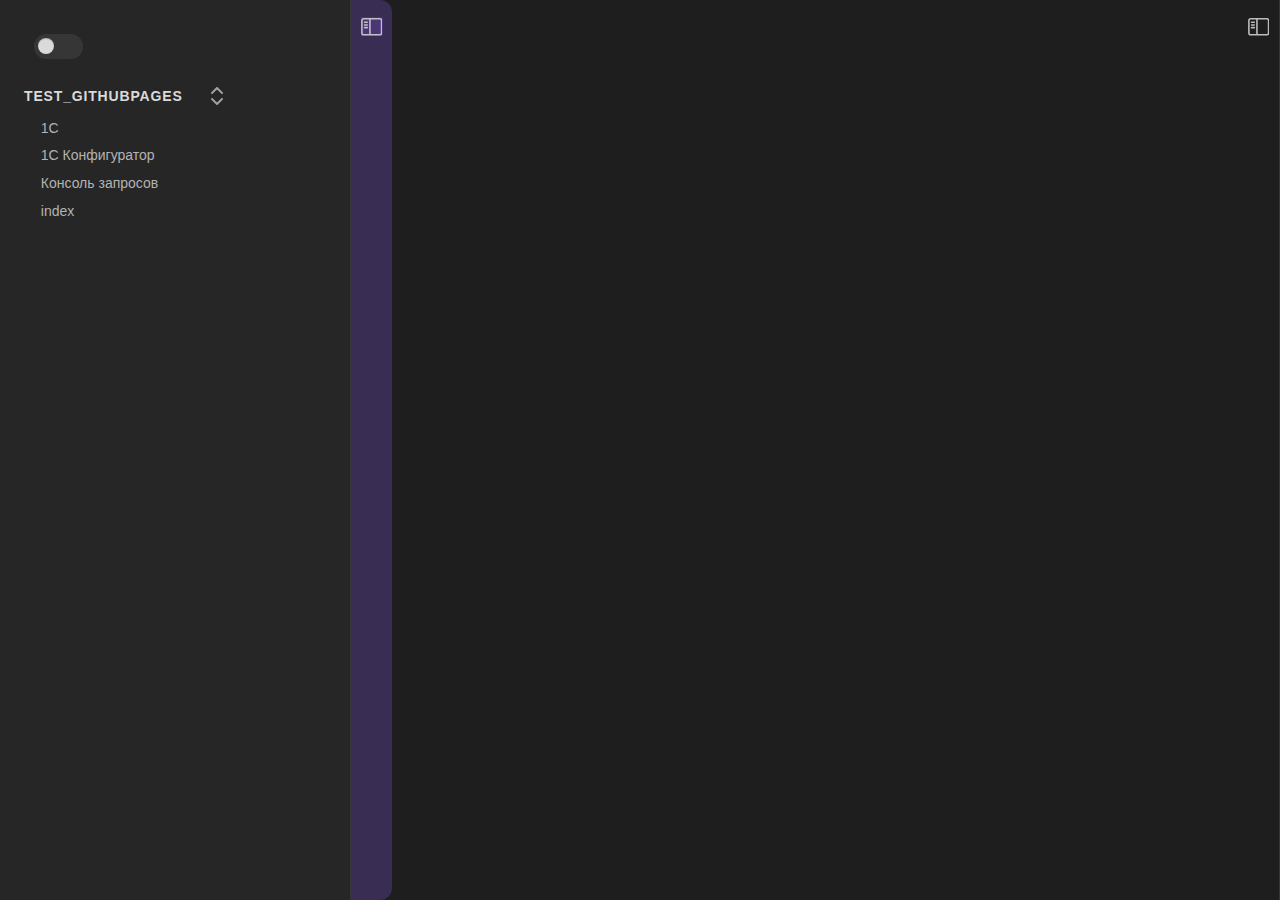
<file: docs/1c-конфигуратор.html>
<!DOCTYPE html>
<html><head>
			
		<title>1C Конфигуратор</title>
		<base href="./">
		<meta id="root-path" root-path="./">

		<link rel="icon" sizes="96x96" href="https://publish-01.obsidian.md/access/f786db9fac45774fa4f0d8112e232d67/favicon-96x96.png">
		<meta name="viewport" content="width=device-width, initial-scale=1.0, user-scalable=yes, minimum-scale=1.0, maximum-scale=5.0">
		<meta charset="UTF-8">
		
			
			<!-- Obsidian App Styles / Other Built-in Styles -->
			<style> .markdown-preview-view .heading-collapse-indicator{margin-left:calc(0px - var(--collapse-arrow-size) - 10px)!important;padding:0 0!important}.node-insert-event{animation-duration:unset!important;animation-name:none!important}h1,h2,h3,h4,h5,h6{margin-top:0!important}hr{border:none;border-top:var(--hr-thickness) solid;border-color:var(--hr-color)}@media print{html body>:not(.print){display:unset!important}.collapse-indicator{display:none!important}.is-collapsed>element>.collapse-indicator{display:unset!important}}.list-collapse-indicator{display:none!important}.collapse-icon::before{content:"​"!important;visibility:hidden!important}.mod-header{display:none!important}.markdown-embed .markdown-embed-content .markdown-preview-sizer{padding-left:1em!important}.markdown-embed .embed-title.markdown-embed-title{display:none}.markdown-embed-link{display:none!important}.canvas-card-menu{display:none;cursor:default!important}.canvas-controls{display:none;cursor:default!important}.canvas-background{pointer-events:visible!important;cursor:grab!important}.canvas-background:active{cursor:grabbing!important}.canvas-node-connection-point{display:none;cursor:default!important}.canvas-node-content{backface-visibility:visible!important}.canvas-menu-container{display:none}.canvas-node-content-blocker{cursor:pointer!important}.canvas-wrapper{position:relative;cursor:default!important}.canvas-node-resizer{cursor:default!important}.canvas-node-container{cursor:default!important}.markdown-rendered pre:not(:hover)>button.copy-code-button{display:unset;opacity:0}.markdown-rendered pre:hover>button.copy-code-button{opacity:1}.markdown-rendered pre button.copy-code-button{transition:opacity .2s ease-in-out,width .3s ease-in-out,background-color .2s ease-in-out;text-overflow:clip}.markdown-rendered pre>button.copy-code-button:hover{background-color:var(--interactive-normal)}.markdown-rendered pre>button.copy-code-button:active{background-color:var(--interactive-hover);box-shadow:var(--input-shadow);transition:none}@font-face{font-family:MJXZERO;src:url("https://publish.obsidian.md/lib/mathjax/output/chtml/fonts/woff-v2/MathJax_Zero.woff") format("woff")}@font-face{font-family:MJXTEX;src:url("https://publish.obsidian.md/lib/mathjax/output/chtml/fonts/woff-v2/MathJax_Main-Regular.woff") format("woff")}@font-face{font-family:MJXTEX-B;src:url("https://publish.obsidian.md/lib/mathjax/output/chtml/fonts/woff-v2/MathJax_Main-Bold.woff") format("woff")}@font-face{font-family:MJXTEX-I;src:url("https://publish.obsidian.md/lib/mathjax/output/chtml/fonts/woff-v2/MathJax_Math-Italic.woff") format("woff")}@font-face{font-family:MJXTEX-MI;src:url("https://publish.obsidian.md/lib/mathjax/output/chtml/fonts/woff-v2/MathJax_Main-Italic.woff") format("woff")}@font-face{font-family:MJXTEX-BI;src:url("https://publish.obsidian.md/lib/mathjax/output/chtml/fonts/woff-v2/MathJax_Math-BoldItalic.woff") format("woff")}@font-face{font-family:MJXTEX-S1;src:url("https://publish.obsidian.md/lib/mathjax/output/chtml/fonts/woff-v2/MathJax_Size1-Regular.woff") format("woff")}@font-face{font-family:MJXTEX-S2;src:url("https://publish.obsidian.md/lib/mathjax/output/chtml/fonts/woff-v2/MathJax_Size2-Regular.woff") format("woff")}@font-face{font-family:MJXTEX-S3;src:url("https://publish.obsidian.md/lib/mathjax/output/chtml/fonts/woff-v2/MathJax_Size3-Regular.woff") format("woff")}@font-face{font-family:MJXTEX-S4;src:url("https://publish.obsidian.md/lib/mathjax/output/chtml/fonts/woff-v2/MathJax_Size4-Regular.woff") format("woff")}@font-face{font-family:MJXTEX-A;src:url("https://publish.obsidian.md/lib/mathjax/output/chtml/fonts/woff-v2/MathJax_AMS-Regular.woff") format("woff")}@font-face{font-family:MJXTEX-C;src:url("https://publish.obsidian.md/lib/mathjax/output/chtml/fonts/woff-v2/MathJax_Calligraphic-Regular.woff") format("woff")}@font-face{font-family:MJXTEX-CB;src:url("https://publish.obsidian.md/lib/mathjax/output/chtml/fonts/woff-v2/MathJax_Calligraphic-Bold.woff") format("woff")}@font-face{font-family:MJXTEX-FR;src:url("https://publish.obsidian.md/lib/mathjax/output/chtml/fonts/woff-v2/MathJax_Fraktur-Regular.woff") format("woff")}@font-face{font-family:MJXTEX-FRB;src:url("https://publish.obsidian.md/lib/mathjax/output/chtml/fonts/woff-v2/MathJax_Fraktur-Bold.woff") format("woff")}@font-face{font-family:MJXTEX-SS;src:url("https://publish.obsidian.md/lib/mathjax/output/chtml/fonts/woff-v2/MathJax_SansSerif-Regular.woff") format("woff")}@font-face{font-family:MJXTEX-SSB;src:url("https://publish.obsidian.md/lib/mathjax/output/chtml/fonts/woff-v2/MathJax_SansSerif-Bold.woff") format("woff")}@font-face{font-family:MJXTEX-SSI;src:url("https://publish.obsidian.md/lib/mathjax/output/chtml/fonts/woff-v2/MathJax_SansSerif-Italic.woff") format("woff")}@font-face{font-family:MJXTEX-SC;src:url("https://publish.obsidian.md/lib/mathjax/output/chtml/fonts/woff-v2/MathJax_Script-Regular.woff") format("woff")}@font-face{font-family:MJXTEX-T;src:url("https://publish.obsidian.md/lib/mathjax/output/chtml/fonts/woff-v2/MathJax_Typewriter-Regular.woff") format("woff")}@font-face{font-family:MJXTEX-V;src:url("https://publish.obsidian.md/lib/mathjax/output/chtml/fonts/woff-v2/MathJax_Vector-Regular.woff") format("woff")}@font-face{font-family:MJXTEX-VB;src:url("https://publish.obsidian.md/lib/mathjax/output/chtml/fonts/woff-v2/MathJax_Vector-Bold.woff") format("woff")}@font-face{font-family:'Avenir Next';font-weight:400;font-style:normal;font-display:swap;src:url('https://publish.obsidian.md/public/fonts/94f2f163d4b698242fef.otf')}@font-face{font-family:Inter;font-style:normal;font-weight:200;font-display:swap;src:url('https://publish.obsidian.md/public/fonts/72505e6a122c6acd5471.woff2') format('woff2')}@font-face{font-family:Inter;font-style:normal;font-weight:300;font-display:swap;src:url('https://publish.obsidian.md/public/fonts/2d5198822ab091ce4305.woff2') format('woff2')}@font-face{font-family:Inter;font-weight:400;font-style:normal;font-display:swap;src:url('https://publish.obsidian.md/public/fonts/c8ba52b05a9ef10f4758.woff2')}@font-face{font-family:Inter;font-weight:400;font-style:italic;font-display:swap;src:url('https://publish.obsidian.md/public/fonts/cb10ffd7684cd9836a05.woff2')}@font-face{font-family:Inter;font-weight:600;font-style:normal;font-display:swap;src:url('https://publish.obsidian.md/public/fonts/b5f0f109bc88052d4000.woff2')}@font-face{font-family:Inter;font-weight:800;font-style:normal;font-display:swap;src:url('https://publish.obsidian.md/public/fonts/cbe0ae49c52c920fd563.woff2')}@font-face{font-family:Inter;font-weight:800;font-style:italic;font-display:swap;src:url('https://publish.obsidian.md/public/fonts/535a6cf662596b3bd6a6.woff2')}@font-face{font-family:'Source Code Pro';font-weight:400;font-style:normal;font-display:swap;src:url('https://publish.obsidian.md/public/fonts/70cc7ff27245e82ad414.ttf')}@font-face{font-family:'Source Code Pro';font-weight:400;font-style:italic;font-display:swap;src:url('https://publish.obsidian.md/public/fonts/454577c22304619db035.ttf')}@font-face{font-family:'Source Code Pro';font-weight:700;font-style:normal;font-display:swap;src:url('https://publish.obsidian.md/public/fonts/52ac8f3034507f1d9e53.ttf')}@font-face{font-family:'Source Code Pro';font-weight:700;font-style:italic;font-display:swap;src:url('https://publish.obsidian.md/public/fonts/05b618077343fbbd92b7.ttf')}@font-face{font-family:'Flow Circular';font-display:swap;src:url('https://publish.obsidian.md/public/fonts/853ff76f08786ae44ca0.woff')}:root{--highlight-bg-color:rgba(180, 0, 170, 1);--highlight-selected-bg-color:rgba(0, 100, 0, 1)}:root{--annotation-unfocused-field-background:url("data:image/svg+xml;charset=UTF-8,<svg width='1px' height='1px' xmlns='http://www.w3.org/2000/svg'><rect width='100%' height='100%' style='fill:rgba(0, 54, 255, 0.13);'/></svg>");--input-focus-border-color:Highlight;--input-focus-outline:1px solid Canvas;--input-unfocused-border-color:transparent;--input-disabled-border-color:transparent;--input-hover-border-color:black;--link-outline:none}:root{--xfa-unfocused-field-background:url("data:image/svg+xml;charset=UTF-8,<svg width='1px' height='1px' xmlns='http://www.w3.org/2000/svg'><rect width='100%' height='100%' style='fill:rgba(0, 54, 255, 0.13);'/></svg>");--xfa-focus-outline:auto}:root{--viewer-container-height:0;--pdfViewer-padding-bottom:0;--page-margin:1px auto -8px;--page-border:9px solid transparent;--spreadHorizontalWrapped-margin-LR:-3.5px;--loading-icon-delay:400ms}[data-main-rotation="90"]{transform:rotate(90deg) translateY(-100%)}[data-main-rotation="180"]{transform:rotate(180deg) translate(-100%,-100%)}[data-main-rotation="270"]{transform:rotate(270deg) translateX(-100%)}.hiddenCopyElement{position:absolute;top:0;left:0;width:0;height:0;display:none}body{--anim-duration-none:0;--anim-duration-superfast:70ms;--anim-duration-fast:140ms;--anim-duration-moderate:300ms;--anim-duration-slow:560ms;--anim-motion-smooth:cubic-bezier(0.45, 0.05, 0.55, 0.95);--anim-motion-delay:cubic-bezier(0.65, 0.05, 0.36, 1);--anim-motion-jumpy:cubic-bezier(0.68, -0.55, 0.27, 1.55);--anim-motion-swing:cubic-bezier(0, 0.55, 0.45, 1);--blockquote-border-thickness:2px;--blockquote-border-color:var(--interactive-accent);--blockquote-font-style:normal;--blockquote-color:inherit;--blockquote-background-color:transparent;--bold-weight:var(--font-semibold);--bold-color:inherit;--border-width:1px;--button-radius:var(--input-radius);--callout-border-width:0px;--callout-border-opacity:0.25;--callout-padding:var(--size-4-3) var(--size-4-3) var(--size-4-3) var(--size-4-6);--callout-radius:var(--radius-s);--callout-blend-mode:var(--highlight-mix-blend-mode);--callout-title-color:inherit;--callout-title-padding:0;--callout-title-size:inherit;--callout-content-padding:0;--callout-content-background:transparent;--callout-bug:var(--color-red-rgb);--callout-default:var(--color-blue-rgb);--callout-error:var(--color-red-rgb);--callout-example:var(--color-purple-rgb);--callout-fail:var(--color-red-rgb);--callout-important:var(--color-cyan-rgb);--callout-info:var(--color-blue-rgb);--callout-question:var(--color-orange-rgb);--callout-success:var(--color-green-rgb);--callout-summary:var(--color-cyan-rgb);--callout-tip:var(--color-cyan-rgb);--callout-todo:var(--color-blue-rgb);--callout-warning:var(--color-orange-rgb);--callout-quote:158,158,158;--canvas-background:var(--background-primary);--canvas-card-label-color:var(--text-faint);--canvas-color-1:var(--color-red-rgb);--canvas-color-2:var(--color-orange-rgb);--canvas-color-3:var(--color-yellow-rgb);--canvas-color-4:var(--color-green-rgb);--canvas-color-5:var(--color-cyan-rgb);--canvas-color-6:var(--color-purple-rgb);--canvas-dot-pattern:var(--color-base-30);--checkbox-radius:var(--radius-s);--checkbox-size:var(--font-text-size);--checkbox-marker-color:var(--background-primary);--checkbox-color:var(--interactive-accent);--checkbox-color-hover:var(--interactive-accent-hover);--checkbox-border-color:var(--text-faint);--checkbox-border-color-hover:var(--text-muted);--checklist-done-decoration:line-through;--checklist-done-color:var(--text-muted);--code-white-space:pre-wrap;--code-radius:var(--radius-s);--code-size:var(--font-smaller);--code-background:var(--background-primary-alt);--code-normal:var(--text-muted);--code-comment:var(--text-faint);--code-function:var(--color-yellow);--code-important:var(--color-orange);--code-keyword:var(--color-pink);--code-operator:var(--color-red);--code-property:var(--color-cyan);--code-punctuation:var(--text-muted);--code-string:var(--color-green);--code-tag:var(--color-red);--code-value:var(--color-purple);--collapse-icon-color:var(--text-faint);--collapse-icon-color-collapsed:var(--text-accent);--cursor:default;--cursor-link:pointer;--dialog-width:560px;--dialog-max-width:80vw;--dialog-max-height:85vh;--divider-color:var(--background-modifier-border);--divider-color-hover:var(--interactive-accent);--divider-width:1px;--divider-width-hover:3px;--divider-vertical-height:calc(100% - var(--header-height));--drag-ghost-background:rgba(0, 0, 0, 0.85);--drag-ghost-text-color:#fff;--embed-max-height:4000px;--embed-canvas-max-height:400px;--embed-background:inherit;--embed-border-left:2px solid var(--interactive-accent);--embed-border-right:none;--embed-border-top:none;--embed-border-bottom:none;--embed-padding:0 0 0 var(--size-4-6);--embed-font-style:inherit;--embed-block-shadow-hover:0 0 0 1px var(--background-modifier-border),inset 0 0 0 1px var(--background-modifier-border);--file-line-width:700px;--file-folding-offset:24px;--file-margins:var(--size-4-8);--file-header-font-size:var(--font-ui-small);--file-header-font-weight:400;--file-header-border:var(--border-width) solid transparent;--file-header-justify:center;--font-smallest:0.8em;--font-smaller:0.875em;--font-small:0.933em;--font-ui-smaller:12px;--font-ui-small:13px;--font-ui-medium:15px;--font-ui-large:20px;--font-thin:100;--font-extralight:200;--font-light:300;--font-normal:400;--font-medium:500;--font-semibold:600;--font-bold:700;--font-extrabold:800;--font-black:900;--footnote-size:var(--font-smaller);--graph-controls-width:240px;--graph-text:var(--text-normal);--graph-line:var(--color-base-35, var(--background-modifier-border-focus));--graph-node:var(--text-muted);--graph-node-unresolved:var(--text-faint);--graph-node-focused:var(--text-accent);--graph-node-tag:var(--color-green);--graph-node-attachment:var(--color-yellow);--heading-formatting:var(--text-faint);--heading-spacing:calc(var(--p-spacing) * 2.5);--h1-color:inherit;--h2-color:inherit;--h3-color:inherit;--h4-color:inherit;--h5-color:inherit;--h6-color:inherit;--h1-font:inherit;--h2-font:inherit;--h3-font:inherit;--h4-font:inherit;--h5-font:inherit;--h6-font:inherit;--h1-line-height:1.2;--h2-line-height:1.2;--h3-line-height:1.3;--h4-line-height:1.4;--h5-line-height:var(--line-height-normal);--h6-line-height:var(--line-height-normal);--h1-size:1.802em;--h2-size:1.602em;--h3-size:1.424em;--h4-size:1.266em;--h5-size:1.125em;--h6-size:1em;--h1-style:normal;--h2-style:normal;--h3-style:normal;--h4-style:normal;--h5-style:normal;--h6-style:normal;--h1-variant:normal;--h2-variant:normal;--h3-variant:normal;--h4-variant:normal;--h5-variant:normal;--h6-variant:normal;--h1-weight:700;--h2-weight:600;--h3-weight:600;--h4-weight:600;--h5-weight:600;--h6-weight:600;--header-height:40px;--hr-color:var(--background-modifier-border);--hr-thickness:2px;--icon-size:var(--icon-m);--icon-stroke:var(--icon-m-stroke-width);--icon-xs:14px;--icon-s:16px;--icon-m:18px;--icon-l:18px;--icon-xl:32px;--icon-xs-stroke-width:2px;--icon-s-stroke-width:2px;--icon-m-stroke-width:1.75px;--icon-l-stroke-width:1.75px;--icon-xl-stroke-width:1.25px;--icon-color:var(--text-muted);--icon-color-hover:var(--text-muted);--icon-color-active:var(--text-accent);--icon-color-focused:var(--text-normal);--icon-opacity:0.85;--icon-opacity-hover:1;--icon-opacity-active:1;--clickable-icon-radius:var(--radius-s);--indentation-guide-width:1px;--indentation-guide-width-active:1px;--indentation-guide-color:rgba(var(--mono-rgb-100), 0.12);--indentation-guide-color-active:rgba(var(--mono-rgb-100), 0.3);--inline-title-color:var(--h1-color);--inline-title-font:var(--h1-font);--inline-title-line-height:var(--h1-line-height);--inline-title-size:var(--h1-size);--inline-title-style:var(--h1-style);--inline-title-variant:var(--h1-variant);--inline-title-weight:var(--h1-weight);--inline-title-margin-bottom:0.5em;--input-height:30px;--input-radius:5px;--input-font-weight:var(--font-normal);--input-border-width:1px;--italic-color:inherit;--italic-weight:inherit;--layer-cover:5;--layer-sidedock:10;--layer-status-bar:15;--layer-popover:30;--layer-slides:45;--layer-modal:50;--layer-notice:60;--layer-menu:65;--layer-tooltip:70;--layer-dragged-item:80;--line-height-normal:1.5;--line-height-tight:1.3;--link-color:var(--text-accent);--link-color-hover:var(--text-accent-hover);--link-decoration:underline;--link-decoration-hover:underline;--link-decoration-thickness:auto;--link-external-color:var(--text-accent);--link-external-color-hover:var(--text-accent-hover);--link-external-decoration:underline;--link-external-decoration-hover:underline;--link-external-filter:none;--link-unresolved-color:var(--text-accent);--link-unresolved-opacity:0.7;--link-unresolved-filter:none;--link-unresolved-decoration-style:solid;--link-unresolved-decoration-color:hsla(var(--interactive-accent-hsl), 0.3);--list-indent:2em;--list-spacing:0.075em;--list-marker-color:var(--text-faint);--list-marker-color-hover:var(--text-muted);--list-marker-color-collapsed:var(--text-accent);--list-bullet-border:none;--list-bullet-radius:50%;--list-bullet-size:0.3em;--list-bullet-transform:none;--list-numbered-style:decimal;--nav-item-size:var(--font-ui-small);--nav-item-color:var(--text-muted);--nav-item-color-hover:var(--text-normal);--nav-item-color-active:var(--text-normal);--nav-item-color-selected:var(--text-normal);--nav-item-color-highlighted:var(--text-accent-hover);--nav-item-background-hover:var(--background-modifier-hover);--nav-item-background-active:var(--background-modifier-hover);--nav-item-background-selected:hsla(var(--color-accent-hsl), 0.15);--nav-item-padding:var(--size-4-1) var(--size-4-2) var(--size-4-1) var(--size-4-6);--nav-item-parent-padding:var(--nav-item-padding);--nav-item-children-padding-left:var(--size-2-2);--nav-item-children-margin-left:var(--size-4-3);--nav-item-weight:inherit;--nav-item-weight-hover:inherit;--nav-item-weight-active:inherit;--nav-item-white-space:nowrap;--nav-indentation-guide-width:var(--indentation-guide-width);--nav-indentation-guide-color:var(--indentation-guide-color);--nav-collapse-icon-color:var(--collapse-icon-color);--nav-collapse-icon-color-collapsed:var(--text-faint);--metadata-background:transparent;--metadata-display-reading:block;--metadata-display-editing:block;--metadata-max-width:none;--metadata-padding:var(--size-4-2) 0;--metadata-border-color:var(--background-modifier-border);--metadata-border-radius:0;--metadata-border-width:0;--metadata-divider-color:var(--background-modifier-border);--metadata-divider-color-hover:transparent;--metadata-divider-color-focus:transparent;--metadata-divider-width:0;--metadata-gap:3px;--metadata-property-padding:0;--metadata-property-radius:6px;--metadata-property-background:transparent;--metadata-property-background-hover:transparent;--metadata-property-background-active:var(--background-modifier-hover);--metadata-label-background-hover:transparent;--metadata-label-background-active:var(--background-modifier-hover);--metadata-label-font-size:var(--font-smaller);--metadata-label-font-weight:inherit;--metadata-label-text-color:var(--text-muted);--metadata-label-text-color-hover:var(--text-muted);--metadata-label-width:9em;--metadata-input-height:calc(var(--font-text-size) * 1.75);--metadata-input-text-color:var(--text-normal);--metadata-input-font-size:var(--font-smaller);--metadata-input-background:transparent;--metadata-input-background-hover:transparent;--metadata-input-background-active:var(--background-modifier-hover);--metadata-sidebar-label-font-size:var(--font-ui-small);--metadata-sidebar-input-font-size:var(--font-ui-small);--modal-background:var(--background-primary);--modal-width:90vw;--modal-height:85vh;--modal-max-width:1100px;--modal-max-height:1000px;--modal-max-width-narrow:800px;--modal-border-width:var(--border-width);--modal-border-color:var(--color-base-40, var(--background-modifier-border-focus));--modal-radius:var(--radius-l);--modal-community-sidebar-width:280px;--pill-color:var(--text-muted);--pill-color-hover:var(--text-normal);--pill-color-remove:var(--text-faint);--pill-color-remove-hover:var(--text-accent);--pill-decoration:none;--pill-decoration-hover:none;--pill-background:transparent;--pill-background-hover:transparent;--pill-border-color:var(--background-modifier-border);--pill-border-color-hover:var(--background-modifier-border-hover);--pill-border-width:var(--border-width);--pill-padding-x:0.65em;--pill-padding-y:0.25em;--pill-radius:2em;--pill-weight:inherit;--p-spacing:1rem;--p-spacing-empty:0rem;--pdf-background:var(--background-primary);--pdf-page-background:var(--background-primary);--pdf-shadow:0 0 0 1px rgba(0, 0, 0, 0.05),0 2px 8px rgba(0, 0, 0, 0.1);--pdf-spread-shadow:0 0 0 1px rgba(0, 0, 0, 0.05);--pdf-sidebar-background:var(--background-primary);--pdf-thumbnail-shadow:0 0 0 1px rgba(0, 0, 0, 0.15),0 2px 8px rgba(0, 0, 0, 0.2);--popover-width:450px;--popover-height:400px;--popover-max-height:70vh;--popover-pdf-width:600px;--popover-pdf-height:800px;--popover-font-size:var(--font-text-size);--prompt-width:700px;--prompt-max-width:80vw;--prompt-max-height:70vh;--prompt-border-width:var(--border-width);--prompt-border-color:var(--color-base-40, var(--background-modifier-border-focus));--radius-s:4px;--radius-m:8px;--radius-l:12px;--radius-xl:16px;--ribbon-background:var(--background-secondary);--ribbon-background-collapsed:var(--background-primary);--ribbon-width:44px;--ribbon-padding:var(--size-4-2) var(--size-4-1) var(--size-4-3);--scrollbar-active-thumb-bg:rgba(var(--mono-rgb-100), 0.2);--scrollbar-bg:rgba(var(--mono-rgb-100), 0.05);--scrollbar-thumb-bg:rgba(var(--mono-rgb-100), 0.1);--search-clear-button-color:var(--text-muted);--search-clear-button-size:13px;--search-icon-color:var(--text-muted);--search-icon-size:18px;--search-result-background:var(--background-primary);--size-2-1:2px;--size-2-2:4px;--size-2-3:6px;--size-4-1:4px;--size-4-2:8px;--size-4-3:12px;--size-4-4:16px;--size-4-5:20px;--size-4-6:24px;--size-4-8:32px;--size-4-9:36px;--size-4-12:48px;--size-4-16:64px;--size-4-18:72px;--sidebar-markdown-font-size:calc(var(--font-text-size) * 0.9);--sidebar-tab-text-display:none;--slider-thumb-border-width:1px;--slider-thumb-border-color:var(--background-modifier-border-hover);--slider-thumb-height:18px;--slider-thumb-width:18px;--slider-thumb-y:-6px;--slider-thumb-radius:50%;--slider-s-thumb-size:15px;--slider-s-thumb-position:-5px;--slider-track-background:var(--background-modifier-border);--slider-track-height:3px;--status-bar-background:var(--background-secondary);--status-bar-border-color:var(--divider-color);--status-bar-border-width:1px 0 0 1px;--status-bar-font-size:var(--font-ui-smaller);--status-bar-text-color:var(--text-muted);--status-bar-position:fixed;--status-bar-radius:var(--radius-m) 0 0 0;--status-bar-scroll-padding:calc(var(--status-bar-font-size) + 18px);--swatch-radius:14px;--swatch-height:24px;--swatch-width:24px;--swatch-shadow:inset 0 0 0 1px rgba(var(--mono-rgb-100), 0.15);--tab-background-active:var(--background-primary);--tab-text-color:var(--text-faint);--tab-text-color-active:var(--text-muted);--tab-text-color-focused:var(--text-muted);--tab-text-color-focused-active:var(--text-muted);--tab-text-color-focused-highlighted:var(--text-accent);--tab-text-color-focused-active-current:var(--text-normal);--tab-font-size:var(--font-ui-small);--tab-font-weight:inherit;--tab-container-background:var(--background-secondary);--tab-divider-color:var(--background-modifier-border-hover);--tab-outline-color:var(--divider-color);--tab-outline-width:1px;--tab-curve:6px;--tab-radius:var(--radius-s);--tab-radius-active:6px 6px 0 0;--tab-width:200px;--tab-max-width:320px;--tab-stacked-pane-width:700px;--tab-stacked-header-width:var(--header-height);--tab-stacked-font-size:var(--font-ui-small);--tab-stacked-font-weight:400;--tab-stacked-text-align:left;--tab-stacked-text-transform:rotate(0deg);--tab-stacked-text-writing-mode:vertical-lr;--tab-stacked-shadow:-8px 0 8px 0 rgba(0, 0, 0, 0.05);--table-background:transparent;--table-border-width:1px;--table-border-color:var(--background-modifier-border);--table-white-space:normal;--table-header-background:var(--table-background);--table-header-background-hover:inherit;--table-header-border-width:var(--table-border-width);--table-header-border-color:var(--table-border-color);--table-header-font:inherit;--table-header-size:var(--font-text-size);--table-header-weight:var(--bold-weight);--table-header-color:var(--text-normal);--table-line-height:var(--line-height-tight);--table-text-size:inherit;--table-text-color:inherit;--table-column-max-width:none;--table-column-alt-background:var(--table-background);--table-column-first-border-width:var(--table-border-width);--table-column-last-border-width:var(--table-border-width);--table-row-background-hover:var(--table-background);--table-row-alt-background:var(--table-background);--table-row-last-border-width:var(--table-border-width);--tag-size:var(--font-smaller);--tag-color:var(--text-accent);--tag-color-hover:var(--text-accent);--tag-decoration:none;--tag-decoration-hover:none;--tag-background:hsla(var(--interactive-accent-hsl), 0.1);--tag-background-hover:hsla(var(--interactive-accent-hsl), 0.2);--tag-border-color:hsla(var(--interactive-accent-hsl), 0.15);--tag-border-color-hover:hsla(var(--interactive-accent-hsl), 0.15);--tag-border-width:0px;--tag-padding-x:0.65em;--tag-padding-y:0.25em;--tag-radius:2em;--tag-weight:inherit;--titlebar-background:var(--background-secondary);--titlebar-background-focused:var(--background-secondary-alt);--titlebar-border-width:0px;--titlebar-border-color:var(--background-modifier-border);--titlebar-text-color:var(--text-muted);--titlebar-text-color-focused:var(--text-normal);--titlebar-text-weight:var(--font-bold);--toggle-border-width:2px;--toggle-width:40px;--toggle-radius:18px;--toggle-thumb-color:white;--toggle-thumb-radius:18px;--toggle-thumb-height:18px;--toggle-thumb-width:18px;--toggle-s-border-width:2px;--toggle-s-width:34px;--toggle-s-thumb-height:15px;--toggle-s-thumb-width:15px;--vault-name-font-size:var(--font-ui-small);--vault-name-font-weight:var(--font-medium);--vault-name-color:var(--text-normal);--workspace-background-translucent:rgba(var(--mono-rgb-0), 0.6);--accent-h:258;--accent-s:88%;--accent-l:66%;--background-primary:var(--color-base-00);--background-primary-alt:var(--color-base-10);--background-secondary:var(--color-base-20);--background-modifier-hover:rgba(var(--mono-rgb-100), 0.075);--background-modifier-active-hover:hsla(var(--interactive-accent-hsl), 0.15);--background-modifier-border:var(--color-base-30);--background-modifier-border-hover:var(--color-base-35);--background-modifier-border-focus:var(--color-base-40);--background-modifier-error-rgb:var(--color-red-rgb);--background-modifier-error:var(--color-red);--background-modifier-error-hover:var(--color-red);--background-modifier-success-rgb:var(--color-green-rgb);--background-modifier-success:var(--color-green);--background-modifier-message:rgba(0, 0, 0, 0.9);--background-modifier-form-field:var(--color-base-00);--text-normal:var(--color-base-100);--text-muted:var(--color-base-70);--text-faint:var(--color-base-50);--text-on-accent:white;--text-on-accent-inverted:black;--text-error:var(--color-red);--text-warning:var(--color-orange);--text-success:var(--color-green);--text-selection:hsla(var(--color-accent-hsl), 0.2);--text-highlight-bg-rgb:255,208,0;--text-highlight-bg:rgba(var(--text-highlight-bg-rgb), 0.4);--text-accent:var(--color-accent);--text-accent-hover:var(--color-accent-2);--interactive-normal:var(--color-base-00);--interactive-hover:var(--color-base-10);--interactive-accent-hsl:var(--color-accent-hsl);--interactive-accent:var(--color-accent-1);--interactive-accent-hover:var(--color-accent-2)}.theme-light{color-scheme:light;--highlight-mix-blend-mode:darken;--mono-rgb-0:255,255,255;--mono-rgb-100:0,0,0;--color-red-rgb:233,49,71;--color-red:#e93147;--color-orange-rgb:236,117,0;--color-orange:#ec7500;--color-yellow-rgb:224,172,0;--color-yellow:#e0ac00;--color-green-rgb:8,185,78;--color-green:#08b94e;--color-cyan-rgb:0,191,188;--color-cyan:#00bfbc;--color-blue-rgb:8,109,221;--color-blue:#086ddd;--color-purple-rgb:120,82,238;--color-purple:#7852ee;--color-pink-rgb:213,57,132;--color-pink:#d53984;--color-base-00:#ffffff;--color-base-05:#fcfcfc;--color-base-10:#fafafa;--color-base-20:#f6f6f6;--color-base-25:#e3e3e3;--color-base-30:#e0e0e0;--color-base-35:#d4d4d4;--color-base-40:#bdbdbd;--color-base-50:#ababab;--color-base-60:#707070;--color-base-70:#5c5c5c;--color-base-100:#222222;--color-accent-hsl:var(--accent-h),var(--accent-s),var(--accent-l);--color-accent:hsl(var(--accent-h), var(--accent-s), var(--accent-l));--color-accent-1:hsl(calc(var(--accent-h) - 1), calc(var(--accent-s) * 1.01), calc(var(--accent-l) * 1.075));--color-accent-2:hsl(calc(var(--accent-h) - 3), calc(var(--accent-s) * 1.02), calc(var(--accent-l) * 1.15));--background-secondary-alt:var(--color-base-05);--background-modifier-box-shadow:rgba(0, 0, 0, 0.1);--background-modifier-cover:rgba(220, 220, 220, 0.4);--input-shadow:inset 0 0 0 1px rgba(0, 0, 0, 0.12),0 2px 3px 0 rgba(0,0,0,.05),0 1px 1.5px 0 rgba(0,0,0,.03),0 1px 2px 0 rgba(0,0,0,.04),0 0 0 0 transparent;--input-shadow-hover:inset 0 0 0 1px rgba(0, 0, 0, 0.17),0 2px 3px 0 rgba(0,0,0,.1),0 1px 1.5px 0 rgba(0,0,0,.03),0 1px 2px 0 rgba(0,0,0,.04),0 0 0 0 transparent;--shadow-s:0px 1px 2px rgba(0, 0, 0, 0.028),0px 3.4px 6.7px rgba(0, 0, 0, .042),0px 15px 30px rgba(0, 0, 0, .07);--shadow-l:0px 1.8px 7.3px rgba(0, 0, 0, 0.071),0px 6.3px 24.7px rgba(0, 0, 0, 0.112),0px 30px 90px rgba(0, 0, 0, 0.2)}.theme-dark{color-scheme:dark;--highlight-mix-blend-mode:lighten;--mono-rgb-0:0,0,0;--mono-rgb-100:255,255,255;--color-red-rgb:251,70,76;--color-red:#fb464c;--color-orange-rgb:233,151,63;--color-orange:#e9973f;--color-yellow-rgb:224,222,113;--color-yellow:#e0de71;--color-green-rgb:68,207,110;--color-green:#44cf6e;--color-cyan-rgb:83,223,221;--color-cyan:#53dfdd;--color-blue-rgb:2,122,255;--color-blue:#027aff;--color-purple-rgb:168,130,255;--color-purple:#a882ff;--color-pink-rgb:250,153,205;--color-pink:#fa99cd;--color-base-00:#1e1e1e;--color-base-05:#212121;--color-base-10:#242424;--color-base-20:#262626;--color-base-25:#2a2a2a;--color-base-30:#363636;--color-base-35:#3f3f3f;--color-base-40:#555555;--color-base-50:#666666;--color-base-60:#999999;--color-base-70:#b3b3b3;--color-base-100:#dadada;--color-accent-hsl:var(--accent-h),var(--accent-s),var(--accent-l);--color-accent:hsl(var(--accent-h), var(--accent-s), var(--accent-l));--color-accent-1:hsl(calc(var(--accent-h) - 3), calc(var(--accent-s) * 1.02), calc(var(--accent-l) * 1.15));--color-accent-2:hsl(calc(var(--accent-h) - 5), calc(var(--accent-s) * 1.05), calc(var(--accent-l) * 1.29));--background-modifier-form-field:var(--color-base-25);--background-secondary-alt:var(--color-base-30);--interactive-normal:var(--color-base-30);--interactive-hover:var(--color-base-35);--text-accent:var(--color-accent-1);--interactive-accent:var(--color-accent);--interactive-accent-hover:var(--color-accent-1);--background-modifier-box-shadow:rgba(0, 0, 0, 0.3);--background-modifier-cover:rgba(10, 10, 10, 0.4);--text-selection:hsla(var(--interactive-accent-hsl), 0.25);--input-shadow:inset 0 0.5px 0.5px 0.5px rgba(255, 255, 255, 0.09),0 2px 4px 0 rgba(0,0,0,.15),0 1px 1.5px 0 rgba(0,0,0,.1),0 1px 2px 0 rgba(0,0,0,.2),0 0 0 0 transparent;--input-shadow-hover:inset 0 0.5px 1px 0.5px rgba(255, 255, 255, 0.16),0 2px 3px 0 rgba(0,0,0,.3),0 1px 1.5px 0 rgba(0,0,0,.2),0 1px 2px 0 rgba(0,0,0,.4),0 0 0 0 transparent;--shadow-s:0px 1px 2px rgba(0, 0, 0, 0.121),0px 3.4px 6.7px rgba(0, 0, 0, 0.179),0px 15px 30px rgba(0, 0, 0, 0.3);--shadow-l:0px 1.8px 7.3px rgba(0, 0, 0, 0.071),0px 6.3px 24.7px rgba(0, 0, 0, 0.112),0px 30px 90px rgba(0, 0, 0, 0.2);--pdf-shadow:0 0 0 1px var(--background-modifier-border);--pdf-thumbnail-shadow:0 0 0 1px var(--background-modifier-border)}iframe{color-scheme:normal}@font-face{font-family:"Avenir Next";font-weight:400;font-style:normal;font-display:swap;src:url("https://publish.obsidian.md/public/fonts/94f2f163d4b698242fef.otf")}@font-face{font-family:Inter;font-style:normal;font-weight:200;font-display:swap;src:url("https://publish.obsidian.md/public/fonts/72505e6a122c6acd5471.woff2") format("woff2")}@font-face{font-family:Inter;font-style:normal;font-weight:300;font-display:swap;src:url("https://publish.obsidian.md/public/fonts/2d5198822ab091ce4305.woff2") format("woff2")}@font-face{font-family:Inter;font-weight:400;font-style:normal;font-display:swap;src:url("https://publish.obsidian.md/public/fonts/c8ba52b05a9ef10f4758.woff2")}@font-face{font-family:Inter;font-weight:400;font-style:italic;font-display:swap;src:url("https://publish.obsidian.md/public/fonts/cb10ffd7684cd9836a05.woff2")}@font-face{font-family:Inter;font-weight:600;font-style:normal;font-display:swap;src:url("https://publish.obsidian.md/public/fonts/b5f0f109bc88052d4000.woff2")}@font-face{font-family:Inter;font-weight:800;font-style:normal;font-display:swap;src:url("https://publish.obsidian.md/public/fonts/cbe0ae49c52c920fd563.woff2")}@font-face{font-family:Inter;font-weight:800;font-style:italic;font-display:swap;src:url("https://publish.obsidian.md/public/fonts/535a6cf662596b3bd6a6.woff2")}@font-face{font-family:"Source Code Pro";font-weight:400;font-style:normal;font-display:swap;src:url("https://publish.obsidian.md/public/fonts/70cc7ff27245e82ad414.ttf")}@font-face{font-family:"Source Code Pro";font-weight:400;font-style:italic;font-display:swap;src:url("https://publish.obsidian.md/public/fonts/454577c22304619db035.ttf")}@font-face{font-family:"Source Code Pro";font-weight:700;font-style:normal;font-display:swap;src:url("https://publish.obsidian.md/public/fonts/52ac8f3034507f1d9e53.ttf")}@font-face{font-family:"Source Code Pro";font-weight:700;font-style:italic;font-display:swap;src:url("https://publish.obsidian.md/public/fonts/05b618077343fbbd92b7.ttf")}@font-face{font-family:"Flow Circular";font-display:swap;src:url("https://publish.obsidian.md/public/fonts/4bb6ac751d1c5478ff3a.woff2")}@font-face{font-family:"??";unicode-range:U+0}body{--font-default:ui-sans-serif,-apple-system,BlinkMacSystemFont,"Segoe UI",Roboto,"Inter","Apple Color Emoji","Segoe UI Emoji","Segoe UI Symbol","Microsoft YaHei Light",sans-serif;--font-monospace-default:Menlo,SFMono-Regular,Consolas,"Roboto Mono",'Source Code Pro',monospace;--font-interface-override:'??';--font-interface-theme:'??';--font-interface:var(--font-interface-override),var(--font-interface-theme),var(--default-font, '??'),var(--font-default);--font-text-override:'??';--font-text-theme:'??';--font-text:var(--font-text-override),var(--font-text-theme),var(--font-interface);--font-print-override:'??';--font-print:var(--font-print-override),var(--font-text-override),var(--font-text-theme),'Arial';--font-monospace-override:'??';--font-monospace-theme:'??';--font-monospace:var(--font-monospace-override),var(--font-monospace-theme),var(--font-monospace-default);--font-text-size:16px;--font-mermaid:var(--font-text)}*{box-sizing:border-box}body,html{margin:0;padding:0;height:100%;width:100%;overflow:hidden}body{text-rendering:optimizelegibility;font-family:var(--font-interface);line-height:var(--line-height-tight);font-size:var(--font-ui-medium);background-color:var(--background-primary);color:var(--text-normal);-webkit-tap-highlight-color:rgba(255,255,255,0)}body.is-translucent{background-color:transparent}.node-insert-event{animation-duration:10ms;animation-name:node-inserted}.is-flashing{transition:all .25s ease 0s;color:var(--text-normal);mix-blend-mode:var(--highlight-mix-blend-mode);border-radius:var(--radius-s);background-color:var(--text-highlight-bg)!important}body{user-select:none;overflow:hidden}body.is-grabbing iframe:not(.is-controlled),body.is-grabbing webview{pointer-events:none}.app-container{display:flex;height:100%;width:100%;position:relative;flex-direction:column}.app-container.no-transition *{transition:none 0s ease 0s!important}.horizontal-main-container{width:100%;display:flex;overflow:hidden;flex:1 0 0px}:focus{outline:0}.is-text-garbled *{font-family:"Flow Circular",sans-serif!important;line-height:1.45em!important}.CodeMirror-gutter-filler,.CodeMirror-scrollbar-filler{background-color:#fff}.CodeMirror-gutter-filler,.CodeMirror-hscrollbar,.CodeMirror-scrollbar-filler,.CodeMirror-vscrollbar{position:absolute;z-index:6;display:none;outline:0}.CodeMirror-vscrollbar{right:0;top:0;overflow:hidden scroll}.CodeMirror-hscrollbar{bottom:0;left:0;overflow:scroll hidden}.CodeMirror-scrollbar-filler{right:0;bottom:0}.CodeMirror-gutter-filler,.CodeMirror-scrollbar-filler{background-color:transparent}.CodeMirror-gutter-filler,.CodeMirror-hscrollbar,.CodeMirror-scrollbar-filler,.CodeMirror-vscrollbar{z-index:unset;outline:unset}.CodeMirror-vscrollbar{outline:0}.CodeMirror-hscrollbar{outline:0;z-index:3}.empty-state{position:absolute;height:100%;width:100%;top:0;left:0;display:flex;align-items:center;justify-content:center;flex-direction:column}.empty-state-container{max-width:480px;max-height:280px;margin:20px;text-align:center}.empty-state-title{margin:20px 0;font-weight:var(--h2-weight);font-size:var(--h2-size);line-height:var(--line-height-tight);position:relative}.empty-state-action-list{font-size:var(--font-text-size);line-height:var(--line-height-tight);color:var(--text-muted);margin-top:20px}.empty-state-action{cursor:var(--cursor);line-height:36px;color:var(--text-accent)}.empty-state-close-button{display:none}body{--zoom-factor:1;--titlebar-height:30px}body.is-frameless:not(.is-hidden-frameless){padding-top:calc(var(--titlebar-height)/ var(--zoom-factor))}.is-hidden-frameless{--divider-vertical-height:100%}body.is-frameless>.app-container~*{app-region:no-drag}body.is-frameless .modal{app-region:no-drag}.pane-empty{color:var(--text-faint);font-size:var(--font-ui-small);margin:var(--size-4-2) auto;text-align:center}.view-header-title::-webkit-scrollbar{display:none}.view-content{width:100%;height:calc(100% - var(--header-height))}.inline-title{font-weight:var(--inline-title-weight);font-size:var(--inline-title-size);line-height:var(--inline-title-line-height);font-style:var(--inline-title-style);font-variant:var(--inline-title-variant);font-family:var(--inline-title-font);margin-bottom:var(--inline-title-margin-bottom);letter-spacing:-.015em;color:var(--inline-title-color)}body:not(.show-inline-title) .inline-title:not([data-level]){display:none}::selection{background-color:var(--text-selection)}.markdown-reading-view{display:flex;flex-direction:column}.markdown-preview-view{font-size:var(--font-text-size);font-family:var(--font-text);line-height:var(--line-height-normal);width:100%;height:100%;padding:var(--file-margins);position:relative;overflow-y:auto;overflow-wrap:break-word;color:var(--text-normal);user-select:text;scrollbar-gutter:stable}.markdown-preview-view.is-readable-line-width .markdown-preview-sizer{max-width:var(--file-line-width);margin-left:auto;margin-right:auto}.markdown-rendered.rtl{direction:rtl}.release-notes-view{padding:var(--file-margins)}.release-notes-view .markdown-preview-view{overflow:visible}.release-notes-view .is-readable-line-width{max-width:var(--file-line-width);margin-left:auto;margin-right:auto}.modal.mod-trust-folder{max-width:700px}.modal.mod-plugin-options .modal-content{margin:var(--size-4-6) 0}.hotkey-list-container{overflow:auto}.search-input-container.mod-hotkey .clickable-icon{padding:var(--size-2-1)}.modal.mod-image-lightbox{max-width:90vw;max-height:90vh;padding:0}.modal.mod-image-lightbox .modal-content{padding:var(--size-4-12) var(--size-4-3) var(--size-4-2) var(--size-4-3);text-align:center}.login-field{max-width:500px;margin:1em auto}.search-input-container input:placeholder-shown~.search-input-clear-button{display:none}.community-modal-details-empty-state{padding:0;text-align:center}.community-modal-search-summary{font-size:var(--font-ui-small);padding:var(--size-4-1) var(--size-4-3) var(--size-4-3) var(--size-4-4)}.community-modal-search-results-wrapper{flex:1 0 auto;overflow:auto;border-top:var(--border-width) solid var(--divider-color);scroll-padding:var(--size-4-3);contain:strict}.community-modal-search-results{display:grid;grid-template-columns:repeat(auto-fill,minmax(240px,1fr));gap:var(--size-4-3);padding:var(--size-4-3)}.community-item{position:relative;background-color:var(--background-primary);padding:var(--size-4-3);cursor:var(--cursor);border-radius:var(--radius-m);border:1px solid var(--background-modifier-border);display:flex;flex-direction:column;gap:var(--size-2-1)}.community-item:last-child{margin-bottom:0}.community-item.is-selected,.community-item.is-selected:hover{border-color:var(--interactive-accent);background-color:var(--interactive-accent);color:var(--text-on-accent)}.community-item.is-selected .flair,.community-item.is-selected:hover .flair{color:var(--text-on-accent);background-color:transparent}.community-item .flair{margin-left:var(--size-4-1);background-color:var(--tag-background);color:var(--tag-color);vertical-align:middle;top:-1px}.community-item-name{font-size:var(--font-ui-medium);line-height:var(--line-height-tight);font-weight:var(--font-medium)}.community-item-author{font-size:var(--font-ui-smaller);line-height:var(--line-height-tight);color:var(--text-muted)}.community-item-updated{font-size:var(--font-ui-smaller);color:var(--text-muted);margin-bottom:var(--size-4-2)}.community-item-desc{font-size:var(--font-ui-small);line-height:var(--line-height-tight);margin-top:4px}.community-item-badge.mod-update{--icon-size:var(--icon-xs);--icon-stroke:var(--icon-xs-stroke-width);color:var(--interactive-accent);position:absolute;top:var(--size-4-3);right:var(--size-4-3)}.community-item-screenshot{max-width:100%;object-fit:cover;border-radius:var(--radius-s);aspect-ratio:16/9;image-rendering:-webkit-optimize-contrast;margin-top:var(--size-4-1)}.community-item-screenshot.mod-unavailable{text-align:center;color:var(--text-muted)}.community-item-screenshot .placeholder-icon{display:flex;align-items:center;justify-content:center;height:100%}.community-item-screenshot .placeholder-icon .svg-icon{color:var(--text-faint);width:var(--size-4-8);height:var(--size-4-8)}.community-modal-info-name{font-size:var(--h2-size);font-weight:var(--font-semibold);line-height:var(--line-height-tight);margin-bottom:var(--size-4-6)}.community-modal-info-author,.community-modal-info-repo,.community-modal-info-version{font-size:var(--font-ui-small);line-height:var(--line-height-tight);color:var(--text-muted)}.community-modal-info-desc{font-size:var(--font-ui-small);line-height:var(--line-height-tight);margin-top:4px}.community-modal-details{flex:1 1 calc(var(--modal-max-width) - var(--modal-community-sidebar-width));overflow:auto;display:flex;flex-direction:column;border-left:1px solid var(--divider-color)}.community-modal-info{flex:1 1 0px;overflow-y:auto;padding:var(--size-4-8) var(--size-4-16);scroll-padding:var(--size-4-4)}.community-readme{overflow-y:visible;height:auto;padding:var(--size-4-4) 0}.community-readme img,.community-readme video{max-width:100%}.community-modal-info-desc{font-size:var(--font-ui-medium);line-height:var(--line-height-tight);margin-top:var(--size-4-2)}.community-modal-button-container{display:flex;flex-wrap:wrap;gap:var(--size-4-2);margin:1.5em 0}.community-modal-readme{font-size:var(--font-text-size);font-family:var(--font-text);line-height:var(--line-height-normal);overflow-wrap:break-word;color:var(--text-normal);user-select:text}.installed-plugins-container{padding-top:var(--size-4-4);border-top:1px solid var(--background-modifier-border)}.community-modal-grid-button-container{position:absolute;top:var(--size-4-4);right:var(--size-4-12);display:flex;gap:var(--size-4-2)}body.is-frameless.is-hidden-frameless{padding-top:0!important}.is-translucent:not(.is-fullscreen){--nav-collapse-icon-color:rgba(var(--mono-rgb-100), 0.3);--nav-collapse-icon-color-collapsed:rgba(var(--mono-rgb-100), 0.3);--divider-color:rgba(0, 0, 0, 0.15)}.workspace-tab-header-container-inner::-webkit-scrollbar,.workspace-tab-header-container-inner::-webkit-scrollbar-thumb{display:none}.button-container{margin-top:20px}button{app-region:no-drag;display:inline-flex;align-items:center;justify-content:center;color:var(--text-normal);font-size:var(--font-ui-small);border-radius:var(--button-radius);border:0;padding:var(--size-4-1) var(--size-4-3);height:var(--input-height);font-weight:var(--input-font-weight);cursor:var(--cursor);font-family:inherit;outline:0;user-select:none;white-space:nowrap}button:not(.clickable-icon){background-color:var(--interactive-normal);box-shadow:var(--input-shadow)}button:focus-visible{box-shadow:0 0 0 3px var(--background-modifier-border-focus)}button[disabled=true]{cursor:not-allowed}button.mod-cta{background-color:var(--interactive-accent);color:var(--text-on-accent)}button.mod-cta:focus-visible{box-shadow:0 0 0 3px var(--background-modifier-border-focus)}button.mod-muted{background-color:var(--background-secondary);color:var(--text-muted)}button.mod-warning{background-color:var(--background-modifier-error);color:var(--text-on-accent)}button.mod-destructive{color:var(--text-error)}.card-container{display:flex}.card-container.mod-horizontal{flex-direction:column}.card{background-color:var(--background-secondary-alt);border-radius:4px;border:1px solid var(--background-modifier-border);margin:0 10px;padding:15px 30px;display:flex;flex-direction:column;flex-grow:1}.card ul{padding:0}.card .button-container{margin:10px 0}.card-container.mod-horizontal .card{margin:10px 0}.card-container.mod-horizontal .card ul{padding-left:24px}.card li{margin:5px 0}.card.u-clickable{cursor:var(--cursor)}.card.is-selected{border:1px solid var(--interactive-accent);background-color:hsla(var(--interactive-accent-hsl),.2)}.card-title{text-align:center;font-size:20px;line-height:30px;color:var(--text-muted);margin-bottom:8px}.card-description{color:var(--text-muted);font-size:var(--font-ui-small);line-height:20px;flex-grow:1}.changelog-item{margin:var(--size-4-2) 0;font-size:var(--font-ui-medium);line-height:var(--line-height)}.changelog-item::before{content:attr(data-label);width:50px;border-radius:var(--radius-m);font-size:var(--font-ui-small);display:inline-block;text-align:center;margin-right:14px;text-transform:uppercase;letter-spacing:1px;line-height:22px}.changelog-item.mod-success::before{background-color:var(--background-modifier-success)}.changelog-item.mod-highlighted::before{background-color:var(--interactive-accent)}.list-item{display:flex;padding:0;margin:8px 0;gap:var(--size-4-2);align-items:center}.list-item-part.mod-extended{flex-grow:1;overflow-wrap:anywhere}.list-item-part.clickable-icon{display:flex;align-items:center;justify-content:center;padding:var(--size-2-2);cursor:var(--cursor);border-radius:var(--radius-s);color:var(--icon-color)}.list-item-part.clickable-icon:active,.list-item-part.clickable-icon:hover{color:var(--icon-color-hover);background-color:var(--background-modifier-hover)}.u-center-text{text-align:center}.u-faded-text{color:var(--text-muted)}.u-pop{color:var(--text-accent);font-weight:var(--font-semibold)}.u-muted{color:var(--text-muted)}.u-small{font-size:.8em}.u-clickable{cursor:var(--cursor)}.diff-view{height:100%;overflow:auto;user-select:text}.diff-line{padding:0 var(--size-4-2)}.diff-line.mod-left{background-color:rgba(var(--background-modifier-error-rgb),.2)}.diff-line.mod-left .diff-changed{background-color:rgba(var(--background-modifier-error-rgb),.4)}.diff-line.mod-right{background-color:rgba(var(--background-modifier-success-rgb),.2)}.diff-line.mod-right .diff-changed{background-color:rgba(var(--background-modifier-success-rgb),.4)}.diff-collapsed{text-align:center;color:var(--text-muted);cursor:pointer;font-size:var(--font-ui-small);margin:var(--size-4-2) 0}.diff-collapsed:hover{color:var(--text-accent)}.mod-active .document-search-container{background-color:var(--background-primary)}.document-search-container{display:flex;flex-direction:column;padding:var(--size-4-2) 0;margin:0 var(--size-4-4);gap:var(--size-4-2);z-index:var(--layer-popover)}.document-replace,.document-search{width:100%;max-width:var(--file-line-width);margin:0 auto;display:flex;padding:0 var(--size-4-2);gap:var(--size-4-2)}.document-replace{display:none}.document-search-container.mod-replace-mode .document-replace{display:flex}input.document-replace-input,input.document-search-input{flex-grow:1}input.document-replace-input.mod-no-match,input.document-search-input.mod-no-match{background-color:rgba(var(--background-modifier-error-rgb),.2)}.document-replace-buttons,.document-search-buttons{display:flex;gap:var(--size-4-2);align-items:center}.document-search-button{font-size:var(--font-ui-small);padding:0 var(--size-4-2);color:var(--text-muted)}.document-search-close-button{cursor:var(--cursor);position:relative;top:2px;font-size:24px;line-height:20px;height:24px;width:24px;padding:0 var(--size-2-2);border-radius:var(--radius-s);color:var(--text-muted)}.document-search-close-button::before{font-family:Inter,sans-serif;content:"×";font-weight:300}.markdown-rendered .search-highlight>div{position:absolute;pointer-events:none;box-shadow:0 0 0 2px var(--text-normal);opacity:.3;mix-blend-mode:var(--highlight-mix-blend-mode);border-radius:2px}.markdown-rendered .search-highlight>div.is-active{box-shadow:0 0 0 3px var(--text-accent);opacity:1}.flair{background-color:var(--interactive-normal);border-radius:var(--radius-s);color:var(--text-normal);font-size:10px;letter-spacing:.05em;margin-left:var(--size-4-2);padding:var(--size-2-1) var(--size-2-2);position:relative;text-transform:uppercase;white-space:nowrap;vertical-align:middle}.flair.mod-flat{vertical-align:top}.flair.mod-pop{background-color:var(--interactive-accent);color:var(--text-on-accent)}.markdown-preview-view:not(.allow-fold-headings) .heading-collapse-indicator,.markdown-preview-view:not(.allow-fold-lists) .list-collapse-indicator{display:none}.collapse-icon{display:flex;align-items:center}.collapse-icon::before{content:"​"}.collapse-icon svg.svg-icon{color:var(--nav-collapse-icon-color);stroke-width:4px;width:10px;height:10px;transition:transform .1s ease-in-out 0s}.collapse-icon.is-collapsed svg.svg-icon{transform:rotate(-90deg)}.rtl .collapse-icon.is-collapsed svg.svg-icon{transform:rotate(90deg)}.view-content .collapse-indicator svg.svg-icon,.view-content .list-collapse-indicator svg.svg-icon{color:var(--collapse-icon-color)}.view-content .is-collapsed .collapse-indicator svg.svg-icon,.view-content .is-collapsed .list-collapse-indicator svg.svg-icon{color:var(--collapse-icon-color-collapsed)}.markdown-preview-view .collapse-indicator{float:left;cursor:var(--cursor)}.markdown-preview-view .collapse-indicator .svg-icon{vertical-align:middle}.markdown-preview-view li.is-collapsed>ol,.markdown-preview-view li.is-collapsed>ul{display:none}.markdown-preview-view .heading-collapse-indicator{margin-left:-22px;padding:0 6px}svg.svg-icon{height:var(--icon-size);width:var(--icon-size);stroke-width:var(--icon-stroke)}.view-actions{gap:0;align-items:center;--icon-size:var(--icon-s)}.clickable-icon{app-region:no-drag;background-color:transparent;display:flex;align-items:center;justify-content:center;padding:var(--size-2-2) var(--size-2-3);cursor:var(--cursor);border-radius:var(--clickable-icon-radius);color:var(--icon-color);opacity:var(--icon-opacity);transition:opacity .15s ease-in-out 0s;height:auto}.clickable-icon.is-active{opacity:var(--icon-opacity-hover);color:var(--icon-color-active);background-color:var(--background-modifier-active-hover)}.clickable-icon.mod-warning{color:var(--text-error)}.clickable-icon.mod-filled svg{fill:var(--icon-color)}.text-icon-button{app-region:no-drag;display:inline-flex;align-items:center;color:var(--text-muted);font-size:var(--font-ui-small);border-radius:var(--button-radius);padding:var(--size-2-1) var(--size-4-3) var(--size-2-1) var(--size-4-2);height:var(--input-height);font-weight:var(--input-font-weight);cursor:var(--cursor);font-family:inherit;gap:var(--size-2-2);user-select:none;white-space:nowrap}.text-icon-button .text-button-icon{display:flex;align-items:center;justify-content:center}.text-icon-button .text-button-icon svg.svg-icon{height:var(--icon-size);width:var(--icon-size);stroke-width:var(--icon-stroke)}.text-icon-button:focus{box-shadow:0 0 0 2px var(--background-modifier-border-focus);outline:0}.markdown-rendered.show-indentation-guide li>ol,.markdown-rendered.show-indentation-guide li>ul{position:relative}.markdown-rendered.show-indentation-guide li>ol::before,.markdown-rendered.show-indentation-guide li>ul::before{content:"​";position:absolute;display:block;left:-1em;top:0;bottom:0;border-right:var(--indentation-guide-width) solid var(--indentation-guide-color)}.input-label{display:inline-block;width:150px;text-align:right;margin-right:var(--size-4-2)}.input-button{padding:6px 14px;margin-left:14px;color:var(--text-muted);font-size:var(--font-ui-medium);position:relative;top:-1px}input.metadata-input-text,input[type=date],input[type=datetime-local],input[type=email],input[type=number],input[type=password],input[type=search],input[type=text],textarea{app-region:no-drag;background:var(--background-modifier-form-field);border:var(--input-border-width) solid var(--background-modifier-border);color:var(--text-normal);font-family:inherit;padding:var(--size-4-1) var(--size-4-2);font-size:var(--font-ui-small);border-radius:var(--input-radius);outline:0}input.metadata-input-text:active,input.metadata-input-text:focus,input[type=date]:active,input[type=date]:focus,input[type=datetime-local]:active,input[type=datetime-local]:focus,input[type=email]:active,input[type=email]:focus,input[type=number]:active,input[type=number]:focus,input[type=password]:active,input[type=password]:focus,input[type=search]:active,input[type=search]:focus,input[type=text]:active,input[type=text]:focus,textarea:active,textarea:focus{border-color:var(--background-modifier-border-focus);transition:box-shadow .15s ease-in-out 0s,border .15s ease-in-out 0s}input.metadata-input-text:active,input.metadata-input-text:focus,input.metadata-input-text:focus-visible,input[type=date]:active,input[type=date]:focus,input[type=date]:focus-visible,input[type=datetime-local]:active,input[type=datetime-local]:focus,input[type=datetime-local]:focus-visible,input[type=email]:active,input[type=email]:focus,input[type=email]:focus-visible,input[type=number]:active,input[type=number]:focus,input[type=number]:focus-visible,input[type=password]:active,input[type=password]:focus,input[type=password]:focus-visible,input[type=search]:active,input[type=search]:focus,input[type=search]:focus-visible,input[type=text]:active,input[type=text]:focus,input[type=text]:focus-visible,textarea:active,textarea:focus,textarea:focus-visible{box-shadow:0 0 0 2px var(--background-modifier-border-focus)}input.metadata-input-text::placeholder,input[type=date]::placeholder,input[type=datetime-local]::placeholder,input[type=email]::placeholder,input[type=number]::placeholder,input[type=password]::placeholder,input[type=search]::placeholder,input[type=text]::placeholder,textarea::placeholder{color:var(--text-faint)}input[type=email],input[type=number],input[type=password],input[type=search],input[type=text]{height:var(--input-height)}textarea{line-height:var(--line-height-tight)}input[type=search]::-webkit-search-cancel-button,input[type=search]::-webkit-search-decoration{display:none;pointer-events:none}input[type=number]::-webkit-inner-spin-button{appearance:none}input[type=date],input[type=datetime-local]{font-variant-numeric:tabular-nums;position:relative}input[type=date]::-webkit-calendar-picker-indicator,input[type=datetime-local]::-webkit-calendar-picker-indicator{position:absolute;left:var(--size-4-1);opacity:.5}body:not(.is-ios):not(.is-android) input[type=date],body:not(.is-ios):not(.is-android) input[type=datetime-local]{padding-left:var(--size-4-6)}input[type=range]{width:100px;appearance:none;background-color:var(--slider-track-background);border-radius:var(--slider-track-height);height:var(--slider-track-height);padding:0;outline:0}input[type=range]::-webkit-slider-runnable-track{height:6px;appearance:none}input[type=range]::-webkit-slider-thumb{appearance:none;height:var(--slider-thumb-height);width:var(--slider-thumb-width);border-radius:var(--slider-thumb-radius);cursor:default;background:#fff;border:var(--slider-thumb-border-width) solid var(--slider-thumb-border-color);position:relative;top:var(--slider-thumb-y);transition:all .1s linear 0s;box-shadow:rgba(0,0,0,.05) 0 1px 1px 0,rgba(0,0,0,.1) 0 2px 2px 0}input[type=range]::-webkit-slider-thumb:active,input[type=range]::-webkit-slider-thumb:hover{background:#fff;border-color:var(--background-modifier-border-focus);box-shadow:rgba(0,0,0,.1) 0 1px 2px 0,rgba(0,0,0,.2) 0 2px 3px 0;transition:all .1s linear 0s}input[type=color]{appearance:none;width:calc(var(--swatch-width) + 4px);background-color:transparent;border:none;cursor:var(--cursor);padding:0}input[type=color]::-webkit-color-swatch-wrapper{padding:2px}input[type=color]::-webkit-color-swatch{border:0;box-shadow:var(--swatch-shadow);border-radius:var(--swatch-radius);height:var(--swatch-height);width:var(--swatch-width);align-self:center}input[type=color]:focus-visible::-webkit-color-swatch,input[type=color]:focus::-webkit-color-swatch{box-shadow:var(--swatch-shadow),0 0 0 3px var(--background-modifier-border-focus)}select.mod-hidden{display:none}.notice-container{z-index:var(--layer-notice);position:fixed;top:22px;right:0;padding:10px;overflow:hidden}.notice{background-color:var(--background-modifier-message);border-radius:var(--radius-m);box-shadow:0 2px 8px var(--background-modifier-box-shadow);color:#fafafa;font-size:var(--font-ui-small);line-height:var(--line-height-tight);padding:.75em 1em;max-width:300px;margin-bottom:14px;white-space:pre-wrap;overflow-wrap:anywhere;word-break:break-word;cursor:var(--cursor)}.debug-textarea{width:100%;height:50vh;max-height:80vh;font-family:var(--font-monospace);tab-size:4;resize:none}.modal-container{display:flex;align-items:center;justify-content:center;position:absolute;top:0;left:0;width:100%;height:100%;z-index:var(--layer-modal)}.modal-container.mod-dim .modal{box-shadow:var(--shadow-l)}.modal-bg{position:absolute;top:0;left:0;width:100%;height:100%;background-color:var(--background-modifier-cover)}.modal{--checkbox-size:var(--font-ui-medium);background-color:var(--modal-background);border-radius:var(--modal-radius);border:var(--modal-border-width) solid var(--modal-border-color);padding:var(--size-4-4);position:relative;min-height:100px;width:var(--dialog-width);max-width:var(--dialog-max-width);max-height:var(--dialog-max-height);display:flex;flex-direction:column;overflow:auto}.modal.mod-scrollable-content{padding:0;overflow:hidden}.modal.mod-scrollable-content .modal-title{padding:var(--size-4-4) var(--size-4-4) 0 var(--size-4-4)}.modal.mod-scrollable-content .modal-content{padding:0 var(--size-4-4) var(--size-4-4) var(--size-4-4);overflow:auto}body:not(.native-scrollbars) .modal-close-button{right:12px}.modal-close-button{cursor:var(--cursor);position:absolute;top:var(--size-2-3);right:var(--size-2-3);font-size:24px;line-height:20px;height:24px;width:24px;padding:0 var(--size-2-2);border-radius:var(--radius-s);color:var(--text-muted)}.modal-close-button::before{font-family:Inter,sans-serif;content:"×";font-weight:300}.modal-title{font-size:var(--font-ui-large);margin-bottom:.75em;font-weight:var(--font-semibold);text-align:left;line-height:var(--line-height-tight)}.modal-title:empty{display:none}.modal-content{flex:1 1 auto;font-size:var(--font-ui-medium)}.modal-button-container{margin-top:1.5em;display:flex;justify-content:flex-end;gap:var(--size-4-2);flex-wrap:wrap;font-size:var(--font-ui-medium)}.modal-button-container .mod-checkbox{flex-grow:1;display:flex;align-items:center;gap:var(--size-4-1)}.modal-button-container .mod-secondary{margin-right:auto}.modal.mod-scrollable-content>.modal-button-container{margin-top:0;border-top:1px solid var(--background-modifier-border);padding:var(--size-4-4)}.modal-checkbox-label{cursor:var(--cursor);margin-left:10px;user-select:none}.mod-warning{color:var(--text-error)}.mod-success{color:var(--text-success)}.modal .modal-nav-action{background-color:unset;margin-top:var(--size-4-1);position:absolute;top:0;width:unset}.modal .modal-nav-action.mod-secondary{left:0}.modal .modal-nav-action.mod-cta{color:var(--color-accent);font-weight:var(--font-semibold);right:0}.nav-buttons-container{flex-wrap:wrap;gap:var(--size-2-1)}.nav-buttons-container.has-separator{border-bottom:1px solid var(--background-modifier-border);padding-bottom:var(--size-2-3);margin-bottom:var(--size-4-2)}body{--pill-focus-width:calc(100% + 6px);--pill-focus-left-adjust:-4px}.multi-select-container{cursor:text;display:inline-flex;vertical-align:top;flex-wrap:wrap;min-height:var(--input-height);width:100%;background:var(--background-modifier-form-field);border:var(--input-border-width) solid var(--background-modifier-border);color:var(--text-normal);font-size:var(--font-ui-small);border-radius:var(--input-radius);outline:0;padding:var(--size-4-1);gap:var(--size-4-1)}.multi-select-pill{--icon-size:var(--icon-xs);--icon-stroke:var(--icon-xs-stroke-width);display:flex;align-items:center;background-color:var(--pill-background);border:var(--pill-border-width) solid var(--pill-border-color);border-radius:var(--pill-radius);color:var(--pill-color);cursor:var(--cursor);font-weight:var(--pill-weight);padding:var(--pill-padding-y) 0;line-height:1;max-width:100%;gap:var(--size-2-1);position:relative}.multi-select-pill:focus::after{content:"";display:block;position:absolute;pointer-events:none;border-radius:var(--pill-radius);left:var(--pill-focus-left-adjust);width:var(--pill-focus-width);height:100%;box-shadow:0 0 0 1px var(--background-modifier-border-focus),inset 0 0 0 1px var(--background-modifier-border-focus)}.multi-select-pill-content{margin-left:var(--pill-padding-x)}.multi-select-pill-remove-button{margin-right:min(var(--size-2-3),var(--pill-padding-x));cursor:var(--cursor);color:var(--pill-color-remove);border-radius:var(--radius-s);display:flex;align-items:center;--icon-size:var(--icon-xs);--icon-stroke:var(--icon-xs-stroke-width)}.multi-select-pill-remove-button:hover{color:var(--pill-color-remove-hover)}.multi-select-input{cursor:text;font-family:var(--font-interface);min-width:1ch;max-width:max-content;color:var(--text-normal);background-color:inherit;border:none;overflow-x:auto;white-space:nowrap}.multi-select-input::-webkit-scrollbar{display:none}.multi-select-input::before{content:"​"}.multi-select-input:empty::before{content:attr(placeholder);color:var(--text-faint);pointer-events:none}.multi-select-duplicate{animation:2s ease-in 0s 1 normal none running multi-select-highlight}body:not(.native-scrollbars) ::-webkit-scrollbar{width:12px;height:12px;border-radius:var(--radius-l);background-color:transparent}body:not(.native-scrollbars) ::-webkit-scrollbar-track{background-color:transparent}body:not(.native-scrollbars) ::-webkit-scrollbar-thumb{background-color:var(--scrollbar-thumb-bg);border-radius:var(--radius-l);background-clip:padding-box;border-style:solid;border-color:transparent;border-image:initial;border-width:3px 3px 3px 2px;min-height:45px}body:not(.native-scrollbars) ::-webkit-scrollbar-thumb:active{border-radius:var(--radius-l)}body:not(.native-scrollbars) ::-webkit-scrollbar-thumb:active,body:not(.native-scrollbars) ::-webkit-scrollbar-thumb:hover{background-color:var(--scrollbar-active-thumb-bg)}body:not(.native-scrollbars) ::-webkit-scrollbar-corner{background:0 0}.checkbox-container{app-region:no-drag;cursor:var(--cursor);background-color:var(--background-modifier-border-hover);border-radius:var(--toggle-radius);display:inline-block;flex-shrink:0;height:calc(var(--toggle-thumb-height) + var(--toggle-border-width) * 2);position:relative;user-select:none;width:var(--toggle-width);box-shadow:rgba(0,0,0,.07) 0 4px 10px inset,rgba(0,0,0,.21) 0 0 1px inset;transition:box-shadow .15s ease-in-out 0s,outline .15s ease-in-out 0s,border .15s ease-in-out 0s,opacity .15s ease-in-out 0s;outline:0 solid var(--background-modifier-border-focus)}.checkbox-container input[type=checkbox]{position:absolute;opacity:0;left:0}.checkbox-container:focus-within{outline:var(--toggle-border-width) solid var(--background-modifier-border-focus)}.checkbox-container.is-enabled{background-color:var(--interactive-accent)}.checkbox-container.is-enabled::after{transform:translate3d(calc(var(--toggle-width) - var(--toggle-thumb-width) - var(--toggle-border-width)),0,0)}.checkbox-container.is-enabled:active::after{left:-4px}.checkbox-container::before{content:"";display:block;position:absolute;inset:0px;opacity:0}.checkbox-container::after{pointer-events:none;content:"";display:block;position:absolute;background-color:var(--toggle-thumb-color);width:var(--toggle-thumb-width);height:var(--toggle-thumb-height);margin:var(--toggle-border-width) 0 0 0;border-radius:var(--toggle-thumb-radius);transition:transform .15s ease-in-out 0s,width .1s ease-in-out 0s,left .1s ease-in-out 0s;left:0;transform:translate3d(var(--toggle-border-width),0,0);box-shadow:rgba(0,0,0,.15) 0 1px 2px}.checkbox-container:active::after{width:calc(var(--toggle-thumb-width) + var(--toggle-border-width))}.checkbox-container.mod-small{width:var(--toggle-s-width);height:calc(var(--toggle-s-thumb-height) + var(--toggle-s-border-width) * 2)}.checkbox-container.mod-small:focus-within{outline:var(--toggle-s-border-width) solid var(--background-modifier-border-focus)}.checkbox-container.mod-small::after{width:var(--toggle-s-thumb-width);height:var(--toggle-s-thumb-height);margin:var(--toggle-s-border-width) 0 0 0;transform:translate3d(var(--toggle-s-border-width),0,0)}.checkbox-container.mod-small.is-enabled::after{transform:translate3d(calc(var(--toggle-s-width) - var(--toggle-s-thumb-width) - var(--toggle-s-border-width)),0,0)}.checkbox-container.mod-small:active::after{width:calc(var(--toggle-s-thumb-width) + var(--toggle-s-border-width))}.tree-item-self{align-items:baseline;display:flex;border-radius:var(--radius-s);color:var(--nav-item-color);font-size:var(--nav-item-size);line-height:var(--line-height-tight);font-weight:var(--nav-item-weight);margin-bottom:var(--size-2-1);padding:var(--nav-item-padding);position:relative}.tree-item-self.mod-collapsible{padding:var(--nav-item-parent-padding)}.tree-item-self.mod-collapsible.is-being-dragged-over{border-radius:var(--radius-s);color:var(--nav-item-color-highlighted);background:hsla(var(--interactive-accent-hsl),.1)}.tree-item-self.mod-collapsible.is-being-dragged-over .collapse-icon{color:var(--nav-item-color-highlighted)}.tree-item-self.is-clickable{cursor:var(--cursor)}.tree-item-self.is-active,body:not(.is-grabbing) .tree-item-self.is-active:hover{color:var(--nav-item-color-active);background-color:var(--nav-item-background-active);font-weight:var(--nav-item-weight-active)}.tree-item-self.is-selected,body:not(.is-grabbing) .tree-item-self.is-selected:hover{color:var(--nav-item-color-selected);background-color:var(--nav-item-background-selected)}.tree-item-self.is-being-dragged,body:not(.is-grabbing) .tree-item-self.is-being-dragged:hover{color:var(--text-on-accent);background-color:var(--interactive-accent)}.tree-item-self.is-being-dragged .tree-item-icon,body:not(.is-grabbing) .tree-item-self.is-being-dragged:hover .tree-item-icon{color:var(--text-on-accent)}.tree-item-self .tree-item-icon{position:absolute;margin-left:calc(-1 * var(--size-4-5));width:var(--size-4-4);display:flex;align-items:center;justify-content:center;opacity:var(--icon-opacity);color:var(--icon-color);flex:0 0 auto}.tree-item-self .tree-item-icon::before{content:"​"}.tree-item-self .tree-item-icon .svg-icon:not(.right-triangle){--icon-size:var(--icon-xs);--icon-stroke:var(--icon-s-stroke-width)}.tree-item-flair-outer{padding-left:var(--size-4-1);margin-left:auto;display:flex;flex-shrink:0;align-items:center}.tree-item-flair{font-size:var(--font-ui-smaller);color:var(--text-faint);line-height:1;border-radius:var(--radius-s)}.tree-item-inner{overflow:hidden}.tree-item-inner-text{overflow:hidden;text-overflow:ellipsis}.tree-item-inner-subtext{color:var(--text-faint);font-size:85%}.tree-item-children{padding-left:var(--nav-item-children-padding-left);margin-left:var(--nav-item-children-margin-left);margin-bottom:1px;border-left:var(--nav-indentation-guide-width) solid var(--nav-indentation-guide-color)}audio{outline:0}.markdown-rendered audio{max-width:100%;outline:0}audio{width:100%;height:42px}audio::-webkit-media-controls-enclosure{border-radius:calc(var(--radius-m) - 1px);border:1px solid var(--background-modifier-border);background-color:var(--background-primary-alt)}audio::-webkit-media-controls-current-time-display,audio::-webkit-media-controls-time-remaining-display{font-family:var(--font-interface)}iframe{border:0}kbd{color:var(--code-normal);font-family:var(--font-monospace);background-color:var(--code-background);border-radius:var(--radius-s);font-size:var(--code-size);padding:.1em .25em}.popupWrapper{--pdf-popup-width:280px;font-size:var(--font-ui-medium);pointer-events:none;position:absolute;transform:translate(-50%,0);z-index:10000}.popupWrapper>div{margin:var(--size-4-3);background-color:var(--background-primary);border-radius:var(--radius-s);filter:drop-shadow(rgba(0, 0, 0, .2) 0px 0px 1px) drop-shadow(rgba(0, 0, 0, .3) 0px 1px 2px) drop-shadow(rgba(0, 0, 0, .3) 0px 4px 6px)}.popupWrapper>div::after{background:var(--background-primary);border-top-left-radius:2px;content:"";height:var(--size-4-3);left:calc(50% - 2px);position:absolute;top:-5px;transform:rotate(45deg);width:var(--size-4-3);z-index:-1}.popup{cursor:initial;display:flex;flex-direction:column;pointer-events:auto;user-select:text;white-space:normal;width:var(--pdf-popup-width);overflow-wrap:break-word}.popupContent{font-size:var(--font-ui-small);line-height:var(--line-height-tight);max-height:200px;overflow:auto;padding:var(--size-4-4)}.popupContent:empty{display:none}.popupMeta{--icon-size:var(--font-ui-small);--icon-stroke:2.5px;align-items:center;background-color:var(--background-secondary);border-top:1px solid var(--background-modifier-border);color:var(--text-muted);display:flex;font-size:var(--font-ui-smaller);gap:var(--size-4-1);justify-content:space-between;padding:var(--size-4-1) var(--size-4-2);border-bottom-left-radius:var(--radius-s);border-bottom-right-radius:var(--radius-s)}.popupContent:empty+.popupMeta{border-top:none;background-color:var(--background-primary);border-top-left-radius:var(--radius-s);border-top-right-radius:var(--radius-s)}.popupMeta .clickable-icon{margin-right:calc(var(--size-4-1) * -1);margin-left:calc(var(--size-2-1) * -1)}.popupDate{white-space:nowrap}.markdown-rendered video{max-width:100%;outline:0}.markdown-rendered blockquote{color:var(--blockquote-color);font-style:var(--blockquote-font-style);background-color:var(--blockquote-background-color);border-left:var(--blockquote-border-thickness) solid var(--blockquote-border-color);padding:0 0 0 var(--size-4-6);margin-inline:0px}.markdown-rendered blockquote>:first-child{margin-top:0}.markdown-rendered blockquote>:last-child{margin-bottom:0}.callout{--callout-color:var(--callout-default);--callout-icon:lucide-pencil}.callout[data-callout=abstract],.callout[data-callout=summary],.callout[data-callout=tldr]{--callout-color:var(--callout-summary);--callout-icon:lucide-clipboard-list}.callout[data-callout=info]{--callout-color:var(--callout-info);--callout-icon:lucide-info}.callout[data-callout=todo]{--callout-color:var(--callout-todo);--callout-icon:lucide-check-circle-2}.callout[data-callout=important]{--callout-color:var(--callout-important);--callout-icon:lucide-flame}.callout[data-callout=hint],.callout[data-callout=tip]{--callout-color:var(--callout-tip);--callout-icon:lucide-flame}.callout[data-callout=check],.callout[data-callout=done],.callout[data-callout=success]{--callout-color:var(--callout-success);--callout-icon:lucide-check}.callout[data-callout=faq],.callout[data-callout=help],.callout[data-callout=question]{--callout-color:var(--callout-question);--callout-icon:help-circle}.callout[data-callout=attention],.callout[data-callout=caution],.callout[data-callout=warning]{--callout-color:var(--callout-warning);--callout-icon:lucide-alert-triangle}.callout[data-callout=fail],.callout[data-callout=failure],.callout[data-callout=missing]{--callout-color:var(--callout-fail);--callout-icon:lucide-x}.callout[data-callout=danger],.callout[data-callout=error]{--callout-color:var(--callout-error);--callout-icon:lucide-zap}.callout[data-callout=bug]{--callout-color:var(--callout-bug);--callout-icon:lucide-bug}.callout[data-callout=example]{--callout-color:var(--callout-example);--callout-icon:lucide-list}.callout[data-callout=cite],.callout[data-callout=quote]{--callout-color:var(--callout-quote);--callout-icon:quote-glyph}.callout{overflow:hidden;border-style:solid;border-color:rgba(var(--callout-color),var(--callout-border-opacity));border-width:var(--callout-border-width);border-radius:var(--callout-radius);margin:1em 0;mix-blend-mode:var(--callout-blend-mode);background-color:rgba(var(--callout-color),.1);padding:var(--callout-padding)}.callout.is-collapsible .callout-title{cursor:var(--cursor)}.callout-title{padding:var(--callout-title-padding);display:flex;gap:var(--size-4-1);font-size:var(--callout-title-size);color:rgb(var(--callout-color));line-height:var(--line-height-tight);align-items:flex-start}.callout-content{overflow-x:auto;padding:var(--callout-content-padding);background-color:var(--callout-content-background)}.callout-icon{flex:0 0 auto;display:flex;align-items:center}.callout-icon .svg-icon{color:rgb(var(--callout-color))}.callout-icon::after{content:"​"}.callout-title-inner{font-weight:var(--bold-weight);color:var(--callout-title-color)}.callout-fold{display:flex;align-items:center;padding-right:var(--size-4-2)}.callout-fold::after{content:"​"}.callout-fold .svg-icon{transition:transform .1s ease-in-out 0s}.callout-fold.is-collapsed .svg-icon{transform:rotate(-90deg)}.markdown-rendered code{color:var(--code-normal);font-family:var(--font-monospace);background-color:var(--code-background);border-radius:var(--code-radius);font-size:var(--code-size);padding:.1em .25em}.markdown-rendered pre{position:relative;padding:var(--size-4-3) var(--size-4-4);min-height:38px;background-color:var(--code-background);border-radius:var(--code-radius);white-space:var(--code-white-space);overflow-x:auto}.markdown-rendered pre code{border:none;padding:0;background-color:transparent}.markdown-rendered pre:not(:hover)>button.copy-code-button{display:none}.markdown-rendered button.copy-code-button{margin:6px;padding:6px 8px;height:auto;background-color:transparent;box-shadow:none;color:var(--text-muted);font-size:var(--font-ui-smaller);font-family:var(--font-interface);position:absolute;top:0;right:0}code[class*=language-],pre[class*=language-]{color:var(--code-normal);background:0 0;overflow-wrap:break-word;white-space:pre-wrap;word-break:normal;font-family:var(--font-monospace);text-align:left;word-spacing:normal;line-height:var(--line-height-normal);hyphens:none}:not(pre)>code[class*=language-],pre[class*=language-]{background:var(--code-background)}pre[class*=language-]{overflow:hidden}code[class*=language-]{display:block;padding:1em;overflow:auto}:not(pre)>code[class*=language-]{padding:.1em;border-radius:.3em;white-space:normal}.token.bold,.token.important{font-weight:700}.token.italic{font-style:italic}.token.entity{cursor:help}.token.cdata,.token.comment,.token.doctype,.token.prolog{color:var(--code-comment)}.token.namespace{opacity:.7}.token.constant,.token.deleted,.token.symbol,.token.tag{color:var(--code-tag)}.token.punctuation{color:var(--code-punctuation)}.token.boolean,.token.number{color:var(--code-value)}.token.attr-name,.token.char,.token.inserted,.token.selector,.token.string{color:var(--code-string)}.token.operator{color:var(--code-operator)}.token.atrule,.token.attr-value,.token.builtin,.token.class-name,.token.function,.token.property-access{color:var(--code-function)}.token.keyword{color:var(--code-keyword)}.token.important,.token.regex{color:var(--code-important)}.markdown-preview-view .markdown-embed .markdown-preview-view{--file-folding-offset:0px;height:100%;padding:0}.markdown-preview-view .markdown-embed .markdown-preview-view .markdown-preview-pusher h1,.markdown-preview-view .markdown-embed .markdown-preview-view .markdown-preview-pusher h2,.markdown-preview-view .markdown-embed .markdown-preview-view .markdown-preview-pusher h3,.markdown-preview-view .markdown-embed .markdown-preview-view .markdown-preview-pusher h4,.markdown-preview-view .markdown-embed .markdown-preview-view .markdown-preview-pusher h5,.markdown-preview-view .markdown-embed .markdown-preview-view .markdown-preview-pusher h6{margin-top:0}.file-embed,.markdown-embed{position:relative}.file-embed-link,.markdown-embed-link{position:absolute;top:4px;right:4px;color:var(--icon-color);opacity:var(--icon-opacity);cursor:var(--cursor-link);padding:var(--size-2-2);border-radius:var(--radius-s);display:flex;align-items:center;--icon-size:var(--icon-s);--icon-stroke:var(--icon-s-stroke-width)}.file-embed-title{display:flex;align-items:center;justify-content:center;gap:var(--size-4-2)}.file-embed-icon{color:var(--text-muted);display:flex}.file-embed{display:flex;justify-content:center;border-radius:var(--radius-m);background-color:var(--background-primary-alt)}.file-embed.mod-empty,.file-embed.mod-generic{cursor:var(--cursor-link);padding:var(--size-4-2);color:var(--text-muted);text-align:center;font-size:var(--font-smaller)}.markdown-embed-content{height:100%}.embed-title{align-items:center;display:flex;gap:var(--size-4-1);font-size:var(--font-text-size);font-weight:var(--bold-weight);text-align:left;text-overflow:ellipsis;white-space:nowrap;padding:0 0 var(--size-4-2) 0}.markdown-embed{font-style:var(--embed-font-style);background-color:var(--embed-background);border-top:var(--embed-border-top);border-right:var(--embed-border-right);border-bottom:var(--embed-border-bottom);border-left:var(--embed-border-left);margin:0;padding:var(--embed-padding)}.markdown-embed .markdown-preview-view{padding:0}.internal-embed:not(.image-embed){display:block}.internal-embed audio,.internal-embed img:not([width]),.internal-embed video{max-width:100%}.inline-embed .markdown-embed-content{height:fit-content;max-height:var(--embed-max-height);overflow:auto}.inline-embed .markdown-embed-content p:first-child{margin-top:0}.embed-iframe{width:100%;height:100%}iframe.external-embed{width:600px;max-width:100%;height:350px}.footnote-link{text-decoration:none}.footnotes{font-size:var(--footnote-size)}.footnote-ref{vertical-align:super}.footnote-backref{color:var(--text-faint);text-decoration:none}.markdown-rendered .frontmatter.mod-failed{position:relative}.markdown-rendered .frontmatter.mod-failed .mod-error{color:var(--text-error);font-size:var(--font-smaller)}.markdown-rendered .frontmatter.mod-failed::after{content:"";position:absolute;top:0;right:0;width:100%;height:100%;background-color:var(--background-modifier-error);opacity:.3;mix-blend-mode:var(--highlight-mix-blend-mode)}.metadata-container{--input-height:var(--metadata-input-height);border-radius:var(--metadata-border-radius);background-color:var(--metadata-background);border-color:var(--metadata-border-color);border-style:solid;border-width:var(--metadata-border-width);padding:var(--metadata-padding);color:var(--text-muted);position:relative;max-width:var(--metadata-max-width);margin-block-end:var(--p-spacing);transform:translateX(calc(var(--size-4-1) * -1))}.metadata-container .metadata-add-button{padding-left:var(--size-2-3);margin-top:.5em;font-size:var(--metadata-label-font-size)}.markdown-embed-content .metadata-container{display:none}.metadata-container.is-collapsed .metadata-property{display:none}.metadata-container:focus-within .metadata-property.is-selected{color:var(--nav-item-color-selected);background-color:var(--nav-item-background-selected)}.metadata-properties{display:flex;flex-direction:column;gap:var(--metadata-gap)}.metadata-properties-heading{display:inline-block;padding:var(--size-4-1);margin-bottom:var(--size-4-2);position:relative;line-height:1.2}.metadata-properties-heading::before{content:"";border-radius:var(--metadata-property-radius);position:absolute;display:inline-block;inset:0px}.metadata-properties-heading:focus::before{box-shadow:0 0 0 2px var(--background-modifier-border-focus)}.metadata-properties-heading .collapse-indicator{position:absolute;left:-22px;padding:0 6px}.metadata-properties-title{user-select:none;font-size:max(var(--font-ui-small), 1em);color:var(--text-normal);font-weight:var(--font-medium)}.metadata-input-text{background-color:transparent;width:100%;min-height:var(--input-height);border-width:0;resize:none;overflow-y:hidden}.metadata-input-text::-webkit-date-and-time-value{text-align:left}.metadata-input-text.mod-date{padding-right:0;width:auto}.metadata-property{position:relative;display:flex;align-items:start;padding:var(--metadata-property-padding);border-radius:var(--metadata-property-radius);overflow:hidden;background-color:var(--metadata-property-background)}.metadata-property:focus-within{background-color:var(--metadata-property-background-hover);--metadata-divider-color:var(--metadata-divider-color-focus);box-shadow:0 0 0 2px var(--background-modifier-border-focus)}.metadata-property-icon{cursor:var(--cursor);color:var(--icon-color);display:flex;align-items:center;padding:var(--size-4-1) 0;height:var(--input-height);user-select:none}.metadata-property-icon::before{content:"​";width:var(--size-4-1)}.metadata-input-number{background-color:transparent;width:100%;border-width:0}input[type=checkbox].metadata-input-checkbox{margin-left:var(--size-4-2)}.metadata-property-key{display:flex;align-self:stretch;align-items:flex-start;flex-direction:row;flex-shrink:0;border-bottom:var(--metadata-divider-width) solid var(--metadata-divider-color);background-color:var(--metadata-label-background);width:var(--metadata-label-width);min-width:var(--metadata-label-width)}.metadata-property-key:focus-within{background-color:var(--metadata-label-background-active)}input.metadata-property-key-input{border:none;flex-grow:1;color:var(--metadata-label-text-color);font-size:var(--metadata-label-font-size);font-weight:var(--metadata-label-font-weight);height:var(--input-height);background-color:transparent;display:flex;align-items:center;text-overflow:ellipsis;overflow:hidden}input.metadata-property-key-input:active,input.metadata-property-key-input:focus{background-color:transparent}.metadata-property button{margin-top:var(--size-4-2)}.metadata-property .multi-select-container,.metadata-property input[type=date],.metadata-property input[type=datetime-local],.metadata-property input[type=number],.metadata-property input[type=text]{border-radius:0;border:none}.metadata-property .multi-select-container:active,.metadata-property .multi-select-container:focus,.metadata-property .multi-select-container:hover,.metadata-property input[type=date]:active,.metadata-property input[type=date]:focus,.metadata-property input[type=date]:hover,.metadata-property input[type=datetime-local]:active,.metadata-property input[type=datetime-local]:focus,.metadata-property input[type=datetime-local]:hover,.metadata-property input[type=number]:active,.metadata-property input[type=number]:focus,.metadata-property input[type=number]:hover,.metadata-property input[type=text]:active,.metadata-property input[type=text]:focus,.metadata-property input[type=text]:hover{box-shadow:none;border:none}.metadata-property .metadata-input-number,.metadata-property .metadata-input-text,.metadata-property .multi-select-container{background-color:transparent}.metadata-property .metadata-input-number:hover,.metadata-property .metadata-input-text:hover,.metadata-property .multi-select-container:hover{background-color:transparent}.metadata-property .metadata-input-number:active,.metadata-property .metadata-input-number:focus,.metadata-property .metadata-input-number:focus-within,.metadata-property .metadata-input-text:active,.metadata-property .metadata-input-text:focus,.metadata-property .metadata-input-text:focus-within,.metadata-property .multi-select-container:active,.metadata-property .multi-select-container:focus,.metadata-property .multi-select-container:focus-within{background-color:transparent}.metadata-property .metadata-input-text{text-overflow:ellipsis;overflow:hidden}.metadata-property .multi-select-container input{background-color:transparent}.metadata-property .multi-select-container{padding:var(--size-4-1) var(--size-4-2)}.metadata-property[data-property-key=tags]{--pill-color:var(--tag-color);--pill-color-hover:var(--tag-color-hover);--pill-color-remove:var(--tag-color);--pill-color-remove-hover:var(--tag-color-hover);--pill-decoration:var(--tag-decoration);--pill-decoration-hover:var(--tag-decoration-hover);--pill-background:var(--tag-background);--pill-background-hover:var(--tag-background-hover);--pill-border-color:var(--tag-border-color);--pill-border-color-hover:var(--tag-border-color-hover);--pill-border-width:var(--tag-border-width);--pill-padding-x:var(--tag-padding-x);--pill-padding-y:var(--tag-padding-y);--pill-radius:var(--tag-radius);--pill-weight:var(--tag-weight);--pill-focus-width:100%;--pill-focus-left-adjust:0}.metadata-property[data-property-key=tags] .multi-select-pill{cursor:var(--cursor-link)}.metadata-property:not([data-property-key=tags]){--pill-border-width:0;--pill-padding-x:0;--pill-padding-y:0;--pill-color:var(--metadata-input-text-color)}.metadata-property:not([data-property-key=tags]) .multi-select-pill{line-height:var(--line-height-tight)}.metadata-property-warning-icon{--icon-size:var(--icon-s);position:absolute;right:var(--size-2-1);top:var(--size-2-1);bottom:var(--size-2-1);align-items:center;display:flex;color:var(--text-warning)}.metadata-property-value{display:flex;flex:1 1 auto;gap:var(--size-2-2);align-items:center;align-self:stretch;min-height:var(--input-height);background-color:var(--metadata-input-background);border-bottom:var(--metadata-divider-width) solid var(--metadata-divider-color);overflow:hidden}.metadata-property-value.mod-external-link:not(:placeholder-shown){text-decoration-line:var(--link-decoration);text-decoration-thickness:var(--link-decoration-thickness);text-decoration-color:var(--text-faint)}.metadata-property-value .mod-unknown{color:var(--text-warning);padding:var(--size-4-1) var(--size-4-2);font-size:var(--metadata-input-font-size);text-overflow:ellipsis;overflow:hidden;white-space:nowrap}.metadata-property-value .multi-select-input{font-size:inherit}.metadata-property-value .metadata-link-inner,.metadata-property-value .multi-select-container,.metadata-property-value input{font-size:var(--metadata-input-font-size)}.metadata-property-value .multi-select-container{--background-modifier-form-field:transparent;--background-modifier-border:transparent}.metadata-property-value .multi-select-container .multi-select-pill.is-invalid{--pill-background:transparent;--pill-color:var(--text-error);--pill-color-remove:var(--text-error)}.metadata-property-value .external-link.multi-select-pill-content,.metadata-property-value .internal-link .multi-select-pill-content{overflow:hidden;text-overflow:ellipsis;white-space:nowrap}.metadata-property-value .clickable-icon{--icon-size:var(--icon-xs);--icon-stroke:var(--icon-xs-stroke-width);margin-right:2px;margin-left:-4px;padding:4px}.metadata-property-value .clickable-icon:hover{background:0 0;color:var(--text-normal);cursor:var(--cursor-link)}.metadata-property-value:focus-within{background-color:var(--metadata-input-background-active)}.metadata-input-longtext{cursor:text;white-space:pre-wrap;-webkit-box-orient:vertical;-webkit-line-clamp:3;color:var(--metadata-input-text-color);font-size:var(--metadata-input-font-size);max-height:300px;overflow-y:auto;padding:var(--size-4-1) var(--size-4-2);width:100%}.metadata-input-longtext:focus{-webkit-line-clamp:unset}.metadata-input-longtext:not(:empty){display:-webkit-box}.metadata-input-longtext:empty::before{content:attr(placeholder);color:var(--text-faint)}.metadata-link{cursor:text;align-items:center;padding:var(--size-4-1) var(--size-4-2);display:flex;gap:var(--size-4-2);width:100%}.metadata-link-inner{cursor:var(--cursor-link);color:var(--link-color);text-decoration-line:var(--link-decoration);text-decoration-thickness:var(--link-decoration-thickness);text-overflow:ellipsis;overflow:hidden;white-space:nowrap}.metadata-link-flair{--icon-size:var(--icon-xs);background-color:transparent;cursor:text;margin-left:auto;display:flex;align-items:center;justify-content:center;padding:var(--size-2-1);border-radius:var(--clickable-icon-radius);color:var(--icon-color);opacity:0;transition:opacity .15s ease-in-out 0s;height:auto}.markdown-preview-view.show-properties .metadata-container{display:var(--metadata-display-reading)}.markdown-rendered li h1,.markdown-rendered li h2,.markdown-rendered li h3,.markdown-rendered li h4,.markdown-rendered li h5{margin-top:0;margin-bottom:0}.markdown-rendered h1,h1{font-variant:var(--h1-variant);letter-spacing:-.015em;line-height:var(--h1-line-height);font-size:var(--h1-size);color:var(--h1-color);font-weight:var(--h1-weight);font-style:var(--h1-style);font-family:var(--h1-font);margin-block-start:var(--p-spacing);margin-block-end:var(--p-spacing)}.markdown-rendered h1 a,h1 a{font-weight:inherit}.markdown-rendered h2,h2{font-variant:var(--h2-variant);letter-spacing:-.015em;line-height:var(--h2-line-height);font-size:var(--h2-size);color:var(--h2-color);font-weight:var(--h2-weight);font-style:var(--h2-style);font-family:var(--h2-font);margin-block-start:var(--p-spacing);margin-block-end:var(--p-spacing)}.markdown-rendered h2 a,h2 a{font-weight:inherit}.markdown-rendered h3,h3{font-variant:var(--h3-variant);letter-spacing:-.015em;line-height:var(--h3-line-height);font-size:var(--h3-size);color:var(--h3-color);font-weight:var(--h3-weight);font-style:var(--h3-style);font-family:var(--h3-font);margin-block-start:var(--p-spacing);margin-block-end:var(--p-spacing)}.markdown-rendered h3 a,h3 a{font-weight:inherit}.markdown-rendered h4,h4{font-variant:var(--h4-variant);letter-spacing:.015em;line-height:var(--h4-line-height);font-size:var(--h4-size);color:var(--h4-color);font-weight:var(--h4-weight);font-style:var(--h4-style);font-family:var(--h4-font);margin-block-start:var(--p-spacing);margin-block-end:var(--p-spacing)}.markdown-rendered h4 a,h4 a{font-weight:inherit}.markdown-rendered h5,h5{font-variant:var(--h5-variant);letter-spacing:.015em;font-size:var(--h5-size);line-height:var(--h5-line-height);color:var(--h5-color);font-weight:var(--h5-weight);font-style:var(--h5-style);font-family:var(--h5-font);margin-block-start:var(--p-spacing);margin-block-end:var(--p-spacing)}.markdown-rendered h5 a,h5 a{font-weight:inherit}.markdown-rendered h6,h6{font-variant:var(--h6-variant);letter-spacing:.015em;font-size:var(--h6-size);line-height:var(--h6-line-height);color:var(--h6-color);font-weight:var(--h6-weight);font-style:var(--h6-style);font-family:var(--h6-font);margin-block-start:var(--p-spacing);margin-block-end:var(--p-spacing)}.markdown-rendered h6 a,h6 a{font-weight:inherit}hr{border-right-width:initial;border-bottom-width:initial;border-left-width:initial;border-right-style:none;border-bottom-style:none;border-left-style:none;border-image:initial;border-color:var(--hr-color);margin:2rem 0}.markdown-rendered hr{border-right-width:initial;border-bottom-width:initial;border-left-width:initial;border-right-style:none;border-bottom-style:none;border-left-style:none;border-image:initial;border-color:var(--hr-color)}.markdown-preview-view img,.markdown-rendered img{image-rendering:-webkit-optimize-contrast}.markdown-preview-view img:not([width]),.markdown-rendered img:not([width]){max-width:100%;outline:0}.internal-query{margin:0;border-top:1px solid var(--background-modifier-border)}.internal-query .search-result-container{padding:var(--size-4-2);max-height:800px;overflow:auto;border:1px solid var(--background-modifier-border);background-color:var(--background-secondary);border-radius:var(--radius-m)}ol ol ul,ol ul,ol ul ul,ul ol ul,ul ul,ul ul ul{list-style-type:disc}ol{list-style-type:var(--list-numbered-style)}ol>li::marker,ul>li::marker{color:var(--list-marker-color)}ol>li.is-collapsed::marker,ul>li.is-collapsed::marker{color:var(--list-marker-color-collapsed)}.markdown-rendered ol,.markdown-rendered ul{padding-inline-start:var(--list-indent);margin-block-start:var(--p-spacing);margin-block-end:var(--p-spacing)}.markdown-rendered ol ol,.markdown-rendered ol ul,.markdown-rendered ul ol,.markdown-rendered ul ul{margin-block:0px}.markdown-rendered ol li p:first-of-type,.markdown-rendered ul li p:first-of-type{margin-block-start:0px}.markdown-rendered ol li p:last-of-type,.markdown-rendered ul li p:last-of-type{margin-block-end:0px}.markdown-rendered ol>li,.markdown-rendered ul>li{padding-top:var(--list-spacing);padding-bottom:var(--list-spacing)}.markdown-rendered .list-collapse-indicator{margin-inline-start:-3em;padding-inline-end:2em}.markdown-rendered .list-bullet{float:left;margin-inline-start:-1em}.markdown-rendered .task-list-item>.list-bullet{display:none}.markdown-rendered ul.has-list-bullet{list-style-type:"​"}.markdown-rendered ul.has-list-bullet>li::marker{color:transparent}.list-bullet{color:transparent;position:relative;display:inline-flex;justify-content:center;align-items:center;will-change:transform}.list-bullet::before{content:"​"}.list-bullet::after{position:absolute;content:"​";pointer-events:none;color:var(--list-marker-color);border-radius:var(--list-bullet-radius);width:var(--list-bullet-size);height:var(--list-bullet-size);border:var(--list-bullet-border);transform:var(--list-bullet-transform);background-color:var(--list-marker-color);transition:transform .15s ease 0s,box-shadow .15s ease 0s;will-change:transform}.list-bullet::selection{background-color:transparent!important}a{color:var(--link-color);outline:0;text-decoration-line:var(--link-decoration);text-decoration-thickness:var(--link-decoration-thickness);cursor:var(--cursor-link)}.external-link{color:var(--link-external-color);text-decoration-line:var(--link-external-decoration);background-position:right 4px;background-repeat:no-repeat;background-image:linear-gradient(transparent,transparent),url("https://publish.obsidian.md/public/images/874d8b8e340f75575caa.svg");background-size:13px;padding-right:16px;cursor:var(--cursor-link);filter:var(--link-external-filter)}.markdown-rendered .internal-link,.metadata-container .internal-link{cursor:var(--cursor-link);text-decoration-line:var(--link-decoration);color:var(--link-color)}.markdown-rendered .internal-link.is-unresolved,.metadata-container .internal-link.is-unresolved{color:var(--link-unresolved-color);opacity:var(--link-unresolved-opacity);filter:var(--link-unresolved-filter);text-decoration-style:var(--link-unresolved-decoration-style);text-decoration-color:var(--link-unresolved-decoration-color)}.inline-block{display:inline-block;vertical-align:middle}.hidden-token{display:inline;letter-spacing:-1ch;font-family:monospace;color:transparent;font-size:1px!important}mjx-container{outline:0}.markdown-rendered td,.markdown-rendered th{padding:var(--size-2-2) var(--size-4-2);border:var(--table-border-width) solid var(--table-border-color);max-width:var(--table-column-max-width)}.markdown-rendered td{font-size:var(--table-text-size);color:var(--table-text-color)}.markdown-rendered th{font-size:var(--table-header-size);font-weight:var(--table-header-weight);color:var(--table-header-color);font-family:var(--table-header-font);text-align:left;line-height:var(--line-height-tight)}.markdown-rendered th[align=center]{text-align:center}.markdown-rendered th[align=right]{text-align:right}.markdown-rendered tbody>tr>td,.markdown-rendered thead>tr>th{white-space:var(--table-white-space);text-overflow:ellipsis;overflow:hidden}.markdown-rendered tbody tr{background-color:var(--table-background)}.markdown-rendered tbody tr:nth-child(odd){background-color:var(--table-row-alt-background)}.markdown-rendered tbody tr>td:nth-child(2n+2){background-color:var(--table-column-alt-background)}.markdown-rendered tbody tr:last-child>td{border-bottom-width:var(--table-row-last-border-width)}.markdown-rendered tbody tr>td:first-child{border-left-width:var(--table-column-first-border-width)}.markdown-rendered tbody tr>td:last-child{border-right-width:var(--table-column-last-border-width)}.markdown-rendered thead tr{background-color:var(--table-header-background)}.markdown-rendered thead tr>th{border-top-width:var(--table-header-border-width);border-color:var(--table-header-border-color)}.markdown-rendered thead tr>th:nth-child(2n+2){background-color:var(--table-column-alt-background)}.markdown-rendered thead tr>th:first-child{border-left-width:var(--table-column-first-border-width)}.markdown-rendered thead tr>th:last-child{border-right-width:var(--table-column-last-border-width)}a.tag{background-color:var(--tag-background);border:var(--tag-border-width) solid var(--tag-border-color);border-radius:var(--tag-radius);color:var(--tag-color);font-size:var(--tag-size);font-weight:var(--tag-weight);text-decoration:var(--tag-decoration);padding:var(--tag-padding-y) var(--tag-padding-x);line-height:1}a.tag{background-color:var(--tag-background);border:var(--tag-border-width) solid var(--tag-border-color);border-radius:var(--tag-radius);color:var(--tag-color);font-size:var(--tag-size);font-weight:var(--tag-weight);text-decoration:var(--tag-decoration);padding:var(--tag-padding-y) var(--tag-padding-x);line-height:1}input[type=checkbox]{appearance:none;border-radius:var(--checkbox-radius);border:1px solid var(--checkbox-border-color);flex-shrink:0;padding:0;margin:0;margin-inline-end:6px;width:var(--checkbox-size);height:var(--checkbox-size);position:relative;transition:box-shadow .15s ease-in-out 0s}input[type=checkbox]:active,input[type=checkbox]:focus,input[type=checkbox]:hover{outline:0;border-color:var(--checkbox-border-color-hover)}input[type=checkbox]:focus-visible{box-shadow:0 0 0 2px var(--background-modifier-border-focus)}input[type=checkbox]:checked::after{content:"";top:-1px;left:-1px;position:absolute;width:var(--checkbox-size);height:var(--checkbox-size);display:block;background-color:var(--checkbox-marker-color);-webkit-mask-position:52% 52%;-webkit-mask-size:65%;-webkit-mask-repeat:no-repeat;-webkit-mask-image:url("data:image/svg+xml; utf8, <svg width=\"12px\" height=\"10px\" viewBox=\"0 0 12 8\" version=\"1.1\" xmlns=\"http://www.w3.org/2000/svg\" xmlns:xlink=\"http://www.w3.org/1999/xlink\"><g stroke=\"none\" stroke-width=\"1\" fill=\"none\" fill-rule=\"evenodd\"><g transform=\"translate(-4.000000, -6.000000)\" fill=\"%23000000\"><path d=\"M8.1043257,14.0367999 L4.52468714,10.5420499 C4.32525014,10.3497722 4.32525014,10.0368095 4.52468714,9.8424863 L5.24777413,9.1439454 C5.44721114,8.95166768 5.77142411,8.95166768 5.97086112,9.1439454 L8.46638057,11.5903727 L14.0291389,6.1442083 C14.2285759,5.95193057 14.5527889,5.95193057 14.7522259,6.1442083 L15.4753129,6.84377194 C15.6747499,7.03604967 15.6747499,7.35003511 15.4753129,7.54129009 L8.82741268,14.0367999 C8.62797568,14.2290777 8.3037627,14.2290777 8.1043257,14.0367999\"></path></g></g></svg>")}input[type=checkbox]:checked{background-color:var(--checkbox-color);border-color:var(--checkbox-color)}input[type=checkbox][data-indeterminate=true]:not(:checked)::after{content:"";position:absolute;top:calc(var(--checkbox-size)/ 2 - 2px);width:calc(var(--checkbox-size) - 6px);left:0;right:0;margin:0 auto;height:2px;display:block;border-radius:2px;background-color:var(--text-normal)}.task-list-item-checkbox{width:var(--checkbox-size);height:var(--checkbox-size)}.markdown-preview-view .task-list-item-checkbox{position:relative;top:.2em;margin-inline-end:.6em}ul>li.task-list-item{list-style:none}ul>li.task-list-item .task-list-item-checkbox{margin-inline-start:calc(var(--checkbox-size) * -1.5)}ul>li.task-list-item[data-task="X"],ul>li.task-list-item[data-task="x"]{text-decoration:var(--checklist-done-decoration);color:var(--checklist-done-color)}b,strong{font-weight:var(--bold-weight);color:var(--bold-color)}em,i{font-style:italic;color:var(--italic-color)}.markdown-rendered p{margin-block-start:var(--p-spacing);margin-block-end:var(--p-spacing)}.markdown-rendered mark{background-color:var(--text-highlight-bg);color:var(--text-normal)}.markdown-rendered mark .internal-link{color:var(--text-normal)}.view-action.mod-bookmark{--icon-color:var(--icon-color-active);--icon-color-hover:var(--icon-color-active)}.nav-buttons-container.has-separator{border-bottom:1px solid var(--background-modifier-border);padding-bottom:var(--size-2-3);margin-bottom:var(--size-4-2)}.nav-files-container{flex-grow:1;overflow:hidden auto;padding:0 var(--size-4-3) var(--size-4-6) var(--size-4-3);scroll-padding-block:var(--size-4-2)}.nav-folder.mod-root>.nav-folder-title{font-size:var(--vault-name-font-size);color:var(--vault-name-color);font-weight:var(--vault-name-font-weight);cursor:default}.nav-folder.mod-root>.nav-folder-title.is-being-dragged-over{background-color:hsla(var(--interactive-accent-hsl),.2)}.nav-folder.mod-root>.nav-folder-children{border-left:none;margin-left:0;padding-left:0}.nav-file-tag{background-color:var(--background-modifier-hover);border-radius:var(--radius-s);font-size:9px;font-weight:var(--font-semibold);letter-spacing:.05em;line-height:var(--line-height-normal);margin-left:var(--size-2-3);padding:0 var(--size-4-1);text-transform:uppercase;align-self:center}.nav-file-icon{display:inline-flex;align-items:center;margin-right:var(--size-2-3);position:relative;color:var(--icon-color);opacity:var(--icon-opacity)}.nav-files-container:not(.show-unsupported) .is-unsupported{display:none}.nav-file-title-content,.nav-folder-title-content{display:inline-block;overflow-wrap:anywhere;overflow:hidden;white-space:var(--nav-item-white-space);text-overflow:ellipsis}.nav-files-container{flex-grow:1;overflow:hidden auto;padding:0 var(--size-4-3) var(--size-4-6) var(--size-4-3);scroll-padding-block:var(--size-4-2)}.nav-folder.mod-root>.nav-folder-title{font-size:var(--vault-name-font-size);color:var(--vault-name-color);font-weight:var(--vault-name-font-weight);cursor:default}.nav-folder.mod-root>.nav-folder-title.is-being-dragged-over{background-color:hsla(var(--interactive-accent-hsl),.2)}.nav-folder.mod-root .nav-folder>.nav-folder-children{padding-left:var(--nav-item-children-padding-left);margin:0 0 0 var(--nav-item-children-margin-left);border-left:var(--nav-indentation-guide-width) solid var(--nav-indentation-guide-color)}.nav-file{border-radius:var(--radius-s)}.nav-folder-title{padding:var(--nav-item-parent-padding)}.nav-file-title{padding:var(--nav-item-padding)}.nav-file-title,.nav-folder-title{margin-bottom:var(--size-2-1);display:flex;border-radius:var(--radius-s);cursor:var(--cursor);color:var(--nav-item-color);font-size:var(--nav-item-size);font-weight:var(--nav-item-weight);line-height:var(--line-height-tight)}.nav-file-title.is-active,.nav-folder-title.is-active,body:not(.is-grabbing) .nav-file-title.is-active:hover,body:not(.is-grabbing) .nav-folder-title.is-active:hover{color:var(--nav-item-color-active);background-color:var(--nav-item-background-active);font-weight:var(--nav-item-weight-active)}.nav-file-title.is-selected,.nav-folder-title.is-selected,body:not(.is-grabbing) .nav-file-title.is-selected:hover,body:not(.is-grabbing) .nav-folder-title.is-selected:hover{color:var(--nav-item-color-selected);background-color:var(--nav-item-background-selected)}.nav-file-title.is-being-dragged,.nav-folder-title.is-being-dragged,body:not(.is-grabbing) .nav-file-title.is-being-dragged,body:not(.is-grabbing) .nav-folder-title.is-being-dragged{background-color:var(--interactive-accent);color:var(--text-on-accent)}.nav-file-title.is-being-dragged .nav-folder-collapse-indicator,.nav-folder-title.is-being-dragged .nav-folder-collapse-indicator,body:not(.is-grabbing) .nav-file-title.is-being-dragged .nav-folder-collapse-indicator,body:not(.is-grabbing) .nav-folder-title.is-being-dragged .nav-folder-collapse-indicator{color:var(--text-on-accent)}.nav-file-title.is-being-dragged .nav-file-tag,.nav-folder-title.is-being-dragged .nav-file-tag,body:not(.is-grabbing) .nav-file-title.is-being-dragged .nav-file-tag,body:not(.is-grabbing) .nav-folder-title.is-being-dragged .nav-file-tag{color:var(--text-normal)}.nav-folder-title.is-being-dragged-over{border-radius:var(--radius-s);color:var(--nav-item-color-highlighted);background:hsla(var(--interactive-accent-hsl),.1)}.nav-folder-title.is-being-dragged-over .collapse-icon{color:var(--nav-item-color-highlighted)}.file-tree-item-checkbox,.file-tree-item-icon{flex-shrink:0}.file-tree-item-title{flex-grow:1;word-break:break-word}.file-tree-item-icon{--icon-size:var(--icon-s);--icon-stroke:var(--icon-s-stroke-width);margin-right:var(--size-4-1);color:var(--icon-color);position:relative;top:var(--size-2-1)}.file-tree .tree-item-inner{display:flex;align-items:center;position:relative;width:100%}.file-tree .tree-item-flair{line-height:1;padding:var(--size-2-1) var(--size-2-3);color:var(--text-on-accent)}.file-tree .is-selected{color:var(--text-normal)}.file-tree .mod-changed.is-selected{background-color:hsla(var(--interactive-accent-hsl),.2)}.file-tree .mod-changed .tree-item-flair{color:var(--text-accent-hover)}.file-tree .mod-new.is-selected{background-color:rgba(var(--background-modifier-success-rgb),.2)}.file-tree .mod-new .tree-item-flair{color:var(--text-success)}.file-tree .mod-deleted.is-selected,.file-tree .mod-to-delete.is-selected{background-color:rgba(var(--background-modifier-error-rgb),.2)}.file-tree .mod-deleted .tree-item-flair,.file-tree .mod-to-delete .tree-item-flair{color:var(--text-error)}.file-tree .mod-to-delete .tree-item-flair{display:none}.file-tree .mod-to-delete.is-selected .tree-item-flair{display:block}.file-tree .clickable-icon{display:flex;--icon-size:var(--icon-s);--icon-stroke:var(--icon-s-stroke-width)}.graph-view.color-fill{color:var(--graph-node)}.graph-view.color-fill-focused{color:var(--graph-node-focused)}.graph-view.color-fill-tag{color:var(--graph-node-tag)}.graph-view.color-fill-attachment{color:var(--graph-node-attachment)}.graph-view.color-fill-unresolved{color:var(--graph-node-unresolved);opacity:.5}.graph-view.color-fill-1{color:var(--text-muted)}.graph-view.color-fill-2{color:var(--text-muted)}.graph-view.color-fill-3{color:var(--text-muted)}.graph-view.color-fill-4{color:var(--text-muted)}.graph-view.color-fill-5{color:var(--text-muted)}.graph-view.color-fill-6{color:var(--text-muted)}.graph-view.color-arrow{color:var(--text-normal);opacity:.5}.graph-view.color-circle{color:var(--graph-node-focused)}.graph-view.color-line{color:var(--graph-line)}.graph-view.color-text{color:var(--graph-text)}.graph-view.color-fill-highlight{color:var(--interactive-accent)}.graph-view.color-line-highlight{color:var(--interactive-accent)}.graph-controls{border-radius:var(--radius-m);position:absolute;right:var(--size-4-3);top:var(--size-4-3);padding:0;background-color:var(--background-primary);width:var(--graph-controls-width);overflow:auto}.graph-controls:not(.is-close){max-height:calc(100% - var(--size-4-4));border:1px solid var(--background-modifier-border);box-shadow:var(--shadow-s)}.graph-controls.is-close{min-width:inherit;width:auto;background-color:var(--background-primary);border:1px solid transparent;padding:var(--size-2-3)}.graph-controls.is-close>.graph-control-section{display:none}.graph-controls input[type=range],.graph-controls input[type=text]{width:100%;font-size:var(--font-ui-small)}.graph-controls .mod-cta{margin-top:var(--size-2-3);width:100%}.graph-controls::-webkit-scrollbar,.graph-controls::-webkit-scrollbar-thumb{display:none}.graph-color-group{--swatch-height:18px;--swatch-width:18px;position:relative;display:flex;align-items:center;padding:0 0 6px;transition:top .2s ease-in-out 0s}.graph-color-group input[type=color]{margin:0 2px 0 6px}.graph-color-group .clickable-icon{padding:var(--size-2-2)}.graph-color-button-container{text-align:center;margin-bottom:10px}.graph-color-button-container button{margin:0;width:100%}.graph-control-section.mod-color-groups .tree-item-children.is-grabbing .graph-color-groups-container{padding-bottom:40px}.graph-controls-button{display:none;z-index:1}.graph-controls-button.mod-close,.graph-controls-button.mod-reset{position:absolute;top:var(--size-4-2);right:var(--size-4-2);padding:var(--size-2-2)}.graph-controls:not(.is-close) .graph-controls-button.mod-close,.graph-controls:not(.is-close) .graph-controls-button.mod-reset{display:flex}.graph-controls-button.mod-reset{right:36px}.graph-controls.is-close .graph-controls-button.mod-open{display:flex}.graph-controls-button.mod-animate{margin-top:var(--size-4-2)}.graph-controls.is-close .graph-controls-button.mod-animate{display:flex}.graph-control-section{padding:var(--size-2-3) var(--size-4-3);border-bottom:1px solid var(--background-modifier-border)}.graph-control-section:last-child{border-bottom:none}.graph-control-section:last-child .tree-item-children{padding-bottom:var(--size-4-4)}.graph-control-section>.tree-item-self{padding-left:var(--size-4-4)}.graph-control-section .tree-item-children{margin:0;padding:var(--size-4-1) 0;border-left:none}.metadata-container{container:metadata/inline-size}@container (width < 250px){.metadata-property{flex-wrap:wrap}.metadata-property .metadata-property-key{width:100%;border-bottom:0}.metadata-property .metadata-property-value{margin-top:-2px;padding-left:calc(var(--icon-size) + var(--size-4-1))}}.site-list-container{border-top:1px solid var(--background-modifier-border);margin-bottom:var(--size-4-4)}.site-list-container .list-item:last-child{padding-top:var(--size-4-4)}.site-list-item-name{flex-grow:1}.slug-input{text-transform:lowercase}.passwords-container{margin-bottom:var(--size-4-4)}.password-item{border-radius:var(--radius-s);padding:var(--size-4-2) var(--size-4-4);margin:var(--size-4-1) 0}.tree-item.mod-custom-nav.hidden .tree-item-self{color:var(--text-faint)}.tree-item.mod-custom-nav .tree-item-inner{display:flex;align-items:center;position:relative}.tree-list{padding:var(--size-4-4) 0}.tree-list-title{font-size:var(--font-ui-medium);font-weight:var(--font-semibold)}.tree-list-action{align-items:center;display:flex;color:var(--text-muted);font-size:var(--font-ui-small)}.search-input-container{position:relative}.search-input-container::before{top:calc((var(--input-height) - var(--search-icon-size))/ 2);left:8px;position:absolute;content:"";height:var(--search-icon-size);width:var(--search-icon-size);display:block;background-color:var(--search-icon-color);-webkit-mask-image:url("data:image/svg+xml,<svg xmlns='http://www.w3.org/2000/svg' viewBox='0 0 24 24' fill='none' stroke='currentColor' stroke-width='2' stroke-linecap='round' stroke-linejoin='round'><circle cx='11' cy='11' r='8'></circle><line x1='21' y1='21' x2='16.65' y2='16.65'></line></svg>");-webkit-mask-repeat:no-repeat}.search-input-container input{display:block;width:100%;padding-right:28px;padding-left:36px}.global-search-input-container.search-input-container input{padding-right:56px}.search-input-clear-button{position:absolute;background:0 0;border-radius:50%;color:var(--search-clear-button-color);cursor:var(--cursor);top:0;right:2px;bottom:0;line-height:0;height:var(--input-height);width:28px;margin:auto;padding:0;text-align:center;display:flex;justify-content:center;align-items:center;transition:color .15s ease-in-out 0s}.search-input-clear-button::after{content:"";height:var(--search-clear-button-size);width:var(--search-clear-button-size);display:block;background-color:currentcolor;-webkit-mask-image:url("data:image/svg+xml,<svg viewBox='0 0 12 12' fill='none' xmlns='http://www.w3.org/2000/svg'%3E%3Cpath fill-rule='evenodd' clip-rule='evenodd' d='M6 12C9.31371 12 12 9.31371 12 6C12 2.68629 9.31371 0 6 0C2.68629 0 0 2.68629 0 6C0 9.31371 2.68629 12 6 12ZM3.8705 3.09766L6.00003 5.22718L8.12955 3.09766L8.9024 3.8705L6.77287 6.00003L8.9024 8.12955L8.12955 8.9024L6.00003 6.77287L3.8705 8.9024L3.09766 8.12955L5.22718 6.00003L3.09766 3.8705L3.8705 3.09766Z' fill='currentColor'/></svg>");-webkit-mask-repeat:no-repeat}.search-input-clear-button:active,.search-input-clear-button:hover{color:var(--text-normal);transition:color .15s ease-in-out 0s}.search-input-suggest-button{position:absolute;left:0;top:0;color:var(--text-faint);cursor:var(--cursor);padding:var(--size-4-1) var(--size-4-2);opacity:0;z-index:10}.search-result-container{padding:var(--size-4-3) var(--size-4-3) var(--size-4-4);position:relative;flex:1 0 0px}.search-result-container.mod-global-search{overflow-y:auto}.search-result-container::before{content:" ";position:absolute;top:0;width:0;height:3px}.search-suggest-info-text{color:var(--text-muted);margin-left:4px}.search-suggest-icon{padding:4px;border-radius:var(--radius-s)}.search-suggest-icon{align-items:center;display:flex}.search-suggest-item{padding:var(--size-4-1) var(--size-4-2);border-radius:var(--radius-s)}.search-suggest-item.mod-group{align-items:center;margin:0;color:var(--text-muted);padding:0 0 0 var(--size-4-2);cursor:default;font-weight:var(--font-semibold);font-size:var(--font-ui-smaller);border-radius:0}.search-suggest-item.mod-group:not(:first-child){border-top:1px solid var(--background-modifier-border);margin-top:6px;padding:6px 6px 0 14px;margin-left:-6px;margin-right:-6px}.search-suggest-item.mod-group.is-selected,.search-suggest-item.mod-group:hover{background-color:initial}.search-empty-state{color:var(--text-faint);font-size:var(--font-ui-small);margin:0 0 var(--size-4-3);padding-left:var(--size-4-2)}.search-result{word-break:break-word}.search-result:not(.is-collapsed) .search-result-file-title{color:var(--nav-item-color-active)}.search-result-file-matches{font-size:var(--font-ui-smaller);line-height:var(--line-height-tight);background-color:var(--search-result-background);border-radius:var(--radius-s);overflow:hidden;margin:var(--size-4-1) 0 var(--size-4-2);color:var(--text-muted);box-shadow:0 0 0 1px var(--background-modifier-border)}.search-result-file-matches:empty{display:none}.search-info-more-matches{color:var(--text-faint)}.search-result-file-match{cursor:var(--cursor);position:relative;padding:var(--size-4-2) var(--size-4-5) var(--size-4-2) var(--size-4-3);white-space:pre-wrap;width:100%;border-bottom:1px solid var(--background-modifier-border)}.search-result-file-match:last-child{border-bottom:none}.search-result-file-match:hover .search-result-file-match-replace-button{display:block}.search-result-file-match-replace-button{display:none;position:absolute;height:auto;bottom:5px;right:24px;padding:var(--size-4-1) var(--size-4-2);color:var(--text-muted);font-size:var(--font-ui-smaller)}.search-result-hover-button{position:absolute;display:flex;right:2px;border-radius:var(--radius-s);color:var(--text-faint);padding:1px 3px}.search-result-hover-button.mod-top{top:2px}.search-result-hover-button.mod-bottom{bottom:2px}.search-result-file-matched-text{color:var(--text-normal);background-color:var(--text-highlight-bg)}.search-info-container{color:var(--text-muted);padding:var(--size-4-1) var(--size-4-4) var(--size-4-1);font-size:var(--font-ui-smaller)}.search-info-children{padding-left:20px;border-left:1px solid var(--background-modifier-border);margin:1px 0}.copy-search-result-container{display:flex;flex-direction:column}.copy-search-result-textarea{height:300px;max-height:20vh;resize:none}.search-result-file-match-destination-file-container{margin-top:var(--size-2-3)}.search-result-file-match-destination-file{display:inline-flex;background-color:var(--interactive-normal);border-radius:var(--radius-s);box-shadow:var(--input-shadow);color:var(--text-muted);padding:var(--size-2-2) var(--size-2-3);margin-bottom:var(--size-2-1)}.search-result-file-match-destination-file-icon{--icon-size:var(--icon-xs);--icon-stroke:var(--icon-xs-stroke-width);margin-right:var(--size-4-1);display:flex;color:var(--text-faint)}.search-result-file-match-destination-file-icon .svg-icon{align-self:center}.search-result-file-match-destination-file-name{white-space:pre-wrap;word-break:break-all}.search-results-info{color:var(--text-muted);display:flex;align-items:center;justify-content:space-between;border-bottom:1px solid var(--background-modifier-border);margin:var(--size-4-1) var(--size-4-2) 0;padding-bottom:var(--size-4-1);white-space:nowrap}.search-results-result-count{font-size:var(--font-ui-smaller)}.search-row{display:flex;margin:var(--size-4-2);gap:var(--size-4-1)}.search-params{margin:var(--size-4-1) var(--size-4-4)}.search-params input[type=range],.search-params input[type=text]{width:100%;font-size:var(--font-ui-small)}.search-params .mod-cta{margin-top:var(--size-2-3);width:100%}.search-params::-webkit-scrollbar,.search-params::-webkit-scrollbar-thumb{display:none}.global-search-input-container{flex-grow:1}.more-options-icon{--icon-size:10px;background-color:var(--icon-color);border-radius:50%;color:var(--background-secondary);display:flex;margin-left:var(--size-2-3);opacity:var(--icon-opacity);padding:.5px}.clickable-icon:hover .more-options-icon{background-color:var(--icon-color-hover);opacity:var(--icon-opacity-hover)}.slides-container{position:fixed;top:0;left:0;height:100vh;width:100vw;transition:-webkit-transform .8s ease 0s;background-color:#191919;z-index:var(--layer-slides);border:none}.slides-container li .collapse-indicator{display:none}.slides-close-btn{display:inline-block;position:absolute;top:var(--size-4-2);right:var(--size-4-2);color:var(--text-faint);cursor:var(--cursor);z-index:1}.reveal input[type=checkbox]{width:24px;height:24px}.reveal .footnote-item,.reveal .task-list-item{list-style:none}.reveal .task-list-item{margin-left:-1.5em}.tag-pane-tag.is-active{background-color:var(--interactive-accent);color:var(--text-on-accent)}.tag-pane-tag.is-active .tag-pane-tag-count{background-color:var(--background-modifier-hover);color:var(--text-normal)}.tag-container{font-size:var(--font-ui-small);padding:var(--size-4-3) var(--size-4-3) var(--size-4-8);overflow:auto}.tree-item-children .tag-pane-tag .tag-pane-tag-parent{display:none}.mod-canvas-color-1{--canvas-color:var(--canvas-color-1)}.mod-canvas-color-2{--canvas-color:var(--canvas-color-2)}.mod-canvas-color-3{--canvas-color:var(--canvas-color-3)}.mod-canvas-color-4{--canvas-color:var(--canvas-color-4)}.mod-canvas-color-5{--canvas-color:var(--canvas-color-5)}.mod-canvas-color-6{--canvas-color:var(--canvas-color-6)}body{--canvas-color:192,192,192}body.theme-dark{--canvas-color:126,126,126}.canvas-wrapper{position:absolute;width:100%;height:100%;left:0;top:0;--resizer-size:20px;--shadow-stationary:0px 0.5px 1px 0.5px rgba(0, 0, 0, 0.1);--shadow-drag:0px 2px 10px rgba(0, 0, 0, 0.1);--shadow-border-accent:0 0 0 2px var(--color-accent);--zoom-multiplier:1;background-color:var(--canvas-background);overflow:hidden;contain:strict;touch-action:none;user-select:none}.canvas-wrapper.is-dragging{cursor:grabbing}.canvas-wrapper.is-dragging iframe:not(.is-controlled),.canvas-wrapper.is-dragging webview{pointer-events:none}.canvas-wrapper.is-screenshotting{z-index:999999}.canvas-wrapper.is-screenshotting *{pointer-events:none!important}.canvas-mover{position:absolute;width:100%;height:100%;left:0;top:0;cursor:grab}.canvas-mover:active{cursor:grabbing}.canvas-background{position:absolute;width:100%;height:100%;left:0;top:0;pointer-events:none}.canvas-background circle{fill:var(--canvas-dot-pattern)}.canvas{position:absolute;width:100%;height:100%;left:0;top:0;transform-origin:0px 0px;pointer-events:none}.canvas>*{pointer-events:initial}.canvas-selection{pointer-events:none;position:absolute;background-color:hsla(var(--color-accent-hsl),.1);border:2px solid var(--color-accent);z-index:-1}.canvas-selection.mod-group-selection{border-width:3px;border-radius:3px;background-color:hsla(var(--color-accent-hsl),.03);border-color:hsla(var(--color-accent-hsl),.3);pointer-events:initial}.canvas-wrapper:not(.mod-readonly) .canvas-selection.mod-group-selection{cursor:grab}.canvas-wrapper:not(.mod-readonly) .canvas-selection.mod-group-selection:active{cursor:grabbing}.canvas-selection.mod-node-highlight{border-radius:var(--radius-m)}.canvas-controls{right:var(--size-4-2);top:var(--size-4-2);gap:var(--size-4-2);display:flex;flex-direction:column}.canvas-control-group{border-radius:var(--radius-s);background-color:var(--background-primary);border:1px solid var(--background-modifier-border);box-shadow:var(--input-shadow);display:flex;flex-direction:column;overflow:hidden}.canvas-control-item{border-radius:0;box-shadow:none;height:auto;display:flex;line-height:1;font-size:inherit;align-items:center;justify-content:center;cursor:var(--cursor);padding:var(--size-4-2);border-bottom:1px solid var(--background-modifier-border);color:var(--text-muted);background-color:var(--interactive-normal);--icon-size:var(--icon-s);--icon-stroke:var(--icon-s-stroke-width)}.canvas-control-item:last-child{border-bottom:none}.canvas-control-item.is-active{color:var(--color-accent)}.canvas-control-item.is-disabled svg{color:var(--text-faint)}.canvas-control-item svg{pointer-events:none}.canvas-node-container{background-color:var(--background-primary);border-radius:var(--radius-m);border:2px solid rgb(var(--canvas-color));contain:strict;display:flex;flex-direction:column;overflow:hidden;position:absolute;left:0;top:0;width:100%;height:100%;box-shadow:var(--shadow-stationary)}.canvas-node-label{position:absolute;left:0;top:calc(-1 * var(--size-4-1) * var(--zoom-multiplier));transform:translate(0,-100%) scale(var(--zoom-multiplier));transform-origin:left bottom;max-width:calc(100% / var(--zoom-multiplier));overflow:hidden;text-overflow:ellipsis;white-space:nowrap;color:var(--canvas-card-label-color);--icon-size:1em}body:not(.is-ios) .canvas-wrapper.mod-animating .canvas-node-label{transition:transform .5s cubic-bezier(.16, 1, .3, 1) 0s}.canvas-node-label svg{position:relative;top:2px;margin-right:var(--size-4-1)}.canvas-node-label.mod-hover-label{opacity:0}.canvas-wrapper.mod-zoomed-out .canvas-node-label{display:none}.canvas-node-placeholder{display:flex;align-items:center;justify-content:center;text-align:center;width:100%;height:100%;overflow:hidden;overflow-wrap:anywhere;padding:var(--size-4-6);font-size:32px;font-weight:var(--font-semibold)}.canvas-node-placeholder::after{border-radius:var(--radius-s);content:" ";display:block;position:absolute;top:var(--size-4-4);right:var(--size-4-4);bottom:var(--size-4-4);left:var(--size-4-4);background-color:rgba(var(--canvas-color),.1)}.canvas-icon-placeholder{display:flex;width:40%;height:40%}.canvas-icon-placeholder svg{opacity:.3;color:rgb(var(--canvas-color));width:100%;height:100%}.canvas-node-interaction-layer{position:absolute;width:0;height:0;pointer-events:none}.canvas-node-interaction-layer>*{pointer-events:initial}.canvas-node{--shadow-border-themed-inset:inset 0 0 0 1px rgb(var(--canvas-color));--shadow-border-themed:0 0 0 2px rgb(var(--canvas-color));position:absolute;width:0;height:0}.canvas-node.is-dragging{pointer-events:none}.canvas-node.is-dragging .canvas-node-container{box-shadow:var(--shadow-drag)}.canvas-node.is-focused,.canvas-node.is-selected{touch-action:initial}.canvas-node.is-focused .canvas-node-label,.canvas-node.is-selected .canvas-node-label{color:var(--text-muted)}.canvas-node.is-focused .canvas-node-container,.canvas-node.is-selected .canvas-node-container{border-color:var(--color-accent);box-shadow:var(--shadow-stationary),var(--shadow-border-accent)}.canvas-node.is-focused.is-dragging .canvas-node-container,.canvas-node.is-selected.is-dragging .canvas-node-container{box-shadow:var(--shadow-drag),var(--shadow-border-accent)}.canvas-node.is-themed .canvas-node-container{border-color:rgba(var(--canvas-color),.7);box-shadow:inset 0 0 0 1px rgba(var(--canvas-color),.7),var(--shadow-stationary)}.canvas-node.is-focused.is-themed .canvas-node-container,.canvas-node.is-selected.is-themed .canvas-node-container{border-color:rgb(var(--canvas-color));box-shadow:var(--shadow-border-themed-inset),var(--shadow-border-themed)}.canvas-node.is-focused.is-themed.is-dragging .canvas-node-container,.canvas-node.is-selected.is-themed.is-dragging .canvas-node-container{box-shadow:var(--shadow-border-themed-inset),var(--shadow-border-themed)}.canvas-node.is-dummy{cursor:grabbing}.canvas-node.is-dummy .canvas-node-container{border:4px solid var(--color-accent);box-shadow:rgba(0,0,0,.15) 0 2px 10px;background-color:hsla(var(--color-accent-hsl),.2)}.canvas-node.is-focused:not(.is-dragging) .canvas-node-content-blocker{display:none}.canvas-node-content-blocker{position:absolute;width:100%;height:100%;left:0;top:0;z-index:var(--layer-cover)}.canvas-node-group:not(.is-focused):not(.is-selected){pointer-events:none}.canvas-node-group .canvas-node-resizer{pointer-events:initial}.canvas-node-group .canvas-node-container{background-color:transparent}.canvas-node-group .canvas-node-content{background-color:rgba(var(--canvas-color),.07)}.canvas-group-label{position:absolute;left:0;top:calc(-1 * var(--size-4-1) * var(--zoom-multiplier));transform:translate(0,-100%) scale(var(--zoom-multiplier));transform-origin:left bottom;max-width:calc(100% / var(--zoom-multiplier));overflow:hidden;text-overflow:ellipsis;white-space:nowrap;pointer-events:initial;font-size:1.5em;padding:var(--size-4-1) var(--size-4-2);border-radius:var(--radius-s);color:var(--text-muted);background-color:rgba(var(--canvas-color),.1);line-height:1}body:not(.is-ios) .canvas-wrapper.mod-animating .canvas-group-label{transition:transform .5s cubic-bezier(.16, 1, .3, 1) 0s}.canvas-wrapper:not(.mod-readonly) .canvas-group-label{cursor:grab}.canvas-wrapper:not(.mod-readonly) .canvas-group-label:active{cursor:grabbing}.canvas-node-content{backface-visibility:hidden;width:100%;height:100%;overflow:hidden;position:relative}.canvas-node-content.markdown-embed{border:none;padding:0}.canvas-node-content.markdown-embed .inline-title{cursor:text}.canvas-node-content.markdown-embed>.markdown-embed-content>.markdown-preview-view{padding:0 var(--size-4-6);display:flex;flex-direction:column}.canvas-wrapper:not(.mod-readonly) .canvas-node-content.markdown-embed>.markdown-embed-content>.markdown-preview-view{user-select:none}.canvas-node-content.markdown-embed>.markdown-embed-content>.markdown-preview-view::after,.canvas-node-content.markdown-embed>.markdown-embed-content>.markdown-preview-view::before{content:" ";display:block;min-height:min(calc(var(--canvas-node-height) * .1 - 3px),var(--size-4-6));max-height:var(--size-4-4);flex:1 1 0px}.canvas-node-content.markdown-embed>.markdown-embed-content>.markdown-preview-view>.markdown-preview-sizer{flex:1 0 0px}.canvas-node-content.markdown-embed>.markdown-embed-content>.markdown-preview-view .callout{mix-blend-mode:normal}.canvas-node-content.markdown-embed>.markdown-embed-content>.markdown-preview-view .markdown-preview-pusher+div>:first-child{margin-top:0}.canvas-node-content.markdown-embed>.markdown-embed-content>.markdown-preview-view .markdown-preview-sizer>div:last-child>:last-child{margin-bottom:0}.is-focused .canvas-node-content.markdown-embed>.markdown-embed-content>.markdown-preview-view{transform:translateZ(0)}.canvas-node.is-themed .canvas-node-content{background-color:rgba(var(--canvas-color),.07)}.canvas-node-content.media-embed{justify-content:center;align-items:center;display:flex}.canvas-node-content.media-embed audio,.canvas-node-content.media-embed img,.canvas-node-content.media-embed video{flex-shrink:0;flex-grow:1}.canvas-node-content.media-embed audio,.canvas-node-content.media-embed img:not([width]),.canvas-node-content.media-embed video{max-width:100%}.canvas-node-resizer{position:absolute;height:calc(var(--resizer-size) * var(--zoom-multiplier));width:calc(var(--resizer-size) * var(--zoom-multiplier))}.is-selected .canvas-node-resizer{pointer-events:none}.canvas-wrapper.mod-readonly .canvas-node-resizer{display:none}.canvas-node-resizer[data-resize=top]{left:0;right:0;width:auto;top:calc(var(--resizer-size) * var(--zoom-multiplier) * -.5);cursor:ns-resize}.canvas-node-resizer[data-resize=bottom]{left:0;right:0;width:auto;bottom:calc(var(--resizer-size) * var(--zoom-multiplier) * -.5);cursor:ns-resize}.canvas-node-resizer[data-resize=left]{top:0;bottom:0;height:auto;left:calc(var(--resizer-size) * var(--zoom-multiplier) * -.5);cursor:ew-resize}.canvas-node-resizer[data-resize=right]{top:0;bottom:0;height:auto;right:calc(var(--resizer-size) * var(--zoom-multiplier) * -.5);cursor:ew-resize}.canvas-node-resizer[data-resize=topright]{right:calc(var(--resizer-size) * var(--zoom-multiplier) * -.5);top:calc(var(--resizer-size) * var(--zoom-multiplier) * -.5);cursor:nesw-resize}.canvas-node-resizer[data-resize=bottomright]{right:calc(var(--resizer-size) * var(--zoom-multiplier) * -.5);bottom:calc(var(--resizer-size) * var(--zoom-multiplier) * -.5);cursor:nwse-resize}.canvas-node-resizer[data-resize=topleft]{left:calc(var(--resizer-size) * var(--zoom-multiplier) * -.5);top:calc(var(--resizer-size) * var(--zoom-multiplier) * -.5);cursor:nwse-resize}.canvas-node-resizer[data-resize=bottomleft]{left:calc(var(--resizer-size) * var(--zoom-multiplier) * -.5);bottom:calc(var(--resizer-size) * var(--zoom-multiplier) * -.5);cursor:nesw-resize}.canvas-node-connection-point{width:calc(var(--resizer-size) * var(--zoom-multiplier));height:calc(var(--resizer-size) * var(--zoom-multiplier));position:absolute;pointer-events:all;cursor:pointer}.canvas-node-connection-point[data-side=top]{top:1px;left:calc(50% - var(--resizer-size) * var(--zoom-multiplier)/ 2)}.canvas-node-connection-point[data-side=right]{right:1px;top:calc(50% - var(--resizer-size) * var(--zoom-multiplier)/ 2)}.canvas-node-connection-point[data-side=bottom]{bottom:1px;left:calc(50% - var(--resizer-size) * var(--zoom-multiplier)/ 2)}.canvas-node-connection-point[data-side=left]{left:1px;top:calc(50% - var(--resizer-size) * var(--zoom-multiplier)/ 2)}.canvas-node-connection-point::after{content:" ";background-color:var(--color-accent);border-radius:50%;border:3px solid var(--background-modifier-border);box-sizing:border-box;display:block;height:calc(var(--resizer-size) * var(--zoom-multiplier));opacity:0;position:relative;width:calc(var(--resizer-size) * var(--zoom-multiplier));left:0;top:0}.canvas-snaps{position:absolute;width:100%;height:100%;left:0;top:0;overflow:visible;pointer-events:none;opacity:.6}.canvas-snaps line{stroke-width:1px;stroke:var(--color-accent)}.canvas-snaps circle{fill:var(--color-accent)}.canvas-edges{position:absolute;width:100%;height:100%;left:0;top:0;overflow:visible;pointer-events:none}.canvas-edges>*{pointer-events:initial}.canvas-edges path.canvas-display-path{pointer-events:none;stroke-width:calc(3px * var(--zoom-multiplier));stroke:rgb(var(--canvas-color));fill:none;transition:stroke-width .1s ease-out 0s}.canvas-edges path.canvas-interaction-path{pointer-events:stroke;stroke-width:calc(24px * var(--zoom-multiplier));stroke-linecap:round;stroke:transparent;fill:none;transition:stroke .1s ease-out 0s}.canvas-wrapper:not(.mod-readonly) .canvas-edges path.canvas-interaction-path{cursor:grab}.canvas-wrapper:not(.mod-readonly) .canvas-edges path.canvas-interaction-path:active{cursor:grabbing}.canvas-edges polygon.canvas-path-end{pointer-events:none;stroke:rgb(var(--canvas-color));fill:rgb(var(--canvas-color));stroke-linecap:round;stroke-linejoin:round;stroke-width:1px;transform-box:fill-box;transform:scale(var(--zoom-multiplier));transform-origin:center top}.canvas-edges g.is-focused path.canvas-display-path,.canvas:not(.is-connecting) .canvas-edges g:hover path.canvas-display-path{stroke-width:calc(5.5px * var(--zoom-multiplier))}.canvas-edges g.is-focused path.canvas-interaction-path,.canvas:not(.is-connecting) .canvas-edges g:hover path.canvas-interaction-path{stroke:rgba(var(--canvas-color),0.1)}.canvas-path-label-wrapper{position:absolute;width:fit-content;height:fit-content}.canvas-path-label{font-size:calc(var(--font-ui-large) * var(--zoom-multiplier));background-color:var(--background-primary);border-radius:var(--radius-s);padding:calc(var(--size-2-3) * var(--zoom-multiplier));line-height:var(--line-height-tight);white-space:pre-wrap;transform:translate(-50%,-50%);text-align:center;max-width:calc(17em * var(--zoom-multiplier))}.canvas-color-picker-item{cursor:var(--cursor);width:24px;height:24px;margin:2px;border-radius:12px;border:2px solid var(--background-primary);background-color:rgb(var(--canvas-color))}.canvas-color-picker-item.is-active{box-shadow:0 0 0 2px rgb(var(--canvas-color))}.canvas-color-picker-item input[type=color]{margin:-4px 0 0 -2px;--swatch-width:20px;--swatch-height:20px;opacity:0}.canvas-color-picker-item.canvas-color-picker-custom:not(.is-active){background:conic-gradient(var(--color-red),var(--color-yellow),var(--color-green),var(--color-blue),var(--color-purple),var(--color-red))}.canvas-empty-embed-container{align-items:center;display:flex;flex-direction:column;gap:var(--size-4-6);justify-content:center;height:100%;padding:var(--size-4-3);text-align:center}.canvas-empty-embed-action-list{display:flex;flex-direction:column;gap:var(--size-4-3)}.canvas-empty-embed-action-list button{font-size:var(--font-text-size);padding:var(--size-4-5) var(--size-4-9)}.canvas-help{display:flex;flex-direction:column;gap:var(--size-4-3)}.canvas-instruction{display:flex;justify-content:space-between}.canvas-instruction-desc{display:flex;gap:var(--size-4-1)}.canvas-minimap{width:100%;height:100%;padding:var(--size-4-1)}.inline-embed>.canvas-minimap{max-height:var(--embed-canvas-max-height)}.canvas-minimap rect{stroke-width:5px;stroke:var(--background-modifier-border);fill:var(--background-modifier-border);fill-opacity:0.65}.canvas-minimap rect.is-themed{stroke:rgb(var(--canvas-color));fill:rgb(var(--canvas-color));fill-opacity:0.5}.canvas-minimap path{stroke:rgb(192,192,192);fill:none}.canvas-minimap path.is-themed{stroke:rgb(var(--canvas-color))}.canvas-cursor{position:absolute;width:1px;height:1px;border:5px solid var(--color-accent);border-radius:5px;pointer-events:none}.canvas-watermark *{font-family:var(--font-default)!important}.starter{user-select:none;padding-top:0!important}.starter-screen{display:flex;flex-direction:column;background-color:var(--background-primary);width:100%;height:100%}.starter-screen-inner{flex-grow:1;display:flex;height:calc(100% - 24px)}.splash{align-items:center;background-color:var(--background-primary);display:flex;flex-direction:column;justify-content:center;flex:1 1 auto;text-align:center;padding:36px 0 0}.splash-brand{flex:0 0 content;padding:20px 0}.splash-brand-logo-text{margin-top:20px;color:#fff}.splash-brand-version{color:var(--text-muted);margin-top:8px;font-size:var(--font-ui-small)}.help-options-container{flex:1 0 0px;overflow:auto;width:100%;max-width:82%;text-align:left;padding:var(--size-4-6) 0}.help-options-container::-webkit-scrollbar{display:none}.open-vault-options-container::-webkit-scrollbar{display:none}.quick-start-container{margin-bottom:10px}.quick-start-container button{font-size:var(--font-ui-medium);padding:8px 60px}.open-folder-input[type=text]{font-size:var(--font-ui-small);width:200px;height:28px}.browse-folder-button{margin-left:10px}.open-folder-button{margin-top:14px;padding:6px 36px}.starter .notice{top:38px}:root{--safe-area-inset-top:env(safe-area-inset-top);--safe-area-inset-bottom:env(safe-area-inset-bottom);--safe-area-inset-left:env(safe-area-inset-left);--safe-area-inset-right:env(safe-area-inset-right)}.mod-tappable{transition:opacity .15s ease-in-out 0s}.mod-tappable.mod-tap{opacity:.5}.mod-fade{--scroll-fade-offset-right:0;--scroll-fade-offset-left:0}.mod-fade:not(.mod-at-start)::before{content:" ";position:absolute;top:0;left:var(--scroll-fade-offset-left);width:30px;height:100%;background:linear-gradient(to right,var(--background-primary),transparent)}.mod-fade:not(.mod-at-end)::after{content:" ";position:absolute;top:0;right:var(--scroll-fade-offset-right);width:30px;height:100%;background:linear-gradient(to right,transparent,var(--background-primary))}.workspace-drawer .nav-buttons-container::-webkit-scrollbar,.workspace-drawer .nav-buttons-container::-webkit-scrollbar-thumb,.workspace-drawer .workspace-drawer-actions::-webkit-scrollbar,.workspace-drawer .workspace-drawer-actions::-webkit-scrollbar-thumb{visibility:hidden}.workspace-drawer-ribbon::-webkit-scrollbar,.workspace-drawer-ribbon::-webkit-scrollbar-thumb{visibility:hidden;width:0}.pull-action{position:absolute;background-color:var(--background-secondary);z-index:var(--layer-popover);color:var(--text-muted);font-size:90%;transition:background-color 150ms ease-in-out 0s}.pull-action.mod-activated{background-color:var(--interactive-accent);color:var(--text-on-accent)}.pull-down-action{top:0;left:0;right:0;width:96%;max-width:500px;margin:var(--safe-area-inset-top) auto 0 auto;padding:var(--size-4-3) var(--size-4-4);text-align:center;border-radius:40px}.pull-out-action{top:50%;padding:var(--size-4-3) var(--size-4-4);border-radius:40px;margin:0 var(--size-4-4)}.mobile-toolbar-options-list::-webkit-scrollbar{width:0!important;height:0!important}.git-ref.svelte-1t6egnt{color:var(--text-accent)}main.svelte-1wbh8tp .nav-file-title.svelte-1wbh8tp{align-items:center}.commit-msg-input.svelte-1bvmxec.svelte-1bvmxec{width:100%;overflow:hidden;resize:none;padding:7px 5px;background-color:var(--background-modifier-form-field)}.git-commit-msg.svelte-1bvmxec.svelte-1bvmxec{position:relative;padding:0;width:calc(100% - var(--size-4-8));margin:4px auto}main.svelte-1bvmxec .git-tools .files-count.svelte-1bvmxec{padding-left:var(--size-2-1);width:11px;display:flex;align-items:center;justify-content:center}.nav-folder-title.svelte-1bvmxec.svelte-1bvmxec{align-items:center}.git-commit-msg-clear-button.svelte-1bvmxec.svelte-1bvmxec{position:absolute;background:0 0;border-radius:50%;color:var(--search-clear-button-color);cursor:var(--cursor);top:-4px;right:2px;bottom:0;line-height:0;height:var(--input-height);width:28px;margin:auto;padding:0;text-align:center;display:flex;justify-content:center;align-items:center;transition:color .15s ease-in-out 0s}.git-commit-msg-clear-button.svelte-1bvmxec.svelte-1bvmxec::after{content:"";height:var(--search-clear-button-size);width:var(--search-clear-button-size);display:block;background-color:currentcolor;-webkit-mask-image:url("data:image/svg+xml,<svg viewBox='0 0 12 12' fill='none' xmlns='http://www.w3.org/2000/svg'%3E%3Cpath fill-rule='evenodd' clip-rule='evenodd' d='M6 12C9.31371 12 12 9.31371 12 6C12 2.68629 9.31371 0 6 0C2.68629 0 0 2.68629 0 6C0 9.31371 2.68629 12 6 12ZM3.8705 3.09766L6.00003 5.22718L8.12955 3.09766L8.9024 3.8705L6.77287 6.00003L8.9024 8.12955L8.12955 8.9024L6.00003 6.77287L3.8705 8.9024L3.09766 8.12955L5.22718 6.00003L3.09766 3.8705L3.8705 3.09766Z' fill='currentColor'/></svg>");-webkit-mask-repeat:no-repeat} </style>
			<style>  </style>

			<!-- Theme Styles -->
			<style>   </style>

			<!-- Plugin Styles -->
			<style> body{--color-fade-speed:0.2s}.sidebar{font-size:14px;display:contents;z-index:1}.sidebar-container{background-color:var(--background-secondary);height:100%;z-index:inherit;transition:width ease-in-out,flex-basis ease-in-out,min-width ease-in-out,background-color var(--color-fade-speed) ease-in-out,box-shadow ease-in-out;transition-duration:.2s;overflow:hidden;flex:none}.floating-sidebars .sidebar:not(.is-collapsed) .sidebar-container{box-shadow:0 0 50px 3em rgba(0,0,0,.4)}.sidebar-gutter{height:100%;width:3em;padding:12px;background-color:hsla(var(--color-accent-hsl),.25);padding-left:calc(12px / 2);padding-right:calc(12px / 2);transition:width ease-in-out,padding-left ease-in-out,padding-right ease-in-out,background-color var(--color-fade-speed) ease-in-out,border ease-in-out;transition-duration:.2s;z-index:1;flex:none;position:relative;pointer-events:none}.sidebar.is-collapsed .sidebar-gutter{background-color:transparent}.sidebar-left .sidebar-gutter{border-left:solid var(--divider-width) var(--divider-color);border-radius:0 var(--radius-l) var(--radius-l) 0}.sidebar-right .sidebar-gutter{border-right:solid var(--divider-width) var(--divider-color);margin-left:auto;border-radius:var(--radius-l) 0 0 var(--radius-l)}.sidebar-gutter.is-collapsed,body.loading .sidebar-gutter{height:100%;width:0!important;padding:var(--sidebar-margin);padding-left:0;padding-right:0}.sidebar-sizer{width:calc(100vw - var(--sidebar-width) - var(--content-width));height:100%;transition:width .2s ease-in-out,min-width .2s ease-in-out;min-width:var(--sidebar-width)}.sidebar.is-collapsed .sidebar-sizer,body.loading .sidebar-sizer{width:0;min-width:0}.sidebar-left .sidebar-sizer{float:left}.sidebar-right .sidebar-sizer{float:right}.sidebar-content-positioner{width:var(--sidebar-width);height:100%}.sidebar-left .sidebar-content-positioner{float:right}.sidebar-right .sidebar-content-positioner{float:left}.sidebar-content{width:var(--sidebar-width);line-height:var(--line-height-tight);display:flex;flex-direction:column;padding:var(--sidebar-margin);height:100%;transition:width ease-in-out,padding-left ease-in-out,padding-right ease-in-out;transition-duration:.2s}.sidebar-left .sidebar-content{float:left}.sidebar-right .sidebar-content{float:right}.sidebar-section-header{margin:0 0 1em 0;text-transform:uppercase;letter-spacing:.06em;font-weight:600}.clickable-icon.sidebar-collapse-icon{width:100%;background-color:transparent;height:75px;border-radius:12px;padding:13%;display:block;max-width:3em;max-height:3em;color:var(--icon-color-focused);pointer-events:all}.clickable-icon.sidebar-collapse-icon svg.svg-icon{width:100%;height:fit-content}body{transition:background-color var(--color-fade-speed) ease-in-out}.webpage-container{display:flex;flex-direction:row;height:100%;width:100%;position:fixed;align-items:stretch;justify-content:center}.document-container{opacity:0;flex-basis:var(--content-width);width:var(--content-width);height:100%;z-index:0;display:flex;flex-direction:column;align-items:center;padding:1em;max-width:100%;padding-right:0}@keyframes hide{from{opacity:1}to{opacity:0}}@keyframes show{from{opacity:0}to{opacity:1}}.document-container.hide{animation:hide .3s forwards ease-in-out}body:not(.loading) .document-container.show{opacity:0;animation:show .3s forwards ease-in-out;animation-delay:.2s}.floating-sidebars .document-container{position:absolute}.markdown-reading-view{display:none}.document-container>.markdown-preview-view{display:flex;padding-bottom:30em;align-items:flex-start;justify-content:center;overflow-x:hidden;overflow-y:scroll}.document-container>.markdown-preview-view>.markdown-preview-sizer{padding:1.5em;padding-bottom:50vh;width:100%;position:absolute;background-color:var(--background-primary);border-radius:var(--window-radius);max-width:var(--line-width);flex-basis:var(--line-width);transition:background-color var(--color-fade-speed) ease-in-out}.markdown-rendered img:not([width]),.view-content img:not([width]){max-width:100%;outline:0}.document-container>.view-content.embed{display:flex;padding:1em;height:100%;width:100%;align-items:center;justify-content:center}.document-container>.view-content.embed>*{max-width:100%;max-height:100%;object-fit:contain}.document-container>.view-content{overflow-x:scroll;contain:content;padding:0;margin:0;height:100%}.tree-container{position:relative;height:100%;width:auto;margin-top:3em;margin-bottom:0}.tree-container .tree-header{display:flex;flex-direction:row;align-items:center;position:absolute;top:-3em}.tree-container .tree-header .sidebar-section-header{margin:1em;margin-left:0}.tree-container:has(.tree-scroll-area:empty){display:none}.tree-container .tree-scroll-area{width:100%;height:100%;max-height:100%;overflow-y:scroll;padding-right:1em;border-radius:var(--radius-m);position:absolute}.tree-container .tree-item{display:flex;flex-direction:column;align-items:flex-start;padding:0}.tree-container .tree-item-children{padding:0;margin-left:0;border-left:none;width:100%}.tree-item-title *{padding:0;margin:0;overflow:visible}.tree-container .tree-item.mod-active>.tree-item-contents>.tree-item-link{color:var(--color-accent)}.tree-container .tree-item-contents{position:relative;display:flex;flex-direction:row;align-items:center;border-radius:.4em;color:var(--nav-item-color);width:100%;margin-left:var(--tree-horizontal-spacing)}.tree-container .tree-item-contents:active{color:var(--nav-item-color-active)}.tree-container .tree-item-link{width:100%;height:100%;transition:background-color .1s;border-radius:var(--radius-s);padding-left:calc(var(--tree-horizontal-spacing) * 2 + var(--collapse-arrow-size));padding-bottom:calc(var(--tree-vertical-spacing)/ 2);padding-top:calc(var(--tree-vertical-spacing)/ 2);color:var(--nav-item-color);text-decoration:none}.tree-container .mod-tree-file>.tree-item-contents>.tree-item-link{padding-left:calc(var(--tree-horizontal-spacing) * 2)}.tree-container .tree-item-icon.collapse-icon{margin-left:calc(0px - var(--collapse-arrow-size) - var(--tree-horizontal-spacing));position:absolute}.tree-container .tree-item.mod-tree-folder>.tree-item-contents>.tree-item-icon.collapse-icon{width:100%}.collapse-icon>svg{color:unset!important}.collapse-icon:hover{color:var(--nav-item-color-hover)}.tree-container .clickable-icon{width:3.2em;height:2.2em}.tree-container .tree-item.is-collapsed>.tree-item-contents>.tree-item-link>.tree-item-icon.collapse-icon>svg{transition:transform .1s ease-in-out;transform:rotate(-90deg)}.tree-container .tree-item-link:hover{cursor:pointer;color:var(--nav-item-color-hover);text-decoration:underline}.tree-container>.tree-scroll-area>* .tree-item{margin-left:calc(var(--tree-horizontal-spacing) * 2 + var(--collapse-arrow-size)/ 2);border-left:var(--nav-indentation-guide-width) solid var(--nav-indentation-guide-color)}.tree-container .tree-scroll-area>*>*>.tree-item{margin-left:calc(var(--tree-horizontal-spacing) + var(--collapse-arrow-size)/ 2)}.tree-container:not(.mod-nav-indicator) .tree-scroll-area>*>*>.tree-item{margin-left:0}.tree-container .tree-item.mod-active{border-left:var(--nav-indentation-guide-width) solid var(--color-accent)}.tree-container .tree-item:hover:not(.mod-active):not(.mod-collapsible):not(:has(.tree-item:hover)){border-left:var(--nav-indentation-guide-width) solid var(--nav-item-color-hover)}.tree-container .tree-item-contents:hover{background-color:var(--nav-item-background-hover)}.webpage-container .tree-container .tree-item:not(.mod-collapsible)>.tree-item-children>.tree-item,.webpage-container .tree-container:not(.mod-nav-indicator) .tree-item,.webpage-container .tree-container>.tree-scroll-area>.tree-item{border-left:none!important}.webpage-container .tree-container .tree-item:not(.mod-collapsible)>.tree-item-children>.tree-item>.tree-item-contents,.webpage-container .tree-container:not(.mod-nav-indicator) .tree-item .tree-item-contents,.webpage-container .tree-container>.tree-scroll-area>.tree-item>.tree-item-contents{margin-left:0!important;width:calc(100% + var(--tree-horizontal-spacing))}.tree-container.outline-tree .tree-item[data-depth='1']>.tree-item-contents>.tree-item-link{font-weight:900;font-size:1.1em;margin-left:0;padding-left:1em}.heading-wrapper{transition:height ease-in-out,margin-bottom ease-in-out;transition-duration:.2s;display:block}html>body>.webpage-container>.document-container .heading-wrapper,html>body>.webpage-container>.document-container>.markdown-preview-view>.markdown-preview-sizer>*{margin-inline:0!important;margin:0!important;padding:0!important;width:100%;max-width:100%}body>.webpage-container>.document-container .heading-wrapper>.heading{margin:0;margin-inline:0;margin-block:0}.markdown-preview-sizer>.heading-wrapper>h1{margin-top:var(--p-spacing)!important}body>.webpage-container>.document-container .heading-children>div:not(.heading-wrapper):first-child>*{margin-top:0}.heading-children{transition:height ease-in-out,margin-bottom ease-in-out;transition-duration:.2s;display:inline-block;width:100%;padding-top:1em}.heading-children.is-collapsed{padding-top:0}.heading-wrapper.is-animating>.heading-children,.heading-wrapper.is-collapsed>.heading-children{overflow:hidden}.heading-wrapper>.heading>.heading-after{display:none}.heading-wrapper.is-collapsed>.heading>.heading-after{display:inline-block;margin-left:.3em;opacity:.4;font-size:1em;cursor:auto;user-select:none}.heading-wrapper.is-hidden>*{display:none}.heading-wrapper.is-hidden{visibility:hidden}.collapse-icon svg.svg-icon{color:var(--nav-collapse-icon-color);stroke-width:4px;width:var(--collapse-arrow-size);height:var(--collapse-arrow-size);transition:transform .1s ease-in-out 0s;min-width:10px;min-height:10px}div.is-collapsed>*>.heading-collapse-indicator.collapse-icon>svg{transition:transform .1s ease-in-out;transform:rotate(-90deg)}body .webpage-container>.document-container .heading-collapse-indicator,body .webpage-container>.document-container .heading-collapse-indicator>svg{position:relative!important}a{overflow-wrap:anywhere}*{overflow-wrap:break-word}.theme-toggle-container{--toggle-width:3.5em;--toggle-height:1.75em;--border-radius:calc(var(--toggle-height) / 2);--handle-width:calc(var(--toggle-height) * 0.65);--handle-radius:calc(var(--handle-width) / 2);--handle-margin:calc((var(--toggle-height) / 2.0) - var(--handle-radius));--handle-translation:calc(var(--toggle-width) - var(--handle-width) - (var(--handle-margin) * 2));display:inline-block;cursor:pointer;margin:10px}.clickable-icon,.sidebar-section-header{transition:color var(--color-fade-speed) ease-in-out}@keyframes toggle-slide-right{0%{width:var(--handle-width);transform:translateX(0)}50%{width:calc(var(--toggle-width) * .5)}90%{width:var(--handle-width)}100%{transform:translateX(var(--handle-translation))}}@keyframes toggle-slide-left{0%{width:var(--handle-width);transform:translateX(calc(var(--handle-translation) - ((var(--toggle-width) * .33) - var(--handle-width))))}70%{width:calc(var(--toggle-width) * .5)}100%{width:var(--handle-width);transform:translateX(0)}}@keyframes toggle-expand-right{0%{width:var(--handle-width)}100%{width:calc(var(--toggle-width) * .33)}}@keyframes toggle-expand-left{0%{width:var(--handle-width);transform:translateX(var(--handle-translation))}100%{width:calc(var(--toggle-width) * .33);transform:translateX(calc(var(--handle-translation) - ((var(--toggle-width) * .33) - var(--handle-width))))}}@keyframes toggle-contract{0%{width:calc(var(--toggle-width) * .33)}100%{width:var(--handle-width)}}.theme-toggle-input{display:none;z-index:1000}.toggle-background{position:relative;width:var(--toggle-width);height:var(--toggle-height);border-radius:var(--border-radius);background-color:var(--background-modifier-border);transition:background-color var(--color-fade-speed);z-index:1000}.toggle-background::before{content:"";position:absolute;left:var(--handle-margin);top:var(--handle-margin);height:var(--handle-width);width:var(--handle-width);border-radius:var(--handle-radius);background-color:var(--text-normal);box-shadow:inset 0 1px 1px rgba(0,0,0,.2);animation:toggle-slide-left .2s ease-in-out normal both;z-index:1000}.theme-toggle-input:checked~.toggle-background::before{animation:toggle-slide-right .2s ease-in-out normal both}.theme-toggle-input:active~.toggle-background::before{animation:toggle-expand-right .2s ease-in-out normal both}.theme-toggle-input:active:checked~.toggle-background::before{animation:toggle-expand-left .2s ease-in-out normal both}.toggle-background::after{content:"";position:absolute;right:var(--handle-margin);top:calc(var(--handle-margin));height:var(--handle-width);width:var(--handle-width);transition:transform .3s;background:url('https://api.iconify.design/lucide/moon.svg?color=white') no-repeat center center;transform:scale(.9)}.theme-toggle-input:checked~.toggle-background::after{transform:translateX(calc(var(--handle-translation) * -1)) scale(.9);background:url('https://api.iconify.design/lucide/sun.svg') no-repeat center center}#graph-canvas{width:100%;height:100%;aspect-ratio:1/1}.graph-view-container.expanded{position:fixed;width:60%;height:90%;right:20%;top:5%;background-color:var(--background-secondary);z-index:100}body.is-phone .graph-view-container.expanded{position:fixed;width:94%;height:94%;right:3%;top:3%}body.is-tablet .graph-view-container.expanded{position:fixed;width:90%;right:5%}body.is-small-screen .graph-view-container.expanded{position:fixed;width:80%;right:10%}.graph-view-container{position:relative;width:100%;aspect-ratio:1/1;display:flex;transition:background-color var(--color-fade-speed) ease-in-out;touch-action:none;border:1px solid var(--modal-border-color);border-radius:var(--modal-radius)}.graph-icon{cursor:pointer;color:var(--text-muted)}.graph-view-container .graph-icon>svg{width:24px;height:24px;background-color:var(--color-base-00);outline-width:6px;outline-color:var(--color-base-00);outline-offset:-1px;outline-style:solid;border-radius:100px;margin:10px}.graph-view-placeholder{padding:0;width:auto;aspect-ratio:1/1;position:relative;flex:none}.graph-view-placeholder:has(.expanded){border-radius:var(--modal-radius);border:1px solid var(--modal-border-color)}.scale-down{transition:transform .2s ease-in-out;transform:scale(.9)}.scale-up{transition:transform .2s ease-in-out;transform:scale(1)}.graph-expand{position:absolute;top:5px;right:5px}.canvas{translate:0 0;scale:1 1;will-change:translate,scale}.canvas-controls{display:none;cursor:default!important}.canvas-card-menu{display:none;cursor:default!important}.canvas-node-content-blocker{pointer-events:none}body.is-phone .sidebar{font-size:1.06em}body.is-phone{--collapse-arrow-size:0.5em;--tree-vertical-spacing:0.8em;--tree-horizontal-spacing:0.45em}body.post-load .sidebar-sizer{transition-delay:0.5s!important;transition-duration:.4s!important}body.post-load .sidebar-gutter{transition-delay:0.8s!important;transition-duration:.4s!important}.loading-icon{--width:80px;--height:80px;display:inline-block;position:fixed;left:calc(50% - var(--width)/ 2);top:calc(50% - var(--height)/ 2);width:var(--width);height:var(--height);opacity:0;transition:opacity .5s ease-in-out;pointer-events:none}.loading-icon.shown{opacity:1}.loading-icon div{position:absolute;top:33px;width:13px;height:13px;border-radius:50%;background:var(--color-accent);animation-timing-function:cubic-bezier(0,1,1,0)}.loading-icon div:first-child{left:8px;animation:lds-ellipsis1 .6s infinite}.loading-icon div:nth-child(2){left:8px;animation:lds-ellipsis2 .6s infinite}.loading-icon div:nth-child(3){left:32px;animation:lds-ellipsis2 .6s infinite}.loading-icon div:nth-child(4){left:56px;animation:lds-ellipsis3 .6s infinite}.loading-icon:not(.shown) div{animation-play-state:paused}@keyframes lds-ellipsis1{0%{transform:scale(0)}100%{transform:scale(1)}}@keyframes lds-ellipsis3{0%{transform:scale(1)}100%{transform:scale(0)}}@keyframes lds-ellipsis2{0%{transform:translate(0,0)}100%{transform:translate(24px,0)}}@media print{.outline-container,.sidebar,.theme-toggle-container,.theme-toggle-container-inline,.theme-toggle-input,.toggle-background{display:none!important}}body.resizing :not(:is(.sidebar-sizer,.sidebar-gutter)){transition:none!important}.document-container .kanban-plugin{position:absolute;padding:0;margin:0;height:100%}.document-container .kanban-plugin{font-family:var(--font-text, var(--default-font));font-size:.875rem;line-height:var(--line-height-tight);width:unset;overflow-y:unset;overflow-wrap:unset;color:unset;user-select:unset;-webkit-user-select:unset}.document-container .kanban-plugin__item-button-wrapper,.kanban-plugin__item-postfix-button.clickable-icon,.kanban-plugin__lane-grip,.kanban-plugin__lane-settings-button.clickable-icon{display:none}.excalidraw-plugin rect,.excalidraw-svg rect{fill:transparent}body.theme-dark .excalidraw-plugin svg.dark,body.theme-dark .excalidraw-svg svg.dark,body.theme-light .excalidraw-plugin svg.light,body.theme-light .excalidraw-svg svg.light{filter:invert(93%) hue-rotate(180deg)}.excalidraw-plugin>svg{width:100%;height:100%}.excalidraw-plugin{display:flex;flex-direction:column;align-items:center;justify-content:center;height:100%;width:100%;padding:10px}.columnParent{display:flex;padding:15px 20px;flex-wrap:wrap;gap:20px}.columnParent{white-space:normal}.columnChild{flex-grow:1;flex-basis:0px}.view-content:has(.mm-mindmap){overflow-y:none}.view-content .mm-mindmap{transform:scale(1);translate:-4000px -4000px;top:70%;left:50%;position:absolute;overflow:hidden;width:100vw} </style>

			<!-- Snippets -->
			<style>   </style>

			<!-- Generated Styles -->
			<style> body{--line-width:1000px;--line-width-adaptive:1000px;--file-line-width:1000px;--content-width:500em;--sidebar-width:calc(min(25em, 80vw));--collapse-arrow-size:0.35em;--tree-horizontal-spacing:0.6em;--tree-vertical-spacing:0.6em;--sidebar-margin:24px}body{--zoom-factor:1!important;--font-text-size:16px} </style>
		
			
<script>
let webpageContainer,documentContainer,viewContent,leftSidebar,rightSidebar,sidebarCollapseIcons,sidebarGutters,sidebars,sidebarTargetWidth,contentTargetWidth,canvasWrapper,canvas,canvasNodes,canvasBackground,canvasBackgroundPattern,focusedCanvasNode,loadingIcon,documentType,embedType,customType,deviceSize,lastScreenWidth,isOffline=!1,collapseIconUp=["m7 15 5 5 5-5","m7 9 5-5 5 5"],collapseIconDown=["m7 20 5-5 5 5","m7 4 5 5 5-5"],isTouchDevice=isTouchCapable(),fullyInitialized=!1;function initGlobalObjects(){loadingIcon=document.createElement("div"),loadingIcon.classList.add("loading-icon"),document.body.appendChild(loadingIcon),loadingIcon.innerHTML="<div></div><div></div><div></div><div></div>",webpageContainer=document.querySelector(".webpage-container"),documentContainer=document.querySelector(".document-container"),leftSidebar=document.querySelector(".sidebar-left"),rightSidebar=document.querySelector(".sidebar-right"),sidebarCollapseIcons=Array.from(document.querySelectorAll(".sidebar-collapse-icon")),sidebarGutters=[sidebarCollapseIcons[0].parentElement,sidebarCollapseIcons[1].parentElement],sidebars=[sidebarGutters[0].parentElement,sidebarGutters[1].parentElement]}async function initializePage(){focusedCanvasNode=null,canvasWrapper=document.querySelector(".canvas-wrapper")??canvasWrapper,canvas=document.querySelector(".canvas")??canvas;let e=document.querySelectorAll(".canvas-node");canvasNodes=e.length>0?e:canvasNodes,canvasBackground=document.querySelector(".canvas-background")??canvasBackground,canvasBackgroundPattern=document.querySelector(".canvas-background pattern")??canvasBackgroundPattern,viewContent=document.querySelector(".document-container > .view-content")??document.querySelector(".document-container > .markdown-preview-view")??viewContent,fullyInitialized||(initGlobalObjects(),initializeDocumentTypes(),setupSidebars(),setupThemeToggle(),sidebarTargetWidth=await getComputedPixelValue("--sidebar-width"),contentTargetWidth=.9*await getComputedPixelValue("--line-width"),window.addEventListener("resize",(()=>onResize())),onResize(),document.body.classList.toggle("post-load",!0),document.body.classList.toggle("loading",!1),setTimeout((function(){document.body.classList.toggle("loaded",!0),document.body.classList.toggle("post-load",!1)}),2e3),fullyInitialized=!0),"video"==embedType||"embed"==embedType||"excalidraw"==customType||"kanban"==customType||"canvas"==documentType?rightSidebar.collapsed||rightSidebar.temporaryCollapse():rightSidebar.temporarilyCollapsed&&rightSidebar.collapsed&&(rightSidebar.collapse(!1),rightSidebar.temporarilyCollapsed=!1)}function initializePageEvents(e){setupHeaders(e),setupTrees(e),setupCallouts(e),setupCheckboxes(e),setupCanvas(e),setupCodeblocks(e),setupLinks(e),setupScroll(e)}function initializeDocumentTypes(){document.querySelector(".document-container > .markdown-preview-view")?documentType="markdown":document.querySelector(".canvas-wrapper")?documentType="canvas":(documentType="custom",document.querySelector(".kanban-plugin")?customType="kanban":document.querySelector(".excalidraw-plugin")&&(customType="excalidraw"))}function initializeForFileProtocol(){let e=document.querySelector(".graph-view-placeholder");e&&(console.log("Running locally, skipping graph view initialization and hiding graph."),e.style.display="none",e.previousElementSibling.style.display="none")}function onOffline(e){e.preventDefault(),e.stopPropagation(),console.log("Offline"),isOffline=!0}function onEndResize(){document.body.classList.toggle("resizing",!1)}function onStartResize(){document.body.classList.toggle("resizing",!0)}window.onload=async function(){"file:"==window.location.protocol&&initializeForFileProtocol(),await initializePage(),initializePageEvents(document)},window.addEventListener("offline",onOffline),window.onpopstate=function(e){if(e.preventDefault(),e.stopPropagation(),document.body.classList.contains("floating-sidebars")&&(!leftSidebar.collapsed||!rightSidebar.collapsed))return leftSidebar.collapse(!0),void rightSidebar.collapse(!0);loadDocument(getURLPath(),!1)};let checkStillResizingTimeout,isResizing=!1;function onResize(e=!1){function t(e,t){let o=window.innerWidth;return o>e&&o<t&&null==lastScreenWidth||o>e&&o<t&&(lastScreenWidth<=e||lastScreenWidth>=t)}isResizing||(onStartResize(),isResizing=!0),!function(e){let t=window.innerWidth;return t>e&&null==lastScreenWidth||t>e&&lastScreenWidth<e}(contentTargetWidth+2*sidebarTargetWidth)?t(contentTargetWidth+sidebarTargetWidth,contentTargetWidth+2*sidebarTargetWidth)?(deviceSize="small screen",document.body.classList.toggle("floating-sidebars",!1),document.body.classList.toggle("is-large-screen",!1),document.body.classList.toggle("is-small-screen",!0),document.body.classList.toggle("is-tablet",!1),document.body.classList.toggle("is-phone",!1),sidebarGutters.forEach((function(e){e.collapse(!1)})),leftSidebar.collapsed||rightSidebar.collapse(!0)):t(1.5*sidebarTargetWidth,contentTargetWidth+sidebarTargetWidth)?(deviceSize="tablet",document.body.classList.toggle("floating-sidebars",!0),document.body.classList.toggle("is-large-screen",!1),document.body.classList.toggle("is-small-screen",!1),document.body.classList.toggle("is-tablet",!0),document.body.classList.toggle("is-phone",!1),sidebarGutters.forEach((function(e){e.collapse(!1)})),leftSidebar.collapsed||rightSidebar.collapse(!0),fullyInitialized||leftSidebar.collapse(!0)):function(e){let t=window.innerWidth;return t<e&&null==lastScreenWidth||t<e&&lastScreenWidth>e}(1.5*sidebarTargetWidth)&&(deviceSize="phone",document.body.classList.toggle("floating-sidebars",!0),document.body.classList.toggle("is-large-screen",!1),document.body.classList.toggle("is-small-screen",!1),document.body.classList.toggle("is-tablet",!1),document.body.classList.toggle("is-phone",!0),sidebars.forEach((function(e){e.collapse(!0)})),sidebarGutters.forEach((function(e){e.collapse(!1)}))):(deviceSize="large-screen",document.body.classList.toggle("floating-sidebars",!1),document.body.classList.toggle("is-large-screen",!0),document.body.classList.toggle("is-small-screen",!1),document.body.classList.toggle("is-tablet",!1),document.body.classList.toggle("is-phone",!1),sidebars.forEach((function(e){e.collapse(!1)})),document.body.classList.contains("sidebars-always-collapsible")?sidebarGutters.forEach((function(e){e.collapse(!1)})):sidebarGutters.forEach((function(e){e.collapse(!0)}))),lastScreenWidth=window.innerWidth,null!=checkStillResizingTimeout&&clearTimeout(checkStillResizingTimeout);let o=window.innerWidth;checkStillResizingTimeout=setTimeout((function(){window.innerWidth==o&&(checkStillResizingTimeout=void 0,isResizing=!1,onEndResize())}),200)}function clamp(e,t,o){return Math.min(Math.max(e,t),o)}function getElBounds(e){let t=e.getBoundingClientRect(),o=t.x,n=t.y,i=t.width,s=t.height;return{x:o,y:n,width:i,height:s,minX:o,minY:n,maxX:o+i,maxY:n+s,centerX:t.x+t.width/2,centerY:t.y+t.height/2}}async function getComputedPixelValue(e){const t=document.createElement("div");document.body.appendChild(t),t.style.position="absolute",t.style.width=`var(${e})`,await new Promise((e=>setTimeout(e,10)));const o=window.getComputedStyle(t).width;return t.remove(),parseFloat(o)}function getPointerPosition(e){let t=e.touches?Array.from(e.touches):[];return{x:t.length>0?t.reduce(((e,t)=>e+t.clientX),0)/e.touches.length:e.clientX,y:t.length>0?t.reduce(((e,t)=>e+t.clientY),0)/e.touches.length:e.clientY}}function getTouchPosition(e){return{x:e.clientX,y:e.clientY}}function getAllChildrenRecursive(e){let t=[];for(let o=0;o<e.children.length;o++){const n=e.children[o];t.push(n),t=t.concat(getAllChildrenRecursive(n))}return t}function isMobile(){let e=!1;var t;return t=navigator.userAgent||navigator.vendor||window.opera,(/(android|bb\d+|meego).+mobile|avantgo|bada\/|blackberry|blazer|compal|elaine|fennec|hiptop|iemobile|ip(hone|od)|iris|kindle|lge |maemo|midp|mmp|mobile.+firefox|netfront|opera m(ob|in)i|palm( os)?|phone|p(ixi|re)\/|plucker|pocket|psp|series(4|6)0|symbian|treo|up\.(browser|link)|vodafone|wap|windows ce|xda|xiino/i.test(t)||/1207|6310|6590|3gso|4thp|50[1-6]i|770s|802s|a wa|abac|ac(er|oo|s\-)|ai(ko|rn)|al(av|ca|co)|amoi|an(ex|ny|yw)|aptu|ar(ch|go)|as(te|us)|attw|au(di|\-m|r |s )|avan|be(ck|ll|nq)|bi(lb|rd)|bl(ac|az)|br(e|v)w|bumb|bw\-(n|u)|c55\/|capi|ccwa|cdm\-|cell|chtm|cldc|cmd\-|co(mp|nd)|craw|da(it|ll|ng)|dbte|dc\-s|devi|dica|dmob|do(c|p)o|ds(12|\-d)|el(49|ai)|em(l2|ul)|er(ic|k0)|esl8|ez([4-7]0|os|wa|ze)|fetc|fly(\-|_)|g1 u|g560|gene|gf\-5|g\-mo|go(\.w|od)|gr(ad|un)|haie|hcit|hd\-(m|p|t)|hei\-|hi(pt|ta)|hp( i|ip)|hs\-c|ht(c(\-| |_|a|g|p|s|t)|tp)|hu(aw|tc)|i\-(20|go|ma)|i230|iac( |\-|\/)|ibro|idea|ig01|ikom|im1k|inno|ipaq|iris|ja(t|v)a|jbro|jemu|jigs|kddi|keji|kgt( |\/)|klon|kpt |kwc\-|kyo(c|k)|le(no|xi)|lg( g|\/(k|l|u)|50|54|\-[a-w])|libw|lynx|m1\-w|m3ga|m50\/|ma(te|ui|xo)|mc(01|21|ca)|m\-cr|me(rc|ri)|mi(o8|oa|ts)|mmef|mo(01|02|bi|de|do|t(\-| |o|v)|zz)|mt(50|p1|v )|mwbp|mywa|n10[0-2]|n20[2-3]|n30(0|2)|n50(0|2|5)|n7(0(0|1)|10)|ne((c|m)\-|on|tf|wf|wg|wt)|nok(6|i)|nzph|o2im|op(ti|wv)|oran|owg1|p800|pan(a|d|t)|pdxg|pg(13|\-([1-8]|c))|phil|pire|pl(ay|uc)|pn\-2|po(ck|rt|se)|prox|psio|pt\-g|qa\-a|qc(07|12|21|32|60|\-[2-7]|i\-)|qtek|r380|r600|raks|rim9|ro(ve|zo)|s55\/|sa(ge|ma|mm|ms|ny|va)|sc(01|h\-|oo|p\-)|sdk\/|se(c(\-|0|1)|47|mc|nd|ri)|sgh\-|shar|sie(\-|m)|sk\-0|sl(45|id)|sm(al|ar|b3|it|t5)|so(ft|ny)|sp(01|h\-|v\-|v )|sy(01|mb)|t2(18|50)|t6(00|10|18)|ta(gt|lk)|tcl\-|tdg\-|tel(i|m)|tim\-|t\-mo|to(pl|sh)|ts(70|m\-|m3|m5)|tx\-9|up(\.b|g1|si)|utst|v400|v750|veri|vi(rg|te)|vk(40|5[0-3]|\-v)|vm40|voda|vulc|vx(52|53|60|61|70|80|81|83|85|98)|w3c(\-| )|webc|whit|wi(g |nc|nw)|wmlb|wonu|x700|yas\-|your|zeto|zte\-/i.test(t.substr(0,4)))&&(e=!0),e}function isTouchCapable(){return"ontouchstart"in window||navigator.maxTouchPoints>0||navigator.msMaxTouchPoints>0}function downloadBlob(e,t="file.txt"){if(window.navigator&&window.navigator.msSaveOrOpenBlob)return window.navigator.msSaveOrOpenBlob(e);const o=window.URL.createObjectURL(e),n=document.createElement("a");n.href=o,n.download=t,n.dispatchEvent(new MouseEvent("click",{bubbles:!0,cancelable:!0,view:window})),setTimeout((()=>{window.URL.revokeObjectURL(o),n.remove()}),100)}function extentionToTag(e){return["png","jpg","jpeg","svg","gif","bmp","ico"].includes(e)?"img":["mp4","mov","avi","webm","mpeg"].includes(e)?"video":["mp3","wav","ogg","aac"].includes(e)?"audio":["pdf"].includes(e)?"embed":void 0}let slideUp=(e,t=500)=>{e.style.transitionProperty="height, margin, padding",e.style.transitionDuration=t+"ms",e.style.boxSizing="border-box",e.style.height=e.offsetHeight+"px",e.offsetHeight,e.style.overflow="hidden",e.style.height=0,e.style.paddingTop=0,e.style.paddingBottom=0,e.style.marginTop=0,e.style.marginBottom=0,window.setTimeout((async()=>{e.style.display="none",e.style.removeProperty("height"),e.style.removeProperty("padding-top"),e.style.removeProperty("padding-bottom"),e.style.removeProperty("margin-top"),e.style.removeProperty("margin-bottom"),e.style.removeProperty("overflow"),e.style.removeProperty("transition-duration"),e.style.removeProperty("transition-property")}),t)},slideUpAll=(e,t=500)=>{e.forEach((async e=>{e.style.transitionProperty="height, margin, padding",e.style.transitionDuration=t+"ms",e.style.boxSizing="border-box",e.style.height=e.offsetHeight+"px",e.offsetHeight,e.style.overflow="hidden",e.style.height=0,e.style.paddingTop=0,e.style.paddingBottom=0,e.style.marginTop=0,e.style.marginBottom=0})),window.setTimeout((async()=>{e.forEach((async e=>{e.style.display="none",e.style.removeProperty("height"),e.style.removeProperty("padding-top"),e.style.removeProperty("padding-bottom"),e.style.removeProperty("margin-top"),e.style.removeProperty("margin-bottom"),e.style.removeProperty("overflow"),e.style.removeProperty("transition-duration"),e.style.removeProperty("transition-property")}))}),t)},slideDown=(e,t=500)=>{e.style.removeProperty("display");let o=window.getComputedStyle(e).display;"none"===o&&(o="block"),e.style.display=o;let n=e.offsetHeight;e.style.overflow="hidden",e.style.height=0,e.style.paddingTop=0,e.style.paddingBottom=0,e.style.marginTop=0,e.style.marginBottom=0,e.offsetHeight,e.style.boxSizing="border-box",e.style.transitionProperty="height, margin, padding",e.style.transitionDuration=t+"ms",e.style.height=n+"px",e.style.removeProperty("padding-top"),e.style.removeProperty("padding-bottom"),e.style.removeProperty("margin-top"),e.style.removeProperty("margin-bottom"),window.setTimeout((async()=>{e.style.removeProperty("height"),e.style.removeProperty("overflow"),e.style.removeProperty("transition-duration"),e.style.removeProperty("transition-property")}),t)},slideDownAll=(e,t=500)=>{e.forEach((async e=>{e.style.removeProperty("display");let o=window.getComputedStyle(e).display;"none"===o&&(o="block"),e.style.display=o;let n=e.offsetHeight;e.style.overflow="hidden",e.style.height=0,e.style.paddingTop=0,e.style.paddingBottom=0,e.style.marginTop=0,e.style.marginBottom=0,e.offsetHeight,e.style.boxSizing="border-box",e.style.transitionProperty="height, margin, padding",e.style.transitionDuration=t+"ms",e.style.height=n+"px",e.style.removeProperty("padding-top"),e.style.removeProperty("padding-bottom"),e.style.removeProperty("margin-top"),e.style.removeProperty("margin-bottom")})),window.setTimeout((async()=>{e.forEach((async e=>{e.style.removeProperty("height"),e.style.removeProperty("overflow"),e.style.removeProperty("transition-duration"),e.style.removeProperty("transition-property")}))}),t)};var slideToggle=(e,t=500)=>"none"===window.getComputedStyle(e).display?slideDown(e,t):slideUp(e,t),slideToggleAll=(e,t=500)=>"none"===window.getComputedStyle(e[0]).display?slideDownAll(e,t):slideUpAll(e,t);let transferDocument=document.implementation.createHTMLDocument();async function loadDocument(e,t=!0,o=!0){let n=e.split("#"),i=n[0]??e;console.log("Loading document: "+i),loadingIcon.classList.toggle("shown",!0);let s,a=getViewBounds();if(loadingIcon.style.left=a.centerX-loadingIcon.offsetWidth/2+"px",loadingIcon.style.top=a.centerY-loadingIcon.offsetHeight/2+"px",documentContainer.classList.toggle("hide",!0),documentContainer.classList.toggle("show",!1),"phone"==deviceSize&&leftSidebar.collapse(!0),!isOffline){try{s=await fetch(i)}catch(e){return console.log("Cannot use fetch API (likely due to CORS), just loading the page normally."),void window.location.assign(i)}if(s.ok){setActiveDocument(i,o,t);let a=e.split(".").pop().split("?")[0].split("#")[0].toLowerCase().trim();if(documentType="none",embedType="none",customType="none","html"==a){let e=(await s.text()).replaceAll("<!DOCTYPE html>","").replaceAll("<html>","").replaceAll("</html>","");transferDocument.write(e);let t=document.importNode(transferDocument.querySelector(".document-container"),!0);documentContainer.remove(),documentContainer=t,webpageContainer.insertBefore(documentContainer,webpageContainer.children[1]),document.querySelector(".outline-tree").innerHTML=transferDocument.querySelector(".outline-tree").innerHTML;let o=n.length>1?n[1]:null;o&&document.getElementById(o).scrollIntoView(),setupRootPath(transferDocument),initializeDocumentTypes(),setTimeout((function(){initializePageEvents(documentContainer),initializePageEvents(document.querySelector(".outline-tree"))}),0),document.title=transferDocument.title,transferDocument.close()}else if(documentType="embed",embedType=extentionToTag(a),null!=embedType){let t=document.createElement(embedType);t.controls=!0,t.src=e,t.style.maxWidth="100%","embed"==embedType&&(t.style.width="100%",t.style.height="100%"),t.style.objectFit="contain",viewContent.innerHTML="",viewContent.setAttribute("class","view-content embed"),viewContent.appendChild(t),document.querySelector(".outline-tree").innerHTML="",document.title=e.split("/").pop()}else{downloadBlob(await s.blob(),e.split("/").pop())}await initializePage()}else setTimeout((function(){viewContent.innerHTML="\n\t\t\t<div>\n\t\t\t\t<center style='position: relative; transform: translateY(20vh); width: 100%; text-align: center;'>\n\t\t\t\t\t<h1 style>Page Not Found</h1>\n\t\t\t\t</center>\n\t\t\t</div>\n\t\t\t",document.querySelector(".outline-tree").innerHTML="",console.log("Page not found: "+getAbsoluteRootPath()+e);let t=getURLRootPath(getAbsoluteRootPath()+e);rootPath=t,document.querySelector("base").href=t,document.title="Page Not Found"}),1e3);return loadingIcon.classList.toggle("shown",!1),documentContainer.style.transitionDuration="",documentContainer.classList.toggle("hide",!1),documentContainer.classList.toggle("show",!0),transferDocument}setTimeout((function(){viewContent.innerHTML="\n<center style='position: relative; transform: translateY(20vh); width: 100%; text-align: center;'>\n\t<h1>You appear to be offline. Check your internet connection and then try reloading the page.</h1>\n</center>",document.querySelector(".outline-tree").innerHTML="",console.log("Page offline: "+getAbsoluteRootPath()+e);let t=getURLRootPath(getAbsoluteRootPath()+e);rootPath=t,document.querySelector("base").href=t,document.title="Page Offline",documentContainer.classList.toggle("hide",!1),documentContainer.classList.toggle("show",!0),loadingIcon.classList.toggle("shown",!1)}),1e3)}function setActiveDocument(e,t=!0,o=!0){let n=e.split("#")[0]??e;document.querySelector(".tree-item.mod-active")?.classList.remove("mod-active");let i,s=Array.from(document.querySelectorAll(".tree-item > .tree-item-contents > .tree-item-link"));for(let t of s)if(t.getAttribute("href")==decodeURI(e)){let e=t.parentElement.parentElement;for(e.classList.add("mod-active"),i=e;e.hasAttribute("data-depth");)setTreeCollapsed(e,!1,!1),e=e.parentElement.parentElement;break}if(t&&i?.scrollIntoView({block:"center",inline:"nearest"}),"undefined"!=typeof nodes&&window.renderWorker){let e=nodes?.paths.findIndex((function(e){return e.endsWith(n)}))??-1;e>=0&&(window.renderWorker.activeNode=e)}o&&"file:"!=window.location.protocol&&window.history.pushState({path:n},"",n)}function setupRootPath(e){let t=e.querySelector("#root-path").getAttribute("root-path");document.querySelector("base").href=t,document.querySelector("#root-path").setAttribute("root-path",t),rootPath=t}function getAbsoluteRootPath(){return"undefined"==typeof rootPath&&setupRootPath(document),new URL(window.location.href+"/../"+rootPath).pathname}function getURLPath(e=window.location.pathname){let t=getAbsoluteRootPath();return e.substring(t.length)}function getURLRootPath(e=window.location.pathname){let t=getURLPath(e).split("/"),o="";for(let e=0;e<t.length-1;e++)o+="../";return o}function setupHeaders(e){e.querySelectorAll(".heading-collapse-indicator").forEach((function(e){e.addEventListener("click",(function(){toggleTreeHeaderOpen(e.parentElement.parentElement,!0)}))})),e.querySelectorAll(".heading-wrapper").forEach((function(e){e.collapsed=!1,e.childrenContainer=e.querySelector(".heading-children"),e.parentHeader=e.parentElement.parentElement,e.headerElement=e.querySelector(".heading"),e.markdownPreviewSizer=getHeaderSizerEl(e),e.collapse=function(t,o=!0,n=!1){collapseHeader(e,t,o,n)},e.toggleCollapse=function(t=!0){toggleTreeHeaderOpen(e,t)},e.hide=function(){hideHeader(e)},e.show=function(t=!1,o=!1,n=!1){showHeader(e,t,o,n)}})),e.querySelectorAll(".heading").forEach((function(e){e.headingWrapper=e.parentElement}))}function isHeadingWrapper(e){return!!e&&e.classList.contains("heading-wrapper")}function getHeaderSizerEl(e){let t=e;for(;t&&!t.classList.contains("markdown-preview-sizer");)t=t.parentElement;return t||void 0}async function collapseHeader(e,t,o=!0,n=!1){let i=e.childrenContainer;if(o&&!t){let t=e.parentHeader;isHeadingWrapper(t)&&t.collapse(!1,!0,n)}if(!(e.classList.contains("is-collapsed")!=t))return void(t||"canvas"!=documentType||e.show(!0));if(e.timeout&&(clearTimeout(e.timeout),i.style.transitionDuration="",i.style.height="",e.classList.toggle("is-animating",!1)),t){e.collapseHeight=i.offsetHeight+parseFloat(i.lastChild?.marginBottom||0);let t=e.nextElementSibling;for(;t&&"canvas"==documentType;){let e=t;isHeadingWrapper(e)&&e.show(!1,!0,!0),setTimeout((function(){e.forceShown=!1}),500),t=t.nextElementSibling}}let s=e.collapseHeight;if(i.style.height=s+"px",t||"canvas"!=documentType||e.show(!0),e.collapsed=t,n){console.log("instant"),i.style.transitionDuration="0s",e.classList.toggle("is-collapsed",t),i.style.height="",i.style.transitionDuration="";let o=Array.from(e.markdownPreviewSizer.children).reduce(((e,t)=>e+t.offsetHeight),0);return void(e.markdownPreviewSizer.style.minHeight=o+"px")}let a=getComputedStyle(i).transitionDuration;a=a.endsWith("s")?parseFloat(a):a.endsWith("ms")?parseFloat(a)/1e3:0;let l=Math.min(a*Math.sqrt(s)/16,.5);i.style.transitionDuration=`${l}s`,i.style.height=t?"0px":s+"px",e.classList.toggle("is-animating",!0),e.classList.toggle("is-collapsed",t),setTimeout((function(){i.style.transitionDuration="",t||(i.style.height=""),e.classList.toggle("is-animating",!1);let o=Array.from(e.markdownPreviewSizer.children).reduce(((e,t)=>e+t.offsetHeight),0);e.markdownPreviewSizer.style.minHeight=o+"px"}),1e3*l)}function toggleTreeHeaderOpen(e,t=!0){e.collapse(!e.collapsed,t)}function hideHeader(e){if(e.forceShown)return;if(e.classList.contains("is-hidden")||e.classList.contains("is-collapsed"))return;if("none"==getComputedStyle(e).display)return;let t=e.offsetHeight;e.classList.toggle("is-hidden",!0),0!=t&&(e.style.height=t+"px"),e.style.visibility="hidden"}function showHeader(e,t=!0,o=!1,n=!1){if(n&&(e.forceShown=!0),t){let t=e.parentHeader;isHeadingWrapper(t)&&t.show(!0,!1,n)}if(o){e.querySelectorAll(".heading-wrapper").forEach((function(e){e.show(!1,!0,n)}))}e.classList.contains("is-hidden")&&!e.classList.contains("is-collapsed")&&(e.classList.toggle("is-hidden",!1),e.style.height="",e.style.visibility="")}function setupTrees(e){const t=Array.from(e.querySelectorAll(".tree-container.file-tree .tree-item")),o=Array.from(e.querySelectorAll(".tree-container.outline-tree .tree-item"));e.querySelectorAll(".tree-item-link > .collapse-icon").forEach((function(e){e.addEventListener("click",(function(t){return t.preventDefault(),t.stopPropagation(),toggleTreeCollapsed(e.parentElement.parentElement.parentElement),!1}))})),e.querySelectorAll(".collapse-tree-button").forEach((function(e){e.treeRoot=e.parentElement.parentElement,e.icon=e.firstChild,e.icon.innerHTML="<path d></path><path d></path>";let n=e.treeRoot.classList.contains("file-tree")?t:o;e.setIcon=function(t){e.icon.children[0].setAttribute("d",t?collapseIconUp[0]:collapseIconDown[0]),e.icon.children[1].setAttribute("d",t?collapseIconUp[1]:collapseIconDown[1])},e.collapse=function(t){setTreeCollapsedAll(n,t),e.setIcon(t),e.collapsed=t},e.toggleCollapse=function(){e.collapse(!e.collapsed)},e.collapsed=0!=e.treeRoot.querySelectorAll(".tree-scroll-area + .tree-item.mod-collapsible.is-collapsed"),e.setIcon(e.collapsed),e.addEventListener("click",(function(t){return t.preventDefault(),t.stopPropagation(),e.toggleCollapse(),!1}))})),t.forEach((function(e){let t=e.querySelector(".tree-item-link");if(e.querySelector(".collapse-icon"))t?.addEventListener("click",(function(e){e.preventDefault(),e.stopPropagation();let t=this.parentElement?.parentElement;t&&toggleTreeCollapsed(t)}));else{let o=t.getAttribute("href").split(".").pop();if(!o.includes(" ")&&"html"!=o){let t=document.createElement("div");t.classList.add("nav-file-tag"),t.textContent=o.toUpperCase(),e.querySelector(".tree-item-contents").appendChild(t)}}}))}async function setTreeCollapsed(e,t,o=!0){if(!e||!e.classList.contains("mod-collapsible"))return;let n=e.querySelector(".tree-item-children");t?(e.classList.add("is-collapsed"),o?slideUp(n,100):n.style.display="none"):(e.classList.remove("is-collapsed"),o?slideDown(n,100):n.style.removeProperty("display"))}async function setTreeCollapsedAll(e,t,o=!0){let n=[];e.forEach((async e=>{if(!e||!e.classList.contains("mod-collapsible"))return;let o=e.querySelector(".tree-item-children");t?e.classList.add("is-collapsed"):e.classList.remove("is-collapsed"),n.push(o)})),t?o?slideUpAll(n,100):n.forEach((async e=>e.style.display="none")):o?slideDownAll(n,100):n.forEach((async e=>e.style.removeProperty("display")))}function toggleTreeCollapsed(e){e&&setTreeCollapsed(e,!e.classList.contains("is-collapsed"))}function toggleTreeCollapsedAll(e){e&&setTreeCollapsedAll(e,!e[0].classList.contains("is-collapsed"))}function setupCanvas(e){if("canvas"!=documentType||!e.querySelector(".canvas-wrapper"))return;e.querySelector(".canvas")?.setAttribute("style","translate: 0px 1px; scale: 1;");let t=getNodesBounds();function o(e){let t=e.touches??[];if(!(t.length>1)&&(1==e.button||0==e.button||t.length>0)){let o=getPointerPosition(e),n=!1,i=0,s=t.length,a=function(t){let a=t.touches??[],l=getPointerPosition(t);s!=a.length&&(o=l,s=a.length);let r=l.x-o.x,c=l.y-o.y,d=!1;if((1==e.button||1==a.length)&&focusedCanvasNode){let e=Math.abs(r)>Math.abs(1.5*c),t=Math.abs(c)>Math.abs(1.5*r),o=focusedCanvasNode.querySelector(".markdown-preview-sizer");if(o){let n=o.scrollHeight>o.parentElement.clientHeight+1,i=o.scrollWidth>o.parentElement.clientWidth+1;(e&&i||t&&n)&&(d=!0)}}if(d||(translateCanvas(r,c),o=l),2==a.length){let e=getPointerPosition(t,!1),o=getTouchPosition(t.touches[0]),s=getTouchPosition(t.touches[1]),a=Math.sqrt(Math.pow(o.x-s.x,2)+Math.pow(o.y-s.y,2));n||(n=!0,i=a),scaleCanvasAroundPoint(1+(a-i)/i,e.x,e.y),i=a}},l=function(e){document.body.removeEventListener("mousemove",a),document.body.removeEventListener("mouseup",l),document.body.removeEventListener("mouseenter",r),document.body.removeEventListener("touchmove",a),document.body.removeEventListener("touchend",l),document.body.removeEventListener("touchcancel",l)},r=function(e){1!=e.buttons&&4!=e.buttons&&l(e)};document.body.addEventListener("mousemove",a),document.body.addEventListener("mouseup",l),document.body.addEventListener("mouseenter",r),document.body.addEventListener("touchmove",a),document.body.addEventListener("touchend",l),document.body.addEventListener("touchcancel",l)}}setViewCenter(t.centerX,t.centerY),e.querySelectorAll(".canvas-node-container").forEach((function(e){var t=e.parentElement;function o(e){t.classList.toggle("is-focused"),null!=focusedCanvasNode&&focusedCanvasNode!=t&&(focusedCanvasNode.classList.remove("is-focused"),focusedCanvasNode.querySelector(".canvas-node-container").style.display=""),focusedCanvasNode=t,t.addEventListener("mouseleave",n),t.addEventListener("touchend",n)}function n(e){focusedCanvasNode&&(focusedCanvasNode.classList.remove("is-focused"),focusedCanvasNode=null),t.removeEventListener("mouseleave",n),t.removeEventListener("touchend",n)}e.addEventListener("mouseenter",o),e.addEventListener("touchstart",o)})),e.querySelectorAll(".canvas-node").forEach((function(e){e.addEventListener("dblclick",(function(t){fitViewToNode(e)}))})),e.querySelectorAll(".canvas-background").forEach((function(e){e.addEventListener("dblclick",(function(e){fitViewToCanvas()}))})),canvasWrapper.addEventListener("mousedown",o),canvasWrapper.addEventListener("touchstart",o);let n=0,i=0;canvasWrapper.addEventListener("mousemove",(function(e){let t=getPointerPosition(e);n=t.x,i=t.y}));let s=1,a=0,l=!1;canvasWrapper.addEventListener("wheel",(function(e){if(focusedCanvasNode){let e=focusedCanvasNode.querySelector(".markdown-preview-sizer");if(e&&e.scrollHeight>e.parentElement.clientHeight)return}if(e.preventDefault(),e.stopPropagation(),l){let t=1;t-=e.deltaY/700*t,t=clamp(t,.1,10);let o=getViewBounds();scaleCanvasAroundPoint(t,o.centerX,o.centerY)}else{let t=0==a;a-=e.deltaY/200;const o=.14*s;a=clamp(a,-o,o),t&&requestAnimationFrame(u)}}));let r=0,c=0,d=0;function u(e){if(r=e-c,0==c&&(r=30),c=e,d=.05*r+.95*d,d>50)return console.log("Scrolling too slow, turning on instant scroll"),void(l=!0);let t=s;s+=a*(r/1e3)*30,s=clamp(s,.1,10);getViewBounds();scaleCanvasAroundPoint(s/t,n,i),a*=.4,Math.abs(a)<.01?(a=0,c=0):requestAnimationFrame(u)}fitViewToCanvas()}function getViewBounds(){let e=viewContent.getBoundingClientRect(),t=e.x,o=e.y,n=e.x+e.width,i=e.y+e.height;return{x:t,y:o,width:n-t,height:i-o,minX:t,minY:o,maxX:n,maxY:i,centerX:e.x+e.width/2,centerY:e.y+e.height/2}}function getNodesBounds(){let e=1/0,t=1/0,o=-1/0,n=-1/0;canvasNodes.forEach((function(i){let s=i.getBoundingClientRect();s.x<e&&(e=s.x),s.y<t&&(t=s.y),s.x+s.width>o&&(o=s.x+s.width),s.y+s.height>n&&(n=s.y+s.height)}));let i=o-e,s=n-t;return{x:e,y:t,width:i,height:s,minX:e,minY:t,maxX:o,maxY:n,centerX:e+i/2,centerY:t+s/2}}function getCanvasBounds(){let e=canvas.getBoundingClientRect(),t=e.x,o=e.y,n=e.width,i=e.height;return{x:t,y:o,width:n,height:i,minX:t,minY:o,maxX:t+n,maxY:o+i,centerX:e.x+e.width/2,centerY:e.y+e.height/2}}function scaleCanvasAroundPoint(e,t,o){let n=getCanvasBounds(),i=t-n.x,s=o-n.y,a=t-(n.x+i*e),l=o-(n.y+s*e);return scaleCanvas(e),translateCanvas(a,l),{x:a,y:l}}function scaleCanvas(e){let t=Math.max(e*canvas.style.scale,.001);canvas.style.scale=t,canvasWrapper.style.setProperty("--zoom-multiplier",1/Math.sqrt(t))}function translateCanvas(e,t){let o=canvas.style.translate,n=o.split(" "),i=n.length>0?parseFloat(o.split(" ")[0].trim()):0,s=n.length>1?parseFloat(o.split(" ")[1].trim()):i;canvas.style.translate=`${i+e}px ${s+t}px`}function setViewCenter(e,t){let o=getViewBounds();translateCanvas(o.centerX-e,o.centerY-t)}function getCanvasTranslation(){let e=canvas.style.translate,t=e.split(" "),o=t.length>0?parseFloat(e.split(" ")[0].trim()):0;return{x:o,y:t.length>1?parseFloat(e.split(" ")[1].trim()):o}}function scaleCanvasBackground(e){let t=e*canvasBackgroundPattern.getAttribute("width"),o=e*canvasBackgroundPattern.getAttribute("height");canvasBackgroundPattern.setAttribute("width",t),canvasBackgroundPattern.setAttribute("height",o)}function translateCanvasBackground(e,t){canvasBackgroundPattern.setAttribute("x",e+canvasBackgroundPattern.getAttribute("x")),canvasBackgroundPattern.setAttribute("y",t+canvasBackgroundPattern.getAttribute("y"))}function fitViewToNode(e){let t=getElBounds(e),o=getViewBounds(),n=getCanvasBounds(),i=.8*Math.min(o.width/t.width,o.height/t.height),s=n.x,a=n.y,l=s+(t.centerX-s)*i,r=a+(t.centerY-a)*i,c=o.centerX-l,d=o.centerY-r;t=getElBounds(e),canvas.style.transition="scale 0.5s cubic-bezier(0.5, -0.1, 0.5, 1.1), translate 0.5s cubic-bezier(0.5, -0.1, 0.5, 1.1)",scaleCanvas(i),translateCanvas(c,d),setTimeout((function(){canvas.style.transition=""}),550)}function fitViewToCanvas(){let e=getNodesBounds(),t=getViewBounds(),o=getCanvasBounds(),n=.8*Math.min(t.width/e.width,t.height/e.height),i=o.x,s=o.y,a=i+(e.centerX-i)*n,l=s+(e.centerY-s)*n,r=t.centerX-a,c=t.centerY-l;canvas.style.transition="scale 0.5s cubic-bezier(0.5, -0.1, 0.5, 1.1), translate 0.5s cubic-bezier(0.5, -0.1, 0.5, 1.1)",scaleCanvas(n),translateCanvas(r,c),setTimeout((function(){canvas.style.transition=""}),550)}function setupCallouts(e){e.querySelectorAll(".callout.is-collapsible .callout-title").forEach((function(e){e.addEventListener("click",(function(){var t=this.parentElement;t.classList.toggle("is-collapsed"),e.querySelector(".callout-fold").classList.toggle("is-collapsed"),slideToggle(t.querySelector(".callout-content"),100)}))}))}function setupCheckboxes(e){e.querySelectorAll(".task-list-item-checkbox").forEach((function(e){e.addEventListener("click",(function(){var e=this.parentElement;e.classList.toggle("is-checked"),e.setAttribute("data-task",e.classList.contains("is-checked")?"x":" ")}))})),e.querySelectorAll('.plugin-tasks-list-item input[type="checkbox"]').forEach((function(e){e.checked=e.parentElement.classList.contains("is-checked")})),e.querySelectorAll(".kanban-plugin__item.is-complete").forEach((function(e){e.querySelector('input[type="checkbox"]').checked=!0}))}function setupCodeblocks(e){e.querySelectorAll(".copy-code-button").forEach((function(t){t.addEventListener("click",(function(){var t=this.parentElement.querySelector("code").textContent;navigator.clipboard.writeText(t),this.textContent="Copied!",setTimeout((function(){e.querySelectorAll(".copy-code-button").forEach((function(e){e.textContent="Copy"}))}),2e3)}))}))}function setupLinks(e){e.querySelectorAll(".internal-link, .footnote-link, .tree-item:not(.mod-tree-folder) > .tree-item-contents > .tree-item-link").forEach((function(e){e.addEventListener("click",(function(t){let o=e.getAttribute("href");if(t.preventDefault(),o)if(o.startsWith("#")){let e=document.getElementById(o.substring(1));e?(e.headingWrapper?.collapse(!1,!0,!0),setTimeout((function(){e.classList.contains(".heading")?e.headingWrapper?.scrollIntoView({behavior:"smooth",block:"start"}):e.scrollIntoView({behavior:"smooth",block:"start"}),"phone"==deviceSize&&rightSidebar.collapse(!0)}),0)):console.log("No element found with id: "+o.substring(1))}else loadDocument(o,!0,!e.classList.contains("tree-item-link"))}))}))}function setupSidebars(){sidebarCollapseIcons[0].otherIcon=sidebarCollapseIcons[1],sidebarCollapseIcons[1].otherIcon=sidebarCollapseIcons[0],sidebarCollapseIcons[0].gutter=sidebarGutters[0],sidebarCollapseIcons[1].gutter=sidebarGutters[1],sidebarCollapseIcons[0].sidebar=sidebars[0],sidebarCollapseIcons[1].sidebar=sidebars[1],sidebarGutters[0].otherGutter=sidebarGutters[1],sidebarGutters[1].otherGutter=sidebarGutters[0],sidebarGutters[0].collapseIcon=sidebarCollapseIcons[0],sidebarGutters[1].collapseIcon=sidebarCollapseIcons[1],sidebars[0].otherSidebar=sidebars[1],sidebars[1].otherSidebar=sidebars[0],sidebars[0].gutter=sidebarGutters[0],sidebars[1].gutter=sidebarGutters[1],sidebars.forEach((function(e){e.collapsed=e.classList.contains("is-collapsed"),e.collapse=function(t=!0){if(!t&&this.temporarilyCollapsed&&"large-screen"==deviceSize&&this.gutter.collapse(!0),!t&&document.body.classList.contains("floating-sidebars")){document.body.addEventListener("click",(function t(o){e.collapse(!0),document.body.removeEventListener("click",t)}))}"phone"==deviceSize&&(t||e.otherSidebar.fullCollapse(!0,!0),t&&e.gutter.otherGutter.collapse(!1,!0)),"tablet"==deviceSize&&(t||e.otherSidebar.collapse(!0)),this.classList.toggle("is-collapsed",t),this.collapsed=t},e.temporaryCollapse=function(e=!0){this.temporarilyCollapsed=!0,this.collapse(!0),this.gutter.collapse(!1),this.collapsed=e},e.fullCollapse=function(e=!0,t=!1){this.collapse(e),this.gutter.collapse(!0,t),this.collapsed=e},e.toggleCollapse=function(){this.collapse(!this.collapsed)},e.toggleFullCollapse=function(){this.fullCollapse(!this.collapsed)}})),sidebarGutters.forEach((function(e){e.collapsed=e.classList.contains("is-collapsed"),e.collapse=function(e,t=!1){!t&&document.body.classList.contains("sidebars-always-collapsible")||(this.classList.toggle("is-collapsed",e),this.collapsed=e)},e.toggleCollapse=function(){this.collapse(!this.collapsed)}})),sidebarCollapseIcons.forEach((function(e){e.addEventListener("click",(function(t){t.stopPropagation(),e.sidebar.toggleCollapse()}))})),document.querySelectorAll(".sidebar-container").forEach((function(e){e.addEventListener("click",(function(e){e.stopPropagation()}))}))}function getSidebarWidthProp(){return getComputedPixelValue("--sidebar-width")}function setupThemeToggle(){function e(e,t=!1){let o=document.querySelector(".theme-toggle-input");if(o.checked=e,t){var n=document.body.style.transition;document.body.style.transition="none"}!o.classList.contains("is-checked")&&e?o.classList.add("is-checked"):o.classList.contains("is-checked")&&!e&&o.classList.remove("is-checked"),e?(document.body.classList.contains("theme-dark")&&document.body.classList.remove("theme-dark"),document.body.classList.contains("theme-light")||document.body.classList.add("theme-light")):(document.body.classList.contains("theme-light")&&document.body.classList.remove("theme-light"),document.body.classList.contains("theme-dark")||document.body.classList.add("theme-dark")),t&&setTimeout((function(){document.body.style.transition=n}),100),localStorage.setItem("theme_toggle",e?"true":"false")}null!=localStorage.getItem("theme_toggle")&&e("true"==localStorage.getItem("theme_toggle")),document.body.classList.contains("theme-light")?e(!0):e(!1),document.querySelector(".theme-toggle-input")?.addEventListener("change",(t=>{console.log("Theme toggle changed to: "+!("true"==localStorage.getItem("theme_toggle"))),e(!("true"==localStorage.getItem("theme_toggle")))}))}function setupScroll(e){if("canvas"!=documentType)return;let t=Array.from(e.querySelectorAll(".markdown-preview-view")),o=0,n=0;t.forEach((async function(e){console.log("Setting up markdown view");let t=Array.from(e.querySelectorAll(".heading-wrapper"));e.updateVisibleWindowMarkdown=function(o=!0,i=!0){let s=e.getBoundingClientRect();n=Math.min(.1*s.height,150);let a=s.top-n,l=s.bottom+n;async function r(e){let t=e?.getBoundingClientRect();if(!t)return;let n=t.top<a&&t.bottom<a||t.top>l&&t.bottom>l;n&&o?e.hide():!n&&i&&e.show()}for(let e=0;e<t.length;e++){let o=t[e];o&&r(o)}};let o=0;e.addEventListener("scroll",(function(){Math.abs(e.scrollTop-o)>n/3&&e.updateVisibleWindowMarkdown(!1,!0),o=e.scrollTop}))})),setInterval((async function(){t.length>0&&(t[o].updateVisibleWindowMarkdown(),o=(o+1)%t.length)}),200)}function setupExcalidraw(e){e.querySelectorAll(".excalidraw-svg svg").forEach((function(e){let t=e.querySelector("rect").getAttribute("fill")>"#7F7F7F";e.classList.add(t?"light":"dark")}))}
</script>

<script>
 
</script>

			</head><body class="theme-dark mod-macos native-scrollbars show-inline-title is-fullscreen loading "><div class="webpage-container"><div class="sidebar-left sidebar"><div class="sidebar-container"><div class="sidebar-sizer"><div class="sidebar-content-positioner"><div class="sidebar-content"><div><label class="theme-toggle-container" for="theme_toggle"><input class="theme-toggle-input" type="checkbox" id="theme_toggle"><div class="toggle-background"></div></label></div><div class="tree-container file-tree mod-nav-indicator" data-depth="0"><div class="tree-header"><span class="sidebar-section-header">test_githubPages</span><button class="clickable-icon collapse-tree-button is-collapsed"><svg xmlns="http://www.w3.org/2000/svg" width="24" height="24" viewBox="0 0 24 24" fill="none" stroke="currentColor" stroke-width="2" stroke-linecap="round" stroke-linejoin="round"></svg></button></div><div class="tree-scroll-area"><div class="tree-item mod-tree-file" data-depth="1"><div class="tree-item-contents"><a class="internal-link tree-item-link" href="1с.html"><span class="tree-item-title">1С</span></a></div><div class="tree-item-children"></div></div><div class="tree-item mod-tree-file" data-depth="1"><div class="tree-item-contents"><a class="internal-link tree-item-link" href="1c-конфигуратор.html"><span class="tree-item-title">1C Конфигуратор</span></a></div><div class="tree-item-children"></div></div><div class="tree-item mod-tree-file" data-depth="1"><div class="tree-item-contents"><a class="internal-link tree-item-link" href="консоль-запросов.html"><span class="tree-item-title">Консоль запросов</span></a></div><div class="tree-item-children"></div></div><div class="tree-item mod-tree-file" data-depth="1"><div class="tree-item-contents"><a class="internal-link tree-item-link" href="index.html"><span class="tree-item-title">index</span></a></div><div class="tree-item-children"></div></div></div></div></div></div></div></div><div class="sidebar-gutter"><div class="clickable-icon sidebar-collapse-icon"><svg xmlns="http://www.w3.org/2000/svg" width="100%" height="100%" viewBox="0 0 24 24" fill="none" stroke="currentColor" stroke-width="3" stroke-linecap="round" stroke-linejoin="round" class="svg-icon"><path d="M21 3H3C1.89543 3 1 3.89543 1 5V19C1 20.1046 1.89543 21 3 21H21C22.1046 21 23 20.1046 23 19V5C23 3.89543 22.1046 3 21 3Z"></path><path d="M10 4V20"></path><path d="M4 7H7"></path><path d="M4 10H7"></path><path d="M4 13H7"></path></svg></div></div></div><div class="document-container show"><div class="markdown-preview-view markdown-rendered node-insert-event is-readable-line-width show-indentation-guide allow-fold-lists show-properties" tabindex="-1" style="tab-size: 4;"><style id="MJX-CHTML-styles"></style><div class="markdown-preview-sizer markdown-preview-section" style="min-height: 529px;"><div class="markdown-preview-pusher" style="width: 1px; height: 0.1px; margin-bottom: 0px;"></div><div class="mod-header"></div><div><p><a data-tooltip-position="top" aria-label="https://online.1c.ru/catalog/programs/program/28765768/" rel="noopener" class="external-link" href="https://online.1c.ru/catalog/programs/program/28765768/" target="_blank">Тут</a> можно скачать учебную версию платформы<br>
Обратите внимание на ограничения</p></div><div><ul>
<li data-line="0">не может использоваться на предприятии для ведения реального учета пользователями;</li>
<li data-line="1">не может использоваться для сборки дистрибутивов мобильных приложений, предназначенных для дальнейшей публикации и тиражирования;</li>
<li data-line="2">ограничено количество данных:
<ul>
<li data-line="3">максимальное количество записей в таблицах счетов – 2000;</li>
<li data-line="4">максимальное количество записей в главных таблицах объектов – 2000;</li>
<li data-line="5">количество записей в табличных частях объектов – 1000;</li>
<li data-line="6">количество записей в наборах записей – 2000;</li>
<li data-line="7">количество записей из внешних источников данных – 200;</li>
</ul>
</li>
<li data-line="8">не поддерживается работа в варианте клиент-сервер;</li>
<li data-line="9">не поддерживается работа распределенных информационных баз;</li>
<li data-line="10">не поддерживается COM-соединение;</li>
<li data-line="11">отсутствует возможность использования паролей и аутентификации операционной системы для пользователей;</li>
<li data-line="12">печать и сохранение табличных документов поддерживаются только в режиме «Конфигуратор»;</li>
<li data-line="13">не поддерживается копирование содержимого более чем одной ячейки табличного документа в режиме&nbsp;<strong>1С:Предприятие</strong>;</li>
<li data-line="14">не поддерживается работа с хранилищем конфигурации;</li>
<li data-line="15">недоступна функциональность, связанная с поставкой конфигурации;</li>
<li data-line="16">количество одновременных сеансов работы с информационной базой ограничено одним сеансом;</li>
<li data-line="17">значения разделителей задаются значениями по умолчанию для данного типа разделителя.<br>
<a rel="noopener" class="external-link" href="https://online.1c.ru/catalog/programs/program/28765768/" target="_blank">https://online.1c.ru/catalog/programs/program/28765768/</a></li>
</ul></div><div class="mod-footer"></div></div></div></div><div class="sidebar-right sidebar"><div class="sidebar-gutter"><div class="clickable-icon sidebar-collapse-icon"><svg xmlns="http://www.w3.org/2000/svg" width="100%" height="100%" viewBox="0 0 24 24" fill="none" stroke="currentColor" stroke-width="3" stroke-linecap="round" stroke-linejoin="round" class="svg-icon"><path d="M21 3H3C1.89543 3 1 3.89543 1 5V19C1 20.1046 1.89543 21 3 21H21C22.1046 21 23 20.1046 23 19V5C23 3.89543 22.1046 3 21 3Z"></path><path d="M10 4V20"></path><path d="M4 7H7"></path><path d="M4 10H7"></path><path d="M4 13H7"></path></svg></div></div><div class="sidebar-container"><div class="sidebar-sizer"><div class="sidebar-content-positioner"><div class="sidebar-content"><div class="tree-container outline-tree" data-depth="0"><div class="tree-header"><span class="sidebar-section-header">Table Of Contents</span><button class="clickable-icon collapse-tree-button"><svg xmlns="http://www.w3.org/2000/svg" width="24" height="24" viewBox="0 0 24 24" fill="none" stroke="currentColor" stroke-width="2" stroke-linecap="round" stroke-linejoin="round"></svg></button></div><div class="tree-scroll-area"></div></div></div></div></div></div></div></div></body></html>
</file>
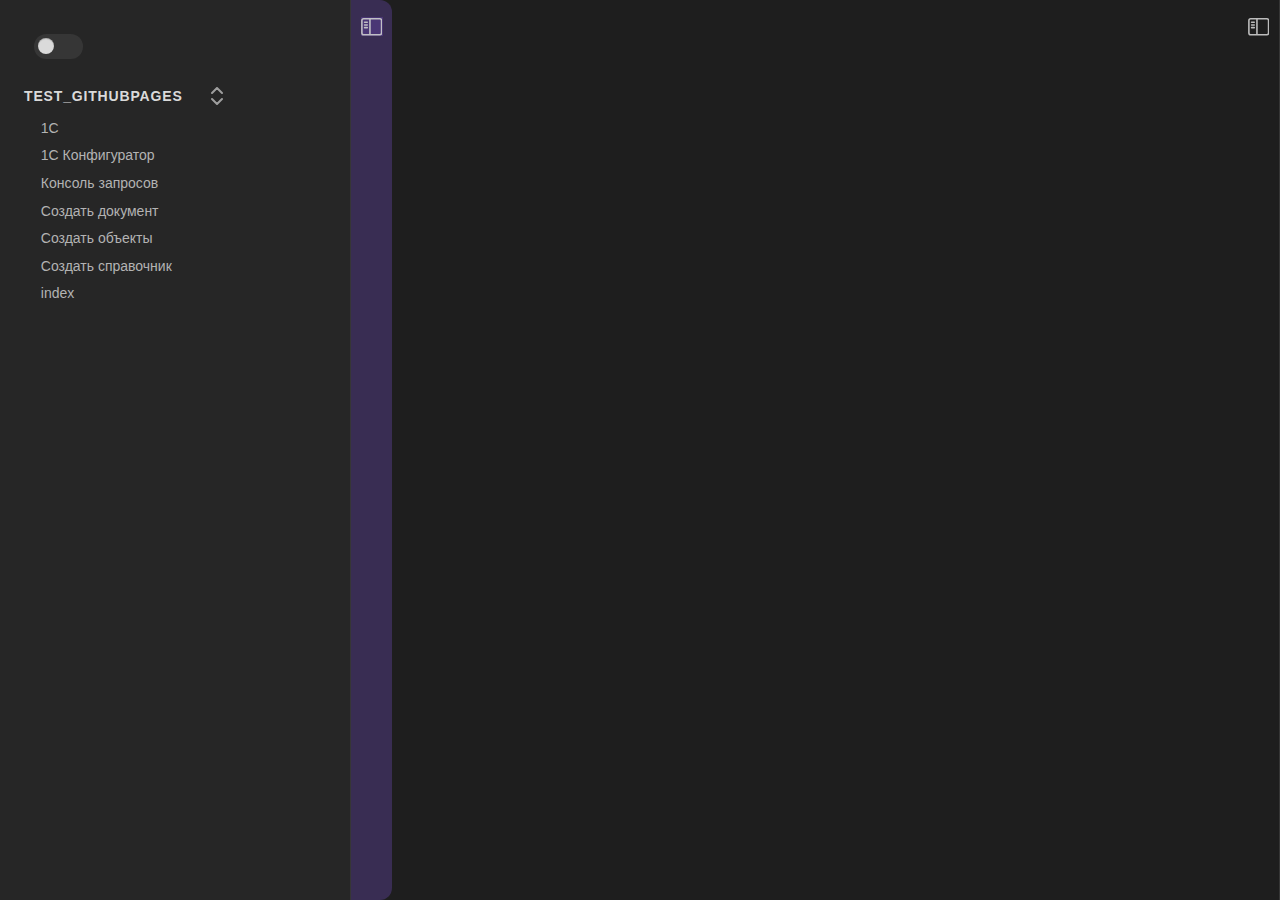
<file: docs/1с.html>
<!DOCTYPE html>
<html><head>
			
		<title>1С</title>
		<base href="./">
		<meta id="root-path" root-path="./">

		<link rel="icon" sizes="96x96" href="https://publish-01.obsidian.md/access/f786db9fac45774fa4f0d8112e232d67/favicon-96x96.png">
		<meta name="viewport" content="width=device-width, initial-scale=1.0, user-scalable=yes, minimum-scale=1.0, maximum-scale=5.0">
		<meta charset="UTF-8">
		
			
			<!-- Obsidian App Styles / Other Built-in Styles -->
			<style> .markdown-preview-view .heading-collapse-indicator{margin-left:calc(0px - var(--collapse-arrow-size) - 10px)!important;padding:0 0!important}.node-insert-event{animation-duration:unset!important;animation-name:none!important}h1,h2,h3,h4,h5,h6{margin-top:0!important}hr{border:none;border-top:var(--hr-thickness) solid;border-color:var(--hr-color)}@media print{html body>:not(.print){display:unset!important}.collapse-indicator{display:none!important}.is-collapsed>element>.collapse-indicator{display:unset!important}}.list-collapse-indicator{display:none!important}.collapse-icon::before{content:"​"!important;visibility:hidden!important}.mod-header{display:none!important}.markdown-embed .markdown-embed-content .markdown-preview-sizer{padding-left:1em!important}.markdown-embed .embed-title.markdown-embed-title{display:none}.markdown-embed-link{display:none!important}.canvas-card-menu{display:none;cursor:default!important}.canvas-controls{display:none;cursor:default!important}.canvas-background{pointer-events:visible!important;cursor:grab!important}.canvas-background:active{cursor:grabbing!important}.canvas-node-connection-point{display:none;cursor:default!important}.canvas-node-content{backface-visibility:visible!important}.canvas-menu-container{display:none}.canvas-node-content-blocker{cursor:pointer!important}.canvas-wrapper{position:relative;cursor:default!important}.canvas-node-resizer{cursor:default!important}.canvas-node-container{cursor:default!important}.markdown-rendered pre:not(:hover)>button.copy-code-button{display:unset;opacity:0}.markdown-rendered pre:hover>button.copy-code-button{opacity:1}.markdown-rendered pre button.copy-code-button{transition:opacity .2s ease-in-out,width .3s ease-in-out,background-color .2s ease-in-out;text-overflow:clip}.markdown-rendered pre>button.copy-code-button:hover{background-color:var(--interactive-normal)}.markdown-rendered pre>button.copy-code-button:active{background-color:var(--interactive-hover);box-shadow:var(--input-shadow);transition:none}@font-face{font-family:MJXZERO;src:url("https://publish.obsidian.md/lib/mathjax/output/chtml/fonts/woff-v2/MathJax_Zero.woff") format("woff")}@font-face{font-family:MJXTEX;src:url("https://publish.obsidian.md/lib/mathjax/output/chtml/fonts/woff-v2/MathJax_Main-Regular.woff") format("woff")}@font-face{font-family:MJXTEX-B;src:url("https://publish.obsidian.md/lib/mathjax/output/chtml/fonts/woff-v2/MathJax_Main-Bold.woff") format("woff")}@font-face{font-family:MJXTEX-I;src:url("https://publish.obsidian.md/lib/mathjax/output/chtml/fonts/woff-v2/MathJax_Math-Italic.woff") format("woff")}@font-face{font-family:MJXTEX-MI;src:url("https://publish.obsidian.md/lib/mathjax/output/chtml/fonts/woff-v2/MathJax_Main-Italic.woff") format("woff")}@font-face{font-family:MJXTEX-BI;src:url("https://publish.obsidian.md/lib/mathjax/output/chtml/fonts/woff-v2/MathJax_Math-BoldItalic.woff") format("woff")}@font-face{font-family:MJXTEX-S1;src:url("https://publish.obsidian.md/lib/mathjax/output/chtml/fonts/woff-v2/MathJax_Size1-Regular.woff") format("woff")}@font-face{font-family:MJXTEX-S2;src:url("https://publish.obsidian.md/lib/mathjax/output/chtml/fonts/woff-v2/MathJax_Size2-Regular.woff") format("woff")}@font-face{font-family:MJXTEX-S3;src:url("https://publish.obsidian.md/lib/mathjax/output/chtml/fonts/woff-v2/MathJax_Size3-Regular.woff") format("woff")}@font-face{font-family:MJXTEX-S4;src:url("https://publish.obsidian.md/lib/mathjax/output/chtml/fonts/woff-v2/MathJax_Size4-Regular.woff") format("woff")}@font-face{font-family:MJXTEX-A;src:url("https://publish.obsidian.md/lib/mathjax/output/chtml/fonts/woff-v2/MathJax_AMS-Regular.woff") format("woff")}@font-face{font-family:MJXTEX-C;src:url("https://publish.obsidian.md/lib/mathjax/output/chtml/fonts/woff-v2/MathJax_Calligraphic-Regular.woff") format("woff")}@font-face{font-family:MJXTEX-CB;src:url("https://publish.obsidian.md/lib/mathjax/output/chtml/fonts/woff-v2/MathJax_Calligraphic-Bold.woff") format("woff")}@font-face{font-family:MJXTEX-FR;src:url("https://publish.obsidian.md/lib/mathjax/output/chtml/fonts/woff-v2/MathJax_Fraktur-Regular.woff") format("woff")}@font-face{font-family:MJXTEX-FRB;src:url("https://publish.obsidian.md/lib/mathjax/output/chtml/fonts/woff-v2/MathJax_Fraktur-Bold.woff") format("woff")}@font-face{font-family:MJXTEX-SS;src:url("https://publish.obsidian.md/lib/mathjax/output/chtml/fonts/woff-v2/MathJax_SansSerif-Regular.woff") format("woff")}@font-face{font-family:MJXTEX-SSB;src:url("https://publish.obsidian.md/lib/mathjax/output/chtml/fonts/woff-v2/MathJax_SansSerif-Bold.woff") format("woff")}@font-face{font-family:MJXTEX-SSI;src:url("https://publish.obsidian.md/lib/mathjax/output/chtml/fonts/woff-v2/MathJax_SansSerif-Italic.woff") format("woff")}@font-face{font-family:MJXTEX-SC;src:url("https://publish.obsidian.md/lib/mathjax/output/chtml/fonts/woff-v2/MathJax_Script-Regular.woff") format("woff")}@font-face{font-family:MJXTEX-T;src:url("https://publish.obsidian.md/lib/mathjax/output/chtml/fonts/woff-v2/MathJax_Typewriter-Regular.woff") format("woff")}@font-face{font-family:MJXTEX-V;src:url("https://publish.obsidian.md/lib/mathjax/output/chtml/fonts/woff-v2/MathJax_Vector-Regular.woff") format("woff")}@font-face{font-family:MJXTEX-VB;src:url("https://publish.obsidian.md/lib/mathjax/output/chtml/fonts/woff-v2/MathJax_Vector-Bold.woff") format("woff")}@font-face{font-family:'Avenir Next';font-weight:400;font-style:normal;font-display:swap;src:url('https://publish.obsidian.md/public/fonts/94f2f163d4b698242fef.otf')}@font-face{font-family:Inter;font-style:normal;font-weight:200;font-display:swap;src:url('https://publish.obsidian.md/public/fonts/72505e6a122c6acd5471.woff2') format('woff2')}@font-face{font-family:Inter;font-style:normal;font-weight:300;font-display:swap;src:url('https://publish.obsidian.md/public/fonts/2d5198822ab091ce4305.woff2') format('woff2')}@font-face{font-family:Inter;font-weight:400;font-style:normal;font-display:swap;src:url('https://publish.obsidian.md/public/fonts/c8ba52b05a9ef10f4758.woff2')}@font-face{font-family:Inter;font-weight:400;font-style:italic;font-display:swap;src:url('https://publish.obsidian.md/public/fonts/cb10ffd7684cd9836a05.woff2')}@font-face{font-family:Inter;font-weight:600;font-style:normal;font-display:swap;src:url('https://publish.obsidian.md/public/fonts/b5f0f109bc88052d4000.woff2')}@font-face{font-family:Inter;font-weight:800;font-style:normal;font-display:swap;src:url('https://publish.obsidian.md/public/fonts/cbe0ae49c52c920fd563.woff2')}@font-face{font-family:Inter;font-weight:800;font-style:italic;font-display:swap;src:url('https://publish.obsidian.md/public/fonts/535a6cf662596b3bd6a6.woff2')}@font-face{font-family:'Source Code Pro';font-weight:400;font-style:normal;font-display:swap;src:url('https://publish.obsidian.md/public/fonts/70cc7ff27245e82ad414.ttf')}@font-face{font-family:'Source Code Pro';font-weight:400;font-style:italic;font-display:swap;src:url('https://publish.obsidian.md/public/fonts/454577c22304619db035.ttf')}@font-face{font-family:'Source Code Pro';font-weight:700;font-style:normal;font-display:swap;src:url('https://publish.obsidian.md/public/fonts/52ac8f3034507f1d9e53.ttf')}@font-face{font-family:'Source Code Pro';font-weight:700;font-style:italic;font-display:swap;src:url('https://publish.obsidian.md/public/fonts/05b618077343fbbd92b7.ttf')}@font-face{font-family:'Flow Circular';font-display:swap;src:url('https://publish.obsidian.md/public/fonts/853ff76f08786ae44ca0.woff')}:root{--highlight-bg-color:rgba(180, 0, 170, 1);--highlight-selected-bg-color:rgba(0, 100, 0, 1)}:root{--annotation-unfocused-field-background:url("data:image/svg+xml;charset=UTF-8,<svg width='1px' height='1px' xmlns='http://www.w3.org/2000/svg'><rect width='100%' height='100%' style='fill:rgba(0, 54, 255, 0.13);'/></svg>");--input-focus-border-color:Highlight;--input-focus-outline:1px solid Canvas;--input-unfocused-border-color:transparent;--input-disabled-border-color:transparent;--input-hover-border-color:black;--link-outline:none}:root{--xfa-unfocused-field-background:url("data:image/svg+xml;charset=UTF-8,<svg width='1px' height='1px' xmlns='http://www.w3.org/2000/svg'><rect width='100%' height='100%' style='fill:rgba(0, 54, 255, 0.13);'/></svg>");--xfa-focus-outline:auto}:root{--viewer-container-height:0;--pdfViewer-padding-bottom:0;--page-margin:1px auto -8px;--page-border:9px solid transparent;--spreadHorizontalWrapped-margin-LR:-3.5px;--loading-icon-delay:400ms}[data-main-rotation="90"]{transform:rotate(90deg) translateY(-100%)}[data-main-rotation="180"]{transform:rotate(180deg) translate(-100%,-100%)}[data-main-rotation="270"]{transform:rotate(270deg) translateX(-100%)}.hiddenCopyElement{position:absolute;top:0;left:0;width:0;height:0;display:none}body{--anim-duration-none:0;--anim-duration-superfast:70ms;--anim-duration-fast:140ms;--anim-duration-moderate:300ms;--anim-duration-slow:560ms;--anim-motion-smooth:cubic-bezier(0.45, 0.05, 0.55, 0.95);--anim-motion-delay:cubic-bezier(0.65, 0.05, 0.36, 1);--anim-motion-jumpy:cubic-bezier(0.68, -0.55, 0.27, 1.55);--anim-motion-swing:cubic-bezier(0, 0.55, 0.45, 1);--blockquote-border-thickness:2px;--blockquote-border-color:var(--interactive-accent);--blockquote-font-style:normal;--blockquote-color:inherit;--blockquote-background-color:transparent;--bold-weight:var(--font-semibold);--bold-color:inherit;--border-width:1px;--button-radius:var(--input-radius);--callout-border-width:0px;--callout-border-opacity:0.25;--callout-padding:var(--size-4-3) var(--size-4-3) var(--size-4-3) var(--size-4-6);--callout-radius:var(--radius-s);--callout-blend-mode:var(--highlight-mix-blend-mode);--callout-title-color:inherit;--callout-title-padding:0;--callout-title-size:inherit;--callout-content-padding:0;--callout-content-background:transparent;--callout-bug:var(--color-red-rgb);--callout-default:var(--color-blue-rgb);--callout-error:var(--color-red-rgb);--callout-example:var(--color-purple-rgb);--callout-fail:var(--color-red-rgb);--callout-important:var(--color-cyan-rgb);--callout-info:var(--color-blue-rgb);--callout-question:var(--color-orange-rgb);--callout-success:var(--color-green-rgb);--callout-summary:var(--color-cyan-rgb);--callout-tip:var(--color-cyan-rgb);--callout-todo:var(--color-blue-rgb);--callout-warning:var(--color-orange-rgb);--callout-quote:158,158,158;--canvas-background:var(--background-primary);--canvas-card-label-color:var(--text-faint);--canvas-color-1:var(--color-red-rgb);--canvas-color-2:var(--color-orange-rgb);--canvas-color-3:var(--color-yellow-rgb);--canvas-color-4:var(--color-green-rgb);--canvas-color-5:var(--color-cyan-rgb);--canvas-color-6:var(--color-purple-rgb);--canvas-dot-pattern:var(--color-base-30);--checkbox-radius:var(--radius-s);--checkbox-size:var(--font-text-size);--checkbox-marker-color:var(--background-primary);--checkbox-color:var(--interactive-accent);--checkbox-color-hover:var(--interactive-accent-hover);--checkbox-border-color:var(--text-faint);--checkbox-border-color-hover:var(--text-muted);--checklist-done-decoration:line-through;--checklist-done-color:var(--text-muted);--code-white-space:pre-wrap;--code-radius:var(--radius-s);--code-size:var(--font-smaller);--code-background:var(--background-primary-alt);--code-normal:var(--text-muted);--code-comment:var(--text-faint);--code-function:var(--color-yellow);--code-important:var(--color-orange);--code-keyword:var(--color-pink);--code-operator:var(--color-red);--code-property:var(--color-cyan);--code-punctuation:var(--text-muted);--code-string:var(--color-green);--code-tag:var(--color-red);--code-value:var(--color-purple);--collapse-icon-color:var(--text-faint);--collapse-icon-color-collapsed:var(--text-accent);--cursor:default;--cursor-link:pointer;--dialog-width:560px;--dialog-max-width:80vw;--dialog-max-height:85vh;--divider-color:var(--background-modifier-border);--divider-color-hover:var(--interactive-accent);--divider-width:1px;--divider-width-hover:3px;--divider-vertical-height:calc(100% - var(--header-height));--drag-ghost-background:rgba(0, 0, 0, 0.85);--drag-ghost-text-color:#fff;--embed-max-height:4000px;--embed-canvas-max-height:400px;--embed-background:inherit;--embed-border-left:2px solid var(--interactive-accent);--embed-border-right:none;--embed-border-top:none;--embed-border-bottom:none;--embed-padding:0 0 0 var(--size-4-6);--embed-font-style:inherit;--embed-block-shadow-hover:0 0 0 1px var(--background-modifier-border),inset 0 0 0 1px var(--background-modifier-border);--file-line-width:700px;--file-folding-offset:24px;--file-margins:var(--size-4-8);--file-header-font-size:var(--font-ui-small);--file-header-font-weight:400;--file-header-border:var(--border-width) solid transparent;--file-header-justify:center;--font-smallest:0.8em;--font-smaller:0.875em;--font-small:0.933em;--font-ui-smaller:12px;--font-ui-small:13px;--font-ui-medium:15px;--font-ui-large:20px;--font-thin:100;--font-extralight:200;--font-light:300;--font-normal:400;--font-medium:500;--font-semibold:600;--font-bold:700;--font-extrabold:800;--font-black:900;--footnote-size:var(--font-smaller);--graph-controls-width:240px;--graph-text:var(--text-normal);--graph-line:var(--color-base-35, var(--background-modifier-border-focus));--graph-node:var(--text-muted);--graph-node-unresolved:var(--text-faint);--graph-node-focused:var(--text-accent);--graph-node-tag:var(--color-green);--graph-node-attachment:var(--color-yellow);--heading-formatting:var(--text-faint);--heading-spacing:calc(var(--p-spacing) * 2.5);--h1-color:inherit;--h2-color:inherit;--h3-color:inherit;--h4-color:inherit;--h5-color:inherit;--h6-color:inherit;--h1-font:inherit;--h2-font:inherit;--h3-font:inherit;--h4-font:inherit;--h5-font:inherit;--h6-font:inherit;--h1-line-height:1.2;--h2-line-height:1.2;--h3-line-height:1.3;--h4-line-height:1.4;--h5-line-height:var(--line-height-normal);--h6-line-height:var(--line-height-normal);--h1-size:1.802em;--h2-size:1.602em;--h3-size:1.424em;--h4-size:1.266em;--h5-size:1.125em;--h6-size:1em;--h1-style:normal;--h2-style:normal;--h3-style:normal;--h4-style:normal;--h5-style:normal;--h6-style:normal;--h1-variant:normal;--h2-variant:normal;--h3-variant:normal;--h4-variant:normal;--h5-variant:normal;--h6-variant:normal;--h1-weight:700;--h2-weight:600;--h3-weight:600;--h4-weight:600;--h5-weight:600;--h6-weight:600;--header-height:40px;--hr-color:var(--background-modifier-border);--hr-thickness:2px;--icon-size:var(--icon-m);--icon-stroke:var(--icon-m-stroke-width);--icon-xs:14px;--icon-s:16px;--icon-m:18px;--icon-l:18px;--icon-xl:32px;--icon-xs-stroke-width:2px;--icon-s-stroke-width:2px;--icon-m-stroke-width:1.75px;--icon-l-stroke-width:1.75px;--icon-xl-stroke-width:1.25px;--icon-color:var(--text-muted);--icon-color-hover:var(--text-muted);--icon-color-active:var(--text-accent);--icon-color-focused:var(--text-normal);--icon-opacity:0.85;--icon-opacity-hover:1;--icon-opacity-active:1;--clickable-icon-radius:var(--radius-s);--indentation-guide-width:1px;--indentation-guide-width-active:1px;--indentation-guide-color:rgba(var(--mono-rgb-100), 0.12);--indentation-guide-color-active:rgba(var(--mono-rgb-100), 0.3);--inline-title-color:var(--h1-color);--inline-title-font:var(--h1-font);--inline-title-line-height:var(--h1-line-height);--inline-title-size:var(--h1-size);--inline-title-style:var(--h1-style);--inline-title-variant:var(--h1-variant);--inline-title-weight:var(--h1-weight);--inline-title-margin-bottom:0.5em;--input-height:30px;--input-radius:5px;--input-font-weight:var(--font-normal);--input-border-width:1px;--italic-color:inherit;--italic-weight:inherit;--layer-cover:5;--layer-sidedock:10;--layer-status-bar:15;--layer-popover:30;--layer-slides:45;--layer-modal:50;--layer-notice:60;--layer-menu:65;--layer-tooltip:70;--layer-dragged-item:80;--line-height-normal:1.5;--line-height-tight:1.3;--link-color:var(--text-accent);--link-color-hover:var(--text-accent-hover);--link-decoration:underline;--link-decoration-hover:underline;--link-decoration-thickness:auto;--link-external-color:var(--text-accent);--link-external-color-hover:var(--text-accent-hover);--link-external-decoration:underline;--link-external-decoration-hover:underline;--link-external-filter:none;--link-unresolved-color:var(--text-accent);--link-unresolved-opacity:0.7;--link-unresolved-filter:none;--link-unresolved-decoration-style:solid;--link-unresolved-decoration-color:hsla(var(--interactive-accent-hsl), 0.3);--list-indent:2em;--list-spacing:0.075em;--list-marker-color:var(--text-faint);--list-marker-color-hover:var(--text-muted);--list-marker-color-collapsed:var(--text-accent);--list-bullet-border:none;--list-bullet-radius:50%;--list-bullet-size:0.3em;--list-bullet-transform:none;--list-numbered-style:decimal;--nav-item-size:var(--font-ui-small);--nav-item-color:var(--text-muted);--nav-item-color-hover:var(--text-normal);--nav-item-color-active:var(--text-normal);--nav-item-color-selected:var(--text-normal);--nav-item-color-highlighted:var(--text-accent-hover);--nav-item-background-hover:var(--background-modifier-hover);--nav-item-background-active:var(--background-modifier-hover);--nav-item-background-selected:hsla(var(--color-accent-hsl), 0.15);--nav-item-padding:var(--size-4-1) var(--size-4-2) var(--size-4-1) var(--size-4-6);--nav-item-parent-padding:var(--nav-item-padding);--nav-item-children-padding-left:var(--size-2-2);--nav-item-children-margin-left:var(--size-4-3);--nav-item-weight:inherit;--nav-item-weight-hover:inherit;--nav-item-weight-active:inherit;--nav-item-white-space:nowrap;--nav-indentation-guide-width:var(--indentation-guide-width);--nav-indentation-guide-color:var(--indentation-guide-color);--nav-collapse-icon-color:var(--collapse-icon-color);--nav-collapse-icon-color-collapsed:var(--text-faint);--metadata-background:transparent;--metadata-display-reading:block;--metadata-display-editing:block;--metadata-max-width:none;--metadata-padding:var(--size-4-2) 0;--metadata-border-color:var(--background-modifier-border);--metadata-border-radius:0;--metadata-border-width:0;--metadata-divider-color:var(--background-modifier-border);--metadata-divider-color-hover:transparent;--metadata-divider-color-focus:transparent;--metadata-divider-width:0;--metadata-gap:3px;--metadata-property-padding:0;--metadata-property-radius:6px;--metadata-property-background:transparent;--metadata-property-background-hover:transparent;--metadata-property-background-active:var(--background-modifier-hover);--metadata-label-background-hover:transparent;--metadata-label-background-active:var(--background-modifier-hover);--metadata-label-font-size:var(--font-smaller);--metadata-label-font-weight:inherit;--metadata-label-text-color:var(--text-muted);--metadata-label-text-color-hover:var(--text-muted);--metadata-label-width:9em;--metadata-input-height:calc(var(--font-text-size) * 1.75);--metadata-input-text-color:var(--text-normal);--metadata-input-font-size:var(--font-smaller);--metadata-input-background:transparent;--metadata-input-background-hover:transparent;--metadata-input-background-active:var(--background-modifier-hover);--metadata-sidebar-label-font-size:var(--font-ui-small);--metadata-sidebar-input-font-size:var(--font-ui-small);--modal-background:var(--background-primary);--modal-width:90vw;--modal-height:85vh;--modal-max-width:1100px;--modal-max-height:1000px;--modal-max-width-narrow:800px;--modal-border-width:var(--border-width);--modal-border-color:var(--color-base-40, var(--background-modifier-border-focus));--modal-radius:var(--radius-l);--modal-community-sidebar-width:280px;--pill-color:var(--text-muted);--pill-color-hover:var(--text-normal);--pill-color-remove:var(--text-faint);--pill-color-remove-hover:var(--text-accent);--pill-decoration:none;--pill-decoration-hover:none;--pill-background:transparent;--pill-background-hover:transparent;--pill-border-color:var(--background-modifier-border);--pill-border-color-hover:var(--background-modifier-border-hover);--pill-border-width:var(--border-width);--pill-padding-x:0.65em;--pill-padding-y:0.25em;--pill-radius:2em;--pill-weight:inherit;--p-spacing:1rem;--p-spacing-empty:0rem;--pdf-background:var(--background-primary);--pdf-page-background:var(--background-primary);--pdf-shadow:0 0 0 1px rgba(0, 0, 0, 0.05),0 2px 8px rgba(0, 0, 0, 0.1);--pdf-spread-shadow:0 0 0 1px rgba(0, 0, 0, 0.05);--pdf-sidebar-background:var(--background-primary);--pdf-thumbnail-shadow:0 0 0 1px rgba(0, 0, 0, 0.15),0 2px 8px rgba(0, 0, 0, 0.2);--popover-width:450px;--popover-height:400px;--popover-max-height:70vh;--popover-pdf-width:600px;--popover-pdf-height:800px;--popover-font-size:var(--font-text-size);--prompt-width:700px;--prompt-max-width:80vw;--prompt-max-height:70vh;--prompt-border-width:var(--border-width);--prompt-border-color:var(--color-base-40, var(--background-modifier-border-focus));--radius-s:4px;--radius-m:8px;--radius-l:12px;--radius-xl:16px;--ribbon-background:var(--background-secondary);--ribbon-background-collapsed:var(--background-primary);--ribbon-width:44px;--ribbon-padding:var(--size-4-2) var(--size-4-1) var(--size-4-3);--scrollbar-active-thumb-bg:rgba(var(--mono-rgb-100), 0.2);--scrollbar-bg:rgba(var(--mono-rgb-100), 0.05);--scrollbar-thumb-bg:rgba(var(--mono-rgb-100), 0.1);--search-clear-button-color:var(--text-muted);--search-clear-button-size:13px;--search-icon-color:var(--text-muted);--search-icon-size:18px;--search-result-background:var(--background-primary);--size-2-1:2px;--size-2-2:4px;--size-2-3:6px;--size-4-1:4px;--size-4-2:8px;--size-4-3:12px;--size-4-4:16px;--size-4-5:20px;--size-4-6:24px;--size-4-8:32px;--size-4-9:36px;--size-4-12:48px;--size-4-16:64px;--size-4-18:72px;--sidebar-markdown-font-size:calc(var(--font-text-size) * 0.9);--sidebar-tab-text-display:none;--slider-thumb-border-width:1px;--slider-thumb-border-color:var(--background-modifier-border-hover);--slider-thumb-height:18px;--slider-thumb-width:18px;--slider-thumb-y:-6px;--slider-thumb-radius:50%;--slider-s-thumb-size:15px;--slider-s-thumb-position:-5px;--slider-track-background:var(--background-modifier-border);--slider-track-height:3px;--status-bar-background:var(--background-secondary);--status-bar-border-color:var(--divider-color);--status-bar-border-width:1px 0 0 1px;--status-bar-font-size:var(--font-ui-smaller);--status-bar-text-color:var(--text-muted);--status-bar-position:fixed;--status-bar-radius:var(--radius-m) 0 0 0;--status-bar-scroll-padding:calc(var(--status-bar-font-size) + 18px);--swatch-radius:14px;--swatch-height:24px;--swatch-width:24px;--swatch-shadow:inset 0 0 0 1px rgba(var(--mono-rgb-100), 0.15);--tab-background-active:var(--background-primary);--tab-text-color:var(--text-faint);--tab-text-color-active:var(--text-muted);--tab-text-color-focused:var(--text-muted);--tab-text-color-focused-active:var(--text-muted);--tab-text-color-focused-highlighted:var(--text-accent);--tab-text-color-focused-active-current:var(--text-normal);--tab-font-size:var(--font-ui-small);--tab-font-weight:inherit;--tab-container-background:var(--background-secondary);--tab-divider-color:var(--background-modifier-border-hover);--tab-outline-color:var(--divider-color);--tab-outline-width:1px;--tab-curve:6px;--tab-radius:var(--radius-s);--tab-radius-active:6px 6px 0 0;--tab-width:200px;--tab-max-width:320px;--tab-stacked-pane-width:700px;--tab-stacked-header-width:var(--header-height);--tab-stacked-font-size:var(--font-ui-small);--tab-stacked-font-weight:400;--tab-stacked-text-align:left;--tab-stacked-text-transform:rotate(0deg);--tab-stacked-text-writing-mode:vertical-lr;--tab-stacked-shadow:-8px 0 8px 0 rgba(0, 0, 0, 0.05);--table-background:transparent;--table-border-width:1px;--table-border-color:var(--background-modifier-border);--table-white-space:normal;--table-header-background:var(--table-background);--table-header-background-hover:inherit;--table-header-border-width:var(--table-border-width);--table-header-border-color:var(--table-border-color);--table-header-font:inherit;--table-header-size:var(--font-text-size);--table-header-weight:var(--bold-weight);--table-header-color:var(--text-normal);--table-line-height:var(--line-height-tight);--table-text-size:inherit;--table-text-color:inherit;--table-column-max-width:none;--table-column-alt-background:var(--table-background);--table-column-first-border-width:var(--table-border-width);--table-column-last-border-width:var(--table-border-width);--table-row-background-hover:var(--table-background);--table-row-alt-background:var(--table-background);--table-row-last-border-width:var(--table-border-width);--tag-size:var(--font-smaller);--tag-color:var(--text-accent);--tag-color-hover:var(--text-accent);--tag-decoration:none;--tag-decoration-hover:none;--tag-background:hsla(var(--interactive-accent-hsl), 0.1);--tag-background-hover:hsla(var(--interactive-accent-hsl), 0.2);--tag-border-color:hsla(var(--interactive-accent-hsl), 0.15);--tag-border-color-hover:hsla(var(--interactive-accent-hsl), 0.15);--tag-border-width:0px;--tag-padding-x:0.65em;--tag-padding-y:0.25em;--tag-radius:2em;--tag-weight:inherit;--titlebar-background:var(--background-secondary);--titlebar-background-focused:var(--background-secondary-alt);--titlebar-border-width:0px;--titlebar-border-color:var(--background-modifier-border);--titlebar-text-color:var(--text-muted);--titlebar-text-color-focused:var(--text-normal);--titlebar-text-weight:var(--font-bold);--toggle-border-width:2px;--toggle-width:40px;--toggle-radius:18px;--toggle-thumb-color:white;--toggle-thumb-radius:18px;--toggle-thumb-height:18px;--toggle-thumb-width:18px;--toggle-s-border-width:2px;--toggle-s-width:34px;--toggle-s-thumb-height:15px;--toggle-s-thumb-width:15px;--vault-name-font-size:var(--font-ui-small);--vault-name-font-weight:var(--font-medium);--vault-name-color:var(--text-normal);--workspace-background-translucent:rgba(var(--mono-rgb-0), 0.6);--accent-h:258;--accent-s:88%;--accent-l:66%;--background-primary:var(--color-base-00);--background-primary-alt:var(--color-base-10);--background-secondary:var(--color-base-20);--background-modifier-hover:rgba(var(--mono-rgb-100), 0.075);--background-modifier-active-hover:hsla(var(--interactive-accent-hsl), 0.15);--background-modifier-border:var(--color-base-30);--background-modifier-border-hover:var(--color-base-35);--background-modifier-border-focus:var(--color-base-40);--background-modifier-error-rgb:var(--color-red-rgb);--background-modifier-error:var(--color-red);--background-modifier-error-hover:var(--color-red);--background-modifier-success-rgb:var(--color-green-rgb);--background-modifier-success:var(--color-green);--background-modifier-message:rgba(0, 0, 0, 0.9);--background-modifier-form-field:var(--color-base-00);--text-normal:var(--color-base-100);--text-muted:var(--color-base-70);--text-faint:var(--color-base-50);--text-on-accent:white;--text-on-accent-inverted:black;--text-error:var(--color-red);--text-warning:var(--color-orange);--text-success:var(--color-green);--text-selection:hsla(var(--color-accent-hsl), 0.2);--text-highlight-bg-rgb:255,208,0;--text-highlight-bg:rgba(var(--text-highlight-bg-rgb), 0.4);--text-accent:var(--color-accent);--text-accent-hover:var(--color-accent-2);--interactive-normal:var(--color-base-00);--interactive-hover:var(--color-base-10);--interactive-accent-hsl:var(--color-accent-hsl);--interactive-accent:var(--color-accent-1);--interactive-accent-hover:var(--color-accent-2)}.theme-light{color-scheme:light;--highlight-mix-blend-mode:darken;--mono-rgb-0:255,255,255;--mono-rgb-100:0,0,0;--color-red-rgb:233,49,71;--color-red:#e93147;--color-orange-rgb:236,117,0;--color-orange:#ec7500;--color-yellow-rgb:224,172,0;--color-yellow:#e0ac00;--color-green-rgb:8,185,78;--color-green:#08b94e;--color-cyan-rgb:0,191,188;--color-cyan:#00bfbc;--color-blue-rgb:8,109,221;--color-blue:#086ddd;--color-purple-rgb:120,82,238;--color-purple:#7852ee;--color-pink-rgb:213,57,132;--color-pink:#d53984;--color-base-00:#ffffff;--color-base-05:#fcfcfc;--color-base-10:#fafafa;--color-base-20:#f6f6f6;--color-base-25:#e3e3e3;--color-base-30:#e0e0e0;--color-base-35:#d4d4d4;--color-base-40:#bdbdbd;--color-base-50:#ababab;--color-base-60:#707070;--color-base-70:#5c5c5c;--color-base-100:#222222;--color-accent-hsl:var(--accent-h),var(--accent-s),var(--accent-l);--color-accent:hsl(var(--accent-h), var(--accent-s), var(--accent-l));--color-accent-1:hsl(calc(var(--accent-h) - 1), calc(var(--accent-s) * 1.01), calc(var(--accent-l) * 1.075));--color-accent-2:hsl(calc(var(--accent-h) - 3), calc(var(--accent-s) * 1.02), calc(var(--accent-l) * 1.15));--background-secondary-alt:var(--color-base-05);--background-modifier-box-shadow:rgba(0, 0, 0, 0.1);--background-modifier-cover:rgba(220, 220, 220, 0.4);--input-shadow:inset 0 0 0 1px rgba(0, 0, 0, 0.12),0 2px 3px 0 rgba(0,0,0,.05),0 1px 1.5px 0 rgba(0,0,0,.03),0 1px 2px 0 rgba(0,0,0,.04),0 0 0 0 transparent;--input-shadow-hover:inset 0 0 0 1px rgba(0, 0, 0, 0.17),0 2px 3px 0 rgba(0,0,0,.1),0 1px 1.5px 0 rgba(0,0,0,.03),0 1px 2px 0 rgba(0,0,0,.04),0 0 0 0 transparent;--shadow-s:0px 1px 2px rgba(0, 0, 0, 0.028),0px 3.4px 6.7px rgba(0, 0, 0, .042),0px 15px 30px rgba(0, 0, 0, .07);--shadow-l:0px 1.8px 7.3px rgba(0, 0, 0, 0.071),0px 6.3px 24.7px rgba(0, 0, 0, 0.112),0px 30px 90px rgba(0, 0, 0, 0.2)}.theme-dark{color-scheme:dark;--highlight-mix-blend-mode:lighten;--mono-rgb-0:0,0,0;--mono-rgb-100:255,255,255;--color-red-rgb:251,70,76;--color-red:#fb464c;--color-orange-rgb:233,151,63;--color-orange:#e9973f;--color-yellow-rgb:224,222,113;--color-yellow:#e0de71;--color-green-rgb:68,207,110;--color-green:#44cf6e;--color-cyan-rgb:83,223,221;--color-cyan:#53dfdd;--color-blue-rgb:2,122,255;--color-blue:#027aff;--color-purple-rgb:168,130,255;--color-purple:#a882ff;--color-pink-rgb:250,153,205;--color-pink:#fa99cd;--color-base-00:#1e1e1e;--color-base-05:#212121;--color-base-10:#242424;--color-base-20:#262626;--color-base-25:#2a2a2a;--color-base-30:#363636;--color-base-35:#3f3f3f;--color-base-40:#555555;--color-base-50:#666666;--color-base-60:#999999;--color-base-70:#b3b3b3;--color-base-100:#dadada;--color-accent-hsl:var(--accent-h),var(--accent-s),var(--accent-l);--color-accent:hsl(var(--accent-h), var(--accent-s), var(--accent-l));--color-accent-1:hsl(calc(var(--accent-h) - 3), calc(var(--accent-s) * 1.02), calc(var(--accent-l) * 1.15));--color-accent-2:hsl(calc(var(--accent-h) - 5), calc(var(--accent-s) * 1.05), calc(var(--accent-l) * 1.29));--background-modifier-form-field:var(--color-base-25);--background-secondary-alt:var(--color-base-30);--interactive-normal:var(--color-base-30);--interactive-hover:var(--color-base-35);--text-accent:var(--color-accent-1);--interactive-accent:var(--color-accent);--interactive-accent-hover:var(--color-accent-1);--background-modifier-box-shadow:rgba(0, 0, 0, 0.3);--background-modifier-cover:rgba(10, 10, 10, 0.4);--text-selection:hsla(var(--interactive-accent-hsl), 0.25);--input-shadow:inset 0 0.5px 0.5px 0.5px rgba(255, 255, 255, 0.09),0 2px 4px 0 rgba(0,0,0,.15),0 1px 1.5px 0 rgba(0,0,0,.1),0 1px 2px 0 rgba(0,0,0,.2),0 0 0 0 transparent;--input-shadow-hover:inset 0 0.5px 1px 0.5px rgba(255, 255, 255, 0.16),0 2px 3px 0 rgba(0,0,0,.3),0 1px 1.5px 0 rgba(0,0,0,.2),0 1px 2px 0 rgba(0,0,0,.4),0 0 0 0 transparent;--shadow-s:0px 1px 2px rgba(0, 0, 0, 0.121),0px 3.4px 6.7px rgba(0, 0, 0, 0.179),0px 15px 30px rgba(0, 0, 0, 0.3);--shadow-l:0px 1.8px 7.3px rgba(0, 0, 0, 0.071),0px 6.3px 24.7px rgba(0, 0, 0, 0.112),0px 30px 90px rgba(0, 0, 0, 0.2);--pdf-shadow:0 0 0 1px var(--background-modifier-border);--pdf-thumbnail-shadow:0 0 0 1px var(--background-modifier-border)}iframe{color-scheme:normal}@font-face{font-family:"Avenir Next";font-weight:400;font-style:normal;font-display:swap;src:url("https://publish.obsidian.md/public/fonts/94f2f163d4b698242fef.otf")}@font-face{font-family:Inter;font-style:normal;font-weight:200;font-display:swap;src:url("https://publish.obsidian.md/public/fonts/72505e6a122c6acd5471.woff2") format("woff2")}@font-face{font-family:Inter;font-style:normal;font-weight:300;font-display:swap;src:url("https://publish.obsidian.md/public/fonts/2d5198822ab091ce4305.woff2") format("woff2")}@font-face{font-family:Inter;font-weight:400;font-style:normal;font-display:swap;src:url("https://publish.obsidian.md/public/fonts/c8ba52b05a9ef10f4758.woff2")}@font-face{font-family:Inter;font-weight:400;font-style:italic;font-display:swap;src:url("https://publish.obsidian.md/public/fonts/cb10ffd7684cd9836a05.woff2")}@font-face{font-family:Inter;font-weight:600;font-style:normal;font-display:swap;src:url("https://publish.obsidian.md/public/fonts/b5f0f109bc88052d4000.woff2")}@font-face{font-family:Inter;font-weight:800;font-style:normal;font-display:swap;src:url("https://publish.obsidian.md/public/fonts/cbe0ae49c52c920fd563.woff2")}@font-face{font-family:Inter;font-weight:800;font-style:italic;font-display:swap;src:url("https://publish.obsidian.md/public/fonts/535a6cf662596b3bd6a6.woff2")}@font-face{font-family:"Source Code Pro";font-weight:400;font-style:normal;font-display:swap;src:url("https://publish.obsidian.md/public/fonts/70cc7ff27245e82ad414.ttf")}@font-face{font-family:"Source Code Pro";font-weight:400;font-style:italic;font-display:swap;src:url("https://publish.obsidian.md/public/fonts/454577c22304619db035.ttf")}@font-face{font-family:"Source Code Pro";font-weight:700;font-style:normal;font-display:swap;src:url("https://publish.obsidian.md/public/fonts/52ac8f3034507f1d9e53.ttf")}@font-face{font-family:"Source Code Pro";font-weight:700;font-style:italic;font-display:swap;src:url("https://publish.obsidian.md/public/fonts/05b618077343fbbd92b7.ttf")}@font-face{font-family:"Flow Circular";font-display:swap;src:url("https://publish.obsidian.md/public/fonts/4bb6ac751d1c5478ff3a.woff2")}@font-face{font-family:"??";unicode-range:U+0}body{--font-default:ui-sans-serif,-apple-system,BlinkMacSystemFont,"Segoe UI",Roboto,"Inter","Apple Color Emoji","Segoe UI Emoji","Segoe UI Symbol","Microsoft YaHei Light",sans-serif;--font-monospace-default:Menlo,SFMono-Regular,Consolas,"Roboto Mono",'Source Code Pro',monospace;--font-interface-override:'??';--font-interface-theme:'??';--font-interface:var(--font-interface-override),var(--font-interface-theme),var(--default-font, '??'),var(--font-default);--font-text-override:'??';--font-text-theme:'??';--font-text:var(--font-text-override),var(--font-text-theme),var(--font-interface);--font-print-override:'??';--font-print:var(--font-print-override),var(--font-text-override),var(--font-text-theme),'Arial';--font-monospace-override:'??';--font-monospace-theme:'??';--font-monospace:var(--font-monospace-override),var(--font-monospace-theme),var(--font-monospace-default);--font-text-size:16px;--font-mermaid:var(--font-text)}*{box-sizing:border-box}body,html{margin:0;padding:0;height:100%;width:100%;overflow:hidden}body{text-rendering:optimizelegibility;font-family:var(--font-interface);line-height:var(--line-height-tight);font-size:var(--font-ui-medium);background-color:var(--background-primary);color:var(--text-normal);-webkit-tap-highlight-color:rgba(255,255,255,0)}body.is-translucent{background-color:transparent}.node-insert-event{animation-duration:10ms;animation-name:node-inserted}.is-flashing{transition:all .25s ease 0s;color:var(--text-normal);mix-blend-mode:var(--highlight-mix-blend-mode);border-radius:var(--radius-s);background-color:var(--text-highlight-bg)!important}body{user-select:none;overflow:hidden}body.is-grabbing iframe:not(.is-controlled),body.is-grabbing webview{pointer-events:none}.app-container{display:flex;height:100%;width:100%;position:relative;flex-direction:column}.app-container.no-transition *{transition:none 0s ease 0s!important}.horizontal-main-container{width:100%;display:flex;overflow:hidden;flex:1 0 0px}:focus{outline:0}.is-text-garbled *{font-family:"Flow Circular",sans-serif!important;line-height:1.45em!important}.CodeMirror-gutter-filler,.CodeMirror-scrollbar-filler{background-color:#fff}.CodeMirror-gutter-filler,.CodeMirror-hscrollbar,.CodeMirror-scrollbar-filler,.CodeMirror-vscrollbar{position:absolute;z-index:6;display:none;outline:0}.CodeMirror-vscrollbar{right:0;top:0;overflow:hidden scroll}.CodeMirror-hscrollbar{bottom:0;left:0;overflow:scroll hidden}.CodeMirror-scrollbar-filler{right:0;bottom:0}.CodeMirror-gutter-filler,.CodeMirror-scrollbar-filler{background-color:transparent}.CodeMirror-gutter-filler,.CodeMirror-hscrollbar,.CodeMirror-scrollbar-filler,.CodeMirror-vscrollbar{z-index:unset;outline:unset}.CodeMirror-vscrollbar{outline:0}.CodeMirror-hscrollbar{outline:0;z-index:3}.empty-state{position:absolute;height:100%;width:100%;top:0;left:0;display:flex;align-items:center;justify-content:center;flex-direction:column}.empty-state-container{max-width:480px;max-height:280px;margin:20px;text-align:center}.empty-state-title{margin:20px 0;font-weight:var(--h2-weight);font-size:var(--h2-size);line-height:var(--line-height-tight);position:relative}.empty-state-action-list{font-size:var(--font-text-size);line-height:var(--line-height-tight);color:var(--text-muted);margin-top:20px}.empty-state-action{cursor:var(--cursor);line-height:36px;color:var(--text-accent)}.empty-state-close-button{display:none}body{--zoom-factor:1;--titlebar-height:30px}body.is-frameless:not(.is-hidden-frameless){padding-top:calc(var(--titlebar-height)/ var(--zoom-factor))}.is-hidden-frameless{--divider-vertical-height:100%}body.is-frameless>.app-container~*{app-region:no-drag}body.is-frameless .modal{app-region:no-drag}.pane-empty{color:var(--text-faint);font-size:var(--font-ui-small);margin:var(--size-4-2) auto;text-align:center}.view-header-title::-webkit-scrollbar{display:none}.view-content{width:100%;height:calc(100% - var(--header-height))}.inline-title{font-weight:var(--inline-title-weight);font-size:var(--inline-title-size);line-height:var(--inline-title-line-height);font-style:var(--inline-title-style);font-variant:var(--inline-title-variant);font-family:var(--inline-title-font);margin-bottom:var(--inline-title-margin-bottom);letter-spacing:-.015em;color:var(--inline-title-color)}body:not(.show-inline-title) .inline-title:not([data-level]){display:none}::selection{background-color:var(--text-selection)}.markdown-reading-view{display:flex;flex-direction:column}.markdown-preview-view{font-size:var(--font-text-size);font-family:var(--font-text);line-height:var(--line-height-normal);width:100%;height:100%;padding:var(--file-margins);position:relative;overflow-y:auto;overflow-wrap:break-word;color:var(--text-normal);user-select:text;scrollbar-gutter:stable}.markdown-preview-view.is-readable-line-width .markdown-preview-sizer{max-width:var(--file-line-width);margin-left:auto;margin-right:auto}.markdown-rendered.rtl{direction:rtl}.release-notes-view{padding:var(--file-margins)}.release-notes-view .markdown-preview-view{overflow:visible}.release-notes-view .is-readable-line-width{max-width:var(--file-line-width);margin-left:auto;margin-right:auto}.modal.mod-trust-folder{max-width:700px}.modal.mod-plugin-options .modal-content{margin:var(--size-4-6) 0}.hotkey-list-container{overflow:auto}.search-input-container.mod-hotkey .clickable-icon{padding:var(--size-2-1)}.modal.mod-image-lightbox{max-width:90vw;max-height:90vh;padding:0}.modal.mod-image-lightbox .modal-content{padding:var(--size-4-12) var(--size-4-3) var(--size-4-2) var(--size-4-3);text-align:center}.login-field{max-width:500px;margin:1em auto}.search-input-container input:placeholder-shown~.search-input-clear-button{display:none}.community-modal-details-empty-state{padding:0;text-align:center}.community-modal-search-summary{font-size:var(--font-ui-small);padding:var(--size-4-1) var(--size-4-3) var(--size-4-3) var(--size-4-4)}.community-modal-search-results-wrapper{flex:1 0 auto;overflow:auto;border-top:var(--border-width) solid var(--divider-color);scroll-padding:var(--size-4-3);contain:strict}.community-modal-search-results{display:grid;grid-template-columns:repeat(auto-fill,minmax(240px,1fr));gap:var(--size-4-3);padding:var(--size-4-3)}.community-item{position:relative;background-color:var(--background-primary);padding:var(--size-4-3);cursor:var(--cursor);border-radius:var(--radius-m);border:1px solid var(--background-modifier-border);display:flex;flex-direction:column;gap:var(--size-2-1)}.community-item:last-child{margin-bottom:0}.community-item.is-selected,.community-item.is-selected:hover{border-color:var(--interactive-accent);background-color:var(--interactive-accent);color:var(--text-on-accent)}.community-item.is-selected .flair,.community-item.is-selected:hover .flair{color:var(--text-on-accent);background-color:transparent}.community-item .flair{margin-left:var(--size-4-1);background-color:var(--tag-background);color:var(--tag-color);vertical-align:middle;top:-1px}.community-item-name{font-size:var(--font-ui-medium);line-height:var(--line-height-tight);font-weight:var(--font-medium)}.community-item-author{font-size:var(--font-ui-smaller);line-height:var(--line-height-tight);color:var(--text-muted)}.community-item-updated{font-size:var(--font-ui-smaller);color:var(--text-muted);margin-bottom:var(--size-4-2)}.community-item-desc{font-size:var(--font-ui-small);line-height:var(--line-height-tight);margin-top:4px}.community-item-badge.mod-update{--icon-size:var(--icon-xs);--icon-stroke:var(--icon-xs-stroke-width);color:var(--interactive-accent);position:absolute;top:var(--size-4-3);right:var(--size-4-3)}.community-item-screenshot{max-width:100%;object-fit:cover;border-radius:var(--radius-s);aspect-ratio:16/9;image-rendering:-webkit-optimize-contrast;margin-top:var(--size-4-1)}.community-item-screenshot.mod-unavailable{text-align:center;color:var(--text-muted)}.community-item-screenshot .placeholder-icon{display:flex;align-items:center;justify-content:center;height:100%}.community-item-screenshot .placeholder-icon .svg-icon{color:var(--text-faint);width:var(--size-4-8);height:var(--size-4-8)}.community-modal-info-name{font-size:var(--h2-size);font-weight:var(--font-semibold);line-height:var(--line-height-tight);margin-bottom:var(--size-4-6)}.community-modal-info-author,.community-modal-info-repo,.community-modal-info-version{font-size:var(--font-ui-small);line-height:var(--line-height-tight);color:var(--text-muted)}.community-modal-info-desc{font-size:var(--font-ui-small);line-height:var(--line-height-tight);margin-top:4px}.community-modal-details{flex:1 1 calc(var(--modal-max-width) - var(--modal-community-sidebar-width));overflow:auto;display:flex;flex-direction:column;border-left:1px solid var(--divider-color)}.community-modal-info{flex:1 1 0px;overflow-y:auto;padding:var(--size-4-8) var(--size-4-16);scroll-padding:var(--size-4-4)}.community-readme{overflow-y:visible;height:auto;padding:var(--size-4-4) 0}.community-readme img,.community-readme video{max-width:100%}.community-modal-info-desc{font-size:var(--font-ui-medium);line-height:var(--line-height-tight);margin-top:var(--size-4-2)}.community-modal-button-container{display:flex;flex-wrap:wrap;gap:var(--size-4-2);margin:1.5em 0}.community-modal-readme{font-size:var(--font-text-size);font-family:var(--font-text);line-height:var(--line-height-normal);overflow-wrap:break-word;color:var(--text-normal);user-select:text}.installed-plugins-container{padding-top:var(--size-4-4);border-top:1px solid var(--background-modifier-border)}.community-modal-grid-button-container{position:absolute;top:var(--size-4-4);right:var(--size-4-12);display:flex;gap:var(--size-4-2)}body.is-frameless.is-hidden-frameless{padding-top:0!important}.is-translucent:not(.is-fullscreen){--nav-collapse-icon-color:rgba(var(--mono-rgb-100), 0.3);--nav-collapse-icon-color-collapsed:rgba(var(--mono-rgb-100), 0.3);--divider-color:rgba(0, 0, 0, 0.15)}.workspace-tab-header-container-inner::-webkit-scrollbar,.workspace-tab-header-container-inner::-webkit-scrollbar-thumb{display:none}.button-container{margin-top:20px}button{app-region:no-drag;display:inline-flex;align-items:center;justify-content:center;color:var(--text-normal);font-size:var(--font-ui-small);border-radius:var(--button-radius);border:0;padding:var(--size-4-1) var(--size-4-3);height:var(--input-height);font-weight:var(--input-font-weight);cursor:var(--cursor);font-family:inherit;outline:0;user-select:none;white-space:nowrap}button:not(.clickable-icon){background-color:var(--interactive-normal);box-shadow:var(--input-shadow)}button:focus-visible{box-shadow:0 0 0 3px var(--background-modifier-border-focus)}button[disabled=true]{cursor:not-allowed}button.mod-cta{background-color:var(--interactive-accent);color:var(--text-on-accent)}button.mod-cta:focus-visible{box-shadow:0 0 0 3px var(--background-modifier-border-focus)}button.mod-muted{background-color:var(--background-secondary);color:var(--text-muted)}button.mod-warning{background-color:var(--background-modifier-error);color:var(--text-on-accent)}button.mod-destructive{color:var(--text-error)}.card-container{display:flex}.card-container.mod-horizontal{flex-direction:column}.card{background-color:var(--background-secondary-alt);border-radius:4px;border:1px solid var(--background-modifier-border);margin:0 10px;padding:15px 30px;display:flex;flex-direction:column;flex-grow:1}.card ul{padding:0}.card .button-container{margin:10px 0}.card-container.mod-horizontal .card{margin:10px 0}.card-container.mod-horizontal .card ul{padding-left:24px}.card li{margin:5px 0}.card.u-clickable{cursor:var(--cursor)}.card.is-selected{border:1px solid var(--interactive-accent);background-color:hsla(var(--interactive-accent-hsl),.2)}.card-title{text-align:center;font-size:20px;line-height:30px;color:var(--text-muted);margin-bottom:8px}.card-description{color:var(--text-muted);font-size:var(--font-ui-small);line-height:20px;flex-grow:1}.changelog-item{margin:var(--size-4-2) 0;font-size:var(--font-ui-medium);line-height:var(--line-height)}.changelog-item::before{content:attr(data-label);width:50px;border-radius:var(--radius-m);font-size:var(--font-ui-small);display:inline-block;text-align:center;margin-right:14px;text-transform:uppercase;letter-spacing:1px;line-height:22px}.changelog-item.mod-success::before{background-color:var(--background-modifier-success)}.changelog-item.mod-highlighted::before{background-color:var(--interactive-accent)}.list-item{display:flex;padding:0;margin:8px 0;gap:var(--size-4-2);align-items:center}.list-item-part.mod-extended{flex-grow:1;overflow-wrap:anywhere}.list-item-part.clickable-icon{display:flex;align-items:center;justify-content:center;padding:var(--size-2-2);cursor:var(--cursor);border-radius:var(--radius-s);color:var(--icon-color)}.list-item-part.clickable-icon:active,.list-item-part.clickable-icon:hover{color:var(--icon-color-hover);background-color:var(--background-modifier-hover)}.u-center-text{text-align:center}.u-faded-text{color:var(--text-muted)}.u-pop{color:var(--text-accent);font-weight:var(--font-semibold)}.u-muted{color:var(--text-muted)}.u-small{font-size:.8em}.u-clickable{cursor:var(--cursor)}.diff-view{height:100%;overflow:auto;user-select:text}.diff-line{padding:0 var(--size-4-2)}.diff-line.mod-left{background-color:rgba(var(--background-modifier-error-rgb),.2)}.diff-line.mod-left .diff-changed{background-color:rgba(var(--background-modifier-error-rgb),.4)}.diff-line.mod-right{background-color:rgba(var(--background-modifier-success-rgb),.2)}.diff-line.mod-right .diff-changed{background-color:rgba(var(--background-modifier-success-rgb),.4)}.diff-collapsed{text-align:center;color:var(--text-muted);cursor:pointer;font-size:var(--font-ui-small);margin:var(--size-4-2) 0}.diff-collapsed:hover{color:var(--text-accent)}.mod-active .document-search-container{background-color:var(--background-primary)}.document-search-container{display:flex;flex-direction:column;padding:var(--size-4-2) 0;margin:0 var(--size-4-4);gap:var(--size-4-2);z-index:var(--layer-popover)}.document-replace,.document-search{width:100%;max-width:var(--file-line-width);margin:0 auto;display:flex;padding:0 var(--size-4-2);gap:var(--size-4-2)}.document-replace{display:none}.document-search-container.mod-replace-mode .document-replace{display:flex}input.document-replace-input,input.document-search-input{flex-grow:1}input.document-replace-input.mod-no-match,input.document-search-input.mod-no-match{background-color:rgba(var(--background-modifier-error-rgb),.2)}.document-replace-buttons,.document-search-buttons{display:flex;gap:var(--size-4-2);align-items:center}.document-search-button{font-size:var(--font-ui-small);padding:0 var(--size-4-2);color:var(--text-muted)}.document-search-close-button{cursor:var(--cursor);position:relative;top:2px;font-size:24px;line-height:20px;height:24px;width:24px;padding:0 var(--size-2-2);border-radius:var(--radius-s);color:var(--text-muted)}.document-search-close-button::before{font-family:Inter,sans-serif;content:"×";font-weight:300}.markdown-rendered .search-highlight>div{position:absolute;pointer-events:none;box-shadow:0 0 0 2px var(--text-normal);opacity:.3;mix-blend-mode:var(--highlight-mix-blend-mode);border-radius:2px}.markdown-rendered .search-highlight>div.is-active{box-shadow:0 0 0 3px var(--text-accent);opacity:1}.flair{background-color:var(--interactive-normal);border-radius:var(--radius-s);color:var(--text-normal);font-size:10px;letter-spacing:.05em;margin-left:var(--size-4-2);padding:var(--size-2-1) var(--size-2-2);position:relative;text-transform:uppercase;white-space:nowrap;vertical-align:middle}.flair.mod-flat{vertical-align:top}.flair.mod-pop{background-color:var(--interactive-accent);color:var(--text-on-accent)}.markdown-preview-view:not(.allow-fold-headings) .heading-collapse-indicator,.markdown-preview-view:not(.allow-fold-lists) .list-collapse-indicator{display:none}.collapse-icon{display:flex;align-items:center}.collapse-icon::before{content:"​"}.collapse-icon svg.svg-icon{color:var(--nav-collapse-icon-color);stroke-width:4px;width:10px;height:10px;transition:transform .1s ease-in-out 0s}.collapse-icon.is-collapsed svg.svg-icon{transform:rotate(-90deg)}.rtl .collapse-icon.is-collapsed svg.svg-icon{transform:rotate(90deg)}.view-content .collapse-indicator svg.svg-icon,.view-content .list-collapse-indicator svg.svg-icon{color:var(--collapse-icon-color)}.view-content .is-collapsed .collapse-indicator svg.svg-icon,.view-content .is-collapsed .list-collapse-indicator svg.svg-icon{color:var(--collapse-icon-color-collapsed)}.markdown-preview-view .collapse-indicator{float:left;cursor:var(--cursor)}.markdown-preview-view .collapse-indicator .svg-icon{vertical-align:middle}.markdown-preview-view li.is-collapsed>ol,.markdown-preview-view li.is-collapsed>ul{display:none}.markdown-preview-view .heading-collapse-indicator{margin-left:-22px;padding:0 6px}svg.svg-icon{height:var(--icon-size);width:var(--icon-size);stroke-width:var(--icon-stroke)}.view-actions{gap:0;align-items:center;--icon-size:var(--icon-s)}.clickable-icon{app-region:no-drag;background-color:transparent;display:flex;align-items:center;justify-content:center;padding:var(--size-2-2) var(--size-2-3);cursor:var(--cursor);border-radius:var(--clickable-icon-radius);color:var(--icon-color);opacity:var(--icon-opacity);transition:opacity .15s ease-in-out 0s;height:auto}.clickable-icon.is-active{opacity:var(--icon-opacity-hover);color:var(--icon-color-active);background-color:var(--background-modifier-active-hover)}.clickable-icon.mod-warning{color:var(--text-error)}.clickable-icon.mod-filled svg{fill:var(--icon-color)}.text-icon-button{app-region:no-drag;display:inline-flex;align-items:center;color:var(--text-muted);font-size:var(--font-ui-small);border-radius:var(--button-radius);padding:var(--size-2-1) var(--size-4-3) var(--size-2-1) var(--size-4-2);height:var(--input-height);font-weight:var(--input-font-weight);cursor:var(--cursor);font-family:inherit;gap:var(--size-2-2);user-select:none;white-space:nowrap}.text-icon-button .text-button-icon{display:flex;align-items:center;justify-content:center}.text-icon-button .text-button-icon svg.svg-icon{height:var(--icon-size);width:var(--icon-size);stroke-width:var(--icon-stroke)}.text-icon-button:focus{box-shadow:0 0 0 2px var(--background-modifier-border-focus);outline:0}.markdown-rendered.show-indentation-guide li>ol,.markdown-rendered.show-indentation-guide li>ul{position:relative}.markdown-rendered.show-indentation-guide li>ol::before,.markdown-rendered.show-indentation-guide li>ul::before{content:"​";position:absolute;display:block;left:-1em;top:0;bottom:0;border-right:var(--indentation-guide-width) solid var(--indentation-guide-color)}.input-label{display:inline-block;width:150px;text-align:right;margin-right:var(--size-4-2)}.input-button{padding:6px 14px;margin-left:14px;color:var(--text-muted);font-size:var(--font-ui-medium);position:relative;top:-1px}input.metadata-input-text,input[type=date],input[type=datetime-local],input[type=email],input[type=number],input[type=password],input[type=search],input[type=text],textarea{app-region:no-drag;background:var(--background-modifier-form-field);border:var(--input-border-width) solid var(--background-modifier-border);color:var(--text-normal);font-family:inherit;padding:var(--size-4-1) var(--size-4-2);font-size:var(--font-ui-small);border-radius:var(--input-radius);outline:0}input.metadata-input-text:active,input.metadata-input-text:focus,input[type=date]:active,input[type=date]:focus,input[type=datetime-local]:active,input[type=datetime-local]:focus,input[type=email]:active,input[type=email]:focus,input[type=number]:active,input[type=number]:focus,input[type=password]:active,input[type=password]:focus,input[type=search]:active,input[type=search]:focus,input[type=text]:active,input[type=text]:focus,textarea:active,textarea:focus{border-color:var(--background-modifier-border-focus);transition:box-shadow .15s ease-in-out 0s,border .15s ease-in-out 0s}input.metadata-input-text:active,input.metadata-input-text:focus,input.metadata-input-text:focus-visible,input[type=date]:active,input[type=date]:focus,input[type=date]:focus-visible,input[type=datetime-local]:active,input[type=datetime-local]:focus,input[type=datetime-local]:focus-visible,input[type=email]:active,input[type=email]:focus,input[type=email]:focus-visible,input[type=number]:active,input[type=number]:focus,input[type=number]:focus-visible,input[type=password]:active,input[type=password]:focus,input[type=password]:focus-visible,input[type=search]:active,input[type=search]:focus,input[type=search]:focus-visible,input[type=text]:active,input[type=text]:focus,input[type=text]:focus-visible,textarea:active,textarea:focus,textarea:focus-visible{box-shadow:0 0 0 2px var(--background-modifier-border-focus)}input.metadata-input-text::placeholder,input[type=date]::placeholder,input[type=datetime-local]::placeholder,input[type=email]::placeholder,input[type=number]::placeholder,input[type=password]::placeholder,input[type=search]::placeholder,input[type=text]::placeholder,textarea::placeholder{color:var(--text-faint)}input[type=email],input[type=number],input[type=password],input[type=search],input[type=text]{height:var(--input-height)}textarea{line-height:var(--line-height-tight)}input[type=search]::-webkit-search-cancel-button,input[type=search]::-webkit-search-decoration{display:none;pointer-events:none}input[type=number]::-webkit-inner-spin-button{appearance:none}input[type=date],input[type=datetime-local]{font-variant-numeric:tabular-nums;position:relative}input[type=date]::-webkit-calendar-picker-indicator,input[type=datetime-local]::-webkit-calendar-picker-indicator{position:absolute;left:var(--size-4-1);opacity:.5}body:not(.is-ios):not(.is-android) input[type=date],body:not(.is-ios):not(.is-android) input[type=datetime-local]{padding-left:var(--size-4-6)}input[type=range]{width:100px;appearance:none;background-color:var(--slider-track-background);border-radius:var(--slider-track-height);height:var(--slider-track-height);padding:0;outline:0}input[type=range]::-webkit-slider-runnable-track{height:6px;appearance:none}input[type=range]::-webkit-slider-thumb{appearance:none;height:var(--slider-thumb-height);width:var(--slider-thumb-width);border-radius:var(--slider-thumb-radius);cursor:default;background:#fff;border:var(--slider-thumb-border-width) solid var(--slider-thumb-border-color);position:relative;top:var(--slider-thumb-y);transition:all .1s linear 0s;box-shadow:rgba(0,0,0,.05) 0 1px 1px 0,rgba(0,0,0,.1) 0 2px 2px 0}input[type=range]::-webkit-slider-thumb:active,input[type=range]::-webkit-slider-thumb:hover{background:#fff;border-color:var(--background-modifier-border-focus);box-shadow:rgba(0,0,0,.1) 0 1px 2px 0,rgba(0,0,0,.2) 0 2px 3px 0;transition:all .1s linear 0s}input[type=color]{appearance:none;width:calc(var(--swatch-width) + 4px);background-color:transparent;border:none;cursor:var(--cursor);padding:0}input[type=color]::-webkit-color-swatch-wrapper{padding:2px}input[type=color]::-webkit-color-swatch{border:0;box-shadow:var(--swatch-shadow);border-radius:var(--swatch-radius);height:var(--swatch-height);width:var(--swatch-width);align-self:center}input[type=color]:focus-visible::-webkit-color-swatch,input[type=color]:focus::-webkit-color-swatch{box-shadow:var(--swatch-shadow),0 0 0 3px var(--background-modifier-border-focus)}select.mod-hidden{display:none}.notice-container{z-index:var(--layer-notice);position:fixed;top:22px;right:0;padding:10px;overflow:hidden}.notice{background-color:var(--background-modifier-message);border-radius:var(--radius-m);box-shadow:0 2px 8px var(--background-modifier-box-shadow);color:#fafafa;font-size:var(--font-ui-small);line-height:var(--line-height-tight);padding:.75em 1em;max-width:300px;margin-bottom:14px;white-space:pre-wrap;overflow-wrap:anywhere;word-break:break-word;cursor:var(--cursor)}.debug-textarea{width:100%;height:50vh;max-height:80vh;font-family:var(--font-monospace);tab-size:4;resize:none}.modal-container{display:flex;align-items:center;justify-content:center;position:absolute;top:0;left:0;width:100%;height:100%;z-index:var(--layer-modal)}.modal-container.mod-dim .modal{box-shadow:var(--shadow-l)}.modal-bg{position:absolute;top:0;left:0;width:100%;height:100%;background-color:var(--background-modifier-cover)}.modal{--checkbox-size:var(--font-ui-medium);background-color:var(--modal-background);border-radius:var(--modal-radius);border:var(--modal-border-width) solid var(--modal-border-color);padding:var(--size-4-4);position:relative;min-height:100px;width:var(--dialog-width);max-width:var(--dialog-max-width);max-height:var(--dialog-max-height);display:flex;flex-direction:column;overflow:auto}.modal.mod-scrollable-content{padding:0;overflow:hidden}.modal.mod-scrollable-content .modal-title{padding:var(--size-4-4) var(--size-4-4) 0 var(--size-4-4)}.modal.mod-scrollable-content .modal-content{padding:0 var(--size-4-4) var(--size-4-4) var(--size-4-4);overflow:auto}body:not(.native-scrollbars) .modal-close-button{right:12px}.modal-close-button{cursor:var(--cursor);position:absolute;top:var(--size-2-3);right:var(--size-2-3);font-size:24px;line-height:20px;height:24px;width:24px;padding:0 var(--size-2-2);border-radius:var(--radius-s);color:var(--text-muted)}.modal-close-button::before{font-family:Inter,sans-serif;content:"×";font-weight:300}.modal-title{font-size:var(--font-ui-large);margin-bottom:.75em;font-weight:var(--font-semibold);text-align:left;line-height:var(--line-height-tight)}.modal-title:empty{display:none}.modal-content{flex:1 1 auto;font-size:var(--font-ui-medium)}.modal-button-container{margin-top:1.5em;display:flex;justify-content:flex-end;gap:var(--size-4-2);flex-wrap:wrap;font-size:var(--font-ui-medium)}.modal-button-container .mod-checkbox{flex-grow:1;display:flex;align-items:center;gap:var(--size-4-1)}.modal-button-container .mod-secondary{margin-right:auto}.modal.mod-scrollable-content>.modal-button-container{margin-top:0;border-top:1px solid var(--background-modifier-border);padding:var(--size-4-4)}.modal-checkbox-label{cursor:var(--cursor);margin-left:10px;user-select:none}.mod-warning{color:var(--text-error)}.mod-success{color:var(--text-success)}.modal .modal-nav-action{background-color:unset;margin-top:var(--size-4-1);position:absolute;top:0;width:unset}.modal .modal-nav-action.mod-secondary{left:0}.modal .modal-nav-action.mod-cta{color:var(--color-accent);font-weight:var(--font-semibold);right:0}.nav-buttons-container{flex-wrap:wrap;gap:var(--size-2-1)}.nav-buttons-container.has-separator{border-bottom:1px solid var(--background-modifier-border);padding-bottom:var(--size-2-3);margin-bottom:var(--size-4-2)}body{--pill-focus-width:calc(100% + 6px);--pill-focus-left-adjust:-4px}.multi-select-container{cursor:text;display:inline-flex;vertical-align:top;flex-wrap:wrap;min-height:var(--input-height);width:100%;background:var(--background-modifier-form-field);border:var(--input-border-width) solid var(--background-modifier-border);color:var(--text-normal);font-size:var(--font-ui-small);border-radius:var(--input-radius);outline:0;padding:var(--size-4-1);gap:var(--size-4-1)}.multi-select-pill{--icon-size:var(--icon-xs);--icon-stroke:var(--icon-xs-stroke-width);display:flex;align-items:center;background-color:var(--pill-background);border:var(--pill-border-width) solid var(--pill-border-color);border-radius:var(--pill-radius);color:var(--pill-color);cursor:var(--cursor);font-weight:var(--pill-weight);padding:var(--pill-padding-y) 0;line-height:1;max-width:100%;gap:var(--size-2-1);position:relative}.multi-select-pill:focus::after{content:"";display:block;position:absolute;pointer-events:none;border-radius:var(--pill-radius);left:var(--pill-focus-left-adjust);width:var(--pill-focus-width);height:100%;box-shadow:0 0 0 1px var(--background-modifier-border-focus),inset 0 0 0 1px var(--background-modifier-border-focus)}.multi-select-pill-content{margin-left:var(--pill-padding-x)}.multi-select-pill-remove-button{margin-right:min(var(--size-2-3),var(--pill-padding-x));cursor:var(--cursor);color:var(--pill-color-remove);border-radius:var(--radius-s);display:flex;align-items:center;--icon-size:var(--icon-xs);--icon-stroke:var(--icon-xs-stroke-width)}.multi-select-pill-remove-button:hover{color:var(--pill-color-remove-hover)}.multi-select-input{cursor:text;font-family:var(--font-interface);min-width:1ch;max-width:max-content;color:var(--text-normal);background-color:inherit;border:none;overflow-x:auto;white-space:nowrap}.multi-select-input::-webkit-scrollbar{display:none}.multi-select-input::before{content:"​"}.multi-select-input:empty::before{content:attr(placeholder);color:var(--text-faint);pointer-events:none}.multi-select-duplicate{animation:2s ease-in 0s 1 normal none running multi-select-highlight}body:not(.native-scrollbars) ::-webkit-scrollbar{width:12px;height:12px;border-radius:var(--radius-l);background-color:transparent}body:not(.native-scrollbars) ::-webkit-scrollbar-track{background-color:transparent}body:not(.native-scrollbars) ::-webkit-scrollbar-thumb{background-color:var(--scrollbar-thumb-bg);border-radius:var(--radius-l);background-clip:padding-box;border-style:solid;border-color:transparent;border-image:initial;border-width:3px 3px 3px 2px;min-height:45px}body:not(.native-scrollbars) ::-webkit-scrollbar-thumb:active{border-radius:var(--radius-l)}body:not(.native-scrollbars) ::-webkit-scrollbar-thumb:active,body:not(.native-scrollbars) ::-webkit-scrollbar-thumb:hover{background-color:var(--scrollbar-active-thumb-bg)}body:not(.native-scrollbars) ::-webkit-scrollbar-corner{background:0 0}.checkbox-container{app-region:no-drag;cursor:var(--cursor);background-color:var(--background-modifier-border-hover);border-radius:var(--toggle-radius);display:inline-block;flex-shrink:0;height:calc(var(--toggle-thumb-height) + var(--toggle-border-width) * 2);position:relative;user-select:none;width:var(--toggle-width);box-shadow:rgba(0,0,0,.07) 0 4px 10px inset,rgba(0,0,0,.21) 0 0 1px inset;transition:box-shadow .15s ease-in-out 0s,outline .15s ease-in-out 0s,border .15s ease-in-out 0s,opacity .15s ease-in-out 0s;outline:0 solid var(--background-modifier-border-focus)}.checkbox-container input[type=checkbox]{position:absolute;opacity:0;left:0}.checkbox-container:focus-within{outline:var(--toggle-border-width) solid var(--background-modifier-border-focus)}.checkbox-container.is-enabled{background-color:var(--interactive-accent)}.checkbox-container.is-enabled::after{transform:translate3d(calc(var(--toggle-width) - var(--toggle-thumb-width) - var(--toggle-border-width)),0,0)}.checkbox-container.is-enabled:active::after{left:-4px}.checkbox-container::before{content:"";display:block;position:absolute;inset:0px;opacity:0}.checkbox-container::after{pointer-events:none;content:"";display:block;position:absolute;background-color:var(--toggle-thumb-color);width:var(--toggle-thumb-width);height:var(--toggle-thumb-height);margin:var(--toggle-border-width) 0 0 0;border-radius:var(--toggle-thumb-radius);transition:transform .15s ease-in-out 0s,width .1s ease-in-out 0s,left .1s ease-in-out 0s;left:0;transform:translate3d(var(--toggle-border-width),0,0);box-shadow:rgba(0,0,0,.15) 0 1px 2px}.checkbox-container:active::after{width:calc(var(--toggle-thumb-width) + var(--toggle-border-width))}.checkbox-container.mod-small{width:var(--toggle-s-width);height:calc(var(--toggle-s-thumb-height) + var(--toggle-s-border-width) * 2)}.checkbox-container.mod-small:focus-within{outline:var(--toggle-s-border-width) solid var(--background-modifier-border-focus)}.checkbox-container.mod-small::after{width:var(--toggle-s-thumb-width);height:var(--toggle-s-thumb-height);margin:var(--toggle-s-border-width) 0 0 0;transform:translate3d(var(--toggle-s-border-width),0,0)}.checkbox-container.mod-small.is-enabled::after{transform:translate3d(calc(var(--toggle-s-width) - var(--toggle-s-thumb-width) - var(--toggle-s-border-width)),0,0)}.checkbox-container.mod-small:active::after{width:calc(var(--toggle-s-thumb-width) + var(--toggle-s-border-width))}.tree-item-self{align-items:baseline;display:flex;border-radius:var(--radius-s);color:var(--nav-item-color);font-size:var(--nav-item-size);line-height:var(--line-height-tight);font-weight:var(--nav-item-weight);margin-bottom:var(--size-2-1);padding:var(--nav-item-padding);position:relative}.tree-item-self.mod-collapsible{padding:var(--nav-item-parent-padding)}.tree-item-self.mod-collapsible.is-being-dragged-over{border-radius:var(--radius-s);color:var(--nav-item-color-highlighted);background:hsla(var(--interactive-accent-hsl),.1)}.tree-item-self.mod-collapsible.is-being-dragged-over .collapse-icon{color:var(--nav-item-color-highlighted)}.tree-item-self.is-clickable{cursor:var(--cursor)}.tree-item-self.is-active,body:not(.is-grabbing) .tree-item-self.is-active:hover{color:var(--nav-item-color-active);background-color:var(--nav-item-background-active);font-weight:var(--nav-item-weight-active)}.tree-item-self.is-selected,body:not(.is-grabbing) .tree-item-self.is-selected:hover{color:var(--nav-item-color-selected);background-color:var(--nav-item-background-selected)}.tree-item-self.is-being-dragged,body:not(.is-grabbing) .tree-item-self.is-being-dragged:hover{color:var(--text-on-accent);background-color:var(--interactive-accent)}.tree-item-self.is-being-dragged .tree-item-icon,body:not(.is-grabbing) .tree-item-self.is-being-dragged:hover .tree-item-icon{color:var(--text-on-accent)}.tree-item-self .tree-item-icon{position:absolute;margin-left:calc(-1 * var(--size-4-5));width:var(--size-4-4);display:flex;align-items:center;justify-content:center;opacity:var(--icon-opacity);color:var(--icon-color);flex:0 0 auto}.tree-item-self .tree-item-icon::before{content:"​"}.tree-item-self .tree-item-icon .svg-icon:not(.right-triangle){--icon-size:var(--icon-xs);--icon-stroke:var(--icon-s-stroke-width)}.tree-item-flair-outer{padding-left:var(--size-4-1);margin-left:auto;display:flex;flex-shrink:0;align-items:center}.tree-item-flair{font-size:var(--font-ui-smaller);color:var(--text-faint);line-height:1;border-radius:var(--radius-s)}.tree-item-inner{overflow:hidden}.tree-item-inner-text{overflow:hidden;text-overflow:ellipsis}.tree-item-inner-subtext{color:var(--text-faint);font-size:85%}.tree-item-children{padding-left:var(--nav-item-children-padding-left);margin-left:var(--nav-item-children-margin-left);margin-bottom:1px;border-left:var(--nav-indentation-guide-width) solid var(--nav-indentation-guide-color)}audio{outline:0}.markdown-rendered audio{max-width:100%;outline:0}audio{width:100%;height:42px}audio::-webkit-media-controls-enclosure{border-radius:calc(var(--radius-m) - 1px);border:1px solid var(--background-modifier-border);background-color:var(--background-primary-alt)}audio::-webkit-media-controls-current-time-display,audio::-webkit-media-controls-time-remaining-display{font-family:var(--font-interface)}iframe{border:0}kbd{color:var(--code-normal);font-family:var(--font-monospace);background-color:var(--code-background);border-radius:var(--radius-s);font-size:var(--code-size);padding:.1em .25em}.popupWrapper{--pdf-popup-width:280px;font-size:var(--font-ui-medium);pointer-events:none;position:absolute;transform:translate(-50%,0);z-index:10000}.popupWrapper>div{margin:var(--size-4-3);background-color:var(--background-primary);border-radius:var(--radius-s);filter:drop-shadow(rgba(0, 0, 0, .2) 0px 0px 1px) drop-shadow(rgba(0, 0, 0, .3) 0px 1px 2px) drop-shadow(rgba(0, 0, 0, .3) 0px 4px 6px)}.popupWrapper>div::after{background:var(--background-primary);border-top-left-radius:2px;content:"";height:var(--size-4-3);left:calc(50% - 2px);position:absolute;top:-5px;transform:rotate(45deg);width:var(--size-4-3);z-index:-1}.popup{cursor:initial;display:flex;flex-direction:column;pointer-events:auto;user-select:text;white-space:normal;width:var(--pdf-popup-width);overflow-wrap:break-word}.popupContent{font-size:var(--font-ui-small);line-height:var(--line-height-tight);max-height:200px;overflow:auto;padding:var(--size-4-4)}.popupContent:empty{display:none}.popupMeta{--icon-size:var(--font-ui-small);--icon-stroke:2.5px;align-items:center;background-color:var(--background-secondary);border-top:1px solid var(--background-modifier-border);color:var(--text-muted);display:flex;font-size:var(--font-ui-smaller);gap:var(--size-4-1);justify-content:space-between;padding:var(--size-4-1) var(--size-4-2);border-bottom-left-radius:var(--radius-s);border-bottom-right-radius:var(--radius-s)}.popupContent:empty+.popupMeta{border-top:none;background-color:var(--background-primary);border-top-left-radius:var(--radius-s);border-top-right-radius:var(--radius-s)}.popupMeta .clickable-icon{margin-right:calc(var(--size-4-1) * -1);margin-left:calc(var(--size-2-1) * -1)}.popupDate{white-space:nowrap}.markdown-rendered video{max-width:100%;outline:0}.markdown-rendered blockquote{color:var(--blockquote-color);font-style:var(--blockquote-font-style);background-color:var(--blockquote-background-color);border-left:var(--blockquote-border-thickness) solid var(--blockquote-border-color);padding:0 0 0 var(--size-4-6);margin-inline:0px}.markdown-rendered blockquote>:first-child{margin-top:0}.markdown-rendered blockquote>:last-child{margin-bottom:0}.callout{--callout-color:var(--callout-default);--callout-icon:lucide-pencil}.callout[data-callout=abstract],.callout[data-callout=summary],.callout[data-callout=tldr]{--callout-color:var(--callout-summary);--callout-icon:lucide-clipboard-list}.callout[data-callout=info]{--callout-color:var(--callout-info);--callout-icon:lucide-info}.callout[data-callout=todo]{--callout-color:var(--callout-todo);--callout-icon:lucide-check-circle-2}.callout[data-callout=important]{--callout-color:var(--callout-important);--callout-icon:lucide-flame}.callout[data-callout=hint],.callout[data-callout=tip]{--callout-color:var(--callout-tip);--callout-icon:lucide-flame}.callout[data-callout=check],.callout[data-callout=done],.callout[data-callout=success]{--callout-color:var(--callout-success);--callout-icon:lucide-check}.callout[data-callout=faq],.callout[data-callout=help],.callout[data-callout=question]{--callout-color:var(--callout-question);--callout-icon:help-circle}.callout[data-callout=attention],.callout[data-callout=caution],.callout[data-callout=warning]{--callout-color:var(--callout-warning);--callout-icon:lucide-alert-triangle}.callout[data-callout=fail],.callout[data-callout=failure],.callout[data-callout=missing]{--callout-color:var(--callout-fail);--callout-icon:lucide-x}.callout[data-callout=danger],.callout[data-callout=error]{--callout-color:var(--callout-error);--callout-icon:lucide-zap}.callout[data-callout=bug]{--callout-color:var(--callout-bug);--callout-icon:lucide-bug}.callout[data-callout=example]{--callout-color:var(--callout-example);--callout-icon:lucide-list}.callout[data-callout=cite],.callout[data-callout=quote]{--callout-color:var(--callout-quote);--callout-icon:quote-glyph}.callout{overflow:hidden;border-style:solid;border-color:rgba(var(--callout-color),var(--callout-border-opacity));border-width:var(--callout-border-width);border-radius:var(--callout-radius);margin:1em 0;mix-blend-mode:var(--callout-blend-mode);background-color:rgba(var(--callout-color),.1);padding:var(--callout-padding)}.callout.is-collapsible .callout-title{cursor:var(--cursor)}.callout-title{padding:var(--callout-title-padding);display:flex;gap:var(--size-4-1);font-size:var(--callout-title-size);color:rgb(var(--callout-color));line-height:var(--line-height-tight);align-items:flex-start}.callout-content{overflow-x:auto;padding:var(--callout-content-padding);background-color:var(--callout-content-background)}.callout-icon{flex:0 0 auto;display:flex;align-items:center}.callout-icon .svg-icon{color:rgb(var(--callout-color))}.callout-icon::after{content:"​"}.callout-title-inner{font-weight:var(--bold-weight);color:var(--callout-title-color)}.callout-fold{display:flex;align-items:center;padding-right:var(--size-4-2)}.callout-fold::after{content:"​"}.callout-fold .svg-icon{transition:transform .1s ease-in-out 0s}.callout-fold.is-collapsed .svg-icon{transform:rotate(-90deg)}.markdown-rendered code{color:var(--code-normal);font-family:var(--font-monospace);background-color:var(--code-background);border-radius:var(--code-radius);font-size:var(--code-size);padding:.1em .25em}.markdown-rendered pre{position:relative;padding:var(--size-4-3) var(--size-4-4);min-height:38px;background-color:var(--code-background);border-radius:var(--code-radius);white-space:var(--code-white-space);overflow-x:auto}.markdown-rendered pre code{border:none;padding:0;background-color:transparent}.markdown-rendered pre:not(:hover)>button.copy-code-button{display:none}.markdown-rendered button.copy-code-button{margin:6px;padding:6px 8px;height:auto;background-color:transparent;box-shadow:none;color:var(--text-muted);font-size:var(--font-ui-smaller);font-family:var(--font-interface);position:absolute;top:0;right:0}code[class*=language-],pre[class*=language-]{color:var(--code-normal);background:0 0;overflow-wrap:break-word;white-space:pre-wrap;word-break:normal;font-family:var(--font-monospace);text-align:left;word-spacing:normal;line-height:var(--line-height-normal);hyphens:none}:not(pre)>code[class*=language-],pre[class*=language-]{background:var(--code-background)}pre[class*=language-]{overflow:hidden}code[class*=language-]{display:block;padding:1em;overflow:auto}:not(pre)>code[class*=language-]{padding:.1em;border-radius:.3em;white-space:normal}.token.bold,.token.important{font-weight:700}.token.italic{font-style:italic}.token.entity{cursor:help}.token.cdata,.token.comment,.token.doctype,.token.prolog{color:var(--code-comment)}.token.namespace{opacity:.7}.token.constant,.token.deleted,.token.symbol,.token.tag{color:var(--code-tag)}.token.punctuation{color:var(--code-punctuation)}.token.boolean,.token.number{color:var(--code-value)}.token.attr-name,.token.char,.token.inserted,.token.selector,.token.string{color:var(--code-string)}.token.operator{color:var(--code-operator)}.token.atrule,.token.attr-value,.token.builtin,.token.class-name,.token.function,.token.property-access{color:var(--code-function)}.token.keyword{color:var(--code-keyword)}.token.important,.token.regex{color:var(--code-important)}.markdown-preview-view .markdown-embed .markdown-preview-view{--file-folding-offset:0px;height:100%;padding:0}.markdown-preview-view .markdown-embed .markdown-preview-view .markdown-preview-pusher h1,.markdown-preview-view .markdown-embed .markdown-preview-view .markdown-preview-pusher h2,.markdown-preview-view .markdown-embed .markdown-preview-view .markdown-preview-pusher h3,.markdown-preview-view .markdown-embed .markdown-preview-view .markdown-preview-pusher h4,.markdown-preview-view .markdown-embed .markdown-preview-view .markdown-preview-pusher h5,.markdown-preview-view .markdown-embed .markdown-preview-view .markdown-preview-pusher h6{margin-top:0}.file-embed,.markdown-embed{position:relative}.file-embed-link,.markdown-embed-link{position:absolute;top:4px;right:4px;color:var(--icon-color);opacity:var(--icon-opacity);cursor:var(--cursor-link);padding:var(--size-2-2);border-radius:var(--radius-s);display:flex;align-items:center;--icon-size:var(--icon-s);--icon-stroke:var(--icon-s-stroke-width)}.file-embed-title{display:flex;align-items:center;justify-content:center;gap:var(--size-4-2)}.file-embed-icon{color:var(--text-muted);display:flex}.file-embed{display:flex;justify-content:center;border-radius:var(--radius-m);background-color:var(--background-primary-alt)}.file-embed.mod-empty,.file-embed.mod-generic{cursor:var(--cursor-link);padding:var(--size-4-2);color:var(--text-muted);text-align:center;font-size:var(--font-smaller)}.markdown-embed-content{height:100%}.embed-title{align-items:center;display:flex;gap:var(--size-4-1);font-size:var(--font-text-size);font-weight:var(--bold-weight);text-align:left;text-overflow:ellipsis;white-space:nowrap;padding:0 0 var(--size-4-2) 0}.markdown-embed{font-style:var(--embed-font-style);background-color:var(--embed-background);border-top:var(--embed-border-top);border-right:var(--embed-border-right);border-bottom:var(--embed-border-bottom);border-left:var(--embed-border-left);margin:0;padding:var(--embed-padding)}.markdown-embed .markdown-preview-view{padding:0}.internal-embed:not(.image-embed){display:block}.internal-embed audio,.internal-embed img:not([width]),.internal-embed video{max-width:100%}.inline-embed .markdown-embed-content{height:fit-content;max-height:var(--embed-max-height);overflow:auto}.inline-embed .markdown-embed-content p:first-child{margin-top:0}.embed-iframe{width:100%;height:100%}iframe.external-embed{width:600px;max-width:100%;height:350px}.footnote-link{text-decoration:none}.footnotes{font-size:var(--footnote-size)}.footnote-ref{vertical-align:super}.footnote-backref{color:var(--text-faint);text-decoration:none}.markdown-rendered .frontmatter.mod-failed{position:relative}.markdown-rendered .frontmatter.mod-failed .mod-error{color:var(--text-error);font-size:var(--font-smaller)}.markdown-rendered .frontmatter.mod-failed::after{content:"";position:absolute;top:0;right:0;width:100%;height:100%;background-color:var(--background-modifier-error);opacity:.3;mix-blend-mode:var(--highlight-mix-blend-mode)}.metadata-container{--input-height:var(--metadata-input-height);border-radius:var(--metadata-border-radius);background-color:var(--metadata-background);border-color:var(--metadata-border-color);border-style:solid;border-width:var(--metadata-border-width);padding:var(--metadata-padding);color:var(--text-muted);position:relative;max-width:var(--metadata-max-width);margin-block-end:var(--p-spacing);transform:translateX(calc(var(--size-4-1) * -1))}.metadata-container .metadata-add-button{padding-left:var(--size-2-3);margin-top:.5em;font-size:var(--metadata-label-font-size)}.markdown-embed-content .metadata-container{display:none}.metadata-container.is-collapsed .metadata-property{display:none}.metadata-container:focus-within .metadata-property.is-selected{color:var(--nav-item-color-selected);background-color:var(--nav-item-background-selected)}.metadata-properties{display:flex;flex-direction:column;gap:var(--metadata-gap)}.metadata-properties-heading{display:inline-block;padding:var(--size-4-1);margin-bottom:var(--size-4-2);position:relative;line-height:1.2}.metadata-properties-heading::before{content:"";border-radius:var(--metadata-property-radius);position:absolute;display:inline-block;inset:0px}.metadata-properties-heading:focus::before{box-shadow:0 0 0 2px var(--background-modifier-border-focus)}.metadata-properties-heading .collapse-indicator{position:absolute;left:-22px;padding:0 6px}.metadata-properties-title{user-select:none;font-size:max(var(--font-ui-small), 1em);color:var(--text-normal);font-weight:var(--font-medium)}.metadata-input-text{background-color:transparent;width:100%;min-height:var(--input-height);border-width:0;resize:none;overflow-y:hidden}.metadata-input-text::-webkit-date-and-time-value{text-align:left}.metadata-input-text.mod-date{padding-right:0;width:auto}.metadata-property{position:relative;display:flex;align-items:start;padding:var(--metadata-property-padding);border-radius:var(--metadata-property-radius);overflow:hidden;background-color:var(--metadata-property-background)}.metadata-property:focus-within{background-color:var(--metadata-property-background-hover);--metadata-divider-color:var(--metadata-divider-color-focus);box-shadow:0 0 0 2px var(--background-modifier-border-focus)}.metadata-property-icon{cursor:var(--cursor);color:var(--icon-color);display:flex;align-items:center;padding:var(--size-4-1) 0;height:var(--input-height);user-select:none}.metadata-property-icon::before{content:"​";width:var(--size-4-1)}.metadata-input-number{background-color:transparent;width:100%;border-width:0}input[type=checkbox].metadata-input-checkbox{margin-left:var(--size-4-2)}.metadata-property-key{display:flex;align-self:stretch;align-items:flex-start;flex-direction:row;flex-shrink:0;border-bottom:var(--metadata-divider-width) solid var(--metadata-divider-color);background-color:var(--metadata-label-background);width:var(--metadata-label-width);min-width:var(--metadata-label-width)}.metadata-property-key:focus-within{background-color:var(--metadata-label-background-active)}input.metadata-property-key-input{border:none;flex-grow:1;color:var(--metadata-label-text-color);font-size:var(--metadata-label-font-size);font-weight:var(--metadata-label-font-weight);height:var(--input-height);background-color:transparent;display:flex;align-items:center;text-overflow:ellipsis;overflow:hidden}input.metadata-property-key-input:active,input.metadata-property-key-input:focus{background-color:transparent}.metadata-property button{margin-top:var(--size-4-2)}.metadata-property .multi-select-container,.metadata-property input[type=date],.metadata-property input[type=datetime-local],.metadata-property input[type=number],.metadata-property input[type=text]{border-radius:0;border:none}.metadata-property .multi-select-container:active,.metadata-property .multi-select-container:focus,.metadata-property .multi-select-container:hover,.metadata-property input[type=date]:active,.metadata-property input[type=date]:focus,.metadata-property input[type=date]:hover,.metadata-property input[type=datetime-local]:active,.metadata-property input[type=datetime-local]:focus,.metadata-property input[type=datetime-local]:hover,.metadata-property input[type=number]:active,.metadata-property input[type=number]:focus,.metadata-property input[type=number]:hover,.metadata-property input[type=text]:active,.metadata-property input[type=text]:focus,.metadata-property input[type=text]:hover{box-shadow:none;border:none}.metadata-property .metadata-input-number,.metadata-property .metadata-input-text,.metadata-property .multi-select-container{background-color:transparent}.metadata-property .metadata-input-number:hover,.metadata-property .metadata-input-text:hover,.metadata-property .multi-select-container:hover{background-color:transparent}.metadata-property .metadata-input-number:active,.metadata-property .metadata-input-number:focus,.metadata-property .metadata-input-number:focus-within,.metadata-property .metadata-input-text:active,.metadata-property .metadata-input-text:focus,.metadata-property .metadata-input-text:focus-within,.metadata-property .multi-select-container:active,.metadata-property .multi-select-container:focus,.metadata-property .multi-select-container:focus-within{background-color:transparent}.metadata-property .metadata-input-text{text-overflow:ellipsis;overflow:hidden}.metadata-property .multi-select-container input{background-color:transparent}.metadata-property .multi-select-container{padding:var(--size-4-1) var(--size-4-2)}.metadata-property[data-property-key=tags]{--pill-color:var(--tag-color);--pill-color-hover:var(--tag-color-hover);--pill-color-remove:var(--tag-color);--pill-color-remove-hover:var(--tag-color-hover);--pill-decoration:var(--tag-decoration);--pill-decoration-hover:var(--tag-decoration-hover);--pill-background:var(--tag-background);--pill-background-hover:var(--tag-background-hover);--pill-border-color:var(--tag-border-color);--pill-border-color-hover:var(--tag-border-color-hover);--pill-border-width:var(--tag-border-width);--pill-padding-x:var(--tag-padding-x);--pill-padding-y:var(--tag-padding-y);--pill-radius:var(--tag-radius);--pill-weight:var(--tag-weight);--pill-focus-width:100%;--pill-focus-left-adjust:0}.metadata-property[data-property-key=tags] .multi-select-pill{cursor:var(--cursor-link)}.metadata-property:not([data-property-key=tags]){--pill-border-width:0;--pill-padding-x:0;--pill-padding-y:0;--pill-color:var(--metadata-input-text-color)}.metadata-property:not([data-property-key=tags]) .multi-select-pill{line-height:var(--line-height-tight)}.metadata-property-warning-icon{--icon-size:var(--icon-s);position:absolute;right:var(--size-2-1);top:var(--size-2-1);bottom:var(--size-2-1);align-items:center;display:flex;color:var(--text-warning)}.metadata-property-value{display:flex;flex:1 1 auto;gap:var(--size-2-2);align-items:center;align-self:stretch;min-height:var(--input-height);background-color:var(--metadata-input-background);border-bottom:var(--metadata-divider-width) solid var(--metadata-divider-color);overflow:hidden}.metadata-property-value.mod-external-link:not(:placeholder-shown){text-decoration-line:var(--link-decoration);text-decoration-thickness:var(--link-decoration-thickness);text-decoration-color:var(--text-faint)}.metadata-property-value .mod-unknown{color:var(--text-warning);padding:var(--size-4-1) var(--size-4-2);font-size:var(--metadata-input-font-size);text-overflow:ellipsis;overflow:hidden;white-space:nowrap}.metadata-property-value .multi-select-input{font-size:inherit}.metadata-property-value .metadata-link-inner,.metadata-property-value .multi-select-container,.metadata-property-value input{font-size:var(--metadata-input-font-size)}.metadata-property-value .multi-select-container{--background-modifier-form-field:transparent;--background-modifier-border:transparent}.metadata-property-value .multi-select-container .multi-select-pill.is-invalid{--pill-background:transparent;--pill-color:var(--text-error);--pill-color-remove:var(--text-error)}.metadata-property-value .external-link.multi-select-pill-content,.metadata-property-value .internal-link .multi-select-pill-content{overflow:hidden;text-overflow:ellipsis;white-space:nowrap}.metadata-property-value .clickable-icon{--icon-size:var(--icon-xs);--icon-stroke:var(--icon-xs-stroke-width);margin-right:2px;margin-left:-4px;padding:4px}.metadata-property-value .clickable-icon:hover{background:0 0;color:var(--text-normal);cursor:var(--cursor-link)}.metadata-property-value:focus-within{background-color:var(--metadata-input-background-active)}.metadata-input-longtext{cursor:text;white-space:pre-wrap;-webkit-box-orient:vertical;-webkit-line-clamp:3;color:var(--metadata-input-text-color);font-size:var(--metadata-input-font-size);max-height:300px;overflow-y:auto;padding:var(--size-4-1) var(--size-4-2);width:100%}.metadata-input-longtext:focus{-webkit-line-clamp:unset}.metadata-input-longtext:not(:empty){display:-webkit-box}.metadata-input-longtext:empty::before{content:attr(placeholder);color:var(--text-faint)}.metadata-link{cursor:text;align-items:center;padding:var(--size-4-1) var(--size-4-2);display:flex;gap:var(--size-4-2);width:100%}.metadata-link-inner{cursor:var(--cursor-link);color:var(--link-color);text-decoration-line:var(--link-decoration);text-decoration-thickness:var(--link-decoration-thickness);text-overflow:ellipsis;overflow:hidden;white-space:nowrap}.metadata-link-flair{--icon-size:var(--icon-xs);background-color:transparent;cursor:text;margin-left:auto;display:flex;align-items:center;justify-content:center;padding:var(--size-2-1);border-radius:var(--clickable-icon-radius);color:var(--icon-color);opacity:0;transition:opacity .15s ease-in-out 0s;height:auto}.markdown-preview-view.show-properties .metadata-container{display:var(--metadata-display-reading)}.markdown-rendered li h1,.markdown-rendered li h2,.markdown-rendered li h3,.markdown-rendered li h4,.markdown-rendered li h5{margin-top:0;margin-bottom:0}.markdown-rendered h1,h1{font-variant:var(--h1-variant);letter-spacing:-.015em;line-height:var(--h1-line-height);font-size:var(--h1-size);color:var(--h1-color);font-weight:var(--h1-weight);font-style:var(--h1-style);font-family:var(--h1-font);margin-block-start:var(--p-spacing);margin-block-end:var(--p-spacing)}.markdown-rendered h1 a,h1 a{font-weight:inherit}.markdown-rendered h2,h2{font-variant:var(--h2-variant);letter-spacing:-.015em;line-height:var(--h2-line-height);font-size:var(--h2-size);color:var(--h2-color);font-weight:var(--h2-weight);font-style:var(--h2-style);font-family:var(--h2-font);margin-block-start:var(--p-spacing);margin-block-end:var(--p-spacing)}.markdown-rendered h2 a,h2 a{font-weight:inherit}.markdown-rendered h3,h3{font-variant:var(--h3-variant);letter-spacing:-.015em;line-height:var(--h3-line-height);font-size:var(--h3-size);color:var(--h3-color);font-weight:var(--h3-weight);font-style:var(--h3-style);font-family:var(--h3-font);margin-block-start:var(--p-spacing);margin-block-end:var(--p-spacing)}.markdown-rendered h3 a,h3 a{font-weight:inherit}.markdown-rendered h4,h4{font-variant:var(--h4-variant);letter-spacing:.015em;line-height:var(--h4-line-height);font-size:var(--h4-size);color:var(--h4-color);font-weight:var(--h4-weight);font-style:var(--h4-style);font-family:var(--h4-font);margin-block-start:var(--p-spacing);margin-block-end:var(--p-spacing)}.markdown-rendered h4 a,h4 a{font-weight:inherit}.markdown-rendered h5,h5{font-variant:var(--h5-variant);letter-spacing:.015em;font-size:var(--h5-size);line-height:var(--h5-line-height);color:var(--h5-color);font-weight:var(--h5-weight);font-style:var(--h5-style);font-family:var(--h5-font);margin-block-start:var(--p-spacing);margin-block-end:var(--p-spacing)}.markdown-rendered h5 a,h5 a{font-weight:inherit}.markdown-rendered h6,h6{font-variant:var(--h6-variant);letter-spacing:.015em;font-size:var(--h6-size);line-height:var(--h6-line-height);color:var(--h6-color);font-weight:var(--h6-weight);font-style:var(--h6-style);font-family:var(--h6-font);margin-block-start:var(--p-spacing);margin-block-end:var(--p-spacing)}.markdown-rendered h6 a,h6 a{font-weight:inherit}hr{border-right-width:initial;border-bottom-width:initial;border-left-width:initial;border-right-style:none;border-bottom-style:none;border-left-style:none;border-image:initial;border-color:var(--hr-color);margin:2rem 0}.markdown-rendered hr{border-right-width:initial;border-bottom-width:initial;border-left-width:initial;border-right-style:none;border-bottom-style:none;border-left-style:none;border-image:initial;border-color:var(--hr-color)}.markdown-preview-view img,.markdown-rendered img{image-rendering:-webkit-optimize-contrast}.markdown-preview-view img:not([width]),.markdown-rendered img:not([width]){max-width:100%;outline:0}.internal-query{margin:0;border-top:1px solid var(--background-modifier-border)}.internal-query .search-result-container{padding:var(--size-4-2);max-height:800px;overflow:auto;border:1px solid var(--background-modifier-border);background-color:var(--background-secondary);border-radius:var(--radius-m)}ol ol ul,ol ul,ol ul ul,ul ol ul,ul ul,ul ul ul{list-style-type:disc}ol{list-style-type:var(--list-numbered-style)}ol>li::marker,ul>li::marker{color:var(--list-marker-color)}ol>li.is-collapsed::marker,ul>li.is-collapsed::marker{color:var(--list-marker-color-collapsed)}.markdown-rendered ol,.markdown-rendered ul{padding-inline-start:var(--list-indent);margin-block-start:var(--p-spacing);margin-block-end:var(--p-spacing)}.markdown-rendered ol ol,.markdown-rendered ol ul,.markdown-rendered ul ol,.markdown-rendered ul ul{margin-block:0px}.markdown-rendered ol li p:first-of-type,.markdown-rendered ul li p:first-of-type{margin-block-start:0px}.markdown-rendered ol li p:last-of-type,.markdown-rendered ul li p:last-of-type{margin-block-end:0px}.markdown-rendered ol>li,.markdown-rendered ul>li{padding-top:var(--list-spacing);padding-bottom:var(--list-spacing)}.markdown-rendered .list-collapse-indicator{margin-inline-start:-3em;padding-inline-end:2em}.markdown-rendered .list-bullet{float:left;margin-inline-start:-1em}.markdown-rendered .task-list-item>.list-bullet{display:none}.markdown-rendered ul.has-list-bullet{list-style-type:"​"}.markdown-rendered ul.has-list-bullet>li::marker{color:transparent}.list-bullet{color:transparent;position:relative;display:inline-flex;justify-content:center;align-items:center;will-change:transform}.list-bullet::before{content:"​"}.list-bullet::after{position:absolute;content:"​";pointer-events:none;color:var(--list-marker-color);border-radius:var(--list-bullet-radius);width:var(--list-bullet-size);height:var(--list-bullet-size);border:var(--list-bullet-border);transform:var(--list-bullet-transform);background-color:var(--list-marker-color);transition:transform .15s ease 0s,box-shadow .15s ease 0s;will-change:transform}.list-bullet::selection{background-color:transparent!important}a{color:var(--link-color);outline:0;text-decoration-line:var(--link-decoration);text-decoration-thickness:var(--link-decoration-thickness);cursor:var(--cursor-link)}.external-link{color:var(--link-external-color);text-decoration-line:var(--link-external-decoration);background-position:right 4px;background-repeat:no-repeat;background-image:linear-gradient(transparent,transparent),url("https://publish.obsidian.md/public/images/874d8b8e340f75575caa.svg");background-size:13px;padding-right:16px;cursor:var(--cursor-link);filter:var(--link-external-filter)}.markdown-rendered .internal-link,.metadata-container .internal-link{cursor:var(--cursor-link);text-decoration-line:var(--link-decoration);color:var(--link-color)}.markdown-rendered .internal-link.is-unresolved,.metadata-container .internal-link.is-unresolved{color:var(--link-unresolved-color);opacity:var(--link-unresolved-opacity);filter:var(--link-unresolved-filter);text-decoration-style:var(--link-unresolved-decoration-style);text-decoration-color:var(--link-unresolved-decoration-color)}.inline-block{display:inline-block;vertical-align:middle}.hidden-token{display:inline;letter-spacing:-1ch;font-family:monospace;color:transparent;font-size:1px!important}mjx-container{outline:0}.markdown-rendered td,.markdown-rendered th{padding:var(--size-2-2) var(--size-4-2);border:var(--table-border-width) solid var(--table-border-color);max-width:var(--table-column-max-width)}.markdown-rendered td{font-size:var(--table-text-size);color:var(--table-text-color)}.markdown-rendered th{font-size:var(--table-header-size);font-weight:var(--table-header-weight);color:var(--table-header-color);font-family:var(--table-header-font);text-align:left;line-height:var(--line-height-tight)}.markdown-rendered th[align=center]{text-align:center}.markdown-rendered th[align=right]{text-align:right}.markdown-rendered tbody>tr>td,.markdown-rendered thead>tr>th{white-space:var(--table-white-space);text-overflow:ellipsis;overflow:hidden}.markdown-rendered tbody tr{background-color:var(--table-background)}.markdown-rendered tbody tr:nth-child(odd){background-color:var(--table-row-alt-background)}.markdown-rendered tbody tr>td:nth-child(2n+2){background-color:var(--table-column-alt-background)}.markdown-rendered tbody tr:last-child>td{border-bottom-width:var(--table-row-last-border-width)}.markdown-rendered tbody tr>td:first-child{border-left-width:var(--table-column-first-border-width)}.markdown-rendered tbody tr>td:last-child{border-right-width:var(--table-column-last-border-width)}.markdown-rendered thead tr{background-color:var(--table-header-background)}.markdown-rendered thead tr>th{border-top-width:var(--table-header-border-width);border-color:var(--table-header-border-color)}.markdown-rendered thead tr>th:nth-child(2n+2){background-color:var(--table-column-alt-background)}.markdown-rendered thead tr>th:first-child{border-left-width:var(--table-column-first-border-width)}.markdown-rendered thead tr>th:last-child{border-right-width:var(--table-column-last-border-width)}a.tag{background-color:var(--tag-background);border:var(--tag-border-width) solid var(--tag-border-color);border-radius:var(--tag-radius);color:var(--tag-color);font-size:var(--tag-size);font-weight:var(--tag-weight);text-decoration:var(--tag-decoration);padding:var(--tag-padding-y) var(--tag-padding-x);line-height:1}a.tag{background-color:var(--tag-background);border:var(--tag-border-width) solid var(--tag-border-color);border-radius:var(--tag-radius);color:var(--tag-color);font-size:var(--tag-size);font-weight:var(--tag-weight);text-decoration:var(--tag-decoration);padding:var(--tag-padding-y) var(--tag-padding-x);line-height:1}input[type=checkbox]{appearance:none;border-radius:var(--checkbox-radius);border:1px solid var(--checkbox-border-color);flex-shrink:0;padding:0;margin:0;margin-inline-end:6px;width:var(--checkbox-size);height:var(--checkbox-size);position:relative;transition:box-shadow .15s ease-in-out 0s}input[type=checkbox]:active,input[type=checkbox]:focus,input[type=checkbox]:hover{outline:0;border-color:var(--checkbox-border-color-hover)}input[type=checkbox]:focus-visible{box-shadow:0 0 0 2px var(--background-modifier-border-focus)}input[type=checkbox]:checked::after{content:"";top:-1px;left:-1px;position:absolute;width:var(--checkbox-size);height:var(--checkbox-size);display:block;background-color:var(--checkbox-marker-color);-webkit-mask-position:52% 52%;-webkit-mask-size:65%;-webkit-mask-repeat:no-repeat;-webkit-mask-image:url("data:image/svg+xml; utf8, <svg width=\"12px\" height=\"10px\" viewBox=\"0 0 12 8\" version=\"1.1\" xmlns=\"http://www.w3.org/2000/svg\" xmlns:xlink=\"http://www.w3.org/1999/xlink\"><g stroke=\"none\" stroke-width=\"1\" fill=\"none\" fill-rule=\"evenodd\"><g transform=\"translate(-4.000000, -6.000000)\" fill=\"%23000000\"><path d=\"M8.1043257,14.0367999 L4.52468714,10.5420499 C4.32525014,10.3497722 4.32525014,10.0368095 4.52468714,9.8424863 L5.24777413,9.1439454 C5.44721114,8.95166768 5.77142411,8.95166768 5.97086112,9.1439454 L8.46638057,11.5903727 L14.0291389,6.1442083 C14.2285759,5.95193057 14.5527889,5.95193057 14.7522259,6.1442083 L15.4753129,6.84377194 C15.6747499,7.03604967 15.6747499,7.35003511 15.4753129,7.54129009 L8.82741268,14.0367999 C8.62797568,14.2290777 8.3037627,14.2290777 8.1043257,14.0367999\"></path></g></g></svg>")}input[type=checkbox]:checked{background-color:var(--checkbox-color);border-color:var(--checkbox-color)}input[type=checkbox][data-indeterminate=true]:not(:checked)::after{content:"";position:absolute;top:calc(var(--checkbox-size)/ 2 - 2px);width:calc(var(--checkbox-size) - 6px);left:0;right:0;margin:0 auto;height:2px;display:block;border-radius:2px;background-color:var(--text-normal)}.task-list-item-checkbox{width:var(--checkbox-size);height:var(--checkbox-size)}.markdown-preview-view .task-list-item-checkbox{position:relative;top:.2em;margin-inline-end:.6em}ul>li.task-list-item{list-style:none}ul>li.task-list-item .task-list-item-checkbox{margin-inline-start:calc(var(--checkbox-size) * -1.5)}ul>li.task-list-item[data-task="X"],ul>li.task-list-item[data-task="x"]{text-decoration:var(--checklist-done-decoration);color:var(--checklist-done-color)}b,strong{font-weight:var(--bold-weight);color:var(--bold-color)}em,i{font-style:italic;color:var(--italic-color)}.markdown-rendered p{margin-block-start:var(--p-spacing);margin-block-end:var(--p-spacing)}.markdown-rendered mark{background-color:var(--text-highlight-bg);color:var(--text-normal)}.markdown-rendered mark .internal-link{color:var(--text-normal)}.view-action.mod-bookmark{--icon-color:var(--icon-color-active);--icon-color-hover:var(--icon-color-active)}.nav-buttons-container.has-separator{border-bottom:1px solid var(--background-modifier-border);padding-bottom:var(--size-2-3);margin-bottom:var(--size-4-2)}.nav-files-container{flex-grow:1;overflow:hidden auto;padding:0 var(--size-4-3) var(--size-4-6) var(--size-4-3);scroll-padding-block:var(--size-4-2)}.nav-folder.mod-root>.nav-folder-title{font-size:var(--vault-name-font-size);color:var(--vault-name-color);font-weight:var(--vault-name-font-weight);cursor:default}.nav-folder.mod-root>.nav-folder-title.is-being-dragged-over{background-color:hsla(var(--interactive-accent-hsl),.2)}.nav-folder.mod-root>.nav-folder-children{border-left:none;margin-left:0;padding-left:0}.nav-file-tag{background-color:var(--background-modifier-hover);border-radius:var(--radius-s);font-size:9px;font-weight:var(--font-semibold);letter-spacing:.05em;line-height:var(--line-height-normal);margin-left:var(--size-2-3);padding:0 var(--size-4-1);text-transform:uppercase;align-self:center}.nav-file-icon{display:inline-flex;align-items:center;margin-right:var(--size-2-3);position:relative;color:var(--icon-color);opacity:var(--icon-opacity)}.nav-files-container:not(.show-unsupported) .is-unsupported{display:none}.nav-file-title-content,.nav-folder-title-content{display:inline-block;overflow-wrap:anywhere;overflow:hidden;white-space:var(--nav-item-white-space);text-overflow:ellipsis}.nav-files-container{flex-grow:1;overflow:hidden auto;padding:0 var(--size-4-3) var(--size-4-6) var(--size-4-3);scroll-padding-block:var(--size-4-2)}.nav-folder.mod-root>.nav-folder-title{font-size:var(--vault-name-font-size);color:var(--vault-name-color);font-weight:var(--vault-name-font-weight);cursor:default}.nav-folder.mod-root>.nav-folder-title.is-being-dragged-over{background-color:hsla(var(--interactive-accent-hsl),.2)}.nav-folder.mod-root .nav-folder>.nav-folder-children{padding-left:var(--nav-item-children-padding-left);margin:0 0 0 var(--nav-item-children-margin-left);border-left:var(--nav-indentation-guide-width) solid var(--nav-indentation-guide-color)}.nav-file{border-radius:var(--radius-s)}.nav-folder-title{padding:var(--nav-item-parent-padding)}.nav-file-title{padding:var(--nav-item-padding)}.nav-file-title,.nav-folder-title{margin-bottom:var(--size-2-1);display:flex;border-radius:var(--radius-s);cursor:var(--cursor);color:var(--nav-item-color);font-size:var(--nav-item-size);font-weight:var(--nav-item-weight);line-height:var(--line-height-tight)}.nav-file-title.is-active,.nav-folder-title.is-active,body:not(.is-grabbing) .nav-file-title.is-active:hover,body:not(.is-grabbing) .nav-folder-title.is-active:hover{color:var(--nav-item-color-active);background-color:var(--nav-item-background-active);font-weight:var(--nav-item-weight-active)}.nav-file-title.is-selected,.nav-folder-title.is-selected,body:not(.is-grabbing) .nav-file-title.is-selected:hover,body:not(.is-grabbing) .nav-folder-title.is-selected:hover{color:var(--nav-item-color-selected);background-color:var(--nav-item-background-selected)}.nav-file-title.is-being-dragged,.nav-folder-title.is-being-dragged,body:not(.is-grabbing) .nav-file-title.is-being-dragged,body:not(.is-grabbing) .nav-folder-title.is-being-dragged{background-color:var(--interactive-accent);color:var(--text-on-accent)}.nav-file-title.is-being-dragged .nav-folder-collapse-indicator,.nav-folder-title.is-being-dragged .nav-folder-collapse-indicator,body:not(.is-grabbing) .nav-file-title.is-being-dragged .nav-folder-collapse-indicator,body:not(.is-grabbing) .nav-folder-title.is-being-dragged .nav-folder-collapse-indicator{color:var(--text-on-accent)}.nav-file-title.is-being-dragged .nav-file-tag,.nav-folder-title.is-being-dragged .nav-file-tag,body:not(.is-grabbing) .nav-file-title.is-being-dragged .nav-file-tag,body:not(.is-grabbing) .nav-folder-title.is-being-dragged .nav-file-tag{color:var(--text-normal)}.nav-folder-title.is-being-dragged-over{border-radius:var(--radius-s);color:var(--nav-item-color-highlighted);background:hsla(var(--interactive-accent-hsl),.1)}.nav-folder-title.is-being-dragged-over .collapse-icon{color:var(--nav-item-color-highlighted)}.file-tree-item-checkbox,.file-tree-item-icon{flex-shrink:0}.file-tree-item-title{flex-grow:1;word-break:break-word}.file-tree-item-icon{--icon-size:var(--icon-s);--icon-stroke:var(--icon-s-stroke-width);margin-right:var(--size-4-1);color:var(--icon-color);position:relative;top:var(--size-2-1)}.file-tree .tree-item-inner{display:flex;align-items:center;position:relative;width:100%}.file-tree .tree-item-flair{line-height:1;padding:var(--size-2-1) var(--size-2-3);color:var(--text-on-accent)}.file-tree .is-selected{color:var(--text-normal)}.file-tree .mod-changed.is-selected{background-color:hsla(var(--interactive-accent-hsl),.2)}.file-tree .mod-changed .tree-item-flair{color:var(--text-accent-hover)}.file-tree .mod-new.is-selected{background-color:rgba(var(--background-modifier-success-rgb),.2)}.file-tree .mod-new .tree-item-flair{color:var(--text-success)}.file-tree .mod-deleted.is-selected,.file-tree .mod-to-delete.is-selected{background-color:rgba(var(--background-modifier-error-rgb),.2)}.file-tree .mod-deleted .tree-item-flair,.file-tree .mod-to-delete .tree-item-flair{color:var(--text-error)}.file-tree .mod-to-delete .tree-item-flair{display:none}.file-tree .mod-to-delete.is-selected .tree-item-flair{display:block}.file-tree .clickable-icon{display:flex;--icon-size:var(--icon-s);--icon-stroke:var(--icon-s-stroke-width)}.graph-view.color-fill{color:var(--graph-node)}.graph-view.color-fill-focused{color:var(--graph-node-focused)}.graph-view.color-fill-tag{color:var(--graph-node-tag)}.graph-view.color-fill-attachment{color:var(--graph-node-attachment)}.graph-view.color-fill-unresolved{color:var(--graph-node-unresolved);opacity:.5}.graph-view.color-fill-1{color:var(--text-muted)}.graph-view.color-fill-2{color:var(--text-muted)}.graph-view.color-fill-3{color:var(--text-muted)}.graph-view.color-fill-4{color:var(--text-muted)}.graph-view.color-fill-5{color:var(--text-muted)}.graph-view.color-fill-6{color:var(--text-muted)}.graph-view.color-arrow{color:var(--text-normal);opacity:.5}.graph-view.color-circle{color:var(--graph-node-focused)}.graph-view.color-line{color:var(--graph-line)}.graph-view.color-text{color:var(--graph-text)}.graph-view.color-fill-highlight{color:var(--interactive-accent)}.graph-view.color-line-highlight{color:var(--interactive-accent)}.graph-controls{border-radius:var(--radius-m);position:absolute;right:var(--size-4-3);top:var(--size-4-3);padding:0;background-color:var(--background-primary);width:var(--graph-controls-width);overflow:auto}.graph-controls:not(.is-close){max-height:calc(100% - var(--size-4-4));border:1px solid var(--background-modifier-border);box-shadow:var(--shadow-s)}.graph-controls.is-close{min-width:inherit;width:auto;background-color:var(--background-primary);border:1px solid transparent;padding:var(--size-2-3)}.graph-controls.is-close>.graph-control-section{display:none}.graph-controls input[type=range],.graph-controls input[type=text]{width:100%;font-size:var(--font-ui-small)}.graph-controls .mod-cta{margin-top:var(--size-2-3);width:100%}.graph-controls::-webkit-scrollbar,.graph-controls::-webkit-scrollbar-thumb{display:none}.graph-color-group{--swatch-height:18px;--swatch-width:18px;position:relative;display:flex;align-items:center;padding:0 0 6px;transition:top .2s ease-in-out 0s}.graph-color-group input[type=color]{margin:0 2px 0 6px}.graph-color-group .clickable-icon{padding:var(--size-2-2)}.graph-color-button-container{text-align:center;margin-bottom:10px}.graph-color-button-container button{margin:0;width:100%}.graph-control-section.mod-color-groups .tree-item-children.is-grabbing .graph-color-groups-container{padding-bottom:40px}.graph-controls-button{display:none;z-index:1}.graph-controls-button.mod-close,.graph-controls-button.mod-reset{position:absolute;top:var(--size-4-2);right:var(--size-4-2);padding:var(--size-2-2)}.graph-controls:not(.is-close) .graph-controls-button.mod-close,.graph-controls:not(.is-close) .graph-controls-button.mod-reset{display:flex}.graph-controls-button.mod-reset{right:36px}.graph-controls.is-close .graph-controls-button.mod-open{display:flex}.graph-controls-button.mod-animate{margin-top:var(--size-4-2)}.graph-controls.is-close .graph-controls-button.mod-animate{display:flex}.graph-control-section{padding:var(--size-2-3) var(--size-4-3);border-bottom:1px solid var(--background-modifier-border)}.graph-control-section:last-child{border-bottom:none}.graph-control-section:last-child .tree-item-children{padding-bottom:var(--size-4-4)}.graph-control-section>.tree-item-self{padding-left:var(--size-4-4)}.graph-control-section .tree-item-children{margin:0;padding:var(--size-4-1) 0;border-left:none}.metadata-container{container:metadata/inline-size}@container (width < 250px){.metadata-property{flex-wrap:wrap}.metadata-property .metadata-property-key{width:100%;border-bottom:0}.metadata-property .metadata-property-value{margin-top:-2px;padding-left:calc(var(--icon-size) + var(--size-4-1))}}.site-list-container{border-top:1px solid var(--background-modifier-border);margin-bottom:var(--size-4-4)}.site-list-container .list-item:last-child{padding-top:var(--size-4-4)}.site-list-item-name{flex-grow:1}.slug-input{text-transform:lowercase}.passwords-container{margin-bottom:var(--size-4-4)}.password-item{border-radius:var(--radius-s);padding:var(--size-4-2) var(--size-4-4);margin:var(--size-4-1) 0}.tree-item.mod-custom-nav.hidden .tree-item-self{color:var(--text-faint)}.tree-item.mod-custom-nav .tree-item-inner{display:flex;align-items:center;position:relative}.tree-list{padding:var(--size-4-4) 0}.tree-list-title{font-size:var(--font-ui-medium);font-weight:var(--font-semibold)}.tree-list-action{align-items:center;display:flex;color:var(--text-muted);font-size:var(--font-ui-small)}.search-input-container{position:relative}.search-input-container::before{top:calc((var(--input-height) - var(--search-icon-size))/ 2);left:8px;position:absolute;content:"";height:var(--search-icon-size);width:var(--search-icon-size);display:block;background-color:var(--search-icon-color);-webkit-mask-image:url("data:image/svg+xml,<svg xmlns='http://www.w3.org/2000/svg' viewBox='0 0 24 24' fill='none' stroke='currentColor' stroke-width='2' stroke-linecap='round' stroke-linejoin='round'><circle cx='11' cy='11' r='8'></circle><line x1='21' y1='21' x2='16.65' y2='16.65'></line></svg>");-webkit-mask-repeat:no-repeat}.search-input-container input{display:block;width:100%;padding-right:28px;padding-left:36px}.global-search-input-container.search-input-container input{padding-right:56px}.search-input-clear-button{position:absolute;background:0 0;border-radius:50%;color:var(--search-clear-button-color);cursor:var(--cursor);top:0;right:2px;bottom:0;line-height:0;height:var(--input-height);width:28px;margin:auto;padding:0;text-align:center;display:flex;justify-content:center;align-items:center;transition:color .15s ease-in-out 0s}.search-input-clear-button::after{content:"";height:var(--search-clear-button-size);width:var(--search-clear-button-size);display:block;background-color:currentcolor;-webkit-mask-image:url("data:image/svg+xml,<svg viewBox='0 0 12 12' fill='none' xmlns='http://www.w3.org/2000/svg'%3E%3Cpath fill-rule='evenodd' clip-rule='evenodd' d='M6 12C9.31371 12 12 9.31371 12 6C12 2.68629 9.31371 0 6 0C2.68629 0 0 2.68629 0 6C0 9.31371 2.68629 12 6 12ZM3.8705 3.09766L6.00003 5.22718L8.12955 3.09766L8.9024 3.8705L6.77287 6.00003L8.9024 8.12955L8.12955 8.9024L6.00003 6.77287L3.8705 8.9024L3.09766 8.12955L5.22718 6.00003L3.09766 3.8705L3.8705 3.09766Z' fill='currentColor'/></svg>");-webkit-mask-repeat:no-repeat}.search-input-clear-button:active,.search-input-clear-button:hover{color:var(--text-normal);transition:color .15s ease-in-out 0s}.search-input-suggest-button{position:absolute;left:0;top:0;color:var(--text-faint);cursor:var(--cursor);padding:var(--size-4-1) var(--size-4-2);opacity:0;z-index:10}.search-result-container{padding:var(--size-4-3) var(--size-4-3) var(--size-4-4);position:relative;flex:1 0 0px}.search-result-container.mod-global-search{overflow-y:auto}.search-result-container::before{content:" ";position:absolute;top:0;width:0;height:3px}.search-suggest-info-text{color:var(--text-muted);margin-left:4px}.search-suggest-icon{padding:4px;border-radius:var(--radius-s)}.search-suggest-icon{align-items:center;display:flex}.search-suggest-item{padding:var(--size-4-1) var(--size-4-2);border-radius:var(--radius-s)}.search-suggest-item.mod-group{align-items:center;margin:0;color:var(--text-muted);padding:0 0 0 var(--size-4-2);cursor:default;font-weight:var(--font-semibold);font-size:var(--font-ui-smaller);border-radius:0}.search-suggest-item.mod-group:not(:first-child){border-top:1px solid var(--background-modifier-border);margin-top:6px;padding:6px 6px 0 14px;margin-left:-6px;margin-right:-6px}.search-suggest-item.mod-group.is-selected,.search-suggest-item.mod-group:hover{background-color:initial}.search-empty-state{color:var(--text-faint);font-size:var(--font-ui-small);margin:0 0 var(--size-4-3);padding-left:var(--size-4-2)}.search-result{word-break:break-word}.search-result:not(.is-collapsed) .search-result-file-title{color:var(--nav-item-color-active)}.search-result-file-matches{font-size:var(--font-ui-smaller);line-height:var(--line-height-tight);background-color:var(--search-result-background);border-radius:var(--radius-s);overflow:hidden;margin:var(--size-4-1) 0 var(--size-4-2);color:var(--text-muted);box-shadow:0 0 0 1px var(--background-modifier-border)}.search-result-file-matches:empty{display:none}.search-info-more-matches{color:var(--text-faint)}.search-result-file-match{cursor:var(--cursor);position:relative;padding:var(--size-4-2) var(--size-4-5) var(--size-4-2) var(--size-4-3);white-space:pre-wrap;width:100%;border-bottom:1px solid var(--background-modifier-border)}.search-result-file-match:last-child{border-bottom:none}.search-result-file-match:hover .search-result-file-match-replace-button{display:block}.search-result-file-match-replace-button{display:none;position:absolute;height:auto;bottom:5px;right:24px;padding:var(--size-4-1) var(--size-4-2);color:var(--text-muted);font-size:var(--font-ui-smaller)}.search-result-hover-button{position:absolute;display:flex;right:2px;border-radius:var(--radius-s);color:var(--text-faint);padding:1px 3px}.search-result-hover-button.mod-top{top:2px}.search-result-hover-button.mod-bottom{bottom:2px}.search-result-file-matched-text{color:var(--text-normal);background-color:var(--text-highlight-bg)}.search-info-container{color:var(--text-muted);padding:var(--size-4-1) var(--size-4-4) var(--size-4-1);font-size:var(--font-ui-smaller)}.search-info-children{padding-left:20px;border-left:1px solid var(--background-modifier-border);margin:1px 0}.copy-search-result-container{display:flex;flex-direction:column}.copy-search-result-textarea{height:300px;max-height:20vh;resize:none}.search-result-file-match-destination-file-container{margin-top:var(--size-2-3)}.search-result-file-match-destination-file{display:inline-flex;background-color:var(--interactive-normal);border-radius:var(--radius-s);box-shadow:var(--input-shadow);color:var(--text-muted);padding:var(--size-2-2) var(--size-2-3);margin-bottom:var(--size-2-1)}.search-result-file-match-destination-file-icon{--icon-size:var(--icon-xs);--icon-stroke:var(--icon-xs-stroke-width);margin-right:var(--size-4-1);display:flex;color:var(--text-faint)}.search-result-file-match-destination-file-icon .svg-icon{align-self:center}.search-result-file-match-destination-file-name{white-space:pre-wrap;word-break:break-all}.search-results-info{color:var(--text-muted);display:flex;align-items:center;justify-content:space-between;border-bottom:1px solid var(--background-modifier-border);margin:var(--size-4-1) var(--size-4-2) 0;padding-bottom:var(--size-4-1);white-space:nowrap}.search-results-result-count{font-size:var(--font-ui-smaller)}.search-row{display:flex;margin:var(--size-4-2);gap:var(--size-4-1)}.search-params{margin:var(--size-4-1) var(--size-4-4)}.search-params input[type=range],.search-params input[type=text]{width:100%;font-size:var(--font-ui-small)}.search-params .mod-cta{margin-top:var(--size-2-3);width:100%}.search-params::-webkit-scrollbar,.search-params::-webkit-scrollbar-thumb{display:none}.global-search-input-container{flex-grow:1}.more-options-icon{--icon-size:10px;background-color:var(--icon-color);border-radius:50%;color:var(--background-secondary);display:flex;margin-left:var(--size-2-3);opacity:var(--icon-opacity);padding:.5px}.clickable-icon:hover .more-options-icon{background-color:var(--icon-color-hover);opacity:var(--icon-opacity-hover)}.slides-container{position:fixed;top:0;left:0;height:100vh;width:100vw;transition:-webkit-transform .8s ease 0s;background-color:#191919;z-index:var(--layer-slides);border:none}.slides-container li .collapse-indicator{display:none}.slides-close-btn{display:inline-block;position:absolute;top:var(--size-4-2);right:var(--size-4-2);color:var(--text-faint);cursor:var(--cursor);z-index:1}.reveal input[type=checkbox]{width:24px;height:24px}.reveal .footnote-item,.reveal .task-list-item{list-style:none}.reveal .task-list-item{margin-left:-1.5em}.tag-pane-tag.is-active{background-color:var(--interactive-accent);color:var(--text-on-accent)}.tag-pane-tag.is-active .tag-pane-tag-count{background-color:var(--background-modifier-hover);color:var(--text-normal)}.tag-container{font-size:var(--font-ui-small);padding:var(--size-4-3) var(--size-4-3) var(--size-4-8);overflow:auto}.tree-item-children .tag-pane-tag .tag-pane-tag-parent{display:none}.mod-canvas-color-1{--canvas-color:var(--canvas-color-1)}.mod-canvas-color-2{--canvas-color:var(--canvas-color-2)}.mod-canvas-color-3{--canvas-color:var(--canvas-color-3)}.mod-canvas-color-4{--canvas-color:var(--canvas-color-4)}.mod-canvas-color-5{--canvas-color:var(--canvas-color-5)}.mod-canvas-color-6{--canvas-color:var(--canvas-color-6)}body{--canvas-color:192,192,192}body.theme-dark{--canvas-color:126,126,126}.canvas-wrapper{position:absolute;width:100%;height:100%;left:0;top:0;--resizer-size:20px;--shadow-stationary:0px 0.5px 1px 0.5px rgba(0, 0, 0, 0.1);--shadow-drag:0px 2px 10px rgba(0, 0, 0, 0.1);--shadow-border-accent:0 0 0 2px var(--color-accent);--zoom-multiplier:1;background-color:var(--canvas-background);overflow:hidden;contain:strict;touch-action:none;user-select:none}.canvas-wrapper.is-dragging{cursor:grabbing}.canvas-wrapper.is-dragging iframe:not(.is-controlled),.canvas-wrapper.is-dragging webview{pointer-events:none}.canvas-wrapper.is-screenshotting{z-index:999999}.canvas-wrapper.is-screenshotting *{pointer-events:none!important}.canvas-mover{position:absolute;width:100%;height:100%;left:0;top:0;cursor:grab}.canvas-mover:active{cursor:grabbing}.canvas-background{position:absolute;width:100%;height:100%;left:0;top:0;pointer-events:none}.canvas-background circle{fill:var(--canvas-dot-pattern)}.canvas{position:absolute;width:100%;height:100%;left:0;top:0;transform-origin:0px 0px;pointer-events:none}.canvas>*{pointer-events:initial}.canvas-selection{pointer-events:none;position:absolute;background-color:hsla(var(--color-accent-hsl),.1);border:2px solid var(--color-accent);z-index:-1}.canvas-selection.mod-group-selection{border-width:3px;border-radius:3px;background-color:hsla(var(--color-accent-hsl),.03);border-color:hsla(var(--color-accent-hsl),.3);pointer-events:initial}.canvas-wrapper:not(.mod-readonly) .canvas-selection.mod-group-selection{cursor:grab}.canvas-wrapper:not(.mod-readonly) .canvas-selection.mod-group-selection:active{cursor:grabbing}.canvas-selection.mod-node-highlight{border-radius:var(--radius-m)}.canvas-controls{right:var(--size-4-2);top:var(--size-4-2);gap:var(--size-4-2);display:flex;flex-direction:column}.canvas-control-group{border-radius:var(--radius-s);background-color:var(--background-primary);border:1px solid var(--background-modifier-border);box-shadow:var(--input-shadow);display:flex;flex-direction:column;overflow:hidden}.canvas-control-item{border-radius:0;box-shadow:none;height:auto;display:flex;line-height:1;font-size:inherit;align-items:center;justify-content:center;cursor:var(--cursor);padding:var(--size-4-2);border-bottom:1px solid var(--background-modifier-border);color:var(--text-muted);background-color:var(--interactive-normal);--icon-size:var(--icon-s);--icon-stroke:var(--icon-s-stroke-width)}.canvas-control-item:last-child{border-bottom:none}.canvas-control-item.is-active{color:var(--color-accent)}.canvas-control-item.is-disabled svg{color:var(--text-faint)}.canvas-control-item svg{pointer-events:none}.canvas-node-container{background-color:var(--background-primary);border-radius:var(--radius-m);border:2px solid rgb(var(--canvas-color));contain:strict;display:flex;flex-direction:column;overflow:hidden;position:absolute;left:0;top:0;width:100%;height:100%;box-shadow:var(--shadow-stationary)}.canvas-node-label{position:absolute;left:0;top:calc(-1 * var(--size-4-1) * var(--zoom-multiplier));transform:translate(0,-100%) scale(var(--zoom-multiplier));transform-origin:left bottom;max-width:calc(100% / var(--zoom-multiplier));overflow:hidden;text-overflow:ellipsis;white-space:nowrap;color:var(--canvas-card-label-color);--icon-size:1em}body:not(.is-ios) .canvas-wrapper.mod-animating .canvas-node-label{transition:transform .5s cubic-bezier(.16, 1, .3, 1) 0s}.canvas-node-label svg{position:relative;top:2px;margin-right:var(--size-4-1)}.canvas-node-label.mod-hover-label{opacity:0}.canvas-wrapper.mod-zoomed-out .canvas-node-label{display:none}.canvas-node-placeholder{display:flex;align-items:center;justify-content:center;text-align:center;width:100%;height:100%;overflow:hidden;overflow-wrap:anywhere;padding:var(--size-4-6);font-size:32px;font-weight:var(--font-semibold)}.canvas-node-placeholder::after{border-radius:var(--radius-s);content:" ";display:block;position:absolute;top:var(--size-4-4);right:var(--size-4-4);bottom:var(--size-4-4);left:var(--size-4-4);background-color:rgba(var(--canvas-color),.1)}.canvas-icon-placeholder{display:flex;width:40%;height:40%}.canvas-icon-placeholder svg{opacity:.3;color:rgb(var(--canvas-color));width:100%;height:100%}.canvas-node-interaction-layer{position:absolute;width:0;height:0;pointer-events:none}.canvas-node-interaction-layer>*{pointer-events:initial}.canvas-node{--shadow-border-themed-inset:inset 0 0 0 1px rgb(var(--canvas-color));--shadow-border-themed:0 0 0 2px rgb(var(--canvas-color));position:absolute;width:0;height:0}.canvas-node.is-dragging{pointer-events:none}.canvas-node.is-dragging .canvas-node-container{box-shadow:var(--shadow-drag)}.canvas-node.is-focused,.canvas-node.is-selected{touch-action:initial}.canvas-node.is-focused .canvas-node-label,.canvas-node.is-selected .canvas-node-label{color:var(--text-muted)}.canvas-node.is-focused .canvas-node-container,.canvas-node.is-selected .canvas-node-container{border-color:var(--color-accent);box-shadow:var(--shadow-stationary),var(--shadow-border-accent)}.canvas-node.is-focused.is-dragging .canvas-node-container,.canvas-node.is-selected.is-dragging .canvas-node-container{box-shadow:var(--shadow-drag),var(--shadow-border-accent)}.canvas-node.is-themed .canvas-node-container{border-color:rgba(var(--canvas-color),.7);box-shadow:inset 0 0 0 1px rgba(var(--canvas-color),.7),var(--shadow-stationary)}.canvas-node.is-focused.is-themed .canvas-node-container,.canvas-node.is-selected.is-themed .canvas-node-container{border-color:rgb(var(--canvas-color));box-shadow:var(--shadow-border-themed-inset),var(--shadow-border-themed)}.canvas-node.is-focused.is-themed.is-dragging .canvas-node-container,.canvas-node.is-selected.is-themed.is-dragging .canvas-node-container{box-shadow:var(--shadow-border-themed-inset),var(--shadow-border-themed)}.canvas-node.is-dummy{cursor:grabbing}.canvas-node.is-dummy .canvas-node-container{border:4px solid var(--color-accent);box-shadow:rgba(0,0,0,.15) 0 2px 10px;background-color:hsla(var(--color-accent-hsl),.2)}.canvas-node.is-focused:not(.is-dragging) .canvas-node-content-blocker{display:none}.canvas-node-content-blocker{position:absolute;width:100%;height:100%;left:0;top:0;z-index:var(--layer-cover)}.canvas-node-group:not(.is-focused):not(.is-selected){pointer-events:none}.canvas-node-group .canvas-node-resizer{pointer-events:initial}.canvas-node-group .canvas-node-container{background-color:transparent}.canvas-node-group .canvas-node-content{background-color:rgba(var(--canvas-color),.07)}.canvas-group-label{position:absolute;left:0;top:calc(-1 * var(--size-4-1) * var(--zoom-multiplier));transform:translate(0,-100%) scale(var(--zoom-multiplier));transform-origin:left bottom;max-width:calc(100% / var(--zoom-multiplier));overflow:hidden;text-overflow:ellipsis;white-space:nowrap;pointer-events:initial;font-size:1.5em;padding:var(--size-4-1) var(--size-4-2);border-radius:var(--radius-s);color:var(--text-muted);background-color:rgba(var(--canvas-color),.1);line-height:1}body:not(.is-ios) .canvas-wrapper.mod-animating .canvas-group-label{transition:transform .5s cubic-bezier(.16, 1, .3, 1) 0s}.canvas-wrapper:not(.mod-readonly) .canvas-group-label{cursor:grab}.canvas-wrapper:not(.mod-readonly) .canvas-group-label:active{cursor:grabbing}.canvas-node-content{backface-visibility:hidden;width:100%;height:100%;overflow:hidden;position:relative}.canvas-node-content.markdown-embed{border:none;padding:0}.canvas-node-content.markdown-embed .inline-title{cursor:text}.canvas-node-content.markdown-embed>.markdown-embed-content>.markdown-preview-view{padding:0 var(--size-4-6);display:flex;flex-direction:column}.canvas-wrapper:not(.mod-readonly) .canvas-node-content.markdown-embed>.markdown-embed-content>.markdown-preview-view{user-select:none}.canvas-node-content.markdown-embed>.markdown-embed-content>.markdown-preview-view::after,.canvas-node-content.markdown-embed>.markdown-embed-content>.markdown-preview-view::before{content:" ";display:block;min-height:min(calc(var(--canvas-node-height) * .1 - 3px),var(--size-4-6));max-height:var(--size-4-4);flex:1 1 0px}.canvas-node-content.markdown-embed>.markdown-embed-content>.markdown-preview-view>.markdown-preview-sizer{flex:1 0 0px}.canvas-node-content.markdown-embed>.markdown-embed-content>.markdown-preview-view .callout{mix-blend-mode:normal}.canvas-node-content.markdown-embed>.markdown-embed-content>.markdown-preview-view .markdown-preview-pusher+div>:first-child{margin-top:0}.canvas-node-content.markdown-embed>.markdown-embed-content>.markdown-preview-view .markdown-preview-sizer>div:last-child>:last-child{margin-bottom:0}.is-focused .canvas-node-content.markdown-embed>.markdown-embed-content>.markdown-preview-view{transform:translateZ(0)}.canvas-node.is-themed .canvas-node-content{background-color:rgba(var(--canvas-color),.07)}.canvas-node-content.media-embed{justify-content:center;align-items:center;display:flex}.canvas-node-content.media-embed audio,.canvas-node-content.media-embed img,.canvas-node-content.media-embed video{flex-shrink:0;flex-grow:1}.canvas-node-content.media-embed audio,.canvas-node-content.media-embed img:not([width]),.canvas-node-content.media-embed video{max-width:100%}.canvas-node-resizer{position:absolute;height:calc(var(--resizer-size) * var(--zoom-multiplier));width:calc(var(--resizer-size) * var(--zoom-multiplier))}.is-selected .canvas-node-resizer{pointer-events:none}.canvas-wrapper.mod-readonly .canvas-node-resizer{display:none}.canvas-node-resizer[data-resize=top]{left:0;right:0;width:auto;top:calc(var(--resizer-size) * var(--zoom-multiplier) * -.5);cursor:ns-resize}.canvas-node-resizer[data-resize=bottom]{left:0;right:0;width:auto;bottom:calc(var(--resizer-size) * var(--zoom-multiplier) * -.5);cursor:ns-resize}.canvas-node-resizer[data-resize=left]{top:0;bottom:0;height:auto;left:calc(var(--resizer-size) * var(--zoom-multiplier) * -.5);cursor:ew-resize}.canvas-node-resizer[data-resize=right]{top:0;bottom:0;height:auto;right:calc(var(--resizer-size) * var(--zoom-multiplier) * -.5);cursor:ew-resize}.canvas-node-resizer[data-resize=topright]{right:calc(var(--resizer-size) * var(--zoom-multiplier) * -.5);top:calc(var(--resizer-size) * var(--zoom-multiplier) * -.5);cursor:nesw-resize}.canvas-node-resizer[data-resize=bottomright]{right:calc(var(--resizer-size) * var(--zoom-multiplier) * -.5);bottom:calc(var(--resizer-size) * var(--zoom-multiplier) * -.5);cursor:nwse-resize}.canvas-node-resizer[data-resize=topleft]{left:calc(var(--resizer-size) * var(--zoom-multiplier) * -.5);top:calc(var(--resizer-size) * var(--zoom-multiplier) * -.5);cursor:nwse-resize}.canvas-node-resizer[data-resize=bottomleft]{left:calc(var(--resizer-size) * var(--zoom-multiplier) * -.5);bottom:calc(var(--resizer-size) * var(--zoom-multiplier) * -.5);cursor:nesw-resize}.canvas-node-connection-point{width:calc(var(--resizer-size) * var(--zoom-multiplier));height:calc(var(--resizer-size) * var(--zoom-multiplier));position:absolute;pointer-events:all;cursor:pointer}.canvas-node-connection-point[data-side=top]{top:1px;left:calc(50% - var(--resizer-size) * var(--zoom-multiplier)/ 2)}.canvas-node-connection-point[data-side=right]{right:1px;top:calc(50% - var(--resizer-size) * var(--zoom-multiplier)/ 2)}.canvas-node-connection-point[data-side=bottom]{bottom:1px;left:calc(50% - var(--resizer-size) * var(--zoom-multiplier)/ 2)}.canvas-node-connection-point[data-side=left]{left:1px;top:calc(50% - var(--resizer-size) * var(--zoom-multiplier)/ 2)}.canvas-node-connection-point::after{content:" ";background-color:var(--color-accent);border-radius:50%;border:3px solid var(--background-modifier-border);box-sizing:border-box;display:block;height:calc(var(--resizer-size) * var(--zoom-multiplier));opacity:0;position:relative;width:calc(var(--resizer-size) * var(--zoom-multiplier));left:0;top:0}.canvas-snaps{position:absolute;width:100%;height:100%;left:0;top:0;overflow:visible;pointer-events:none;opacity:.6}.canvas-snaps line{stroke-width:1px;stroke:var(--color-accent)}.canvas-snaps circle{fill:var(--color-accent)}.canvas-edges{position:absolute;width:100%;height:100%;left:0;top:0;overflow:visible;pointer-events:none}.canvas-edges>*{pointer-events:initial}.canvas-edges path.canvas-display-path{pointer-events:none;stroke-width:calc(3px * var(--zoom-multiplier));stroke:rgb(var(--canvas-color));fill:none;transition:stroke-width .1s ease-out 0s}.canvas-edges path.canvas-interaction-path{pointer-events:stroke;stroke-width:calc(24px * var(--zoom-multiplier));stroke-linecap:round;stroke:transparent;fill:none;transition:stroke .1s ease-out 0s}.canvas-wrapper:not(.mod-readonly) .canvas-edges path.canvas-interaction-path{cursor:grab}.canvas-wrapper:not(.mod-readonly) .canvas-edges path.canvas-interaction-path:active{cursor:grabbing}.canvas-edges polygon.canvas-path-end{pointer-events:none;stroke:rgb(var(--canvas-color));fill:rgb(var(--canvas-color));stroke-linecap:round;stroke-linejoin:round;stroke-width:1px;transform-box:fill-box;transform:scale(var(--zoom-multiplier));transform-origin:center top}.canvas-edges g.is-focused path.canvas-display-path,.canvas:not(.is-connecting) .canvas-edges g:hover path.canvas-display-path{stroke-width:calc(5.5px * var(--zoom-multiplier))}.canvas-edges g.is-focused path.canvas-interaction-path,.canvas:not(.is-connecting) .canvas-edges g:hover path.canvas-interaction-path{stroke:rgba(var(--canvas-color),0.1)}.canvas-path-label-wrapper{position:absolute;width:fit-content;height:fit-content}.canvas-path-label{font-size:calc(var(--font-ui-large) * var(--zoom-multiplier));background-color:var(--background-primary);border-radius:var(--radius-s);padding:calc(var(--size-2-3) * var(--zoom-multiplier));line-height:var(--line-height-tight);white-space:pre-wrap;transform:translate(-50%,-50%);text-align:center;max-width:calc(17em * var(--zoom-multiplier))}.canvas-color-picker-item{cursor:var(--cursor);width:24px;height:24px;margin:2px;border-radius:12px;border:2px solid var(--background-primary);background-color:rgb(var(--canvas-color))}.canvas-color-picker-item.is-active{box-shadow:0 0 0 2px rgb(var(--canvas-color))}.canvas-color-picker-item input[type=color]{margin:-4px 0 0 -2px;--swatch-width:20px;--swatch-height:20px;opacity:0}.canvas-color-picker-item.canvas-color-picker-custom:not(.is-active){background:conic-gradient(var(--color-red),var(--color-yellow),var(--color-green),var(--color-blue),var(--color-purple),var(--color-red))}.canvas-empty-embed-container{align-items:center;display:flex;flex-direction:column;gap:var(--size-4-6);justify-content:center;height:100%;padding:var(--size-4-3);text-align:center}.canvas-empty-embed-action-list{display:flex;flex-direction:column;gap:var(--size-4-3)}.canvas-empty-embed-action-list button{font-size:var(--font-text-size);padding:var(--size-4-5) var(--size-4-9)}.canvas-help{display:flex;flex-direction:column;gap:var(--size-4-3)}.canvas-instruction{display:flex;justify-content:space-between}.canvas-instruction-desc{display:flex;gap:var(--size-4-1)}.canvas-minimap{width:100%;height:100%;padding:var(--size-4-1)}.inline-embed>.canvas-minimap{max-height:var(--embed-canvas-max-height)}.canvas-minimap rect{stroke-width:5px;stroke:var(--background-modifier-border);fill:var(--background-modifier-border);fill-opacity:0.65}.canvas-minimap rect.is-themed{stroke:rgb(var(--canvas-color));fill:rgb(var(--canvas-color));fill-opacity:0.5}.canvas-minimap path{stroke:rgb(192,192,192);fill:none}.canvas-minimap path.is-themed{stroke:rgb(var(--canvas-color))}.canvas-cursor{position:absolute;width:1px;height:1px;border:5px solid var(--color-accent);border-radius:5px;pointer-events:none}.canvas-watermark *{font-family:var(--font-default)!important}.starter{user-select:none;padding-top:0!important}.starter-screen{display:flex;flex-direction:column;background-color:var(--background-primary);width:100%;height:100%}.starter-screen-inner{flex-grow:1;display:flex;height:calc(100% - 24px)}.splash{align-items:center;background-color:var(--background-primary);display:flex;flex-direction:column;justify-content:center;flex:1 1 auto;text-align:center;padding:36px 0 0}.splash-brand{flex:0 0 content;padding:20px 0}.splash-brand-logo-text{margin-top:20px;color:#fff}.splash-brand-version{color:var(--text-muted);margin-top:8px;font-size:var(--font-ui-small)}.help-options-container{flex:1 0 0px;overflow:auto;width:100%;max-width:82%;text-align:left;padding:var(--size-4-6) 0}.help-options-container::-webkit-scrollbar{display:none}.open-vault-options-container::-webkit-scrollbar{display:none}.quick-start-container{margin-bottom:10px}.quick-start-container button{font-size:var(--font-ui-medium);padding:8px 60px}.open-folder-input[type=text]{font-size:var(--font-ui-small);width:200px;height:28px}.browse-folder-button{margin-left:10px}.open-folder-button{margin-top:14px;padding:6px 36px}.starter .notice{top:38px}:root{--safe-area-inset-top:env(safe-area-inset-top);--safe-area-inset-bottom:env(safe-area-inset-bottom);--safe-area-inset-left:env(safe-area-inset-left);--safe-area-inset-right:env(safe-area-inset-right)}.mod-tappable{transition:opacity .15s ease-in-out 0s}.mod-tappable.mod-tap{opacity:.5}.mod-fade{--scroll-fade-offset-right:0;--scroll-fade-offset-left:0}.mod-fade:not(.mod-at-start)::before{content:" ";position:absolute;top:0;left:var(--scroll-fade-offset-left);width:30px;height:100%;background:linear-gradient(to right,var(--background-primary),transparent)}.mod-fade:not(.mod-at-end)::after{content:" ";position:absolute;top:0;right:var(--scroll-fade-offset-right);width:30px;height:100%;background:linear-gradient(to right,transparent,var(--background-primary))}.workspace-drawer .nav-buttons-container::-webkit-scrollbar,.workspace-drawer .nav-buttons-container::-webkit-scrollbar-thumb,.workspace-drawer .workspace-drawer-actions::-webkit-scrollbar,.workspace-drawer .workspace-drawer-actions::-webkit-scrollbar-thumb{visibility:hidden}.workspace-drawer-ribbon::-webkit-scrollbar,.workspace-drawer-ribbon::-webkit-scrollbar-thumb{visibility:hidden;width:0}.pull-action{position:absolute;background-color:var(--background-secondary);z-index:var(--layer-popover);color:var(--text-muted);font-size:90%;transition:background-color 150ms ease-in-out 0s}.pull-action.mod-activated{background-color:var(--interactive-accent);color:var(--text-on-accent)}.pull-down-action{top:0;left:0;right:0;width:96%;max-width:500px;margin:var(--safe-area-inset-top) auto 0 auto;padding:var(--size-4-3) var(--size-4-4);text-align:center;border-radius:40px}.pull-out-action{top:50%;padding:var(--size-4-3) var(--size-4-4);border-radius:40px;margin:0 var(--size-4-4)}.mobile-toolbar-options-list::-webkit-scrollbar{width:0!important;height:0!important}.git-ref.svelte-1t6egnt{color:var(--text-accent)}main.svelte-1wbh8tp .nav-file-title.svelte-1wbh8tp{align-items:center}.commit-msg-input.svelte-1bvmxec.svelte-1bvmxec{width:100%;overflow:hidden;resize:none;padding:7px 5px;background-color:var(--background-modifier-form-field)}.git-commit-msg.svelte-1bvmxec.svelte-1bvmxec{position:relative;padding:0;width:calc(100% - var(--size-4-8));margin:4px auto}main.svelte-1bvmxec .git-tools .files-count.svelte-1bvmxec{padding-left:var(--size-2-1);width:11px;display:flex;align-items:center;justify-content:center}.nav-folder-title.svelte-1bvmxec.svelte-1bvmxec{align-items:center}.git-commit-msg-clear-button.svelte-1bvmxec.svelte-1bvmxec{position:absolute;background:0 0;border-radius:50%;color:var(--search-clear-button-color);cursor:var(--cursor);top:-4px;right:2px;bottom:0;line-height:0;height:var(--input-height);width:28px;margin:auto;padding:0;text-align:center;display:flex;justify-content:center;align-items:center;transition:color .15s ease-in-out 0s}.git-commit-msg-clear-button.svelte-1bvmxec.svelte-1bvmxec::after{content:"";height:var(--search-clear-button-size);width:var(--search-clear-button-size);display:block;background-color:currentcolor;-webkit-mask-image:url("data:image/svg+xml,<svg viewBox='0 0 12 12' fill='none' xmlns='http://www.w3.org/2000/svg'%3E%3Cpath fill-rule='evenodd' clip-rule='evenodd' d='M6 12C9.31371 12 12 9.31371 12 6C12 2.68629 9.31371 0 6 0C2.68629 0 0 2.68629 0 6C0 9.31371 2.68629 12 6 12ZM3.8705 3.09766L6.00003 5.22718L8.12955 3.09766L8.9024 3.8705L6.77287 6.00003L8.9024 8.12955L8.12955 8.9024L6.00003 6.77287L3.8705 8.9024L3.09766 8.12955L5.22718 6.00003L3.09766 3.8705L3.8705 3.09766Z' fill='currentColor'/></svg>");-webkit-mask-repeat:no-repeat} </style>
			<style>  </style>

			<!-- Theme Styles -->
			<style>   </style>

			<!-- Plugin Styles -->
			<style> body{--color-fade-speed:0.2s}.sidebar{font-size:14px;display:contents;z-index:1}.sidebar-container{background-color:var(--background-secondary);height:100%;z-index:inherit;transition:width ease-in-out,flex-basis ease-in-out,min-width ease-in-out,background-color var(--color-fade-speed) ease-in-out,box-shadow ease-in-out;transition-duration:.2s;overflow:hidden;flex:none}.floating-sidebars .sidebar:not(.is-collapsed) .sidebar-container{box-shadow:0 0 50px 3em rgba(0,0,0,.4)}.sidebar-gutter{height:100%;width:3em;padding:12px;background-color:hsla(var(--color-accent-hsl),.25);padding-left:calc(12px / 2);padding-right:calc(12px / 2);transition:width ease-in-out,padding-left ease-in-out,padding-right ease-in-out,background-color var(--color-fade-speed) ease-in-out,border ease-in-out;transition-duration:.2s;z-index:1;flex:none;position:relative;pointer-events:none}.sidebar.is-collapsed .sidebar-gutter{background-color:transparent}.sidebar-left .sidebar-gutter{border-left:solid var(--divider-width) var(--divider-color);border-radius:0 var(--radius-l) var(--radius-l) 0}.sidebar-right .sidebar-gutter{border-right:solid var(--divider-width) var(--divider-color);margin-left:auto;border-radius:var(--radius-l) 0 0 var(--radius-l)}.sidebar-gutter.is-collapsed,body.loading .sidebar-gutter{height:100%;width:0!important;padding:var(--sidebar-margin);padding-left:0;padding-right:0}.sidebar-sizer{width:calc(100vw - var(--sidebar-width) - var(--content-width));height:100%;transition:width .2s ease-in-out,min-width .2s ease-in-out;min-width:var(--sidebar-width)}.sidebar.is-collapsed .sidebar-sizer,body.loading .sidebar-sizer{width:0;min-width:0}.sidebar-left .sidebar-sizer{float:left}.sidebar-right .sidebar-sizer{float:right}.sidebar-content-positioner{width:var(--sidebar-width);height:100%}.sidebar-left .sidebar-content-positioner{float:right}.sidebar-right .sidebar-content-positioner{float:left}.sidebar-content{width:var(--sidebar-width);line-height:var(--line-height-tight);display:flex;flex-direction:column;padding:var(--sidebar-margin);height:100%;transition:width ease-in-out,padding-left ease-in-out,padding-right ease-in-out;transition-duration:.2s}.sidebar-left .sidebar-content{float:left}.sidebar-right .sidebar-content{float:right}.sidebar-section-header{margin:0 0 1em 0;text-transform:uppercase;letter-spacing:.06em;font-weight:600}.clickable-icon.sidebar-collapse-icon{width:100%;background-color:transparent;height:75px;border-radius:12px;padding:13%;display:block;max-width:3em;max-height:3em;color:var(--icon-color-focused);pointer-events:all}.clickable-icon.sidebar-collapse-icon svg.svg-icon{width:100%;height:fit-content}body{transition:background-color var(--color-fade-speed) ease-in-out}.webpage-container{display:flex;flex-direction:row;height:100%;width:100%;position:fixed;align-items:stretch;justify-content:center}.document-container{opacity:0;flex-basis:var(--content-width);width:var(--content-width);height:100%;z-index:0;display:flex;flex-direction:column;align-items:center;padding:1em;max-width:100%;padding-right:0}@keyframes hide{from{opacity:1}to{opacity:0}}@keyframes show{from{opacity:0}to{opacity:1}}.document-container.hide{animation:hide .3s forwards ease-in-out}body:not(.loading) .document-container.show{opacity:0;animation:show .3s forwards ease-in-out;animation-delay:.2s}.floating-sidebars .document-container{position:absolute}.markdown-reading-view{display:none}.document-container>.markdown-preview-view{display:flex;padding-bottom:30em;align-items:flex-start;justify-content:center;overflow-x:hidden;overflow-y:scroll}.document-container>.markdown-preview-view>.markdown-preview-sizer{padding:1.5em;padding-bottom:50vh;width:100%;position:absolute;background-color:var(--background-primary);border-radius:var(--window-radius);max-width:var(--line-width);flex-basis:var(--line-width);transition:background-color var(--color-fade-speed) ease-in-out}.markdown-rendered img:not([width]),.view-content img:not([width]){max-width:100%;outline:0}.document-container>.view-content.embed{display:flex;padding:1em;height:100%;width:100%;align-items:center;justify-content:center}.document-container>.view-content.embed>*{max-width:100%;max-height:100%;object-fit:contain}.document-container>.view-content{overflow-x:scroll;contain:content;padding:0;margin:0;height:100%}.tree-container{position:relative;height:100%;width:auto;margin-top:3em;margin-bottom:0}.tree-container .tree-header{display:flex;flex-direction:row;align-items:center;position:absolute;top:-3em}.tree-container .tree-header .sidebar-section-header{margin:1em;margin-left:0}.tree-container:has(.tree-scroll-area:empty){display:none}.tree-container .tree-scroll-area{width:100%;height:100%;max-height:100%;overflow-y:scroll;padding-right:1em;border-radius:var(--radius-m);position:absolute}.tree-container .tree-item{display:flex;flex-direction:column;align-items:flex-start;padding:0}.tree-container .tree-item-children{padding:0;margin-left:0;border-left:none;width:100%}.tree-item-title *{padding:0;margin:0;overflow:visible}.tree-container .tree-item.mod-active>.tree-item-contents>.tree-item-link{color:var(--color-accent)}.tree-container .tree-item-contents{position:relative;display:flex;flex-direction:row;align-items:center;border-radius:.4em;color:var(--nav-item-color);width:100%;margin-left:var(--tree-horizontal-spacing)}.tree-container .tree-item-contents:active{color:var(--nav-item-color-active)}.tree-container .tree-item-link{width:100%;height:100%;transition:background-color .1s;border-radius:var(--radius-s);padding-left:calc(var(--tree-horizontal-spacing) * 2 + var(--collapse-arrow-size));padding-bottom:calc(var(--tree-vertical-spacing)/ 2);padding-top:calc(var(--tree-vertical-spacing)/ 2);color:var(--nav-item-color);text-decoration:none}.tree-container .mod-tree-file>.tree-item-contents>.tree-item-link{padding-left:calc(var(--tree-horizontal-spacing) * 2)}.tree-container .tree-item-icon.collapse-icon{margin-left:calc(0px - var(--collapse-arrow-size) - var(--tree-horizontal-spacing));position:absolute}.tree-container .tree-item.mod-tree-folder>.tree-item-contents>.tree-item-icon.collapse-icon{width:100%}.collapse-icon>svg{color:unset!important}.collapse-icon:hover{color:var(--nav-item-color-hover)}.tree-container .clickable-icon{width:3.2em;height:2.2em}.tree-container .tree-item.is-collapsed>.tree-item-contents>.tree-item-link>.tree-item-icon.collapse-icon>svg{transition:transform .1s ease-in-out;transform:rotate(-90deg)}.tree-container .tree-item-link:hover{cursor:pointer;color:var(--nav-item-color-hover);text-decoration:underline}.tree-container>.tree-scroll-area>* .tree-item{margin-left:calc(var(--tree-horizontal-spacing) * 2 + var(--collapse-arrow-size)/ 2);border-left:var(--nav-indentation-guide-width) solid var(--nav-indentation-guide-color)}.tree-container .tree-scroll-area>*>*>.tree-item{margin-left:calc(var(--tree-horizontal-spacing) + var(--collapse-arrow-size)/ 2)}.tree-container:not(.mod-nav-indicator) .tree-scroll-area>*>*>.tree-item{margin-left:0}.tree-container .tree-item.mod-active{border-left:var(--nav-indentation-guide-width) solid var(--color-accent)}.tree-container .tree-item:hover:not(.mod-active):not(.mod-collapsible):not(:has(.tree-item:hover)){border-left:var(--nav-indentation-guide-width) solid var(--nav-item-color-hover)}.tree-container .tree-item-contents:hover{background-color:var(--nav-item-background-hover)}.webpage-container .tree-container .tree-item:not(.mod-collapsible)>.tree-item-children>.tree-item,.webpage-container .tree-container:not(.mod-nav-indicator) .tree-item,.webpage-container .tree-container>.tree-scroll-area>.tree-item{border-left:none!important}.webpage-container .tree-container .tree-item:not(.mod-collapsible)>.tree-item-children>.tree-item>.tree-item-contents,.webpage-container .tree-container:not(.mod-nav-indicator) .tree-item .tree-item-contents,.webpage-container .tree-container>.tree-scroll-area>.tree-item>.tree-item-contents{margin-left:0!important;width:calc(100% + var(--tree-horizontal-spacing))}.tree-container.outline-tree .tree-item[data-depth='1']>.tree-item-contents>.tree-item-link{font-weight:900;font-size:1.1em;margin-left:0;padding-left:1em}.heading-wrapper{transition:height ease-in-out,margin-bottom ease-in-out;transition-duration:.2s;display:block}html>body>.webpage-container>.document-container .heading-wrapper,html>body>.webpage-container>.document-container>.markdown-preview-view>.markdown-preview-sizer>*{margin-inline:0!important;margin:0!important;padding:0!important;width:100%;max-width:100%}body>.webpage-container>.document-container .heading-wrapper>.heading{margin:0;margin-inline:0;margin-block:0}.markdown-preview-sizer>.heading-wrapper>h1{margin-top:var(--p-spacing)!important}body>.webpage-container>.document-container .heading-children>div:not(.heading-wrapper):first-child>*{margin-top:0}.heading-children{transition:height ease-in-out,margin-bottom ease-in-out;transition-duration:.2s;display:inline-block;width:100%;padding-top:1em}.heading-children.is-collapsed{padding-top:0}.heading-wrapper.is-animating>.heading-children,.heading-wrapper.is-collapsed>.heading-children{overflow:hidden}.heading-wrapper>.heading>.heading-after{display:none}.heading-wrapper.is-collapsed>.heading>.heading-after{display:inline-block;margin-left:.3em;opacity:.4;font-size:1em;cursor:auto;user-select:none}.heading-wrapper.is-hidden>*{display:none}.heading-wrapper.is-hidden{visibility:hidden}.collapse-icon svg.svg-icon{color:var(--nav-collapse-icon-color);stroke-width:4px;width:var(--collapse-arrow-size);height:var(--collapse-arrow-size);transition:transform .1s ease-in-out 0s;min-width:10px;min-height:10px}div.is-collapsed>*>.heading-collapse-indicator.collapse-icon>svg{transition:transform .1s ease-in-out;transform:rotate(-90deg)}body .webpage-container>.document-container .heading-collapse-indicator,body .webpage-container>.document-container .heading-collapse-indicator>svg{position:relative!important}a{overflow-wrap:anywhere}*{overflow-wrap:break-word}.theme-toggle-container{--toggle-width:3.5em;--toggle-height:1.75em;--border-radius:calc(var(--toggle-height) / 2);--handle-width:calc(var(--toggle-height) * 0.65);--handle-radius:calc(var(--handle-width) / 2);--handle-margin:calc((var(--toggle-height) / 2.0) - var(--handle-radius));--handle-translation:calc(var(--toggle-width) - var(--handle-width) - (var(--handle-margin) * 2));display:inline-block;cursor:pointer;margin:10px}.clickable-icon,.sidebar-section-header{transition:color var(--color-fade-speed) ease-in-out}@keyframes toggle-slide-right{0%{width:var(--handle-width);transform:translateX(0)}50%{width:calc(var(--toggle-width) * .5)}90%{width:var(--handle-width)}100%{transform:translateX(var(--handle-translation))}}@keyframes toggle-slide-left{0%{width:var(--handle-width);transform:translateX(calc(var(--handle-translation) - ((var(--toggle-width) * .33) - var(--handle-width))))}70%{width:calc(var(--toggle-width) * .5)}100%{width:var(--handle-width);transform:translateX(0)}}@keyframes toggle-expand-right{0%{width:var(--handle-width)}100%{width:calc(var(--toggle-width) * .33)}}@keyframes toggle-expand-left{0%{width:var(--handle-width);transform:translateX(var(--handle-translation))}100%{width:calc(var(--toggle-width) * .33);transform:translateX(calc(var(--handle-translation) - ((var(--toggle-width) * .33) - var(--handle-width))))}}@keyframes toggle-contract{0%{width:calc(var(--toggle-width) * .33)}100%{width:var(--handle-width)}}.theme-toggle-input{display:none;z-index:1000}.toggle-background{position:relative;width:var(--toggle-width);height:var(--toggle-height);border-radius:var(--border-radius);background-color:var(--background-modifier-border);transition:background-color var(--color-fade-speed);z-index:1000}.toggle-background::before{content:"";position:absolute;left:var(--handle-margin);top:var(--handle-margin);height:var(--handle-width);width:var(--handle-width);border-radius:var(--handle-radius);background-color:var(--text-normal);box-shadow:inset 0 1px 1px rgba(0,0,0,.2);animation:toggle-slide-left .2s ease-in-out normal both;z-index:1000}.theme-toggle-input:checked~.toggle-background::before{animation:toggle-slide-right .2s ease-in-out normal both}.theme-toggle-input:active~.toggle-background::before{animation:toggle-expand-right .2s ease-in-out normal both}.theme-toggle-input:active:checked~.toggle-background::before{animation:toggle-expand-left .2s ease-in-out normal both}.toggle-background::after{content:"";position:absolute;right:var(--handle-margin);top:calc(var(--handle-margin));height:var(--handle-width);width:var(--handle-width);transition:transform .3s;background:url('https://api.iconify.design/lucide/moon.svg?color=white') no-repeat center center;transform:scale(.9)}.theme-toggle-input:checked~.toggle-background::after{transform:translateX(calc(var(--handle-translation) * -1)) scale(.9);background:url('https://api.iconify.design/lucide/sun.svg') no-repeat center center}#graph-canvas{width:100%;height:100%;aspect-ratio:1/1}.graph-view-container.expanded{position:fixed;width:60%;height:90%;right:20%;top:5%;background-color:var(--background-secondary);z-index:100}body.is-phone .graph-view-container.expanded{position:fixed;width:94%;height:94%;right:3%;top:3%}body.is-tablet .graph-view-container.expanded{position:fixed;width:90%;right:5%}body.is-small-screen .graph-view-container.expanded{position:fixed;width:80%;right:10%}.graph-view-container{position:relative;width:100%;aspect-ratio:1/1;display:flex;transition:background-color var(--color-fade-speed) ease-in-out;touch-action:none;border:1px solid var(--modal-border-color);border-radius:var(--modal-radius)}.graph-icon{cursor:pointer;color:var(--text-muted)}.graph-view-container .graph-icon>svg{width:24px;height:24px;background-color:var(--color-base-00);outline-width:6px;outline-color:var(--color-base-00);outline-offset:-1px;outline-style:solid;border-radius:100px;margin:10px}.graph-view-placeholder{padding:0;width:auto;aspect-ratio:1/1;position:relative;flex:none}.graph-view-placeholder:has(.expanded){border-radius:var(--modal-radius);border:1px solid var(--modal-border-color)}.scale-down{transition:transform .2s ease-in-out;transform:scale(.9)}.scale-up{transition:transform .2s ease-in-out;transform:scale(1)}.graph-expand{position:absolute;top:5px;right:5px}.canvas{translate:0 0;scale:1 1;will-change:translate,scale}.canvas-controls{display:none;cursor:default!important}.canvas-card-menu{display:none;cursor:default!important}.canvas-node-content-blocker{pointer-events:none}body.is-phone .sidebar{font-size:1.06em}body.is-phone{--collapse-arrow-size:0.5em;--tree-vertical-spacing:0.8em;--tree-horizontal-spacing:0.45em}body.post-load .sidebar-sizer{transition-delay:0.5s!important;transition-duration:.4s!important}body.post-load .sidebar-gutter{transition-delay:0.8s!important;transition-duration:.4s!important}.loading-icon{--width:80px;--height:80px;display:inline-block;position:fixed;left:calc(50% - var(--width)/ 2);top:calc(50% - var(--height)/ 2);width:var(--width);height:var(--height);opacity:0;transition:opacity .5s ease-in-out;pointer-events:none}.loading-icon.shown{opacity:1}.loading-icon div{position:absolute;top:33px;width:13px;height:13px;border-radius:50%;background:var(--color-accent);animation-timing-function:cubic-bezier(0,1,1,0)}.loading-icon div:first-child{left:8px;animation:lds-ellipsis1 .6s infinite}.loading-icon div:nth-child(2){left:8px;animation:lds-ellipsis2 .6s infinite}.loading-icon div:nth-child(3){left:32px;animation:lds-ellipsis2 .6s infinite}.loading-icon div:nth-child(4){left:56px;animation:lds-ellipsis3 .6s infinite}.loading-icon:not(.shown) div{animation-play-state:paused}@keyframes lds-ellipsis1{0%{transform:scale(0)}100%{transform:scale(1)}}@keyframes lds-ellipsis3{0%{transform:scale(1)}100%{transform:scale(0)}}@keyframes lds-ellipsis2{0%{transform:translate(0,0)}100%{transform:translate(24px,0)}}@media print{.outline-container,.sidebar,.theme-toggle-container,.theme-toggle-container-inline,.theme-toggle-input,.toggle-background{display:none!important}}body.resizing :not(:is(.sidebar-sizer,.sidebar-gutter)){transition:none!important}.document-container .kanban-plugin{position:absolute;padding:0;margin:0;height:100%}.document-container .kanban-plugin{font-family:var(--font-text, var(--default-font));font-size:.875rem;line-height:var(--line-height-tight);width:unset;overflow-y:unset;overflow-wrap:unset;color:unset;user-select:unset;-webkit-user-select:unset}.document-container .kanban-plugin__item-button-wrapper,.kanban-plugin__item-postfix-button.clickable-icon,.kanban-plugin__lane-grip,.kanban-plugin__lane-settings-button.clickable-icon{display:none}.excalidraw-plugin rect,.excalidraw-svg rect{fill:transparent}body.theme-dark .excalidraw-plugin svg.dark,body.theme-dark .excalidraw-svg svg.dark,body.theme-light .excalidraw-plugin svg.light,body.theme-light .excalidraw-svg svg.light{filter:invert(93%) hue-rotate(180deg)}.excalidraw-plugin>svg{width:100%;height:100%}.excalidraw-plugin{display:flex;flex-direction:column;align-items:center;justify-content:center;height:100%;width:100%;padding:10px}.columnParent{display:flex;padding:15px 20px;flex-wrap:wrap;gap:20px}.columnParent{white-space:normal}.columnChild{flex-grow:1;flex-basis:0px}.view-content:has(.mm-mindmap){overflow-y:none}.view-content .mm-mindmap{transform:scale(1);translate:-4000px -4000px;top:70%;left:50%;position:absolute;overflow:hidden;width:100vw} </style>

			<!-- Snippets -->
			<style>   </style>

			<!-- Generated Styles -->
			<style> body{--line-width:1000px;--line-width-adaptive:1000px;--file-line-width:1000px;--content-width:500em;--sidebar-width:calc(min(25em, 80vw));--collapse-arrow-size:0.35em;--tree-horizontal-spacing:0.6em;--tree-vertical-spacing:0.6em;--sidebar-margin:24px}body{--zoom-factor:1!important;--font-text-size:16px} </style>
		
			
<script>
let webpageContainer,documentContainer,viewContent,leftSidebar,rightSidebar,sidebarCollapseIcons,sidebarGutters,sidebars,sidebarTargetWidth,contentTargetWidth,canvasWrapper,canvas,canvasNodes,canvasBackground,canvasBackgroundPattern,focusedCanvasNode,loadingIcon,documentType,embedType,customType,deviceSize,lastScreenWidth,isOffline=!1,collapseIconUp=["m7 15 5 5 5-5","m7 9 5-5 5 5"],collapseIconDown=["m7 20 5-5 5 5","m7 4 5 5 5-5"],isTouchDevice=isTouchCapable(),fullyInitialized=!1;function initGlobalObjects(){loadingIcon=document.createElement("div"),loadingIcon.classList.add("loading-icon"),document.body.appendChild(loadingIcon),loadingIcon.innerHTML="<div></div><div></div><div></div><div></div>",webpageContainer=document.querySelector(".webpage-container"),documentContainer=document.querySelector(".document-container"),leftSidebar=document.querySelector(".sidebar-left"),rightSidebar=document.querySelector(".sidebar-right"),sidebarCollapseIcons=Array.from(document.querySelectorAll(".sidebar-collapse-icon")),sidebarGutters=[sidebarCollapseIcons[0].parentElement,sidebarCollapseIcons[1].parentElement],sidebars=[sidebarGutters[0].parentElement,sidebarGutters[1].parentElement]}async function initializePage(){focusedCanvasNode=null,canvasWrapper=document.querySelector(".canvas-wrapper")??canvasWrapper,canvas=document.querySelector(".canvas")??canvas;let e=document.querySelectorAll(".canvas-node");canvasNodes=e.length>0?e:canvasNodes,canvasBackground=document.querySelector(".canvas-background")??canvasBackground,canvasBackgroundPattern=document.querySelector(".canvas-background pattern")??canvasBackgroundPattern,viewContent=document.querySelector(".document-container > .view-content")??document.querySelector(".document-container > .markdown-preview-view")??viewContent,fullyInitialized||(initGlobalObjects(),initializeDocumentTypes(),setupSidebars(),setupThemeToggle(),sidebarTargetWidth=await getComputedPixelValue("--sidebar-width"),contentTargetWidth=.9*await getComputedPixelValue("--line-width"),window.addEventListener("resize",(()=>onResize())),onResize(),document.body.classList.toggle("post-load",!0),document.body.classList.toggle("loading",!1),setTimeout((function(){document.body.classList.toggle("loaded",!0),document.body.classList.toggle("post-load",!1)}),2e3),fullyInitialized=!0),"video"==embedType||"embed"==embedType||"excalidraw"==customType||"kanban"==customType||"canvas"==documentType?rightSidebar.collapsed||rightSidebar.temporaryCollapse():rightSidebar.temporarilyCollapsed&&rightSidebar.collapsed&&(rightSidebar.collapse(!1),rightSidebar.temporarilyCollapsed=!1)}function initializePageEvents(e){setupHeaders(e),setupTrees(e),setupCallouts(e),setupCheckboxes(e),setupCanvas(e),setupCodeblocks(e),setupLinks(e),setupScroll(e)}function initializeDocumentTypes(){document.querySelector(".document-container > .markdown-preview-view")?documentType="markdown":document.querySelector(".canvas-wrapper")?documentType="canvas":(documentType="custom",document.querySelector(".kanban-plugin")?customType="kanban":document.querySelector(".excalidraw-plugin")&&(customType="excalidraw"))}function initializeForFileProtocol(){let e=document.querySelector(".graph-view-placeholder");e&&(console.log("Running locally, skipping graph view initialization and hiding graph."),e.style.display="none",e.previousElementSibling.style.display="none")}function onOffline(e){e.preventDefault(),e.stopPropagation(),console.log("Offline"),isOffline=!0}function onEndResize(){document.body.classList.toggle("resizing",!1)}function onStartResize(){document.body.classList.toggle("resizing",!0)}window.onload=async function(){"file:"==window.location.protocol&&initializeForFileProtocol(),await initializePage(),initializePageEvents(document)},window.addEventListener("offline",onOffline),window.onpopstate=function(e){if(e.preventDefault(),e.stopPropagation(),document.body.classList.contains("floating-sidebars")&&(!leftSidebar.collapsed||!rightSidebar.collapsed))return leftSidebar.collapse(!0),void rightSidebar.collapse(!0);loadDocument(getURLPath(),!1)};let checkStillResizingTimeout,isResizing=!1;function onResize(e=!1){function t(e,t){let o=window.innerWidth;return o>e&&o<t&&null==lastScreenWidth||o>e&&o<t&&(lastScreenWidth<=e||lastScreenWidth>=t)}isResizing||(onStartResize(),isResizing=!0),!function(e){let t=window.innerWidth;return t>e&&null==lastScreenWidth||t>e&&lastScreenWidth<e}(contentTargetWidth+2*sidebarTargetWidth)?t(contentTargetWidth+sidebarTargetWidth,contentTargetWidth+2*sidebarTargetWidth)?(deviceSize="small screen",document.body.classList.toggle("floating-sidebars",!1),document.body.classList.toggle("is-large-screen",!1),document.body.classList.toggle("is-small-screen",!0),document.body.classList.toggle("is-tablet",!1),document.body.classList.toggle("is-phone",!1),sidebarGutters.forEach((function(e){e.collapse(!1)})),leftSidebar.collapsed||rightSidebar.collapse(!0)):t(1.5*sidebarTargetWidth,contentTargetWidth+sidebarTargetWidth)?(deviceSize="tablet",document.body.classList.toggle("floating-sidebars",!0),document.body.classList.toggle("is-large-screen",!1),document.body.classList.toggle("is-small-screen",!1),document.body.classList.toggle("is-tablet",!0),document.body.classList.toggle("is-phone",!1),sidebarGutters.forEach((function(e){e.collapse(!1)})),leftSidebar.collapsed||rightSidebar.collapse(!0),fullyInitialized||leftSidebar.collapse(!0)):function(e){let t=window.innerWidth;return t<e&&null==lastScreenWidth||t<e&&lastScreenWidth>e}(1.5*sidebarTargetWidth)&&(deviceSize="phone",document.body.classList.toggle("floating-sidebars",!0),document.body.classList.toggle("is-large-screen",!1),document.body.classList.toggle("is-small-screen",!1),document.body.classList.toggle("is-tablet",!1),document.body.classList.toggle("is-phone",!0),sidebars.forEach((function(e){e.collapse(!0)})),sidebarGutters.forEach((function(e){e.collapse(!1)}))):(deviceSize="large-screen",document.body.classList.toggle("floating-sidebars",!1),document.body.classList.toggle("is-large-screen",!0),document.body.classList.toggle("is-small-screen",!1),document.body.classList.toggle("is-tablet",!1),document.body.classList.toggle("is-phone",!1),sidebars.forEach((function(e){e.collapse(!1)})),document.body.classList.contains("sidebars-always-collapsible")?sidebarGutters.forEach((function(e){e.collapse(!1)})):sidebarGutters.forEach((function(e){e.collapse(!0)}))),lastScreenWidth=window.innerWidth,null!=checkStillResizingTimeout&&clearTimeout(checkStillResizingTimeout);let o=window.innerWidth;checkStillResizingTimeout=setTimeout((function(){window.innerWidth==o&&(checkStillResizingTimeout=void 0,isResizing=!1,onEndResize())}),200)}function clamp(e,t,o){return Math.min(Math.max(e,t),o)}function getElBounds(e){let t=e.getBoundingClientRect(),o=t.x,n=t.y,i=t.width,s=t.height;return{x:o,y:n,width:i,height:s,minX:o,minY:n,maxX:o+i,maxY:n+s,centerX:t.x+t.width/2,centerY:t.y+t.height/2}}async function getComputedPixelValue(e){const t=document.createElement("div");document.body.appendChild(t),t.style.position="absolute",t.style.width=`var(${e})`,await new Promise((e=>setTimeout(e,10)));const o=window.getComputedStyle(t).width;return t.remove(),parseFloat(o)}function getPointerPosition(e){let t=e.touches?Array.from(e.touches):[];return{x:t.length>0?t.reduce(((e,t)=>e+t.clientX),0)/e.touches.length:e.clientX,y:t.length>0?t.reduce(((e,t)=>e+t.clientY),0)/e.touches.length:e.clientY}}function getTouchPosition(e){return{x:e.clientX,y:e.clientY}}function getAllChildrenRecursive(e){let t=[];for(let o=0;o<e.children.length;o++){const n=e.children[o];t.push(n),t=t.concat(getAllChildrenRecursive(n))}return t}function isMobile(){let e=!1;var t;return t=navigator.userAgent||navigator.vendor||window.opera,(/(android|bb\d+|meego).+mobile|avantgo|bada\/|blackberry|blazer|compal|elaine|fennec|hiptop|iemobile|ip(hone|od)|iris|kindle|lge |maemo|midp|mmp|mobile.+firefox|netfront|opera m(ob|in)i|palm( os)?|phone|p(ixi|re)\/|plucker|pocket|psp|series(4|6)0|symbian|treo|up\.(browser|link)|vodafone|wap|windows ce|xda|xiino/i.test(t)||/1207|6310|6590|3gso|4thp|50[1-6]i|770s|802s|a wa|abac|ac(er|oo|s\-)|ai(ko|rn)|al(av|ca|co)|amoi|an(ex|ny|yw)|aptu|ar(ch|go)|as(te|us)|attw|au(di|\-m|r |s )|avan|be(ck|ll|nq)|bi(lb|rd)|bl(ac|az)|br(e|v)w|bumb|bw\-(n|u)|c55\/|capi|ccwa|cdm\-|cell|chtm|cldc|cmd\-|co(mp|nd)|craw|da(it|ll|ng)|dbte|dc\-s|devi|dica|dmob|do(c|p)o|ds(12|\-d)|el(49|ai)|em(l2|ul)|er(ic|k0)|esl8|ez([4-7]0|os|wa|ze)|fetc|fly(\-|_)|g1 u|g560|gene|gf\-5|g\-mo|go(\.w|od)|gr(ad|un)|haie|hcit|hd\-(m|p|t)|hei\-|hi(pt|ta)|hp( i|ip)|hs\-c|ht(c(\-| |_|a|g|p|s|t)|tp)|hu(aw|tc)|i\-(20|go|ma)|i230|iac( |\-|\/)|ibro|idea|ig01|ikom|im1k|inno|ipaq|iris|ja(t|v)a|jbro|jemu|jigs|kddi|keji|kgt( |\/)|klon|kpt |kwc\-|kyo(c|k)|le(no|xi)|lg( g|\/(k|l|u)|50|54|\-[a-w])|libw|lynx|m1\-w|m3ga|m50\/|ma(te|ui|xo)|mc(01|21|ca)|m\-cr|me(rc|ri)|mi(o8|oa|ts)|mmef|mo(01|02|bi|de|do|t(\-| |o|v)|zz)|mt(50|p1|v )|mwbp|mywa|n10[0-2]|n20[2-3]|n30(0|2)|n50(0|2|5)|n7(0(0|1)|10)|ne((c|m)\-|on|tf|wf|wg|wt)|nok(6|i)|nzph|o2im|op(ti|wv)|oran|owg1|p800|pan(a|d|t)|pdxg|pg(13|\-([1-8]|c))|phil|pire|pl(ay|uc)|pn\-2|po(ck|rt|se)|prox|psio|pt\-g|qa\-a|qc(07|12|21|32|60|\-[2-7]|i\-)|qtek|r380|r600|raks|rim9|ro(ve|zo)|s55\/|sa(ge|ma|mm|ms|ny|va)|sc(01|h\-|oo|p\-)|sdk\/|se(c(\-|0|1)|47|mc|nd|ri)|sgh\-|shar|sie(\-|m)|sk\-0|sl(45|id)|sm(al|ar|b3|it|t5)|so(ft|ny)|sp(01|h\-|v\-|v )|sy(01|mb)|t2(18|50)|t6(00|10|18)|ta(gt|lk)|tcl\-|tdg\-|tel(i|m)|tim\-|t\-mo|to(pl|sh)|ts(70|m\-|m3|m5)|tx\-9|up(\.b|g1|si)|utst|v400|v750|veri|vi(rg|te)|vk(40|5[0-3]|\-v)|vm40|voda|vulc|vx(52|53|60|61|70|80|81|83|85|98)|w3c(\-| )|webc|whit|wi(g |nc|nw)|wmlb|wonu|x700|yas\-|your|zeto|zte\-/i.test(t.substr(0,4)))&&(e=!0),e}function isTouchCapable(){return"ontouchstart"in window||navigator.maxTouchPoints>0||navigator.msMaxTouchPoints>0}function downloadBlob(e,t="file.txt"){if(window.navigator&&window.navigator.msSaveOrOpenBlob)return window.navigator.msSaveOrOpenBlob(e);const o=window.URL.createObjectURL(e),n=document.createElement("a");n.href=o,n.download=t,n.dispatchEvent(new MouseEvent("click",{bubbles:!0,cancelable:!0,view:window})),setTimeout((()=>{window.URL.revokeObjectURL(o),n.remove()}),100)}function extentionToTag(e){return["png","jpg","jpeg","svg","gif","bmp","ico"].includes(e)?"img":["mp4","mov","avi","webm","mpeg"].includes(e)?"video":["mp3","wav","ogg","aac"].includes(e)?"audio":["pdf"].includes(e)?"embed":void 0}let slideUp=(e,t=500)=>{e.style.transitionProperty="height, margin, padding",e.style.transitionDuration=t+"ms",e.style.boxSizing="border-box",e.style.height=e.offsetHeight+"px",e.offsetHeight,e.style.overflow="hidden",e.style.height=0,e.style.paddingTop=0,e.style.paddingBottom=0,e.style.marginTop=0,e.style.marginBottom=0,window.setTimeout((async()=>{e.style.display="none",e.style.removeProperty("height"),e.style.removeProperty("padding-top"),e.style.removeProperty("padding-bottom"),e.style.removeProperty("margin-top"),e.style.removeProperty("margin-bottom"),e.style.removeProperty("overflow"),e.style.removeProperty("transition-duration"),e.style.removeProperty("transition-property")}),t)},slideUpAll=(e,t=500)=>{e.forEach((async e=>{e.style.transitionProperty="height, margin, padding",e.style.transitionDuration=t+"ms",e.style.boxSizing="border-box",e.style.height=e.offsetHeight+"px",e.offsetHeight,e.style.overflow="hidden",e.style.height=0,e.style.paddingTop=0,e.style.paddingBottom=0,e.style.marginTop=0,e.style.marginBottom=0})),window.setTimeout((async()=>{e.forEach((async e=>{e.style.display="none",e.style.removeProperty("height"),e.style.removeProperty("padding-top"),e.style.removeProperty("padding-bottom"),e.style.removeProperty("margin-top"),e.style.removeProperty("margin-bottom"),e.style.removeProperty("overflow"),e.style.removeProperty("transition-duration"),e.style.removeProperty("transition-property")}))}),t)},slideDown=(e,t=500)=>{e.style.removeProperty("display");let o=window.getComputedStyle(e).display;"none"===o&&(o="block"),e.style.display=o;let n=e.offsetHeight;e.style.overflow="hidden",e.style.height=0,e.style.paddingTop=0,e.style.paddingBottom=0,e.style.marginTop=0,e.style.marginBottom=0,e.offsetHeight,e.style.boxSizing="border-box",e.style.transitionProperty="height, margin, padding",e.style.transitionDuration=t+"ms",e.style.height=n+"px",e.style.removeProperty("padding-top"),e.style.removeProperty("padding-bottom"),e.style.removeProperty("margin-top"),e.style.removeProperty("margin-bottom"),window.setTimeout((async()=>{e.style.removeProperty("height"),e.style.removeProperty("overflow"),e.style.removeProperty("transition-duration"),e.style.removeProperty("transition-property")}),t)},slideDownAll=(e,t=500)=>{e.forEach((async e=>{e.style.removeProperty("display");let o=window.getComputedStyle(e).display;"none"===o&&(o="block"),e.style.display=o;let n=e.offsetHeight;e.style.overflow="hidden",e.style.height=0,e.style.paddingTop=0,e.style.paddingBottom=0,e.style.marginTop=0,e.style.marginBottom=0,e.offsetHeight,e.style.boxSizing="border-box",e.style.transitionProperty="height, margin, padding",e.style.transitionDuration=t+"ms",e.style.height=n+"px",e.style.removeProperty("padding-top"),e.style.removeProperty("padding-bottom"),e.style.removeProperty("margin-top"),e.style.removeProperty("margin-bottom")})),window.setTimeout((async()=>{e.forEach((async e=>{e.style.removeProperty("height"),e.style.removeProperty("overflow"),e.style.removeProperty("transition-duration"),e.style.removeProperty("transition-property")}))}),t)};var slideToggle=(e,t=500)=>"none"===window.getComputedStyle(e).display?slideDown(e,t):slideUp(e,t),slideToggleAll=(e,t=500)=>"none"===window.getComputedStyle(e[0]).display?slideDownAll(e,t):slideUpAll(e,t);let transferDocument=document.implementation.createHTMLDocument();async function loadDocument(e,t=!0,o=!0){let n=e.split("#"),i=n[0]??e;console.log("Loading document: "+i),loadingIcon.classList.toggle("shown",!0);let s,a=getViewBounds();if(loadingIcon.style.left=a.centerX-loadingIcon.offsetWidth/2+"px",loadingIcon.style.top=a.centerY-loadingIcon.offsetHeight/2+"px",documentContainer.classList.toggle("hide",!0),documentContainer.classList.toggle("show",!1),"phone"==deviceSize&&leftSidebar.collapse(!0),!isOffline){try{s=await fetch(i)}catch(e){return console.log("Cannot use fetch API (likely due to CORS), just loading the page normally."),void window.location.assign(i)}if(s.ok){setActiveDocument(i,o,t);let a=e.split(".").pop().split("?")[0].split("#")[0].toLowerCase().trim();if(documentType="none",embedType="none",customType="none","html"==a){let e=(await s.text()).replaceAll("<!DOCTYPE html>","").replaceAll("<html>","").replaceAll("</html>","");transferDocument.write(e);let t=document.importNode(transferDocument.querySelector(".document-container"),!0);documentContainer.remove(),documentContainer=t,webpageContainer.insertBefore(documentContainer,webpageContainer.children[1]),document.querySelector(".outline-tree").innerHTML=transferDocument.querySelector(".outline-tree").innerHTML;let o=n.length>1?n[1]:null;o&&document.getElementById(o).scrollIntoView(),setupRootPath(transferDocument),initializeDocumentTypes(),setTimeout((function(){initializePageEvents(documentContainer),initializePageEvents(document.querySelector(".outline-tree"))}),0),document.title=transferDocument.title,transferDocument.close()}else if(documentType="embed",embedType=extentionToTag(a),null!=embedType){let t=document.createElement(embedType);t.controls=!0,t.src=e,t.style.maxWidth="100%","embed"==embedType&&(t.style.width="100%",t.style.height="100%"),t.style.objectFit="contain",viewContent.innerHTML="",viewContent.setAttribute("class","view-content embed"),viewContent.appendChild(t),document.querySelector(".outline-tree").innerHTML="",document.title=e.split("/").pop()}else{downloadBlob(await s.blob(),e.split("/").pop())}await initializePage()}else setTimeout((function(){viewContent.innerHTML="\n\t\t\t<div>\n\t\t\t\t<center style='position: relative; transform: translateY(20vh); width: 100%; text-align: center;'>\n\t\t\t\t\t<h1 style>Page Not Found</h1>\n\t\t\t\t</center>\n\t\t\t</div>\n\t\t\t",document.querySelector(".outline-tree").innerHTML="",console.log("Page not found: "+getAbsoluteRootPath()+e);let t=getURLRootPath(getAbsoluteRootPath()+e);rootPath=t,document.querySelector("base").href=t,document.title="Page Not Found"}),1e3);return loadingIcon.classList.toggle("shown",!1),documentContainer.style.transitionDuration="",documentContainer.classList.toggle("hide",!1),documentContainer.classList.toggle("show",!0),transferDocument}setTimeout((function(){viewContent.innerHTML="\n<center style='position: relative; transform: translateY(20vh); width: 100%; text-align: center;'>\n\t<h1>You appear to be offline. Check your internet connection and then try reloading the page.</h1>\n</center>",document.querySelector(".outline-tree").innerHTML="",console.log("Page offline: "+getAbsoluteRootPath()+e);let t=getURLRootPath(getAbsoluteRootPath()+e);rootPath=t,document.querySelector("base").href=t,document.title="Page Offline",documentContainer.classList.toggle("hide",!1),documentContainer.classList.toggle("show",!0),loadingIcon.classList.toggle("shown",!1)}),1e3)}function setActiveDocument(e,t=!0,o=!0){let n=e.split("#")[0]??e;document.querySelector(".tree-item.mod-active")?.classList.remove("mod-active");let i,s=Array.from(document.querySelectorAll(".tree-item > .tree-item-contents > .tree-item-link"));for(let t of s)if(t.getAttribute("href")==decodeURI(e)){let e=t.parentElement.parentElement;for(e.classList.add("mod-active"),i=e;e.hasAttribute("data-depth");)setTreeCollapsed(e,!1,!1),e=e.parentElement.parentElement;break}if(t&&i?.scrollIntoView({block:"center",inline:"nearest"}),"undefined"!=typeof nodes&&window.renderWorker){let e=nodes?.paths.findIndex((function(e){return e.endsWith(n)}))??-1;e>=0&&(window.renderWorker.activeNode=e)}o&&"file:"!=window.location.protocol&&window.history.pushState({path:n},"",n)}function setupRootPath(e){let t=e.querySelector("#root-path").getAttribute("root-path");document.querySelector("base").href=t,document.querySelector("#root-path").setAttribute("root-path",t),rootPath=t}function getAbsoluteRootPath(){return"undefined"==typeof rootPath&&setupRootPath(document),new URL(window.location.href+"/../"+rootPath).pathname}function getURLPath(e=window.location.pathname){let t=getAbsoluteRootPath();return e.substring(t.length)}function getURLRootPath(e=window.location.pathname){let t=getURLPath(e).split("/"),o="";for(let e=0;e<t.length-1;e++)o+="../";return o}function setupHeaders(e){e.querySelectorAll(".heading-collapse-indicator").forEach((function(e){e.addEventListener("click",(function(){toggleTreeHeaderOpen(e.parentElement.parentElement,!0)}))})),e.querySelectorAll(".heading-wrapper").forEach((function(e){e.collapsed=!1,e.childrenContainer=e.querySelector(".heading-children"),e.parentHeader=e.parentElement.parentElement,e.headerElement=e.querySelector(".heading"),e.markdownPreviewSizer=getHeaderSizerEl(e),e.collapse=function(t,o=!0,n=!1){collapseHeader(e,t,o,n)},e.toggleCollapse=function(t=!0){toggleTreeHeaderOpen(e,t)},e.hide=function(){hideHeader(e)},e.show=function(t=!1,o=!1,n=!1){showHeader(e,t,o,n)}})),e.querySelectorAll(".heading").forEach((function(e){e.headingWrapper=e.parentElement}))}function isHeadingWrapper(e){return!!e&&e.classList.contains("heading-wrapper")}function getHeaderSizerEl(e){let t=e;for(;t&&!t.classList.contains("markdown-preview-sizer");)t=t.parentElement;return t||void 0}async function collapseHeader(e,t,o=!0,n=!1){let i=e.childrenContainer;if(o&&!t){let t=e.parentHeader;isHeadingWrapper(t)&&t.collapse(!1,!0,n)}if(!(e.classList.contains("is-collapsed")!=t))return void(t||"canvas"!=documentType||e.show(!0));if(e.timeout&&(clearTimeout(e.timeout),i.style.transitionDuration="",i.style.height="",e.classList.toggle("is-animating",!1)),t){e.collapseHeight=i.offsetHeight+parseFloat(i.lastChild?.marginBottom||0);let t=e.nextElementSibling;for(;t&&"canvas"==documentType;){let e=t;isHeadingWrapper(e)&&e.show(!1,!0,!0),setTimeout((function(){e.forceShown=!1}),500),t=t.nextElementSibling}}let s=e.collapseHeight;if(i.style.height=s+"px",t||"canvas"!=documentType||e.show(!0),e.collapsed=t,n){console.log("instant"),i.style.transitionDuration="0s",e.classList.toggle("is-collapsed",t),i.style.height="",i.style.transitionDuration="";let o=Array.from(e.markdownPreviewSizer.children).reduce(((e,t)=>e+t.offsetHeight),0);return void(e.markdownPreviewSizer.style.minHeight=o+"px")}let a=getComputedStyle(i).transitionDuration;a=a.endsWith("s")?parseFloat(a):a.endsWith("ms")?parseFloat(a)/1e3:0;let l=Math.min(a*Math.sqrt(s)/16,.5);i.style.transitionDuration=`${l}s`,i.style.height=t?"0px":s+"px",e.classList.toggle("is-animating",!0),e.classList.toggle("is-collapsed",t),setTimeout((function(){i.style.transitionDuration="",t||(i.style.height=""),e.classList.toggle("is-animating",!1);let o=Array.from(e.markdownPreviewSizer.children).reduce(((e,t)=>e+t.offsetHeight),0);e.markdownPreviewSizer.style.minHeight=o+"px"}),1e3*l)}function toggleTreeHeaderOpen(e,t=!0){e.collapse(!e.collapsed,t)}function hideHeader(e){if(e.forceShown)return;if(e.classList.contains("is-hidden")||e.classList.contains("is-collapsed"))return;if("none"==getComputedStyle(e).display)return;let t=e.offsetHeight;e.classList.toggle("is-hidden",!0),0!=t&&(e.style.height=t+"px"),e.style.visibility="hidden"}function showHeader(e,t=!0,o=!1,n=!1){if(n&&(e.forceShown=!0),t){let t=e.parentHeader;isHeadingWrapper(t)&&t.show(!0,!1,n)}if(o){e.querySelectorAll(".heading-wrapper").forEach((function(e){e.show(!1,!0,n)}))}e.classList.contains("is-hidden")&&!e.classList.contains("is-collapsed")&&(e.classList.toggle("is-hidden",!1),e.style.height="",e.style.visibility="")}function setupTrees(e){const t=Array.from(e.querySelectorAll(".tree-container.file-tree .tree-item")),o=Array.from(e.querySelectorAll(".tree-container.outline-tree .tree-item"));e.querySelectorAll(".tree-item-link > .collapse-icon").forEach((function(e){e.addEventListener("click",(function(t){return t.preventDefault(),t.stopPropagation(),toggleTreeCollapsed(e.parentElement.parentElement.parentElement),!1}))})),e.querySelectorAll(".collapse-tree-button").forEach((function(e){e.treeRoot=e.parentElement.parentElement,e.icon=e.firstChild,e.icon.innerHTML="<path d></path><path d></path>";let n=e.treeRoot.classList.contains("file-tree")?t:o;e.setIcon=function(t){e.icon.children[0].setAttribute("d",t?collapseIconUp[0]:collapseIconDown[0]),e.icon.children[1].setAttribute("d",t?collapseIconUp[1]:collapseIconDown[1])},e.collapse=function(t){setTreeCollapsedAll(n,t),e.setIcon(t),e.collapsed=t},e.toggleCollapse=function(){e.collapse(!e.collapsed)},e.collapsed=0!=e.treeRoot.querySelectorAll(".tree-scroll-area + .tree-item.mod-collapsible.is-collapsed"),e.setIcon(e.collapsed),e.addEventListener("click",(function(t){return t.preventDefault(),t.stopPropagation(),e.toggleCollapse(),!1}))})),t.forEach((function(e){let t=e.querySelector(".tree-item-link");if(e.querySelector(".collapse-icon"))t?.addEventListener("click",(function(e){e.preventDefault(),e.stopPropagation();let t=this.parentElement?.parentElement;t&&toggleTreeCollapsed(t)}));else{let o=t.getAttribute("href").split(".").pop();if(!o.includes(" ")&&"html"!=o){let t=document.createElement("div");t.classList.add("nav-file-tag"),t.textContent=o.toUpperCase(),e.querySelector(".tree-item-contents").appendChild(t)}}}))}async function setTreeCollapsed(e,t,o=!0){if(!e||!e.classList.contains("mod-collapsible"))return;let n=e.querySelector(".tree-item-children");t?(e.classList.add("is-collapsed"),o?slideUp(n,100):n.style.display="none"):(e.classList.remove("is-collapsed"),o?slideDown(n,100):n.style.removeProperty("display"))}async function setTreeCollapsedAll(e,t,o=!0){let n=[];e.forEach((async e=>{if(!e||!e.classList.contains("mod-collapsible"))return;let o=e.querySelector(".tree-item-children");t?e.classList.add("is-collapsed"):e.classList.remove("is-collapsed"),n.push(o)})),t?o?slideUpAll(n,100):n.forEach((async e=>e.style.display="none")):o?slideDownAll(n,100):n.forEach((async e=>e.style.removeProperty("display")))}function toggleTreeCollapsed(e){e&&setTreeCollapsed(e,!e.classList.contains("is-collapsed"))}function toggleTreeCollapsedAll(e){e&&setTreeCollapsedAll(e,!e[0].classList.contains("is-collapsed"))}function setupCanvas(e){if("canvas"!=documentType||!e.querySelector(".canvas-wrapper"))return;e.querySelector(".canvas")?.setAttribute("style","translate: 0px 1px; scale: 1;");let t=getNodesBounds();function o(e){let t=e.touches??[];if(!(t.length>1)&&(1==e.button||0==e.button||t.length>0)){let o=getPointerPosition(e),n=!1,i=0,s=t.length,a=function(t){let a=t.touches??[],l=getPointerPosition(t);s!=a.length&&(o=l,s=a.length);let r=l.x-o.x,c=l.y-o.y,d=!1;if((1==e.button||1==a.length)&&focusedCanvasNode){let e=Math.abs(r)>Math.abs(1.5*c),t=Math.abs(c)>Math.abs(1.5*r),o=focusedCanvasNode.querySelector(".markdown-preview-sizer");if(o){let n=o.scrollHeight>o.parentElement.clientHeight+1,i=o.scrollWidth>o.parentElement.clientWidth+1;(e&&i||t&&n)&&(d=!0)}}if(d||(translateCanvas(r,c),o=l),2==a.length){let e=getPointerPosition(t,!1),o=getTouchPosition(t.touches[0]),s=getTouchPosition(t.touches[1]),a=Math.sqrt(Math.pow(o.x-s.x,2)+Math.pow(o.y-s.y,2));n||(n=!0,i=a),scaleCanvasAroundPoint(1+(a-i)/i,e.x,e.y),i=a}},l=function(e){document.body.removeEventListener("mousemove",a),document.body.removeEventListener("mouseup",l),document.body.removeEventListener("mouseenter",r),document.body.removeEventListener("touchmove",a),document.body.removeEventListener("touchend",l),document.body.removeEventListener("touchcancel",l)},r=function(e){1!=e.buttons&&4!=e.buttons&&l(e)};document.body.addEventListener("mousemove",a),document.body.addEventListener("mouseup",l),document.body.addEventListener("mouseenter",r),document.body.addEventListener("touchmove",a),document.body.addEventListener("touchend",l),document.body.addEventListener("touchcancel",l)}}setViewCenter(t.centerX,t.centerY),e.querySelectorAll(".canvas-node-container").forEach((function(e){var t=e.parentElement;function o(e){t.classList.toggle("is-focused"),null!=focusedCanvasNode&&focusedCanvasNode!=t&&(focusedCanvasNode.classList.remove("is-focused"),focusedCanvasNode.querySelector(".canvas-node-container").style.display=""),focusedCanvasNode=t,t.addEventListener("mouseleave",n),t.addEventListener("touchend",n)}function n(e){focusedCanvasNode&&(focusedCanvasNode.classList.remove("is-focused"),focusedCanvasNode=null),t.removeEventListener("mouseleave",n),t.removeEventListener("touchend",n)}e.addEventListener("mouseenter",o),e.addEventListener("touchstart",o)})),e.querySelectorAll(".canvas-node").forEach((function(e){e.addEventListener("dblclick",(function(t){fitViewToNode(e)}))})),e.querySelectorAll(".canvas-background").forEach((function(e){e.addEventListener("dblclick",(function(e){fitViewToCanvas()}))})),canvasWrapper.addEventListener("mousedown",o),canvasWrapper.addEventListener("touchstart",o);let n=0,i=0;canvasWrapper.addEventListener("mousemove",(function(e){let t=getPointerPosition(e);n=t.x,i=t.y}));let s=1,a=0,l=!1;canvasWrapper.addEventListener("wheel",(function(e){if(focusedCanvasNode){let e=focusedCanvasNode.querySelector(".markdown-preview-sizer");if(e&&e.scrollHeight>e.parentElement.clientHeight)return}if(e.preventDefault(),e.stopPropagation(),l){let t=1;t-=e.deltaY/700*t,t=clamp(t,.1,10);let o=getViewBounds();scaleCanvasAroundPoint(t,o.centerX,o.centerY)}else{let t=0==a;a-=e.deltaY/200;const o=.14*s;a=clamp(a,-o,o),t&&requestAnimationFrame(u)}}));let r=0,c=0,d=0;function u(e){if(r=e-c,0==c&&(r=30),c=e,d=.05*r+.95*d,d>50)return console.log("Scrolling too slow, turning on instant scroll"),void(l=!0);let t=s;s+=a*(r/1e3)*30,s=clamp(s,.1,10);getViewBounds();scaleCanvasAroundPoint(s/t,n,i),a*=.4,Math.abs(a)<.01?(a=0,c=0):requestAnimationFrame(u)}fitViewToCanvas()}function getViewBounds(){let e=viewContent.getBoundingClientRect(),t=e.x,o=e.y,n=e.x+e.width,i=e.y+e.height;return{x:t,y:o,width:n-t,height:i-o,minX:t,minY:o,maxX:n,maxY:i,centerX:e.x+e.width/2,centerY:e.y+e.height/2}}function getNodesBounds(){let e=1/0,t=1/0,o=-1/0,n=-1/0;canvasNodes.forEach((function(i){let s=i.getBoundingClientRect();s.x<e&&(e=s.x),s.y<t&&(t=s.y),s.x+s.width>o&&(o=s.x+s.width),s.y+s.height>n&&(n=s.y+s.height)}));let i=o-e,s=n-t;return{x:e,y:t,width:i,height:s,minX:e,minY:t,maxX:o,maxY:n,centerX:e+i/2,centerY:t+s/2}}function getCanvasBounds(){let e=canvas.getBoundingClientRect(),t=e.x,o=e.y,n=e.width,i=e.height;return{x:t,y:o,width:n,height:i,minX:t,minY:o,maxX:t+n,maxY:o+i,centerX:e.x+e.width/2,centerY:e.y+e.height/2}}function scaleCanvasAroundPoint(e,t,o){let n=getCanvasBounds(),i=t-n.x,s=o-n.y,a=t-(n.x+i*e),l=o-(n.y+s*e);return scaleCanvas(e),translateCanvas(a,l),{x:a,y:l}}function scaleCanvas(e){let t=Math.max(e*canvas.style.scale,.001);canvas.style.scale=t,canvasWrapper.style.setProperty("--zoom-multiplier",1/Math.sqrt(t))}function translateCanvas(e,t){let o=canvas.style.translate,n=o.split(" "),i=n.length>0?parseFloat(o.split(" ")[0].trim()):0,s=n.length>1?parseFloat(o.split(" ")[1].trim()):i;canvas.style.translate=`${i+e}px ${s+t}px`}function setViewCenter(e,t){let o=getViewBounds();translateCanvas(o.centerX-e,o.centerY-t)}function getCanvasTranslation(){let e=canvas.style.translate,t=e.split(" "),o=t.length>0?parseFloat(e.split(" ")[0].trim()):0;return{x:o,y:t.length>1?parseFloat(e.split(" ")[1].trim()):o}}function scaleCanvasBackground(e){let t=e*canvasBackgroundPattern.getAttribute("width"),o=e*canvasBackgroundPattern.getAttribute("height");canvasBackgroundPattern.setAttribute("width",t),canvasBackgroundPattern.setAttribute("height",o)}function translateCanvasBackground(e,t){canvasBackgroundPattern.setAttribute("x",e+canvasBackgroundPattern.getAttribute("x")),canvasBackgroundPattern.setAttribute("y",t+canvasBackgroundPattern.getAttribute("y"))}function fitViewToNode(e){let t=getElBounds(e),o=getViewBounds(),n=getCanvasBounds(),i=.8*Math.min(o.width/t.width,o.height/t.height),s=n.x,a=n.y,l=s+(t.centerX-s)*i,r=a+(t.centerY-a)*i,c=o.centerX-l,d=o.centerY-r;t=getElBounds(e),canvas.style.transition="scale 0.5s cubic-bezier(0.5, -0.1, 0.5, 1.1), translate 0.5s cubic-bezier(0.5, -0.1, 0.5, 1.1)",scaleCanvas(i),translateCanvas(c,d),setTimeout((function(){canvas.style.transition=""}),550)}function fitViewToCanvas(){let e=getNodesBounds(),t=getViewBounds(),o=getCanvasBounds(),n=.8*Math.min(t.width/e.width,t.height/e.height),i=o.x,s=o.y,a=i+(e.centerX-i)*n,l=s+(e.centerY-s)*n,r=t.centerX-a,c=t.centerY-l;canvas.style.transition="scale 0.5s cubic-bezier(0.5, -0.1, 0.5, 1.1), translate 0.5s cubic-bezier(0.5, -0.1, 0.5, 1.1)",scaleCanvas(n),translateCanvas(r,c),setTimeout((function(){canvas.style.transition=""}),550)}function setupCallouts(e){e.querySelectorAll(".callout.is-collapsible .callout-title").forEach((function(e){e.addEventListener("click",(function(){var t=this.parentElement;t.classList.toggle("is-collapsed"),e.querySelector(".callout-fold").classList.toggle("is-collapsed"),slideToggle(t.querySelector(".callout-content"),100)}))}))}function setupCheckboxes(e){e.querySelectorAll(".task-list-item-checkbox").forEach((function(e){e.addEventListener("click",(function(){var e=this.parentElement;e.classList.toggle("is-checked"),e.setAttribute("data-task",e.classList.contains("is-checked")?"x":" ")}))})),e.querySelectorAll('.plugin-tasks-list-item input[type="checkbox"]').forEach((function(e){e.checked=e.parentElement.classList.contains("is-checked")})),e.querySelectorAll(".kanban-plugin__item.is-complete").forEach((function(e){e.querySelector('input[type="checkbox"]').checked=!0}))}function setupCodeblocks(e){e.querySelectorAll(".copy-code-button").forEach((function(t){t.addEventListener("click",(function(){var t=this.parentElement.querySelector("code").textContent;navigator.clipboard.writeText(t),this.textContent="Copied!",setTimeout((function(){e.querySelectorAll(".copy-code-button").forEach((function(e){e.textContent="Copy"}))}),2e3)}))}))}function setupLinks(e){e.querySelectorAll(".internal-link, .footnote-link, .tree-item:not(.mod-tree-folder) > .tree-item-contents > .tree-item-link").forEach((function(e){e.addEventListener("click",(function(t){let o=e.getAttribute("href");if(t.preventDefault(),o)if(o.startsWith("#")){let e=document.getElementById(o.substring(1));e?(e.headingWrapper?.collapse(!1,!0,!0),setTimeout((function(){e.classList.contains(".heading")?e.headingWrapper?.scrollIntoView({behavior:"smooth",block:"start"}):e.scrollIntoView({behavior:"smooth",block:"start"}),"phone"==deviceSize&&rightSidebar.collapse(!0)}),0)):console.log("No element found with id: "+o.substring(1))}else loadDocument(o,!0,!e.classList.contains("tree-item-link"))}))}))}function setupSidebars(){sidebarCollapseIcons[0].otherIcon=sidebarCollapseIcons[1],sidebarCollapseIcons[1].otherIcon=sidebarCollapseIcons[0],sidebarCollapseIcons[0].gutter=sidebarGutters[0],sidebarCollapseIcons[1].gutter=sidebarGutters[1],sidebarCollapseIcons[0].sidebar=sidebars[0],sidebarCollapseIcons[1].sidebar=sidebars[1],sidebarGutters[0].otherGutter=sidebarGutters[1],sidebarGutters[1].otherGutter=sidebarGutters[0],sidebarGutters[0].collapseIcon=sidebarCollapseIcons[0],sidebarGutters[1].collapseIcon=sidebarCollapseIcons[1],sidebars[0].otherSidebar=sidebars[1],sidebars[1].otherSidebar=sidebars[0],sidebars[0].gutter=sidebarGutters[0],sidebars[1].gutter=sidebarGutters[1],sidebars.forEach((function(e){e.collapsed=e.classList.contains("is-collapsed"),e.collapse=function(t=!0){if(!t&&this.temporarilyCollapsed&&"large-screen"==deviceSize&&this.gutter.collapse(!0),!t&&document.body.classList.contains("floating-sidebars")){document.body.addEventListener("click",(function t(o){e.collapse(!0),document.body.removeEventListener("click",t)}))}"phone"==deviceSize&&(t||e.otherSidebar.fullCollapse(!0,!0),t&&e.gutter.otherGutter.collapse(!1,!0)),"tablet"==deviceSize&&(t||e.otherSidebar.collapse(!0)),this.classList.toggle("is-collapsed",t),this.collapsed=t},e.temporaryCollapse=function(e=!0){this.temporarilyCollapsed=!0,this.collapse(!0),this.gutter.collapse(!1),this.collapsed=e},e.fullCollapse=function(e=!0,t=!1){this.collapse(e),this.gutter.collapse(!0,t),this.collapsed=e},e.toggleCollapse=function(){this.collapse(!this.collapsed)},e.toggleFullCollapse=function(){this.fullCollapse(!this.collapsed)}})),sidebarGutters.forEach((function(e){e.collapsed=e.classList.contains("is-collapsed"),e.collapse=function(e,t=!1){!t&&document.body.classList.contains("sidebars-always-collapsible")||(this.classList.toggle("is-collapsed",e),this.collapsed=e)},e.toggleCollapse=function(){this.collapse(!this.collapsed)}})),sidebarCollapseIcons.forEach((function(e){e.addEventListener("click",(function(t){t.stopPropagation(),e.sidebar.toggleCollapse()}))})),document.querySelectorAll(".sidebar-container").forEach((function(e){e.addEventListener("click",(function(e){e.stopPropagation()}))}))}function getSidebarWidthProp(){return getComputedPixelValue("--sidebar-width")}function setupThemeToggle(){function e(e,t=!1){let o=document.querySelector(".theme-toggle-input");if(o.checked=e,t){var n=document.body.style.transition;document.body.style.transition="none"}!o.classList.contains("is-checked")&&e?o.classList.add("is-checked"):o.classList.contains("is-checked")&&!e&&o.classList.remove("is-checked"),e?(document.body.classList.contains("theme-dark")&&document.body.classList.remove("theme-dark"),document.body.classList.contains("theme-light")||document.body.classList.add("theme-light")):(document.body.classList.contains("theme-light")&&document.body.classList.remove("theme-light"),document.body.classList.contains("theme-dark")||document.body.classList.add("theme-dark")),t&&setTimeout((function(){document.body.style.transition=n}),100),localStorage.setItem("theme_toggle",e?"true":"false")}null!=localStorage.getItem("theme_toggle")&&e("true"==localStorage.getItem("theme_toggle")),document.body.classList.contains("theme-light")?e(!0):e(!1),document.querySelector(".theme-toggle-input")?.addEventListener("change",(t=>{console.log("Theme toggle changed to: "+!("true"==localStorage.getItem("theme_toggle"))),e(!("true"==localStorage.getItem("theme_toggle")))}))}function setupScroll(e){if("canvas"!=documentType)return;let t=Array.from(e.querySelectorAll(".markdown-preview-view")),o=0,n=0;t.forEach((async function(e){console.log("Setting up markdown view");let t=Array.from(e.querySelectorAll(".heading-wrapper"));e.updateVisibleWindowMarkdown=function(o=!0,i=!0){let s=e.getBoundingClientRect();n=Math.min(.1*s.height,150);let a=s.top-n,l=s.bottom+n;async function r(e){let t=e?.getBoundingClientRect();if(!t)return;let n=t.top<a&&t.bottom<a||t.top>l&&t.bottom>l;n&&o?e.hide():!n&&i&&e.show()}for(let e=0;e<t.length;e++){let o=t[e];o&&r(o)}};let o=0;e.addEventListener("scroll",(function(){Math.abs(e.scrollTop-o)>n/3&&e.updateVisibleWindowMarkdown(!1,!0),o=e.scrollTop}))})),setInterval((async function(){t.length>0&&(t[o].updateVisibleWindowMarkdown(),o=(o+1)%t.length)}),200)}function setupExcalidraw(e){e.querySelectorAll(".excalidraw-svg svg").forEach((function(e){let t=e.querySelector("rect").getAttribute("fill")>"#7F7F7F";e.classList.add(t?"light":"dark")}))}
</script>

<script>
 
</script>

			</head><body class="theme-dark mod-macos native-scrollbars show-inline-title is-fullscreen loading "><div class="webpage-container"><div class="sidebar-left sidebar"><div class="sidebar-container"><div class="sidebar-sizer"><div class="sidebar-content-positioner"><div class="sidebar-content"><div><label class="theme-toggle-container" for="theme_toggle"><input class="theme-toggle-input" type="checkbox" id="theme_toggle"><div class="toggle-background"></div></label></div><div class="tree-container file-tree mod-nav-indicator" data-depth="0"><div class="tree-header"><span class="sidebar-section-header">test_githubPages</span><button class="clickable-icon collapse-tree-button is-collapsed"><svg xmlns="http://www.w3.org/2000/svg" width="24" height="24" viewBox="0 0 24 24" fill="none" stroke="currentColor" stroke-width="2" stroke-linecap="round" stroke-linejoin="round"></svg></button></div><div class="tree-scroll-area"><div class="tree-item mod-tree-file" data-depth="1"><div class="tree-item-contents"><a class="internal-link tree-item-link" href="1с.html"><span class="tree-item-title">1С</span></a></div><div class="tree-item-children"></div></div><div class="tree-item mod-tree-file" data-depth="1"><div class="tree-item-contents"><a class="internal-link tree-item-link" href="1c-конфигуратор.html"><span class="tree-item-title">1C Конфигуратор</span></a></div><div class="tree-item-children"></div></div><div class="tree-item mod-tree-file" data-depth="1"><div class="tree-item-contents"><a class="internal-link tree-item-link" href="консоль-запросов.html"><span class="tree-item-title">Консоль запросов</span></a></div><div class="tree-item-children"></div></div><div class="tree-item mod-tree-file" data-depth="1"><div class="tree-item-contents"><a class="internal-link tree-item-link" href="создать-документ.html"><span class="tree-item-title">Создать документ</span></a></div><div class="tree-item-children"></div></div><div class="tree-item mod-tree-file" data-depth="1"><div class="tree-item-contents"><a class="internal-link tree-item-link" href="создать-объекты.html"><span class="tree-item-title">Создать объекты</span></a></div><div class="tree-item-children"></div></div><div class="tree-item mod-tree-file" data-depth="1"><div class="tree-item-contents"><a class="internal-link tree-item-link" href="создать-справочник.html"><span class="tree-item-title">Создать справочник</span></a></div><div class="tree-item-children"></div></div><div class="tree-item mod-tree-file" data-depth="1"><div class="tree-item-contents"><a class="internal-link tree-item-link" href="index.html"><span class="tree-item-title">index</span></a></div><div class="tree-item-children"></div></div></div></div></div></div></div></div><div class="sidebar-gutter"><div class="clickable-icon sidebar-collapse-icon"><svg xmlns="http://www.w3.org/2000/svg" width="100%" height="100%" viewBox="0 0 24 24" fill="none" stroke="currentColor" stroke-width="3" stroke-linecap="round" stroke-linejoin="round" class="svg-icon"><path d="M21 3H3C1.89543 3 1 3.89543 1 5V19C1 20.1046 1.89543 21 3 21H21C22.1046 21 23 20.1046 23 19V5C23 3.89543 22.1046 3 21 3Z"></path><path d="M10 4V20"></path><path d="M4 7H7"></path><path d="M4 10H7"></path><path d="M4 13H7"></path></svg></div></div></div><div class="document-container show"><div class="markdown-preview-view markdown-rendered node-insert-event is-readable-line-width show-indentation-guide allow-fold-lists show-properties" tabindex="-1" style="tab-size: 4;"><style id="MJX-CHTML-styles"></style><div class="markdown-preview-sizer markdown-preview-section" style="min-height: 529px;"><div class="markdown-preview-pusher" style="width: 1px; height: 0.1px; margin-bottom: 0px;"></div><div class="mod-header"></div><div><p>1С – что это такое? Название «1С» относится как к компании-разработчику, так и к продукту, который был им создан. Последний является одной из самых известных в мире платформ, используемых для создания приложений. Компания «1С» начала свою деятельность тридцать два года назад. Ее работа направлена на создание разнообразных программных продуктов, в перечень которых входят как комплексные системы ведения учета, так и компьютерные игры. 1С, если использовать ее в качестве платформы для проектирования, имеет следующие характерные особенности: </p></div><div><ul>
<li data-line="0">Закрытый программный код. </li>
<li data-line="1">Наличие нескольких различных конфигураций для решения задач различных видов бизнес-деятельности. </li>
<li data-line="2">Разработка прикладных решений в среде программирования 1С. </li>
<li data-line="3">Предоставление пользователям готовых продуктов, созданных разработчиками головной компании-разработчика. </li>
</ul></div><div><p>Стоит отметить, что даже если продукт поставляется уже в готовом виде, это не означает отсутствие возможности настроить его под конкретного пользователя. Напротив, специалисты из 1С предоставляют клиентам широкий спектр дополнительных опций. С их помощью можно создать конфигурацию программного продукта, приспособленную для конкретного бизнеса.<br>
Источник: <a rel="noopener" class="external-link" href="https://spb.1cbit.ru/blog/chto-takoe-programma-1s/" target="_blank">https://spb.1cbit.ru/blog/chto-takoe-programma-1s/</a></p></div><div class="mod-footer"></div></div></div></div><div class="sidebar-right sidebar"><div class="sidebar-gutter"><div class="clickable-icon sidebar-collapse-icon"><svg xmlns="http://www.w3.org/2000/svg" width="100%" height="100%" viewBox="0 0 24 24" fill="none" stroke="currentColor" stroke-width="3" stroke-linecap="round" stroke-linejoin="round" class="svg-icon"><path d="M21 3H3C1.89543 3 1 3.89543 1 5V19C1 20.1046 1.89543 21 3 21H21C22.1046 21 23 20.1046 23 19V5C23 3.89543 22.1046 3 21 3Z"></path><path d="M10 4V20"></path><path d="M4 7H7"></path><path d="M4 10H7"></path><path d="M4 13H7"></path></svg></div></div><div class="sidebar-container"><div class="sidebar-sizer"><div class="sidebar-content-positioner"><div class="sidebar-content"><div class="tree-container outline-tree" data-depth="0"><div class="tree-header"><span class="sidebar-section-header">Table Of Contents</span><button class="clickable-icon collapse-tree-button"><svg xmlns="http://www.w3.org/2000/svg" width="24" height="24" viewBox="0 0 24 24" fill="none" stroke="currentColor" stroke-width="2" stroke-linecap="round" stroke-linejoin="round"></svg></button></div><div class="tree-scroll-area"></div></div></div></div></div></div></div></div></body></html>
</file>
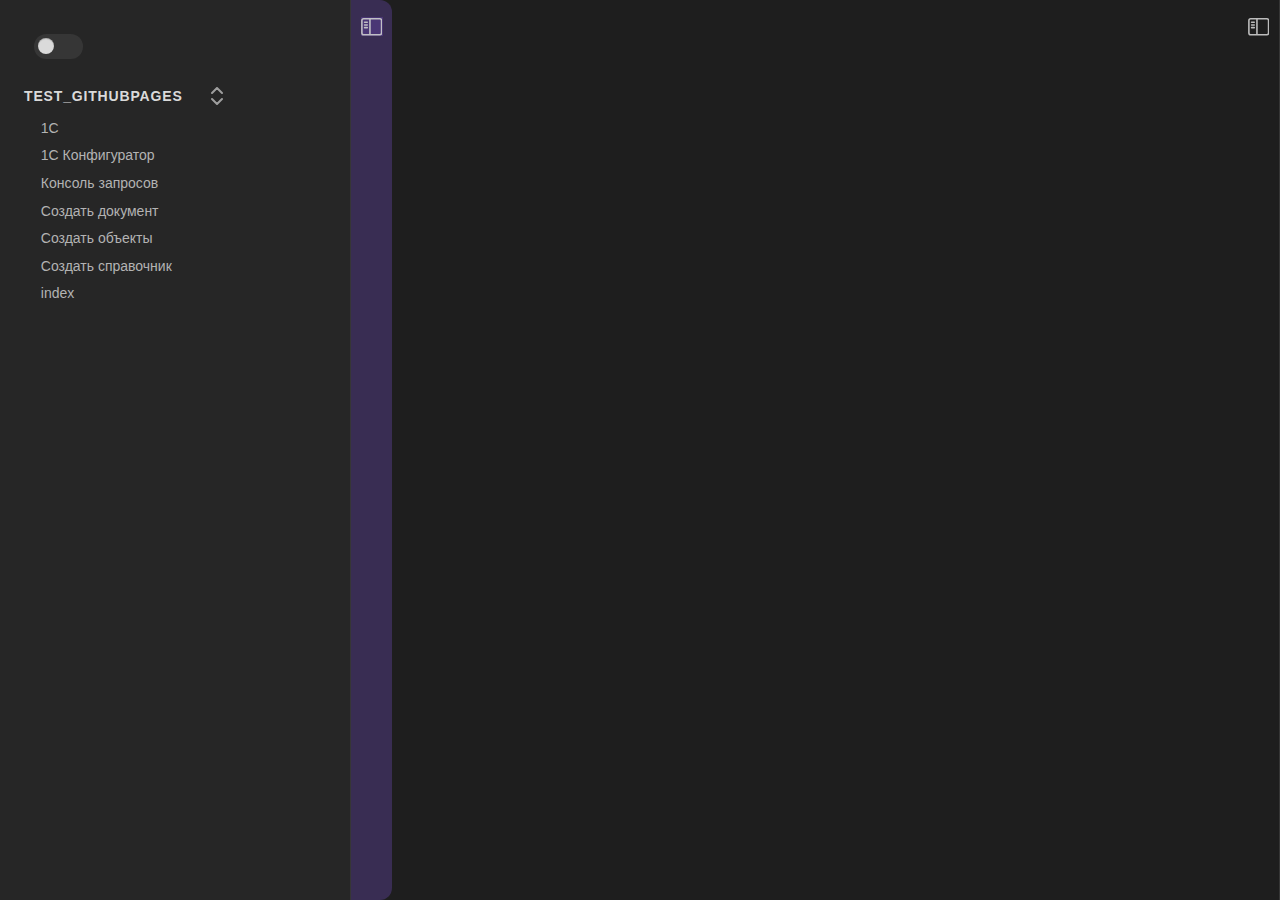
<file: docs/консоль-запросов.html>
<!DOCTYPE html>
<html><head>
			
		<title>Консоль запросов</title>
		<base href="./">
		<meta id="root-path" root-path="./">

		<link rel="icon" sizes="96x96" href="https://publish-01.obsidian.md/access/f786db9fac45774fa4f0d8112e232d67/favicon-96x96.png">
		<meta name="viewport" content="width=device-width, initial-scale=1.0, user-scalable=yes, minimum-scale=1.0, maximum-scale=5.0">
		<meta charset="UTF-8">
		
			
			<!-- Obsidian App Styles / Other Built-in Styles -->
			<style> .markdown-preview-view .heading-collapse-indicator{margin-left:calc(0px - var(--collapse-arrow-size) - 10px)!important;padding:0 0!important}.node-insert-event{animation-duration:unset!important;animation-name:none!important}h1,h2,h3,h4,h5,h6{margin-top:0!important}hr{border:none;border-top:var(--hr-thickness) solid;border-color:var(--hr-color)}@media print{html body>:not(.print){display:unset!important}.collapse-indicator{display:none!important}.is-collapsed>element>.collapse-indicator{display:unset!important}}.list-collapse-indicator{display:none!important}.collapse-icon::before{content:"​"!important;visibility:hidden!important}.mod-header{display:none!important}.markdown-embed .markdown-embed-content .markdown-preview-sizer{padding-left:1em!important}.markdown-embed .embed-title.markdown-embed-title{display:none}.markdown-embed-link{display:none!important}.canvas-card-menu{display:none;cursor:default!important}.canvas-controls{display:none;cursor:default!important}.canvas-background{pointer-events:visible!important;cursor:grab!important}.canvas-background:active{cursor:grabbing!important}.canvas-node-connection-point{display:none;cursor:default!important}.canvas-node-content{backface-visibility:visible!important}.canvas-menu-container{display:none}.canvas-node-content-blocker{cursor:pointer!important}.canvas-wrapper{position:relative;cursor:default!important}.canvas-node-resizer{cursor:default!important}.canvas-node-container{cursor:default!important}.markdown-rendered pre:not(:hover)>button.copy-code-button{display:unset;opacity:0}.markdown-rendered pre:hover>button.copy-code-button{opacity:1}.markdown-rendered pre button.copy-code-button{transition:opacity .2s ease-in-out,width .3s ease-in-out,background-color .2s ease-in-out;text-overflow:clip}.markdown-rendered pre>button.copy-code-button:hover{background-color:var(--interactive-normal)}.markdown-rendered pre>button.copy-code-button:active{background-color:var(--interactive-hover);box-shadow:var(--input-shadow);transition:none}@font-face{font-family:MJXZERO;src:url("https://publish.obsidian.md/lib/mathjax/output/chtml/fonts/woff-v2/MathJax_Zero.woff") format("woff")}@font-face{font-family:MJXTEX;src:url("https://publish.obsidian.md/lib/mathjax/output/chtml/fonts/woff-v2/MathJax_Main-Regular.woff") format("woff")}@font-face{font-family:MJXTEX-B;src:url("https://publish.obsidian.md/lib/mathjax/output/chtml/fonts/woff-v2/MathJax_Main-Bold.woff") format("woff")}@font-face{font-family:MJXTEX-I;src:url("https://publish.obsidian.md/lib/mathjax/output/chtml/fonts/woff-v2/MathJax_Math-Italic.woff") format("woff")}@font-face{font-family:MJXTEX-MI;src:url("https://publish.obsidian.md/lib/mathjax/output/chtml/fonts/woff-v2/MathJax_Main-Italic.woff") format("woff")}@font-face{font-family:MJXTEX-BI;src:url("https://publish.obsidian.md/lib/mathjax/output/chtml/fonts/woff-v2/MathJax_Math-BoldItalic.woff") format("woff")}@font-face{font-family:MJXTEX-S1;src:url("https://publish.obsidian.md/lib/mathjax/output/chtml/fonts/woff-v2/MathJax_Size1-Regular.woff") format("woff")}@font-face{font-family:MJXTEX-S2;src:url("https://publish.obsidian.md/lib/mathjax/output/chtml/fonts/woff-v2/MathJax_Size2-Regular.woff") format("woff")}@font-face{font-family:MJXTEX-S3;src:url("https://publish.obsidian.md/lib/mathjax/output/chtml/fonts/woff-v2/MathJax_Size3-Regular.woff") format("woff")}@font-face{font-family:MJXTEX-S4;src:url("https://publish.obsidian.md/lib/mathjax/output/chtml/fonts/woff-v2/MathJax_Size4-Regular.woff") format("woff")}@font-face{font-family:MJXTEX-A;src:url("https://publish.obsidian.md/lib/mathjax/output/chtml/fonts/woff-v2/MathJax_AMS-Regular.woff") format("woff")}@font-face{font-family:MJXTEX-C;src:url("https://publish.obsidian.md/lib/mathjax/output/chtml/fonts/woff-v2/MathJax_Calligraphic-Regular.woff") format("woff")}@font-face{font-family:MJXTEX-CB;src:url("https://publish.obsidian.md/lib/mathjax/output/chtml/fonts/woff-v2/MathJax_Calligraphic-Bold.woff") format("woff")}@font-face{font-family:MJXTEX-FR;src:url("https://publish.obsidian.md/lib/mathjax/output/chtml/fonts/woff-v2/MathJax_Fraktur-Regular.woff") format("woff")}@font-face{font-family:MJXTEX-FRB;src:url("https://publish.obsidian.md/lib/mathjax/output/chtml/fonts/woff-v2/MathJax_Fraktur-Bold.woff") format("woff")}@font-face{font-family:MJXTEX-SS;src:url("https://publish.obsidian.md/lib/mathjax/output/chtml/fonts/woff-v2/MathJax_SansSerif-Regular.woff") format("woff")}@font-face{font-family:MJXTEX-SSB;src:url("https://publish.obsidian.md/lib/mathjax/output/chtml/fonts/woff-v2/MathJax_SansSerif-Bold.woff") format("woff")}@font-face{font-family:MJXTEX-SSI;src:url("https://publish.obsidian.md/lib/mathjax/output/chtml/fonts/woff-v2/MathJax_SansSerif-Italic.woff") format("woff")}@font-face{font-family:MJXTEX-SC;src:url("https://publish.obsidian.md/lib/mathjax/output/chtml/fonts/woff-v2/MathJax_Script-Regular.woff") format("woff")}@font-face{font-family:MJXTEX-T;src:url("https://publish.obsidian.md/lib/mathjax/output/chtml/fonts/woff-v2/MathJax_Typewriter-Regular.woff") format("woff")}@font-face{font-family:MJXTEX-V;src:url("https://publish.obsidian.md/lib/mathjax/output/chtml/fonts/woff-v2/MathJax_Vector-Regular.woff") format("woff")}@font-face{font-family:MJXTEX-VB;src:url("https://publish.obsidian.md/lib/mathjax/output/chtml/fonts/woff-v2/MathJax_Vector-Bold.woff") format("woff")}@font-face{font-family:'Avenir Next';font-weight:400;font-style:normal;font-display:swap;src:url('https://publish.obsidian.md/public/fonts/94f2f163d4b698242fef.otf')}@font-face{font-family:Inter;font-style:normal;font-weight:200;font-display:swap;src:url('https://publish.obsidian.md/public/fonts/72505e6a122c6acd5471.woff2') format('woff2')}@font-face{font-family:Inter;font-style:normal;font-weight:300;font-display:swap;src:url('https://publish.obsidian.md/public/fonts/2d5198822ab091ce4305.woff2') format('woff2')}@font-face{font-family:Inter;font-weight:400;font-style:normal;font-display:swap;src:url('https://publish.obsidian.md/public/fonts/c8ba52b05a9ef10f4758.woff2')}@font-face{font-family:Inter;font-weight:400;font-style:italic;font-display:swap;src:url('https://publish.obsidian.md/public/fonts/cb10ffd7684cd9836a05.woff2')}@font-face{font-family:Inter;font-weight:600;font-style:normal;font-display:swap;src:url('https://publish.obsidian.md/public/fonts/b5f0f109bc88052d4000.woff2')}@font-face{font-family:Inter;font-weight:800;font-style:normal;font-display:swap;src:url('https://publish.obsidian.md/public/fonts/cbe0ae49c52c920fd563.woff2')}@font-face{font-family:Inter;font-weight:800;font-style:italic;font-display:swap;src:url('https://publish.obsidian.md/public/fonts/535a6cf662596b3bd6a6.woff2')}@font-face{font-family:'Source Code Pro';font-weight:400;font-style:normal;font-display:swap;src:url('https://publish.obsidian.md/public/fonts/70cc7ff27245e82ad414.ttf')}@font-face{font-family:'Source Code Pro';font-weight:400;font-style:italic;font-display:swap;src:url('https://publish.obsidian.md/public/fonts/454577c22304619db035.ttf')}@font-face{font-family:'Source Code Pro';font-weight:700;font-style:normal;font-display:swap;src:url('https://publish.obsidian.md/public/fonts/52ac8f3034507f1d9e53.ttf')}@font-face{font-family:'Source Code Pro';font-weight:700;font-style:italic;font-display:swap;src:url('https://publish.obsidian.md/public/fonts/05b618077343fbbd92b7.ttf')}@font-face{font-family:'Flow Circular';font-display:swap;src:url('https://publish.obsidian.md/public/fonts/853ff76f08786ae44ca0.woff')}:root{--highlight-bg-color:rgba(180, 0, 170, 1);--highlight-selected-bg-color:rgba(0, 100, 0, 1)}:root{--annotation-unfocused-field-background:url("data:image/svg+xml;charset=UTF-8,<svg width='1px' height='1px' xmlns='http://www.w3.org/2000/svg'><rect width='100%' height='100%' style='fill:rgba(0, 54, 255, 0.13);'/></svg>");--input-focus-border-color:Highlight;--input-focus-outline:1px solid Canvas;--input-unfocused-border-color:transparent;--input-disabled-border-color:transparent;--input-hover-border-color:black;--link-outline:none}:root{--xfa-unfocused-field-background:url("data:image/svg+xml;charset=UTF-8,<svg width='1px' height='1px' xmlns='http://www.w3.org/2000/svg'><rect width='100%' height='100%' style='fill:rgba(0, 54, 255, 0.13);'/></svg>");--xfa-focus-outline:auto}:root{--viewer-container-height:0;--pdfViewer-padding-bottom:0;--page-margin:1px auto -8px;--page-border:9px solid transparent;--spreadHorizontalWrapped-margin-LR:-3.5px;--loading-icon-delay:400ms}[data-main-rotation="90"]{transform:rotate(90deg) translateY(-100%)}[data-main-rotation="180"]{transform:rotate(180deg) translate(-100%,-100%)}[data-main-rotation="270"]{transform:rotate(270deg) translateX(-100%)}.hiddenCopyElement{position:absolute;top:0;left:0;width:0;height:0;display:none}body{--anim-duration-none:0;--anim-duration-superfast:70ms;--anim-duration-fast:140ms;--anim-duration-moderate:300ms;--anim-duration-slow:560ms;--anim-motion-smooth:cubic-bezier(0.45, 0.05, 0.55, 0.95);--anim-motion-delay:cubic-bezier(0.65, 0.05, 0.36, 1);--anim-motion-jumpy:cubic-bezier(0.68, -0.55, 0.27, 1.55);--anim-motion-swing:cubic-bezier(0, 0.55, 0.45, 1);--blockquote-border-thickness:2px;--blockquote-border-color:var(--interactive-accent);--blockquote-font-style:normal;--blockquote-color:inherit;--blockquote-background-color:transparent;--bold-weight:var(--font-semibold);--bold-color:inherit;--border-width:1px;--button-radius:var(--input-radius);--callout-border-width:0px;--callout-border-opacity:0.25;--callout-padding:var(--size-4-3) var(--size-4-3) var(--size-4-3) var(--size-4-6);--callout-radius:var(--radius-s);--callout-blend-mode:var(--highlight-mix-blend-mode);--callout-title-color:inherit;--callout-title-padding:0;--callout-title-size:inherit;--callout-content-padding:0;--callout-content-background:transparent;--callout-bug:var(--color-red-rgb);--callout-default:var(--color-blue-rgb);--callout-error:var(--color-red-rgb);--callout-example:var(--color-purple-rgb);--callout-fail:var(--color-red-rgb);--callout-important:var(--color-cyan-rgb);--callout-info:var(--color-blue-rgb);--callout-question:var(--color-orange-rgb);--callout-success:var(--color-green-rgb);--callout-summary:var(--color-cyan-rgb);--callout-tip:var(--color-cyan-rgb);--callout-todo:var(--color-blue-rgb);--callout-warning:var(--color-orange-rgb);--callout-quote:158,158,158;--canvas-background:var(--background-primary);--canvas-card-label-color:var(--text-faint);--canvas-color-1:var(--color-red-rgb);--canvas-color-2:var(--color-orange-rgb);--canvas-color-3:var(--color-yellow-rgb);--canvas-color-4:var(--color-green-rgb);--canvas-color-5:var(--color-cyan-rgb);--canvas-color-6:var(--color-purple-rgb);--canvas-dot-pattern:var(--color-base-30);--checkbox-radius:var(--radius-s);--checkbox-size:var(--font-text-size);--checkbox-marker-color:var(--background-primary);--checkbox-color:var(--interactive-accent);--checkbox-color-hover:var(--interactive-accent-hover);--checkbox-border-color:var(--text-faint);--checkbox-border-color-hover:var(--text-muted);--checklist-done-decoration:line-through;--checklist-done-color:var(--text-muted);--code-white-space:pre-wrap;--code-radius:var(--radius-s);--code-size:var(--font-smaller);--code-background:var(--background-primary-alt);--code-normal:var(--text-muted);--code-comment:var(--text-faint);--code-function:var(--color-yellow);--code-important:var(--color-orange);--code-keyword:var(--color-pink);--code-operator:var(--color-red);--code-property:var(--color-cyan);--code-punctuation:var(--text-muted);--code-string:var(--color-green);--code-tag:var(--color-red);--code-value:var(--color-purple);--collapse-icon-color:var(--text-faint);--collapse-icon-color-collapsed:var(--text-accent);--cursor:default;--cursor-link:pointer;--dialog-width:560px;--dialog-max-width:80vw;--dialog-max-height:85vh;--divider-color:var(--background-modifier-border);--divider-color-hover:var(--interactive-accent);--divider-width:1px;--divider-width-hover:3px;--divider-vertical-height:calc(100% - var(--header-height));--drag-ghost-background:rgba(0, 0, 0, 0.85);--drag-ghost-text-color:#fff;--embed-max-height:4000px;--embed-canvas-max-height:400px;--embed-background:inherit;--embed-border-left:2px solid var(--interactive-accent);--embed-border-right:none;--embed-border-top:none;--embed-border-bottom:none;--embed-padding:0 0 0 var(--size-4-6);--embed-font-style:inherit;--embed-block-shadow-hover:0 0 0 1px var(--background-modifier-border),inset 0 0 0 1px var(--background-modifier-border);--file-line-width:700px;--file-folding-offset:24px;--file-margins:var(--size-4-8);--file-header-font-size:var(--font-ui-small);--file-header-font-weight:400;--file-header-border:var(--border-width) solid transparent;--file-header-justify:center;--font-smallest:0.8em;--font-smaller:0.875em;--font-small:0.933em;--font-ui-smaller:12px;--font-ui-small:13px;--font-ui-medium:15px;--font-ui-large:20px;--font-thin:100;--font-extralight:200;--font-light:300;--font-normal:400;--font-medium:500;--font-semibold:600;--font-bold:700;--font-extrabold:800;--font-black:900;--footnote-size:var(--font-smaller);--graph-controls-width:240px;--graph-text:var(--text-normal);--graph-line:var(--color-base-35, var(--background-modifier-border-focus));--graph-node:var(--text-muted);--graph-node-unresolved:var(--text-faint);--graph-node-focused:var(--text-accent);--graph-node-tag:var(--color-green);--graph-node-attachment:var(--color-yellow);--heading-formatting:var(--text-faint);--heading-spacing:calc(var(--p-spacing) * 2.5);--h1-color:inherit;--h2-color:inherit;--h3-color:inherit;--h4-color:inherit;--h5-color:inherit;--h6-color:inherit;--h1-font:inherit;--h2-font:inherit;--h3-font:inherit;--h4-font:inherit;--h5-font:inherit;--h6-font:inherit;--h1-line-height:1.2;--h2-line-height:1.2;--h3-line-height:1.3;--h4-line-height:1.4;--h5-line-height:var(--line-height-normal);--h6-line-height:var(--line-height-normal);--h1-size:1.802em;--h2-size:1.602em;--h3-size:1.424em;--h4-size:1.266em;--h5-size:1.125em;--h6-size:1em;--h1-style:normal;--h2-style:normal;--h3-style:normal;--h4-style:normal;--h5-style:normal;--h6-style:normal;--h1-variant:normal;--h2-variant:normal;--h3-variant:normal;--h4-variant:normal;--h5-variant:normal;--h6-variant:normal;--h1-weight:700;--h2-weight:600;--h3-weight:600;--h4-weight:600;--h5-weight:600;--h6-weight:600;--header-height:40px;--hr-color:var(--background-modifier-border);--hr-thickness:2px;--icon-size:var(--icon-m);--icon-stroke:var(--icon-m-stroke-width);--icon-xs:14px;--icon-s:16px;--icon-m:18px;--icon-l:18px;--icon-xl:32px;--icon-xs-stroke-width:2px;--icon-s-stroke-width:2px;--icon-m-stroke-width:1.75px;--icon-l-stroke-width:1.75px;--icon-xl-stroke-width:1.25px;--icon-color:var(--text-muted);--icon-color-hover:var(--text-muted);--icon-color-active:var(--text-accent);--icon-color-focused:var(--text-normal);--icon-opacity:0.85;--icon-opacity-hover:1;--icon-opacity-active:1;--clickable-icon-radius:var(--radius-s);--indentation-guide-width:1px;--indentation-guide-width-active:1px;--indentation-guide-color:rgba(var(--mono-rgb-100), 0.12);--indentation-guide-color-active:rgba(var(--mono-rgb-100), 0.3);--inline-title-color:var(--h1-color);--inline-title-font:var(--h1-font);--inline-title-line-height:var(--h1-line-height);--inline-title-size:var(--h1-size);--inline-title-style:var(--h1-style);--inline-title-variant:var(--h1-variant);--inline-title-weight:var(--h1-weight);--inline-title-margin-bottom:0.5em;--input-height:30px;--input-radius:5px;--input-font-weight:var(--font-normal);--input-border-width:1px;--italic-color:inherit;--italic-weight:inherit;--layer-cover:5;--layer-sidedock:10;--layer-status-bar:15;--layer-popover:30;--layer-slides:45;--layer-modal:50;--layer-notice:60;--layer-menu:65;--layer-tooltip:70;--layer-dragged-item:80;--line-height-normal:1.5;--line-height-tight:1.3;--link-color:var(--text-accent);--link-color-hover:var(--text-accent-hover);--link-decoration:underline;--link-decoration-hover:underline;--link-decoration-thickness:auto;--link-external-color:var(--text-accent);--link-external-color-hover:var(--text-accent-hover);--link-external-decoration:underline;--link-external-decoration-hover:underline;--link-external-filter:none;--link-unresolved-color:var(--text-accent);--link-unresolved-opacity:0.7;--link-unresolved-filter:none;--link-unresolved-decoration-style:solid;--link-unresolved-decoration-color:hsla(var(--interactive-accent-hsl), 0.3);--list-indent:2em;--list-spacing:0.075em;--list-marker-color:var(--text-faint);--list-marker-color-hover:var(--text-muted);--list-marker-color-collapsed:var(--text-accent);--list-bullet-border:none;--list-bullet-radius:50%;--list-bullet-size:0.3em;--list-bullet-transform:none;--list-numbered-style:decimal;--nav-item-size:var(--font-ui-small);--nav-item-color:var(--text-muted);--nav-item-color-hover:var(--text-normal);--nav-item-color-active:var(--text-normal);--nav-item-color-selected:var(--text-normal);--nav-item-color-highlighted:var(--text-accent-hover);--nav-item-background-hover:var(--background-modifier-hover);--nav-item-background-active:var(--background-modifier-hover);--nav-item-background-selected:hsla(var(--color-accent-hsl), 0.15);--nav-item-padding:var(--size-4-1) var(--size-4-2) var(--size-4-1) var(--size-4-6);--nav-item-parent-padding:var(--nav-item-padding);--nav-item-children-padding-left:var(--size-2-2);--nav-item-children-margin-left:var(--size-4-3);--nav-item-weight:inherit;--nav-item-weight-hover:inherit;--nav-item-weight-active:inherit;--nav-item-white-space:nowrap;--nav-indentation-guide-width:var(--indentation-guide-width);--nav-indentation-guide-color:var(--indentation-guide-color);--nav-collapse-icon-color:var(--collapse-icon-color);--nav-collapse-icon-color-collapsed:var(--text-faint);--metadata-background:transparent;--metadata-display-reading:block;--metadata-display-editing:block;--metadata-max-width:none;--metadata-padding:var(--size-4-2) 0;--metadata-border-color:var(--background-modifier-border);--metadata-border-radius:0;--metadata-border-width:0;--metadata-divider-color:var(--background-modifier-border);--metadata-divider-color-hover:transparent;--metadata-divider-color-focus:transparent;--metadata-divider-width:0;--metadata-gap:3px;--metadata-property-padding:0;--metadata-property-radius:6px;--metadata-property-background:transparent;--metadata-property-background-hover:transparent;--metadata-property-background-active:var(--background-modifier-hover);--metadata-label-background-hover:transparent;--metadata-label-background-active:var(--background-modifier-hover);--metadata-label-font-size:var(--font-smaller);--metadata-label-font-weight:inherit;--metadata-label-text-color:var(--text-muted);--metadata-label-text-color-hover:var(--text-muted);--metadata-label-width:9em;--metadata-input-height:calc(var(--font-text-size) * 1.75);--metadata-input-text-color:var(--text-normal);--metadata-input-font-size:var(--font-smaller);--metadata-input-background:transparent;--metadata-input-background-hover:transparent;--metadata-input-background-active:var(--background-modifier-hover);--metadata-sidebar-label-font-size:var(--font-ui-small);--metadata-sidebar-input-font-size:var(--font-ui-small);--modal-background:var(--background-primary);--modal-width:90vw;--modal-height:85vh;--modal-max-width:1100px;--modal-max-height:1000px;--modal-max-width-narrow:800px;--modal-border-width:var(--border-width);--modal-border-color:var(--color-base-40, var(--background-modifier-border-focus));--modal-radius:var(--radius-l);--modal-community-sidebar-width:280px;--pill-color:var(--text-muted);--pill-color-hover:var(--text-normal);--pill-color-remove:var(--text-faint);--pill-color-remove-hover:var(--text-accent);--pill-decoration:none;--pill-decoration-hover:none;--pill-background:transparent;--pill-background-hover:transparent;--pill-border-color:var(--background-modifier-border);--pill-border-color-hover:var(--background-modifier-border-hover);--pill-border-width:var(--border-width);--pill-padding-x:0.65em;--pill-padding-y:0.25em;--pill-radius:2em;--pill-weight:inherit;--p-spacing:1rem;--p-spacing-empty:0rem;--pdf-background:var(--background-primary);--pdf-page-background:var(--background-primary);--pdf-shadow:0 0 0 1px rgba(0, 0, 0, 0.05),0 2px 8px rgba(0, 0, 0, 0.1);--pdf-spread-shadow:0 0 0 1px rgba(0, 0, 0, 0.05);--pdf-sidebar-background:var(--background-primary);--pdf-thumbnail-shadow:0 0 0 1px rgba(0, 0, 0, 0.15),0 2px 8px rgba(0, 0, 0, 0.2);--popover-width:450px;--popover-height:400px;--popover-max-height:70vh;--popover-pdf-width:600px;--popover-pdf-height:800px;--popover-font-size:var(--font-text-size);--prompt-width:700px;--prompt-max-width:80vw;--prompt-max-height:70vh;--prompt-border-width:var(--border-width);--prompt-border-color:var(--color-base-40, var(--background-modifier-border-focus));--radius-s:4px;--radius-m:8px;--radius-l:12px;--radius-xl:16px;--ribbon-background:var(--background-secondary);--ribbon-background-collapsed:var(--background-primary);--ribbon-width:44px;--ribbon-padding:var(--size-4-2) var(--size-4-1) var(--size-4-3);--scrollbar-active-thumb-bg:rgba(var(--mono-rgb-100), 0.2);--scrollbar-bg:rgba(var(--mono-rgb-100), 0.05);--scrollbar-thumb-bg:rgba(var(--mono-rgb-100), 0.1);--search-clear-button-color:var(--text-muted);--search-clear-button-size:13px;--search-icon-color:var(--text-muted);--search-icon-size:18px;--search-result-background:var(--background-primary);--size-2-1:2px;--size-2-2:4px;--size-2-3:6px;--size-4-1:4px;--size-4-2:8px;--size-4-3:12px;--size-4-4:16px;--size-4-5:20px;--size-4-6:24px;--size-4-8:32px;--size-4-9:36px;--size-4-12:48px;--size-4-16:64px;--size-4-18:72px;--sidebar-markdown-font-size:calc(var(--font-text-size) * 0.9);--sidebar-tab-text-display:none;--slider-thumb-border-width:1px;--slider-thumb-border-color:var(--background-modifier-border-hover);--slider-thumb-height:18px;--slider-thumb-width:18px;--slider-thumb-y:-6px;--slider-thumb-radius:50%;--slider-s-thumb-size:15px;--slider-s-thumb-position:-5px;--slider-track-background:var(--background-modifier-border);--slider-track-height:3px;--status-bar-background:var(--background-secondary);--status-bar-border-color:var(--divider-color);--status-bar-border-width:1px 0 0 1px;--status-bar-font-size:var(--font-ui-smaller);--status-bar-text-color:var(--text-muted);--status-bar-position:fixed;--status-bar-radius:var(--radius-m) 0 0 0;--status-bar-scroll-padding:calc(var(--status-bar-font-size) + 18px);--swatch-radius:14px;--swatch-height:24px;--swatch-width:24px;--swatch-shadow:inset 0 0 0 1px rgba(var(--mono-rgb-100), 0.15);--tab-background-active:var(--background-primary);--tab-text-color:var(--text-faint);--tab-text-color-active:var(--text-muted);--tab-text-color-focused:var(--text-muted);--tab-text-color-focused-active:var(--text-muted);--tab-text-color-focused-highlighted:var(--text-accent);--tab-text-color-focused-active-current:var(--text-normal);--tab-font-size:var(--font-ui-small);--tab-font-weight:inherit;--tab-container-background:var(--background-secondary);--tab-divider-color:var(--background-modifier-border-hover);--tab-outline-color:var(--divider-color);--tab-outline-width:1px;--tab-curve:6px;--tab-radius:var(--radius-s);--tab-radius-active:6px 6px 0 0;--tab-width:200px;--tab-max-width:320px;--tab-stacked-pane-width:700px;--tab-stacked-header-width:var(--header-height);--tab-stacked-font-size:var(--font-ui-small);--tab-stacked-font-weight:400;--tab-stacked-text-align:left;--tab-stacked-text-transform:rotate(0deg);--tab-stacked-text-writing-mode:vertical-lr;--tab-stacked-shadow:-8px 0 8px 0 rgba(0, 0, 0, 0.05);--table-background:transparent;--table-border-width:1px;--table-border-color:var(--background-modifier-border);--table-white-space:normal;--table-header-background:var(--table-background);--table-header-background-hover:inherit;--table-header-border-width:var(--table-border-width);--table-header-border-color:var(--table-border-color);--table-header-font:inherit;--table-header-size:var(--font-text-size);--table-header-weight:var(--bold-weight);--table-header-color:var(--text-normal);--table-line-height:var(--line-height-tight);--table-text-size:inherit;--table-text-color:inherit;--table-column-max-width:none;--table-column-alt-background:var(--table-background);--table-column-first-border-width:var(--table-border-width);--table-column-last-border-width:var(--table-border-width);--table-row-background-hover:var(--table-background);--table-row-alt-background:var(--table-background);--table-row-last-border-width:var(--table-border-width);--tag-size:var(--font-smaller);--tag-color:var(--text-accent);--tag-color-hover:var(--text-accent);--tag-decoration:none;--tag-decoration-hover:none;--tag-background:hsla(var(--interactive-accent-hsl), 0.1);--tag-background-hover:hsla(var(--interactive-accent-hsl), 0.2);--tag-border-color:hsla(var(--interactive-accent-hsl), 0.15);--tag-border-color-hover:hsla(var(--interactive-accent-hsl), 0.15);--tag-border-width:0px;--tag-padding-x:0.65em;--tag-padding-y:0.25em;--tag-radius:2em;--tag-weight:inherit;--titlebar-background:var(--background-secondary);--titlebar-background-focused:var(--background-secondary-alt);--titlebar-border-width:0px;--titlebar-border-color:var(--background-modifier-border);--titlebar-text-color:var(--text-muted);--titlebar-text-color-focused:var(--text-normal);--titlebar-text-weight:var(--font-bold);--toggle-border-width:2px;--toggle-width:40px;--toggle-radius:18px;--toggle-thumb-color:white;--toggle-thumb-radius:18px;--toggle-thumb-height:18px;--toggle-thumb-width:18px;--toggle-s-border-width:2px;--toggle-s-width:34px;--toggle-s-thumb-height:15px;--toggle-s-thumb-width:15px;--vault-name-font-size:var(--font-ui-small);--vault-name-font-weight:var(--font-medium);--vault-name-color:var(--text-normal);--workspace-background-translucent:rgba(var(--mono-rgb-0), 0.6);--accent-h:258;--accent-s:88%;--accent-l:66%;--background-primary:var(--color-base-00);--background-primary-alt:var(--color-base-10);--background-secondary:var(--color-base-20);--background-modifier-hover:rgba(var(--mono-rgb-100), 0.075);--background-modifier-active-hover:hsla(var(--interactive-accent-hsl), 0.15);--background-modifier-border:var(--color-base-30);--background-modifier-border-hover:var(--color-base-35);--background-modifier-border-focus:var(--color-base-40);--background-modifier-error-rgb:var(--color-red-rgb);--background-modifier-error:var(--color-red);--background-modifier-error-hover:var(--color-red);--background-modifier-success-rgb:var(--color-green-rgb);--background-modifier-success:var(--color-green);--background-modifier-message:rgba(0, 0, 0, 0.9);--background-modifier-form-field:var(--color-base-00);--text-normal:var(--color-base-100);--text-muted:var(--color-base-70);--text-faint:var(--color-base-50);--text-on-accent:white;--text-on-accent-inverted:black;--text-error:var(--color-red);--text-warning:var(--color-orange);--text-success:var(--color-green);--text-selection:hsla(var(--color-accent-hsl), 0.2);--text-highlight-bg-rgb:255,208,0;--text-highlight-bg:rgba(var(--text-highlight-bg-rgb), 0.4);--text-accent:var(--color-accent);--text-accent-hover:var(--color-accent-2);--interactive-normal:var(--color-base-00);--interactive-hover:var(--color-base-10);--interactive-accent-hsl:var(--color-accent-hsl);--interactive-accent:var(--color-accent-1);--interactive-accent-hover:var(--color-accent-2)}.theme-light{color-scheme:light;--highlight-mix-blend-mode:darken;--mono-rgb-0:255,255,255;--mono-rgb-100:0,0,0;--color-red-rgb:233,49,71;--color-red:#e93147;--color-orange-rgb:236,117,0;--color-orange:#ec7500;--color-yellow-rgb:224,172,0;--color-yellow:#e0ac00;--color-green-rgb:8,185,78;--color-green:#08b94e;--color-cyan-rgb:0,191,188;--color-cyan:#00bfbc;--color-blue-rgb:8,109,221;--color-blue:#086ddd;--color-purple-rgb:120,82,238;--color-purple:#7852ee;--color-pink-rgb:213,57,132;--color-pink:#d53984;--color-base-00:#ffffff;--color-base-05:#fcfcfc;--color-base-10:#fafafa;--color-base-20:#f6f6f6;--color-base-25:#e3e3e3;--color-base-30:#e0e0e0;--color-base-35:#d4d4d4;--color-base-40:#bdbdbd;--color-base-50:#ababab;--color-base-60:#707070;--color-base-70:#5c5c5c;--color-base-100:#222222;--color-accent-hsl:var(--accent-h),var(--accent-s),var(--accent-l);--color-accent:hsl(var(--accent-h), var(--accent-s), var(--accent-l));--color-accent-1:hsl(calc(var(--accent-h) - 1), calc(var(--accent-s) * 1.01), calc(var(--accent-l) * 1.075));--color-accent-2:hsl(calc(var(--accent-h) - 3), calc(var(--accent-s) * 1.02), calc(var(--accent-l) * 1.15));--background-secondary-alt:var(--color-base-05);--background-modifier-box-shadow:rgba(0, 0, 0, 0.1);--background-modifier-cover:rgba(220, 220, 220, 0.4);--input-shadow:inset 0 0 0 1px rgba(0, 0, 0, 0.12),0 2px 3px 0 rgba(0,0,0,.05),0 1px 1.5px 0 rgba(0,0,0,.03),0 1px 2px 0 rgba(0,0,0,.04),0 0 0 0 transparent;--input-shadow-hover:inset 0 0 0 1px rgba(0, 0, 0, 0.17),0 2px 3px 0 rgba(0,0,0,.1),0 1px 1.5px 0 rgba(0,0,0,.03),0 1px 2px 0 rgba(0,0,0,.04),0 0 0 0 transparent;--shadow-s:0px 1px 2px rgba(0, 0, 0, 0.028),0px 3.4px 6.7px rgba(0, 0, 0, .042),0px 15px 30px rgba(0, 0, 0, .07);--shadow-l:0px 1.8px 7.3px rgba(0, 0, 0, 0.071),0px 6.3px 24.7px rgba(0, 0, 0, 0.112),0px 30px 90px rgba(0, 0, 0, 0.2)}.theme-dark{color-scheme:dark;--highlight-mix-blend-mode:lighten;--mono-rgb-0:0,0,0;--mono-rgb-100:255,255,255;--color-red-rgb:251,70,76;--color-red:#fb464c;--color-orange-rgb:233,151,63;--color-orange:#e9973f;--color-yellow-rgb:224,222,113;--color-yellow:#e0de71;--color-green-rgb:68,207,110;--color-green:#44cf6e;--color-cyan-rgb:83,223,221;--color-cyan:#53dfdd;--color-blue-rgb:2,122,255;--color-blue:#027aff;--color-purple-rgb:168,130,255;--color-purple:#a882ff;--color-pink-rgb:250,153,205;--color-pink:#fa99cd;--color-base-00:#1e1e1e;--color-base-05:#212121;--color-base-10:#242424;--color-base-20:#262626;--color-base-25:#2a2a2a;--color-base-30:#363636;--color-base-35:#3f3f3f;--color-base-40:#555555;--color-base-50:#666666;--color-base-60:#999999;--color-base-70:#b3b3b3;--color-base-100:#dadada;--color-accent-hsl:var(--accent-h),var(--accent-s),var(--accent-l);--color-accent:hsl(var(--accent-h), var(--accent-s), var(--accent-l));--color-accent-1:hsl(calc(var(--accent-h) - 3), calc(var(--accent-s) * 1.02), calc(var(--accent-l) * 1.15));--color-accent-2:hsl(calc(var(--accent-h) - 5), calc(var(--accent-s) * 1.05), calc(var(--accent-l) * 1.29));--background-modifier-form-field:var(--color-base-25);--background-secondary-alt:var(--color-base-30);--interactive-normal:var(--color-base-30);--interactive-hover:var(--color-base-35);--text-accent:var(--color-accent-1);--interactive-accent:var(--color-accent);--interactive-accent-hover:var(--color-accent-1);--background-modifier-box-shadow:rgba(0, 0, 0, 0.3);--background-modifier-cover:rgba(10, 10, 10, 0.4);--text-selection:hsla(var(--interactive-accent-hsl), 0.25);--input-shadow:inset 0 0.5px 0.5px 0.5px rgba(255, 255, 255, 0.09),0 2px 4px 0 rgba(0,0,0,.15),0 1px 1.5px 0 rgba(0,0,0,.1),0 1px 2px 0 rgba(0,0,0,.2),0 0 0 0 transparent;--input-shadow-hover:inset 0 0.5px 1px 0.5px rgba(255, 255, 255, 0.16),0 2px 3px 0 rgba(0,0,0,.3),0 1px 1.5px 0 rgba(0,0,0,.2),0 1px 2px 0 rgba(0,0,0,.4),0 0 0 0 transparent;--shadow-s:0px 1px 2px rgba(0, 0, 0, 0.121),0px 3.4px 6.7px rgba(0, 0, 0, 0.179),0px 15px 30px rgba(0, 0, 0, 0.3);--shadow-l:0px 1.8px 7.3px rgba(0, 0, 0, 0.071),0px 6.3px 24.7px rgba(0, 0, 0, 0.112),0px 30px 90px rgba(0, 0, 0, 0.2);--pdf-shadow:0 0 0 1px var(--background-modifier-border);--pdf-thumbnail-shadow:0 0 0 1px var(--background-modifier-border)}iframe{color-scheme:normal}@font-face{font-family:"Avenir Next";font-weight:400;font-style:normal;font-display:swap;src:url("https://publish.obsidian.md/public/fonts/94f2f163d4b698242fef.otf")}@font-face{font-family:Inter;font-style:normal;font-weight:200;font-display:swap;src:url("https://publish.obsidian.md/public/fonts/72505e6a122c6acd5471.woff2") format("woff2")}@font-face{font-family:Inter;font-style:normal;font-weight:300;font-display:swap;src:url("https://publish.obsidian.md/public/fonts/2d5198822ab091ce4305.woff2") format("woff2")}@font-face{font-family:Inter;font-weight:400;font-style:normal;font-display:swap;src:url("https://publish.obsidian.md/public/fonts/c8ba52b05a9ef10f4758.woff2")}@font-face{font-family:Inter;font-weight:400;font-style:italic;font-display:swap;src:url("https://publish.obsidian.md/public/fonts/cb10ffd7684cd9836a05.woff2")}@font-face{font-family:Inter;font-weight:600;font-style:normal;font-display:swap;src:url("https://publish.obsidian.md/public/fonts/b5f0f109bc88052d4000.woff2")}@font-face{font-family:Inter;font-weight:800;font-style:normal;font-display:swap;src:url("https://publish.obsidian.md/public/fonts/cbe0ae49c52c920fd563.woff2")}@font-face{font-family:Inter;font-weight:800;font-style:italic;font-display:swap;src:url("https://publish.obsidian.md/public/fonts/535a6cf662596b3bd6a6.woff2")}@font-face{font-family:"Source Code Pro";font-weight:400;font-style:normal;font-display:swap;src:url("https://publish.obsidian.md/public/fonts/70cc7ff27245e82ad414.ttf")}@font-face{font-family:"Source Code Pro";font-weight:400;font-style:italic;font-display:swap;src:url("https://publish.obsidian.md/public/fonts/454577c22304619db035.ttf")}@font-face{font-family:"Source Code Pro";font-weight:700;font-style:normal;font-display:swap;src:url("https://publish.obsidian.md/public/fonts/52ac8f3034507f1d9e53.ttf")}@font-face{font-family:"Source Code Pro";font-weight:700;font-style:italic;font-display:swap;src:url("https://publish.obsidian.md/public/fonts/05b618077343fbbd92b7.ttf")}@font-face{font-family:"Flow Circular";font-display:swap;src:url("https://publish.obsidian.md/public/fonts/4bb6ac751d1c5478ff3a.woff2")}@font-face{font-family:"??";unicode-range:U+0}body{--font-default:ui-sans-serif,-apple-system,BlinkMacSystemFont,"Segoe UI",Roboto,"Inter","Apple Color Emoji","Segoe UI Emoji","Segoe UI Symbol","Microsoft YaHei Light",sans-serif;--font-monospace-default:Menlo,SFMono-Regular,Consolas,"Roboto Mono",'Source Code Pro',monospace;--font-interface-override:'??';--font-interface-theme:'??';--font-interface:var(--font-interface-override),var(--font-interface-theme),var(--default-font, '??'),var(--font-default);--font-text-override:'??';--font-text-theme:'??';--font-text:var(--font-text-override),var(--font-text-theme),var(--font-interface);--font-print-override:'??';--font-print:var(--font-print-override),var(--font-text-override),var(--font-text-theme),'Arial';--font-monospace-override:'??';--font-monospace-theme:'??';--font-monospace:var(--font-monospace-override),var(--font-monospace-theme),var(--font-monospace-default);--font-text-size:16px;--font-mermaid:var(--font-text)}*{box-sizing:border-box}body,html{margin:0;padding:0;height:100%;width:100%;overflow:hidden}body{text-rendering:optimizelegibility;font-family:var(--font-interface);line-height:var(--line-height-tight);font-size:var(--font-ui-medium);background-color:var(--background-primary);color:var(--text-normal);-webkit-tap-highlight-color:rgba(255,255,255,0)}body.is-translucent{background-color:transparent}.node-insert-event{animation-duration:10ms;animation-name:node-inserted}.is-flashing{transition:all .25s ease 0s;color:var(--text-normal);mix-blend-mode:var(--highlight-mix-blend-mode);border-radius:var(--radius-s);background-color:var(--text-highlight-bg)!important}body{user-select:none;overflow:hidden}body.is-grabbing iframe:not(.is-controlled),body.is-grabbing webview{pointer-events:none}.app-container{display:flex;height:100%;width:100%;position:relative;flex-direction:column}.app-container.no-transition *{transition:none 0s ease 0s!important}.horizontal-main-container{width:100%;display:flex;overflow:hidden;flex:1 0 0px}:focus{outline:0}.is-text-garbled *{font-family:"Flow Circular",sans-serif!important;line-height:1.45em!important}.CodeMirror-gutter-filler,.CodeMirror-scrollbar-filler{background-color:#fff}.CodeMirror-gutter-filler,.CodeMirror-hscrollbar,.CodeMirror-scrollbar-filler,.CodeMirror-vscrollbar{position:absolute;z-index:6;display:none;outline:0}.CodeMirror-vscrollbar{right:0;top:0;overflow:hidden scroll}.CodeMirror-hscrollbar{bottom:0;left:0;overflow:scroll hidden}.CodeMirror-scrollbar-filler{right:0;bottom:0}.CodeMirror-gutter-filler,.CodeMirror-scrollbar-filler{background-color:transparent}.CodeMirror-gutter-filler,.CodeMirror-hscrollbar,.CodeMirror-scrollbar-filler,.CodeMirror-vscrollbar{z-index:unset;outline:unset}.CodeMirror-vscrollbar{outline:0}.CodeMirror-hscrollbar{outline:0;z-index:3}.empty-state{position:absolute;height:100%;width:100%;top:0;left:0;display:flex;align-items:center;justify-content:center;flex-direction:column}.empty-state-container{max-width:480px;max-height:280px;margin:20px;text-align:center}.empty-state-title{margin:20px 0;font-weight:var(--h2-weight);font-size:var(--h2-size);line-height:var(--line-height-tight);position:relative}.empty-state-action-list{font-size:var(--font-text-size);line-height:var(--line-height-tight);color:var(--text-muted);margin-top:20px}.empty-state-action{cursor:var(--cursor);line-height:36px;color:var(--text-accent)}.empty-state-close-button{display:none}body{--zoom-factor:1;--titlebar-height:30px}body.is-frameless:not(.is-hidden-frameless){padding-top:calc(var(--titlebar-height)/ var(--zoom-factor))}.is-hidden-frameless{--divider-vertical-height:100%}body.is-frameless>.app-container~*{app-region:no-drag}body.is-frameless .modal{app-region:no-drag}.pane-empty{color:var(--text-faint);font-size:var(--font-ui-small);margin:var(--size-4-2) auto;text-align:center}.view-header-title::-webkit-scrollbar{display:none}.view-content{width:100%;height:calc(100% - var(--header-height))}.inline-title{font-weight:var(--inline-title-weight);font-size:var(--inline-title-size);line-height:var(--inline-title-line-height);font-style:var(--inline-title-style);font-variant:var(--inline-title-variant);font-family:var(--inline-title-font);margin-bottom:var(--inline-title-margin-bottom);letter-spacing:-.015em;color:var(--inline-title-color)}body:not(.show-inline-title) .inline-title:not([data-level]){display:none}::selection{background-color:var(--text-selection)}.markdown-reading-view{display:flex;flex-direction:column}.markdown-preview-view{font-size:var(--font-text-size);font-family:var(--font-text);line-height:var(--line-height-normal);width:100%;height:100%;padding:var(--file-margins);position:relative;overflow-y:auto;overflow-wrap:break-word;color:var(--text-normal);user-select:text;scrollbar-gutter:stable}.markdown-preview-view.is-readable-line-width .markdown-preview-sizer{max-width:var(--file-line-width);margin-left:auto;margin-right:auto}.markdown-rendered.rtl{direction:rtl}.release-notes-view{padding:var(--file-margins)}.release-notes-view .markdown-preview-view{overflow:visible}.release-notes-view .is-readable-line-width{max-width:var(--file-line-width);margin-left:auto;margin-right:auto}.modal.mod-trust-folder{max-width:700px}.modal.mod-plugin-options .modal-content{margin:var(--size-4-6) 0}.hotkey-list-container{overflow:auto}.search-input-container.mod-hotkey .clickable-icon{padding:var(--size-2-1)}.modal.mod-image-lightbox{max-width:90vw;max-height:90vh;padding:0}.modal.mod-image-lightbox .modal-content{padding:var(--size-4-12) var(--size-4-3) var(--size-4-2) var(--size-4-3);text-align:center}.login-field{max-width:500px;margin:1em auto}.search-input-container input:placeholder-shown~.search-input-clear-button{display:none}.community-modal-details-empty-state{padding:0;text-align:center}.community-modal-search-summary{font-size:var(--font-ui-small);padding:var(--size-4-1) var(--size-4-3) var(--size-4-3) var(--size-4-4)}.community-modal-search-results-wrapper{flex:1 0 auto;overflow:auto;border-top:var(--border-width) solid var(--divider-color);scroll-padding:var(--size-4-3);contain:strict}.community-modal-search-results{display:grid;grid-template-columns:repeat(auto-fill,minmax(240px,1fr));gap:var(--size-4-3);padding:var(--size-4-3)}.community-item{position:relative;background-color:var(--background-primary);padding:var(--size-4-3);cursor:var(--cursor);border-radius:var(--radius-m);border:1px solid var(--background-modifier-border);display:flex;flex-direction:column;gap:var(--size-2-1)}.community-item:last-child{margin-bottom:0}.community-item.is-selected,.community-item.is-selected:hover{border-color:var(--interactive-accent);background-color:var(--interactive-accent);color:var(--text-on-accent)}.community-item.is-selected .flair,.community-item.is-selected:hover .flair{color:var(--text-on-accent);background-color:transparent}.community-item .flair{margin-left:var(--size-4-1);background-color:var(--tag-background);color:var(--tag-color);vertical-align:middle;top:-1px}.community-item-name{font-size:var(--font-ui-medium);line-height:var(--line-height-tight);font-weight:var(--font-medium)}.community-item-author{font-size:var(--font-ui-smaller);line-height:var(--line-height-tight);color:var(--text-muted)}.community-item-updated{font-size:var(--font-ui-smaller);color:var(--text-muted);margin-bottom:var(--size-4-2)}.community-item-desc{font-size:var(--font-ui-small);line-height:var(--line-height-tight);margin-top:4px}.community-item-badge.mod-update{--icon-size:var(--icon-xs);--icon-stroke:var(--icon-xs-stroke-width);color:var(--interactive-accent);position:absolute;top:var(--size-4-3);right:var(--size-4-3)}.community-item-screenshot{max-width:100%;object-fit:cover;border-radius:var(--radius-s);aspect-ratio:16/9;image-rendering:-webkit-optimize-contrast;margin-top:var(--size-4-1)}.community-item-screenshot.mod-unavailable{text-align:center;color:var(--text-muted)}.community-item-screenshot .placeholder-icon{display:flex;align-items:center;justify-content:center;height:100%}.community-item-screenshot .placeholder-icon .svg-icon{color:var(--text-faint);width:var(--size-4-8);height:var(--size-4-8)}.community-modal-info-name{font-size:var(--h2-size);font-weight:var(--font-semibold);line-height:var(--line-height-tight);margin-bottom:var(--size-4-6)}.community-modal-info-author,.community-modal-info-repo,.community-modal-info-version{font-size:var(--font-ui-small);line-height:var(--line-height-tight);color:var(--text-muted)}.community-modal-info-desc{font-size:var(--font-ui-small);line-height:var(--line-height-tight);margin-top:4px}.community-modal-details{flex:1 1 calc(var(--modal-max-width) - var(--modal-community-sidebar-width));overflow:auto;display:flex;flex-direction:column;border-left:1px solid var(--divider-color)}.community-modal-info{flex:1 1 0px;overflow-y:auto;padding:var(--size-4-8) var(--size-4-16);scroll-padding:var(--size-4-4)}.community-readme{overflow-y:visible;height:auto;padding:var(--size-4-4) 0}.community-readme img,.community-readme video{max-width:100%}.community-modal-info-desc{font-size:var(--font-ui-medium);line-height:var(--line-height-tight);margin-top:var(--size-4-2)}.community-modal-button-container{display:flex;flex-wrap:wrap;gap:var(--size-4-2);margin:1.5em 0}.community-modal-readme{font-size:var(--font-text-size);font-family:var(--font-text);line-height:var(--line-height-normal);overflow-wrap:break-word;color:var(--text-normal);user-select:text}.installed-plugins-container{padding-top:var(--size-4-4);border-top:1px solid var(--background-modifier-border)}.community-modal-grid-button-container{position:absolute;top:var(--size-4-4);right:var(--size-4-12);display:flex;gap:var(--size-4-2)}body.is-frameless.is-hidden-frameless{padding-top:0!important}.is-translucent:not(.is-fullscreen){--nav-collapse-icon-color:rgba(var(--mono-rgb-100), 0.3);--nav-collapse-icon-color-collapsed:rgba(var(--mono-rgb-100), 0.3);--divider-color:rgba(0, 0, 0, 0.15)}.workspace-tab-header-container-inner::-webkit-scrollbar,.workspace-tab-header-container-inner::-webkit-scrollbar-thumb{display:none}.button-container{margin-top:20px}button{app-region:no-drag;display:inline-flex;align-items:center;justify-content:center;color:var(--text-normal);font-size:var(--font-ui-small);border-radius:var(--button-radius);border:0;padding:var(--size-4-1) var(--size-4-3);height:var(--input-height);font-weight:var(--input-font-weight);cursor:var(--cursor);font-family:inherit;outline:0;user-select:none;white-space:nowrap}button:not(.clickable-icon){background-color:var(--interactive-normal);box-shadow:var(--input-shadow)}button:focus-visible{box-shadow:0 0 0 3px var(--background-modifier-border-focus)}button[disabled=true]{cursor:not-allowed}button.mod-cta{background-color:var(--interactive-accent);color:var(--text-on-accent)}button.mod-cta:focus-visible{box-shadow:0 0 0 3px var(--background-modifier-border-focus)}button.mod-muted{background-color:var(--background-secondary);color:var(--text-muted)}button.mod-warning{background-color:var(--background-modifier-error);color:var(--text-on-accent)}button.mod-destructive{color:var(--text-error)}.card-container{display:flex}.card-container.mod-horizontal{flex-direction:column}.card{background-color:var(--background-secondary-alt);border-radius:4px;border:1px solid var(--background-modifier-border);margin:0 10px;padding:15px 30px;display:flex;flex-direction:column;flex-grow:1}.card ul{padding:0}.card .button-container{margin:10px 0}.card-container.mod-horizontal .card{margin:10px 0}.card-container.mod-horizontal .card ul{padding-left:24px}.card li{margin:5px 0}.card.u-clickable{cursor:var(--cursor)}.card.is-selected{border:1px solid var(--interactive-accent);background-color:hsla(var(--interactive-accent-hsl),.2)}.card-title{text-align:center;font-size:20px;line-height:30px;color:var(--text-muted);margin-bottom:8px}.card-description{color:var(--text-muted);font-size:var(--font-ui-small);line-height:20px;flex-grow:1}.changelog-item{margin:var(--size-4-2) 0;font-size:var(--font-ui-medium);line-height:var(--line-height)}.changelog-item::before{content:attr(data-label);width:50px;border-radius:var(--radius-m);font-size:var(--font-ui-small);display:inline-block;text-align:center;margin-right:14px;text-transform:uppercase;letter-spacing:1px;line-height:22px}.changelog-item.mod-success::before{background-color:var(--background-modifier-success)}.changelog-item.mod-highlighted::before{background-color:var(--interactive-accent)}.list-item{display:flex;padding:0;margin:8px 0;gap:var(--size-4-2);align-items:center}.list-item-part.mod-extended{flex-grow:1;overflow-wrap:anywhere}.list-item-part.clickable-icon{display:flex;align-items:center;justify-content:center;padding:var(--size-2-2);cursor:var(--cursor);border-radius:var(--radius-s);color:var(--icon-color)}.list-item-part.clickable-icon:active,.list-item-part.clickable-icon:hover{color:var(--icon-color-hover);background-color:var(--background-modifier-hover)}.u-center-text{text-align:center}.u-faded-text{color:var(--text-muted)}.u-pop{color:var(--text-accent);font-weight:var(--font-semibold)}.u-muted{color:var(--text-muted)}.u-small{font-size:.8em}.u-clickable{cursor:var(--cursor)}.diff-view{height:100%;overflow:auto;user-select:text}.diff-line{padding:0 var(--size-4-2)}.diff-line.mod-left{background-color:rgba(var(--background-modifier-error-rgb),.2)}.diff-line.mod-left .diff-changed{background-color:rgba(var(--background-modifier-error-rgb),.4)}.diff-line.mod-right{background-color:rgba(var(--background-modifier-success-rgb),.2)}.diff-line.mod-right .diff-changed{background-color:rgba(var(--background-modifier-success-rgb),.4)}.diff-collapsed{text-align:center;color:var(--text-muted);cursor:pointer;font-size:var(--font-ui-small);margin:var(--size-4-2) 0}.diff-collapsed:hover{color:var(--text-accent)}.mod-active .document-search-container{background-color:var(--background-primary)}.document-search-container{display:flex;flex-direction:column;padding:var(--size-4-2) 0;margin:0 var(--size-4-4);gap:var(--size-4-2);z-index:var(--layer-popover)}.document-replace,.document-search{width:100%;max-width:var(--file-line-width);margin:0 auto;display:flex;padding:0 var(--size-4-2);gap:var(--size-4-2)}.document-replace{display:none}.document-search-container.mod-replace-mode .document-replace{display:flex}input.document-replace-input,input.document-search-input{flex-grow:1}input.document-replace-input.mod-no-match,input.document-search-input.mod-no-match{background-color:rgba(var(--background-modifier-error-rgb),.2)}.document-replace-buttons,.document-search-buttons{display:flex;gap:var(--size-4-2);align-items:center}.document-search-button{font-size:var(--font-ui-small);padding:0 var(--size-4-2);color:var(--text-muted)}.document-search-close-button{cursor:var(--cursor);position:relative;top:2px;font-size:24px;line-height:20px;height:24px;width:24px;padding:0 var(--size-2-2);border-radius:var(--radius-s);color:var(--text-muted)}.document-search-close-button::before{font-family:Inter,sans-serif;content:"×";font-weight:300}.markdown-rendered .search-highlight>div{position:absolute;pointer-events:none;box-shadow:0 0 0 2px var(--text-normal);opacity:.3;mix-blend-mode:var(--highlight-mix-blend-mode);border-radius:2px}.markdown-rendered .search-highlight>div.is-active{box-shadow:0 0 0 3px var(--text-accent);opacity:1}.flair{background-color:var(--interactive-normal);border-radius:var(--radius-s);color:var(--text-normal);font-size:10px;letter-spacing:.05em;margin-left:var(--size-4-2);padding:var(--size-2-1) var(--size-2-2);position:relative;text-transform:uppercase;white-space:nowrap;vertical-align:middle}.flair.mod-flat{vertical-align:top}.flair.mod-pop{background-color:var(--interactive-accent);color:var(--text-on-accent)}.markdown-preview-view:not(.allow-fold-headings) .heading-collapse-indicator,.markdown-preview-view:not(.allow-fold-lists) .list-collapse-indicator{display:none}.collapse-icon{display:flex;align-items:center}.collapse-icon::before{content:"​"}.collapse-icon svg.svg-icon{color:var(--nav-collapse-icon-color);stroke-width:4px;width:10px;height:10px;transition:transform .1s ease-in-out 0s}.collapse-icon.is-collapsed svg.svg-icon{transform:rotate(-90deg)}.rtl .collapse-icon.is-collapsed svg.svg-icon{transform:rotate(90deg)}.view-content .collapse-indicator svg.svg-icon,.view-content .list-collapse-indicator svg.svg-icon{color:var(--collapse-icon-color)}.view-content .is-collapsed .collapse-indicator svg.svg-icon,.view-content .is-collapsed .list-collapse-indicator svg.svg-icon{color:var(--collapse-icon-color-collapsed)}.markdown-preview-view .collapse-indicator{float:left;cursor:var(--cursor)}.markdown-preview-view .collapse-indicator .svg-icon{vertical-align:middle}.markdown-preview-view li.is-collapsed>ol,.markdown-preview-view li.is-collapsed>ul{display:none}.markdown-preview-view .heading-collapse-indicator{margin-left:-22px;padding:0 6px}svg.svg-icon{height:var(--icon-size);width:var(--icon-size);stroke-width:var(--icon-stroke)}.view-actions{gap:0;align-items:center;--icon-size:var(--icon-s)}.clickable-icon{app-region:no-drag;background-color:transparent;display:flex;align-items:center;justify-content:center;padding:var(--size-2-2) var(--size-2-3);cursor:var(--cursor);border-radius:var(--clickable-icon-radius);color:var(--icon-color);opacity:var(--icon-opacity);transition:opacity .15s ease-in-out 0s;height:auto}.clickable-icon.is-active{opacity:var(--icon-opacity-hover);color:var(--icon-color-active);background-color:var(--background-modifier-active-hover)}.clickable-icon.mod-warning{color:var(--text-error)}.clickable-icon.mod-filled svg{fill:var(--icon-color)}.text-icon-button{app-region:no-drag;display:inline-flex;align-items:center;color:var(--text-muted);font-size:var(--font-ui-small);border-radius:var(--button-radius);padding:var(--size-2-1) var(--size-4-3) var(--size-2-1) var(--size-4-2);height:var(--input-height);font-weight:var(--input-font-weight);cursor:var(--cursor);font-family:inherit;gap:var(--size-2-2);user-select:none;white-space:nowrap}.text-icon-button .text-button-icon{display:flex;align-items:center;justify-content:center}.text-icon-button .text-button-icon svg.svg-icon{height:var(--icon-size);width:var(--icon-size);stroke-width:var(--icon-stroke)}.text-icon-button:focus{box-shadow:0 0 0 2px var(--background-modifier-border-focus);outline:0}.markdown-rendered.show-indentation-guide li>ol,.markdown-rendered.show-indentation-guide li>ul{position:relative}.markdown-rendered.show-indentation-guide li>ol::before,.markdown-rendered.show-indentation-guide li>ul::before{content:"​";position:absolute;display:block;left:-1em;top:0;bottom:0;border-right:var(--indentation-guide-width) solid var(--indentation-guide-color)}.input-label{display:inline-block;width:150px;text-align:right;margin-right:var(--size-4-2)}.input-button{padding:6px 14px;margin-left:14px;color:var(--text-muted);font-size:var(--font-ui-medium);position:relative;top:-1px}input.metadata-input-text,input[type=date],input[type=datetime-local],input[type=email],input[type=number],input[type=password],input[type=search],input[type=text],textarea{app-region:no-drag;background:var(--background-modifier-form-field);border:var(--input-border-width) solid var(--background-modifier-border);color:var(--text-normal);font-family:inherit;padding:var(--size-4-1) var(--size-4-2);font-size:var(--font-ui-small);border-radius:var(--input-radius);outline:0}input.metadata-input-text:active,input.metadata-input-text:focus,input[type=date]:active,input[type=date]:focus,input[type=datetime-local]:active,input[type=datetime-local]:focus,input[type=email]:active,input[type=email]:focus,input[type=number]:active,input[type=number]:focus,input[type=password]:active,input[type=password]:focus,input[type=search]:active,input[type=search]:focus,input[type=text]:active,input[type=text]:focus,textarea:active,textarea:focus{border-color:var(--background-modifier-border-focus);transition:box-shadow .15s ease-in-out 0s,border .15s ease-in-out 0s}input.metadata-input-text:active,input.metadata-input-text:focus,input.metadata-input-text:focus-visible,input[type=date]:active,input[type=date]:focus,input[type=date]:focus-visible,input[type=datetime-local]:active,input[type=datetime-local]:focus,input[type=datetime-local]:focus-visible,input[type=email]:active,input[type=email]:focus,input[type=email]:focus-visible,input[type=number]:active,input[type=number]:focus,input[type=number]:focus-visible,input[type=password]:active,input[type=password]:focus,input[type=password]:focus-visible,input[type=search]:active,input[type=search]:focus,input[type=search]:focus-visible,input[type=text]:active,input[type=text]:focus,input[type=text]:focus-visible,textarea:active,textarea:focus,textarea:focus-visible{box-shadow:0 0 0 2px var(--background-modifier-border-focus)}input.metadata-input-text::placeholder,input[type=date]::placeholder,input[type=datetime-local]::placeholder,input[type=email]::placeholder,input[type=number]::placeholder,input[type=password]::placeholder,input[type=search]::placeholder,input[type=text]::placeholder,textarea::placeholder{color:var(--text-faint)}input[type=email],input[type=number],input[type=password],input[type=search],input[type=text]{height:var(--input-height)}textarea{line-height:var(--line-height-tight)}input[type=search]::-webkit-search-cancel-button,input[type=search]::-webkit-search-decoration{display:none;pointer-events:none}input[type=number]::-webkit-inner-spin-button{appearance:none}input[type=date],input[type=datetime-local]{font-variant-numeric:tabular-nums;position:relative}input[type=date]::-webkit-calendar-picker-indicator,input[type=datetime-local]::-webkit-calendar-picker-indicator{position:absolute;left:var(--size-4-1);opacity:.5}body:not(.is-ios):not(.is-android) input[type=date],body:not(.is-ios):not(.is-android) input[type=datetime-local]{padding-left:var(--size-4-6)}input[type=range]{width:100px;appearance:none;background-color:var(--slider-track-background);border-radius:var(--slider-track-height);height:var(--slider-track-height);padding:0;outline:0}input[type=range]::-webkit-slider-runnable-track{height:6px;appearance:none}input[type=range]::-webkit-slider-thumb{appearance:none;height:var(--slider-thumb-height);width:var(--slider-thumb-width);border-radius:var(--slider-thumb-radius);cursor:default;background:#fff;border:var(--slider-thumb-border-width) solid var(--slider-thumb-border-color);position:relative;top:var(--slider-thumb-y);transition:all .1s linear 0s;box-shadow:rgba(0,0,0,.05) 0 1px 1px 0,rgba(0,0,0,.1) 0 2px 2px 0}input[type=range]::-webkit-slider-thumb:active,input[type=range]::-webkit-slider-thumb:hover{background:#fff;border-color:var(--background-modifier-border-focus);box-shadow:rgba(0,0,0,.1) 0 1px 2px 0,rgba(0,0,0,.2) 0 2px 3px 0;transition:all .1s linear 0s}input[type=color]{appearance:none;width:calc(var(--swatch-width) + 4px);background-color:transparent;border:none;cursor:var(--cursor);padding:0}input[type=color]::-webkit-color-swatch-wrapper{padding:2px}input[type=color]::-webkit-color-swatch{border:0;box-shadow:var(--swatch-shadow);border-radius:var(--swatch-radius);height:var(--swatch-height);width:var(--swatch-width);align-self:center}input[type=color]:focus-visible::-webkit-color-swatch,input[type=color]:focus::-webkit-color-swatch{box-shadow:var(--swatch-shadow),0 0 0 3px var(--background-modifier-border-focus)}select.mod-hidden{display:none}.notice-container{z-index:var(--layer-notice);position:fixed;top:22px;right:0;padding:10px;overflow:hidden}.notice{background-color:var(--background-modifier-message);border-radius:var(--radius-m);box-shadow:0 2px 8px var(--background-modifier-box-shadow);color:#fafafa;font-size:var(--font-ui-small);line-height:var(--line-height-tight);padding:.75em 1em;max-width:300px;margin-bottom:14px;white-space:pre-wrap;overflow-wrap:anywhere;word-break:break-word;cursor:var(--cursor)}.debug-textarea{width:100%;height:50vh;max-height:80vh;font-family:var(--font-monospace);tab-size:4;resize:none}.modal-container{display:flex;align-items:center;justify-content:center;position:absolute;top:0;left:0;width:100%;height:100%;z-index:var(--layer-modal)}.modal-container.mod-dim .modal{box-shadow:var(--shadow-l)}.modal-bg{position:absolute;top:0;left:0;width:100%;height:100%;background-color:var(--background-modifier-cover)}.modal{--checkbox-size:var(--font-ui-medium);background-color:var(--modal-background);border-radius:var(--modal-radius);border:var(--modal-border-width) solid var(--modal-border-color);padding:var(--size-4-4);position:relative;min-height:100px;width:var(--dialog-width);max-width:var(--dialog-max-width);max-height:var(--dialog-max-height);display:flex;flex-direction:column;overflow:auto}.modal.mod-scrollable-content{padding:0;overflow:hidden}.modal.mod-scrollable-content .modal-title{padding:var(--size-4-4) var(--size-4-4) 0 var(--size-4-4)}.modal.mod-scrollable-content .modal-content{padding:0 var(--size-4-4) var(--size-4-4) var(--size-4-4);overflow:auto}body:not(.native-scrollbars) .modal-close-button{right:12px}.modal-close-button{cursor:var(--cursor);position:absolute;top:var(--size-2-3);right:var(--size-2-3);font-size:24px;line-height:20px;height:24px;width:24px;padding:0 var(--size-2-2);border-radius:var(--radius-s);color:var(--text-muted)}.modal-close-button::before{font-family:Inter,sans-serif;content:"×";font-weight:300}.modal-title{font-size:var(--font-ui-large);margin-bottom:.75em;font-weight:var(--font-semibold);text-align:left;line-height:var(--line-height-tight)}.modal-title:empty{display:none}.modal-content{flex:1 1 auto;font-size:var(--font-ui-medium)}.modal-button-container{margin-top:1.5em;display:flex;justify-content:flex-end;gap:var(--size-4-2);flex-wrap:wrap;font-size:var(--font-ui-medium)}.modal-button-container .mod-checkbox{flex-grow:1;display:flex;align-items:center;gap:var(--size-4-1)}.modal-button-container .mod-secondary{margin-right:auto}.modal.mod-scrollable-content>.modal-button-container{margin-top:0;border-top:1px solid var(--background-modifier-border);padding:var(--size-4-4)}.modal-checkbox-label{cursor:var(--cursor);margin-left:10px;user-select:none}.mod-warning{color:var(--text-error)}.mod-success{color:var(--text-success)}.modal .modal-nav-action{background-color:unset;margin-top:var(--size-4-1);position:absolute;top:0;width:unset}.modal .modal-nav-action.mod-secondary{left:0}.modal .modal-nav-action.mod-cta{color:var(--color-accent);font-weight:var(--font-semibold);right:0}.nav-buttons-container{flex-wrap:wrap;gap:var(--size-2-1)}.nav-buttons-container.has-separator{border-bottom:1px solid var(--background-modifier-border);padding-bottom:var(--size-2-3);margin-bottom:var(--size-4-2)}body{--pill-focus-width:calc(100% + 6px);--pill-focus-left-adjust:-4px}.multi-select-container{cursor:text;display:inline-flex;vertical-align:top;flex-wrap:wrap;min-height:var(--input-height);width:100%;background:var(--background-modifier-form-field);border:var(--input-border-width) solid var(--background-modifier-border);color:var(--text-normal);font-size:var(--font-ui-small);border-radius:var(--input-radius);outline:0;padding:var(--size-4-1);gap:var(--size-4-1)}.multi-select-pill{--icon-size:var(--icon-xs);--icon-stroke:var(--icon-xs-stroke-width);display:flex;align-items:center;background-color:var(--pill-background);border:var(--pill-border-width) solid var(--pill-border-color);border-radius:var(--pill-radius);color:var(--pill-color);cursor:var(--cursor);font-weight:var(--pill-weight);padding:var(--pill-padding-y) 0;line-height:1;max-width:100%;gap:var(--size-2-1);position:relative}.multi-select-pill:focus::after{content:"";display:block;position:absolute;pointer-events:none;border-radius:var(--pill-radius);left:var(--pill-focus-left-adjust);width:var(--pill-focus-width);height:100%;box-shadow:0 0 0 1px var(--background-modifier-border-focus),inset 0 0 0 1px var(--background-modifier-border-focus)}.multi-select-pill-content{margin-left:var(--pill-padding-x)}.multi-select-pill-remove-button{margin-right:min(var(--size-2-3),var(--pill-padding-x));cursor:var(--cursor);color:var(--pill-color-remove);border-radius:var(--radius-s);display:flex;align-items:center;--icon-size:var(--icon-xs);--icon-stroke:var(--icon-xs-stroke-width)}.multi-select-pill-remove-button:hover{color:var(--pill-color-remove-hover)}.multi-select-input{cursor:text;font-family:var(--font-interface);min-width:1ch;max-width:max-content;color:var(--text-normal);background-color:inherit;border:none;overflow-x:auto;white-space:nowrap}.multi-select-input::-webkit-scrollbar{display:none}.multi-select-input::before{content:"​"}.multi-select-input:empty::before{content:attr(placeholder);color:var(--text-faint);pointer-events:none}.multi-select-duplicate{animation:2s ease-in 0s 1 normal none running multi-select-highlight}body:not(.native-scrollbars) ::-webkit-scrollbar{width:12px;height:12px;border-radius:var(--radius-l);background-color:transparent}body:not(.native-scrollbars) ::-webkit-scrollbar-track{background-color:transparent}body:not(.native-scrollbars) ::-webkit-scrollbar-thumb{background-color:var(--scrollbar-thumb-bg);border-radius:var(--radius-l);background-clip:padding-box;border-style:solid;border-color:transparent;border-image:initial;border-width:3px 3px 3px 2px;min-height:45px}body:not(.native-scrollbars) ::-webkit-scrollbar-thumb:active{border-radius:var(--radius-l)}body:not(.native-scrollbars) ::-webkit-scrollbar-thumb:active,body:not(.native-scrollbars) ::-webkit-scrollbar-thumb:hover{background-color:var(--scrollbar-active-thumb-bg)}body:not(.native-scrollbars) ::-webkit-scrollbar-corner{background:0 0}.checkbox-container{app-region:no-drag;cursor:var(--cursor);background-color:var(--background-modifier-border-hover);border-radius:var(--toggle-radius);display:inline-block;flex-shrink:0;height:calc(var(--toggle-thumb-height) + var(--toggle-border-width) * 2);position:relative;user-select:none;width:var(--toggle-width);box-shadow:rgba(0,0,0,.07) 0 4px 10px inset,rgba(0,0,0,.21) 0 0 1px inset;transition:box-shadow .15s ease-in-out 0s,outline .15s ease-in-out 0s,border .15s ease-in-out 0s,opacity .15s ease-in-out 0s;outline:0 solid var(--background-modifier-border-focus)}.checkbox-container input[type=checkbox]{position:absolute;opacity:0;left:0}.checkbox-container:focus-within{outline:var(--toggle-border-width) solid var(--background-modifier-border-focus)}.checkbox-container.is-enabled{background-color:var(--interactive-accent)}.checkbox-container.is-enabled::after{transform:translate3d(calc(var(--toggle-width) - var(--toggle-thumb-width) - var(--toggle-border-width)),0,0)}.checkbox-container.is-enabled:active::after{left:-4px}.checkbox-container::before{content:"";display:block;position:absolute;inset:0px;opacity:0}.checkbox-container::after{pointer-events:none;content:"";display:block;position:absolute;background-color:var(--toggle-thumb-color);width:var(--toggle-thumb-width);height:var(--toggle-thumb-height);margin:var(--toggle-border-width) 0 0 0;border-radius:var(--toggle-thumb-radius);transition:transform .15s ease-in-out 0s,width .1s ease-in-out 0s,left .1s ease-in-out 0s;left:0;transform:translate3d(var(--toggle-border-width),0,0);box-shadow:rgba(0,0,0,.15) 0 1px 2px}.checkbox-container:active::after{width:calc(var(--toggle-thumb-width) + var(--toggle-border-width))}.checkbox-container.mod-small{width:var(--toggle-s-width);height:calc(var(--toggle-s-thumb-height) + var(--toggle-s-border-width) * 2)}.checkbox-container.mod-small:focus-within{outline:var(--toggle-s-border-width) solid var(--background-modifier-border-focus)}.checkbox-container.mod-small::after{width:var(--toggle-s-thumb-width);height:var(--toggle-s-thumb-height);margin:var(--toggle-s-border-width) 0 0 0;transform:translate3d(var(--toggle-s-border-width),0,0)}.checkbox-container.mod-small.is-enabled::after{transform:translate3d(calc(var(--toggle-s-width) - var(--toggle-s-thumb-width) - var(--toggle-s-border-width)),0,0)}.checkbox-container.mod-small:active::after{width:calc(var(--toggle-s-thumb-width) + var(--toggle-s-border-width))}.tree-item-self{align-items:baseline;display:flex;border-radius:var(--radius-s);color:var(--nav-item-color);font-size:var(--nav-item-size);line-height:var(--line-height-tight);font-weight:var(--nav-item-weight);margin-bottom:var(--size-2-1);padding:var(--nav-item-padding);position:relative}.tree-item-self.mod-collapsible{padding:var(--nav-item-parent-padding)}.tree-item-self.mod-collapsible.is-being-dragged-over{border-radius:var(--radius-s);color:var(--nav-item-color-highlighted);background:hsla(var(--interactive-accent-hsl),.1)}.tree-item-self.mod-collapsible.is-being-dragged-over .collapse-icon{color:var(--nav-item-color-highlighted)}.tree-item-self.is-clickable{cursor:var(--cursor)}.tree-item-self.is-active,body:not(.is-grabbing) .tree-item-self.is-active:hover{color:var(--nav-item-color-active);background-color:var(--nav-item-background-active);font-weight:var(--nav-item-weight-active)}.tree-item-self.is-selected,body:not(.is-grabbing) .tree-item-self.is-selected:hover{color:var(--nav-item-color-selected);background-color:var(--nav-item-background-selected)}.tree-item-self.is-being-dragged,body:not(.is-grabbing) .tree-item-self.is-being-dragged:hover{color:var(--text-on-accent);background-color:var(--interactive-accent)}.tree-item-self.is-being-dragged .tree-item-icon,body:not(.is-grabbing) .tree-item-self.is-being-dragged:hover .tree-item-icon{color:var(--text-on-accent)}.tree-item-self .tree-item-icon{position:absolute;margin-left:calc(-1 * var(--size-4-5));width:var(--size-4-4);display:flex;align-items:center;justify-content:center;opacity:var(--icon-opacity);color:var(--icon-color);flex:0 0 auto}.tree-item-self .tree-item-icon::before{content:"​"}.tree-item-self .tree-item-icon .svg-icon:not(.right-triangle){--icon-size:var(--icon-xs);--icon-stroke:var(--icon-s-stroke-width)}.tree-item-flair-outer{padding-left:var(--size-4-1);margin-left:auto;display:flex;flex-shrink:0;align-items:center}.tree-item-flair{font-size:var(--font-ui-smaller);color:var(--text-faint);line-height:1;border-radius:var(--radius-s)}.tree-item-inner{overflow:hidden}.tree-item-inner-text{overflow:hidden;text-overflow:ellipsis}.tree-item-inner-subtext{color:var(--text-faint);font-size:85%}.tree-item-children{padding-left:var(--nav-item-children-padding-left);margin-left:var(--nav-item-children-margin-left);margin-bottom:1px;border-left:var(--nav-indentation-guide-width) solid var(--nav-indentation-guide-color)}audio{outline:0}.markdown-rendered audio{max-width:100%;outline:0}audio{width:100%;height:42px}audio::-webkit-media-controls-enclosure{border-radius:calc(var(--radius-m) - 1px);border:1px solid var(--background-modifier-border);background-color:var(--background-primary-alt)}audio::-webkit-media-controls-current-time-display,audio::-webkit-media-controls-time-remaining-display{font-family:var(--font-interface)}iframe{border:0}kbd{color:var(--code-normal);font-family:var(--font-monospace);background-color:var(--code-background);border-radius:var(--radius-s);font-size:var(--code-size);padding:.1em .25em}.popupWrapper{--pdf-popup-width:280px;font-size:var(--font-ui-medium);pointer-events:none;position:absolute;transform:translate(-50%,0);z-index:10000}.popupWrapper>div{margin:var(--size-4-3);background-color:var(--background-primary);border-radius:var(--radius-s);filter:drop-shadow(rgba(0, 0, 0, .2) 0px 0px 1px) drop-shadow(rgba(0, 0, 0, .3) 0px 1px 2px) drop-shadow(rgba(0, 0, 0, .3) 0px 4px 6px)}.popupWrapper>div::after{background:var(--background-primary);border-top-left-radius:2px;content:"";height:var(--size-4-3);left:calc(50% - 2px);position:absolute;top:-5px;transform:rotate(45deg);width:var(--size-4-3);z-index:-1}.popup{cursor:initial;display:flex;flex-direction:column;pointer-events:auto;user-select:text;white-space:normal;width:var(--pdf-popup-width);overflow-wrap:break-word}.popupContent{font-size:var(--font-ui-small);line-height:var(--line-height-tight);max-height:200px;overflow:auto;padding:var(--size-4-4)}.popupContent:empty{display:none}.popupMeta{--icon-size:var(--font-ui-small);--icon-stroke:2.5px;align-items:center;background-color:var(--background-secondary);border-top:1px solid var(--background-modifier-border);color:var(--text-muted);display:flex;font-size:var(--font-ui-smaller);gap:var(--size-4-1);justify-content:space-between;padding:var(--size-4-1) var(--size-4-2);border-bottom-left-radius:var(--radius-s);border-bottom-right-radius:var(--radius-s)}.popupContent:empty+.popupMeta{border-top:none;background-color:var(--background-primary);border-top-left-radius:var(--radius-s);border-top-right-radius:var(--radius-s)}.popupMeta .clickable-icon{margin-right:calc(var(--size-4-1) * -1);margin-left:calc(var(--size-2-1) * -1)}.popupDate{white-space:nowrap}.markdown-rendered video{max-width:100%;outline:0}.markdown-rendered blockquote{color:var(--blockquote-color);font-style:var(--blockquote-font-style);background-color:var(--blockquote-background-color);border-left:var(--blockquote-border-thickness) solid var(--blockquote-border-color);padding:0 0 0 var(--size-4-6);margin-inline:0px}.markdown-rendered blockquote>:first-child{margin-top:0}.markdown-rendered blockquote>:last-child{margin-bottom:0}.callout{--callout-color:var(--callout-default);--callout-icon:lucide-pencil}.callout[data-callout=abstract],.callout[data-callout=summary],.callout[data-callout=tldr]{--callout-color:var(--callout-summary);--callout-icon:lucide-clipboard-list}.callout[data-callout=info]{--callout-color:var(--callout-info);--callout-icon:lucide-info}.callout[data-callout=todo]{--callout-color:var(--callout-todo);--callout-icon:lucide-check-circle-2}.callout[data-callout=important]{--callout-color:var(--callout-important);--callout-icon:lucide-flame}.callout[data-callout=hint],.callout[data-callout=tip]{--callout-color:var(--callout-tip);--callout-icon:lucide-flame}.callout[data-callout=check],.callout[data-callout=done],.callout[data-callout=success]{--callout-color:var(--callout-success);--callout-icon:lucide-check}.callout[data-callout=faq],.callout[data-callout=help],.callout[data-callout=question]{--callout-color:var(--callout-question);--callout-icon:help-circle}.callout[data-callout=attention],.callout[data-callout=caution],.callout[data-callout=warning]{--callout-color:var(--callout-warning);--callout-icon:lucide-alert-triangle}.callout[data-callout=fail],.callout[data-callout=failure],.callout[data-callout=missing]{--callout-color:var(--callout-fail);--callout-icon:lucide-x}.callout[data-callout=danger],.callout[data-callout=error]{--callout-color:var(--callout-error);--callout-icon:lucide-zap}.callout[data-callout=bug]{--callout-color:var(--callout-bug);--callout-icon:lucide-bug}.callout[data-callout=example]{--callout-color:var(--callout-example);--callout-icon:lucide-list}.callout[data-callout=cite],.callout[data-callout=quote]{--callout-color:var(--callout-quote);--callout-icon:quote-glyph}.callout{overflow:hidden;border-style:solid;border-color:rgba(var(--callout-color),var(--callout-border-opacity));border-width:var(--callout-border-width);border-radius:var(--callout-radius);margin:1em 0;mix-blend-mode:var(--callout-blend-mode);background-color:rgba(var(--callout-color),.1);padding:var(--callout-padding)}.callout.is-collapsible .callout-title{cursor:var(--cursor)}.callout-title{padding:var(--callout-title-padding);display:flex;gap:var(--size-4-1);font-size:var(--callout-title-size);color:rgb(var(--callout-color));line-height:var(--line-height-tight);align-items:flex-start}.callout-content{overflow-x:auto;padding:var(--callout-content-padding);background-color:var(--callout-content-background)}.callout-icon{flex:0 0 auto;display:flex;align-items:center}.callout-icon .svg-icon{color:rgb(var(--callout-color))}.callout-icon::after{content:"​"}.callout-title-inner{font-weight:var(--bold-weight);color:var(--callout-title-color)}.callout-fold{display:flex;align-items:center;padding-right:var(--size-4-2)}.callout-fold::after{content:"​"}.callout-fold .svg-icon{transition:transform .1s ease-in-out 0s}.callout-fold.is-collapsed .svg-icon{transform:rotate(-90deg)}.markdown-rendered code{color:var(--code-normal);font-family:var(--font-monospace);background-color:var(--code-background);border-radius:var(--code-radius);font-size:var(--code-size);padding:.1em .25em}.markdown-rendered pre{position:relative;padding:var(--size-4-3) var(--size-4-4);min-height:38px;background-color:var(--code-background);border-radius:var(--code-radius);white-space:var(--code-white-space);overflow-x:auto}.markdown-rendered pre code{border:none;padding:0;background-color:transparent}.markdown-rendered pre:not(:hover)>button.copy-code-button{display:none}.markdown-rendered button.copy-code-button{margin:6px;padding:6px 8px;height:auto;background-color:transparent;box-shadow:none;color:var(--text-muted);font-size:var(--font-ui-smaller);font-family:var(--font-interface);position:absolute;top:0;right:0}code[class*=language-],pre[class*=language-]{color:var(--code-normal);background:0 0;overflow-wrap:break-word;white-space:pre-wrap;word-break:normal;font-family:var(--font-monospace);text-align:left;word-spacing:normal;line-height:var(--line-height-normal);hyphens:none}:not(pre)>code[class*=language-],pre[class*=language-]{background:var(--code-background)}pre[class*=language-]{overflow:hidden}code[class*=language-]{display:block;padding:1em;overflow:auto}:not(pre)>code[class*=language-]{padding:.1em;border-radius:.3em;white-space:normal}.token.bold,.token.important{font-weight:700}.token.italic{font-style:italic}.token.entity{cursor:help}.token.cdata,.token.comment,.token.doctype,.token.prolog{color:var(--code-comment)}.token.namespace{opacity:.7}.token.constant,.token.deleted,.token.symbol,.token.tag{color:var(--code-tag)}.token.punctuation{color:var(--code-punctuation)}.token.boolean,.token.number{color:var(--code-value)}.token.attr-name,.token.char,.token.inserted,.token.selector,.token.string{color:var(--code-string)}.token.operator{color:var(--code-operator)}.token.atrule,.token.attr-value,.token.builtin,.token.class-name,.token.function,.token.property-access{color:var(--code-function)}.token.keyword{color:var(--code-keyword)}.token.important,.token.regex{color:var(--code-important)}.markdown-preview-view .markdown-embed .markdown-preview-view{--file-folding-offset:0px;height:100%;padding:0}.markdown-preview-view .markdown-embed .markdown-preview-view .markdown-preview-pusher h1,.markdown-preview-view .markdown-embed .markdown-preview-view .markdown-preview-pusher h2,.markdown-preview-view .markdown-embed .markdown-preview-view .markdown-preview-pusher h3,.markdown-preview-view .markdown-embed .markdown-preview-view .markdown-preview-pusher h4,.markdown-preview-view .markdown-embed .markdown-preview-view .markdown-preview-pusher h5,.markdown-preview-view .markdown-embed .markdown-preview-view .markdown-preview-pusher h6{margin-top:0}.file-embed,.markdown-embed{position:relative}.file-embed-link,.markdown-embed-link{position:absolute;top:4px;right:4px;color:var(--icon-color);opacity:var(--icon-opacity);cursor:var(--cursor-link);padding:var(--size-2-2);border-radius:var(--radius-s);display:flex;align-items:center;--icon-size:var(--icon-s);--icon-stroke:var(--icon-s-stroke-width)}.file-embed-title{display:flex;align-items:center;justify-content:center;gap:var(--size-4-2)}.file-embed-icon{color:var(--text-muted);display:flex}.file-embed{display:flex;justify-content:center;border-radius:var(--radius-m);background-color:var(--background-primary-alt)}.file-embed.mod-empty,.file-embed.mod-generic{cursor:var(--cursor-link);padding:var(--size-4-2);color:var(--text-muted);text-align:center;font-size:var(--font-smaller)}.markdown-embed-content{height:100%}.embed-title{align-items:center;display:flex;gap:var(--size-4-1);font-size:var(--font-text-size);font-weight:var(--bold-weight);text-align:left;text-overflow:ellipsis;white-space:nowrap;padding:0 0 var(--size-4-2) 0}.markdown-embed{font-style:var(--embed-font-style);background-color:var(--embed-background);border-top:var(--embed-border-top);border-right:var(--embed-border-right);border-bottom:var(--embed-border-bottom);border-left:var(--embed-border-left);margin:0;padding:var(--embed-padding)}.markdown-embed .markdown-preview-view{padding:0}.internal-embed:not(.image-embed){display:block}.internal-embed audio,.internal-embed img:not([width]),.internal-embed video{max-width:100%}.inline-embed .markdown-embed-content{height:fit-content;max-height:var(--embed-max-height);overflow:auto}.inline-embed .markdown-embed-content p:first-child{margin-top:0}.embed-iframe{width:100%;height:100%}iframe.external-embed{width:600px;max-width:100%;height:350px}.footnote-link{text-decoration:none}.footnotes{font-size:var(--footnote-size)}.footnote-ref{vertical-align:super}.footnote-backref{color:var(--text-faint);text-decoration:none}.markdown-rendered .frontmatter.mod-failed{position:relative}.markdown-rendered .frontmatter.mod-failed .mod-error{color:var(--text-error);font-size:var(--font-smaller)}.markdown-rendered .frontmatter.mod-failed::after{content:"";position:absolute;top:0;right:0;width:100%;height:100%;background-color:var(--background-modifier-error);opacity:.3;mix-blend-mode:var(--highlight-mix-blend-mode)}.metadata-container{--input-height:var(--metadata-input-height);border-radius:var(--metadata-border-radius);background-color:var(--metadata-background);border-color:var(--metadata-border-color);border-style:solid;border-width:var(--metadata-border-width);padding:var(--metadata-padding);color:var(--text-muted);position:relative;max-width:var(--metadata-max-width);margin-block-end:var(--p-spacing);transform:translateX(calc(var(--size-4-1) * -1))}.metadata-container .metadata-add-button{padding-left:var(--size-2-3);margin-top:.5em;font-size:var(--metadata-label-font-size)}.markdown-embed-content .metadata-container{display:none}.metadata-container.is-collapsed .metadata-property{display:none}.metadata-container:focus-within .metadata-property.is-selected{color:var(--nav-item-color-selected);background-color:var(--nav-item-background-selected)}.metadata-properties{display:flex;flex-direction:column;gap:var(--metadata-gap)}.metadata-properties-heading{display:inline-block;padding:var(--size-4-1);margin-bottom:var(--size-4-2);position:relative;line-height:1.2}.metadata-properties-heading::before{content:"";border-radius:var(--metadata-property-radius);position:absolute;display:inline-block;inset:0px}.metadata-properties-heading:focus::before{box-shadow:0 0 0 2px var(--background-modifier-border-focus)}.metadata-properties-heading .collapse-indicator{position:absolute;left:-22px;padding:0 6px}.metadata-properties-title{user-select:none;font-size:max(var(--font-ui-small), 1em);color:var(--text-normal);font-weight:var(--font-medium)}.metadata-input-text{background-color:transparent;width:100%;min-height:var(--input-height);border-width:0;resize:none;overflow-y:hidden}.metadata-input-text::-webkit-date-and-time-value{text-align:left}.metadata-input-text.mod-date{padding-right:0;width:auto}.metadata-property{position:relative;display:flex;align-items:start;padding:var(--metadata-property-padding);border-radius:var(--metadata-property-radius);overflow:hidden;background-color:var(--metadata-property-background)}.metadata-property:focus-within{background-color:var(--metadata-property-background-hover);--metadata-divider-color:var(--metadata-divider-color-focus);box-shadow:0 0 0 2px var(--background-modifier-border-focus)}.metadata-property-icon{cursor:var(--cursor);color:var(--icon-color);display:flex;align-items:center;padding:var(--size-4-1) 0;height:var(--input-height);user-select:none}.metadata-property-icon::before{content:"​";width:var(--size-4-1)}.metadata-input-number{background-color:transparent;width:100%;border-width:0}input[type=checkbox].metadata-input-checkbox{margin-left:var(--size-4-2)}.metadata-property-key{display:flex;align-self:stretch;align-items:flex-start;flex-direction:row;flex-shrink:0;border-bottom:var(--metadata-divider-width) solid var(--metadata-divider-color);background-color:var(--metadata-label-background);width:var(--metadata-label-width);min-width:var(--metadata-label-width)}.metadata-property-key:focus-within{background-color:var(--metadata-label-background-active)}input.metadata-property-key-input{border:none;flex-grow:1;color:var(--metadata-label-text-color);font-size:var(--metadata-label-font-size);font-weight:var(--metadata-label-font-weight);height:var(--input-height);background-color:transparent;display:flex;align-items:center;text-overflow:ellipsis;overflow:hidden}input.metadata-property-key-input:active,input.metadata-property-key-input:focus{background-color:transparent}.metadata-property button{margin-top:var(--size-4-2)}.metadata-property .multi-select-container,.metadata-property input[type=date],.metadata-property input[type=datetime-local],.metadata-property input[type=number],.metadata-property input[type=text]{border-radius:0;border:none}.metadata-property .multi-select-container:active,.metadata-property .multi-select-container:focus,.metadata-property .multi-select-container:hover,.metadata-property input[type=date]:active,.metadata-property input[type=date]:focus,.metadata-property input[type=date]:hover,.metadata-property input[type=datetime-local]:active,.metadata-property input[type=datetime-local]:focus,.metadata-property input[type=datetime-local]:hover,.metadata-property input[type=number]:active,.metadata-property input[type=number]:focus,.metadata-property input[type=number]:hover,.metadata-property input[type=text]:active,.metadata-property input[type=text]:focus,.metadata-property input[type=text]:hover{box-shadow:none;border:none}.metadata-property .metadata-input-number,.metadata-property .metadata-input-text,.metadata-property .multi-select-container{background-color:transparent}.metadata-property .metadata-input-number:hover,.metadata-property .metadata-input-text:hover,.metadata-property .multi-select-container:hover{background-color:transparent}.metadata-property .metadata-input-number:active,.metadata-property .metadata-input-number:focus,.metadata-property .metadata-input-number:focus-within,.metadata-property .metadata-input-text:active,.metadata-property .metadata-input-text:focus,.metadata-property .metadata-input-text:focus-within,.metadata-property .multi-select-container:active,.metadata-property .multi-select-container:focus,.metadata-property .multi-select-container:focus-within{background-color:transparent}.metadata-property .metadata-input-text{text-overflow:ellipsis;overflow:hidden}.metadata-property .multi-select-container input{background-color:transparent}.metadata-property .multi-select-container{padding:var(--size-4-1) var(--size-4-2)}.metadata-property[data-property-key=tags]{--pill-color:var(--tag-color);--pill-color-hover:var(--tag-color-hover);--pill-color-remove:var(--tag-color);--pill-color-remove-hover:var(--tag-color-hover);--pill-decoration:var(--tag-decoration);--pill-decoration-hover:var(--tag-decoration-hover);--pill-background:var(--tag-background);--pill-background-hover:var(--tag-background-hover);--pill-border-color:var(--tag-border-color);--pill-border-color-hover:var(--tag-border-color-hover);--pill-border-width:var(--tag-border-width);--pill-padding-x:var(--tag-padding-x);--pill-padding-y:var(--tag-padding-y);--pill-radius:var(--tag-radius);--pill-weight:var(--tag-weight);--pill-focus-width:100%;--pill-focus-left-adjust:0}.metadata-property[data-property-key=tags] .multi-select-pill{cursor:var(--cursor-link)}.metadata-property:not([data-property-key=tags]){--pill-border-width:0;--pill-padding-x:0;--pill-padding-y:0;--pill-color:var(--metadata-input-text-color)}.metadata-property:not([data-property-key=tags]) .multi-select-pill{line-height:var(--line-height-tight)}.metadata-property-warning-icon{--icon-size:var(--icon-s);position:absolute;right:var(--size-2-1);top:var(--size-2-1);bottom:var(--size-2-1);align-items:center;display:flex;color:var(--text-warning)}.metadata-property-value{display:flex;flex:1 1 auto;gap:var(--size-2-2);align-items:center;align-self:stretch;min-height:var(--input-height);background-color:var(--metadata-input-background);border-bottom:var(--metadata-divider-width) solid var(--metadata-divider-color);overflow:hidden}.metadata-property-value.mod-external-link:not(:placeholder-shown){text-decoration-line:var(--link-decoration);text-decoration-thickness:var(--link-decoration-thickness);text-decoration-color:var(--text-faint)}.metadata-property-value .mod-unknown{color:var(--text-warning);padding:var(--size-4-1) var(--size-4-2);font-size:var(--metadata-input-font-size);text-overflow:ellipsis;overflow:hidden;white-space:nowrap}.metadata-property-value .multi-select-input{font-size:inherit}.metadata-property-value .metadata-link-inner,.metadata-property-value .multi-select-container,.metadata-property-value input{font-size:var(--metadata-input-font-size)}.metadata-property-value .multi-select-container{--background-modifier-form-field:transparent;--background-modifier-border:transparent}.metadata-property-value .multi-select-container .multi-select-pill.is-invalid{--pill-background:transparent;--pill-color:var(--text-error);--pill-color-remove:var(--text-error)}.metadata-property-value .external-link.multi-select-pill-content,.metadata-property-value .internal-link .multi-select-pill-content{overflow:hidden;text-overflow:ellipsis;white-space:nowrap}.metadata-property-value .clickable-icon{--icon-size:var(--icon-xs);--icon-stroke:var(--icon-xs-stroke-width);margin-right:2px;margin-left:-4px;padding:4px}.metadata-property-value .clickable-icon:hover{background:0 0;color:var(--text-normal);cursor:var(--cursor-link)}.metadata-property-value:focus-within{background-color:var(--metadata-input-background-active)}.metadata-input-longtext{cursor:text;white-space:pre-wrap;-webkit-box-orient:vertical;-webkit-line-clamp:3;color:var(--metadata-input-text-color);font-size:var(--metadata-input-font-size);max-height:300px;overflow-y:auto;padding:var(--size-4-1) var(--size-4-2);width:100%}.metadata-input-longtext:focus{-webkit-line-clamp:unset}.metadata-input-longtext:not(:empty){display:-webkit-box}.metadata-input-longtext:empty::before{content:attr(placeholder);color:var(--text-faint)}.metadata-link{cursor:text;align-items:center;padding:var(--size-4-1) var(--size-4-2);display:flex;gap:var(--size-4-2);width:100%}.metadata-link-inner{cursor:var(--cursor-link);color:var(--link-color);text-decoration-line:var(--link-decoration);text-decoration-thickness:var(--link-decoration-thickness);text-overflow:ellipsis;overflow:hidden;white-space:nowrap}.metadata-link-flair{--icon-size:var(--icon-xs);background-color:transparent;cursor:text;margin-left:auto;display:flex;align-items:center;justify-content:center;padding:var(--size-2-1);border-radius:var(--clickable-icon-radius);color:var(--icon-color);opacity:0;transition:opacity .15s ease-in-out 0s;height:auto}.markdown-preview-view.show-properties .metadata-container{display:var(--metadata-display-reading)}.markdown-rendered li h1,.markdown-rendered li h2,.markdown-rendered li h3,.markdown-rendered li h4,.markdown-rendered li h5{margin-top:0;margin-bottom:0}.markdown-rendered h1,h1{font-variant:var(--h1-variant);letter-spacing:-.015em;line-height:var(--h1-line-height);font-size:var(--h1-size);color:var(--h1-color);font-weight:var(--h1-weight);font-style:var(--h1-style);font-family:var(--h1-font);margin-block-start:var(--p-spacing);margin-block-end:var(--p-spacing)}.markdown-rendered h1 a,h1 a{font-weight:inherit}.markdown-rendered h2,h2{font-variant:var(--h2-variant);letter-spacing:-.015em;line-height:var(--h2-line-height);font-size:var(--h2-size);color:var(--h2-color);font-weight:var(--h2-weight);font-style:var(--h2-style);font-family:var(--h2-font);margin-block-start:var(--p-spacing);margin-block-end:var(--p-spacing)}.markdown-rendered h2 a,h2 a{font-weight:inherit}.markdown-rendered h3,h3{font-variant:var(--h3-variant);letter-spacing:-.015em;line-height:var(--h3-line-height);font-size:var(--h3-size);color:var(--h3-color);font-weight:var(--h3-weight);font-style:var(--h3-style);font-family:var(--h3-font);margin-block-start:var(--p-spacing);margin-block-end:var(--p-spacing)}.markdown-rendered h3 a,h3 a{font-weight:inherit}.markdown-rendered h4,h4{font-variant:var(--h4-variant);letter-spacing:.015em;line-height:var(--h4-line-height);font-size:var(--h4-size);color:var(--h4-color);font-weight:var(--h4-weight);font-style:var(--h4-style);font-family:var(--h4-font);margin-block-start:var(--p-spacing);margin-block-end:var(--p-spacing)}.markdown-rendered h4 a,h4 a{font-weight:inherit}.markdown-rendered h5,h5{font-variant:var(--h5-variant);letter-spacing:.015em;font-size:var(--h5-size);line-height:var(--h5-line-height);color:var(--h5-color);font-weight:var(--h5-weight);font-style:var(--h5-style);font-family:var(--h5-font);margin-block-start:var(--p-spacing);margin-block-end:var(--p-spacing)}.markdown-rendered h5 a,h5 a{font-weight:inherit}.markdown-rendered h6,h6{font-variant:var(--h6-variant);letter-spacing:.015em;font-size:var(--h6-size);line-height:var(--h6-line-height);color:var(--h6-color);font-weight:var(--h6-weight);font-style:var(--h6-style);font-family:var(--h6-font);margin-block-start:var(--p-spacing);margin-block-end:var(--p-spacing)}.markdown-rendered h6 a,h6 a{font-weight:inherit}hr{border-right-width:initial;border-bottom-width:initial;border-left-width:initial;border-right-style:none;border-bottom-style:none;border-left-style:none;border-image:initial;border-color:var(--hr-color);margin:2rem 0}.markdown-rendered hr{border-right-width:initial;border-bottom-width:initial;border-left-width:initial;border-right-style:none;border-bottom-style:none;border-left-style:none;border-image:initial;border-color:var(--hr-color)}.markdown-preview-view img,.markdown-rendered img{image-rendering:-webkit-optimize-contrast}.markdown-preview-view img:not([width]),.markdown-rendered img:not([width]){max-width:100%;outline:0}.internal-query{margin:0;border-top:1px solid var(--background-modifier-border)}.internal-query .search-result-container{padding:var(--size-4-2);max-height:800px;overflow:auto;border:1px solid var(--background-modifier-border);background-color:var(--background-secondary);border-radius:var(--radius-m)}ol ol ul,ol ul,ol ul ul,ul ol ul,ul ul,ul ul ul{list-style-type:disc}ol{list-style-type:var(--list-numbered-style)}ol>li::marker,ul>li::marker{color:var(--list-marker-color)}ol>li.is-collapsed::marker,ul>li.is-collapsed::marker{color:var(--list-marker-color-collapsed)}.markdown-rendered ol,.markdown-rendered ul{padding-inline-start:var(--list-indent);margin-block-start:var(--p-spacing);margin-block-end:var(--p-spacing)}.markdown-rendered ol ol,.markdown-rendered ol ul,.markdown-rendered ul ol,.markdown-rendered ul ul{margin-block:0px}.markdown-rendered ol li p:first-of-type,.markdown-rendered ul li p:first-of-type{margin-block-start:0px}.markdown-rendered ol li p:last-of-type,.markdown-rendered ul li p:last-of-type{margin-block-end:0px}.markdown-rendered ol>li,.markdown-rendered ul>li{padding-top:var(--list-spacing);padding-bottom:var(--list-spacing)}.markdown-rendered .list-collapse-indicator{margin-inline-start:-3em;padding-inline-end:2em}.markdown-rendered .list-bullet{float:left;margin-inline-start:-1em}.markdown-rendered .task-list-item>.list-bullet{display:none}.markdown-rendered ul.has-list-bullet{list-style-type:"​"}.markdown-rendered ul.has-list-bullet>li::marker{color:transparent}.list-bullet{color:transparent;position:relative;display:inline-flex;justify-content:center;align-items:center;will-change:transform}.list-bullet::before{content:"​"}.list-bullet::after{position:absolute;content:"​";pointer-events:none;color:var(--list-marker-color);border-radius:var(--list-bullet-radius);width:var(--list-bullet-size);height:var(--list-bullet-size);border:var(--list-bullet-border);transform:var(--list-bullet-transform);background-color:var(--list-marker-color);transition:transform .15s ease 0s,box-shadow .15s ease 0s;will-change:transform}.list-bullet::selection{background-color:transparent!important}a{color:var(--link-color);outline:0;text-decoration-line:var(--link-decoration);text-decoration-thickness:var(--link-decoration-thickness);cursor:var(--cursor-link)}.external-link{color:var(--link-external-color);text-decoration-line:var(--link-external-decoration);background-position:right 4px;background-repeat:no-repeat;background-image:linear-gradient(transparent,transparent),url("https://publish.obsidian.md/public/images/874d8b8e340f75575caa.svg");background-size:13px;padding-right:16px;cursor:var(--cursor-link);filter:var(--link-external-filter)}.markdown-rendered .internal-link,.metadata-container .internal-link{cursor:var(--cursor-link);text-decoration-line:var(--link-decoration);color:var(--link-color)}.markdown-rendered .internal-link.is-unresolved,.metadata-container .internal-link.is-unresolved{color:var(--link-unresolved-color);opacity:var(--link-unresolved-opacity);filter:var(--link-unresolved-filter);text-decoration-style:var(--link-unresolved-decoration-style);text-decoration-color:var(--link-unresolved-decoration-color)}.inline-block{display:inline-block;vertical-align:middle}.hidden-token{display:inline;letter-spacing:-1ch;font-family:monospace;color:transparent;font-size:1px!important}mjx-container{outline:0}.markdown-rendered td,.markdown-rendered th{padding:var(--size-2-2) var(--size-4-2);border:var(--table-border-width) solid var(--table-border-color);max-width:var(--table-column-max-width)}.markdown-rendered td{font-size:var(--table-text-size);color:var(--table-text-color)}.markdown-rendered th{font-size:var(--table-header-size);font-weight:var(--table-header-weight);color:var(--table-header-color);font-family:var(--table-header-font);text-align:left;line-height:var(--line-height-tight)}.markdown-rendered th[align=center]{text-align:center}.markdown-rendered th[align=right]{text-align:right}.markdown-rendered tbody>tr>td,.markdown-rendered thead>tr>th{white-space:var(--table-white-space);text-overflow:ellipsis;overflow:hidden}.markdown-rendered tbody tr{background-color:var(--table-background)}.markdown-rendered tbody tr:nth-child(odd){background-color:var(--table-row-alt-background)}.markdown-rendered tbody tr>td:nth-child(2n+2){background-color:var(--table-column-alt-background)}.markdown-rendered tbody tr:last-child>td{border-bottom-width:var(--table-row-last-border-width)}.markdown-rendered tbody tr>td:first-child{border-left-width:var(--table-column-first-border-width)}.markdown-rendered tbody tr>td:last-child{border-right-width:var(--table-column-last-border-width)}.markdown-rendered thead tr{background-color:var(--table-header-background)}.markdown-rendered thead tr>th{border-top-width:var(--table-header-border-width);border-color:var(--table-header-border-color)}.markdown-rendered thead tr>th:nth-child(2n+2){background-color:var(--table-column-alt-background)}.markdown-rendered thead tr>th:first-child{border-left-width:var(--table-column-first-border-width)}.markdown-rendered thead tr>th:last-child{border-right-width:var(--table-column-last-border-width)}a.tag{background-color:var(--tag-background);border:var(--tag-border-width) solid var(--tag-border-color);border-radius:var(--tag-radius);color:var(--tag-color);font-size:var(--tag-size);font-weight:var(--tag-weight);text-decoration:var(--tag-decoration);padding:var(--tag-padding-y) var(--tag-padding-x);line-height:1}a.tag{background-color:var(--tag-background);border:var(--tag-border-width) solid var(--tag-border-color);border-radius:var(--tag-radius);color:var(--tag-color);font-size:var(--tag-size);font-weight:var(--tag-weight);text-decoration:var(--tag-decoration);padding:var(--tag-padding-y) var(--tag-padding-x);line-height:1}input[type=checkbox]{appearance:none;border-radius:var(--checkbox-radius);border:1px solid var(--checkbox-border-color);flex-shrink:0;padding:0;margin:0;margin-inline-end:6px;width:var(--checkbox-size);height:var(--checkbox-size);position:relative;transition:box-shadow .15s ease-in-out 0s}input[type=checkbox]:active,input[type=checkbox]:focus,input[type=checkbox]:hover{outline:0;border-color:var(--checkbox-border-color-hover)}input[type=checkbox]:focus-visible{box-shadow:0 0 0 2px var(--background-modifier-border-focus)}input[type=checkbox]:checked::after{content:"";top:-1px;left:-1px;position:absolute;width:var(--checkbox-size);height:var(--checkbox-size);display:block;background-color:var(--checkbox-marker-color);-webkit-mask-position:52% 52%;-webkit-mask-size:65%;-webkit-mask-repeat:no-repeat;-webkit-mask-image:url("data:image/svg+xml; utf8, <svg width=\"12px\" height=\"10px\" viewBox=\"0 0 12 8\" version=\"1.1\" xmlns=\"http://www.w3.org/2000/svg\" xmlns:xlink=\"http://www.w3.org/1999/xlink\"><g stroke=\"none\" stroke-width=\"1\" fill=\"none\" fill-rule=\"evenodd\"><g transform=\"translate(-4.000000, -6.000000)\" fill=\"%23000000\"><path d=\"M8.1043257,14.0367999 L4.52468714,10.5420499 C4.32525014,10.3497722 4.32525014,10.0368095 4.52468714,9.8424863 L5.24777413,9.1439454 C5.44721114,8.95166768 5.77142411,8.95166768 5.97086112,9.1439454 L8.46638057,11.5903727 L14.0291389,6.1442083 C14.2285759,5.95193057 14.5527889,5.95193057 14.7522259,6.1442083 L15.4753129,6.84377194 C15.6747499,7.03604967 15.6747499,7.35003511 15.4753129,7.54129009 L8.82741268,14.0367999 C8.62797568,14.2290777 8.3037627,14.2290777 8.1043257,14.0367999\"></path></g></g></svg>")}input[type=checkbox]:checked{background-color:var(--checkbox-color);border-color:var(--checkbox-color)}input[type=checkbox][data-indeterminate=true]:not(:checked)::after{content:"";position:absolute;top:calc(var(--checkbox-size)/ 2 - 2px);width:calc(var(--checkbox-size) - 6px);left:0;right:0;margin:0 auto;height:2px;display:block;border-radius:2px;background-color:var(--text-normal)}.task-list-item-checkbox{width:var(--checkbox-size);height:var(--checkbox-size)}.markdown-preview-view .task-list-item-checkbox{position:relative;top:.2em;margin-inline-end:.6em}ul>li.task-list-item{list-style:none}ul>li.task-list-item .task-list-item-checkbox{margin-inline-start:calc(var(--checkbox-size) * -1.5)}ul>li.task-list-item[data-task="X"],ul>li.task-list-item[data-task="x"]{text-decoration:var(--checklist-done-decoration);color:var(--checklist-done-color)}b,strong{font-weight:var(--bold-weight);color:var(--bold-color)}em,i{font-style:italic;color:var(--italic-color)}.markdown-rendered p{margin-block-start:var(--p-spacing);margin-block-end:var(--p-spacing)}.markdown-rendered mark{background-color:var(--text-highlight-bg);color:var(--text-normal)}.markdown-rendered mark .internal-link{color:var(--text-normal)}.view-action.mod-bookmark{--icon-color:var(--icon-color-active);--icon-color-hover:var(--icon-color-active)}.nav-buttons-container.has-separator{border-bottom:1px solid var(--background-modifier-border);padding-bottom:var(--size-2-3);margin-bottom:var(--size-4-2)}.nav-files-container{flex-grow:1;overflow:hidden auto;padding:0 var(--size-4-3) var(--size-4-6) var(--size-4-3);scroll-padding-block:var(--size-4-2)}.nav-folder.mod-root>.nav-folder-title{font-size:var(--vault-name-font-size);color:var(--vault-name-color);font-weight:var(--vault-name-font-weight);cursor:default}.nav-folder.mod-root>.nav-folder-title.is-being-dragged-over{background-color:hsla(var(--interactive-accent-hsl),.2)}.nav-folder.mod-root>.nav-folder-children{border-left:none;margin-left:0;padding-left:0}.nav-file-tag{background-color:var(--background-modifier-hover);border-radius:var(--radius-s);font-size:9px;font-weight:var(--font-semibold);letter-spacing:.05em;line-height:var(--line-height-normal);margin-left:var(--size-2-3);padding:0 var(--size-4-1);text-transform:uppercase;align-self:center}.nav-file-icon{display:inline-flex;align-items:center;margin-right:var(--size-2-3);position:relative;color:var(--icon-color);opacity:var(--icon-opacity)}.nav-files-container:not(.show-unsupported) .is-unsupported{display:none}.nav-file-title-content,.nav-folder-title-content{display:inline-block;overflow-wrap:anywhere;overflow:hidden;white-space:var(--nav-item-white-space);text-overflow:ellipsis}.nav-files-container{flex-grow:1;overflow:hidden auto;padding:0 var(--size-4-3) var(--size-4-6) var(--size-4-3);scroll-padding-block:var(--size-4-2)}.nav-folder.mod-root>.nav-folder-title{font-size:var(--vault-name-font-size);color:var(--vault-name-color);font-weight:var(--vault-name-font-weight);cursor:default}.nav-folder.mod-root>.nav-folder-title.is-being-dragged-over{background-color:hsla(var(--interactive-accent-hsl),.2)}.nav-folder.mod-root .nav-folder>.nav-folder-children{padding-left:var(--nav-item-children-padding-left);margin:0 0 0 var(--nav-item-children-margin-left);border-left:var(--nav-indentation-guide-width) solid var(--nav-indentation-guide-color)}.nav-file{border-radius:var(--radius-s)}.nav-folder-title{padding:var(--nav-item-parent-padding)}.nav-file-title{padding:var(--nav-item-padding)}.nav-file-title,.nav-folder-title{margin-bottom:var(--size-2-1);display:flex;border-radius:var(--radius-s);cursor:var(--cursor);color:var(--nav-item-color);font-size:var(--nav-item-size);font-weight:var(--nav-item-weight);line-height:var(--line-height-tight)}.nav-file-title.is-active,.nav-folder-title.is-active,body:not(.is-grabbing) .nav-file-title.is-active:hover,body:not(.is-grabbing) .nav-folder-title.is-active:hover{color:var(--nav-item-color-active);background-color:var(--nav-item-background-active);font-weight:var(--nav-item-weight-active)}.nav-file-title.is-selected,.nav-folder-title.is-selected,body:not(.is-grabbing) .nav-file-title.is-selected:hover,body:not(.is-grabbing) .nav-folder-title.is-selected:hover{color:var(--nav-item-color-selected);background-color:var(--nav-item-background-selected)}.nav-file-title.is-being-dragged,.nav-folder-title.is-being-dragged,body:not(.is-grabbing) .nav-file-title.is-being-dragged,body:not(.is-grabbing) .nav-folder-title.is-being-dragged{background-color:var(--interactive-accent);color:var(--text-on-accent)}.nav-file-title.is-being-dragged .nav-folder-collapse-indicator,.nav-folder-title.is-being-dragged .nav-folder-collapse-indicator,body:not(.is-grabbing) .nav-file-title.is-being-dragged .nav-folder-collapse-indicator,body:not(.is-grabbing) .nav-folder-title.is-being-dragged .nav-folder-collapse-indicator{color:var(--text-on-accent)}.nav-file-title.is-being-dragged .nav-file-tag,.nav-folder-title.is-being-dragged .nav-file-tag,body:not(.is-grabbing) .nav-file-title.is-being-dragged .nav-file-tag,body:not(.is-grabbing) .nav-folder-title.is-being-dragged .nav-file-tag{color:var(--text-normal)}.nav-folder-title.is-being-dragged-over{border-radius:var(--radius-s);color:var(--nav-item-color-highlighted);background:hsla(var(--interactive-accent-hsl),.1)}.nav-folder-title.is-being-dragged-over .collapse-icon{color:var(--nav-item-color-highlighted)}.file-tree-item-checkbox,.file-tree-item-icon{flex-shrink:0}.file-tree-item-title{flex-grow:1;word-break:break-word}.file-tree-item-icon{--icon-size:var(--icon-s);--icon-stroke:var(--icon-s-stroke-width);margin-right:var(--size-4-1);color:var(--icon-color);position:relative;top:var(--size-2-1)}.file-tree .tree-item-inner{display:flex;align-items:center;position:relative;width:100%}.file-tree .tree-item-flair{line-height:1;padding:var(--size-2-1) var(--size-2-3);color:var(--text-on-accent)}.file-tree .is-selected{color:var(--text-normal)}.file-tree .mod-changed.is-selected{background-color:hsla(var(--interactive-accent-hsl),.2)}.file-tree .mod-changed .tree-item-flair{color:var(--text-accent-hover)}.file-tree .mod-new.is-selected{background-color:rgba(var(--background-modifier-success-rgb),.2)}.file-tree .mod-new .tree-item-flair{color:var(--text-success)}.file-tree .mod-deleted.is-selected,.file-tree .mod-to-delete.is-selected{background-color:rgba(var(--background-modifier-error-rgb),.2)}.file-tree .mod-deleted .tree-item-flair,.file-tree .mod-to-delete .tree-item-flair{color:var(--text-error)}.file-tree .mod-to-delete .tree-item-flair{display:none}.file-tree .mod-to-delete.is-selected .tree-item-flair{display:block}.file-tree .clickable-icon{display:flex;--icon-size:var(--icon-s);--icon-stroke:var(--icon-s-stroke-width)}.graph-view.color-fill{color:var(--graph-node)}.graph-view.color-fill-focused{color:var(--graph-node-focused)}.graph-view.color-fill-tag{color:var(--graph-node-tag)}.graph-view.color-fill-attachment{color:var(--graph-node-attachment)}.graph-view.color-fill-unresolved{color:var(--graph-node-unresolved);opacity:.5}.graph-view.color-fill-1{color:var(--text-muted)}.graph-view.color-fill-2{color:var(--text-muted)}.graph-view.color-fill-3{color:var(--text-muted)}.graph-view.color-fill-4{color:var(--text-muted)}.graph-view.color-fill-5{color:var(--text-muted)}.graph-view.color-fill-6{color:var(--text-muted)}.graph-view.color-arrow{color:var(--text-normal);opacity:.5}.graph-view.color-circle{color:var(--graph-node-focused)}.graph-view.color-line{color:var(--graph-line)}.graph-view.color-text{color:var(--graph-text)}.graph-view.color-fill-highlight{color:var(--interactive-accent)}.graph-view.color-line-highlight{color:var(--interactive-accent)}.graph-controls{border-radius:var(--radius-m);position:absolute;right:var(--size-4-3);top:var(--size-4-3);padding:0;background-color:var(--background-primary);width:var(--graph-controls-width);overflow:auto}.graph-controls:not(.is-close){max-height:calc(100% - var(--size-4-4));border:1px solid var(--background-modifier-border);box-shadow:var(--shadow-s)}.graph-controls.is-close{min-width:inherit;width:auto;background-color:var(--background-primary);border:1px solid transparent;padding:var(--size-2-3)}.graph-controls.is-close>.graph-control-section{display:none}.graph-controls input[type=range],.graph-controls input[type=text]{width:100%;font-size:var(--font-ui-small)}.graph-controls .mod-cta{margin-top:var(--size-2-3);width:100%}.graph-controls::-webkit-scrollbar,.graph-controls::-webkit-scrollbar-thumb{display:none}.graph-color-group{--swatch-height:18px;--swatch-width:18px;position:relative;display:flex;align-items:center;padding:0 0 6px;transition:top .2s ease-in-out 0s}.graph-color-group input[type=color]{margin:0 2px 0 6px}.graph-color-group .clickable-icon{padding:var(--size-2-2)}.graph-color-button-container{text-align:center;margin-bottom:10px}.graph-color-button-container button{margin:0;width:100%}.graph-control-section.mod-color-groups .tree-item-children.is-grabbing .graph-color-groups-container{padding-bottom:40px}.graph-controls-button{display:none;z-index:1}.graph-controls-button.mod-close,.graph-controls-button.mod-reset{position:absolute;top:var(--size-4-2);right:var(--size-4-2);padding:var(--size-2-2)}.graph-controls:not(.is-close) .graph-controls-button.mod-close,.graph-controls:not(.is-close) .graph-controls-button.mod-reset{display:flex}.graph-controls-button.mod-reset{right:36px}.graph-controls.is-close .graph-controls-button.mod-open{display:flex}.graph-controls-button.mod-animate{margin-top:var(--size-4-2)}.graph-controls.is-close .graph-controls-button.mod-animate{display:flex}.graph-control-section{padding:var(--size-2-3) var(--size-4-3);border-bottom:1px solid var(--background-modifier-border)}.graph-control-section:last-child{border-bottom:none}.graph-control-section:last-child .tree-item-children{padding-bottom:var(--size-4-4)}.graph-control-section>.tree-item-self{padding-left:var(--size-4-4)}.graph-control-section .tree-item-children{margin:0;padding:var(--size-4-1) 0;border-left:none}.metadata-container{container:metadata/inline-size}@container (width < 250px){.metadata-property{flex-wrap:wrap}.metadata-property .metadata-property-key{width:100%;border-bottom:0}.metadata-property .metadata-property-value{margin-top:-2px;padding-left:calc(var(--icon-size) + var(--size-4-1))}}.site-list-container{border-top:1px solid var(--background-modifier-border);margin-bottom:var(--size-4-4)}.site-list-container .list-item:last-child{padding-top:var(--size-4-4)}.site-list-item-name{flex-grow:1}.slug-input{text-transform:lowercase}.passwords-container{margin-bottom:var(--size-4-4)}.password-item{border-radius:var(--radius-s);padding:var(--size-4-2) var(--size-4-4);margin:var(--size-4-1) 0}.tree-item.mod-custom-nav.hidden .tree-item-self{color:var(--text-faint)}.tree-item.mod-custom-nav .tree-item-inner{display:flex;align-items:center;position:relative}.tree-list{padding:var(--size-4-4) 0}.tree-list-title{font-size:var(--font-ui-medium);font-weight:var(--font-semibold)}.tree-list-action{align-items:center;display:flex;color:var(--text-muted);font-size:var(--font-ui-small)}.search-input-container{position:relative}.search-input-container::before{top:calc((var(--input-height) - var(--search-icon-size))/ 2);left:8px;position:absolute;content:"";height:var(--search-icon-size);width:var(--search-icon-size);display:block;background-color:var(--search-icon-color);-webkit-mask-image:url("data:image/svg+xml,<svg xmlns='http://www.w3.org/2000/svg' viewBox='0 0 24 24' fill='none' stroke='currentColor' stroke-width='2' stroke-linecap='round' stroke-linejoin='round'><circle cx='11' cy='11' r='8'></circle><line x1='21' y1='21' x2='16.65' y2='16.65'></line></svg>");-webkit-mask-repeat:no-repeat}.search-input-container input{display:block;width:100%;padding-right:28px;padding-left:36px}.global-search-input-container.search-input-container input{padding-right:56px}.search-input-clear-button{position:absolute;background:0 0;border-radius:50%;color:var(--search-clear-button-color);cursor:var(--cursor);top:0;right:2px;bottom:0;line-height:0;height:var(--input-height);width:28px;margin:auto;padding:0;text-align:center;display:flex;justify-content:center;align-items:center;transition:color .15s ease-in-out 0s}.search-input-clear-button::after{content:"";height:var(--search-clear-button-size);width:var(--search-clear-button-size);display:block;background-color:currentcolor;-webkit-mask-image:url("data:image/svg+xml,<svg viewBox='0 0 12 12' fill='none' xmlns='http://www.w3.org/2000/svg'%3E%3Cpath fill-rule='evenodd' clip-rule='evenodd' d='M6 12C9.31371 12 12 9.31371 12 6C12 2.68629 9.31371 0 6 0C2.68629 0 0 2.68629 0 6C0 9.31371 2.68629 12 6 12ZM3.8705 3.09766L6.00003 5.22718L8.12955 3.09766L8.9024 3.8705L6.77287 6.00003L8.9024 8.12955L8.12955 8.9024L6.00003 6.77287L3.8705 8.9024L3.09766 8.12955L5.22718 6.00003L3.09766 3.8705L3.8705 3.09766Z' fill='currentColor'/></svg>");-webkit-mask-repeat:no-repeat}.search-input-clear-button:active,.search-input-clear-button:hover{color:var(--text-normal);transition:color .15s ease-in-out 0s}.search-input-suggest-button{position:absolute;left:0;top:0;color:var(--text-faint);cursor:var(--cursor);padding:var(--size-4-1) var(--size-4-2);opacity:0;z-index:10}.search-result-container{padding:var(--size-4-3) var(--size-4-3) var(--size-4-4);position:relative;flex:1 0 0px}.search-result-container.mod-global-search{overflow-y:auto}.search-result-container::before{content:" ";position:absolute;top:0;width:0;height:3px}.search-suggest-info-text{color:var(--text-muted);margin-left:4px}.search-suggest-icon{padding:4px;border-radius:var(--radius-s)}.search-suggest-icon{align-items:center;display:flex}.search-suggest-item{padding:var(--size-4-1) var(--size-4-2);border-radius:var(--radius-s)}.search-suggest-item.mod-group{align-items:center;margin:0;color:var(--text-muted);padding:0 0 0 var(--size-4-2);cursor:default;font-weight:var(--font-semibold);font-size:var(--font-ui-smaller);border-radius:0}.search-suggest-item.mod-group:not(:first-child){border-top:1px solid var(--background-modifier-border);margin-top:6px;padding:6px 6px 0 14px;margin-left:-6px;margin-right:-6px}.search-suggest-item.mod-group.is-selected,.search-suggest-item.mod-group:hover{background-color:initial}.search-empty-state{color:var(--text-faint);font-size:var(--font-ui-small);margin:0 0 var(--size-4-3);padding-left:var(--size-4-2)}.search-result{word-break:break-word}.search-result:not(.is-collapsed) .search-result-file-title{color:var(--nav-item-color-active)}.search-result-file-matches{font-size:var(--font-ui-smaller);line-height:var(--line-height-tight);background-color:var(--search-result-background);border-radius:var(--radius-s);overflow:hidden;margin:var(--size-4-1) 0 var(--size-4-2);color:var(--text-muted);box-shadow:0 0 0 1px var(--background-modifier-border)}.search-result-file-matches:empty{display:none}.search-info-more-matches{color:var(--text-faint)}.search-result-file-match{cursor:var(--cursor);position:relative;padding:var(--size-4-2) var(--size-4-5) var(--size-4-2) var(--size-4-3);white-space:pre-wrap;width:100%;border-bottom:1px solid var(--background-modifier-border)}.search-result-file-match:last-child{border-bottom:none}.search-result-file-match:hover .search-result-file-match-replace-button{display:block}.search-result-file-match-replace-button{display:none;position:absolute;height:auto;bottom:5px;right:24px;padding:var(--size-4-1) var(--size-4-2);color:var(--text-muted);font-size:var(--font-ui-smaller)}.search-result-hover-button{position:absolute;display:flex;right:2px;border-radius:var(--radius-s);color:var(--text-faint);padding:1px 3px}.search-result-hover-button.mod-top{top:2px}.search-result-hover-button.mod-bottom{bottom:2px}.search-result-file-matched-text{color:var(--text-normal);background-color:var(--text-highlight-bg)}.search-info-container{color:var(--text-muted);padding:var(--size-4-1) var(--size-4-4) var(--size-4-1);font-size:var(--font-ui-smaller)}.search-info-children{padding-left:20px;border-left:1px solid var(--background-modifier-border);margin:1px 0}.copy-search-result-container{display:flex;flex-direction:column}.copy-search-result-textarea{height:300px;max-height:20vh;resize:none}.search-result-file-match-destination-file-container{margin-top:var(--size-2-3)}.search-result-file-match-destination-file{display:inline-flex;background-color:var(--interactive-normal);border-radius:var(--radius-s);box-shadow:var(--input-shadow);color:var(--text-muted);padding:var(--size-2-2) var(--size-2-3);margin-bottom:var(--size-2-1)}.search-result-file-match-destination-file-icon{--icon-size:var(--icon-xs);--icon-stroke:var(--icon-xs-stroke-width);margin-right:var(--size-4-1);display:flex;color:var(--text-faint)}.search-result-file-match-destination-file-icon .svg-icon{align-self:center}.search-result-file-match-destination-file-name{white-space:pre-wrap;word-break:break-all}.search-results-info{color:var(--text-muted);display:flex;align-items:center;justify-content:space-between;border-bottom:1px solid var(--background-modifier-border);margin:var(--size-4-1) var(--size-4-2) 0;padding-bottom:var(--size-4-1);white-space:nowrap}.search-results-result-count{font-size:var(--font-ui-smaller)}.search-row{display:flex;margin:var(--size-4-2);gap:var(--size-4-1)}.search-params{margin:var(--size-4-1) var(--size-4-4)}.search-params input[type=range],.search-params input[type=text]{width:100%;font-size:var(--font-ui-small)}.search-params .mod-cta{margin-top:var(--size-2-3);width:100%}.search-params::-webkit-scrollbar,.search-params::-webkit-scrollbar-thumb{display:none}.global-search-input-container{flex-grow:1}.more-options-icon{--icon-size:10px;background-color:var(--icon-color);border-radius:50%;color:var(--background-secondary);display:flex;margin-left:var(--size-2-3);opacity:var(--icon-opacity);padding:.5px}.clickable-icon:hover .more-options-icon{background-color:var(--icon-color-hover);opacity:var(--icon-opacity-hover)}.slides-container{position:fixed;top:0;left:0;height:100vh;width:100vw;transition:-webkit-transform .8s ease 0s;background-color:#191919;z-index:var(--layer-slides);border:none}.slides-container li .collapse-indicator{display:none}.slides-close-btn{display:inline-block;position:absolute;top:var(--size-4-2);right:var(--size-4-2);color:var(--text-faint);cursor:var(--cursor);z-index:1}.reveal input[type=checkbox]{width:24px;height:24px}.reveal .footnote-item,.reveal .task-list-item{list-style:none}.reveal .task-list-item{margin-left:-1.5em}.tag-pane-tag.is-active{background-color:var(--interactive-accent);color:var(--text-on-accent)}.tag-pane-tag.is-active .tag-pane-tag-count{background-color:var(--background-modifier-hover);color:var(--text-normal)}.tag-container{font-size:var(--font-ui-small);padding:var(--size-4-3) var(--size-4-3) var(--size-4-8);overflow:auto}.tree-item-children .tag-pane-tag .tag-pane-tag-parent{display:none}.mod-canvas-color-1{--canvas-color:var(--canvas-color-1)}.mod-canvas-color-2{--canvas-color:var(--canvas-color-2)}.mod-canvas-color-3{--canvas-color:var(--canvas-color-3)}.mod-canvas-color-4{--canvas-color:var(--canvas-color-4)}.mod-canvas-color-5{--canvas-color:var(--canvas-color-5)}.mod-canvas-color-6{--canvas-color:var(--canvas-color-6)}body{--canvas-color:192,192,192}body.theme-dark{--canvas-color:126,126,126}.canvas-wrapper{position:absolute;width:100%;height:100%;left:0;top:0;--resizer-size:20px;--shadow-stationary:0px 0.5px 1px 0.5px rgba(0, 0, 0, 0.1);--shadow-drag:0px 2px 10px rgba(0, 0, 0, 0.1);--shadow-border-accent:0 0 0 2px var(--color-accent);--zoom-multiplier:1;background-color:var(--canvas-background);overflow:hidden;contain:strict;touch-action:none;user-select:none}.canvas-wrapper.is-dragging{cursor:grabbing}.canvas-wrapper.is-dragging iframe:not(.is-controlled),.canvas-wrapper.is-dragging webview{pointer-events:none}.canvas-wrapper.is-screenshotting{z-index:999999}.canvas-wrapper.is-screenshotting *{pointer-events:none!important}.canvas-mover{position:absolute;width:100%;height:100%;left:0;top:0;cursor:grab}.canvas-mover:active{cursor:grabbing}.canvas-background{position:absolute;width:100%;height:100%;left:0;top:0;pointer-events:none}.canvas-background circle{fill:var(--canvas-dot-pattern)}.canvas{position:absolute;width:100%;height:100%;left:0;top:0;transform-origin:0px 0px;pointer-events:none}.canvas>*{pointer-events:initial}.canvas-selection{pointer-events:none;position:absolute;background-color:hsla(var(--color-accent-hsl),.1);border:2px solid var(--color-accent);z-index:-1}.canvas-selection.mod-group-selection{border-width:3px;border-radius:3px;background-color:hsla(var(--color-accent-hsl),.03);border-color:hsla(var(--color-accent-hsl),.3);pointer-events:initial}.canvas-wrapper:not(.mod-readonly) .canvas-selection.mod-group-selection{cursor:grab}.canvas-wrapper:not(.mod-readonly) .canvas-selection.mod-group-selection:active{cursor:grabbing}.canvas-selection.mod-node-highlight{border-radius:var(--radius-m)}.canvas-controls{right:var(--size-4-2);top:var(--size-4-2);gap:var(--size-4-2);display:flex;flex-direction:column}.canvas-control-group{border-radius:var(--radius-s);background-color:var(--background-primary);border:1px solid var(--background-modifier-border);box-shadow:var(--input-shadow);display:flex;flex-direction:column;overflow:hidden}.canvas-control-item{border-radius:0;box-shadow:none;height:auto;display:flex;line-height:1;font-size:inherit;align-items:center;justify-content:center;cursor:var(--cursor);padding:var(--size-4-2);border-bottom:1px solid var(--background-modifier-border);color:var(--text-muted);background-color:var(--interactive-normal);--icon-size:var(--icon-s);--icon-stroke:var(--icon-s-stroke-width)}.canvas-control-item:last-child{border-bottom:none}.canvas-control-item.is-active{color:var(--color-accent)}.canvas-control-item.is-disabled svg{color:var(--text-faint)}.canvas-control-item svg{pointer-events:none}.canvas-node-container{background-color:var(--background-primary);border-radius:var(--radius-m);border:2px solid rgb(var(--canvas-color));contain:strict;display:flex;flex-direction:column;overflow:hidden;position:absolute;left:0;top:0;width:100%;height:100%;box-shadow:var(--shadow-stationary)}.canvas-node-label{position:absolute;left:0;top:calc(-1 * var(--size-4-1) * var(--zoom-multiplier));transform:translate(0,-100%) scale(var(--zoom-multiplier));transform-origin:left bottom;max-width:calc(100% / var(--zoom-multiplier));overflow:hidden;text-overflow:ellipsis;white-space:nowrap;color:var(--canvas-card-label-color);--icon-size:1em}body:not(.is-ios) .canvas-wrapper.mod-animating .canvas-node-label{transition:transform .5s cubic-bezier(.16, 1, .3, 1) 0s}.canvas-node-label svg{position:relative;top:2px;margin-right:var(--size-4-1)}.canvas-node-label.mod-hover-label{opacity:0}.canvas-wrapper.mod-zoomed-out .canvas-node-label{display:none}.canvas-node-placeholder{display:flex;align-items:center;justify-content:center;text-align:center;width:100%;height:100%;overflow:hidden;overflow-wrap:anywhere;padding:var(--size-4-6);font-size:32px;font-weight:var(--font-semibold)}.canvas-node-placeholder::after{border-radius:var(--radius-s);content:" ";display:block;position:absolute;top:var(--size-4-4);right:var(--size-4-4);bottom:var(--size-4-4);left:var(--size-4-4);background-color:rgba(var(--canvas-color),.1)}.canvas-icon-placeholder{display:flex;width:40%;height:40%}.canvas-icon-placeholder svg{opacity:.3;color:rgb(var(--canvas-color));width:100%;height:100%}.canvas-node-interaction-layer{position:absolute;width:0;height:0;pointer-events:none}.canvas-node-interaction-layer>*{pointer-events:initial}.canvas-node{--shadow-border-themed-inset:inset 0 0 0 1px rgb(var(--canvas-color));--shadow-border-themed:0 0 0 2px rgb(var(--canvas-color));position:absolute;width:0;height:0}.canvas-node.is-dragging{pointer-events:none}.canvas-node.is-dragging .canvas-node-container{box-shadow:var(--shadow-drag)}.canvas-node.is-focused,.canvas-node.is-selected{touch-action:initial}.canvas-node.is-focused .canvas-node-label,.canvas-node.is-selected .canvas-node-label{color:var(--text-muted)}.canvas-node.is-focused .canvas-node-container,.canvas-node.is-selected .canvas-node-container{border-color:var(--color-accent);box-shadow:var(--shadow-stationary),var(--shadow-border-accent)}.canvas-node.is-focused.is-dragging .canvas-node-container,.canvas-node.is-selected.is-dragging .canvas-node-container{box-shadow:var(--shadow-drag),var(--shadow-border-accent)}.canvas-node.is-themed .canvas-node-container{border-color:rgba(var(--canvas-color),.7);box-shadow:inset 0 0 0 1px rgba(var(--canvas-color),.7),var(--shadow-stationary)}.canvas-node.is-focused.is-themed .canvas-node-container,.canvas-node.is-selected.is-themed .canvas-node-container{border-color:rgb(var(--canvas-color));box-shadow:var(--shadow-border-themed-inset),var(--shadow-border-themed)}.canvas-node.is-focused.is-themed.is-dragging .canvas-node-container,.canvas-node.is-selected.is-themed.is-dragging .canvas-node-container{box-shadow:var(--shadow-border-themed-inset),var(--shadow-border-themed)}.canvas-node.is-dummy{cursor:grabbing}.canvas-node.is-dummy .canvas-node-container{border:4px solid var(--color-accent);box-shadow:rgba(0,0,0,.15) 0 2px 10px;background-color:hsla(var(--color-accent-hsl),.2)}.canvas-node.is-focused:not(.is-dragging) .canvas-node-content-blocker{display:none}.canvas-node-content-blocker{position:absolute;width:100%;height:100%;left:0;top:0;z-index:var(--layer-cover)}.canvas-node-group:not(.is-focused):not(.is-selected){pointer-events:none}.canvas-node-group .canvas-node-resizer{pointer-events:initial}.canvas-node-group .canvas-node-container{background-color:transparent}.canvas-node-group .canvas-node-content{background-color:rgba(var(--canvas-color),.07)}.canvas-group-label{position:absolute;left:0;top:calc(-1 * var(--size-4-1) * var(--zoom-multiplier));transform:translate(0,-100%) scale(var(--zoom-multiplier));transform-origin:left bottom;max-width:calc(100% / var(--zoom-multiplier));overflow:hidden;text-overflow:ellipsis;white-space:nowrap;pointer-events:initial;font-size:1.5em;padding:var(--size-4-1) var(--size-4-2);border-radius:var(--radius-s);color:var(--text-muted);background-color:rgba(var(--canvas-color),.1);line-height:1}body:not(.is-ios) .canvas-wrapper.mod-animating .canvas-group-label{transition:transform .5s cubic-bezier(.16, 1, .3, 1) 0s}.canvas-wrapper:not(.mod-readonly) .canvas-group-label{cursor:grab}.canvas-wrapper:not(.mod-readonly) .canvas-group-label:active{cursor:grabbing}.canvas-node-content{backface-visibility:hidden;width:100%;height:100%;overflow:hidden;position:relative}.canvas-node-content.markdown-embed{border:none;padding:0}.canvas-node-content.markdown-embed .inline-title{cursor:text}.canvas-node-content.markdown-embed>.markdown-embed-content>.markdown-preview-view{padding:0 var(--size-4-6);display:flex;flex-direction:column}.canvas-wrapper:not(.mod-readonly) .canvas-node-content.markdown-embed>.markdown-embed-content>.markdown-preview-view{user-select:none}.canvas-node-content.markdown-embed>.markdown-embed-content>.markdown-preview-view::after,.canvas-node-content.markdown-embed>.markdown-embed-content>.markdown-preview-view::before{content:" ";display:block;min-height:min(calc(var(--canvas-node-height) * .1 - 3px),var(--size-4-6));max-height:var(--size-4-4);flex:1 1 0px}.canvas-node-content.markdown-embed>.markdown-embed-content>.markdown-preview-view>.markdown-preview-sizer{flex:1 0 0px}.canvas-node-content.markdown-embed>.markdown-embed-content>.markdown-preview-view .callout{mix-blend-mode:normal}.canvas-node-content.markdown-embed>.markdown-embed-content>.markdown-preview-view .markdown-preview-pusher+div>:first-child{margin-top:0}.canvas-node-content.markdown-embed>.markdown-embed-content>.markdown-preview-view .markdown-preview-sizer>div:last-child>:last-child{margin-bottom:0}.is-focused .canvas-node-content.markdown-embed>.markdown-embed-content>.markdown-preview-view{transform:translateZ(0)}.canvas-node.is-themed .canvas-node-content{background-color:rgba(var(--canvas-color),.07)}.canvas-node-content.media-embed{justify-content:center;align-items:center;display:flex}.canvas-node-content.media-embed audio,.canvas-node-content.media-embed img,.canvas-node-content.media-embed video{flex-shrink:0;flex-grow:1}.canvas-node-content.media-embed audio,.canvas-node-content.media-embed img:not([width]),.canvas-node-content.media-embed video{max-width:100%}.canvas-node-resizer{position:absolute;height:calc(var(--resizer-size) * var(--zoom-multiplier));width:calc(var(--resizer-size) * var(--zoom-multiplier))}.is-selected .canvas-node-resizer{pointer-events:none}.canvas-wrapper.mod-readonly .canvas-node-resizer{display:none}.canvas-node-resizer[data-resize=top]{left:0;right:0;width:auto;top:calc(var(--resizer-size) * var(--zoom-multiplier) * -.5);cursor:ns-resize}.canvas-node-resizer[data-resize=bottom]{left:0;right:0;width:auto;bottom:calc(var(--resizer-size) * var(--zoom-multiplier) * -.5);cursor:ns-resize}.canvas-node-resizer[data-resize=left]{top:0;bottom:0;height:auto;left:calc(var(--resizer-size) * var(--zoom-multiplier) * -.5);cursor:ew-resize}.canvas-node-resizer[data-resize=right]{top:0;bottom:0;height:auto;right:calc(var(--resizer-size) * var(--zoom-multiplier) * -.5);cursor:ew-resize}.canvas-node-resizer[data-resize=topright]{right:calc(var(--resizer-size) * var(--zoom-multiplier) * -.5);top:calc(var(--resizer-size) * var(--zoom-multiplier) * -.5);cursor:nesw-resize}.canvas-node-resizer[data-resize=bottomright]{right:calc(var(--resizer-size) * var(--zoom-multiplier) * -.5);bottom:calc(var(--resizer-size) * var(--zoom-multiplier) * -.5);cursor:nwse-resize}.canvas-node-resizer[data-resize=topleft]{left:calc(var(--resizer-size) * var(--zoom-multiplier) * -.5);top:calc(var(--resizer-size) * var(--zoom-multiplier) * -.5);cursor:nwse-resize}.canvas-node-resizer[data-resize=bottomleft]{left:calc(var(--resizer-size) * var(--zoom-multiplier) * -.5);bottom:calc(var(--resizer-size) * var(--zoom-multiplier) * -.5);cursor:nesw-resize}.canvas-node-connection-point{width:calc(var(--resizer-size) * var(--zoom-multiplier));height:calc(var(--resizer-size) * var(--zoom-multiplier));position:absolute;pointer-events:all;cursor:pointer}.canvas-node-connection-point[data-side=top]{top:1px;left:calc(50% - var(--resizer-size) * var(--zoom-multiplier)/ 2)}.canvas-node-connection-point[data-side=right]{right:1px;top:calc(50% - var(--resizer-size) * var(--zoom-multiplier)/ 2)}.canvas-node-connection-point[data-side=bottom]{bottom:1px;left:calc(50% - var(--resizer-size) * var(--zoom-multiplier)/ 2)}.canvas-node-connection-point[data-side=left]{left:1px;top:calc(50% - var(--resizer-size) * var(--zoom-multiplier)/ 2)}.canvas-node-connection-point::after{content:" ";background-color:var(--color-accent);border-radius:50%;border:3px solid var(--background-modifier-border);box-sizing:border-box;display:block;height:calc(var(--resizer-size) * var(--zoom-multiplier));opacity:0;position:relative;width:calc(var(--resizer-size) * var(--zoom-multiplier));left:0;top:0}.canvas-snaps{position:absolute;width:100%;height:100%;left:0;top:0;overflow:visible;pointer-events:none;opacity:.6}.canvas-snaps line{stroke-width:1px;stroke:var(--color-accent)}.canvas-snaps circle{fill:var(--color-accent)}.canvas-edges{position:absolute;width:100%;height:100%;left:0;top:0;overflow:visible;pointer-events:none}.canvas-edges>*{pointer-events:initial}.canvas-edges path.canvas-display-path{pointer-events:none;stroke-width:calc(3px * var(--zoom-multiplier));stroke:rgb(var(--canvas-color));fill:none;transition:stroke-width .1s ease-out 0s}.canvas-edges path.canvas-interaction-path{pointer-events:stroke;stroke-width:calc(24px * var(--zoom-multiplier));stroke-linecap:round;stroke:transparent;fill:none;transition:stroke .1s ease-out 0s}.canvas-wrapper:not(.mod-readonly) .canvas-edges path.canvas-interaction-path{cursor:grab}.canvas-wrapper:not(.mod-readonly) .canvas-edges path.canvas-interaction-path:active{cursor:grabbing}.canvas-edges polygon.canvas-path-end{pointer-events:none;stroke:rgb(var(--canvas-color));fill:rgb(var(--canvas-color));stroke-linecap:round;stroke-linejoin:round;stroke-width:1px;transform-box:fill-box;transform:scale(var(--zoom-multiplier));transform-origin:center top}.canvas-edges g.is-focused path.canvas-display-path,.canvas:not(.is-connecting) .canvas-edges g:hover path.canvas-display-path{stroke-width:calc(5.5px * var(--zoom-multiplier))}.canvas-edges g.is-focused path.canvas-interaction-path,.canvas:not(.is-connecting) .canvas-edges g:hover path.canvas-interaction-path{stroke:rgba(var(--canvas-color),0.1)}.canvas-path-label-wrapper{position:absolute;width:fit-content;height:fit-content}.canvas-path-label{font-size:calc(var(--font-ui-large) * var(--zoom-multiplier));background-color:var(--background-primary);border-radius:var(--radius-s);padding:calc(var(--size-2-3) * var(--zoom-multiplier));line-height:var(--line-height-tight);white-space:pre-wrap;transform:translate(-50%,-50%);text-align:center;max-width:calc(17em * var(--zoom-multiplier))}.canvas-color-picker-item{cursor:var(--cursor);width:24px;height:24px;margin:2px;border-radius:12px;border:2px solid var(--background-primary);background-color:rgb(var(--canvas-color))}.canvas-color-picker-item.is-active{box-shadow:0 0 0 2px rgb(var(--canvas-color))}.canvas-color-picker-item input[type=color]{margin:-4px 0 0 -2px;--swatch-width:20px;--swatch-height:20px;opacity:0}.canvas-color-picker-item.canvas-color-picker-custom:not(.is-active){background:conic-gradient(var(--color-red),var(--color-yellow),var(--color-green),var(--color-blue),var(--color-purple),var(--color-red))}.canvas-empty-embed-container{align-items:center;display:flex;flex-direction:column;gap:var(--size-4-6);justify-content:center;height:100%;padding:var(--size-4-3);text-align:center}.canvas-empty-embed-action-list{display:flex;flex-direction:column;gap:var(--size-4-3)}.canvas-empty-embed-action-list button{font-size:var(--font-text-size);padding:var(--size-4-5) var(--size-4-9)}.canvas-help{display:flex;flex-direction:column;gap:var(--size-4-3)}.canvas-instruction{display:flex;justify-content:space-between}.canvas-instruction-desc{display:flex;gap:var(--size-4-1)}.canvas-minimap{width:100%;height:100%;padding:var(--size-4-1)}.inline-embed>.canvas-minimap{max-height:var(--embed-canvas-max-height)}.canvas-minimap rect{stroke-width:5px;stroke:var(--background-modifier-border);fill:var(--background-modifier-border);fill-opacity:0.65}.canvas-minimap rect.is-themed{stroke:rgb(var(--canvas-color));fill:rgb(var(--canvas-color));fill-opacity:0.5}.canvas-minimap path{stroke:rgb(192,192,192);fill:none}.canvas-minimap path.is-themed{stroke:rgb(var(--canvas-color))}.canvas-cursor{position:absolute;width:1px;height:1px;border:5px solid var(--color-accent);border-radius:5px;pointer-events:none}.canvas-watermark *{font-family:var(--font-default)!important}.starter{user-select:none;padding-top:0!important}.starter-screen{display:flex;flex-direction:column;background-color:var(--background-primary);width:100%;height:100%}.starter-screen-inner{flex-grow:1;display:flex;height:calc(100% - 24px)}.splash{align-items:center;background-color:var(--background-primary);display:flex;flex-direction:column;justify-content:center;flex:1 1 auto;text-align:center;padding:36px 0 0}.splash-brand{flex:0 0 content;padding:20px 0}.splash-brand-logo-text{margin-top:20px;color:#fff}.splash-brand-version{color:var(--text-muted);margin-top:8px;font-size:var(--font-ui-small)}.help-options-container{flex:1 0 0px;overflow:auto;width:100%;max-width:82%;text-align:left;padding:var(--size-4-6) 0}.help-options-container::-webkit-scrollbar{display:none}.open-vault-options-container::-webkit-scrollbar{display:none}.quick-start-container{margin-bottom:10px}.quick-start-container button{font-size:var(--font-ui-medium);padding:8px 60px}.open-folder-input[type=text]{font-size:var(--font-ui-small);width:200px;height:28px}.browse-folder-button{margin-left:10px}.open-folder-button{margin-top:14px;padding:6px 36px}.starter .notice{top:38px}:root{--safe-area-inset-top:env(safe-area-inset-top);--safe-area-inset-bottom:env(safe-area-inset-bottom);--safe-area-inset-left:env(safe-area-inset-left);--safe-area-inset-right:env(safe-area-inset-right)}.mod-tappable{transition:opacity .15s ease-in-out 0s}.mod-tappable.mod-tap{opacity:.5}.mod-fade{--scroll-fade-offset-right:0;--scroll-fade-offset-left:0}.mod-fade:not(.mod-at-start)::before{content:" ";position:absolute;top:0;left:var(--scroll-fade-offset-left);width:30px;height:100%;background:linear-gradient(to right,var(--background-primary),transparent)}.mod-fade:not(.mod-at-end)::after{content:" ";position:absolute;top:0;right:var(--scroll-fade-offset-right);width:30px;height:100%;background:linear-gradient(to right,transparent,var(--background-primary))}.workspace-drawer .nav-buttons-container::-webkit-scrollbar,.workspace-drawer .nav-buttons-container::-webkit-scrollbar-thumb,.workspace-drawer .workspace-drawer-actions::-webkit-scrollbar,.workspace-drawer .workspace-drawer-actions::-webkit-scrollbar-thumb{visibility:hidden}.workspace-drawer-ribbon::-webkit-scrollbar,.workspace-drawer-ribbon::-webkit-scrollbar-thumb{visibility:hidden;width:0}.pull-action{position:absolute;background-color:var(--background-secondary);z-index:var(--layer-popover);color:var(--text-muted);font-size:90%;transition:background-color 150ms ease-in-out 0s}.pull-action.mod-activated{background-color:var(--interactive-accent);color:var(--text-on-accent)}.pull-down-action{top:0;left:0;right:0;width:96%;max-width:500px;margin:var(--safe-area-inset-top) auto 0 auto;padding:var(--size-4-3) var(--size-4-4);text-align:center;border-radius:40px}.pull-out-action{top:50%;padding:var(--size-4-3) var(--size-4-4);border-radius:40px;margin:0 var(--size-4-4)}.mobile-toolbar-options-list::-webkit-scrollbar{width:0!important;height:0!important}.git-ref.svelte-1t6egnt{color:var(--text-accent)}main.svelte-1wbh8tp .nav-file-title.svelte-1wbh8tp{align-items:center}.commit-msg-input.svelte-1bvmxec.svelte-1bvmxec{width:100%;overflow:hidden;resize:none;padding:7px 5px;background-color:var(--background-modifier-form-field)}.git-commit-msg.svelte-1bvmxec.svelte-1bvmxec{position:relative;padding:0;width:calc(100% - var(--size-4-8));margin:4px auto}main.svelte-1bvmxec .git-tools .files-count.svelte-1bvmxec{padding-left:var(--size-2-1);width:11px;display:flex;align-items:center;justify-content:center}.nav-folder-title.svelte-1bvmxec.svelte-1bvmxec{align-items:center}.git-commit-msg-clear-button.svelte-1bvmxec.svelte-1bvmxec{position:absolute;background:0 0;border-radius:50%;color:var(--search-clear-button-color);cursor:var(--cursor);top:-4px;right:2px;bottom:0;line-height:0;height:var(--input-height);width:28px;margin:auto;padding:0;text-align:center;display:flex;justify-content:center;align-items:center;transition:color .15s ease-in-out 0s}.git-commit-msg-clear-button.svelte-1bvmxec.svelte-1bvmxec::after{content:"";height:var(--search-clear-button-size);width:var(--search-clear-button-size);display:block;background-color:currentcolor;-webkit-mask-image:url("data:image/svg+xml,<svg viewBox='0 0 12 12' fill='none' xmlns='http://www.w3.org/2000/svg'%3E%3Cpath fill-rule='evenodd' clip-rule='evenodd' d='M6 12C9.31371 12 12 9.31371 12 6C12 2.68629 9.31371 0 6 0C2.68629 0 0 2.68629 0 6C0 9.31371 2.68629 12 6 12ZM3.8705 3.09766L6.00003 5.22718L8.12955 3.09766L8.9024 3.8705L6.77287 6.00003L8.9024 8.12955L8.12955 8.9024L6.00003 6.77287L3.8705 8.9024L3.09766 8.12955L5.22718 6.00003L3.09766 3.8705L3.8705 3.09766Z' fill='currentColor'/></svg>");-webkit-mask-repeat:no-repeat} </style>
			<style>  </style>

			<!-- Theme Styles -->
			<style>   </style>

			<!-- Plugin Styles -->
			<style> body{--color-fade-speed:0.2s}.sidebar{font-size:14px;display:contents;z-index:1}.sidebar-container{background-color:var(--background-secondary);height:100%;z-index:inherit;transition:width ease-in-out,flex-basis ease-in-out,min-width ease-in-out,background-color var(--color-fade-speed) ease-in-out,box-shadow ease-in-out;transition-duration:.2s;overflow:hidden;flex:none}.floating-sidebars .sidebar:not(.is-collapsed) .sidebar-container{box-shadow:0 0 50px 3em rgba(0,0,0,.4)}.sidebar-gutter{height:100%;width:3em;padding:12px;background-color:hsla(var(--color-accent-hsl),.25);padding-left:calc(12px / 2);padding-right:calc(12px / 2);transition:width ease-in-out,padding-left ease-in-out,padding-right ease-in-out,background-color var(--color-fade-speed) ease-in-out,border ease-in-out;transition-duration:.2s;z-index:1;flex:none;position:relative;pointer-events:none}.sidebar.is-collapsed .sidebar-gutter{background-color:transparent}.sidebar-left .sidebar-gutter{border-left:solid var(--divider-width) var(--divider-color);border-radius:0 var(--radius-l) var(--radius-l) 0}.sidebar-right .sidebar-gutter{border-right:solid var(--divider-width) var(--divider-color);margin-left:auto;border-radius:var(--radius-l) 0 0 var(--radius-l)}.sidebar-gutter.is-collapsed,body.loading .sidebar-gutter{height:100%;width:0!important;padding:var(--sidebar-margin);padding-left:0;padding-right:0}.sidebar-sizer{width:calc(100vw - var(--sidebar-width) - var(--content-width));height:100%;transition:width .2s ease-in-out,min-width .2s ease-in-out;min-width:var(--sidebar-width)}.sidebar.is-collapsed .sidebar-sizer,body.loading .sidebar-sizer{width:0;min-width:0}.sidebar-left .sidebar-sizer{float:left}.sidebar-right .sidebar-sizer{float:right}.sidebar-content-positioner{width:var(--sidebar-width);height:100%}.sidebar-left .sidebar-content-positioner{float:right}.sidebar-right .sidebar-content-positioner{float:left}.sidebar-content{width:var(--sidebar-width);line-height:var(--line-height-tight);display:flex;flex-direction:column;padding:var(--sidebar-margin);height:100%;transition:width ease-in-out,padding-left ease-in-out,padding-right ease-in-out;transition-duration:.2s}.sidebar-left .sidebar-content{float:left}.sidebar-right .sidebar-content{float:right}.sidebar-section-header{margin:0 0 1em 0;text-transform:uppercase;letter-spacing:.06em;font-weight:600}.clickable-icon.sidebar-collapse-icon{width:100%;background-color:transparent;height:75px;border-radius:12px;padding:13%;display:block;max-width:3em;max-height:3em;color:var(--icon-color-focused);pointer-events:all}.clickable-icon.sidebar-collapse-icon svg.svg-icon{width:100%;height:fit-content}body{transition:background-color var(--color-fade-speed) ease-in-out}.webpage-container{display:flex;flex-direction:row;height:100%;width:100%;position:fixed;align-items:stretch;justify-content:center}.document-container{opacity:0;flex-basis:var(--content-width);width:var(--content-width);height:100%;z-index:0;display:flex;flex-direction:column;align-items:center;padding:1em;max-width:100%;padding-right:0}@keyframes hide{from{opacity:1}to{opacity:0}}@keyframes show{from{opacity:0}to{opacity:1}}.document-container.hide{animation:hide .3s forwards ease-in-out}body:not(.loading) .document-container.show{opacity:0;animation:show .3s forwards ease-in-out;animation-delay:.2s}.floating-sidebars .document-container{position:absolute}.markdown-reading-view{display:none}.document-container>.markdown-preview-view{display:flex;padding-bottom:30em;align-items:flex-start;justify-content:center;overflow-x:hidden;overflow-y:scroll}.document-container>.markdown-preview-view>.markdown-preview-sizer{padding:1.5em;padding-bottom:50vh;width:100%;position:absolute;background-color:var(--background-primary);border-radius:var(--window-radius);max-width:var(--line-width);flex-basis:var(--line-width);transition:background-color var(--color-fade-speed) ease-in-out}.markdown-rendered img:not([width]),.view-content img:not([width]){max-width:100%;outline:0}.document-container>.view-content.embed{display:flex;padding:1em;height:100%;width:100%;align-items:center;justify-content:center}.document-container>.view-content.embed>*{max-width:100%;max-height:100%;object-fit:contain}.document-container>.view-content{overflow-x:scroll;contain:content;padding:0;margin:0;height:100%}.tree-container{position:relative;height:100%;width:auto;margin-top:3em;margin-bottom:0}.tree-container .tree-header{display:flex;flex-direction:row;align-items:center;position:absolute;top:-3em}.tree-container .tree-header .sidebar-section-header{margin:1em;margin-left:0}.tree-container:has(.tree-scroll-area:empty){display:none}.tree-container .tree-scroll-area{width:100%;height:100%;max-height:100%;overflow-y:scroll;padding-right:1em;border-radius:var(--radius-m);position:absolute}.tree-container .tree-item{display:flex;flex-direction:column;align-items:flex-start;padding:0}.tree-container .tree-item-children{padding:0;margin-left:0;border-left:none;width:100%}.tree-item-title *{padding:0;margin:0;overflow:visible}.tree-container .tree-item.mod-active>.tree-item-contents>.tree-item-link{color:var(--color-accent)}.tree-container .tree-item-contents{position:relative;display:flex;flex-direction:row;align-items:center;border-radius:.4em;color:var(--nav-item-color);width:100%;margin-left:var(--tree-horizontal-spacing)}.tree-container .tree-item-contents:active{color:var(--nav-item-color-active)}.tree-container .tree-item-link{width:100%;height:100%;transition:background-color .1s;border-radius:var(--radius-s);padding-left:calc(var(--tree-horizontal-spacing) * 2 + var(--collapse-arrow-size));padding-bottom:calc(var(--tree-vertical-spacing)/ 2);padding-top:calc(var(--tree-vertical-spacing)/ 2);color:var(--nav-item-color);text-decoration:none}.tree-container .mod-tree-file>.tree-item-contents>.tree-item-link{padding-left:calc(var(--tree-horizontal-spacing) * 2)}.tree-container .tree-item-icon.collapse-icon{margin-left:calc(0px - var(--collapse-arrow-size) - var(--tree-horizontal-spacing));position:absolute}.tree-container .tree-item.mod-tree-folder>.tree-item-contents>.tree-item-icon.collapse-icon{width:100%}.collapse-icon>svg{color:unset!important}.collapse-icon:hover{color:var(--nav-item-color-hover)}.tree-container .clickable-icon{width:3.2em;height:2.2em}.tree-container .tree-item.is-collapsed>.tree-item-contents>.tree-item-link>.tree-item-icon.collapse-icon>svg{transition:transform .1s ease-in-out;transform:rotate(-90deg)}.tree-container .tree-item-link:hover{cursor:pointer;color:var(--nav-item-color-hover);text-decoration:underline}.tree-container>.tree-scroll-area>* .tree-item{margin-left:calc(var(--tree-horizontal-spacing) * 2 + var(--collapse-arrow-size)/ 2);border-left:var(--nav-indentation-guide-width) solid var(--nav-indentation-guide-color)}.tree-container .tree-scroll-area>*>*>.tree-item{margin-left:calc(var(--tree-horizontal-spacing) + var(--collapse-arrow-size)/ 2)}.tree-container:not(.mod-nav-indicator) .tree-scroll-area>*>*>.tree-item{margin-left:0}.tree-container .tree-item.mod-active{border-left:var(--nav-indentation-guide-width) solid var(--color-accent)}.tree-container .tree-item:hover:not(.mod-active):not(.mod-collapsible):not(:has(.tree-item:hover)){border-left:var(--nav-indentation-guide-width) solid var(--nav-item-color-hover)}.tree-container .tree-item-contents:hover{background-color:var(--nav-item-background-hover)}.webpage-container .tree-container .tree-item:not(.mod-collapsible)>.tree-item-children>.tree-item,.webpage-container .tree-container:not(.mod-nav-indicator) .tree-item,.webpage-container .tree-container>.tree-scroll-area>.tree-item{border-left:none!important}.webpage-container .tree-container .tree-item:not(.mod-collapsible)>.tree-item-children>.tree-item>.tree-item-contents,.webpage-container .tree-container:not(.mod-nav-indicator) .tree-item .tree-item-contents,.webpage-container .tree-container>.tree-scroll-area>.tree-item>.tree-item-contents{margin-left:0!important;width:calc(100% + var(--tree-horizontal-spacing))}.tree-container.outline-tree .tree-item[data-depth='1']>.tree-item-contents>.tree-item-link{font-weight:900;font-size:1.1em;margin-left:0;padding-left:1em}.heading-wrapper{transition:height ease-in-out,margin-bottom ease-in-out;transition-duration:.2s;display:block}html>body>.webpage-container>.document-container .heading-wrapper,html>body>.webpage-container>.document-container>.markdown-preview-view>.markdown-preview-sizer>*{margin-inline:0!important;margin:0!important;padding:0!important;width:100%;max-width:100%}body>.webpage-container>.document-container .heading-wrapper>.heading{margin:0;margin-inline:0;margin-block:0}.markdown-preview-sizer>.heading-wrapper>h1{margin-top:var(--p-spacing)!important}body>.webpage-container>.document-container .heading-children>div:not(.heading-wrapper):first-child>*{margin-top:0}.heading-children{transition:height ease-in-out,margin-bottom ease-in-out;transition-duration:.2s;display:inline-block;width:100%;padding-top:1em}.heading-children.is-collapsed{padding-top:0}.heading-wrapper.is-animating>.heading-children,.heading-wrapper.is-collapsed>.heading-children{overflow:hidden}.heading-wrapper>.heading>.heading-after{display:none}.heading-wrapper.is-collapsed>.heading>.heading-after{display:inline-block;margin-left:.3em;opacity:.4;font-size:1em;cursor:auto;user-select:none}.heading-wrapper.is-hidden>*{display:none}.heading-wrapper.is-hidden{visibility:hidden}.collapse-icon svg.svg-icon{color:var(--nav-collapse-icon-color);stroke-width:4px;width:var(--collapse-arrow-size);height:var(--collapse-arrow-size);transition:transform .1s ease-in-out 0s;min-width:10px;min-height:10px}div.is-collapsed>*>.heading-collapse-indicator.collapse-icon>svg{transition:transform .1s ease-in-out;transform:rotate(-90deg)}body .webpage-container>.document-container .heading-collapse-indicator,body .webpage-container>.document-container .heading-collapse-indicator>svg{position:relative!important}a{overflow-wrap:anywhere}*{overflow-wrap:break-word}.theme-toggle-container{--toggle-width:3.5em;--toggle-height:1.75em;--border-radius:calc(var(--toggle-height) / 2);--handle-width:calc(var(--toggle-height) * 0.65);--handle-radius:calc(var(--handle-width) / 2);--handle-margin:calc((var(--toggle-height) / 2.0) - var(--handle-radius));--handle-translation:calc(var(--toggle-width) - var(--handle-width) - (var(--handle-margin) * 2));display:inline-block;cursor:pointer;margin:10px}.clickable-icon,.sidebar-section-header{transition:color var(--color-fade-speed) ease-in-out}@keyframes toggle-slide-right{0%{width:var(--handle-width);transform:translateX(0)}50%{width:calc(var(--toggle-width) * .5)}90%{width:var(--handle-width)}100%{transform:translateX(var(--handle-translation))}}@keyframes toggle-slide-left{0%{width:var(--handle-width);transform:translateX(calc(var(--handle-translation) - ((var(--toggle-width) * .33) - var(--handle-width))))}70%{width:calc(var(--toggle-width) * .5)}100%{width:var(--handle-width);transform:translateX(0)}}@keyframes toggle-expand-right{0%{width:var(--handle-width)}100%{width:calc(var(--toggle-width) * .33)}}@keyframes toggle-expand-left{0%{width:var(--handle-width);transform:translateX(var(--handle-translation))}100%{width:calc(var(--toggle-width) * .33);transform:translateX(calc(var(--handle-translation) - ((var(--toggle-width) * .33) - var(--handle-width))))}}@keyframes toggle-contract{0%{width:calc(var(--toggle-width) * .33)}100%{width:var(--handle-width)}}.theme-toggle-input{display:none;z-index:1000}.toggle-background{position:relative;width:var(--toggle-width);height:var(--toggle-height);border-radius:var(--border-radius);background-color:var(--background-modifier-border);transition:background-color var(--color-fade-speed);z-index:1000}.toggle-background::before{content:"";position:absolute;left:var(--handle-margin);top:var(--handle-margin);height:var(--handle-width);width:var(--handle-width);border-radius:var(--handle-radius);background-color:var(--text-normal);box-shadow:inset 0 1px 1px rgba(0,0,0,.2);animation:toggle-slide-left .2s ease-in-out normal both;z-index:1000}.theme-toggle-input:checked~.toggle-background::before{animation:toggle-slide-right .2s ease-in-out normal both}.theme-toggle-input:active~.toggle-background::before{animation:toggle-expand-right .2s ease-in-out normal both}.theme-toggle-input:active:checked~.toggle-background::before{animation:toggle-expand-left .2s ease-in-out normal both}.toggle-background::after{content:"";position:absolute;right:var(--handle-margin);top:calc(var(--handle-margin));height:var(--handle-width);width:var(--handle-width);transition:transform .3s;background:url('https://api.iconify.design/lucide/moon.svg?color=white') no-repeat center center;transform:scale(.9)}.theme-toggle-input:checked~.toggle-background::after{transform:translateX(calc(var(--handle-translation) * -1)) scale(.9);background:url('https://api.iconify.design/lucide/sun.svg') no-repeat center center}#graph-canvas{width:100%;height:100%;aspect-ratio:1/1}.graph-view-container.expanded{position:fixed;width:60%;height:90%;right:20%;top:5%;background-color:var(--background-secondary);z-index:100}body.is-phone .graph-view-container.expanded{position:fixed;width:94%;height:94%;right:3%;top:3%}body.is-tablet .graph-view-container.expanded{position:fixed;width:90%;right:5%}body.is-small-screen .graph-view-container.expanded{position:fixed;width:80%;right:10%}.graph-view-container{position:relative;width:100%;aspect-ratio:1/1;display:flex;transition:background-color var(--color-fade-speed) ease-in-out;touch-action:none;border:1px solid var(--modal-border-color);border-radius:var(--modal-radius)}.graph-icon{cursor:pointer;color:var(--text-muted)}.graph-view-container .graph-icon>svg{width:24px;height:24px;background-color:var(--color-base-00);outline-width:6px;outline-color:var(--color-base-00);outline-offset:-1px;outline-style:solid;border-radius:100px;margin:10px}.graph-view-placeholder{padding:0;width:auto;aspect-ratio:1/1;position:relative;flex:none}.graph-view-placeholder:has(.expanded){border-radius:var(--modal-radius);border:1px solid var(--modal-border-color)}.scale-down{transition:transform .2s ease-in-out;transform:scale(.9)}.scale-up{transition:transform .2s ease-in-out;transform:scale(1)}.graph-expand{position:absolute;top:5px;right:5px}.canvas{translate:0 0;scale:1 1;will-change:translate,scale}.canvas-controls{display:none;cursor:default!important}.canvas-card-menu{display:none;cursor:default!important}.canvas-node-content-blocker{pointer-events:none}body.is-phone .sidebar{font-size:1.06em}body.is-phone{--collapse-arrow-size:0.5em;--tree-vertical-spacing:0.8em;--tree-horizontal-spacing:0.45em}body.post-load .sidebar-sizer{transition-delay:0.5s!important;transition-duration:.4s!important}body.post-load .sidebar-gutter{transition-delay:0.8s!important;transition-duration:.4s!important}.loading-icon{--width:80px;--height:80px;display:inline-block;position:fixed;left:calc(50% - var(--width)/ 2);top:calc(50% - var(--height)/ 2);width:var(--width);height:var(--height);opacity:0;transition:opacity .5s ease-in-out;pointer-events:none}.loading-icon.shown{opacity:1}.loading-icon div{position:absolute;top:33px;width:13px;height:13px;border-radius:50%;background:var(--color-accent);animation-timing-function:cubic-bezier(0,1,1,0)}.loading-icon div:first-child{left:8px;animation:lds-ellipsis1 .6s infinite}.loading-icon div:nth-child(2){left:8px;animation:lds-ellipsis2 .6s infinite}.loading-icon div:nth-child(3){left:32px;animation:lds-ellipsis2 .6s infinite}.loading-icon div:nth-child(4){left:56px;animation:lds-ellipsis3 .6s infinite}.loading-icon:not(.shown) div{animation-play-state:paused}@keyframes lds-ellipsis1{0%{transform:scale(0)}100%{transform:scale(1)}}@keyframes lds-ellipsis3{0%{transform:scale(1)}100%{transform:scale(0)}}@keyframes lds-ellipsis2{0%{transform:translate(0,0)}100%{transform:translate(24px,0)}}@media print{.outline-container,.sidebar,.theme-toggle-container,.theme-toggle-container-inline,.theme-toggle-input,.toggle-background{display:none!important}}body.resizing :not(:is(.sidebar-sizer,.sidebar-gutter)){transition:none!important}.document-container .kanban-plugin{position:absolute;padding:0;margin:0;height:100%}.document-container .kanban-plugin{font-family:var(--font-text, var(--default-font));font-size:.875rem;line-height:var(--line-height-tight);width:unset;overflow-y:unset;overflow-wrap:unset;color:unset;user-select:unset;-webkit-user-select:unset}.document-container .kanban-plugin__item-button-wrapper,.kanban-plugin__item-postfix-button.clickable-icon,.kanban-plugin__lane-grip,.kanban-plugin__lane-settings-button.clickable-icon{display:none}.excalidraw-plugin rect,.excalidraw-svg rect{fill:transparent}body.theme-dark .excalidraw-plugin svg.dark,body.theme-dark .excalidraw-svg svg.dark,body.theme-light .excalidraw-plugin svg.light,body.theme-light .excalidraw-svg svg.light{filter:invert(93%) hue-rotate(180deg)}.excalidraw-plugin>svg{width:100%;height:100%}.excalidraw-plugin{display:flex;flex-direction:column;align-items:center;justify-content:center;height:100%;width:100%;padding:10px}.columnParent{display:flex;padding:15px 20px;flex-wrap:wrap;gap:20px}.columnParent{white-space:normal}.columnChild{flex-grow:1;flex-basis:0px}.view-content:has(.mm-mindmap){overflow-y:none}.view-content .mm-mindmap{transform:scale(1);translate:-4000px -4000px;top:70%;left:50%;position:absolute;overflow:hidden;width:100vw} </style>

			<!-- Snippets -->
			<style>   </style>

			<!-- Generated Styles -->
			<style> body{--line-width:1000px;--line-width-adaptive:1000px;--file-line-width:1000px;--content-width:500em;--sidebar-width:calc(min(25em, 80vw));--collapse-arrow-size:0.35em;--tree-horizontal-spacing:0.6em;--tree-vertical-spacing:0.6em;--sidebar-margin:24px}body{--zoom-factor:1!important;--font-text-size:16px} </style>
		
			
<script>
let webpageContainer,documentContainer,viewContent,leftSidebar,rightSidebar,sidebarCollapseIcons,sidebarGutters,sidebars,sidebarTargetWidth,contentTargetWidth,canvasWrapper,canvas,canvasNodes,canvasBackground,canvasBackgroundPattern,focusedCanvasNode,loadingIcon,documentType,embedType,customType,deviceSize,lastScreenWidth,isOffline=!1,collapseIconUp=["m7 15 5 5 5-5","m7 9 5-5 5 5"],collapseIconDown=["m7 20 5-5 5 5","m7 4 5 5 5-5"],isTouchDevice=isTouchCapable(),fullyInitialized=!1;function initGlobalObjects(){loadingIcon=document.createElement("div"),loadingIcon.classList.add("loading-icon"),document.body.appendChild(loadingIcon),loadingIcon.innerHTML="<div></div><div></div><div></div><div></div>",webpageContainer=document.querySelector(".webpage-container"),documentContainer=document.querySelector(".document-container"),leftSidebar=document.querySelector(".sidebar-left"),rightSidebar=document.querySelector(".sidebar-right"),sidebarCollapseIcons=Array.from(document.querySelectorAll(".sidebar-collapse-icon")),sidebarGutters=[sidebarCollapseIcons[0].parentElement,sidebarCollapseIcons[1].parentElement],sidebars=[sidebarGutters[0].parentElement,sidebarGutters[1].parentElement]}async function initializePage(){focusedCanvasNode=null,canvasWrapper=document.querySelector(".canvas-wrapper")??canvasWrapper,canvas=document.querySelector(".canvas")??canvas;let e=document.querySelectorAll(".canvas-node");canvasNodes=e.length>0?e:canvasNodes,canvasBackground=document.querySelector(".canvas-background")??canvasBackground,canvasBackgroundPattern=document.querySelector(".canvas-background pattern")??canvasBackgroundPattern,viewContent=document.querySelector(".document-container > .view-content")??document.querySelector(".document-container > .markdown-preview-view")??viewContent,fullyInitialized||(initGlobalObjects(),initializeDocumentTypes(),setupSidebars(),setupThemeToggle(),sidebarTargetWidth=await getComputedPixelValue("--sidebar-width"),contentTargetWidth=.9*await getComputedPixelValue("--line-width"),window.addEventListener("resize",(()=>onResize())),onResize(),document.body.classList.toggle("post-load",!0),document.body.classList.toggle("loading",!1),setTimeout((function(){document.body.classList.toggle("loaded",!0),document.body.classList.toggle("post-load",!1)}),2e3),fullyInitialized=!0),"video"==embedType||"embed"==embedType||"excalidraw"==customType||"kanban"==customType||"canvas"==documentType?rightSidebar.collapsed||rightSidebar.temporaryCollapse():rightSidebar.temporarilyCollapsed&&rightSidebar.collapsed&&(rightSidebar.collapse(!1),rightSidebar.temporarilyCollapsed=!1)}function initializePageEvents(e){setupHeaders(e),setupTrees(e),setupCallouts(e),setupCheckboxes(e),setupCanvas(e),setupCodeblocks(e),setupLinks(e),setupScroll(e)}function initializeDocumentTypes(){document.querySelector(".document-container > .markdown-preview-view")?documentType="markdown":document.querySelector(".canvas-wrapper")?documentType="canvas":(documentType="custom",document.querySelector(".kanban-plugin")?customType="kanban":document.querySelector(".excalidraw-plugin")&&(customType="excalidraw"))}function initializeForFileProtocol(){let e=document.querySelector(".graph-view-placeholder");e&&(console.log("Running locally, skipping graph view initialization and hiding graph."),e.style.display="none",e.previousElementSibling.style.display="none")}function onOffline(e){e.preventDefault(),e.stopPropagation(),console.log("Offline"),isOffline=!0}function onEndResize(){document.body.classList.toggle("resizing",!1)}function onStartResize(){document.body.classList.toggle("resizing",!0)}window.onload=async function(){"file:"==window.location.protocol&&initializeForFileProtocol(),await initializePage(),initializePageEvents(document)},window.addEventListener("offline",onOffline),window.onpopstate=function(e){if(e.preventDefault(),e.stopPropagation(),document.body.classList.contains("floating-sidebars")&&(!leftSidebar.collapsed||!rightSidebar.collapsed))return leftSidebar.collapse(!0),void rightSidebar.collapse(!0);loadDocument(getURLPath(),!1)};let checkStillResizingTimeout,isResizing=!1;function onResize(e=!1){function t(e,t){let o=window.innerWidth;return o>e&&o<t&&null==lastScreenWidth||o>e&&o<t&&(lastScreenWidth<=e||lastScreenWidth>=t)}isResizing||(onStartResize(),isResizing=!0),!function(e){let t=window.innerWidth;return t>e&&null==lastScreenWidth||t>e&&lastScreenWidth<e}(contentTargetWidth+2*sidebarTargetWidth)?t(contentTargetWidth+sidebarTargetWidth,contentTargetWidth+2*sidebarTargetWidth)?(deviceSize="small screen",document.body.classList.toggle("floating-sidebars",!1),document.body.classList.toggle("is-large-screen",!1),document.body.classList.toggle("is-small-screen",!0),document.body.classList.toggle("is-tablet",!1),document.body.classList.toggle("is-phone",!1),sidebarGutters.forEach((function(e){e.collapse(!1)})),leftSidebar.collapsed||rightSidebar.collapse(!0)):t(1.5*sidebarTargetWidth,contentTargetWidth+sidebarTargetWidth)?(deviceSize="tablet",document.body.classList.toggle("floating-sidebars",!0),document.body.classList.toggle("is-large-screen",!1),document.body.classList.toggle("is-small-screen",!1),document.body.classList.toggle("is-tablet",!0),document.body.classList.toggle("is-phone",!1),sidebarGutters.forEach((function(e){e.collapse(!1)})),leftSidebar.collapsed||rightSidebar.collapse(!0),fullyInitialized||leftSidebar.collapse(!0)):function(e){let t=window.innerWidth;return t<e&&null==lastScreenWidth||t<e&&lastScreenWidth>e}(1.5*sidebarTargetWidth)&&(deviceSize="phone",document.body.classList.toggle("floating-sidebars",!0),document.body.classList.toggle("is-large-screen",!1),document.body.classList.toggle("is-small-screen",!1),document.body.classList.toggle("is-tablet",!1),document.body.classList.toggle("is-phone",!0),sidebars.forEach((function(e){e.collapse(!0)})),sidebarGutters.forEach((function(e){e.collapse(!1)}))):(deviceSize="large-screen",document.body.classList.toggle("floating-sidebars",!1),document.body.classList.toggle("is-large-screen",!0),document.body.classList.toggle("is-small-screen",!1),document.body.classList.toggle("is-tablet",!1),document.body.classList.toggle("is-phone",!1),sidebars.forEach((function(e){e.collapse(!1)})),document.body.classList.contains("sidebars-always-collapsible")?sidebarGutters.forEach((function(e){e.collapse(!1)})):sidebarGutters.forEach((function(e){e.collapse(!0)}))),lastScreenWidth=window.innerWidth,null!=checkStillResizingTimeout&&clearTimeout(checkStillResizingTimeout);let o=window.innerWidth;checkStillResizingTimeout=setTimeout((function(){window.innerWidth==o&&(checkStillResizingTimeout=void 0,isResizing=!1,onEndResize())}),200)}function clamp(e,t,o){return Math.min(Math.max(e,t),o)}function getElBounds(e){let t=e.getBoundingClientRect(),o=t.x,n=t.y,i=t.width,s=t.height;return{x:o,y:n,width:i,height:s,minX:o,minY:n,maxX:o+i,maxY:n+s,centerX:t.x+t.width/2,centerY:t.y+t.height/2}}async function getComputedPixelValue(e){const t=document.createElement("div");document.body.appendChild(t),t.style.position="absolute",t.style.width=`var(${e})`,await new Promise((e=>setTimeout(e,10)));const o=window.getComputedStyle(t).width;return t.remove(),parseFloat(o)}function getPointerPosition(e){let t=e.touches?Array.from(e.touches):[];return{x:t.length>0?t.reduce(((e,t)=>e+t.clientX),0)/e.touches.length:e.clientX,y:t.length>0?t.reduce(((e,t)=>e+t.clientY),0)/e.touches.length:e.clientY}}function getTouchPosition(e){return{x:e.clientX,y:e.clientY}}function getAllChildrenRecursive(e){let t=[];for(let o=0;o<e.children.length;o++){const n=e.children[o];t.push(n),t=t.concat(getAllChildrenRecursive(n))}return t}function isMobile(){let e=!1;var t;return t=navigator.userAgent||navigator.vendor||window.opera,(/(android|bb\d+|meego).+mobile|avantgo|bada\/|blackberry|blazer|compal|elaine|fennec|hiptop|iemobile|ip(hone|od)|iris|kindle|lge |maemo|midp|mmp|mobile.+firefox|netfront|opera m(ob|in)i|palm( os)?|phone|p(ixi|re)\/|plucker|pocket|psp|series(4|6)0|symbian|treo|up\.(browser|link)|vodafone|wap|windows ce|xda|xiino/i.test(t)||/1207|6310|6590|3gso|4thp|50[1-6]i|770s|802s|a wa|abac|ac(er|oo|s\-)|ai(ko|rn)|al(av|ca|co)|amoi|an(ex|ny|yw)|aptu|ar(ch|go)|as(te|us)|attw|au(di|\-m|r |s )|avan|be(ck|ll|nq)|bi(lb|rd)|bl(ac|az)|br(e|v)w|bumb|bw\-(n|u)|c55\/|capi|ccwa|cdm\-|cell|chtm|cldc|cmd\-|co(mp|nd)|craw|da(it|ll|ng)|dbte|dc\-s|devi|dica|dmob|do(c|p)o|ds(12|\-d)|el(49|ai)|em(l2|ul)|er(ic|k0)|esl8|ez([4-7]0|os|wa|ze)|fetc|fly(\-|_)|g1 u|g560|gene|gf\-5|g\-mo|go(\.w|od)|gr(ad|un)|haie|hcit|hd\-(m|p|t)|hei\-|hi(pt|ta)|hp( i|ip)|hs\-c|ht(c(\-| |_|a|g|p|s|t)|tp)|hu(aw|tc)|i\-(20|go|ma)|i230|iac( |\-|\/)|ibro|idea|ig01|ikom|im1k|inno|ipaq|iris|ja(t|v)a|jbro|jemu|jigs|kddi|keji|kgt( |\/)|klon|kpt |kwc\-|kyo(c|k)|le(no|xi)|lg( g|\/(k|l|u)|50|54|\-[a-w])|libw|lynx|m1\-w|m3ga|m50\/|ma(te|ui|xo)|mc(01|21|ca)|m\-cr|me(rc|ri)|mi(o8|oa|ts)|mmef|mo(01|02|bi|de|do|t(\-| |o|v)|zz)|mt(50|p1|v )|mwbp|mywa|n10[0-2]|n20[2-3]|n30(0|2)|n50(0|2|5)|n7(0(0|1)|10)|ne((c|m)\-|on|tf|wf|wg|wt)|nok(6|i)|nzph|o2im|op(ti|wv)|oran|owg1|p800|pan(a|d|t)|pdxg|pg(13|\-([1-8]|c))|phil|pire|pl(ay|uc)|pn\-2|po(ck|rt|se)|prox|psio|pt\-g|qa\-a|qc(07|12|21|32|60|\-[2-7]|i\-)|qtek|r380|r600|raks|rim9|ro(ve|zo)|s55\/|sa(ge|ma|mm|ms|ny|va)|sc(01|h\-|oo|p\-)|sdk\/|se(c(\-|0|1)|47|mc|nd|ri)|sgh\-|shar|sie(\-|m)|sk\-0|sl(45|id)|sm(al|ar|b3|it|t5)|so(ft|ny)|sp(01|h\-|v\-|v )|sy(01|mb)|t2(18|50)|t6(00|10|18)|ta(gt|lk)|tcl\-|tdg\-|tel(i|m)|tim\-|t\-mo|to(pl|sh)|ts(70|m\-|m3|m5)|tx\-9|up(\.b|g1|si)|utst|v400|v750|veri|vi(rg|te)|vk(40|5[0-3]|\-v)|vm40|voda|vulc|vx(52|53|60|61|70|80|81|83|85|98)|w3c(\-| )|webc|whit|wi(g |nc|nw)|wmlb|wonu|x700|yas\-|your|zeto|zte\-/i.test(t.substr(0,4)))&&(e=!0),e}function isTouchCapable(){return"ontouchstart"in window||navigator.maxTouchPoints>0||navigator.msMaxTouchPoints>0}function downloadBlob(e,t="file.txt"){if(window.navigator&&window.navigator.msSaveOrOpenBlob)return window.navigator.msSaveOrOpenBlob(e);const o=window.URL.createObjectURL(e),n=document.createElement("a");n.href=o,n.download=t,n.dispatchEvent(new MouseEvent("click",{bubbles:!0,cancelable:!0,view:window})),setTimeout((()=>{window.URL.revokeObjectURL(o),n.remove()}),100)}function extentionToTag(e){return["png","jpg","jpeg","svg","gif","bmp","ico"].includes(e)?"img":["mp4","mov","avi","webm","mpeg"].includes(e)?"video":["mp3","wav","ogg","aac"].includes(e)?"audio":["pdf"].includes(e)?"embed":void 0}let slideUp=(e,t=500)=>{e.style.transitionProperty="height, margin, padding",e.style.transitionDuration=t+"ms",e.style.boxSizing="border-box",e.style.height=e.offsetHeight+"px",e.offsetHeight,e.style.overflow="hidden",e.style.height=0,e.style.paddingTop=0,e.style.paddingBottom=0,e.style.marginTop=0,e.style.marginBottom=0,window.setTimeout((async()=>{e.style.display="none",e.style.removeProperty("height"),e.style.removeProperty("padding-top"),e.style.removeProperty("padding-bottom"),e.style.removeProperty("margin-top"),e.style.removeProperty("margin-bottom"),e.style.removeProperty("overflow"),e.style.removeProperty("transition-duration"),e.style.removeProperty("transition-property")}),t)},slideUpAll=(e,t=500)=>{e.forEach((async e=>{e.style.transitionProperty="height, margin, padding",e.style.transitionDuration=t+"ms",e.style.boxSizing="border-box",e.style.height=e.offsetHeight+"px",e.offsetHeight,e.style.overflow="hidden",e.style.height=0,e.style.paddingTop=0,e.style.paddingBottom=0,e.style.marginTop=0,e.style.marginBottom=0})),window.setTimeout((async()=>{e.forEach((async e=>{e.style.display="none",e.style.removeProperty("height"),e.style.removeProperty("padding-top"),e.style.removeProperty("padding-bottom"),e.style.removeProperty("margin-top"),e.style.removeProperty("margin-bottom"),e.style.removeProperty("overflow"),e.style.removeProperty("transition-duration"),e.style.removeProperty("transition-property")}))}),t)},slideDown=(e,t=500)=>{e.style.removeProperty("display");let o=window.getComputedStyle(e).display;"none"===o&&(o="block"),e.style.display=o;let n=e.offsetHeight;e.style.overflow="hidden",e.style.height=0,e.style.paddingTop=0,e.style.paddingBottom=0,e.style.marginTop=0,e.style.marginBottom=0,e.offsetHeight,e.style.boxSizing="border-box",e.style.transitionProperty="height, margin, padding",e.style.transitionDuration=t+"ms",e.style.height=n+"px",e.style.removeProperty("padding-top"),e.style.removeProperty("padding-bottom"),e.style.removeProperty("margin-top"),e.style.removeProperty("margin-bottom"),window.setTimeout((async()=>{e.style.removeProperty("height"),e.style.removeProperty("overflow"),e.style.removeProperty("transition-duration"),e.style.removeProperty("transition-property")}),t)},slideDownAll=(e,t=500)=>{e.forEach((async e=>{e.style.removeProperty("display");let o=window.getComputedStyle(e).display;"none"===o&&(o="block"),e.style.display=o;let n=e.offsetHeight;e.style.overflow="hidden",e.style.height=0,e.style.paddingTop=0,e.style.paddingBottom=0,e.style.marginTop=0,e.style.marginBottom=0,e.offsetHeight,e.style.boxSizing="border-box",e.style.transitionProperty="height, margin, padding",e.style.transitionDuration=t+"ms",e.style.height=n+"px",e.style.removeProperty("padding-top"),e.style.removeProperty("padding-bottom"),e.style.removeProperty("margin-top"),e.style.removeProperty("margin-bottom")})),window.setTimeout((async()=>{e.forEach((async e=>{e.style.removeProperty("height"),e.style.removeProperty("overflow"),e.style.removeProperty("transition-duration"),e.style.removeProperty("transition-property")}))}),t)};var slideToggle=(e,t=500)=>"none"===window.getComputedStyle(e).display?slideDown(e,t):slideUp(e,t),slideToggleAll=(e,t=500)=>"none"===window.getComputedStyle(e[0]).display?slideDownAll(e,t):slideUpAll(e,t);let transferDocument=document.implementation.createHTMLDocument();async function loadDocument(e,t=!0,o=!0){let n=e.split("#"),i=n[0]??e;console.log("Loading document: "+i),loadingIcon.classList.toggle("shown",!0);let s,a=getViewBounds();if(loadingIcon.style.left=a.centerX-loadingIcon.offsetWidth/2+"px",loadingIcon.style.top=a.centerY-loadingIcon.offsetHeight/2+"px",documentContainer.classList.toggle("hide",!0),documentContainer.classList.toggle("show",!1),"phone"==deviceSize&&leftSidebar.collapse(!0),!isOffline){try{s=await fetch(i)}catch(e){return console.log("Cannot use fetch API (likely due to CORS), just loading the page normally."),void window.location.assign(i)}if(s.ok){setActiveDocument(i,o,t);let a=e.split(".").pop().split("?")[0].split("#")[0].toLowerCase().trim();if(documentType="none",embedType="none",customType="none","html"==a){let e=(await s.text()).replaceAll("<!DOCTYPE html>","").replaceAll("<html>","").replaceAll("</html>","");transferDocument.write(e);let t=document.importNode(transferDocument.querySelector(".document-container"),!0);documentContainer.remove(),documentContainer=t,webpageContainer.insertBefore(documentContainer,webpageContainer.children[1]),document.querySelector(".outline-tree").innerHTML=transferDocument.querySelector(".outline-tree").innerHTML;let o=n.length>1?n[1]:null;o&&document.getElementById(o).scrollIntoView(),setupRootPath(transferDocument),initializeDocumentTypes(),setTimeout((function(){initializePageEvents(documentContainer),initializePageEvents(document.querySelector(".outline-tree"))}),0),document.title=transferDocument.title,transferDocument.close()}else if(documentType="embed",embedType=extentionToTag(a),null!=embedType){let t=document.createElement(embedType);t.controls=!0,t.src=e,t.style.maxWidth="100%","embed"==embedType&&(t.style.width="100%",t.style.height="100%"),t.style.objectFit="contain",viewContent.innerHTML="",viewContent.setAttribute("class","view-content embed"),viewContent.appendChild(t),document.querySelector(".outline-tree").innerHTML="",document.title=e.split("/").pop()}else{downloadBlob(await s.blob(),e.split("/").pop())}await initializePage()}else setTimeout((function(){viewContent.innerHTML="\n\t\t\t<div>\n\t\t\t\t<center style='position: relative; transform: translateY(20vh); width: 100%; text-align: center;'>\n\t\t\t\t\t<h1 style>Page Not Found</h1>\n\t\t\t\t</center>\n\t\t\t</div>\n\t\t\t",document.querySelector(".outline-tree").innerHTML="",console.log("Page not found: "+getAbsoluteRootPath()+e);let t=getURLRootPath(getAbsoluteRootPath()+e);rootPath=t,document.querySelector("base").href=t,document.title="Page Not Found"}),1e3);return loadingIcon.classList.toggle("shown",!1),documentContainer.style.transitionDuration="",documentContainer.classList.toggle("hide",!1),documentContainer.classList.toggle("show",!0),transferDocument}setTimeout((function(){viewContent.innerHTML="\n<center style='position: relative; transform: translateY(20vh); width: 100%; text-align: center;'>\n\t<h1>You appear to be offline. Check your internet connection and then try reloading the page.</h1>\n</center>",document.querySelector(".outline-tree").innerHTML="",console.log("Page offline: "+getAbsoluteRootPath()+e);let t=getURLRootPath(getAbsoluteRootPath()+e);rootPath=t,document.querySelector("base").href=t,document.title="Page Offline",documentContainer.classList.toggle("hide",!1),documentContainer.classList.toggle("show",!0),loadingIcon.classList.toggle("shown",!1)}),1e3)}function setActiveDocument(e,t=!0,o=!0){let n=e.split("#")[0]??e;document.querySelector(".tree-item.mod-active")?.classList.remove("mod-active");let i,s=Array.from(document.querySelectorAll(".tree-item > .tree-item-contents > .tree-item-link"));for(let t of s)if(t.getAttribute("href")==decodeURI(e)){let e=t.parentElement.parentElement;for(e.classList.add("mod-active"),i=e;e.hasAttribute("data-depth");)setTreeCollapsed(e,!1,!1),e=e.parentElement.parentElement;break}if(t&&i?.scrollIntoView({block:"center",inline:"nearest"}),"undefined"!=typeof nodes&&window.renderWorker){let e=nodes?.paths.findIndex((function(e){return e.endsWith(n)}))??-1;e>=0&&(window.renderWorker.activeNode=e)}o&&"file:"!=window.location.protocol&&window.history.pushState({path:n},"",n)}function setupRootPath(e){let t=e.querySelector("#root-path").getAttribute("root-path");document.querySelector("base").href=t,document.querySelector("#root-path").setAttribute("root-path",t),rootPath=t}function getAbsoluteRootPath(){return"undefined"==typeof rootPath&&setupRootPath(document),new URL(window.location.href+"/../"+rootPath).pathname}function getURLPath(e=window.location.pathname){let t=getAbsoluteRootPath();return e.substring(t.length)}function getURLRootPath(e=window.location.pathname){let t=getURLPath(e).split("/"),o="";for(let e=0;e<t.length-1;e++)o+="../";return o}function setupHeaders(e){e.querySelectorAll(".heading-collapse-indicator").forEach((function(e){e.addEventListener("click",(function(){toggleTreeHeaderOpen(e.parentElement.parentElement,!0)}))})),e.querySelectorAll(".heading-wrapper").forEach((function(e){e.collapsed=!1,e.childrenContainer=e.querySelector(".heading-children"),e.parentHeader=e.parentElement.parentElement,e.headerElement=e.querySelector(".heading"),e.markdownPreviewSizer=getHeaderSizerEl(e),e.collapse=function(t,o=!0,n=!1){collapseHeader(e,t,o,n)},e.toggleCollapse=function(t=!0){toggleTreeHeaderOpen(e,t)},e.hide=function(){hideHeader(e)},e.show=function(t=!1,o=!1,n=!1){showHeader(e,t,o,n)}})),e.querySelectorAll(".heading").forEach((function(e){e.headingWrapper=e.parentElement}))}function isHeadingWrapper(e){return!!e&&e.classList.contains("heading-wrapper")}function getHeaderSizerEl(e){let t=e;for(;t&&!t.classList.contains("markdown-preview-sizer");)t=t.parentElement;return t||void 0}async function collapseHeader(e,t,o=!0,n=!1){let i=e.childrenContainer;if(o&&!t){let t=e.parentHeader;isHeadingWrapper(t)&&t.collapse(!1,!0,n)}if(!(e.classList.contains("is-collapsed")!=t))return void(t||"canvas"!=documentType||e.show(!0));if(e.timeout&&(clearTimeout(e.timeout),i.style.transitionDuration="",i.style.height="",e.classList.toggle("is-animating",!1)),t){e.collapseHeight=i.offsetHeight+parseFloat(i.lastChild?.marginBottom||0);let t=e.nextElementSibling;for(;t&&"canvas"==documentType;){let e=t;isHeadingWrapper(e)&&e.show(!1,!0,!0),setTimeout((function(){e.forceShown=!1}),500),t=t.nextElementSibling}}let s=e.collapseHeight;if(i.style.height=s+"px",t||"canvas"!=documentType||e.show(!0),e.collapsed=t,n){console.log("instant"),i.style.transitionDuration="0s",e.classList.toggle("is-collapsed",t),i.style.height="",i.style.transitionDuration="";let o=Array.from(e.markdownPreviewSizer.children).reduce(((e,t)=>e+t.offsetHeight),0);return void(e.markdownPreviewSizer.style.minHeight=o+"px")}let a=getComputedStyle(i).transitionDuration;a=a.endsWith("s")?parseFloat(a):a.endsWith("ms")?parseFloat(a)/1e3:0;let l=Math.min(a*Math.sqrt(s)/16,.5);i.style.transitionDuration=`${l}s`,i.style.height=t?"0px":s+"px",e.classList.toggle("is-animating",!0),e.classList.toggle("is-collapsed",t),setTimeout((function(){i.style.transitionDuration="",t||(i.style.height=""),e.classList.toggle("is-animating",!1);let o=Array.from(e.markdownPreviewSizer.children).reduce(((e,t)=>e+t.offsetHeight),0);e.markdownPreviewSizer.style.minHeight=o+"px"}),1e3*l)}function toggleTreeHeaderOpen(e,t=!0){e.collapse(!e.collapsed,t)}function hideHeader(e){if(e.forceShown)return;if(e.classList.contains("is-hidden")||e.classList.contains("is-collapsed"))return;if("none"==getComputedStyle(e).display)return;let t=e.offsetHeight;e.classList.toggle("is-hidden",!0),0!=t&&(e.style.height=t+"px"),e.style.visibility="hidden"}function showHeader(e,t=!0,o=!1,n=!1){if(n&&(e.forceShown=!0),t){let t=e.parentHeader;isHeadingWrapper(t)&&t.show(!0,!1,n)}if(o){e.querySelectorAll(".heading-wrapper").forEach((function(e){e.show(!1,!0,n)}))}e.classList.contains("is-hidden")&&!e.classList.contains("is-collapsed")&&(e.classList.toggle("is-hidden",!1),e.style.height="",e.style.visibility="")}function setupTrees(e){const t=Array.from(e.querySelectorAll(".tree-container.file-tree .tree-item")),o=Array.from(e.querySelectorAll(".tree-container.outline-tree .tree-item"));e.querySelectorAll(".tree-item-link > .collapse-icon").forEach((function(e){e.addEventListener("click",(function(t){return t.preventDefault(),t.stopPropagation(),toggleTreeCollapsed(e.parentElement.parentElement.parentElement),!1}))})),e.querySelectorAll(".collapse-tree-button").forEach((function(e){e.treeRoot=e.parentElement.parentElement,e.icon=e.firstChild,e.icon.innerHTML="<path d></path><path d></path>";let n=e.treeRoot.classList.contains("file-tree")?t:o;e.setIcon=function(t){e.icon.children[0].setAttribute("d",t?collapseIconUp[0]:collapseIconDown[0]),e.icon.children[1].setAttribute("d",t?collapseIconUp[1]:collapseIconDown[1])},e.collapse=function(t){setTreeCollapsedAll(n,t),e.setIcon(t),e.collapsed=t},e.toggleCollapse=function(){e.collapse(!e.collapsed)},e.collapsed=0!=e.treeRoot.querySelectorAll(".tree-scroll-area + .tree-item.mod-collapsible.is-collapsed"),e.setIcon(e.collapsed),e.addEventListener("click",(function(t){return t.preventDefault(),t.stopPropagation(),e.toggleCollapse(),!1}))})),t.forEach((function(e){let t=e.querySelector(".tree-item-link");if(e.querySelector(".collapse-icon"))t?.addEventListener("click",(function(e){e.preventDefault(),e.stopPropagation();let t=this.parentElement?.parentElement;t&&toggleTreeCollapsed(t)}));else{let o=t.getAttribute("href").split(".").pop();if(!o.includes(" ")&&"html"!=o){let t=document.createElement("div");t.classList.add("nav-file-tag"),t.textContent=o.toUpperCase(),e.querySelector(".tree-item-contents").appendChild(t)}}}))}async function setTreeCollapsed(e,t,o=!0){if(!e||!e.classList.contains("mod-collapsible"))return;let n=e.querySelector(".tree-item-children");t?(e.classList.add("is-collapsed"),o?slideUp(n,100):n.style.display="none"):(e.classList.remove("is-collapsed"),o?slideDown(n,100):n.style.removeProperty("display"))}async function setTreeCollapsedAll(e,t,o=!0){let n=[];e.forEach((async e=>{if(!e||!e.classList.contains("mod-collapsible"))return;let o=e.querySelector(".tree-item-children");t?e.classList.add("is-collapsed"):e.classList.remove("is-collapsed"),n.push(o)})),t?o?slideUpAll(n,100):n.forEach((async e=>e.style.display="none")):o?slideDownAll(n,100):n.forEach((async e=>e.style.removeProperty("display")))}function toggleTreeCollapsed(e){e&&setTreeCollapsed(e,!e.classList.contains("is-collapsed"))}function toggleTreeCollapsedAll(e){e&&setTreeCollapsedAll(e,!e[0].classList.contains("is-collapsed"))}function setupCanvas(e){if("canvas"!=documentType||!e.querySelector(".canvas-wrapper"))return;e.querySelector(".canvas")?.setAttribute("style","translate: 0px 1px; scale: 1;");let t=getNodesBounds();function o(e){let t=e.touches??[];if(!(t.length>1)&&(1==e.button||0==e.button||t.length>0)){let o=getPointerPosition(e),n=!1,i=0,s=t.length,a=function(t){let a=t.touches??[],l=getPointerPosition(t);s!=a.length&&(o=l,s=a.length);let r=l.x-o.x,c=l.y-o.y,d=!1;if((1==e.button||1==a.length)&&focusedCanvasNode){let e=Math.abs(r)>Math.abs(1.5*c),t=Math.abs(c)>Math.abs(1.5*r),o=focusedCanvasNode.querySelector(".markdown-preview-sizer");if(o){let n=o.scrollHeight>o.parentElement.clientHeight+1,i=o.scrollWidth>o.parentElement.clientWidth+1;(e&&i||t&&n)&&(d=!0)}}if(d||(translateCanvas(r,c),o=l),2==a.length){let e=getPointerPosition(t,!1),o=getTouchPosition(t.touches[0]),s=getTouchPosition(t.touches[1]),a=Math.sqrt(Math.pow(o.x-s.x,2)+Math.pow(o.y-s.y,2));n||(n=!0,i=a),scaleCanvasAroundPoint(1+(a-i)/i,e.x,e.y),i=a}},l=function(e){document.body.removeEventListener("mousemove",a),document.body.removeEventListener("mouseup",l),document.body.removeEventListener("mouseenter",r),document.body.removeEventListener("touchmove",a),document.body.removeEventListener("touchend",l),document.body.removeEventListener("touchcancel",l)},r=function(e){1!=e.buttons&&4!=e.buttons&&l(e)};document.body.addEventListener("mousemove",a),document.body.addEventListener("mouseup",l),document.body.addEventListener("mouseenter",r),document.body.addEventListener("touchmove",a),document.body.addEventListener("touchend",l),document.body.addEventListener("touchcancel",l)}}setViewCenter(t.centerX,t.centerY),e.querySelectorAll(".canvas-node-container").forEach((function(e){var t=e.parentElement;function o(e){t.classList.toggle("is-focused"),null!=focusedCanvasNode&&focusedCanvasNode!=t&&(focusedCanvasNode.classList.remove("is-focused"),focusedCanvasNode.querySelector(".canvas-node-container").style.display=""),focusedCanvasNode=t,t.addEventListener("mouseleave",n),t.addEventListener("touchend",n)}function n(e){focusedCanvasNode&&(focusedCanvasNode.classList.remove("is-focused"),focusedCanvasNode=null),t.removeEventListener("mouseleave",n),t.removeEventListener("touchend",n)}e.addEventListener("mouseenter",o),e.addEventListener("touchstart",o)})),e.querySelectorAll(".canvas-node").forEach((function(e){e.addEventListener("dblclick",(function(t){fitViewToNode(e)}))})),e.querySelectorAll(".canvas-background").forEach((function(e){e.addEventListener("dblclick",(function(e){fitViewToCanvas()}))})),canvasWrapper.addEventListener("mousedown",o),canvasWrapper.addEventListener("touchstart",o);let n=0,i=0;canvasWrapper.addEventListener("mousemove",(function(e){let t=getPointerPosition(e);n=t.x,i=t.y}));let s=1,a=0,l=!1;canvasWrapper.addEventListener("wheel",(function(e){if(focusedCanvasNode){let e=focusedCanvasNode.querySelector(".markdown-preview-sizer");if(e&&e.scrollHeight>e.parentElement.clientHeight)return}if(e.preventDefault(),e.stopPropagation(),l){let t=1;t-=e.deltaY/700*t,t=clamp(t,.1,10);let o=getViewBounds();scaleCanvasAroundPoint(t,o.centerX,o.centerY)}else{let t=0==a;a-=e.deltaY/200;const o=.14*s;a=clamp(a,-o,o),t&&requestAnimationFrame(u)}}));let r=0,c=0,d=0;function u(e){if(r=e-c,0==c&&(r=30),c=e,d=.05*r+.95*d,d>50)return console.log("Scrolling too slow, turning on instant scroll"),void(l=!0);let t=s;s+=a*(r/1e3)*30,s=clamp(s,.1,10);getViewBounds();scaleCanvasAroundPoint(s/t,n,i),a*=.4,Math.abs(a)<.01?(a=0,c=0):requestAnimationFrame(u)}fitViewToCanvas()}function getViewBounds(){let e=viewContent.getBoundingClientRect(),t=e.x,o=e.y,n=e.x+e.width,i=e.y+e.height;return{x:t,y:o,width:n-t,height:i-o,minX:t,minY:o,maxX:n,maxY:i,centerX:e.x+e.width/2,centerY:e.y+e.height/2}}function getNodesBounds(){let e=1/0,t=1/0,o=-1/0,n=-1/0;canvasNodes.forEach((function(i){let s=i.getBoundingClientRect();s.x<e&&(e=s.x),s.y<t&&(t=s.y),s.x+s.width>o&&(o=s.x+s.width),s.y+s.height>n&&(n=s.y+s.height)}));let i=o-e,s=n-t;return{x:e,y:t,width:i,height:s,minX:e,minY:t,maxX:o,maxY:n,centerX:e+i/2,centerY:t+s/2}}function getCanvasBounds(){let e=canvas.getBoundingClientRect(),t=e.x,o=e.y,n=e.width,i=e.height;return{x:t,y:o,width:n,height:i,minX:t,minY:o,maxX:t+n,maxY:o+i,centerX:e.x+e.width/2,centerY:e.y+e.height/2}}function scaleCanvasAroundPoint(e,t,o){let n=getCanvasBounds(),i=t-n.x,s=o-n.y,a=t-(n.x+i*e),l=o-(n.y+s*e);return scaleCanvas(e),translateCanvas(a,l),{x:a,y:l}}function scaleCanvas(e){let t=Math.max(e*canvas.style.scale,.001);canvas.style.scale=t,canvasWrapper.style.setProperty("--zoom-multiplier",1/Math.sqrt(t))}function translateCanvas(e,t){let o=canvas.style.translate,n=o.split(" "),i=n.length>0?parseFloat(o.split(" ")[0].trim()):0,s=n.length>1?parseFloat(o.split(" ")[1].trim()):i;canvas.style.translate=`${i+e}px ${s+t}px`}function setViewCenter(e,t){let o=getViewBounds();translateCanvas(o.centerX-e,o.centerY-t)}function getCanvasTranslation(){let e=canvas.style.translate,t=e.split(" "),o=t.length>0?parseFloat(e.split(" ")[0].trim()):0;return{x:o,y:t.length>1?parseFloat(e.split(" ")[1].trim()):o}}function scaleCanvasBackground(e){let t=e*canvasBackgroundPattern.getAttribute("width"),o=e*canvasBackgroundPattern.getAttribute("height");canvasBackgroundPattern.setAttribute("width",t),canvasBackgroundPattern.setAttribute("height",o)}function translateCanvasBackground(e,t){canvasBackgroundPattern.setAttribute("x",e+canvasBackgroundPattern.getAttribute("x")),canvasBackgroundPattern.setAttribute("y",t+canvasBackgroundPattern.getAttribute("y"))}function fitViewToNode(e){let t=getElBounds(e),o=getViewBounds(),n=getCanvasBounds(),i=.8*Math.min(o.width/t.width,o.height/t.height),s=n.x,a=n.y,l=s+(t.centerX-s)*i,r=a+(t.centerY-a)*i,c=o.centerX-l,d=o.centerY-r;t=getElBounds(e),canvas.style.transition="scale 0.5s cubic-bezier(0.5, -0.1, 0.5, 1.1), translate 0.5s cubic-bezier(0.5, -0.1, 0.5, 1.1)",scaleCanvas(i),translateCanvas(c,d),setTimeout((function(){canvas.style.transition=""}),550)}function fitViewToCanvas(){let e=getNodesBounds(),t=getViewBounds(),o=getCanvasBounds(),n=.8*Math.min(t.width/e.width,t.height/e.height),i=o.x,s=o.y,a=i+(e.centerX-i)*n,l=s+(e.centerY-s)*n,r=t.centerX-a,c=t.centerY-l;canvas.style.transition="scale 0.5s cubic-bezier(0.5, -0.1, 0.5, 1.1), translate 0.5s cubic-bezier(0.5, -0.1, 0.5, 1.1)",scaleCanvas(n),translateCanvas(r,c),setTimeout((function(){canvas.style.transition=""}),550)}function setupCallouts(e){e.querySelectorAll(".callout.is-collapsible .callout-title").forEach((function(e){e.addEventListener("click",(function(){var t=this.parentElement;t.classList.toggle("is-collapsed"),e.querySelector(".callout-fold").classList.toggle("is-collapsed"),slideToggle(t.querySelector(".callout-content"),100)}))}))}function setupCheckboxes(e){e.querySelectorAll(".task-list-item-checkbox").forEach((function(e){e.addEventListener("click",(function(){var e=this.parentElement;e.classList.toggle("is-checked"),e.setAttribute("data-task",e.classList.contains("is-checked")?"x":" ")}))})),e.querySelectorAll('.plugin-tasks-list-item input[type="checkbox"]').forEach((function(e){e.checked=e.parentElement.classList.contains("is-checked")})),e.querySelectorAll(".kanban-plugin__item.is-complete").forEach((function(e){e.querySelector('input[type="checkbox"]').checked=!0}))}function setupCodeblocks(e){e.querySelectorAll(".copy-code-button").forEach((function(t){t.addEventListener("click",(function(){var t=this.parentElement.querySelector("code").textContent;navigator.clipboard.writeText(t),this.textContent="Copied!",setTimeout((function(){e.querySelectorAll(".copy-code-button").forEach((function(e){e.textContent="Copy"}))}),2e3)}))}))}function setupLinks(e){e.querySelectorAll(".internal-link, .footnote-link, .tree-item:not(.mod-tree-folder) > .tree-item-contents > .tree-item-link").forEach((function(e){e.addEventListener("click",(function(t){let o=e.getAttribute("href");if(t.preventDefault(),o)if(o.startsWith("#")){let e=document.getElementById(o.substring(1));e?(e.headingWrapper?.collapse(!1,!0,!0),setTimeout((function(){e.classList.contains(".heading")?e.headingWrapper?.scrollIntoView({behavior:"smooth",block:"start"}):e.scrollIntoView({behavior:"smooth",block:"start"}),"phone"==deviceSize&&rightSidebar.collapse(!0)}),0)):console.log("No element found with id: "+o.substring(1))}else loadDocument(o,!0,!e.classList.contains("tree-item-link"))}))}))}function setupSidebars(){sidebarCollapseIcons[0].otherIcon=sidebarCollapseIcons[1],sidebarCollapseIcons[1].otherIcon=sidebarCollapseIcons[0],sidebarCollapseIcons[0].gutter=sidebarGutters[0],sidebarCollapseIcons[1].gutter=sidebarGutters[1],sidebarCollapseIcons[0].sidebar=sidebars[0],sidebarCollapseIcons[1].sidebar=sidebars[1],sidebarGutters[0].otherGutter=sidebarGutters[1],sidebarGutters[1].otherGutter=sidebarGutters[0],sidebarGutters[0].collapseIcon=sidebarCollapseIcons[0],sidebarGutters[1].collapseIcon=sidebarCollapseIcons[1],sidebars[0].otherSidebar=sidebars[1],sidebars[1].otherSidebar=sidebars[0],sidebars[0].gutter=sidebarGutters[0],sidebars[1].gutter=sidebarGutters[1],sidebars.forEach((function(e){e.collapsed=e.classList.contains("is-collapsed"),e.collapse=function(t=!0){if(!t&&this.temporarilyCollapsed&&"large-screen"==deviceSize&&this.gutter.collapse(!0),!t&&document.body.classList.contains("floating-sidebars")){document.body.addEventListener("click",(function t(o){e.collapse(!0),document.body.removeEventListener("click",t)}))}"phone"==deviceSize&&(t||e.otherSidebar.fullCollapse(!0,!0),t&&e.gutter.otherGutter.collapse(!1,!0)),"tablet"==deviceSize&&(t||e.otherSidebar.collapse(!0)),this.classList.toggle("is-collapsed",t),this.collapsed=t},e.temporaryCollapse=function(e=!0){this.temporarilyCollapsed=!0,this.collapse(!0),this.gutter.collapse(!1),this.collapsed=e},e.fullCollapse=function(e=!0,t=!1){this.collapse(e),this.gutter.collapse(!0,t),this.collapsed=e},e.toggleCollapse=function(){this.collapse(!this.collapsed)},e.toggleFullCollapse=function(){this.fullCollapse(!this.collapsed)}})),sidebarGutters.forEach((function(e){e.collapsed=e.classList.contains("is-collapsed"),e.collapse=function(e,t=!1){!t&&document.body.classList.contains("sidebars-always-collapsible")||(this.classList.toggle("is-collapsed",e),this.collapsed=e)},e.toggleCollapse=function(){this.collapse(!this.collapsed)}})),sidebarCollapseIcons.forEach((function(e){e.addEventListener("click",(function(t){t.stopPropagation(),e.sidebar.toggleCollapse()}))})),document.querySelectorAll(".sidebar-container").forEach((function(e){e.addEventListener("click",(function(e){e.stopPropagation()}))}))}function getSidebarWidthProp(){return getComputedPixelValue("--sidebar-width")}function setupThemeToggle(){function e(e,t=!1){let o=document.querySelector(".theme-toggle-input");if(o.checked=e,t){var n=document.body.style.transition;document.body.style.transition="none"}!o.classList.contains("is-checked")&&e?o.classList.add("is-checked"):o.classList.contains("is-checked")&&!e&&o.classList.remove("is-checked"),e?(document.body.classList.contains("theme-dark")&&document.body.classList.remove("theme-dark"),document.body.classList.contains("theme-light")||document.body.classList.add("theme-light")):(document.body.classList.contains("theme-light")&&document.body.classList.remove("theme-light"),document.body.classList.contains("theme-dark")||document.body.classList.add("theme-dark")),t&&setTimeout((function(){document.body.style.transition=n}),100),localStorage.setItem("theme_toggle",e?"true":"false")}null!=localStorage.getItem("theme_toggle")&&e("true"==localStorage.getItem("theme_toggle")),document.body.classList.contains("theme-light")?e(!0):e(!1),document.querySelector(".theme-toggle-input")?.addEventListener("change",(t=>{console.log("Theme toggle changed to: "+!("true"==localStorage.getItem("theme_toggle"))),e(!("true"==localStorage.getItem("theme_toggle")))}))}function setupScroll(e){if("canvas"!=documentType)return;let t=Array.from(e.querySelectorAll(".markdown-preview-view")),o=0,n=0;t.forEach((async function(e){console.log("Setting up markdown view");let t=Array.from(e.querySelectorAll(".heading-wrapper"));e.updateVisibleWindowMarkdown=function(o=!0,i=!0){let s=e.getBoundingClientRect();n=Math.min(.1*s.height,150);let a=s.top-n,l=s.bottom+n;async function r(e){let t=e?.getBoundingClientRect();if(!t)return;let n=t.top<a&&t.bottom<a||t.top>l&&t.bottom>l;n&&o?e.hide():!n&&i&&e.show()}for(let e=0;e<t.length;e++){let o=t[e];o&&r(o)}};let o=0;e.addEventListener("scroll",(function(){Math.abs(e.scrollTop-o)>n/3&&e.updateVisibleWindowMarkdown(!1,!0),o=e.scrollTop}))})),setInterval((async function(){t.length>0&&(t[o].updateVisibleWindowMarkdown(),o=(o+1)%t.length)}),200)}function setupExcalidraw(e){e.querySelectorAll(".excalidraw-svg svg").forEach((function(e){let t=e.querySelector("rect").getAttribute("fill")>"#7F7F7F";e.classList.add(t?"light":"dark")}))}
</script>

<script>
 
</script>

			</head><body class="theme-dark mod-macos native-scrollbars show-inline-title is-fullscreen loading "><div class="webpage-container"><div class="sidebar-left sidebar"><div class="sidebar-container"><div class="sidebar-sizer"><div class="sidebar-content-positioner"><div class="sidebar-content"><div><label class="theme-toggle-container" for="theme_toggle"><input class="theme-toggle-input" type="checkbox" id="theme_toggle"><div class="toggle-background"></div></label></div><div class="tree-container file-tree mod-nav-indicator" data-depth="0"><div class="tree-header"><span class="sidebar-section-header">test_githubPages</span><button class="clickable-icon collapse-tree-button is-collapsed"><svg xmlns="http://www.w3.org/2000/svg" width="24" height="24" viewBox="0 0 24 24" fill="none" stroke="currentColor" stroke-width="2" stroke-linecap="round" stroke-linejoin="round"></svg></button></div><div class="tree-scroll-area"><div class="tree-item mod-tree-file" data-depth="1"><div class="tree-item-contents"><a class="internal-link tree-item-link" href="1с.html"><span class="tree-item-title">1С</span></a></div><div class="tree-item-children"></div></div><div class="tree-item mod-tree-file" data-depth="1"><div class="tree-item-contents"><a class="internal-link tree-item-link" href="1c-конфигуратор.html"><span class="tree-item-title">1C Конфигуратор</span></a></div><div class="tree-item-children"></div></div><div class="tree-item mod-tree-file" data-depth="1"><div class="tree-item-contents"><a class="internal-link tree-item-link" href="консоль-запросов.html"><span class="tree-item-title">Консоль запросов</span></a></div><div class="tree-item-children"></div></div><div class="tree-item mod-tree-file" data-depth="1"><div class="tree-item-contents"><a class="internal-link tree-item-link" href="создать-документ.html"><span class="tree-item-title">Создать документ</span></a></div><div class="tree-item-children"></div></div><div class="tree-item mod-tree-file" data-depth="1"><div class="tree-item-contents"><a class="internal-link tree-item-link" href="создать-объекты.html"><span class="tree-item-title">Создать объекты</span></a></div><div class="tree-item-children"></div></div><div class="tree-item mod-tree-file" data-depth="1"><div class="tree-item-contents"><a class="internal-link tree-item-link" href="создать-справочник.html"><span class="tree-item-title">Создать справочник</span></a></div><div class="tree-item-children"></div></div><div class="tree-item mod-tree-file" data-depth="1"><div class="tree-item-contents"><a class="internal-link tree-item-link" href="index.html"><span class="tree-item-title">index</span></a></div><div class="tree-item-children"></div></div></div></div></div></div></div></div><div class="sidebar-gutter"><div class="clickable-icon sidebar-collapse-icon"><svg xmlns="http://www.w3.org/2000/svg" width="100%" height="100%" viewBox="0 0 24 24" fill="none" stroke="currentColor" stroke-width="3" stroke-linecap="round" stroke-linejoin="round" class="svg-icon"><path d="M21 3H3C1.89543 3 1 3.89543 1 5V19C1 20.1046 1.89543 21 3 21H21C22.1046 21 23 20.1046 23 19V5C23 3.89543 22.1046 3 21 3Z"></path><path d="M10 4V20"></path><path d="M4 7H7"></path><path d="M4 10H7"></path><path d="M4 13H7"></path></svg></div></div></div><div class="document-container show"><div class="markdown-preview-view markdown-rendered node-insert-event is-readable-line-width show-indentation-guide allow-fold-lists show-properties" tabindex="-1" style="tab-size: 4;"><style id="MJX-CHTML-styles"></style><div class="markdown-preview-sizer markdown-preview-section" style="min-height: 529px;"><div class="markdown-preview-pusher" style="width: 1px; height: 0.1px; margin-bottom: 0px;"></div><div class="mod-header"></div><div><p>Тут можно скачать консоль запросов для управляемого приложения<br>
<a rel="noopener" class="external-link" href="https://its.1c.ru/db/metod8dev/content/4500/hdoc" target="_blank">https://its.1c.ru/db/metod8dev/content/4500/hdoc</a></p></div><div class="mod-footer"></div></div></div></div><div class="sidebar-right sidebar"><div class="sidebar-gutter"><div class="clickable-icon sidebar-collapse-icon"><svg xmlns="http://www.w3.org/2000/svg" width="100%" height="100%" viewBox="0 0 24 24" fill="none" stroke="currentColor" stroke-width="3" stroke-linecap="round" stroke-linejoin="round" class="svg-icon"><path d="M21 3H3C1.89543 3 1 3.89543 1 5V19C1 20.1046 1.89543 21 3 21H21C22.1046 21 23 20.1046 23 19V5C23 3.89543 22.1046 3 21 3Z"></path><path d="M10 4V20"></path><path d="M4 7H7"></path><path d="M4 10H7"></path><path d="M4 13H7"></path></svg></div></div><div class="sidebar-container"><div class="sidebar-sizer"><div class="sidebar-content-positioner"><div class="sidebar-content"><div class="tree-container outline-tree" data-depth="0"><div class="tree-header"><span class="sidebar-section-header">Table Of Contents</span><button class="clickable-icon collapse-tree-button"><svg xmlns="http://www.w3.org/2000/svg" width="24" height="24" viewBox="0 0 24 24" fill="none" stroke="currentColor" stroke-width="2" stroke-linecap="round" stroke-linejoin="round"></svg></button></div><div class="tree-scroll-area"></div></div></div></div></div></div></div></div></body></html>
</file>
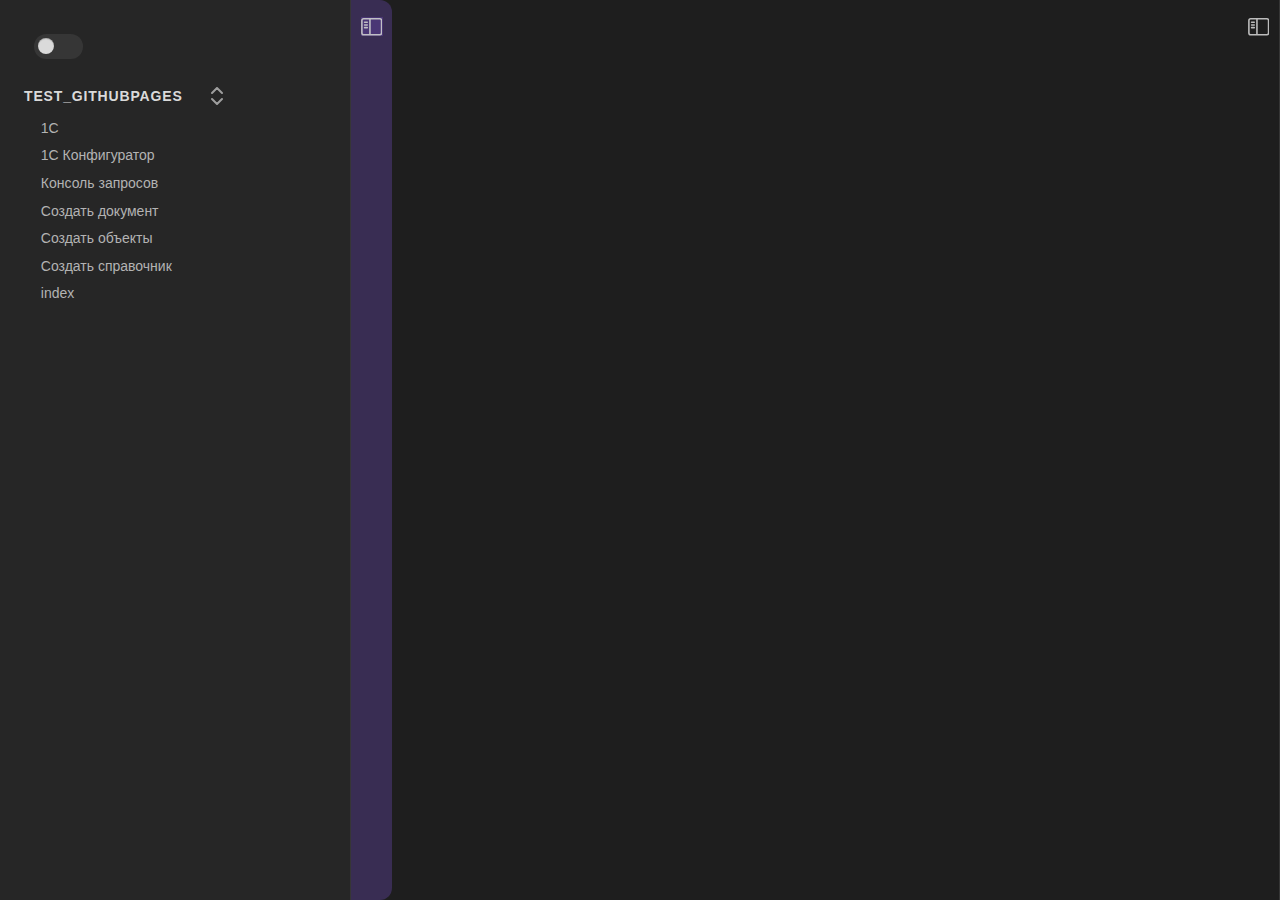
<file: docs/создать-объекты.html>
<!DOCTYPE html>
<html><head>
			
		<title>Создать объекты</title>
		<base href="./">
		<meta id="root-path" root-path="./">

		<link rel="icon" sizes="96x96" href="https://publish-01.obsidian.md/access/f786db9fac45774fa4f0d8112e232d67/favicon-96x96.png">
		<meta name="viewport" content="width=device-width, initial-scale=1.0, user-scalable=yes, minimum-scale=1.0, maximum-scale=5.0">
		<meta charset="UTF-8">
		
			
			<!-- Obsidian App Styles / Other Built-in Styles -->
			<style> .markdown-preview-view .heading-collapse-indicator{margin-left:calc(0px - var(--collapse-arrow-size) - 10px)!important;padding:0 0!important}.node-insert-event{animation-duration:unset!important;animation-name:none!important}h1,h2,h3,h4,h5,h6{margin-top:0!important}hr{border:none;border-top:var(--hr-thickness) solid;border-color:var(--hr-color)}@media print{html body>:not(.print){display:unset!important}.collapse-indicator{display:none!important}.is-collapsed>element>.collapse-indicator{display:unset!important}}.list-collapse-indicator{display:none!important}.collapse-icon::before{content:"​"!important;visibility:hidden!important}.mod-header{display:none!important}.markdown-embed .markdown-embed-content .markdown-preview-sizer{padding-left:1em!important}.markdown-embed .embed-title.markdown-embed-title{display:none}.markdown-embed-link{display:none!important}.canvas-card-menu{display:none;cursor:default!important}.canvas-controls{display:none;cursor:default!important}.canvas-background{pointer-events:visible!important;cursor:grab!important}.canvas-background:active{cursor:grabbing!important}.canvas-node-connection-point{display:none;cursor:default!important}.canvas-node-content{backface-visibility:visible!important}.canvas-menu-container{display:none}.canvas-node-content-blocker{cursor:pointer!important}.canvas-wrapper{position:relative;cursor:default!important}.canvas-node-resizer{cursor:default!important}.canvas-node-container{cursor:default!important}.markdown-rendered pre:not(:hover)>button.copy-code-button{display:unset;opacity:0}.markdown-rendered pre:hover>button.copy-code-button{opacity:1}.markdown-rendered pre button.copy-code-button{transition:opacity .2s ease-in-out,width .3s ease-in-out,background-color .2s ease-in-out;text-overflow:clip}.markdown-rendered pre>button.copy-code-button:hover{background-color:var(--interactive-normal)}.markdown-rendered pre>button.copy-code-button:active{background-color:var(--interactive-hover);box-shadow:var(--input-shadow);transition:none}@font-face{font-family:MJXZERO;src:url("https://publish.obsidian.md/lib/mathjax/output/chtml/fonts/woff-v2/MathJax_Zero.woff") format("woff")}@font-face{font-family:MJXTEX;src:url("https://publish.obsidian.md/lib/mathjax/output/chtml/fonts/woff-v2/MathJax_Main-Regular.woff") format("woff")}@font-face{font-family:MJXTEX-B;src:url("https://publish.obsidian.md/lib/mathjax/output/chtml/fonts/woff-v2/MathJax_Main-Bold.woff") format("woff")}@font-face{font-family:MJXTEX-I;src:url("https://publish.obsidian.md/lib/mathjax/output/chtml/fonts/woff-v2/MathJax_Math-Italic.woff") format("woff")}@font-face{font-family:MJXTEX-MI;src:url("https://publish.obsidian.md/lib/mathjax/output/chtml/fonts/woff-v2/MathJax_Main-Italic.woff") format("woff")}@font-face{font-family:MJXTEX-BI;src:url("https://publish.obsidian.md/lib/mathjax/output/chtml/fonts/woff-v2/MathJax_Math-BoldItalic.woff") format("woff")}@font-face{font-family:MJXTEX-S1;src:url("https://publish.obsidian.md/lib/mathjax/output/chtml/fonts/woff-v2/MathJax_Size1-Regular.woff") format("woff")}@font-face{font-family:MJXTEX-S2;src:url("https://publish.obsidian.md/lib/mathjax/output/chtml/fonts/woff-v2/MathJax_Size2-Regular.woff") format("woff")}@font-face{font-family:MJXTEX-S3;src:url("https://publish.obsidian.md/lib/mathjax/output/chtml/fonts/woff-v2/MathJax_Size3-Regular.woff") format("woff")}@font-face{font-family:MJXTEX-S4;src:url("https://publish.obsidian.md/lib/mathjax/output/chtml/fonts/woff-v2/MathJax_Size4-Regular.woff") format("woff")}@font-face{font-family:MJXTEX-A;src:url("https://publish.obsidian.md/lib/mathjax/output/chtml/fonts/woff-v2/MathJax_AMS-Regular.woff") format("woff")}@font-face{font-family:MJXTEX-C;src:url("https://publish.obsidian.md/lib/mathjax/output/chtml/fonts/woff-v2/MathJax_Calligraphic-Regular.woff") format("woff")}@font-face{font-family:MJXTEX-CB;src:url("https://publish.obsidian.md/lib/mathjax/output/chtml/fonts/woff-v2/MathJax_Calligraphic-Bold.woff") format("woff")}@font-face{font-family:MJXTEX-FR;src:url("https://publish.obsidian.md/lib/mathjax/output/chtml/fonts/woff-v2/MathJax_Fraktur-Regular.woff") format("woff")}@font-face{font-family:MJXTEX-FRB;src:url("https://publish.obsidian.md/lib/mathjax/output/chtml/fonts/woff-v2/MathJax_Fraktur-Bold.woff") format("woff")}@font-face{font-family:MJXTEX-SS;src:url("https://publish.obsidian.md/lib/mathjax/output/chtml/fonts/woff-v2/MathJax_SansSerif-Regular.woff") format("woff")}@font-face{font-family:MJXTEX-SSB;src:url("https://publish.obsidian.md/lib/mathjax/output/chtml/fonts/woff-v2/MathJax_SansSerif-Bold.woff") format("woff")}@font-face{font-family:MJXTEX-SSI;src:url("https://publish.obsidian.md/lib/mathjax/output/chtml/fonts/woff-v2/MathJax_SansSerif-Italic.woff") format("woff")}@font-face{font-family:MJXTEX-SC;src:url("https://publish.obsidian.md/lib/mathjax/output/chtml/fonts/woff-v2/MathJax_Script-Regular.woff") format("woff")}@font-face{font-family:MJXTEX-T;src:url("https://publish.obsidian.md/lib/mathjax/output/chtml/fonts/woff-v2/MathJax_Typewriter-Regular.woff") format("woff")}@font-face{font-family:MJXTEX-V;src:url("https://publish.obsidian.md/lib/mathjax/output/chtml/fonts/woff-v2/MathJax_Vector-Regular.woff") format("woff")}@font-face{font-family:MJXTEX-VB;src:url("https://publish.obsidian.md/lib/mathjax/output/chtml/fonts/woff-v2/MathJax_Vector-Bold.woff") format("woff")}@font-face{font-family:'Avenir Next';font-weight:400;font-style:normal;font-display:swap;src:url('https://publish.obsidian.md/public/fonts/94f2f163d4b698242fef.otf')}@font-face{font-family:Inter;font-style:normal;font-weight:200;font-display:swap;src:url('https://publish.obsidian.md/public/fonts/72505e6a122c6acd5471.woff2') format('woff2')}@font-face{font-family:Inter;font-style:normal;font-weight:300;font-display:swap;src:url('https://publish.obsidian.md/public/fonts/2d5198822ab091ce4305.woff2') format('woff2')}@font-face{font-family:Inter;font-weight:400;font-style:normal;font-display:swap;src:url('https://publish.obsidian.md/public/fonts/c8ba52b05a9ef10f4758.woff2')}@font-face{font-family:Inter;font-weight:400;font-style:italic;font-display:swap;src:url('https://publish.obsidian.md/public/fonts/cb10ffd7684cd9836a05.woff2')}@font-face{font-family:Inter;font-weight:600;font-style:normal;font-display:swap;src:url('https://publish.obsidian.md/public/fonts/b5f0f109bc88052d4000.woff2')}@font-face{font-family:Inter;font-weight:800;font-style:normal;font-display:swap;src:url('https://publish.obsidian.md/public/fonts/cbe0ae49c52c920fd563.woff2')}@font-face{font-family:Inter;font-weight:800;font-style:italic;font-display:swap;src:url('https://publish.obsidian.md/public/fonts/535a6cf662596b3bd6a6.woff2')}@font-face{font-family:'Source Code Pro';font-weight:400;font-style:normal;font-display:swap;src:url('https://publish.obsidian.md/public/fonts/70cc7ff27245e82ad414.ttf')}@font-face{font-family:'Source Code Pro';font-weight:400;font-style:italic;font-display:swap;src:url('https://publish.obsidian.md/public/fonts/454577c22304619db035.ttf')}@font-face{font-family:'Source Code Pro';font-weight:700;font-style:normal;font-display:swap;src:url('https://publish.obsidian.md/public/fonts/52ac8f3034507f1d9e53.ttf')}@font-face{font-family:'Source Code Pro';font-weight:700;font-style:italic;font-display:swap;src:url('https://publish.obsidian.md/public/fonts/05b618077343fbbd92b7.ttf')}@font-face{font-family:'Flow Circular';font-display:swap;src:url('https://publish.obsidian.md/public/fonts/853ff76f08786ae44ca0.woff')}:root{--highlight-bg-color:rgba(180, 0, 170, 1);--highlight-selected-bg-color:rgba(0, 100, 0, 1)}:root{--annotation-unfocused-field-background:url("data:image/svg+xml;charset=UTF-8,<svg width='1px' height='1px' xmlns='http://www.w3.org/2000/svg'><rect width='100%' height='100%' style='fill:rgba(0, 54, 255, 0.13);'/></svg>");--input-focus-border-color:Highlight;--input-focus-outline:1px solid Canvas;--input-unfocused-border-color:transparent;--input-disabled-border-color:transparent;--input-hover-border-color:black;--link-outline:none}:root{--xfa-unfocused-field-background:url("data:image/svg+xml;charset=UTF-8,<svg width='1px' height='1px' xmlns='http://www.w3.org/2000/svg'><rect width='100%' height='100%' style='fill:rgba(0, 54, 255, 0.13);'/></svg>");--xfa-focus-outline:auto}:root{--viewer-container-height:0;--pdfViewer-padding-bottom:0;--page-margin:1px auto -8px;--page-border:9px solid transparent;--spreadHorizontalWrapped-margin-LR:-3.5px;--loading-icon-delay:400ms}[data-main-rotation="90"]{transform:rotate(90deg) translateY(-100%)}[data-main-rotation="180"]{transform:rotate(180deg) translate(-100%,-100%)}[data-main-rotation="270"]{transform:rotate(270deg) translateX(-100%)}.hiddenCopyElement{position:absolute;top:0;left:0;width:0;height:0;display:none}body{--anim-duration-none:0;--anim-duration-superfast:70ms;--anim-duration-fast:140ms;--anim-duration-moderate:300ms;--anim-duration-slow:560ms;--anim-motion-smooth:cubic-bezier(0.45, 0.05, 0.55, 0.95);--anim-motion-delay:cubic-bezier(0.65, 0.05, 0.36, 1);--anim-motion-jumpy:cubic-bezier(0.68, -0.55, 0.27, 1.55);--anim-motion-swing:cubic-bezier(0, 0.55, 0.45, 1);--blockquote-border-thickness:2px;--blockquote-border-color:var(--interactive-accent);--blockquote-font-style:normal;--blockquote-color:inherit;--blockquote-background-color:transparent;--bold-weight:var(--font-semibold);--bold-color:inherit;--border-width:1px;--button-radius:var(--input-radius);--callout-border-width:0px;--callout-border-opacity:0.25;--callout-padding:var(--size-4-3) var(--size-4-3) var(--size-4-3) var(--size-4-6);--callout-radius:var(--radius-s);--callout-blend-mode:var(--highlight-mix-blend-mode);--callout-title-color:inherit;--callout-title-padding:0;--callout-title-size:inherit;--callout-content-padding:0;--callout-content-background:transparent;--callout-bug:var(--color-red-rgb);--callout-default:var(--color-blue-rgb);--callout-error:var(--color-red-rgb);--callout-example:var(--color-purple-rgb);--callout-fail:var(--color-red-rgb);--callout-important:var(--color-cyan-rgb);--callout-info:var(--color-blue-rgb);--callout-question:var(--color-orange-rgb);--callout-success:var(--color-green-rgb);--callout-summary:var(--color-cyan-rgb);--callout-tip:var(--color-cyan-rgb);--callout-todo:var(--color-blue-rgb);--callout-warning:var(--color-orange-rgb);--callout-quote:158,158,158;--canvas-background:var(--background-primary);--canvas-card-label-color:var(--text-faint);--canvas-color-1:var(--color-red-rgb);--canvas-color-2:var(--color-orange-rgb);--canvas-color-3:var(--color-yellow-rgb);--canvas-color-4:var(--color-green-rgb);--canvas-color-5:var(--color-cyan-rgb);--canvas-color-6:var(--color-purple-rgb);--canvas-dot-pattern:var(--color-base-30);--checkbox-radius:var(--radius-s);--checkbox-size:var(--font-text-size);--checkbox-marker-color:var(--background-primary);--checkbox-color:var(--interactive-accent);--checkbox-color-hover:var(--interactive-accent-hover);--checkbox-border-color:var(--text-faint);--checkbox-border-color-hover:var(--text-muted);--checklist-done-decoration:line-through;--checklist-done-color:var(--text-muted);--code-white-space:pre-wrap;--code-radius:var(--radius-s);--code-size:var(--font-smaller);--code-background:var(--background-primary-alt);--code-normal:var(--text-muted);--code-comment:var(--text-faint);--code-function:var(--color-yellow);--code-important:var(--color-orange);--code-keyword:var(--color-pink);--code-operator:var(--color-red);--code-property:var(--color-cyan);--code-punctuation:var(--text-muted);--code-string:var(--color-green);--code-tag:var(--color-red);--code-value:var(--color-purple);--collapse-icon-color:var(--text-faint);--collapse-icon-color-collapsed:var(--text-accent);--cursor:default;--cursor-link:pointer;--dialog-width:560px;--dialog-max-width:80vw;--dialog-max-height:85vh;--divider-color:var(--background-modifier-border);--divider-color-hover:var(--interactive-accent);--divider-width:1px;--divider-width-hover:3px;--divider-vertical-height:calc(100% - var(--header-height));--drag-ghost-background:rgba(0, 0, 0, 0.85);--drag-ghost-text-color:#fff;--embed-max-height:4000px;--embed-canvas-max-height:400px;--embed-background:inherit;--embed-border-left:2px solid var(--interactive-accent);--embed-border-right:none;--embed-border-top:none;--embed-border-bottom:none;--embed-padding:0 0 0 var(--size-4-6);--embed-font-style:inherit;--embed-block-shadow-hover:0 0 0 1px var(--background-modifier-border),inset 0 0 0 1px var(--background-modifier-border);--file-line-width:700px;--file-folding-offset:24px;--file-margins:var(--size-4-8);--file-header-font-size:var(--font-ui-small);--file-header-font-weight:400;--file-header-border:var(--border-width) solid transparent;--file-header-justify:center;--font-smallest:0.8em;--font-smaller:0.875em;--font-small:0.933em;--font-ui-smaller:12px;--font-ui-small:13px;--font-ui-medium:15px;--font-ui-large:20px;--font-thin:100;--font-extralight:200;--font-light:300;--font-normal:400;--font-medium:500;--font-semibold:600;--font-bold:700;--font-extrabold:800;--font-black:900;--footnote-size:var(--font-smaller);--graph-controls-width:240px;--graph-text:var(--text-normal);--graph-line:var(--color-base-35, var(--background-modifier-border-focus));--graph-node:var(--text-muted);--graph-node-unresolved:var(--text-faint);--graph-node-focused:var(--text-accent);--graph-node-tag:var(--color-green);--graph-node-attachment:var(--color-yellow);--heading-formatting:var(--text-faint);--heading-spacing:calc(var(--p-spacing) * 2.5);--h1-color:inherit;--h2-color:inherit;--h3-color:inherit;--h4-color:inherit;--h5-color:inherit;--h6-color:inherit;--h1-font:inherit;--h2-font:inherit;--h3-font:inherit;--h4-font:inherit;--h5-font:inherit;--h6-font:inherit;--h1-line-height:1.2;--h2-line-height:1.2;--h3-line-height:1.3;--h4-line-height:1.4;--h5-line-height:var(--line-height-normal);--h6-line-height:var(--line-height-normal);--h1-size:1.802em;--h2-size:1.602em;--h3-size:1.424em;--h4-size:1.266em;--h5-size:1.125em;--h6-size:1em;--h1-style:normal;--h2-style:normal;--h3-style:normal;--h4-style:normal;--h5-style:normal;--h6-style:normal;--h1-variant:normal;--h2-variant:normal;--h3-variant:normal;--h4-variant:normal;--h5-variant:normal;--h6-variant:normal;--h1-weight:700;--h2-weight:600;--h3-weight:600;--h4-weight:600;--h5-weight:600;--h6-weight:600;--header-height:40px;--hr-color:var(--background-modifier-border);--hr-thickness:2px;--icon-size:var(--icon-m);--icon-stroke:var(--icon-m-stroke-width);--icon-xs:14px;--icon-s:16px;--icon-m:18px;--icon-l:18px;--icon-xl:32px;--icon-xs-stroke-width:2px;--icon-s-stroke-width:2px;--icon-m-stroke-width:1.75px;--icon-l-stroke-width:1.75px;--icon-xl-stroke-width:1.25px;--icon-color:var(--text-muted);--icon-color-hover:var(--text-muted);--icon-color-active:var(--text-accent);--icon-color-focused:var(--text-normal);--icon-opacity:0.85;--icon-opacity-hover:1;--icon-opacity-active:1;--clickable-icon-radius:var(--radius-s);--indentation-guide-width:1px;--indentation-guide-width-active:1px;--indentation-guide-color:rgba(var(--mono-rgb-100), 0.12);--indentation-guide-color-active:rgba(var(--mono-rgb-100), 0.3);--inline-title-color:var(--h1-color);--inline-title-font:var(--h1-font);--inline-title-line-height:var(--h1-line-height);--inline-title-size:var(--h1-size);--inline-title-style:var(--h1-style);--inline-title-variant:var(--h1-variant);--inline-title-weight:var(--h1-weight);--inline-title-margin-bottom:0.5em;--input-height:30px;--input-radius:5px;--input-font-weight:var(--font-normal);--input-border-width:1px;--italic-color:inherit;--italic-weight:inherit;--layer-cover:5;--layer-sidedock:10;--layer-status-bar:15;--layer-popover:30;--layer-slides:45;--layer-modal:50;--layer-notice:60;--layer-menu:65;--layer-tooltip:70;--layer-dragged-item:80;--line-height-normal:1.5;--line-height-tight:1.3;--link-color:var(--text-accent);--link-color-hover:var(--text-accent-hover);--link-decoration:underline;--link-decoration-hover:underline;--link-decoration-thickness:auto;--link-external-color:var(--text-accent);--link-external-color-hover:var(--text-accent-hover);--link-external-decoration:underline;--link-external-decoration-hover:underline;--link-external-filter:none;--link-unresolved-color:var(--text-accent);--link-unresolved-opacity:0.7;--link-unresolved-filter:none;--link-unresolved-decoration-style:solid;--link-unresolved-decoration-color:hsla(var(--interactive-accent-hsl), 0.3);--list-indent:2em;--list-spacing:0.075em;--list-marker-color:var(--text-faint);--list-marker-color-hover:var(--text-muted);--list-marker-color-collapsed:var(--text-accent);--list-bullet-border:none;--list-bullet-radius:50%;--list-bullet-size:0.3em;--list-bullet-transform:none;--list-numbered-style:decimal;--nav-item-size:var(--font-ui-small);--nav-item-color:var(--text-muted);--nav-item-color-hover:var(--text-normal);--nav-item-color-active:var(--text-normal);--nav-item-color-selected:var(--text-normal);--nav-item-color-highlighted:var(--text-accent-hover);--nav-item-background-hover:var(--background-modifier-hover);--nav-item-background-active:var(--background-modifier-hover);--nav-item-background-selected:hsla(var(--color-accent-hsl), 0.15);--nav-item-padding:var(--size-4-1) var(--size-4-2) var(--size-4-1) var(--size-4-6);--nav-item-parent-padding:var(--nav-item-padding);--nav-item-children-padding-left:var(--size-2-2);--nav-item-children-margin-left:var(--size-4-3);--nav-item-weight:inherit;--nav-item-weight-hover:inherit;--nav-item-weight-active:inherit;--nav-item-white-space:nowrap;--nav-indentation-guide-width:var(--indentation-guide-width);--nav-indentation-guide-color:var(--indentation-guide-color);--nav-collapse-icon-color:var(--collapse-icon-color);--nav-collapse-icon-color-collapsed:var(--text-faint);--metadata-background:transparent;--metadata-display-reading:block;--metadata-display-editing:block;--metadata-max-width:none;--metadata-padding:var(--size-4-2) 0;--metadata-border-color:var(--background-modifier-border);--metadata-border-radius:0;--metadata-border-width:0;--metadata-divider-color:var(--background-modifier-border);--metadata-divider-color-hover:transparent;--metadata-divider-color-focus:transparent;--metadata-divider-width:0;--metadata-gap:3px;--metadata-property-padding:0;--metadata-property-radius:6px;--metadata-property-background:transparent;--metadata-property-background-hover:transparent;--metadata-property-background-active:var(--background-modifier-hover);--metadata-label-background-hover:transparent;--metadata-label-background-active:var(--background-modifier-hover);--metadata-label-font-size:var(--font-smaller);--metadata-label-font-weight:inherit;--metadata-label-text-color:var(--text-muted);--metadata-label-text-color-hover:var(--text-muted);--metadata-label-width:9em;--metadata-input-height:calc(var(--font-text-size) * 1.75);--metadata-input-text-color:var(--text-normal);--metadata-input-font-size:var(--font-smaller);--metadata-input-background:transparent;--metadata-input-background-hover:transparent;--metadata-input-background-active:var(--background-modifier-hover);--metadata-sidebar-label-font-size:var(--font-ui-small);--metadata-sidebar-input-font-size:var(--font-ui-small);--modal-background:var(--background-primary);--modal-width:90vw;--modal-height:85vh;--modal-max-width:1100px;--modal-max-height:1000px;--modal-max-width-narrow:800px;--modal-border-width:var(--border-width);--modal-border-color:var(--color-base-40, var(--background-modifier-border-focus));--modal-radius:var(--radius-l);--modal-community-sidebar-width:280px;--pill-color:var(--text-muted);--pill-color-hover:var(--text-normal);--pill-color-remove:var(--text-faint);--pill-color-remove-hover:var(--text-accent);--pill-decoration:none;--pill-decoration-hover:none;--pill-background:transparent;--pill-background-hover:transparent;--pill-border-color:var(--background-modifier-border);--pill-border-color-hover:var(--background-modifier-border-hover);--pill-border-width:var(--border-width);--pill-padding-x:0.65em;--pill-padding-y:0.25em;--pill-radius:2em;--pill-weight:inherit;--p-spacing:1rem;--p-spacing-empty:0rem;--pdf-background:var(--background-primary);--pdf-page-background:var(--background-primary);--pdf-shadow:0 0 0 1px rgba(0, 0, 0, 0.05),0 2px 8px rgba(0, 0, 0, 0.1);--pdf-spread-shadow:0 0 0 1px rgba(0, 0, 0, 0.05);--pdf-sidebar-background:var(--background-primary);--pdf-thumbnail-shadow:0 0 0 1px rgba(0, 0, 0, 0.15),0 2px 8px rgba(0, 0, 0, 0.2);--popover-width:450px;--popover-height:400px;--popover-max-height:70vh;--popover-pdf-width:600px;--popover-pdf-height:800px;--popover-font-size:var(--font-text-size);--prompt-width:700px;--prompt-max-width:80vw;--prompt-max-height:70vh;--prompt-border-width:var(--border-width);--prompt-border-color:var(--color-base-40, var(--background-modifier-border-focus));--radius-s:4px;--radius-m:8px;--radius-l:12px;--radius-xl:16px;--ribbon-background:var(--background-secondary);--ribbon-background-collapsed:var(--background-primary);--ribbon-width:44px;--ribbon-padding:var(--size-4-2) var(--size-4-1) var(--size-4-3);--scrollbar-active-thumb-bg:rgba(var(--mono-rgb-100), 0.2);--scrollbar-bg:rgba(var(--mono-rgb-100), 0.05);--scrollbar-thumb-bg:rgba(var(--mono-rgb-100), 0.1);--search-clear-button-color:var(--text-muted);--search-clear-button-size:13px;--search-icon-color:var(--text-muted);--search-icon-size:18px;--search-result-background:var(--background-primary);--size-2-1:2px;--size-2-2:4px;--size-2-3:6px;--size-4-1:4px;--size-4-2:8px;--size-4-3:12px;--size-4-4:16px;--size-4-5:20px;--size-4-6:24px;--size-4-8:32px;--size-4-9:36px;--size-4-12:48px;--size-4-16:64px;--size-4-18:72px;--sidebar-markdown-font-size:calc(var(--font-text-size) * 0.9);--sidebar-tab-text-display:none;--slider-thumb-border-width:1px;--slider-thumb-border-color:var(--background-modifier-border-hover);--slider-thumb-height:18px;--slider-thumb-width:18px;--slider-thumb-y:-6px;--slider-thumb-radius:50%;--slider-s-thumb-size:15px;--slider-s-thumb-position:-5px;--slider-track-background:var(--background-modifier-border);--slider-track-height:3px;--status-bar-background:var(--background-secondary);--status-bar-border-color:var(--divider-color);--status-bar-border-width:1px 0 0 1px;--status-bar-font-size:var(--font-ui-smaller);--status-bar-text-color:var(--text-muted);--status-bar-position:fixed;--status-bar-radius:var(--radius-m) 0 0 0;--status-bar-scroll-padding:calc(var(--status-bar-font-size) + 18px);--swatch-radius:14px;--swatch-height:24px;--swatch-width:24px;--swatch-shadow:inset 0 0 0 1px rgba(var(--mono-rgb-100), 0.15);--tab-background-active:var(--background-primary);--tab-text-color:var(--text-faint);--tab-text-color-active:var(--text-muted);--tab-text-color-focused:var(--text-muted);--tab-text-color-focused-active:var(--text-muted);--tab-text-color-focused-highlighted:var(--text-accent);--tab-text-color-focused-active-current:var(--text-normal);--tab-font-size:var(--font-ui-small);--tab-font-weight:inherit;--tab-container-background:var(--background-secondary);--tab-divider-color:var(--background-modifier-border-hover);--tab-outline-color:var(--divider-color);--tab-outline-width:1px;--tab-curve:6px;--tab-radius:var(--radius-s);--tab-radius-active:6px 6px 0 0;--tab-width:200px;--tab-max-width:320px;--tab-stacked-pane-width:700px;--tab-stacked-header-width:var(--header-height);--tab-stacked-font-size:var(--font-ui-small);--tab-stacked-font-weight:400;--tab-stacked-text-align:left;--tab-stacked-text-transform:rotate(0deg);--tab-stacked-text-writing-mode:vertical-lr;--tab-stacked-shadow:-8px 0 8px 0 rgba(0, 0, 0, 0.05);--table-background:transparent;--table-border-width:1px;--table-border-color:var(--background-modifier-border);--table-white-space:normal;--table-header-background:var(--table-background);--table-header-background-hover:inherit;--table-header-border-width:var(--table-border-width);--table-header-border-color:var(--table-border-color);--table-header-font:inherit;--table-header-size:var(--font-text-size);--table-header-weight:var(--bold-weight);--table-header-color:var(--text-normal);--table-line-height:var(--line-height-tight);--table-text-size:inherit;--table-text-color:inherit;--table-column-max-width:none;--table-column-alt-background:var(--table-background);--table-column-first-border-width:var(--table-border-width);--table-column-last-border-width:var(--table-border-width);--table-row-background-hover:var(--table-background);--table-row-alt-background:var(--table-background);--table-row-last-border-width:var(--table-border-width);--tag-size:var(--font-smaller);--tag-color:var(--text-accent);--tag-color-hover:var(--text-accent);--tag-decoration:none;--tag-decoration-hover:none;--tag-background:hsla(var(--interactive-accent-hsl), 0.1);--tag-background-hover:hsla(var(--interactive-accent-hsl), 0.2);--tag-border-color:hsla(var(--interactive-accent-hsl), 0.15);--tag-border-color-hover:hsla(var(--interactive-accent-hsl), 0.15);--tag-border-width:0px;--tag-padding-x:0.65em;--tag-padding-y:0.25em;--tag-radius:2em;--tag-weight:inherit;--titlebar-background:var(--background-secondary);--titlebar-background-focused:var(--background-secondary-alt);--titlebar-border-width:0px;--titlebar-border-color:var(--background-modifier-border);--titlebar-text-color:var(--text-muted);--titlebar-text-color-focused:var(--text-normal);--titlebar-text-weight:var(--font-bold);--toggle-border-width:2px;--toggle-width:40px;--toggle-radius:18px;--toggle-thumb-color:white;--toggle-thumb-radius:18px;--toggle-thumb-height:18px;--toggle-thumb-width:18px;--toggle-s-border-width:2px;--toggle-s-width:34px;--toggle-s-thumb-height:15px;--toggle-s-thumb-width:15px;--vault-name-font-size:var(--font-ui-small);--vault-name-font-weight:var(--font-medium);--vault-name-color:var(--text-normal);--workspace-background-translucent:rgba(var(--mono-rgb-0), 0.6);--accent-h:258;--accent-s:88%;--accent-l:66%;--background-primary:var(--color-base-00);--background-primary-alt:var(--color-base-10);--background-secondary:var(--color-base-20);--background-modifier-hover:rgba(var(--mono-rgb-100), 0.075);--background-modifier-active-hover:hsla(var(--interactive-accent-hsl), 0.15);--background-modifier-border:var(--color-base-30);--background-modifier-border-hover:var(--color-base-35);--background-modifier-border-focus:var(--color-base-40);--background-modifier-error-rgb:var(--color-red-rgb);--background-modifier-error:var(--color-red);--background-modifier-error-hover:var(--color-red);--background-modifier-success-rgb:var(--color-green-rgb);--background-modifier-success:var(--color-green);--background-modifier-message:rgba(0, 0, 0, 0.9);--background-modifier-form-field:var(--color-base-00);--text-normal:var(--color-base-100);--text-muted:var(--color-base-70);--text-faint:var(--color-base-50);--text-on-accent:white;--text-on-accent-inverted:black;--text-error:var(--color-red);--text-warning:var(--color-orange);--text-success:var(--color-green);--text-selection:hsla(var(--color-accent-hsl), 0.2);--text-highlight-bg-rgb:255,208,0;--text-highlight-bg:rgba(var(--text-highlight-bg-rgb), 0.4);--text-accent:var(--color-accent);--text-accent-hover:var(--color-accent-2);--interactive-normal:var(--color-base-00);--interactive-hover:var(--color-base-10);--interactive-accent-hsl:var(--color-accent-hsl);--interactive-accent:var(--color-accent-1);--interactive-accent-hover:var(--color-accent-2)}.theme-light{color-scheme:light;--highlight-mix-blend-mode:darken;--mono-rgb-0:255,255,255;--mono-rgb-100:0,0,0;--color-red-rgb:233,49,71;--color-red:#e93147;--color-orange-rgb:236,117,0;--color-orange:#ec7500;--color-yellow-rgb:224,172,0;--color-yellow:#e0ac00;--color-green-rgb:8,185,78;--color-green:#08b94e;--color-cyan-rgb:0,191,188;--color-cyan:#00bfbc;--color-blue-rgb:8,109,221;--color-blue:#086ddd;--color-purple-rgb:120,82,238;--color-purple:#7852ee;--color-pink-rgb:213,57,132;--color-pink:#d53984;--color-base-00:#ffffff;--color-base-05:#fcfcfc;--color-base-10:#fafafa;--color-base-20:#f6f6f6;--color-base-25:#e3e3e3;--color-base-30:#e0e0e0;--color-base-35:#d4d4d4;--color-base-40:#bdbdbd;--color-base-50:#ababab;--color-base-60:#707070;--color-base-70:#5c5c5c;--color-base-100:#222222;--color-accent-hsl:var(--accent-h),var(--accent-s),var(--accent-l);--color-accent:hsl(var(--accent-h), var(--accent-s), var(--accent-l));--color-accent-1:hsl(calc(var(--accent-h) - 1), calc(var(--accent-s) * 1.01), calc(var(--accent-l) * 1.075));--color-accent-2:hsl(calc(var(--accent-h) - 3), calc(var(--accent-s) * 1.02), calc(var(--accent-l) * 1.15));--background-secondary-alt:var(--color-base-05);--background-modifier-box-shadow:rgba(0, 0, 0, 0.1);--background-modifier-cover:rgba(220, 220, 220, 0.4);--input-shadow:inset 0 0 0 1px rgba(0, 0, 0, 0.12),0 2px 3px 0 rgba(0,0,0,.05),0 1px 1.5px 0 rgba(0,0,0,.03),0 1px 2px 0 rgba(0,0,0,.04),0 0 0 0 transparent;--input-shadow-hover:inset 0 0 0 1px rgba(0, 0, 0, 0.17),0 2px 3px 0 rgba(0,0,0,.1),0 1px 1.5px 0 rgba(0,0,0,.03),0 1px 2px 0 rgba(0,0,0,.04),0 0 0 0 transparent;--shadow-s:0px 1px 2px rgba(0, 0, 0, 0.028),0px 3.4px 6.7px rgba(0, 0, 0, .042),0px 15px 30px rgba(0, 0, 0, .07);--shadow-l:0px 1.8px 7.3px rgba(0, 0, 0, 0.071),0px 6.3px 24.7px rgba(0, 0, 0, 0.112),0px 30px 90px rgba(0, 0, 0, 0.2)}.theme-dark{color-scheme:dark;--highlight-mix-blend-mode:lighten;--mono-rgb-0:0,0,0;--mono-rgb-100:255,255,255;--color-red-rgb:251,70,76;--color-red:#fb464c;--color-orange-rgb:233,151,63;--color-orange:#e9973f;--color-yellow-rgb:224,222,113;--color-yellow:#e0de71;--color-green-rgb:68,207,110;--color-green:#44cf6e;--color-cyan-rgb:83,223,221;--color-cyan:#53dfdd;--color-blue-rgb:2,122,255;--color-blue:#027aff;--color-purple-rgb:168,130,255;--color-purple:#a882ff;--color-pink-rgb:250,153,205;--color-pink:#fa99cd;--color-base-00:#1e1e1e;--color-base-05:#212121;--color-base-10:#242424;--color-base-20:#262626;--color-base-25:#2a2a2a;--color-base-30:#363636;--color-base-35:#3f3f3f;--color-base-40:#555555;--color-base-50:#666666;--color-base-60:#999999;--color-base-70:#b3b3b3;--color-base-100:#dadada;--color-accent-hsl:var(--accent-h),var(--accent-s),var(--accent-l);--color-accent:hsl(var(--accent-h), var(--accent-s), var(--accent-l));--color-accent-1:hsl(calc(var(--accent-h) - 3), calc(var(--accent-s) * 1.02), calc(var(--accent-l) * 1.15));--color-accent-2:hsl(calc(var(--accent-h) - 5), calc(var(--accent-s) * 1.05), calc(var(--accent-l) * 1.29));--background-modifier-form-field:var(--color-base-25);--background-secondary-alt:var(--color-base-30);--interactive-normal:var(--color-base-30);--interactive-hover:var(--color-base-35);--text-accent:var(--color-accent-1);--interactive-accent:var(--color-accent);--interactive-accent-hover:var(--color-accent-1);--background-modifier-box-shadow:rgba(0, 0, 0, 0.3);--background-modifier-cover:rgba(10, 10, 10, 0.4);--text-selection:hsla(var(--interactive-accent-hsl), 0.25);--input-shadow:inset 0 0.5px 0.5px 0.5px rgba(255, 255, 255, 0.09),0 2px 4px 0 rgba(0,0,0,.15),0 1px 1.5px 0 rgba(0,0,0,.1),0 1px 2px 0 rgba(0,0,0,.2),0 0 0 0 transparent;--input-shadow-hover:inset 0 0.5px 1px 0.5px rgba(255, 255, 255, 0.16),0 2px 3px 0 rgba(0,0,0,.3),0 1px 1.5px 0 rgba(0,0,0,.2),0 1px 2px 0 rgba(0,0,0,.4),0 0 0 0 transparent;--shadow-s:0px 1px 2px rgba(0, 0, 0, 0.121),0px 3.4px 6.7px rgba(0, 0, 0, 0.179),0px 15px 30px rgba(0, 0, 0, 0.3);--shadow-l:0px 1.8px 7.3px rgba(0, 0, 0, 0.071),0px 6.3px 24.7px rgba(0, 0, 0, 0.112),0px 30px 90px rgba(0, 0, 0, 0.2);--pdf-shadow:0 0 0 1px var(--background-modifier-border);--pdf-thumbnail-shadow:0 0 0 1px var(--background-modifier-border)}iframe{color-scheme:normal}@font-face{font-family:"Avenir Next";font-weight:400;font-style:normal;font-display:swap;src:url("https://publish.obsidian.md/public/fonts/94f2f163d4b698242fef.otf")}@font-face{font-family:Inter;font-style:normal;font-weight:200;font-display:swap;src:url("https://publish.obsidian.md/public/fonts/72505e6a122c6acd5471.woff2") format("woff2")}@font-face{font-family:Inter;font-style:normal;font-weight:300;font-display:swap;src:url("https://publish.obsidian.md/public/fonts/2d5198822ab091ce4305.woff2") format("woff2")}@font-face{font-family:Inter;font-weight:400;font-style:normal;font-display:swap;src:url("https://publish.obsidian.md/public/fonts/c8ba52b05a9ef10f4758.woff2")}@font-face{font-family:Inter;font-weight:400;font-style:italic;font-display:swap;src:url("https://publish.obsidian.md/public/fonts/cb10ffd7684cd9836a05.woff2")}@font-face{font-family:Inter;font-weight:600;font-style:normal;font-display:swap;src:url("https://publish.obsidian.md/public/fonts/b5f0f109bc88052d4000.woff2")}@font-face{font-family:Inter;font-weight:800;font-style:normal;font-display:swap;src:url("https://publish.obsidian.md/public/fonts/cbe0ae49c52c920fd563.woff2")}@font-face{font-family:Inter;font-weight:800;font-style:italic;font-display:swap;src:url("https://publish.obsidian.md/public/fonts/535a6cf662596b3bd6a6.woff2")}@font-face{font-family:"Source Code Pro";font-weight:400;font-style:normal;font-display:swap;src:url("https://publish.obsidian.md/public/fonts/70cc7ff27245e82ad414.ttf")}@font-face{font-family:"Source Code Pro";font-weight:400;font-style:italic;font-display:swap;src:url("https://publish.obsidian.md/public/fonts/454577c22304619db035.ttf")}@font-face{font-family:"Source Code Pro";font-weight:700;font-style:normal;font-display:swap;src:url("https://publish.obsidian.md/public/fonts/52ac8f3034507f1d9e53.ttf")}@font-face{font-family:"Source Code Pro";font-weight:700;font-style:italic;font-display:swap;src:url("https://publish.obsidian.md/public/fonts/05b618077343fbbd92b7.ttf")}@font-face{font-family:"Flow Circular";font-display:swap;src:url("https://publish.obsidian.md/public/fonts/4bb6ac751d1c5478ff3a.woff2")}@font-face{font-family:"??";unicode-range:U+0}body{--font-default:ui-sans-serif,-apple-system,BlinkMacSystemFont,"Segoe UI",Roboto,"Inter","Apple Color Emoji","Segoe UI Emoji","Segoe UI Symbol","Microsoft YaHei Light",sans-serif;--font-monospace-default:Menlo,SFMono-Regular,Consolas,"Roboto Mono",'Source Code Pro',monospace;--font-interface-override:'??';--font-interface-theme:'??';--font-interface:var(--font-interface-override),var(--font-interface-theme),var(--default-font, '??'),var(--font-default);--font-text-override:'??';--font-text-theme:'??';--font-text:var(--font-text-override),var(--font-text-theme),var(--font-interface);--font-print-override:'??';--font-print:var(--font-print-override),var(--font-text-override),var(--font-text-theme),'Arial';--font-monospace-override:'??';--font-monospace-theme:'??';--font-monospace:var(--font-monospace-override),var(--font-monospace-theme),var(--font-monospace-default);--font-text-size:16px;--font-mermaid:var(--font-text)}*{box-sizing:border-box}body,html{margin:0;padding:0;height:100%;width:100%;overflow:hidden}body{text-rendering:optimizelegibility;font-family:var(--font-interface);line-height:var(--line-height-tight);font-size:var(--font-ui-medium);background-color:var(--background-primary);color:var(--text-normal);-webkit-tap-highlight-color:rgba(255,255,255,0)}body.is-translucent{background-color:transparent}.node-insert-event{animation-duration:10ms;animation-name:node-inserted}.is-flashing{transition:all .25s ease 0s;color:var(--text-normal);mix-blend-mode:var(--highlight-mix-blend-mode);border-radius:var(--radius-s);background-color:var(--text-highlight-bg)!important}body{user-select:none;overflow:hidden}body.is-grabbing iframe:not(.is-controlled),body.is-grabbing webview{pointer-events:none}.app-container{display:flex;height:100%;width:100%;position:relative;flex-direction:column}.app-container.no-transition *{transition:none 0s ease 0s!important}.horizontal-main-container{width:100%;display:flex;overflow:hidden;flex:1 0 0px}:focus{outline:0}.is-text-garbled *{font-family:"Flow Circular",sans-serif!important;line-height:1.45em!important}.CodeMirror-gutter-filler,.CodeMirror-scrollbar-filler{background-color:#fff}.CodeMirror-gutter-filler,.CodeMirror-hscrollbar,.CodeMirror-scrollbar-filler,.CodeMirror-vscrollbar{position:absolute;z-index:6;display:none;outline:0}.CodeMirror-vscrollbar{right:0;top:0;overflow:hidden scroll}.CodeMirror-hscrollbar{bottom:0;left:0;overflow:scroll hidden}.CodeMirror-scrollbar-filler{right:0;bottom:0}.CodeMirror-gutter-filler,.CodeMirror-scrollbar-filler{background-color:transparent}.CodeMirror-gutter-filler,.CodeMirror-hscrollbar,.CodeMirror-scrollbar-filler,.CodeMirror-vscrollbar{z-index:unset;outline:unset}.CodeMirror-vscrollbar{outline:0}.CodeMirror-hscrollbar{outline:0;z-index:3}.empty-state{position:absolute;height:100%;width:100%;top:0;left:0;display:flex;align-items:center;justify-content:center;flex-direction:column}.empty-state-container{max-width:480px;max-height:280px;margin:20px;text-align:center}.empty-state-title{margin:20px 0;font-weight:var(--h2-weight);font-size:var(--h2-size);line-height:var(--line-height-tight);position:relative}.empty-state-action-list{font-size:var(--font-text-size);line-height:var(--line-height-tight);color:var(--text-muted);margin-top:20px}.empty-state-action{cursor:var(--cursor);line-height:36px;color:var(--text-accent)}.empty-state-close-button{display:none}body{--zoom-factor:1;--titlebar-height:30px}body.is-frameless:not(.is-hidden-frameless){padding-top:calc(var(--titlebar-height)/ var(--zoom-factor))}.is-hidden-frameless{--divider-vertical-height:100%}body.is-frameless>.app-container~*{app-region:no-drag}body.is-frameless .modal{app-region:no-drag}.pane-empty{color:var(--text-faint);font-size:var(--font-ui-small);margin:var(--size-4-2) auto;text-align:center}.view-header-title::-webkit-scrollbar{display:none}.view-content{width:100%;height:calc(100% - var(--header-height))}.inline-title{font-weight:var(--inline-title-weight);font-size:var(--inline-title-size);line-height:var(--inline-title-line-height);font-style:var(--inline-title-style);font-variant:var(--inline-title-variant);font-family:var(--inline-title-font);margin-bottom:var(--inline-title-margin-bottom);letter-spacing:-.015em;color:var(--inline-title-color)}body:not(.show-inline-title) .inline-title:not([data-level]){display:none}::selection{background-color:var(--text-selection)}.markdown-reading-view{display:flex;flex-direction:column}.markdown-preview-view{font-size:var(--font-text-size);font-family:var(--font-text);line-height:var(--line-height-normal);width:100%;height:100%;padding:var(--file-margins);position:relative;overflow-y:auto;overflow-wrap:break-word;color:var(--text-normal);user-select:text;scrollbar-gutter:stable}.markdown-preview-view.is-readable-line-width .markdown-preview-sizer{max-width:var(--file-line-width);margin-left:auto;margin-right:auto}.markdown-rendered.rtl{direction:rtl}.release-notes-view{padding:var(--file-margins)}.release-notes-view .markdown-preview-view{overflow:visible}.release-notes-view .is-readable-line-width{max-width:var(--file-line-width);margin-left:auto;margin-right:auto}.modal.mod-trust-folder{max-width:700px}.modal.mod-plugin-options .modal-content{margin:var(--size-4-6) 0}.hotkey-list-container{overflow:auto}.search-input-container.mod-hotkey .clickable-icon{padding:var(--size-2-1)}.modal.mod-image-lightbox{max-width:90vw;max-height:90vh;padding:0}.modal.mod-image-lightbox .modal-content{padding:var(--size-4-12) var(--size-4-3) var(--size-4-2) var(--size-4-3);text-align:center}.login-field{max-width:500px;margin:1em auto}.search-input-container input:placeholder-shown~.search-input-clear-button{display:none}.community-modal-details-empty-state{padding:0;text-align:center}.community-modal-search-summary{font-size:var(--font-ui-small);padding:var(--size-4-1) var(--size-4-3) var(--size-4-3) var(--size-4-4)}.community-modal-search-results-wrapper{flex:1 0 auto;overflow:auto;border-top:var(--border-width) solid var(--divider-color);scroll-padding:var(--size-4-3);contain:strict}.community-modal-search-results{display:grid;grid-template-columns:repeat(auto-fill,minmax(240px,1fr));gap:var(--size-4-3);padding:var(--size-4-3)}.community-item{position:relative;background-color:var(--background-primary);padding:var(--size-4-3);cursor:var(--cursor);border-radius:var(--radius-m);border:1px solid var(--background-modifier-border);display:flex;flex-direction:column;gap:var(--size-2-1)}.community-item:last-child{margin-bottom:0}.community-item.is-selected,.community-item.is-selected:hover{border-color:var(--interactive-accent);background-color:var(--interactive-accent);color:var(--text-on-accent)}.community-item.is-selected .flair,.community-item.is-selected:hover .flair{color:var(--text-on-accent);background-color:transparent}.community-item .flair{margin-left:var(--size-4-1);background-color:var(--tag-background);color:var(--tag-color);vertical-align:middle;top:-1px}.community-item-name{font-size:var(--font-ui-medium);line-height:var(--line-height-tight);font-weight:var(--font-medium)}.community-item-author{font-size:var(--font-ui-smaller);line-height:var(--line-height-tight);color:var(--text-muted)}.community-item-updated{font-size:var(--font-ui-smaller);color:var(--text-muted);margin-bottom:var(--size-4-2)}.community-item-desc{font-size:var(--font-ui-small);line-height:var(--line-height-tight);margin-top:4px}.community-item-badge.mod-update{--icon-size:var(--icon-xs);--icon-stroke:var(--icon-xs-stroke-width);color:var(--interactive-accent);position:absolute;top:var(--size-4-3);right:var(--size-4-3)}.community-item-screenshot{max-width:100%;object-fit:cover;border-radius:var(--radius-s);aspect-ratio:16/9;image-rendering:-webkit-optimize-contrast;margin-top:var(--size-4-1)}.community-item-screenshot.mod-unavailable{text-align:center;color:var(--text-muted)}.community-item-screenshot .placeholder-icon{display:flex;align-items:center;justify-content:center;height:100%}.community-item-screenshot .placeholder-icon .svg-icon{color:var(--text-faint);width:var(--size-4-8);height:var(--size-4-8)}.community-modal-info-name{font-size:var(--h2-size);font-weight:var(--font-semibold);line-height:var(--line-height-tight);margin-bottom:var(--size-4-6)}.community-modal-info-author,.community-modal-info-repo,.community-modal-info-version{font-size:var(--font-ui-small);line-height:var(--line-height-tight);color:var(--text-muted)}.community-modal-info-desc{font-size:var(--font-ui-small);line-height:var(--line-height-tight);margin-top:4px}.community-modal-details{flex:1 1 calc(var(--modal-max-width) - var(--modal-community-sidebar-width));overflow:auto;display:flex;flex-direction:column;border-left:1px solid var(--divider-color)}.community-modal-info{flex:1 1 0px;overflow-y:auto;padding:var(--size-4-8) var(--size-4-16);scroll-padding:var(--size-4-4)}.community-readme{overflow-y:visible;height:auto;padding:var(--size-4-4) 0}.community-readme img,.community-readme video{max-width:100%}.community-modal-info-desc{font-size:var(--font-ui-medium);line-height:var(--line-height-tight);margin-top:var(--size-4-2)}.community-modal-button-container{display:flex;flex-wrap:wrap;gap:var(--size-4-2);margin:1.5em 0}.community-modal-readme{font-size:var(--font-text-size);font-family:var(--font-text);line-height:var(--line-height-normal);overflow-wrap:break-word;color:var(--text-normal);user-select:text}.installed-plugins-container{padding-top:var(--size-4-4);border-top:1px solid var(--background-modifier-border)}.community-modal-grid-button-container{position:absolute;top:var(--size-4-4);right:var(--size-4-12);display:flex;gap:var(--size-4-2)}body.is-frameless.is-hidden-frameless{padding-top:0!important}.is-translucent:not(.is-fullscreen){--nav-collapse-icon-color:rgba(var(--mono-rgb-100), 0.3);--nav-collapse-icon-color-collapsed:rgba(var(--mono-rgb-100), 0.3);--divider-color:rgba(0, 0, 0, 0.15)}.workspace-tab-header-container-inner::-webkit-scrollbar,.workspace-tab-header-container-inner::-webkit-scrollbar-thumb{display:none}.button-container{margin-top:20px}button{app-region:no-drag;display:inline-flex;align-items:center;justify-content:center;color:var(--text-normal);font-size:var(--font-ui-small);border-radius:var(--button-radius);border:0;padding:var(--size-4-1) var(--size-4-3);height:var(--input-height);font-weight:var(--input-font-weight);cursor:var(--cursor);font-family:inherit;outline:0;user-select:none;white-space:nowrap}button:not(.clickable-icon){background-color:var(--interactive-normal);box-shadow:var(--input-shadow)}button:focus-visible{box-shadow:0 0 0 3px var(--background-modifier-border-focus)}button[disabled=true]{cursor:not-allowed}button.mod-cta{background-color:var(--interactive-accent);color:var(--text-on-accent)}button.mod-cta:focus-visible{box-shadow:0 0 0 3px var(--background-modifier-border-focus)}button.mod-muted{background-color:var(--background-secondary);color:var(--text-muted)}button.mod-warning{background-color:var(--background-modifier-error);color:var(--text-on-accent)}button.mod-destructive{color:var(--text-error)}.card-container{display:flex}.card-container.mod-horizontal{flex-direction:column}.card{background-color:var(--background-secondary-alt);border-radius:4px;border:1px solid var(--background-modifier-border);margin:0 10px;padding:15px 30px;display:flex;flex-direction:column;flex-grow:1}.card ul{padding:0}.card .button-container{margin:10px 0}.card-container.mod-horizontal .card{margin:10px 0}.card-container.mod-horizontal .card ul{padding-left:24px}.card li{margin:5px 0}.card.u-clickable{cursor:var(--cursor)}.card.is-selected{border:1px solid var(--interactive-accent);background-color:hsla(var(--interactive-accent-hsl),.2)}.card-title{text-align:center;font-size:20px;line-height:30px;color:var(--text-muted);margin-bottom:8px}.card-description{color:var(--text-muted);font-size:var(--font-ui-small);line-height:20px;flex-grow:1}.changelog-item{margin:var(--size-4-2) 0;font-size:var(--font-ui-medium);line-height:var(--line-height)}.changelog-item::before{content:attr(data-label);width:50px;border-radius:var(--radius-m);font-size:var(--font-ui-small);display:inline-block;text-align:center;margin-right:14px;text-transform:uppercase;letter-spacing:1px;line-height:22px}.changelog-item.mod-success::before{background-color:var(--background-modifier-success)}.changelog-item.mod-highlighted::before{background-color:var(--interactive-accent)}.list-item{display:flex;padding:0;margin:8px 0;gap:var(--size-4-2);align-items:center}.list-item-part.mod-extended{flex-grow:1;overflow-wrap:anywhere}.list-item-part.clickable-icon{display:flex;align-items:center;justify-content:center;padding:var(--size-2-2);cursor:var(--cursor);border-radius:var(--radius-s);color:var(--icon-color)}.list-item-part.clickable-icon:active,.list-item-part.clickable-icon:hover{color:var(--icon-color-hover);background-color:var(--background-modifier-hover)}.u-center-text{text-align:center}.u-faded-text{color:var(--text-muted)}.u-pop{color:var(--text-accent);font-weight:var(--font-semibold)}.u-muted{color:var(--text-muted)}.u-small{font-size:.8em}.u-clickable{cursor:var(--cursor)}.diff-view{height:100%;overflow:auto;user-select:text}.diff-line{padding:0 var(--size-4-2)}.diff-line.mod-left{background-color:rgba(var(--background-modifier-error-rgb),.2)}.diff-line.mod-left .diff-changed{background-color:rgba(var(--background-modifier-error-rgb),.4)}.diff-line.mod-right{background-color:rgba(var(--background-modifier-success-rgb),.2)}.diff-line.mod-right .diff-changed{background-color:rgba(var(--background-modifier-success-rgb),.4)}.diff-collapsed{text-align:center;color:var(--text-muted);cursor:pointer;font-size:var(--font-ui-small);margin:var(--size-4-2) 0}.diff-collapsed:hover{color:var(--text-accent)}.mod-active .document-search-container{background-color:var(--background-primary)}.document-search-container{display:flex;flex-direction:column;padding:var(--size-4-2) 0;margin:0 var(--size-4-4);gap:var(--size-4-2);z-index:var(--layer-popover)}.document-replace,.document-search{width:100%;max-width:var(--file-line-width);margin:0 auto;display:flex;padding:0 var(--size-4-2);gap:var(--size-4-2)}.document-replace{display:none}.document-search-container.mod-replace-mode .document-replace{display:flex}input.document-replace-input,input.document-search-input{flex-grow:1}input.document-replace-input.mod-no-match,input.document-search-input.mod-no-match{background-color:rgba(var(--background-modifier-error-rgb),.2)}.document-replace-buttons,.document-search-buttons{display:flex;gap:var(--size-4-2);align-items:center}.document-search-button{font-size:var(--font-ui-small);padding:0 var(--size-4-2);color:var(--text-muted)}.document-search-close-button{cursor:var(--cursor);position:relative;top:2px;font-size:24px;line-height:20px;height:24px;width:24px;padding:0 var(--size-2-2);border-radius:var(--radius-s);color:var(--text-muted)}.document-search-close-button::before{font-family:Inter,sans-serif;content:"×";font-weight:300}.markdown-rendered .search-highlight>div{position:absolute;pointer-events:none;box-shadow:0 0 0 2px var(--text-normal);opacity:.3;mix-blend-mode:var(--highlight-mix-blend-mode);border-radius:2px}.markdown-rendered .search-highlight>div.is-active{box-shadow:0 0 0 3px var(--text-accent);opacity:1}.flair{background-color:var(--interactive-normal);border-radius:var(--radius-s);color:var(--text-normal);font-size:10px;letter-spacing:.05em;margin-left:var(--size-4-2);padding:var(--size-2-1) var(--size-2-2);position:relative;text-transform:uppercase;white-space:nowrap;vertical-align:middle}.flair.mod-flat{vertical-align:top}.flair.mod-pop{background-color:var(--interactive-accent);color:var(--text-on-accent)}.markdown-preview-view:not(.allow-fold-headings) .heading-collapse-indicator,.markdown-preview-view:not(.allow-fold-lists) .list-collapse-indicator{display:none}.collapse-icon{display:flex;align-items:center}.collapse-icon::before{content:"​"}.collapse-icon svg.svg-icon{color:var(--nav-collapse-icon-color);stroke-width:4px;width:10px;height:10px;transition:transform .1s ease-in-out 0s}.collapse-icon.is-collapsed svg.svg-icon{transform:rotate(-90deg)}.rtl .collapse-icon.is-collapsed svg.svg-icon{transform:rotate(90deg)}.view-content .collapse-indicator svg.svg-icon,.view-content .list-collapse-indicator svg.svg-icon{color:var(--collapse-icon-color)}.view-content .is-collapsed .collapse-indicator svg.svg-icon,.view-content .is-collapsed .list-collapse-indicator svg.svg-icon{color:var(--collapse-icon-color-collapsed)}.markdown-preview-view .collapse-indicator{float:left;cursor:var(--cursor)}.markdown-preview-view .collapse-indicator .svg-icon{vertical-align:middle}.markdown-preview-view li.is-collapsed>ol,.markdown-preview-view li.is-collapsed>ul{display:none}.markdown-preview-view .heading-collapse-indicator{margin-left:-22px;padding:0 6px}svg.svg-icon{height:var(--icon-size);width:var(--icon-size);stroke-width:var(--icon-stroke)}.view-actions{gap:0;align-items:center;--icon-size:var(--icon-s)}.clickable-icon{app-region:no-drag;background-color:transparent;display:flex;align-items:center;justify-content:center;padding:var(--size-2-2) var(--size-2-3);cursor:var(--cursor);border-radius:var(--clickable-icon-radius);color:var(--icon-color);opacity:var(--icon-opacity);transition:opacity .15s ease-in-out 0s;height:auto}.clickable-icon.is-active{opacity:var(--icon-opacity-hover);color:var(--icon-color-active);background-color:var(--background-modifier-active-hover)}.clickable-icon.mod-warning{color:var(--text-error)}.clickable-icon.mod-filled svg{fill:var(--icon-color)}.text-icon-button{app-region:no-drag;display:inline-flex;align-items:center;color:var(--text-muted);font-size:var(--font-ui-small);border-radius:var(--button-radius);padding:var(--size-2-1) var(--size-4-3) var(--size-2-1) var(--size-4-2);height:var(--input-height);font-weight:var(--input-font-weight);cursor:var(--cursor);font-family:inherit;gap:var(--size-2-2);user-select:none;white-space:nowrap}.text-icon-button .text-button-icon{display:flex;align-items:center;justify-content:center}.text-icon-button .text-button-icon svg.svg-icon{height:var(--icon-size);width:var(--icon-size);stroke-width:var(--icon-stroke)}.text-icon-button:focus{box-shadow:0 0 0 2px var(--background-modifier-border-focus);outline:0}.markdown-rendered.show-indentation-guide li>ol,.markdown-rendered.show-indentation-guide li>ul{position:relative}.markdown-rendered.show-indentation-guide li>ol::before,.markdown-rendered.show-indentation-guide li>ul::before{content:"​";position:absolute;display:block;left:-1em;top:0;bottom:0;border-right:var(--indentation-guide-width) solid var(--indentation-guide-color)}.input-label{display:inline-block;width:150px;text-align:right;margin-right:var(--size-4-2)}.input-button{padding:6px 14px;margin-left:14px;color:var(--text-muted);font-size:var(--font-ui-medium);position:relative;top:-1px}input.metadata-input-text,input[type=date],input[type=datetime-local],input[type=email],input[type=number],input[type=password],input[type=search],input[type=text],textarea{app-region:no-drag;background:var(--background-modifier-form-field);border:var(--input-border-width) solid var(--background-modifier-border);color:var(--text-normal);font-family:inherit;padding:var(--size-4-1) var(--size-4-2);font-size:var(--font-ui-small);border-radius:var(--input-radius);outline:0}input.metadata-input-text:active,input.metadata-input-text:focus,input[type=date]:active,input[type=date]:focus,input[type=datetime-local]:active,input[type=datetime-local]:focus,input[type=email]:active,input[type=email]:focus,input[type=number]:active,input[type=number]:focus,input[type=password]:active,input[type=password]:focus,input[type=search]:active,input[type=search]:focus,input[type=text]:active,input[type=text]:focus,textarea:active,textarea:focus{border-color:var(--background-modifier-border-focus);transition:box-shadow .15s ease-in-out 0s,border .15s ease-in-out 0s}input.metadata-input-text:active,input.metadata-input-text:focus,input.metadata-input-text:focus-visible,input[type=date]:active,input[type=date]:focus,input[type=date]:focus-visible,input[type=datetime-local]:active,input[type=datetime-local]:focus,input[type=datetime-local]:focus-visible,input[type=email]:active,input[type=email]:focus,input[type=email]:focus-visible,input[type=number]:active,input[type=number]:focus,input[type=number]:focus-visible,input[type=password]:active,input[type=password]:focus,input[type=password]:focus-visible,input[type=search]:active,input[type=search]:focus,input[type=search]:focus-visible,input[type=text]:active,input[type=text]:focus,input[type=text]:focus-visible,textarea:active,textarea:focus,textarea:focus-visible{box-shadow:0 0 0 2px var(--background-modifier-border-focus)}input.metadata-input-text::placeholder,input[type=date]::placeholder,input[type=datetime-local]::placeholder,input[type=email]::placeholder,input[type=number]::placeholder,input[type=password]::placeholder,input[type=search]::placeholder,input[type=text]::placeholder,textarea::placeholder{color:var(--text-faint)}input[type=email],input[type=number],input[type=password],input[type=search],input[type=text]{height:var(--input-height)}textarea{line-height:var(--line-height-tight)}input[type=search]::-webkit-search-cancel-button,input[type=search]::-webkit-search-decoration{display:none;pointer-events:none}input[type=number]::-webkit-inner-spin-button{appearance:none}input[type=date],input[type=datetime-local]{font-variant-numeric:tabular-nums;position:relative}input[type=date]::-webkit-calendar-picker-indicator,input[type=datetime-local]::-webkit-calendar-picker-indicator{position:absolute;left:var(--size-4-1);opacity:.5}body:not(.is-ios):not(.is-android) input[type=date],body:not(.is-ios):not(.is-android) input[type=datetime-local]{padding-left:var(--size-4-6)}input[type=range]{width:100px;appearance:none;background-color:var(--slider-track-background);border-radius:var(--slider-track-height);height:var(--slider-track-height);padding:0;outline:0}input[type=range]::-webkit-slider-runnable-track{height:6px;appearance:none}input[type=range]::-webkit-slider-thumb{appearance:none;height:var(--slider-thumb-height);width:var(--slider-thumb-width);border-radius:var(--slider-thumb-radius);cursor:default;background:#fff;border:var(--slider-thumb-border-width) solid var(--slider-thumb-border-color);position:relative;top:var(--slider-thumb-y);transition:all .1s linear 0s;box-shadow:rgba(0,0,0,.05) 0 1px 1px 0,rgba(0,0,0,.1) 0 2px 2px 0}input[type=range]::-webkit-slider-thumb:active,input[type=range]::-webkit-slider-thumb:hover{background:#fff;border-color:var(--background-modifier-border-focus);box-shadow:rgba(0,0,0,.1) 0 1px 2px 0,rgba(0,0,0,.2) 0 2px 3px 0;transition:all .1s linear 0s}input[type=color]{appearance:none;width:calc(var(--swatch-width) + 4px);background-color:transparent;border:none;cursor:var(--cursor);padding:0}input[type=color]::-webkit-color-swatch-wrapper{padding:2px}input[type=color]::-webkit-color-swatch{border:0;box-shadow:var(--swatch-shadow);border-radius:var(--swatch-radius);height:var(--swatch-height);width:var(--swatch-width);align-self:center}input[type=color]:focus-visible::-webkit-color-swatch,input[type=color]:focus::-webkit-color-swatch{box-shadow:var(--swatch-shadow),0 0 0 3px var(--background-modifier-border-focus)}select.mod-hidden{display:none}.notice-container{z-index:var(--layer-notice);position:fixed;top:22px;right:0;padding:10px;overflow:hidden}.notice{background-color:var(--background-modifier-message);border-radius:var(--radius-m);box-shadow:0 2px 8px var(--background-modifier-box-shadow);color:#fafafa;font-size:var(--font-ui-small);line-height:var(--line-height-tight);padding:.75em 1em;max-width:300px;margin-bottom:14px;white-space:pre-wrap;overflow-wrap:anywhere;word-break:break-word;cursor:var(--cursor)}.debug-textarea{width:100%;height:50vh;max-height:80vh;font-family:var(--font-monospace);tab-size:4;resize:none}.modal-container{display:flex;align-items:center;justify-content:center;position:absolute;top:0;left:0;width:100%;height:100%;z-index:var(--layer-modal)}.modal-container.mod-dim .modal{box-shadow:var(--shadow-l)}.modal-bg{position:absolute;top:0;left:0;width:100%;height:100%;background-color:var(--background-modifier-cover)}.modal{--checkbox-size:var(--font-ui-medium);background-color:var(--modal-background);border-radius:var(--modal-radius);border:var(--modal-border-width) solid var(--modal-border-color);padding:var(--size-4-4);position:relative;min-height:100px;width:var(--dialog-width);max-width:var(--dialog-max-width);max-height:var(--dialog-max-height);display:flex;flex-direction:column;overflow:auto}.modal.mod-scrollable-content{padding:0;overflow:hidden}.modal.mod-scrollable-content .modal-title{padding:var(--size-4-4) var(--size-4-4) 0 var(--size-4-4)}.modal.mod-scrollable-content .modal-content{padding:0 var(--size-4-4) var(--size-4-4) var(--size-4-4);overflow:auto}body:not(.native-scrollbars) .modal-close-button{right:12px}.modal-close-button{cursor:var(--cursor);position:absolute;top:var(--size-2-3);right:var(--size-2-3);font-size:24px;line-height:20px;height:24px;width:24px;padding:0 var(--size-2-2);border-radius:var(--radius-s);color:var(--text-muted)}.modal-close-button::before{font-family:Inter,sans-serif;content:"×";font-weight:300}.modal-title{font-size:var(--font-ui-large);margin-bottom:.75em;font-weight:var(--font-semibold);text-align:left;line-height:var(--line-height-tight)}.modal-title:empty{display:none}.modal-content{flex:1 1 auto;font-size:var(--font-ui-medium)}.modal-button-container{margin-top:1.5em;display:flex;justify-content:flex-end;gap:var(--size-4-2);flex-wrap:wrap;font-size:var(--font-ui-medium)}.modal-button-container .mod-checkbox{flex-grow:1;display:flex;align-items:center;gap:var(--size-4-1)}.modal-button-container .mod-secondary{margin-right:auto}.modal.mod-scrollable-content>.modal-button-container{margin-top:0;border-top:1px solid var(--background-modifier-border);padding:var(--size-4-4)}.modal-checkbox-label{cursor:var(--cursor);margin-left:10px;user-select:none}.mod-warning{color:var(--text-error)}.mod-success{color:var(--text-success)}.modal .modal-nav-action{background-color:unset;margin-top:var(--size-4-1);position:absolute;top:0;width:unset}.modal .modal-nav-action.mod-secondary{left:0}.modal .modal-nav-action.mod-cta{color:var(--color-accent);font-weight:var(--font-semibold);right:0}.nav-buttons-container{flex-wrap:wrap;gap:var(--size-2-1)}.nav-buttons-container.has-separator{border-bottom:1px solid var(--background-modifier-border);padding-bottom:var(--size-2-3);margin-bottom:var(--size-4-2)}body{--pill-focus-width:calc(100% + 6px);--pill-focus-left-adjust:-4px}.multi-select-container{cursor:text;display:inline-flex;vertical-align:top;flex-wrap:wrap;min-height:var(--input-height);width:100%;background:var(--background-modifier-form-field);border:var(--input-border-width) solid var(--background-modifier-border);color:var(--text-normal);font-size:var(--font-ui-small);border-radius:var(--input-radius);outline:0;padding:var(--size-4-1);gap:var(--size-4-1)}.multi-select-pill{--icon-size:var(--icon-xs);--icon-stroke:var(--icon-xs-stroke-width);display:flex;align-items:center;background-color:var(--pill-background);border:var(--pill-border-width) solid var(--pill-border-color);border-radius:var(--pill-radius);color:var(--pill-color);cursor:var(--cursor);font-weight:var(--pill-weight);padding:var(--pill-padding-y) 0;line-height:1;max-width:100%;gap:var(--size-2-1);position:relative}.multi-select-pill:focus::after{content:"";display:block;position:absolute;pointer-events:none;border-radius:var(--pill-radius);left:var(--pill-focus-left-adjust);width:var(--pill-focus-width);height:100%;box-shadow:0 0 0 1px var(--background-modifier-border-focus),inset 0 0 0 1px var(--background-modifier-border-focus)}.multi-select-pill-content{margin-left:var(--pill-padding-x)}.multi-select-pill-remove-button{margin-right:min(var(--size-2-3),var(--pill-padding-x));cursor:var(--cursor);color:var(--pill-color-remove);border-radius:var(--radius-s);display:flex;align-items:center;--icon-size:var(--icon-xs);--icon-stroke:var(--icon-xs-stroke-width)}.multi-select-pill-remove-button:hover{color:var(--pill-color-remove-hover)}.multi-select-input{cursor:text;font-family:var(--font-interface);min-width:1ch;max-width:max-content;color:var(--text-normal);background-color:inherit;border:none;overflow-x:auto;white-space:nowrap}.multi-select-input::-webkit-scrollbar{display:none}.multi-select-input::before{content:"​"}.multi-select-input:empty::before{content:attr(placeholder);color:var(--text-faint);pointer-events:none}.multi-select-duplicate{animation:2s ease-in 0s 1 normal none running multi-select-highlight}body:not(.native-scrollbars) ::-webkit-scrollbar{width:12px;height:12px;border-radius:var(--radius-l);background-color:transparent}body:not(.native-scrollbars) ::-webkit-scrollbar-track{background-color:transparent}body:not(.native-scrollbars) ::-webkit-scrollbar-thumb{background-color:var(--scrollbar-thumb-bg);border-radius:var(--radius-l);background-clip:padding-box;border-style:solid;border-color:transparent;border-image:initial;border-width:3px 3px 3px 2px;min-height:45px}body:not(.native-scrollbars) ::-webkit-scrollbar-thumb:active{border-radius:var(--radius-l)}body:not(.native-scrollbars) ::-webkit-scrollbar-thumb:active,body:not(.native-scrollbars) ::-webkit-scrollbar-thumb:hover{background-color:var(--scrollbar-active-thumb-bg)}body:not(.native-scrollbars) ::-webkit-scrollbar-corner{background:0 0}.checkbox-container{app-region:no-drag;cursor:var(--cursor);background-color:var(--background-modifier-border-hover);border-radius:var(--toggle-radius);display:inline-block;flex-shrink:0;height:calc(var(--toggle-thumb-height) + var(--toggle-border-width) * 2);position:relative;user-select:none;width:var(--toggle-width);box-shadow:rgba(0,0,0,.07) 0 4px 10px inset,rgba(0,0,0,.21) 0 0 1px inset;transition:box-shadow .15s ease-in-out 0s,outline .15s ease-in-out 0s,border .15s ease-in-out 0s,opacity .15s ease-in-out 0s;outline:0 solid var(--background-modifier-border-focus)}.checkbox-container input[type=checkbox]{position:absolute;opacity:0;left:0}.checkbox-container:focus-within{outline:var(--toggle-border-width) solid var(--background-modifier-border-focus)}.checkbox-container.is-enabled{background-color:var(--interactive-accent)}.checkbox-container.is-enabled::after{transform:translate3d(calc(var(--toggle-width) - var(--toggle-thumb-width) - var(--toggle-border-width)),0,0)}.checkbox-container.is-enabled:active::after{left:-4px}.checkbox-container::before{content:"";display:block;position:absolute;inset:0px;opacity:0}.checkbox-container::after{pointer-events:none;content:"";display:block;position:absolute;background-color:var(--toggle-thumb-color);width:var(--toggle-thumb-width);height:var(--toggle-thumb-height);margin:var(--toggle-border-width) 0 0 0;border-radius:var(--toggle-thumb-radius);transition:transform .15s ease-in-out 0s,width .1s ease-in-out 0s,left .1s ease-in-out 0s;left:0;transform:translate3d(var(--toggle-border-width),0,0);box-shadow:rgba(0,0,0,.15) 0 1px 2px}.checkbox-container:active::after{width:calc(var(--toggle-thumb-width) + var(--toggle-border-width))}.checkbox-container.mod-small{width:var(--toggle-s-width);height:calc(var(--toggle-s-thumb-height) + var(--toggle-s-border-width) * 2)}.checkbox-container.mod-small:focus-within{outline:var(--toggle-s-border-width) solid var(--background-modifier-border-focus)}.checkbox-container.mod-small::after{width:var(--toggle-s-thumb-width);height:var(--toggle-s-thumb-height);margin:var(--toggle-s-border-width) 0 0 0;transform:translate3d(var(--toggle-s-border-width),0,0)}.checkbox-container.mod-small.is-enabled::after{transform:translate3d(calc(var(--toggle-s-width) - var(--toggle-s-thumb-width) - var(--toggle-s-border-width)),0,0)}.checkbox-container.mod-small:active::after{width:calc(var(--toggle-s-thumb-width) + var(--toggle-s-border-width))}.tree-item-self{align-items:baseline;display:flex;border-radius:var(--radius-s);color:var(--nav-item-color);font-size:var(--nav-item-size);line-height:var(--line-height-tight);font-weight:var(--nav-item-weight);margin-bottom:var(--size-2-1);padding:var(--nav-item-padding);position:relative}.tree-item-self.mod-collapsible{padding:var(--nav-item-parent-padding)}.tree-item-self.mod-collapsible.is-being-dragged-over{border-radius:var(--radius-s);color:var(--nav-item-color-highlighted);background:hsla(var(--interactive-accent-hsl),.1)}.tree-item-self.mod-collapsible.is-being-dragged-over .collapse-icon{color:var(--nav-item-color-highlighted)}.tree-item-self.is-clickable{cursor:var(--cursor)}.tree-item-self.is-active,body:not(.is-grabbing) .tree-item-self.is-active:hover{color:var(--nav-item-color-active);background-color:var(--nav-item-background-active);font-weight:var(--nav-item-weight-active)}.tree-item-self.is-selected,body:not(.is-grabbing) .tree-item-self.is-selected:hover{color:var(--nav-item-color-selected);background-color:var(--nav-item-background-selected)}.tree-item-self.is-being-dragged,body:not(.is-grabbing) .tree-item-self.is-being-dragged:hover{color:var(--text-on-accent);background-color:var(--interactive-accent)}.tree-item-self.is-being-dragged .tree-item-icon,body:not(.is-grabbing) .tree-item-self.is-being-dragged:hover .tree-item-icon{color:var(--text-on-accent)}.tree-item-self .tree-item-icon{position:absolute;margin-left:calc(-1 * var(--size-4-5));width:var(--size-4-4);display:flex;align-items:center;justify-content:center;opacity:var(--icon-opacity);color:var(--icon-color);flex:0 0 auto}.tree-item-self .tree-item-icon::before{content:"​"}.tree-item-self .tree-item-icon .svg-icon:not(.right-triangle){--icon-size:var(--icon-xs);--icon-stroke:var(--icon-s-stroke-width)}.tree-item-flair-outer{padding-left:var(--size-4-1);margin-left:auto;display:flex;flex-shrink:0;align-items:center}.tree-item-flair{font-size:var(--font-ui-smaller);color:var(--text-faint);line-height:1;border-radius:var(--radius-s)}.tree-item-inner{overflow:hidden}.tree-item-inner-text{overflow:hidden;text-overflow:ellipsis}.tree-item-inner-subtext{color:var(--text-faint);font-size:85%}.tree-item-children{padding-left:var(--nav-item-children-padding-left);margin-left:var(--nav-item-children-margin-left);margin-bottom:1px;border-left:var(--nav-indentation-guide-width) solid var(--nav-indentation-guide-color)}audio{outline:0}.markdown-rendered audio{max-width:100%;outline:0}audio{width:100%;height:42px}audio::-webkit-media-controls-enclosure{border-radius:calc(var(--radius-m) - 1px);border:1px solid var(--background-modifier-border);background-color:var(--background-primary-alt)}audio::-webkit-media-controls-current-time-display,audio::-webkit-media-controls-time-remaining-display{font-family:var(--font-interface)}iframe{border:0}kbd{color:var(--code-normal);font-family:var(--font-monospace);background-color:var(--code-background);border-radius:var(--radius-s);font-size:var(--code-size);padding:.1em .25em}.popupWrapper{--pdf-popup-width:280px;font-size:var(--font-ui-medium);pointer-events:none;position:absolute;transform:translate(-50%,0);z-index:10000}.popupWrapper>div{margin:var(--size-4-3);background-color:var(--background-primary);border-radius:var(--radius-s);filter:drop-shadow(rgba(0, 0, 0, .2) 0px 0px 1px) drop-shadow(rgba(0, 0, 0, .3) 0px 1px 2px) drop-shadow(rgba(0, 0, 0, .3) 0px 4px 6px)}.popupWrapper>div::after{background:var(--background-primary);border-top-left-radius:2px;content:"";height:var(--size-4-3);left:calc(50% - 2px);position:absolute;top:-5px;transform:rotate(45deg);width:var(--size-4-3);z-index:-1}.popup{cursor:initial;display:flex;flex-direction:column;pointer-events:auto;user-select:text;white-space:normal;width:var(--pdf-popup-width);overflow-wrap:break-word}.popupContent{font-size:var(--font-ui-small);line-height:var(--line-height-tight);max-height:200px;overflow:auto;padding:var(--size-4-4)}.popupContent:empty{display:none}.popupMeta{--icon-size:var(--font-ui-small);--icon-stroke:2.5px;align-items:center;background-color:var(--background-secondary);border-top:1px solid var(--background-modifier-border);color:var(--text-muted);display:flex;font-size:var(--font-ui-smaller);gap:var(--size-4-1);justify-content:space-between;padding:var(--size-4-1) var(--size-4-2);border-bottom-left-radius:var(--radius-s);border-bottom-right-radius:var(--radius-s)}.popupContent:empty+.popupMeta{border-top:none;background-color:var(--background-primary);border-top-left-radius:var(--radius-s);border-top-right-radius:var(--radius-s)}.popupMeta .clickable-icon{margin-right:calc(var(--size-4-1) * -1);margin-left:calc(var(--size-2-1) * -1)}.popupDate{white-space:nowrap}.markdown-rendered video{max-width:100%;outline:0}.markdown-rendered blockquote{color:var(--blockquote-color);font-style:var(--blockquote-font-style);background-color:var(--blockquote-background-color);border-left:var(--blockquote-border-thickness) solid var(--blockquote-border-color);padding:0 0 0 var(--size-4-6);margin-inline:0px}.markdown-rendered blockquote>:first-child{margin-top:0}.markdown-rendered blockquote>:last-child{margin-bottom:0}.callout{--callout-color:var(--callout-default);--callout-icon:lucide-pencil}.callout[data-callout=abstract],.callout[data-callout=summary],.callout[data-callout=tldr]{--callout-color:var(--callout-summary);--callout-icon:lucide-clipboard-list}.callout[data-callout=info]{--callout-color:var(--callout-info);--callout-icon:lucide-info}.callout[data-callout=todo]{--callout-color:var(--callout-todo);--callout-icon:lucide-check-circle-2}.callout[data-callout=important]{--callout-color:var(--callout-important);--callout-icon:lucide-flame}.callout[data-callout=hint],.callout[data-callout=tip]{--callout-color:var(--callout-tip);--callout-icon:lucide-flame}.callout[data-callout=check],.callout[data-callout=done],.callout[data-callout=success]{--callout-color:var(--callout-success);--callout-icon:lucide-check}.callout[data-callout=faq],.callout[data-callout=help],.callout[data-callout=question]{--callout-color:var(--callout-question);--callout-icon:help-circle}.callout[data-callout=attention],.callout[data-callout=caution],.callout[data-callout=warning]{--callout-color:var(--callout-warning);--callout-icon:lucide-alert-triangle}.callout[data-callout=fail],.callout[data-callout=failure],.callout[data-callout=missing]{--callout-color:var(--callout-fail);--callout-icon:lucide-x}.callout[data-callout=danger],.callout[data-callout=error]{--callout-color:var(--callout-error);--callout-icon:lucide-zap}.callout[data-callout=bug]{--callout-color:var(--callout-bug);--callout-icon:lucide-bug}.callout[data-callout=example]{--callout-color:var(--callout-example);--callout-icon:lucide-list}.callout[data-callout=cite],.callout[data-callout=quote]{--callout-color:var(--callout-quote);--callout-icon:quote-glyph}.callout{overflow:hidden;border-style:solid;border-color:rgba(var(--callout-color),var(--callout-border-opacity));border-width:var(--callout-border-width);border-radius:var(--callout-radius);margin:1em 0;mix-blend-mode:var(--callout-blend-mode);background-color:rgba(var(--callout-color),.1);padding:var(--callout-padding)}.callout.is-collapsible .callout-title{cursor:var(--cursor)}.callout-title{padding:var(--callout-title-padding);display:flex;gap:var(--size-4-1);font-size:var(--callout-title-size);color:rgb(var(--callout-color));line-height:var(--line-height-tight);align-items:flex-start}.callout-content{overflow-x:auto;padding:var(--callout-content-padding);background-color:var(--callout-content-background)}.callout-icon{flex:0 0 auto;display:flex;align-items:center}.callout-icon .svg-icon{color:rgb(var(--callout-color))}.callout-icon::after{content:"​"}.callout-title-inner{font-weight:var(--bold-weight);color:var(--callout-title-color)}.callout-fold{display:flex;align-items:center;padding-right:var(--size-4-2)}.callout-fold::after{content:"​"}.callout-fold .svg-icon{transition:transform .1s ease-in-out 0s}.callout-fold.is-collapsed .svg-icon{transform:rotate(-90deg)}.markdown-rendered code{color:var(--code-normal);font-family:var(--font-monospace);background-color:var(--code-background);border-radius:var(--code-radius);font-size:var(--code-size);padding:.1em .25em}.markdown-rendered pre{position:relative;padding:var(--size-4-3) var(--size-4-4);min-height:38px;background-color:var(--code-background);border-radius:var(--code-radius);white-space:var(--code-white-space);overflow-x:auto}.markdown-rendered pre code{border:none;padding:0;background-color:transparent}.markdown-rendered pre:not(:hover)>button.copy-code-button{display:none}.markdown-rendered button.copy-code-button{margin:6px;padding:6px 8px;height:auto;background-color:transparent;box-shadow:none;color:var(--text-muted);font-size:var(--font-ui-smaller);font-family:var(--font-interface);position:absolute;top:0;right:0}code[class*=language-],pre[class*=language-]{color:var(--code-normal);background:0 0;overflow-wrap:break-word;white-space:pre-wrap;word-break:normal;font-family:var(--font-monospace);text-align:left;word-spacing:normal;line-height:var(--line-height-normal);hyphens:none}:not(pre)>code[class*=language-],pre[class*=language-]{background:var(--code-background)}pre[class*=language-]{overflow:hidden}code[class*=language-]{display:block;padding:1em;overflow:auto}:not(pre)>code[class*=language-]{padding:.1em;border-radius:.3em;white-space:normal}.token.bold,.token.important{font-weight:700}.token.italic{font-style:italic}.token.entity{cursor:help}.token.cdata,.token.comment,.token.doctype,.token.prolog{color:var(--code-comment)}.token.namespace{opacity:.7}.token.constant,.token.deleted,.token.symbol,.token.tag{color:var(--code-tag)}.token.punctuation{color:var(--code-punctuation)}.token.boolean,.token.number{color:var(--code-value)}.token.attr-name,.token.char,.token.inserted,.token.selector,.token.string{color:var(--code-string)}.token.operator{color:var(--code-operator)}.token.atrule,.token.attr-value,.token.builtin,.token.class-name,.token.function,.token.property-access{color:var(--code-function)}.token.keyword{color:var(--code-keyword)}.token.important,.token.regex{color:var(--code-important)}.markdown-preview-view .markdown-embed .markdown-preview-view{--file-folding-offset:0px;height:100%;padding:0}.markdown-preview-view .markdown-embed .markdown-preview-view .markdown-preview-pusher h1,.markdown-preview-view .markdown-embed .markdown-preview-view .markdown-preview-pusher h2,.markdown-preview-view .markdown-embed .markdown-preview-view .markdown-preview-pusher h3,.markdown-preview-view .markdown-embed .markdown-preview-view .markdown-preview-pusher h4,.markdown-preview-view .markdown-embed .markdown-preview-view .markdown-preview-pusher h5,.markdown-preview-view .markdown-embed .markdown-preview-view .markdown-preview-pusher h6{margin-top:0}.file-embed,.markdown-embed{position:relative}.file-embed-link,.markdown-embed-link{position:absolute;top:4px;right:4px;color:var(--icon-color);opacity:var(--icon-opacity);cursor:var(--cursor-link);padding:var(--size-2-2);border-radius:var(--radius-s);display:flex;align-items:center;--icon-size:var(--icon-s);--icon-stroke:var(--icon-s-stroke-width)}.file-embed-title{display:flex;align-items:center;justify-content:center;gap:var(--size-4-2)}.file-embed-icon{color:var(--text-muted);display:flex}.file-embed{display:flex;justify-content:center;border-radius:var(--radius-m);background-color:var(--background-primary-alt)}.file-embed.mod-empty,.file-embed.mod-generic{cursor:var(--cursor-link);padding:var(--size-4-2);color:var(--text-muted);text-align:center;font-size:var(--font-smaller)}.markdown-embed-content{height:100%}.embed-title{align-items:center;display:flex;gap:var(--size-4-1);font-size:var(--font-text-size);font-weight:var(--bold-weight);text-align:left;text-overflow:ellipsis;white-space:nowrap;padding:0 0 var(--size-4-2) 0}.markdown-embed{font-style:var(--embed-font-style);background-color:var(--embed-background);border-top:var(--embed-border-top);border-right:var(--embed-border-right);border-bottom:var(--embed-border-bottom);border-left:var(--embed-border-left);margin:0;padding:var(--embed-padding)}.markdown-embed .markdown-preview-view{padding:0}.internal-embed:not(.image-embed){display:block}.internal-embed audio,.internal-embed img:not([width]),.internal-embed video{max-width:100%}.inline-embed .markdown-embed-content{height:fit-content;max-height:var(--embed-max-height);overflow:auto}.inline-embed .markdown-embed-content p:first-child{margin-top:0}.embed-iframe{width:100%;height:100%}iframe.external-embed{width:600px;max-width:100%;height:350px}.footnote-link{text-decoration:none}.footnotes{font-size:var(--footnote-size)}.footnote-ref{vertical-align:super}.footnote-backref{color:var(--text-faint);text-decoration:none}.markdown-rendered .frontmatter.mod-failed{position:relative}.markdown-rendered .frontmatter.mod-failed .mod-error{color:var(--text-error);font-size:var(--font-smaller)}.markdown-rendered .frontmatter.mod-failed::after{content:"";position:absolute;top:0;right:0;width:100%;height:100%;background-color:var(--background-modifier-error);opacity:.3;mix-blend-mode:var(--highlight-mix-blend-mode)}.metadata-container{--input-height:var(--metadata-input-height);border-radius:var(--metadata-border-radius);background-color:var(--metadata-background);border-color:var(--metadata-border-color);border-style:solid;border-width:var(--metadata-border-width);padding:var(--metadata-padding);color:var(--text-muted);position:relative;max-width:var(--metadata-max-width);margin-block-end:var(--p-spacing);transform:translateX(calc(var(--size-4-1) * -1))}.metadata-container .metadata-add-button{padding-left:var(--size-2-3);margin-top:.5em;font-size:var(--metadata-label-font-size)}.markdown-embed-content .metadata-container{display:none}.metadata-container.is-collapsed .metadata-property{display:none}.metadata-container:focus-within .metadata-property.is-selected{color:var(--nav-item-color-selected);background-color:var(--nav-item-background-selected)}.metadata-properties{display:flex;flex-direction:column;gap:var(--metadata-gap)}.metadata-properties-heading{display:inline-block;padding:var(--size-4-1);margin-bottom:var(--size-4-2);position:relative;line-height:1.2}.metadata-properties-heading::before{content:"";border-radius:var(--metadata-property-radius);position:absolute;display:inline-block;inset:0px}.metadata-properties-heading:focus::before{box-shadow:0 0 0 2px var(--background-modifier-border-focus)}.metadata-properties-heading .collapse-indicator{position:absolute;left:-22px;padding:0 6px}.metadata-properties-title{user-select:none;font-size:max(var(--font-ui-small), 1em);color:var(--text-normal);font-weight:var(--font-medium)}.metadata-input-text{background-color:transparent;width:100%;min-height:var(--input-height);border-width:0;resize:none;overflow-y:hidden}.metadata-input-text::-webkit-date-and-time-value{text-align:left}.metadata-input-text.mod-date{padding-right:0;width:auto}.metadata-property{position:relative;display:flex;align-items:start;padding:var(--metadata-property-padding);border-radius:var(--metadata-property-radius);overflow:hidden;background-color:var(--metadata-property-background)}.metadata-property:focus-within{background-color:var(--metadata-property-background-hover);--metadata-divider-color:var(--metadata-divider-color-focus);box-shadow:0 0 0 2px var(--background-modifier-border-focus)}.metadata-property-icon{cursor:var(--cursor);color:var(--icon-color);display:flex;align-items:center;padding:var(--size-4-1) 0;height:var(--input-height);user-select:none}.metadata-property-icon::before{content:"​";width:var(--size-4-1)}.metadata-input-number{background-color:transparent;width:100%;border-width:0}input[type=checkbox].metadata-input-checkbox{margin-left:var(--size-4-2)}.metadata-property-key{display:flex;align-self:stretch;align-items:flex-start;flex-direction:row;flex-shrink:0;border-bottom:var(--metadata-divider-width) solid var(--metadata-divider-color);background-color:var(--metadata-label-background);width:var(--metadata-label-width);min-width:var(--metadata-label-width)}.metadata-property-key:focus-within{background-color:var(--metadata-label-background-active)}input.metadata-property-key-input{border:none;flex-grow:1;color:var(--metadata-label-text-color);font-size:var(--metadata-label-font-size);font-weight:var(--metadata-label-font-weight);height:var(--input-height);background-color:transparent;display:flex;align-items:center;text-overflow:ellipsis;overflow:hidden}input.metadata-property-key-input:active,input.metadata-property-key-input:focus{background-color:transparent}.metadata-property button{margin-top:var(--size-4-2)}.metadata-property .multi-select-container,.metadata-property input[type=date],.metadata-property input[type=datetime-local],.metadata-property input[type=number],.metadata-property input[type=text]{border-radius:0;border:none}.metadata-property .multi-select-container:active,.metadata-property .multi-select-container:focus,.metadata-property .multi-select-container:hover,.metadata-property input[type=date]:active,.metadata-property input[type=date]:focus,.metadata-property input[type=date]:hover,.metadata-property input[type=datetime-local]:active,.metadata-property input[type=datetime-local]:focus,.metadata-property input[type=datetime-local]:hover,.metadata-property input[type=number]:active,.metadata-property input[type=number]:focus,.metadata-property input[type=number]:hover,.metadata-property input[type=text]:active,.metadata-property input[type=text]:focus,.metadata-property input[type=text]:hover{box-shadow:none;border:none}.metadata-property .metadata-input-number,.metadata-property .metadata-input-text,.metadata-property .multi-select-container{background-color:transparent}.metadata-property .metadata-input-number:hover,.metadata-property .metadata-input-text:hover,.metadata-property .multi-select-container:hover{background-color:transparent}.metadata-property .metadata-input-number:active,.metadata-property .metadata-input-number:focus,.metadata-property .metadata-input-number:focus-within,.metadata-property .metadata-input-text:active,.metadata-property .metadata-input-text:focus,.metadata-property .metadata-input-text:focus-within,.metadata-property .multi-select-container:active,.metadata-property .multi-select-container:focus,.metadata-property .multi-select-container:focus-within{background-color:transparent}.metadata-property .metadata-input-text{text-overflow:ellipsis;overflow:hidden}.metadata-property .multi-select-container input{background-color:transparent}.metadata-property .multi-select-container{padding:var(--size-4-1) var(--size-4-2)}.metadata-property[data-property-key=tags]{--pill-color:var(--tag-color);--pill-color-hover:var(--tag-color-hover);--pill-color-remove:var(--tag-color);--pill-color-remove-hover:var(--tag-color-hover);--pill-decoration:var(--tag-decoration);--pill-decoration-hover:var(--tag-decoration-hover);--pill-background:var(--tag-background);--pill-background-hover:var(--tag-background-hover);--pill-border-color:var(--tag-border-color);--pill-border-color-hover:var(--tag-border-color-hover);--pill-border-width:var(--tag-border-width);--pill-padding-x:var(--tag-padding-x);--pill-padding-y:var(--tag-padding-y);--pill-radius:var(--tag-radius);--pill-weight:var(--tag-weight);--pill-focus-width:100%;--pill-focus-left-adjust:0}.metadata-property[data-property-key=tags] .multi-select-pill{cursor:var(--cursor-link)}.metadata-property:not([data-property-key=tags]){--pill-border-width:0;--pill-padding-x:0;--pill-padding-y:0;--pill-color:var(--metadata-input-text-color)}.metadata-property:not([data-property-key=tags]) .multi-select-pill{line-height:var(--line-height-tight)}.metadata-property-warning-icon{--icon-size:var(--icon-s);position:absolute;right:var(--size-2-1);top:var(--size-2-1);bottom:var(--size-2-1);align-items:center;display:flex;color:var(--text-warning)}.metadata-property-value{display:flex;flex:1 1 auto;gap:var(--size-2-2);align-items:center;align-self:stretch;min-height:var(--input-height);background-color:var(--metadata-input-background);border-bottom:var(--metadata-divider-width) solid var(--metadata-divider-color);overflow:hidden}.metadata-property-value.mod-external-link:not(:placeholder-shown){text-decoration-line:var(--link-decoration);text-decoration-thickness:var(--link-decoration-thickness);text-decoration-color:var(--text-faint)}.metadata-property-value .mod-unknown{color:var(--text-warning);padding:var(--size-4-1) var(--size-4-2);font-size:var(--metadata-input-font-size);text-overflow:ellipsis;overflow:hidden;white-space:nowrap}.metadata-property-value .multi-select-input{font-size:inherit}.metadata-property-value .metadata-link-inner,.metadata-property-value .multi-select-container,.metadata-property-value input{font-size:var(--metadata-input-font-size)}.metadata-property-value .multi-select-container{--background-modifier-form-field:transparent;--background-modifier-border:transparent}.metadata-property-value .multi-select-container .multi-select-pill.is-invalid{--pill-background:transparent;--pill-color:var(--text-error);--pill-color-remove:var(--text-error)}.metadata-property-value .external-link.multi-select-pill-content,.metadata-property-value .internal-link .multi-select-pill-content{overflow:hidden;text-overflow:ellipsis;white-space:nowrap}.metadata-property-value .clickable-icon{--icon-size:var(--icon-xs);--icon-stroke:var(--icon-xs-stroke-width);margin-right:2px;margin-left:-4px;padding:4px}.metadata-property-value .clickable-icon:hover{background:0 0;color:var(--text-normal);cursor:var(--cursor-link)}.metadata-property-value:focus-within{background-color:var(--metadata-input-background-active)}.metadata-input-longtext{cursor:text;white-space:pre-wrap;-webkit-box-orient:vertical;-webkit-line-clamp:3;color:var(--metadata-input-text-color);font-size:var(--metadata-input-font-size);max-height:300px;overflow-y:auto;padding:var(--size-4-1) var(--size-4-2);width:100%}.metadata-input-longtext:focus{-webkit-line-clamp:unset}.metadata-input-longtext:not(:empty){display:-webkit-box}.metadata-input-longtext:empty::before{content:attr(placeholder);color:var(--text-faint)}.metadata-link{cursor:text;align-items:center;padding:var(--size-4-1) var(--size-4-2);display:flex;gap:var(--size-4-2);width:100%}.metadata-link-inner{cursor:var(--cursor-link);color:var(--link-color);text-decoration-line:var(--link-decoration);text-decoration-thickness:var(--link-decoration-thickness);text-overflow:ellipsis;overflow:hidden;white-space:nowrap}.metadata-link-flair{--icon-size:var(--icon-xs);background-color:transparent;cursor:text;margin-left:auto;display:flex;align-items:center;justify-content:center;padding:var(--size-2-1);border-radius:var(--clickable-icon-radius);color:var(--icon-color);opacity:0;transition:opacity .15s ease-in-out 0s;height:auto}.markdown-preview-view.show-properties .metadata-container{display:var(--metadata-display-reading)}.markdown-rendered li h1,.markdown-rendered li h2,.markdown-rendered li h3,.markdown-rendered li h4,.markdown-rendered li h5{margin-top:0;margin-bottom:0}.markdown-rendered h1,h1{font-variant:var(--h1-variant);letter-spacing:-.015em;line-height:var(--h1-line-height);font-size:var(--h1-size);color:var(--h1-color);font-weight:var(--h1-weight);font-style:var(--h1-style);font-family:var(--h1-font);margin-block-start:var(--p-spacing);margin-block-end:var(--p-spacing)}.markdown-rendered h1 a,h1 a{font-weight:inherit}.markdown-rendered h2,h2{font-variant:var(--h2-variant);letter-spacing:-.015em;line-height:var(--h2-line-height);font-size:var(--h2-size);color:var(--h2-color);font-weight:var(--h2-weight);font-style:var(--h2-style);font-family:var(--h2-font);margin-block-start:var(--p-spacing);margin-block-end:var(--p-spacing)}.markdown-rendered h2 a,h2 a{font-weight:inherit}.markdown-rendered h3,h3{font-variant:var(--h3-variant);letter-spacing:-.015em;line-height:var(--h3-line-height);font-size:var(--h3-size);color:var(--h3-color);font-weight:var(--h3-weight);font-style:var(--h3-style);font-family:var(--h3-font);margin-block-start:var(--p-spacing);margin-block-end:var(--p-spacing)}.markdown-rendered h3 a,h3 a{font-weight:inherit}.markdown-rendered h4,h4{font-variant:var(--h4-variant);letter-spacing:.015em;line-height:var(--h4-line-height);font-size:var(--h4-size);color:var(--h4-color);font-weight:var(--h4-weight);font-style:var(--h4-style);font-family:var(--h4-font);margin-block-start:var(--p-spacing);margin-block-end:var(--p-spacing)}.markdown-rendered h4 a,h4 a{font-weight:inherit}.markdown-rendered h5,h5{font-variant:var(--h5-variant);letter-spacing:.015em;font-size:var(--h5-size);line-height:var(--h5-line-height);color:var(--h5-color);font-weight:var(--h5-weight);font-style:var(--h5-style);font-family:var(--h5-font);margin-block-start:var(--p-spacing);margin-block-end:var(--p-spacing)}.markdown-rendered h5 a,h5 a{font-weight:inherit}.markdown-rendered h6,h6{font-variant:var(--h6-variant);letter-spacing:.015em;font-size:var(--h6-size);line-height:var(--h6-line-height);color:var(--h6-color);font-weight:var(--h6-weight);font-style:var(--h6-style);font-family:var(--h6-font);margin-block-start:var(--p-spacing);margin-block-end:var(--p-spacing)}.markdown-rendered h6 a,h6 a{font-weight:inherit}hr{border-right-width:initial;border-bottom-width:initial;border-left-width:initial;border-right-style:none;border-bottom-style:none;border-left-style:none;border-image:initial;border-color:var(--hr-color);margin:2rem 0}.markdown-rendered hr{border-right-width:initial;border-bottom-width:initial;border-left-width:initial;border-right-style:none;border-bottom-style:none;border-left-style:none;border-image:initial;border-color:var(--hr-color)}.markdown-preview-view img,.markdown-rendered img{image-rendering:-webkit-optimize-contrast}.markdown-preview-view img:not([width]),.markdown-rendered img:not([width]){max-width:100%;outline:0}.internal-query{margin:0;border-top:1px solid var(--background-modifier-border)}.internal-query .search-result-container{padding:var(--size-4-2);max-height:800px;overflow:auto;border:1px solid var(--background-modifier-border);background-color:var(--background-secondary);border-radius:var(--radius-m)}ol ol ul,ol ul,ol ul ul,ul ol ul,ul ul,ul ul ul{list-style-type:disc}ol{list-style-type:var(--list-numbered-style)}ol>li::marker,ul>li::marker{color:var(--list-marker-color)}ol>li.is-collapsed::marker,ul>li.is-collapsed::marker{color:var(--list-marker-color-collapsed)}.markdown-rendered ol,.markdown-rendered ul{padding-inline-start:var(--list-indent);margin-block-start:var(--p-spacing);margin-block-end:var(--p-spacing)}.markdown-rendered ol ol,.markdown-rendered ol ul,.markdown-rendered ul ol,.markdown-rendered ul ul{margin-block:0px}.markdown-rendered ol li p:first-of-type,.markdown-rendered ul li p:first-of-type{margin-block-start:0px}.markdown-rendered ol li p:last-of-type,.markdown-rendered ul li p:last-of-type{margin-block-end:0px}.markdown-rendered ol>li,.markdown-rendered ul>li{padding-top:var(--list-spacing);padding-bottom:var(--list-spacing)}.markdown-rendered .list-collapse-indicator{margin-inline-start:-3em;padding-inline-end:2em}.markdown-rendered .list-bullet{float:left;margin-inline-start:-1em}.markdown-rendered .task-list-item>.list-bullet{display:none}.markdown-rendered ul.has-list-bullet{list-style-type:"​"}.markdown-rendered ul.has-list-bullet>li::marker{color:transparent}.list-bullet{color:transparent;position:relative;display:inline-flex;justify-content:center;align-items:center;will-change:transform}.list-bullet::before{content:"​"}.list-bullet::after{position:absolute;content:"​";pointer-events:none;color:var(--list-marker-color);border-radius:var(--list-bullet-radius);width:var(--list-bullet-size);height:var(--list-bullet-size);border:var(--list-bullet-border);transform:var(--list-bullet-transform);background-color:var(--list-marker-color);transition:transform .15s ease 0s,box-shadow .15s ease 0s;will-change:transform}.list-bullet::selection{background-color:transparent!important}a{color:var(--link-color);outline:0;text-decoration-line:var(--link-decoration);text-decoration-thickness:var(--link-decoration-thickness);cursor:var(--cursor-link)}.external-link{color:var(--link-external-color);text-decoration-line:var(--link-external-decoration);background-position:right 4px;background-repeat:no-repeat;background-image:linear-gradient(transparent,transparent),url("https://publish.obsidian.md/public/images/874d8b8e340f75575caa.svg");background-size:13px;padding-right:16px;cursor:var(--cursor-link);filter:var(--link-external-filter)}.markdown-rendered .internal-link,.metadata-container .internal-link{cursor:var(--cursor-link);text-decoration-line:var(--link-decoration);color:var(--link-color)}.markdown-rendered .internal-link.is-unresolved,.metadata-container .internal-link.is-unresolved{color:var(--link-unresolved-color);opacity:var(--link-unresolved-opacity);filter:var(--link-unresolved-filter);text-decoration-style:var(--link-unresolved-decoration-style);text-decoration-color:var(--link-unresolved-decoration-color)}.inline-block{display:inline-block;vertical-align:middle}.hidden-token{display:inline;letter-spacing:-1ch;font-family:monospace;color:transparent;font-size:1px!important}mjx-container{outline:0}.markdown-rendered td,.markdown-rendered th{padding:var(--size-2-2) var(--size-4-2);border:var(--table-border-width) solid var(--table-border-color);max-width:var(--table-column-max-width)}.markdown-rendered td{font-size:var(--table-text-size);color:var(--table-text-color)}.markdown-rendered th{font-size:var(--table-header-size);font-weight:var(--table-header-weight);color:var(--table-header-color);font-family:var(--table-header-font);text-align:left;line-height:var(--line-height-tight)}.markdown-rendered th[align=center]{text-align:center}.markdown-rendered th[align=right]{text-align:right}.markdown-rendered tbody>tr>td,.markdown-rendered thead>tr>th{white-space:var(--table-white-space);text-overflow:ellipsis;overflow:hidden}.markdown-rendered tbody tr{background-color:var(--table-background)}.markdown-rendered tbody tr:nth-child(odd){background-color:var(--table-row-alt-background)}.markdown-rendered tbody tr>td:nth-child(2n+2){background-color:var(--table-column-alt-background)}.markdown-rendered tbody tr:last-child>td{border-bottom-width:var(--table-row-last-border-width)}.markdown-rendered tbody tr>td:first-child{border-left-width:var(--table-column-first-border-width)}.markdown-rendered tbody tr>td:last-child{border-right-width:var(--table-column-last-border-width)}.markdown-rendered thead tr{background-color:var(--table-header-background)}.markdown-rendered thead tr>th{border-top-width:var(--table-header-border-width);border-color:var(--table-header-border-color)}.markdown-rendered thead tr>th:nth-child(2n+2){background-color:var(--table-column-alt-background)}.markdown-rendered thead tr>th:first-child{border-left-width:var(--table-column-first-border-width)}.markdown-rendered thead tr>th:last-child{border-right-width:var(--table-column-last-border-width)}a.tag{background-color:var(--tag-background);border:var(--tag-border-width) solid var(--tag-border-color);border-radius:var(--tag-radius);color:var(--tag-color);font-size:var(--tag-size);font-weight:var(--tag-weight);text-decoration:var(--tag-decoration);padding:var(--tag-padding-y) var(--tag-padding-x);line-height:1}a.tag{background-color:var(--tag-background);border:var(--tag-border-width) solid var(--tag-border-color);border-radius:var(--tag-radius);color:var(--tag-color);font-size:var(--tag-size);font-weight:var(--tag-weight);text-decoration:var(--tag-decoration);padding:var(--tag-padding-y) var(--tag-padding-x);line-height:1}input[type=checkbox]{appearance:none;border-radius:var(--checkbox-radius);border:1px solid var(--checkbox-border-color);flex-shrink:0;padding:0;margin:0;margin-inline-end:6px;width:var(--checkbox-size);height:var(--checkbox-size);position:relative;transition:box-shadow .15s ease-in-out 0s}input[type=checkbox]:active,input[type=checkbox]:focus,input[type=checkbox]:hover{outline:0;border-color:var(--checkbox-border-color-hover)}input[type=checkbox]:focus-visible{box-shadow:0 0 0 2px var(--background-modifier-border-focus)}input[type=checkbox]:checked::after{content:"";top:-1px;left:-1px;position:absolute;width:var(--checkbox-size);height:var(--checkbox-size);display:block;background-color:var(--checkbox-marker-color);-webkit-mask-position:52% 52%;-webkit-mask-size:65%;-webkit-mask-repeat:no-repeat;-webkit-mask-image:url("data:image/svg+xml; utf8, <svg width=\"12px\" height=\"10px\" viewBox=\"0 0 12 8\" version=\"1.1\" xmlns=\"http://www.w3.org/2000/svg\" xmlns:xlink=\"http://www.w3.org/1999/xlink\"><g stroke=\"none\" stroke-width=\"1\" fill=\"none\" fill-rule=\"evenodd\"><g transform=\"translate(-4.000000, -6.000000)\" fill=\"%23000000\"><path d=\"M8.1043257,14.0367999 L4.52468714,10.5420499 C4.32525014,10.3497722 4.32525014,10.0368095 4.52468714,9.8424863 L5.24777413,9.1439454 C5.44721114,8.95166768 5.77142411,8.95166768 5.97086112,9.1439454 L8.46638057,11.5903727 L14.0291389,6.1442083 C14.2285759,5.95193057 14.5527889,5.95193057 14.7522259,6.1442083 L15.4753129,6.84377194 C15.6747499,7.03604967 15.6747499,7.35003511 15.4753129,7.54129009 L8.82741268,14.0367999 C8.62797568,14.2290777 8.3037627,14.2290777 8.1043257,14.0367999\"></path></g></g></svg>")}input[type=checkbox]:checked{background-color:var(--checkbox-color);border-color:var(--checkbox-color)}input[type=checkbox][data-indeterminate=true]:not(:checked)::after{content:"";position:absolute;top:calc(var(--checkbox-size)/ 2 - 2px);width:calc(var(--checkbox-size) - 6px);left:0;right:0;margin:0 auto;height:2px;display:block;border-radius:2px;background-color:var(--text-normal)}.task-list-item-checkbox{width:var(--checkbox-size);height:var(--checkbox-size)}.markdown-preview-view .task-list-item-checkbox{position:relative;top:.2em;margin-inline-end:.6em}ul>li.task-list-item{list-style:none}ul>li.task-list-item .task-list-item-checkbox{margin-inline-start:calc(var(--checkbox-size) * -1.5)}ul>li.task-list-item[data-task="X"],ul>li.task-list-item[data-task="x"]{text-decoration:var(--checklist-done-decoration);color:var(--checklist-done-color)}b,strong{font-weight:var(--bold-weight);color:var(--bold-color)}em,i{font-style:italic;color:var(--italic-color)}.markdown-rendered p{margin-block-start:var(--p-spacing);margin-block-end:var(--p-spacing)}.markdown-rendered mark{background-color:var(--text-highlight-bg);color:var(--text-normal)}.markdown-rendered mark .internal-link{color:var(--text-normal)}.view-action.mod-bookmark{--icon-color:var(--icon-color-active);--icon-color-hover:var(--icon-color-active)}.nav-buttons-container.has-separator{border-bottom:1px solid var(--background-modifier-border);padding-bottom:var(--size-2-3);margin-bottom:var(--size-4-2)}.nav-files-container{flex-grow:1;overflow:hidden auto;padding:0 var(--size-4-3) var(--size-4-6) var(--size-4-3);scroll-padding-block:var(--size-4-2)}.nav-folder.mod-root>.nav-folder-title{font-size:var(--vault-name-font-size);color:var(--vault-name-color);font-weight:var(--vault-name-font-weight);cursor:default}.nav-folder.mod-root>.nav-folder-title.is-being-dragged-over{background-color:hsla(var(--interactive-accent-hsl),.2)}.nav-folder.mod-root>.nav-folder-children{border-left:none;margin-left:0;padding-left:0}.nav-file-tag{background-color:var(--background-modifier-hover);border-radius:var(--radius-s);font-size:9px;font-weight:var(--font-semibold);letter-spacing:.05em;line-height:var(--line-height-normal);margin-left:var(--size-2-3);padding:0 var(--size-4-1);text-transform:uppercase;align-self:center}.nav-file-icon{display:inline-flex;align-items:center;margin-right:var(--size-2-3);position:relative;color:var(--icon-color);opacity:var(--icon-opacity)}.nav-files-container:not(.show-unsupported) .is-unsupported{display:none}.nav-file-title-content,.nav-folder-title-content{display:inline-block;overflow-wrap:anywhere;overflow:hidden;white-space:var(--nav-item-white-space);text-overflow:ellipsis}.nav-files-container{flex-grow:1;overflow:hidden auto;padding:0 var(--size-4-3) var(--size-4-6) var(--size-4-3);scroll-padding-block:var(--size-4-2)}.nav-folder.mod-root>.nav-folder-title{font-size:var(--vault-name-font-size);color:var(--vault-name-color);font-weight:var(--vault-name-font-weight);cursor:default}.nav-folder.mod-root>.nav-folder-title.is-being-dragged-over{background-color:hsla(var(--interactive-accent-hsl),.2)}.nav-folder.mod-root .nav-folder>.nav-folder-children{padding-left:var(--nav-item-children-padding-left);margin:0 0 0 var(--nav-item-children-margin-left);border-left:var(--nav-indentation-guide-width) solid var(--nav-indentation-guide-color)}.nav-file{border-radius:var(--radius-s)}.nav-folder-title{padding:var(--nav-item-parent-padding)}.nav-file-title{padding:var(--nav-item-padding)}.nav-file-title,.nav-folder-title{margin-bottom:var(--size-2-1);display:flex;border-radius:var(--radius-s);cursor:var(--cursor);color:var(--nav-item-color);font-size:var(--nav-item-size);font-weight:var(--nav-item-weight);line-height:var(--line-height-tight)}.nav-file-title.is-active,.nav-folder-title.is-active,body:not(.is-grabbing) .nav-file-title.is-active:hover,body:not(.is-grabbing) .nav-folder-title.is-active:hover{color:var(--nav-item-color-active);background-color:var(--nav-item-background-active);font-weight:var(--nav-item-weight-active)}.nav-file-title.is-selected,.nav-folder-title.is-selected,body:not(.is-grabbing) .nav-file-title.is-selected:hover,body:not(.is-grabbing) .nav-folder-title.is-selected:hover{color:var(--nav-item-color-selected);background-color:var(--nav-item-background-selected)}.nav-file-title.is-being-dragged,.nav-folder-title.is-being-dragged,body:not(.is-grabbing) .nav-file-title.is-being-dragged,body:not(.is-grabbing) .nav-folder-title.is-being-dragged{background-color:var(--interactive-accent);color:var(--text-on-accent)}.nav-file-title.is-being-dragged .nav-folder-collapse-indicator,.nav-folder-title.is-being-dragged .nav-folder-collapse-indicator,body:not(.is-grabbing) .nav-file-title.is-being-dragged .nav-folder-collapse-indicator,body:not(.is-grabbing) .nav-folder-title.is-being-dragged .nav-folder-collapse-indicator{color:var(--text-on-accent)}.nav-file-title.is-being-dragged .nav-file-tag,.nav-folder-title.is-being-dragged .nav-file-tag,body:not(.is-grabbing) .nav-file-title.is-being-dragged .nav-file-tag,body:not(.is-grabbing) .nav-folder-title.is-being-dragged .nav-file-tag{color:var(--text-normal)}.nav-folder-title.is-being-dragged-over{border-radius:var(--radius-s);color:var(--nav-item-color-highlighted);background:hsla(var(--interactive-accent-hsl),.1)}.nav-folder-title.is-being-dragged-over .collapse-icon{color:var(--nav-item-color-highlighted)}.file-tree-item-checkbox,.file-tree-item-icon{flex-shrink:0}.file-tree-item-title{flex-grow:1;word-break:break-word}.file-tree-item-icon{--icon-size:var(--icon-s);--icon-stroke:var(--icon-s-stroke-width);margin-right:var(--size-4-1);color:var(--icon-color);position:relative;top:var(--size-2-1)}.file-tree .tree-item-inner{display:flex;align-items:center;position:relative;width:100%}.file-tree .tree-item-flair{line-height:1;padding:var(--size-2-1) var(--size-2-3);color:var(--text-on-accent)}.file-tree .is-selected{color:var(--text-normal)}.file-tree .mod-changed.is-selected{background-color:hsla(var(--interactive-accent-hsl),.2)}.file-tree .mod-changed .tree-item-flair{color:var(--text-accent-hover)}.file-tree .mod-new.is-selected{background-color:rgba(var(--background-modifier-success-rgb),.2)}.file-tree .mod-new .tree-item-flair{color:var(--text-success)}.file-tree .mod-deleted.is-selected,.file-tree .mod-to-delete.is-selected{background-color:rgba(var(--background-modifier-error-rgb),.2)}.file-tree .mod-deleted .tree-item-flair,.file-tree .mod-to-delete .tree-item-flair{color:var(--text-error)}.file-tree .mod-to-delete .tree-item-flair{display:none}.file-tree .mod-to-delete.is-selected .tree-item-flair{display:block}.file-tree .clickable-icon{display:flex;--icon-size:var(--icon-s);--icon-stroke:var(--icon-s-stroke-width)}.graph-view.color-fill{color:var(--graph-node)}.graph-view.color-fill-focused{color:var(--graph-node-focused)}.graph-view.color-fill-tag{color:var(--graph-node-tag)}.graph-view.color-fill-attachment{color:var(--graph-node-attachment)}.graph-view.color-fill-unresolved{color:var(--graph-node-unresolved);opacity:.5}.graph-view.color-fill-1{color:var(--text-muted)}.graph-view.color-fill-2{color:var(--text-muted)}.graph-view.color-fill-3{color:var(--text-muted)}.graph-view.color-fill-4{color:var(--text-muted)}.graph-view.color-fill-5{color:var(--text-muted)}.graph-view.color-fill-6{color:var(--text-muted)}.graph-view.color-arrow{color:var(--text-normal);opacity:.5}.graph-view.color-circle{color:var(--graph-node-focused)}.graph-view.color-line{color:var(--graph-line)}.graph-view.color-text{color:var(--graph-text)}.graph-view.color-fill-highlight{color:var(--interactive-accent)}.graph-view.color-line-highlight{color:var(--interactive-accent)}.graph-controls{border-radius:var(--radius-m);position:absolute;right:var(--size-4-3);top:var(--size-4-3);padding:0;background-color:var(--background-primary);width:var(--graph-controls-width);overflow:auto}.graph-controls:not(.is-close){max-height:calc(100% - var(--size-4-4));border:1px solid var(--background-modifier-border);box-shadow:var(--shadow-s)}.graph-controls.is-close{min-width:inherit;width:auto;background-color:var(--background-primary);border:1px solid transparent;padding:var(--size-2-3)}.graph-controls.is-close>.graph-control-section{display:none}.graph-controls input[type=range],.graph-controls input[type=text]{width:100%;font-size:var(--font-ui-small)}.graph-controls .mod-cta{margin-top:var(--size-2-3);width:100%}.graph-controls::-webkit-scrollbar,.graph-controls::-webkit-scrollbar-thumb{display:none}.graph-color-group{--swatch-height:18px;--swatch-width:18px;position:relative;display:flex;align-items:center;padding:0 0 6px;transition:top .2s ease-in-out 0s}.graph-color-group input[type=color]{margin:0 2px 0 6px}.graph-color-group .clickable-icon{padding:var(--size-2-2)}.graph-color-button-container{text-align:center;margin-bottom:10px}.graph-color-button-container button{margin:0;width:100%}.graph-control-section.mod-color-groups .tree-item-children.is-grabbing .graph-color-groups-container{padding-bottom:40px}.graph-controls-button{display:none;z-index:1}.graph-controls-button.mod-close,.graph-controls-button.mod-reset{position:absolute;top:var(--size-4-2);right:var(--size-4-2);padding:var(--size-2-2)}.graph-controls:not(.is-close) .graph-controls-button.mod-close,.graph-controls:not(.is-close) .graph-controls-button.mod-reset{display:flex}.graph-controls-button.mod-reset{right:36px}.graph-controls.is-close .graph-controls-button.mod-open{display:flex}.graph-controls-button.mod-animate{margin-top:var(--size-4-2)}.graph-controls.is-close .graph-controls-button.mod-animate{display:flex}.graph-control-section{padding:var(--size-2-3) var(--size-4-3);border-bottom:1px solid var(--background-modifier-border)}.graph-control-section:last-child{border-bottom:none}.graph-control-section:last-child .tree-item-children{padding-bottom:var(--size-4-4)}.graph-control-section>.tree-item-self{padding-left:var(--size-4-4)}.graph-control-section .tree-item-children{margin:0;padding:var(--size-4-1) 0;border-left:none}.metadata-container{container:metadata/inline-size}@container (width < 250px){.metadata-property{flex-wrap:wrap}.metadata-property .metadata-property-key{width:100%;border-bottom:0}.metadata-property .metadata-property-value{margin-top:-2px;padding-left:calc(var(--icon-size) + var(--size-4-1))}}.site-list-container{border-top:1px solid var(--background-modifier-border);margin-bottom:var(--size-4-4)}.site-list-container .list-item:last-child{padding-top:var(--size-4-4)}.site-list-item-name{flex-grow:1}.slug-input{text-transform:lowercase}.passwords-container{margin-bottom:var(--size-4-4)}.password-item{border-radius:var(--radius-s);padding:var(--size-4-2) var(--size-4-4);margin:var(--size-4-1) 0}.tree-item.mod-custom-nav.hidden .tree-item-self{color:var(--text-faint)}.tree-item.mod-custom-nav .tree-item-inner{display:flex;align-items:center;position:relative}.tree-list{padding:var(--size-4-4) 0}.tree-list-title{font-size:var(--font-ui-medium);font-weight:var(--font-semibold)}.tree-list-action{align-items:center;display:flex;color:var(--text-muted);font-size:var(--font-ui-small)}.search-input-container{position:relative}.search-input-container::before{top:calc((var(--input-height) - var(--search-icon-size))/ 2);left:8px;position:absolute;content:"";height:var(--search-icon-size);width:var(--search-icon-size);display:block;background-color:var(--search-icon-color);-webkit-mask-image:url("data:image/svg+xml,<svg xmlns='http://www.w3.org/2000/svg' viewBox='0 0 24 24' fill='none' stroke='currentColor' stroke-width='2' stroke-linecap='round' stroke-linejoin='round'><circle cx='11' cy='11' r='8'></circle><line x1='21' y1='21' x2='16.65' y2='16.65'></line></svg>");-webkit-mask-repeat:no-repeat}.search-input-container input{display:block;width:100%;padding-right:28px;padding-left:36px}.global-search-input-container.search-input-container input{padding-right:56px}.search-input-clear-button{position:absolute;background:0 0;border-radius:50%;color:var(--search-clear-button-color);cursor:var(--cursor);top:0;right:2px;bottom:0;line-height:0;height:var(--input-height);width:28px;margin:auto;padding:0;text-align:center;display:flex;justify-content:center;align-items:center;transition:color .15s ease-in-out 0s}.search-input-clear-button::after{content:"";height:var(--search-clear-button-size);width:var(--search-clear-button-size);display:block;background-color:currentcolor;-webkit-mask-image:url("data:image/svg+xml,<svg viewBox='0 0 12 12' fill='none' xmlns='http://www.w3.org/2000/svg'%3E%3Cpath fill-rule='evenodd' clip-rule='evenodd' d='M6 12C9.31371 12 12 9.31371 12 6C12 2.68629 9.31371 0 6 0C2.68629 0 0 2.68629 0 6C0 9.31371 2.68629 12 6 12ZM3.8705 3.09766L6.00003 5.22718L8.12955 3.09766L8.9024 3.8705L6.77287 6.00003L8.9024 8.12955L8.12955 8.9024L6.00003 6.77287L3.8705 8.9024L3.09766 8.12955L5.22718 6.00003L3.09766 3.8705L3.8705 3.09766Z' fill='currentColor'/></svg>");-webkit-mask-repeat:no-repeat}.search-input-clear-button:active,.search-input-clear-button:hover{color:var(--text-normal);transition:color .15s ease-in-out 0s}.search-input-suggest-button{position:absolute;left:0;top:0;color:var(--text-faint);cursor:var(--cursor);padding:var(--size-4-1) var(--size-4-2);opacity:0;z-index:10}.search-result-container{padding:var(--size-4-3) var(--size-4-3) var(--size-4-4);position:relative;flex:1 0 0px}.search-result-container.mod-global-search{overflow-y:auto}.search-result-container::before{content:" ";position:absolute;top:0;width:0;height:3px}.search-suggest-info-text{color:var(--text-muted);margin-left:4px}.search-suggest-icon{padding:4px;border-radius:var(--radius-s)}.search-suggest-icon{align-items:center;display:flex}.search-suggest-item{padding:var(--size-4-1) var(--size-4-2);border-radius:var(--radius-s)}.search-suggest-item.mod-group{align-items:center;margin:0;color:var(--text-muted);padding:0 0 0 var(--size-4-2);cursor:default;font-weight:var(--font-semibold);font-size:var(--font-ui-smaller);border-radius:0}.search-suggest-item.mod-group:not(:first-child){border-top:1px solid var(--background-modifier-border);margin-top:6px;padding:6px 6px 0 14px;margin-left:-6px;margin-right:-6px}.search-suggest-item.mod-group.is-selected,.search-suggest-item.mod-group:hover{background-color:initial}.search-empty-state{color:var(--text-faint);font-size:var(--font-ui-small);margin:0 0 var(--size-4-3);padding-left:var(--size-4-2)}.search-result{word-break:break-word}.search-result:not(.is-collapsed) .search-result-file-title{color:var(--nav-item-color-active)}.search-result-file-matches{font-size:var(--font-ui-smaller);line-height:var(--line-height-tight);background-color:var(--search-result-background);border-radius:var(--radius-s);overflow:hidden;margin:var(--size-4-1) 0 var(--size-4-2);color:var(--text-muted);box-shadow:0 0 0 1px var(--background-modifier-border)}.search-result-file-matches:empty{display:none}.search-info-more-matches{color:var(--text-faint)}.search-result-file-match{cursor:var(--cursor);position:relative;padding:var(--size-4-2) var(--size-4-5) var(--size-4-2) var(--size-4-3);white-space:pre-wrap;width:100%;border-bottom:1px solid var(--background-modifier-border)}.search-result-file-match:last-child{border-bottom:none}.search-result-file-match:hover .search-result-file-match-replace-button{display:block}.search-result-file-match-replace-button{display:none;position:absolute;height:auto;bottom:5px;right:24px;padding:var(--size-4-1) var(--size-4-2);color:var(--text-muted);font-size:var(--font-ui-smaller)}.search-result-hover-button{position:absolute;display:flex;right:2px;border-radius:var(--radius-s);color:var(--text-faint);padding:1px 3px}.search-result-hover-button.mod-top{top:2px}.search-result-hover-button.mod-bottom{bottom:2px}.search-result-file-matched-text{color:var(--text-normal);background-color:var(--text-highlight-bg)}.search-info-container{color:var(--text-muted);padding:var(--size-4-1) var(--size-4-4) var(--size-4-1);font-size:var(--font-ui-smaller)}.search-info-children{padding-left:20px;border-left:1px solid var(--background-modifier-border);margin:1px 0}.copy-search-result-container{display:flex;flex-direction:column}.copy-search-result-textarea{height:300px;max-height:20vh;resize:none}.search-result-file-match-destination-file-container{margin-top:var(--size-2-3)}.search-result-file-match-destination-file{display:inline-flex;background-color:var(--interactive-normal);border-radius:var(--radius-s);box-shadow:var(--input-shadow);color:var(--text-muted);padding:var(--size-2-2) var(--size-2-3);margin-bottom:var(--size-2-1)}.search-result-file-match-destination-file-icon{--icon-size:var(--icon-xs);--icon-stroke:var(--icon-xs-stroke-width);margin-right:var(--size-4-1);display:flex;color:var(--text-faint)}.search-result-file-match-destination-file-icon .svg-icon{align-self:center}.search-result-file-match-destination-file-name{white-space:pre-wrap;word-break:break-all}.search-results-info{color:var(--text-muted);display:flex;align-items:center;justify-content:space-between;border-bottom:1px solid var(--background-modifier-border);margin:var(--size-4-1) var(--size-4-2) 0;padding-bottom:var(--size-4-1);white-space:nowrap}.search-results-result-count{font-size:var(--font-ui-smaller)}.search-row{display:flex;margin:var(--size-4-2);gap:var(--size-4-1)}.search-params{margin:var(--size-4-1) var(--size-4-4)}.search-params input[type=range],.search-params input[type=text]{width:100%;font-size:var(--font-ui-small)}.search-params .mod-cta{margin-top:var(--size-2-3);width:100%}.search-params::-webkit-scrollbar,.search-params::-webkit-scrollbar-thumb{display:none}.global-search-input-container{flex-grow:1}.more-options-icon{--icon-size:10px;background-color:var(--icon-color);border-radius:50%;color:var(--background-secondary);display:flex;margin-left:var(--size-2-3);opacity:var(--icon-opacity);padding:.5px}.clickable-icon:hover .more-options-icon{background-color:var(--icon-color-hover);opacity:var(--icon-opacity-hover)}.slides-container{position:fixed;top:0;left:0;height:100vh;width:100vw;transition:-webkit-transform .8s ease 0s;background-color:#191919;z-index:var(--layer-slides);border:none}.slides-container li .collapse-indicator{display:none}.slides-close-btn{display:inline-block;position:absolute;top:var(--size-4-2);right:var(--size-4-2);color:var(--text-faint);cursor:var(--cursor);z-index:1}.reveal input[type=checkbox]{width:24px;height:24px}.reveal .footnote-item,.reveal .task-list-item{list-style:none}.reveal .task-list-item{margin-left:-1.5em}.tag-pane-tag.is-active{background-color:var(--interactive-accent);color:var(--text-on-accent)}.tag-pane-tag.is-active .tag-pane-tag-count{background-color:var(--background-modifier-hover);color:var(--text-normal)}.tag-container{font-size:var(--font-ui-small);padding:var(--size-4-3) var(--size-4-3) var(--size-4-8);overflow:auto}.tree-item-children .tag-pane-tag .tag-pane-tag-parent{display:none}.mod-canvas-color-1{--canvas-color:var(--canvas-color-1)}.mod-canvas-color-2{--canvas-color:var(--canvas-color-2)}.mod-canvas-color-3{--canvas-color:var(--canvas-color-3)}.mod-canvas-color-4{--canvas-color:var(--canvas-color-4)}.mod-canvas-color-5{--canvas-color:var(--canvas-color-5)}.mod-canvas-color-6{--canvas-color:var(--canvas-color-6)}body{--canvas-color:192,192,192}body.theme-dark{--canvas-color:126,126,126}.canvas-wrapper{position:absolute;width:100%;height:100%;left:0;top:0;--resizer-size:20px;--shadow-stationary:0px 0.5px 1px 0.5px rgba(0, 0, 0, 0.1);--shadow-drag:0px 2px 10px rgba(0, 0, 0, 0.1);--shadow-border-accent:0 0 0 2px var(--color-accent);--zoom-multiplier:1;background-color:var(--canvas-background);overflow:hidden;contain:strict;touch-action:none;user-select:none}.canvas-wrapper.is-dragging{cursor:grabbing}.canvas-wrapper.is-dragging iframe:not(.is-controlled),.canvas-wrapper.is-dragging webview{pointer-events:none}.canvas-wrapper.is-screenshotting{z-index:999999}.canvas-wrapper.is-screenshotting *{pointer-events:none!important}.canvas-mover{position:absolute;width:100%;height:100%;left:0;top:0;cursor:grab}.canvas-mover:active{cursor:grabbing}.canvas-background{position:absolute;width:100%;height:100%;left:0;top:0;pointer-events:none}.canvas-background circle{fill:var(--canvas-dot-pattern)}.canvas{position:absolute;width:100%;height:100%;left:0;top:0;transform-origin:0px 0px;pointer-events:none}.canvas>*{pointer-events:initial}.canvas-selection{pointer-events:none;position:absolute;background-color:hsla(var(--color-accent-hsl),.1);border:2px solid var(--color-accent);z-index:-1}.canvas-selection.mod-group-selection{border-width:3px;border-radius:3px;background-color:hsla(var(--color-accent-hsl),.03);border-color:hsla(var(--color-accent-hsl),.3);pointer-events:initial}.canvas-wrapper:not(.mod-readonly) .canvas-selection.mod-group-selection{cursor:grab}.canvas-wrapper:not(.mod-readonly) .canvas-selection.mod-group-selection:active{cursor:grabbing}.canvas-selection.mod-node-highlight{border-radius:var(--radius-m)}.canvas-controls{right:var(--size-4-2);top:var(--size-4-2);gap:var(--size-4-2);display:flex;flex-direction:column}.canvas-control-group{border-radius:var(--radius-s);background-color:var(--background-primary);border:1px solid var(--background-modifier-border);box-shadow:var(--input-shadow);display:flex;flex-direction:column;overflow:hidden}.canvas-control-item{border-radius:0;box-shadow:none;height:auto;display:flex;line-height:1;font-size:inherit;align-items:center;justify-content:center;cursor:var(--cursor);padding:var(--size-4-2);border-bottom:1px solid var(--background-modifier-border);color:var(--text-muted);background-color:var(--interactive-normal);--icon-size:var(--icon-s);--icon-stroke:var(--icon-s-stroke-width)}.canvas-control-item:last-child{border-bottom:none}.canvas-control-item.is-active{color:var(--color-accent)}.canvas-control-item.is-disabled svg{color:var(--text-faint)}.canvas-control-item svg{pointer-events:none}.canvas-node-container{background-color:var(--background-primary);border-radius:var(--radius-m);border:2px solid rgb(var(--canvas-color));contain:strict;display:flex;flex-direction:column;overflow:hidden;position:absolute;left:0;top:0;width:100%;height:100%;box-shadow:var(--shadow-stationary)}.canvas-node-label{position:absolute;left:0;top:calc(-1 * var(--size-4-1) * var(--zoom-multiplier));transform:translate(0,-100%) scale(var(--zoom-multiplier));transform-origin:left bottom;max-width:calc(100% / var(--zoom-multiplier));overflow:hidden;text-overflow:ellipsis;white-space:nowrap;color:var(--canvas-card-label-color);--icon-size:1em}body:not(.is-ios) .canvas-wrapper.mod-animating .canvas-node-label{transition:transform .5s cubic-bezier(.16, 1, .3, 1) 0s}.canvas-node-label svg{position:relative;top:2px;margin-right:var(--size-4-1)}.canvas-node-label.mod-hover-label{opacity:0}.canvas-wrapper.mod-zoomed-out .canvas-node-label{display:none}.canvas-node-placeholder{display:flex;align-items:center;justify-content:center;text-align:center;width:100%;height:100%;overflow:hidden;overflow-wrap:anywhere;padding:var(--size-4-6);font-size:32px;font-weight:var(--font-semibold)}.canvas-node-placeholder::after{border-radius:var(--radius-s);content:" ";display:block;position:absolute;top:var(--size-4-4);right:var(--size-4-4);bottom:var(--size-4-4);left:var(--size-4-4);background-color:rgba(var(--canvas-color),.1)}.canvas-icon-placeholder{display:flex;width:40%;height:40%}.canvas-icon-placeholder svg{opacity:.3;color:rgb(var(--canvas-color));width:100%;height:100%}.canvas-node-interaction-layer{position:absolute;width:0;height:0;pointer-events:none}.canvas-node-interaction-layer>*{pointer-events:initial}.canvas-node{--shadow-border-themed-inset:inset 0 0 0 1px rgb(var(--canvas-color));--shadow-border-themed:0 0 0 2px rgb(var(--canvas-color));position:absolute;width:0;height:0}.canvas-node.is-dragging{pointer-events:none}.canvas-node.is-dragging .canvas-node-container{box-shadow:var(--shadow-drag)}.canvas-node.is-focused,.canvas-node.is-selected{touch-action:initial}.canvas-node.is-focused .canvas-node-label,.canvas-node.is-selected .canvas-node-label{color:var(--text-muted)}.canvas-node.is-focused .canvas-node-container,.canvas-node.is-selected .canvas-node-container{border-color:var(--color-accent);box-shadow:var(--shadow-stationary),var(--shadow-border-accent)}.canvas-node.is-focused.is-dragging .canvas-node-container,.canvas-node.is-selected.is-dragging .canvas-node-container{box-shadow:var(--shadow-drag),var(--shadow-border-accent)}.canvas-node.is-themed .canvas-node-container{border-color:rgba(var(--canvas-color),.7);box-shadow:inset 0 0 0 1px rgba(var(--canvas-color),.7),var(--shadow-stationary)}.canvas-node.is-focused.is-themed .canvas-node-container,.canvas-node.is-selected.is-themed .canvas-node-container{border-color:rgb(var(--canvas-color));box-shadow:var(--shadow-border-themed-inset),var(--shadow-border-themed)}.canvas-node.is-focused.is-themed.is-dragging .canvas-node-container,.canvas-node.is-selected.is-themed.is-dragging .canvas-node-container{box-shadow:var(--shadow-border-themed-inset),var(--shadow-border-themed)}.canvas-node.is-dummy{cursor:grabbing}.canvas-node.is-dummy .canvas-node-container{border:4px solid var(--color-accent);box-shadow:rgba(0,0,0,.15) 0 2px 10px;background-color:hsla(var(--color-accent-hsl),.2)}.canvas-node.is-focused:not(.is-dragging) .canvas-node-content-blocker{display:none}.canvas-node-content-blocker{position:absolute;width:100%;height:100%;left:0;top:0;z-index:var(--layer-cover)}.canvas-node-group:not(.is-focused):not(.is-selected){pointer-events:none}.canvas-node-group .canvas-node-resizer{pointer-events:initial}.canvas-node-group .canvas-node-container{background-color:transparent}.canvas-node-group .canvas-node-content{background-color:rgba(var(--canvas-color),.07)}.canvas-group-label{position:absolute;left:0;top:calc(-1 * var(--size-4-1) * var(--zoom-multiplier));transform:translate(0,-100%) scale(var(--zoom-multiplier));transform-origin:left bottom;max-width:calc(100% / var(--zoom-multiplier));overflow:hidden;text-overflow:ellipsis;white-space:nowrap;pointer-events:initial;font-size:1.5em;padding:var(--size-4-1) var(--size-4-2);border-radius:var(--radius-s);color:var(--text-muted);background-color:rgba(var(--canvas-color),.1);line-height:1}body:not(.is-ios) .canvas-wrapper.mod-animating .canvas-group-label{transition:transform .5s cubic-bezier(.16, 1, .3, 1) 0s}.canvas-wrapper:not(.mod-readonly) .canvas-group-label{cursor:grab}.canvas-wrapper:not(.mod-readonly) .canvas-group-label:active{cursor:grabbing}.canvas-node-content{backface-visibility:hidden;width:100%;height:100%;overflow:hidden;position:relative}.canvas-node-content.markdown-embed{border:none;padding:0}.canvas-node-content.markdown-embed .inline-title{cursor:text}.canvas-node-content.markdown-embed>.markdown-embed-content>.markdown-preview-view{padding:0 var(--size-4-6);display:flex;flex-direction:column}.canvas-wrapper:not(.mod-readonly) .canvas-node-content.markdown-embed>.markdown-embed-content>.markdown-preview-view{user-select:none}.canvas-node-content.markdown-embed>.markdown-embed-content>.markdown-preview-view::after,.canvas-node-content.markdown-embed>.markdown-embed-content>.markdown-preview-view::before{content:" ";display:block;min-height:min(calc(var(--canvas-node-height) * .1 - 3px),var(--size-4-6));max-height:var(--size-4-4);flex:1 1 0px}.canvas-node-content.markdown-embed>.markdown-embed-content>.markdown-preview-view>.markdown-preview-sizer{flex:1 0 0px}.canvas-node-content.markdown-embed>.markdown-embed-content>.markdown-preview-view .callout{mix-blend-mode:normal}.canvas-node-content.markdown-embed>.markdown-embed-content>.markdown-preview-view .markdown-preview-pusher+div>:first-child{margin-top:0}.canvas-node-content.markdown-embed>.markdown-embed-content>.markdown-preview-view .markdown-preview-sizer>div:last-child>:last-child{margin-bottom:0}.is-focused .canvas-node-content.markdown-embed>.markdown-embed-content>.markdown-preview-view{transform:translateZ(0)}.canvas-node.is-themed .canvas-node-content{background-color:rgba(var(--canvas-color),.07)}.canvas-node-content.media-embed{justify-content:center;align-items:center;display:flex}.canvas-node-content.media-embed audio,.canvas-node-content.media-embed img,.canvas-node-content.media-embed video{flex-shrink:0;flex-grow:1}.canvas-node-content.media-embed audio,.canvas-node-content.media-embed img:not([width]),.canvas-node-content.media-embed video{max-width:100%}.canvas-node-resizer{position:absolute;height:calc(var(--resizer-size) * var(--zoom-multiplier));width:calc(var(--resizer-size) * var(--zoom-multiplier))}.is-selected .canvas-node-resizer{pointer-events:none}.canvas-wrapper.mod-readonly .canvas-node-resizer{display:none}.canvas-node-resizer[data-resize=top]{left:0;right:0;width:auto;top:calc(var(--resizer-size) * var(--zoom-multiplier) * -.5);cursor:ns-resize}.canvas-node-resizer[data-resize=bottom]{left:0;right:0;width:auto;bottom:calc(var(--resizer-size) * var(--zoom-multiplier) * -.5);cursor:ns-resize}.canvas-node-resizer[data-resize=left]{top:0;bottom:0;height:auto;left:calc(var(--resizer-size) * var(--zoom-multiplier) * -.5);cursor:ew-resize}.canvas-node-resizer[data-resize=right]{top:0;bottom:0;height:auto;right:calc(var(--resizer-size) * var(--zoom-multiplier) * -.5);cursor:ew-resize}.canvas-node-resizer[data-resize=topright]{right:calc(var(--resizer-size) * var(--zoom-multiplier) * -.5);top:calc(var(--resizer-size) * var(--zoom-multiplier) * -.5);cursor:nesw-resize}.canvas-node-resizer[data-resize=bottomright]{right:calc(var(--resizer-size) * var(--zoom-multiplier) * -.5);bottom:calc(var(--resizer-size) * var(--zoom-multiplier) * -.5);cursor:nwse-resize}.canvas-node-resizer[data-resize=topleft]{left:calc(var(--resizer-size) * var(--zoom-multiplier) * -.5);top:calc(var(--resizer-size) * var(--zoom-multiplier) * -.5);cursor:nwse-resize}.canvas-node-resizer[data-resize=bottomleft]{left:calc(var(--resizer-size) * var(--zoom-multiplier) * -.5);bottom:calc(var(--resizer-size) * var(--zoom-multiplier) * -.5);cursor:nesw-resize}.canvas-node-connection-point{width:calc(var(--resizer-size) * var(--zoom-multiplier));height:calc(var(--resizer-size) * var(--zoom-multiplier));position:absolute;pointer-events:all;cursor:pointer}.canvas-node-connection-point[data-side=top]{top:1px;left:calc(50% - var(--resizer-size) * var(--zoom-multiplier)/ 2)}.canvas-node-connection-point[data-side=right]{right:1px;top:calc(50% - var(--resizer-size) * var(--zoom-multiplier)/ 2)}.canvas-node-connection-point[data-side=bottom]{bottom:1px;left:calc(50% - var(--resizer-size) * var(--zoom-multiplier)/ 2)}.canvas-node-connection-point[data-side=left]{left:1px;top:calc(50% - var(--resizer-size) * var(--zoom-multiplier)/ 2)}.canvas-node-connection-point::after{content:" ";background-color:var(--color-accent);border-radius:50%;border:3px solid var(--background-modifier-border);box-sizing:border-box;display:block;height:calc(var(--resizer-size) * var(--zoom-multiplier));opacity:0;position:relative;width:calc(var(--resizer-size) * var(--zoom-multiplier));left:0;top:0}.canvas-snaps{position:absolute;width:100%;height:100%;left:0;top:0;overflow:visible;pointer-events:none;opacity:.6}.canvas-snaps line{stroke-width:1px;stroke:var(--color-accent)}.canvas-snaps circle{fill:var(--color-accent)}.canvas-edges{position:absolute;width:100%;height:100%;left:0;top:0;overflow:visible;pointer-events:none}.canvas-edges>*{pointer-events:initial}.canvas-edges path.canvas-display-path{pointer-events:none;stroke-width:calc(3px * var(--zoom-multiplier));stroke:rgb(var(--canvas-color));fill:none;transition:stroke-width .1s ease-out 0s}.canvas-edges path.canvas-interaction-path{pointer-events:stroke;stroke-width:calc(24px * var(--zoom-multiplier));stroke-linecap:round;stroke:transparent;fill:none;transition:stroke .1s ease-out 0s}.canvas-wrapper:not(.mod-readonly) .canvas-edges path.canvas-interaction-path{cursor:grab}.canvas-wrapper:not(.mod-readonly) .canvas-edges path.canvas-interaction-path:active{cursor:grabbing}.canvas-edges polygon.canvas-path-end{pointer-events:none;stroke:rgb(var(--canvas-color));fill:rgb(var(--canvas-color));stroke-linecap:round;stroke-linejoin:round;stroke-width:1px;transform-box:fill-box;transform:scale(var(--zoom-multiplier));transform-origin:center top}.canvas-edges g.is-focused path.canvas-display-path,.canvas:not(.is-connecting) .canvas-edges g:hover path.canvas-display-path{stroke-width:calc(5.5px * var(--zoom-multiplier))}.canvas-edges g.is-focused path.canvas-interaction-path,.canvas:not(.is-connecting) .canvas-edges g:hover path.canvas-interaction-path{stroke:rgba(var(--canvas-color),0.1)}.canvas-path-label-wrapper{position:absolute;width:fit-content;height:fit-content}.canvas-path-label{font-size:calc(var(--font-ui-large) * var(--zoom-multiplier));background-color:var(--background-primary);border-radius:var(--radius-s);padding:calc(var(--size-2-3) * var(--zoom-multiplier));line-height:var(--line-height-tight);white-space:pre-wrap;transform:translate(-50%,-50%);text-align:center;max-width:calc(17em * var(--zoom-multiplier))}.canvas-color-picker-item{cursor:var(--cursor);width:24px;height:24px;margin:2px;border-radius:12px;border:2px solid var(--background-primary);background-color:rgb(var(--canvas-color))}.canvas-color-picker-item.is-active{box-shadow:0 0 0 2px rgb(var(--canvas-color))}.canvas-color-picker-item input[type=color]{margin:-4px 0 0 -2px;--swatch-width:20px;--swatch-height:20px;opacity:0}.canvas-color-picker-item.canvas-color-picker-custom:not(.is-active){background:conic-gradient(var(--color-red),var(--color-yellow),var(--color-green),var(--color-blue),var(--color-purple),var(--color-red))}.canvas-empty-embed-container{align-items:center;display:flex;flex-direction:column;gap:var(--size-4-6);justify-content:center;height:100%;padding:var(--size-4-3);text-align:center}.canvas-empty-embed-action-list{display:flex;flex-direction:column;gap:var(--size-4-3)}.canvas-empty-embed-action-list button{font-size:var(--font-text-size);padding:var(--size-4-5) var(--size-4-9)}.canvas-help{display:flex;flex-direction:column;gap:var(--size-4-3)}.canvas-instruction{display:flex;justify-content:space-between}.canvas-instruction-desc{display:flex;gap:var(--size-4-1)}.canvas-minimap{width:100%;height:100%;padding:var(--size-4-1)}.inline-embed>.canvas-minimap{max-height:var(--embed-canvas-max-height)}.canvas-minimap rect{stroke-width:5px;stroke:var(--background-modifier-border);fill:var(--background-modifier-border);fill-opacity:0.65}.canvas-minimap rect.is-themed{stroke:rgb(var(--canvas-color));fill:rgb(var(--canvas-color));fill-opacity:0.5}.canvas-minimap path{stroke:rgb(192,192,192);fill:none}.canvas-minimap path.is-themed{stroke:rgb(var(--canvas-color))}.canvas-cursor{position:absolute;width:1px;height:1px;border:5px solid var(--color-accent);border-radius:5px;pointer-events:none}.canvas-watermark *{font-family:var(--font-default)!important}.starter{user-select:none;padding-top:0!important}.starter-screen{display:flex;flex-direction:column;background-color:var(--background-primary);width:100%;height:100%}.starter-screen-inner{flex-grow:1;display:flex;height:calc(100% - 24px)}.splash{align-items:center;background-color:var(--background-primary);display:flex;flex-direction:column;justify-content:center;flex:1 1 auto;text-align:center;padding:36px 0 0}.splash-brand{flex:0 0 content;padding:20px 0}.splash-brand-logo-text{margin-top:20px;color:#fff}.splash-brand-version{color:var(--text-muted);margin-top:8px;font-size:var(--font-ui-small)}.help-options-container{flex:1 0 0px;overflow:auto;width:100%;max-width:82%;text-align:left;padding:var(--size-4-6) 0}.help-options-container::-webkit-scrollbar{display:none}.open-vault-options-container::-webkit-scrollbar{display:none}.quick-start-container{margin-bottom:10px}.quick-start-container button{font-size:var(--font-ui-medium);padding:8px 60px}.open-folder-input[type=text]{font-size:var(--font-ui-small);width:200px;height:28px}.browse-folder-button{margin-left:10px}.open-folder-button{margin-top:14px;padding:6px 36px}.starter .notice{top:38px}:root{--safe-area-inset-top:env(safe-area-inset-top);--safe-area-inset-bottom:env(safe-area-inset-bottom);--safe-area-inset-left:env(safe-area-inset-left);--safe-area-inset-right:env(safe-area-inset-right)}.mod-tappable{transition:opacity .15s ease-in-out 0s}.mod-tappable.mod-tap{opacity:.5}.mod-fade{--scroll-fade-offset-right:0;--scroll-fade-offset-left:0}.mod-fade:not(.mod-at-start)::before{content:" ";position:absolute;top:0;left:var(--scroll-fade-offset-left);width:30px;height:100%;background:linear-gradient(to right,var(--background-primary),transparent)}.mod-fade:not(.mod-at-end)::after{content:" ";position:absolute;top:0;right:var(--scroll-fade-offset-right);width:30px;height:100%;background:linear-gradient(to right,transparent,var(--background-primary))}.workspace-drawer .nav-buttons-container::-webkit-scrollbar,.workspace-drawer .nav-buttons-container::-webkit-scrollbar-thumb,.workspace-drawer .workspace-drawer-actions::-webkit-scrollbar,.workspace-drawer .workspace-drawer-actions::-webkit-scrollbar-thumb{visibility:hidden}.workspace-drawer-ribbon::-webkit-scrollbar,.workspace-drawer-ribbon::-webkit-scrollbar-thumb{visibility:hidden;width:0}.pull-action{position:absolute;background-color:var(--background-secondary);z-index:var(--layer-popover);color:var(--text-muted);font-size:90%;transition:background-color 150ms ease-in-out 0s}.pull-action.mod-activated{background-color:var(--interactive-accent);color:var(--text-on-accent)}.pull-down-action{top:0;left:0;right:0;width:96%;max-width:500px;margin:var(--safe-area-inset-top) auto 0 auto;padding:var(--size-4-3) var(--size-4-4);text-align:center;border-radius:40px}.pull-out-action{top:50%;padding:var(--size-4-3) var(--size-4-4);border-radius:40px;margin:0 var(--size-4-4)}.mobile-toolbar-options-list::-webkit-scrollbar{width:0!important;height:0!important}.git-ref.svelte-1t6egnt{color:var(--text-accent)}main.svelte-1wbh8tp .nav-file-title.svelte-1wbh8tp{align-items:center}.commit-msg-input.svelte-1bvmxec.svelte-1bvmxec{width:100%;overflow:hidden;resize:none;padding:7px 5px;background-color:var(--background-modifier-form-field)}.git-commit-msg.svelte-1bvmxec.svelte-1bvmxec{position:relative;padding:0;width:calc(100% - var(--size-4-8));margin:4px auto}main.svelte-1bvmxec .git-tools .files-count.svelte-1bvmxec{padding-left:var(--size-2-1);width:11px;display:flex;align-items:center;justify-content:center}.nav-folder-title.svelte-1bvmxec.svelte-1bvmxec{align-items:center}.git-commit-msg-clear-button.svelte-1bvmxec.svelte-1bvmxec{position:absolute;background:0 0;border-radius:50%;color:var(--search-clear-button-color);cursor:var(--cursor);top:-4px;right:2px;bottom:0;line-height:0;height:var(--input-height);width:28px;margin:auto;padding:0;text-align:center;display:flex;justify-content:center;align-items:center;transition:color .15s ease-in-out 0s}.git-commit-msg-clear-button.svelte-1bvmxec.svelte-1bvmxec::after{content:"";height:var(--search-clear-button-size);width:var(--search-clear-button-size);display:block;background-color:currentcolor;-webkit-mask-image:url("data:image/svg+xml,<svg viewBox='0 0 12 12' fill='none' xmlns='http://www.w3.org/2000/svg'%3E%3Cpath fill-rule='evenodd' clip-rule='evenodd' d='M6 12C9.31371 12 12 9.31371 12 6C12 2.68629 9.31371 0 6 0C2.68629 0 0 2.68629 0 6C0 9.31371 2.68629 12 6 12ZM3.8705 3.09766L6.00003 5.22718L8.12955 3.09766L8.9024 3.8705L6.77287 6.00003L8.9024 8.12955L8.12955 8.9024L6.00003 6.77287L3.8705 8.9024L3.09766 8.12955L5.22718 6.00003L3.09766 3.8705L3.8705 3.09766Z' fill='currentColor'/></svg>");-webkit-mask-repeat:no-repeat} </style>
			<style>  </style>

			<!-- Theme Styles -->
			<style>   </style>

			<!-- Plugin Styles -->
			<style> body{--color-fade-speed:0.2s}.sidebar{font-size:14px;display:contents;z-index:1}.sidebar-container{background-color:var(--background-secondary);height:100%;z-index:inherit;transition:width ease-in-out,flex-basis ease-in-out,min-width ease-in-out,background-color var(--color-fade-speed) ease-in-out,box-shadow ease-in-out;transition-duration:.2s;overflow:hidden;flex:none}.floating-sidebars .sidebar:not(.is-collapsed) .sidebar-container{box-shadow:0 0 50px 3em rgba(0,0,0,.4)}.sidebar-gutter{height:100%;width:3em;padding:12px;background-color:hsla(var(--color-accent-hsl),.25);padding-left:calc(12px / 2);padding-right:calc(12px / 2);transition:width ease-in-out,padding-left ease-in-out,padding-right ease-in-out,background-color var(--color-fade-speed) ease-in-out,border ease-in-out;transition-duration:.2s;z-index:1;flex:none;position:relative;pointer-events:none}.sidebar.is-collapsed .sidebar-gutter{background-color:transparent}.sidebar-left .sidebar-gutter{border-left:solid var(--divider-width) var(--divider-color);border-radius:0 var(--radius-l) var(--radius-l) 0}.sidebar-right .sidebar-gutter{border-right:solid var(--divider-width) var(--divider-color);margin-left:auto;border-radius:var(--radius-l) 0 0 var(--radius-l)}.sidebar-gutter.is-collapsed,body.loading .sidebar-gutter{height:100%;width:0!important;padding:var(--sidebar-margin);padding-left:0;padding-right:0}.sidebar-sizer{width:calc(100vw - var(--sidebar-width) - var(--content-width));height:100%;transition:width .2s ease-in-out,min-width .2s ease-in-out;min-width:var(--sidebar-width)}.sidebar.is-collapsed .sidebar-sizer,body.loading .sidebar-sizer{width:0;min-width:0}.sidebar-left .sidebar-sizer{float:left}.sidebar-right .sidebar-sizer{float:right}.sidebar-content-positioner{width:var(--sidebar-width);height:100%}.sidebar-left .sidebar-content-positioner{float:right}.sidebar-right .sidebar-content-positioner{float:left}.sidebar-content{width:var(--sidebar-width);line-height:var(--line-height-tight);display:flex;flex-direction:column;padding:var(--sidebar-margin);height:100%;transition:width ease-in-out,padding-left ease-in-out,padding-right ease-in-out;transition-duration:.2s}.sidebar-left .sidebar-content{float:left}.sidebar-right .sidebar-content{float:right}.sidebar-section-header{margin:0 0 1em 0;text-transform:uppercase;letter-spacing:.06em;font-weight:600}.clickable-icon.sidebar-collapse-icon{width:100%;background-color:transparent;height:75px;border-radius:12px;padding:13%;display:block;max-width:3em;max-height:3em;color:var(--icon-color-focused);pointer-events:all}.clickable-icon.sidebar-collapse-icon svg.svg-icon{width:100%;height:fit-content}body{transition:background-color var(--color-fade-speed) ease-in-out}.webpage-container{display:flex;flex-direction:row;height:100%;width:100%;position:fixed;align-items:stretch;justify-content:center}.document-container{opacity:0;flex-basis:var(--content-width);width:var(--content-width);height:100%;z-index:0;display:flex;flex-direction:column;align-items:center;padding:1em;max-width:100%;padding-right:0}@keyframes hide{from{opacity:1}to{opacity:0}}@keyframes show{from{opacity:0}to{opacity:1}}.document-container.hide{animation:hide .3s forwards ease-in-out}body:not(.loading) .document-container.show{opacity:0;animation:show .3s forwards ease-in-out;animation-delay:.2s}.floating-sidebars .document-container{position:absolute}.markdown-reading-view{display:none}.document-container>.markdown-preview-view{display:flex;padding-bottom:30em;align-items:flex-start;justify-content:center;overflow-x:hidden;overflow-y:scroll}.document-container>.markdown-preview-view>.markdown-preview-sizer{padding:1.5em;padding-bottom:50vh;width:100%;position:absolute;background-color:var(--background-primary);border-radius:var(--window-radius);max-width:var(--line-width);flex-basis:var(--line-width);transition:background-color var(--color-fade-speed) ease-in-out}.markdown-rendered img:not([width]),.view-content img:not([width]){max-width:100%;outline:0}.document-container>.view-content.embed{display:flex;padding:1em;height:100%;width:100%;align-items:center;justify-content:center}.document-container>.view-content.embed>*{max-width:100%;max-height:100%;object-fit:contain}.document-container>.view-content{overflow-x:scroll;contain:content;padding:0;margin:0;height:100%}.tree-container{position:relative;height:100%;width:auto;margin-top:3em;margin-bottom:0}.tree-container .tree-header{display:flex;flex-direction:row;align-items:center;position:absolute;top:-3em}.tree-container .tree-header .sidebar-section-header{margin:1em;margin-left:0}.tree-container:has(.tree-scroll-area:empty){display:none}.tree-container .tree-scroll-area{width:100%;height:100%;max-height:100%;overflow-y:scroll;padding-right:1em;border-radius:var(--radius-m);position:absolute}.tree-container .tree-item{display:flex;flex-direction:column;align-items:flex-start;padding:0}.tree-container .tree-item-children{padding:0;margin-left:0;border-left:none;width:100%}.tree-item-title *{padding:0;margin:0;overflow:visible}.tree-container .tree-item.mod-active>.tree-item-contents>.tree-item-link{color:var(--color-accent)}.tree-container .tree-item-contents{position:relative;display:flex;flex-direction:row;align-items:center;border-radius:.4em;color:var(--nav-item-color);width:100%;margin-left:var(--tree-horizontal-spacing)}.tree-container .tree-item-contents:active{color:var(--nav-item-color-active)}.tree-container .tree-item-link{width:100%;height:100%;transition:background-color .1s;border-radius:var(--radius-s);padding-left:calc(var(--tree-horizontal-spacing) * 2 + var(--collapse-arrow-size));padding-bottom:calc(var(--tree-vertical-spacing)/ 2);padding-top:calc(var(--tree-vertical-spacing)/ 2);color:var(--nav-item-color);text-decoration:none}.tree-container .mod-tree-file>.tree-item-contents>.tree-item-link{padding-left:calc(var(--tree-horizontal-spacing) * 2)}.tree-container .tree-item-icon.collapse-icon{margin-left:calc(0px - var(--collapse-arrow-size) - var(--tree-horizontal-spacing));position:absolute}.tree-container .tree-item.mod-tree-folder>.tree-item-contents>.tree-item-icon.collapse-icon{width:100%}.collapse-icon>svg{color:unset!important}.collapse-icon:hover{color:var(--nav-item-color-hover)}.tree-container .clickable-icon{width:3.2em;height:2.2em}.tree-container .tree-item.is-collapsed>.tree-item-contents>.tree-item-link>.tree-item-icon.collapse-icon>svg{transition:transform .1s ease-in-out;transform:rotate(-90deg)}.tree-container .tree-item-link:hover{cursor:pointer;color:var(--nav-item-color-hover);text-decoration:underline}.tree-container>.tree-scroll-area>* .tree-item{margin-left:calc(var(--tree-horizontal-spacing) * 2 + var(--collapse-arrow-size)/ 2);border-left:var(--nav-indentation-guide-width) solid var(--nav-indentation-guide-color)}.tree-container .tree-scroll-area>*>*>.tree-item{margin-left:calc(var(--tree-horizontal-spacing) + var(--collapse-arrow-size)/ 2)}.tree-container:not(.mod-nav-indicator) .tree-scroll-area>*>*>.tree-item{margin-left:0}.tree-container .tree-item.mod-active{border-left:var(--nav-indentation-guide-width) solid var(--color-accent)}.tree-container .tree-item:hover:not(.mod-active):not(.mod-collapsible):not(:has(.tree-item:hover)){border-left:var(--nav-indentation-guide-width) solid var(--nav-item-color-hover)}.tree-container .tree-item-contents:hover{background-color:var(--nav-item-background-hover)}.webpage-container .tree-container .tree-item:not(.mod-collapsible)>.tree-item-children>.tree-item,.webpage-container .tree-container:not(.mod-nav-indicator) .tree-item,.webpage-container .tree-container>.tree-scroll-area>.tree-item{border-left:none!important}.webpage-container .tree-container .tree-item:not(.mod-collapsible)>.tree-item-children>.tree-item>.tree-item-contents,.webpage-container .tree-container:not(.mod-nav-indicator) .tree-item .tree-item-contents,.webpage-container .tree-container>.tree-scroll-area>.tree-item>.tree-item-contents{margin-left:0!important;width:calc(100% + var(--tree-horizontal-spacing))}.tree-container.outline-tree .tree-item[data-depth='1']>.tree-item-contents>.tree-item-link{font-weight:900;font-size:1.1em;margin-left:0;padding-left:1em}.heading-wrapper{transition:height ease-in-out,margin-bottom ease-in-out;transition-duration:.2s;display:block}html>body>.webpage-container>.document-container .heading-wrapper,html>body>.webpage-container>.document-container>.markdown-preview-view>.markdown-preview-sizer>*{margin-inline:0!important;margin:0!important;padding:0!important;width:100%;max-width:100%}body>.webpage-container>.document-container .heading-wrapper>.heading{margin:0;margin-inline:0;margin-block:0}.markdown-preview-sizer>.heading-wrapper>h1{margin-top:var(--p-spacing)!important}body>.webpage-container>.document-container .heading-children>div:not(.heading-wrapper):first-child>*{margin-top:0}.heading-children{transition:height ease-in-out,margin-bottom ease-in-out;transition-duration:.2s;display:inline-block;width:100%;padding-top:1em}.heading-children.is-collapsed{padding-top:0}.heading-wrapper.is-animating>.heading-children,.heading-wrapper.is-collapsed>.heading-children{overflow:hidden}.heading-wrapper>.heading>.heading-after{display:none}.heading-wrapper.is-collapsed>.heading>.heading-after{display:inline-block;margin-left:.3em;opacity:.4;font-size:1em;cursor:auto;user-select:none}.heading-wrapper.is-hidden>*{display:none}.heading-wrapper.is-hidden{visibility:hidden}.collapse-icon svg.svg-icon{color:var(--nav-collapse-icon-color);stroke-width:4px;width:var(--collapse-arrow-size);height:var(--collapse-arrow-size);transition:transform .1s ease-in-out 0s;min-width:10px;min-height:10px}div.is-collapsed>*>.heading-collapse-indicator.collapse-icon>svg{transition:transform .1s ease-in-out;transform:rotate(-90deg)}body .webpage-container>.document-container .heading-collapse-indicator,body .webpage-container>.document-container .heading-collapse-indicator>svg{position:relative!important}a{overflow-wrap:anywhere}*{overflow-wrap:break-word}.theme-toggle-container{--toggle-width:3.5em;--toggle-height:1.75em;--border-radius:calc(var(--toggle-height) / 2);--handle-width:calc(var(--toggle-height) * 0.65);--handle-radius:calc(var(--handle-width) / 2);--handle-margin:calc((var(--toggle-height) / 2.0) - var(--handle-radius));--handle-translation:calc(var(--toggle-width) - var(--handle-width) - (var(--handle-margin) * 2));display:inline-block;cursor:pointer;margin:10px}.clickable-icon,.sidebar-section-header{transition:color var(--color-fade-speed) ease-in-out}@keyframes toggle-slide-right{0%{width:var(--handle-width);transform:translateX(0)}50%{width:calc(var(--toggle-width) * .5)}90%{width:var(--handle-width)}100%{transform:translateX(var(--handle-translation))}}@keyframes toggle-slide-left{0%{width:var(--handle-width);transform:translateX(calc(var(--handle-translation) - ((var(--toggle-width) * .33) - var(--handle-width))))}70%{width:calc(var(--toggle-width) * .5)}100%{width:var(--handle-width);transform:translateX(0)}}@keyframes toggle-expand-right{0%{width:var(--handle-width)}100%{width:calc(var(--toggle-width) * .33)}}@keyframes toggle-expand-left{0%{width:var(--handle-width);transform:translateX(var(--handle-translation))}100%{width:calc(var(--toggle-width) * .33);transform:translateX(calc(var(--handle-translation) - ((var(--toggle-width) * .33) - var(--handle-width))))}}@keyframes toggle-contract{0%{width:calc(var(--toggle-width) * .33)}100%{width:var(--handle-width)}}.theme-toggle-input{display:none;z-index:1000}.toggle-background{position:relative;width:var(--toggle-width);height:var(--toggle-height);border-radius:var(--border-radius);background-color:var(--background-modifier-border);transition:background-color var(--color-fade-speed);z-index:1000}.toggle-background::before{content:"";position:absolute;left:var(--handle-margin);top:var(--handle-margin);height:var(--handle-width);width:var(--handle-width);border-radius:var(--handle-radius);background-color:var(--text-normal);box-shadow:inset 0 1px 1px rgba(0,0,0,.2);animation:toggle-slide-left .2s ease-in-out normal both;z-index:1000}.theme-toggle-input:checked~.toggle-background::before{animation:toggle-slide-right .2s ease-in-out normal both}.theme-toggle-input:active~.toggle-background::before{animation:toggle-expand-right .2s ease-in-out normal both}.theme-toggle-input:active:checked~.toggle-background::before{animation:toggle-expand-left .2s ease-in-out normal both}.toggle-background::after{content:"";position:absolute;right:var(--handle-margin);top:calc(var(--handle-margin));height:var(--handle-width);width:var(--handle-width);transition:transform .3s;background:url('https://api.iconify.design/lucide/moon.svg?color=white') no-repeat center center;transform:scale(.9)}.theme-toggle-input:checked~.toggle-background::after{transform:translateX(calc(var(--handle-translation) * -1)) scale(.9);background:url('https://api.iconify.design/lucide/sun.svg') no-repeat center center}#graph-canvas{width:100%;height:100%;aspect-ratio:1/1}.graph-view-container.expanded{position:fixed;width:60%;height:90%;right:20%;top:5%;background-color:var(--background-secondary);z-index:100}body.is-phone .graph-view-container.expanded{position:fixed;width:94%;height:94%;right:3%;top:3%}body.is-tablet .graph-view-container.expanded{position:fixed;width:90%;right:5%}body.is-small-screen .graph-view-container.expanded{position:fixed;width:80%;right:10%}.graph-view-container{position:relative;width:100%;aspect-ratio:1/1;display:flex;transition:background-color var(--color-fade-speed) ease-in-out;touch-action:none;border:1px solid var(--modal-border-color);border-radius:var(--modal-radius)}.graph-icon{cursor:pointer;color:var(--text-muted)}.graph-view-container .graph-icon>svg{width:24px;height:24px;background-color:var(--color-base-00);outline-width:6px;outline-color:var(--color-base-00);outline-offset:-1px;outline-style:solid;border-radius:100px;margin:10px}.graph-view-placeholder{padding:0;width:auto;aspect-ratio:1/1;position:relative;flex:none}.graph-view-placeholder:has(.expanded){border-radius:var(--modal-radius);border:1px solid var(--modal-border-color)}.scale-down{transition:transform .2s ease-in-out;transform:scale(.9)}.scale-up{transition:transform .2s ease-in-out;transform:scale(1)}.graph-expand{position:absolute;top:5px;right:5px}.canvas{translate:0 0;scale:1 1;will-change:translate,scale}.canvas-controls{display:none;cursor:default!important}.canvas-card-menu{display:none;cursor:default!important}.canvas-node-content-blocker{pointer-events:none}body.is-phone .sidebar{font-size:1.06em}body.is-phone{--collapse-arrow-size:0.5em;--tree-vertical-spacing:0.8em;--tree-horizontal-spacing:0.45em}body.post-load .sidebar-sizer{transition-delay:0.5s!important;transition-duration:.4s!important}body.post-load .sidebar-gutter{transition-delay:0.8s!important;transition-duration:.4s!important}.loading-icon{--width:80px;--height:80px;display:inline-block;position:fixed;left:calc(50% - var(--width)/ 2);top:calc(50% - var(--height)/ 2);width:var(--width);height:var(--height);opacity:0;transition:opacity .5s ease-in-out;pointer-events:none}.loading-icon.shown{opacity:1}.loading-icon div{position:absolute;top:33px;width:13px;height:13px;border-radius:50%;background:var(--color-accent);animation-timing-function:cubic-bezier(0,1,1,0)}.loading-icon div:first-child{left:8px;animation:lds-ellipsis1 .6s infinite}.loading-icon div:nth-child(2){left:8px;animation:lds-ellipsis2 .6s infinite}.loading-icon div:nth-child(3){left:32px;animation:lds-ellipsis2 .6s infinite}.loading-icon div:nth-child(4){left:56px;animation:lds-ellipsis3 .6s infinite}.loading-icon:not(.shown) div{animation-play-state:paused}@keyframes lds-ellipsis1{0%{transform:scale(0)}100%{transform:scale(1)}}@keyframes lds-ellipsis3{0%{transform:scale(1)}100%{transform:scale(0)}}@keyframes lds-ellipsis2{0%{transform:translate(0,0)}100%{transform:translate(24px,0)}}@media print{.outline-container,.sidebar,.theme-toggle-container,.theme-toggle-container-inline,.theme-toggle-input,.toggle-background{display:none!important}}body.resizing :not(:is(.sidebar-sizer,.sidebar-gutter)){transition:none!important}.document-container .kanban-plugin{position:absolute;padding:0;margin:0;height:100%}.document-container .kanban-plugin{font-family:var(--font-text, var(--default-font));font-size:.875rem;line-height:var(--line-height-tight);width:unset;overflow-y:unset;overflow-wrap:unset;color:unset;user-select:unset;-webkit-user-select:unset}.document-container .kanban-plugin__item-button-wrapper,.kanban-plugin__item-postfix-button.clickable-icon,.kanban-plugin__lane-grip,.kanban-plugin__lane-settings-button.clickable-icon{display:none}.excalidraw-plugin rect,.excalidraw-svg rect{fill:transparent}body.theme-dark .excalidraw-plugin svg.dark,body.theme-dark .excalidraw-svg svg.dark,body.theme-light .excalidraw-plugin svg.light,body.theme-light .excalidraw-svg svg.light{filter:invert(93%) hue-rotate(180deg)}.excalidraw-plugin>svg{width:100%;height:100%}.excalidraw-plugin{display:flex;flex-direction:column;align-items:center;justify-content:center;height:100%;width:100%;padding:10px}.columnParent{display:flex;padding:15px 20px;flex-wrap:wrap;gap:20px}.columnParent{white-space:normal}.columnChild{flex-grow:1;flex-basis:0px}.view-content:has(.mm-mindmap){overflow-y:none}.view-content .mm-mindmap{transform:scale(1);translate:-4000px -4000px;top:70%;left:50%;position:absolute;overflow:hidden;width:100vw} </style>

			<!-- Snippets -->
			<style>   </style>

			<!-- Generated Styles -->
			<style> body{--line-width:1000px;--line-width-adaptive:1000px;--file-line-width:1000px;--content-width:500em;--sidebar-width:calc(min(25em, 80vw));--collapse-arrow-size:0.35em;--tree-horizontal-spacing:0.6em;--tree-vertical-spacing:0.6em;--sidebar-margin:24px}body{--zoom-factor:1!important;--font-text-size:16px} </style>
		
			
<script>
let webpageContainer,documentContainer,viewContent,leftSidebar,rightSidebar,sidebarCollapseIcons,sidebarGutters,sidebars,sidebarTargetWidth,contentTargetWidth,canvasWrapper,canvas,canvasNodes,canvasBackground,canvasBackgroundPattern,focusedCanvasNode,loadingIcon,documentType,embedType,customType,deviceSize,lastScreenWidth,isOffline=!1,collapseIconUp=["m7 15 5 5 5-5","m7 9 5-5 5 5"],collapseIconDown=["m7 20 5-5 5 5","m7 4 5 5 5-5"],isTouchDevice=isTouchCapable(),fullyInitialized=!1;function initGlobalObjects(){loadingIcon=document.createElement("div"),loadingIcon.classList.add("loading-icon"),document.body.appendChild(loadingIcon),loadingIcon.innerHTML="<div></div><div></div><div></div><div></div>",webpageContainer=document.querySelector(".webpage-container"),documentContainer=document.querySelector(".document-container"),leftSidebar=document.querySelector(".sidebar-left"),rightSidebar=document.querySelector(".sidebar-right"),sidebarCollapseIcons=Array.from(document.querySelectorAll(".sidebar-collapse-icon")),sidebarGutters=[sidebarCollapseIcons[0].parentElement,sidebarCollapseIcons[1].parentElement],sidebars=[sidebarGutters[0].parentElement,sidebarGutters[1].parentElement]}async function initializePage(){focusedCanvasNode=null,canvasWrapper=document.querySelector(".canvas-wrapper")??canvasWrapper,canvas=document.querySelector(".canvas")??canvas;let e=document.querySelectorAll(".canvas-node");canvasNodes=e.length>0?e:canvasNodes,canvasBackground=document.querySelector(".canvas-background")??canvasBackground,canvasBackgroundPattern=document.querySelector(".canvas-background pattern")??canvasBackgroundPattern,viewContent=document.querySelector(".document-container > .view-content")??document.querySelector(".document-container > .markdown-preview-view")??viewContent,fullyInitialized||(initGlobalObjects(),initializeDocumentTypes(),setupSidebars(),setupThemeToggle(),sidebarTargetWidth=await getComputedPixelValue("--sidebar-width"),contentTargetWidth=.9*await getComputedPixelValue("--line-width"),window.addEventListener("resize",(()=>onResize())),onResize(),document.body.classList.toggle("post-load",!0),document.body.classList.toggle("loading",!1),setTimeout((function(){document.body.classList.toggle("loaded",!0),document.body.classList.toggle("post-load",!1)}),2e3),fullyInitialized=!0),"video"==embedType||"embed"==embedType||"excalidraw"==customType||"kanban"==customType||"canvas"==documentType?rightSidebar.collapsed||rightSidebar.temporaryCollapse():rightSidebar.temporarilyCollapsed&&rightSidebar.collapsed&&(rightSidebar.collapse(!1),rightSidebar.temporarilyCollapsed=!1)}function initializePageEvents(e){setupHeaders(e),setupTrees(e),setupCallouts(e),setupCheckboxes(e),setupCanvas(e),setupCodeblocks(e),setupLinks(e),setupScroll(e)}function initializeDocumentTypes(){document.querySelector(".document-container > .markdown-preview-view")?documentType="markdown":document.querySelector(".canvas-wrapper")?documentType="canvas":(documentType="custom",document.querySelector(".kanban-plugin")?customType="kanban":document.querySelector(".excalidraw-plugin")&&(customType="excalidraw"))}function initializeForFileProtocol(){let e=document.querySelector(".graph-view-placeholder");e&&(console.log("Running locally, skipping graph view initialization and hiding graph."),e.style.display="none",e.previousElementSibling.style.display="none")}function onOffline(e){e.preventDefault(),e.stopPropagation(),console.log("Offline"),isOffline=!0}function onEndResize(){document.body.classList.toggle("resizing",!1)}function onStartResize(){document.body.classList.toggle("resizing",!0)}window.onload=async function(){"file:"==window.location.protocol&&initializeForFileProtocol(),await initializePage(),initializePageEvents(document)},window.addEventListener("offline",onOffline),window.onpopstate=function(e){if(e.preventDefault(),e.stopPropagation(),document.body.classList.contains("floating-sidebars")&&(!leftSidebar.collapsed||!rightSidebar.collapsed))return leftSidebar.collapse(!0),void rightSidebar.collapse(!0);loadDocument(getURLPath(),!1)};let checkStillResizingTimeout,isResizing=!1;function onResize(e=!1){function t(e,t){let o=window.innerWidth;return o>e&&o<t&&null==lastScreenWidth||o>e&&o<t&&(lastScreenWidth<=e||lastScreenWidth>=t)}isResizing||(onStartResize(),isResizing=!0),!function(e){let t=window.innerWidth;return t>e&&null==lastScreenWidth||t>e&&lastScreenWidth<e}(contentTargetWidth+2*sidebarTargetWidth)?t(contentTargetWidth+sidebarTargetWidth,contentTargetWidth+2*sidebarTargetWidth)?(deviceSize="small screen",document.body.classList.toggle("floating-sidebars",!1),document.body.classList.toggle("is-large-screen",!1),document.body.classList.toggle("is-small-screen",!0),document.body.classList.toggle("is-tablet",!1),document.body.classList.toggle("is-phone",!1),sidebarGutters.forEach((function(e){e.collapse(!1)})),leftSidebar.collapsed||rightSidebar.collapse(!0)):t(1.5*sidebarTargetWidth,contentTargetWidth+sidebarTargetWidth)?(deviceSize="tablet",document.body.classList.toggle("floating-sidebars",!0),document.body.classList.toggle("is-large-screen",!1),document.body.classList.toggle("is-small-screen",!1),document.body.classList.toggle("is-tablet",!0),document.body.classList.toggle("is-phone",!1),sidebarGutters.forEach((function(e){e.collapse(!1)})),leftSidebar.collapsed||rightSidebar.collapse(!0),fullyInitialized||leftSidebar.collapse(!0)):function(e){let t=window.innerWidth;return t<e&&null==lastScreenWidth||t<e&&lastScreenWidth>e}(1.5*sidebarTargetWidth)&&(deviceSize="phone",document.body.classList.toggle("floating-sidebars",!0),document.body.classList.toggle("is-large-screen",!1),document.body.classList.toggle("is-small-screen",!1),document.body.classList.toggle("is-tablet",!1),document.body.classList.toggle("is-phone",!0),sidebars.forEach((function(e){e.collapse(!0)})),sidebarGutters.forEach((function(e){e.collapse(!1)}))):(deviceSize="large-screen",document.body.classList.toggle("floating-sidebars",!1),document.body.classList.toggle("is-large-screen",!0),document.body.classList.toggle("is-small-screen",!1),document.body.classList.toggle("is-tablet",!1),document.body.classList.toggle("is-phone",!1),sidebars.forEach((function(e){e.collapse(!1)})),document.body.classList.contains("sidebars-always-collapsible")?sidebarGutters.forEach((function(e){e.collapse(!1)})):sidebarGutters.forEach((function(e){e.collapse(!0)}))),lastScreenWidth=window.innerWidth,null!=checkStillResizingTimeout&&clearTimeout(checkStillResizingTimeout);let o=window.innerWidth;checkStillResizingTimeout=setTimeout((function(){window.innerWidth==o&&(checkStillResizingTimeout=void 0,isResizing=!1,onEndResize())}),200)}function clamp(e,t,o){return Math.min(Math.max(e,t),o)}function getElBounds(e){let t=e.getBoundingClientRect(),o=t.x,n=t.y,i=t.width,s=t.height;return{x:o,y:n,width:i,height:s,minX:o,minY:n,maxX:o+i,maxY:n+s,centerX:t.x+t.width/2,centerY:t.y+t.height/2}}async function getComputedPixelValue(e){const t=document.createElement("div");document.body.appendChild(t),t.style.position="absolute",t.style.width=`var(${e})`,await new Promise((e=>setTimeout(e,10)));const o=window.getComputedStyle(t).width;return t.remove(),parseFloat(o)}function getPointerPosition(e){let t=e.touches?Array.from(e.touches):[];return{x:t.length>0?t.reduce(((e,t)=>e+t.clientX),0)/e.touches.length:e.clientX,y:t.length>0?t.reduce(((e,t)=>e+t.clientY),0)/e.touches.length:e.clientY}}function getTouchPosition(e){return{x:e.clientX,y:e.clientY}}function getAllChildrenRecursive(e){let t=[];for(let o=0;o<e.children.length;o++){const n=e.children[o];t.push(n),t=t.concat(getAllChildrenRecursive(n))}return t}function isMobile(){let e=!1;var t;return t=navigator.userAgent||navigator.vendor||window.opera,(/(android|bb\d+|meego).+mobile|avantgo|bada\/|blackberry|blazer|compal|elaine|fennec|hiptop|iemobile|ip(hone|od)|iris|kindle|lge |maemo|midp|mmp|mobile.+firefox|netfront|opera m(ob|in)i|palm( os)?|phone|p(ixi|re)\/|plucker|pocket|psp|series(4|6)0|symbian|treo|up\.(browser|link)|vodafone|wap|windows ce|xda|xiino/i.test(t)||/1207|6310|6590|3gso|4thp|50[1-6]i|770s|802s|a wa|abac|ac(er|oo|s\-)|ai(ko|rn)|al(av|ca|co)|amoi|an(ex|ny|yw)|aptu|ar(ch|go)|as(te|us)|attw|au(di|\-m|r |s )|avan|be(ck|ll|nq)|bi(lb|rd)|bl(ac|az)|br(e|v)w|bumb|bw\-(n|u)|c55\/|capi|ccwa|cdm\-|cell|chtm|cldc|cmd\-|co(mp|nd)|craw|da(it|ll|ng)|dbte|dc\-s|devi|dica|dmob|do(c|p)o|ds(12|\-d)|el(49|ai)|em(l2|ul)|er(ic|k0)|esl8|ez([4-7]0|os|wa|ze)|fetc|fly(\-|_)|g1 u|g560|gene|gf\-5|g\-mo|go(\.w|od)|gr(ad|un)|haie|hcit|hd\-(m|p|t)|hei\-|hi(pt|ta)|hp( i|ip)|hs\-c|ht(c(\-| |_|a|g|p|s|t)|tp)|hu(aw|tc)|i\-(20|go|ma)|i230|iac( |\-|\/)|ibro|idea|ig01|ikom|im1k|inno|ipaq|iris|ja(t|v)a|jbro|jemu|jigs|kddi|keji|kgt( |\/)|klon|kpt |kwc\-|kyo(c|k)|le(no|xi)|lg( g|\/(k|l|u)|50|54|\-[a-w])|libw|lynx|m1\-w|m3ga|m50\/|ma(te|ui|xo)|mc(01|21|ca)|m\-cr|me(rc|ri)|mi(o8|oa|ts)|mmef|mo(01|02|bi|de|do|t(\-| |o|v)|zz)|mt(50|p1|v )|mwbp|mywa|n10[0-2]|n20[2-3]|n30(0|2)|n50(0|2|5)|n7(0(0|1)|10)|ne((c|m)\-|on|tf|wf|wg|wt)|nok(6|i)|nzph|o2im|op(ti|wv)|oran|owg1|p800|pan(a|d|t)|pdxg|pg(13|\-([1-8]|c))|phil|pire|pl(ay|uc)|pn\-2|po(ck|rt|se)|prox|psio|pt\-g|qa\-a|qc(07|12|21|32|60|\-[2-7]|i\-)|qtek|r380|r600|raks|rim9|ro(ve|zo)|s55\/|sa(ge|ma|mm|ms|ny|va)|sc(01|h\-|oo|p\-)|sdk\/|se(c(\-|0|1)|47|mc|nd|ri)|sgh\-|shar|sie(\-|m)|sk\-0|sl(45|id)|sm(al|ar|b3|it|t5)|so(ft|ny)|sp(01|h\-|v\-|v )|sy(01|mb)|t2(18|50)|t6(00|10|18)|ta(gt|lk)|tcl\-|tdg\-|tel(i|m)|tim\-|t\-mo|to(pl|sh)|ts(70|m\-|m3|m5)|tx\-9|up(\.b|g1|si)|utst|v400|v750|veri|vi(rg|te)|vk(40|5[0-3]|\-v)|vm40|voda|vulc|vx(52|53|60|61|70|80|81|83|85|98)|w3c(\-| )|webc|whit|wi(g |nc|nw)|wmlb|wonu|x700|yas\-|your|zeto|zte\-/i.test(t.substr(0,4)))&&(e=!0),e}function isTouchCapable(){return"ontouchstart"in window||navigator.maxTouchPoints>0||navigator.msMaxTouchPoints>0}function downloadBlob(e,t="file.txt"){if(window.navigator&&window.navigator.msSaveOrOpenBlob)return window.navigator.msSaveOrOpenBlob(e);const o=window.URL.createObjectURL(e),n=document.createElement("a");n.href=o,n.download=t,n.dispatchEvent(new MouseEvent("click",{bubbles:!0,cancelable:!0,view:window})),setTimeout((()=>{window.URL.revokeObjectURL(o),n.remove()}),100)}function extentionToTag(e){return["png","jpg","jpeg","svg","gif","bmp","ico"].includes(e)?"img":["mp4","mov","avi","webm","mpeg"].includes(e)?"video":["mp3","wav","ogg","aac"].includes(e)?"audio":["pdf"].includes(e)?"embed":void 0}let slideUp=(e,t=500)=>{e.style.transitionProperty="height, margin, padding",e.style.transitionDuration=t+"ms",e.style.boxSizing="border-box",e.style.height=e.offsetHeight+"px",e.offsetHeight,e.style.overflow="hidden",e.style.height=0,e.style.paddingTop=0,e.style.paddingBottom=0,e.style.marginTop=0,e.style.marginBottom=0,window.setTimeout((async()=>{e.style.display="none",e.style.removeProperty("height"),e.style.removeProperty("padding-top"),e.style.removeProperty("padding-bottom"),e.style.removeProperty("margin-top"),e.style.removeProperty("margin-bottom"),e.style.removeProperty("overflow"),e.style.removeProperty("transition-duration"),e.style.removeProperty("transition-property")}),t)},slideUpAll=(e,t=500)=>{e.forEach((async e=>{e.style.transitionProperty="height, margin, padding",e.style.transitionDuration=t+"ms",e.style.boxSizing="border-box",e.style.height=e.offsetHeight+"px",e.offsetHeight,e.style.overflow="hidden",e.style.height=0,e.style.paddingTop=0,e.style.paddingBottom=0,e.style.marginTop=0,e.style.marginBottom=0})),window.setTimeout((async()=>{e.forEach((async e=>{e.style.display="none",e.style.removeProperty("height"),e.style.removeProperty("padding-top"),e.style.removeProperty("padding-bottom"),e.style.removeProperty("margin-top"),e.style.removeProperty("margin-bottom"),e.style.removeProperty("overflow"),e.style.removeProperty("transition-duration"),e.style.removeProperty("transition-property")}))}),t)},slideDown=(e,t=500)=>{e.style.removeProperty("display");let o=window.getComputedStyle(e).display;"none"===o&&(o="block"),e.style.display=o;let n=e.offsetHeight;e.style.overflow="hidden",e.style.height=0,e.style.paddingTop=0,e.style.paddingBottom=0,e.style.marginTop=0,e.style.marginBottom=0,e.offsetHeight,e.style.boxSizing="border-box",e.style.transitionProperty="height, margin, padding",e.style.transitionDuration=t+"ms",e.style.height=n+"px",e.style.removeProperty("padding-top"),e.style.removeProperty("padding-bottom"),e.style.removeProperty("margin-top"),e.style.removeProperty("margin-bottom"),window.setTimeout((async()=>{e.style.removeProperty("height"),e.style.removeProperty("overflow"),e.style.removeProperty("transition-duration"),e.style.removeProperty("transition-property")}),t)},slideDownAll=(e,t=500)=>{e.forEach((async e=>{e.style.removeProperty("display");let o=window.getComputedStyle(e).display;"none"===o&&(o="block"),e.style.display=o;let n=e.offsetHeight;e.style.overflow="hidden",e.style.height=0,e.style.paddingTop=0,e.style.paddingBottom=0,e.style.marginTop=0,e.style.marginBottom=0,e.offsetHeight,e.style.boxSizing="border-box",e.style.transitionProperty="height, margin, padding",e.style.transitionDuration=t+"ms",e.style.height=n+"px",e.style.removeProperty("padding-top"),e.style.removeProperty("padding-bottom"),e.style.removeProperty("margin-top"),e.style.removeProperty("margin-bottom")})),window.setTimeout((async()=>{e.forEach((async e=>{e.style.removeProperty("height"),e.style.removeProperty("overflow"),e.style.removeProperty("transition-duration"),e.style.removeProperty("transition-property")}))}),t)};var slideToggle=(e,t=500)=>"none"===window.getComputedStyle(e).display?slideDown(e,t):slideUp(e,t),slideToggleAll=(e,t=500)=>"none"===window.getComputedStyle(e[0]).display?slideDownAll(e,t):slideUpAll(e,t);let transferDocument=document.implementation.createHTMLDocument();async function loadDocument(e,t=!0,o=!0){let n=e.split("#"),i=n[0]??e;console.log("Loading document: "+i),loadingIcon.classList.toggle("shown",!0);let s,a=getViewBounds();if(loadingIcon.style.left=a.centerX-loadingIcon.offsetWidth/2+"px",loadingIcon.style.top=a.centerY-loadingIcon.offsetHeight/2+"px",documentContainer.classList.toggle("hide",!0),documentContainer.classList.toggle("show",!1),"phone"==deviceSize&&leftSidebar.collapse(!0),!isOffline){try{s=await fetch(i)}catch(e){return console.log("Cannot use fetch API (likely due to CORS), just loading the page normally."),void window.location.assign(i)}if(s.ok){setActiveDocument(i,o,t);let a=e.split(".").pop().split("?")[0].split("#")[0].toLowerCase().trim();if(documentType="none",embedType="none",customType="none","html"==a){let e=(await s.text()).replaceAll("<!DOCTYPE html>","").replaceAll("<html>","").replaceAll("</html>","");transferDocument.write(e);let t=document.importNode(transferDocument.querySelector(".document-container"),!0);documentContainer.remove(),documentContainer=t,webpageContainer.insertBefore(documentContainer,webpageContainer.children[1]),document.querySelector(".outline-tree").innerHTML=transferDocument.querySelector(".outline-tree").innerHTML;let o=n.length>1?n[1]:null;o&&document.getElementById(o).scrollIntoView(),setupRootPath(transferDocument),initializeDocumentTypes(),setTimeout((function(){initializePageEvents(documentContainer),initializePageEvents(document.querySelector(".outline-tree"))}),0),document.title=transferDocument.title,transferDocument.close()}else if(documentType="embed",embedType=extentionToTag(a),null!=embedType){let t=document.createElement(embedType);t.controls=!0,t.src=e,t.style.maxWidth="100%","embed"==embedType&&(t.style.width="100%",t.style.height="100%"),t.style.objectFit="contain",viewContent.innerHTML="",viewContent.setAttribute("class","view-content embed"),viewContent.appendChild(t),document.querySelector(".outline-tree").innerHTML="",document.title=e.split("/").pop()}else{downloadBlob(await s.blob(),e.split("/").pop())}await initializePage()}else setTimeout((function(){viewContent.innerHTML="\n\t\t\t<div>\n\t\t\t\t<center style='position: relative; transform: translateY(20vh); width: 100%; text-align: center;'>\n\t\t\t\t\t<h1 style>Page Not Found</h1>\n\t\t\t\t</center>\n\t\t\t</div>\n\t\t\t",document.querySelector(".outline-tree").innerHTML="",console.log("Page not found: "+getAbsoluteRootPath()+e);let t=getURLRootPath(getAbsoluteRootPath()+e);rootPath=t,document.querySelector("base").href=t,document.title="Page Not Found"}),1e3);return loadingIcon.classList.toggle("shown",!1),documentContainer.style.transitionDuration="",documentContainer.classList.toggle("hide",!1),documentContainer.classList.toggle("show",!0),transferDocument}setTimeout((function(){viewContent.innerHTML="\n<center style='position: relative; transform: translateY(20vh); width: 100%; text-align: center;'>\n\t<h1>You appear to be offline. Check your internet connection and then try reloading the page.</h1>\n</center>",document.querySelector(".outline-tree").innerHTML="",console.log("Page offline: "+getAbsoluteRootPath()+e);let t=getURLRootPath(getAbsoluteRootPath()+e);rootPath=t,document.querySelector("base").href=t,document.title="Page Offline",documentContainer.classList.toggle("hide",!1),documentContainer.classList.toggle("show",!0),loadingIcon.classList.toggle("shown",!1)}),1e3)}function setActiveDocument(e,t=!0,o=!0){let n=e.split("#")[0]??e;document.querySelector(".tree-item.mod-active")?.classList.remove("mod-active");let i,s=Array.from(document.querySelectorAll(".tree-item > .tree-item-contents > .tree-item-link"));for(let t of s)if(t.getAttribute("href")==decodeURI(e)){let e=t.parentElement.parentElement;for(e.classList.add("mod-active"),i=e;e.hasAttribute("data-depth");)setTreeCollapsed(e,!1,!1),e=e.parentElement.parentElement;break}if(t&&i?.scrollIntoView({block:"center",inline:"nearest"}),"undefined"!=typeof nodes&&window.renderWorker){let e=nodes?.paths.findIndex((function(e){return e.endsWith(n)}))??-1;e>=0&&(window.renderWorker.activeNode=e)}o&&"file:"!=window.location.protocol&&window.history.pushState({path:n},"",n)}function setupRootPath(e){let t=e.querySelector("#root-path").getAttribute("root-path");document.querySelector("base").href=t,document.querySelector("#root-path").setAttribute("root-path",t),rootPath=t}function getAbsoluteRootPath(){return"undefined"==typeof rootPath&&setupRootPath(document),new URL(window.location.href+"/../"+rootPath).pathname}function getURLPath(e=window.location.pathname){let t=getAbsoluteRootPath();return e.substring(t.length)}function getURLRootPath(e=window.location.pathname){let t=getURLPath(e).split("/"),o="";for(let e=0;e<t.length-1;e++)o+="../";return o}function setupHeaders(e){e.querySelectorAll(".heading-collapse-indicator").forEach((function(e){e.addEventListener("click",(function(){toggleTreeHeaderOpen(e.parentElement.parentElement,!0)}))})),e.querySelectorAll(".heading-wrapper").forEach((function(e){e.collapsed=!1,e.childrenContainer=e.querySelector(".heading-children"),e.parentHeader=e.parentElement.parentElement,e.headerElement=e.querySelector(".heading"),e.markdownPreviewSizer=getHeaderSizerEl(e),e.collapse=function(t,o=!0,n=!1){collapseHeader(e,t,o,n)},e.toggleCollapse=function(t=!0){toggleTreeHeaderOpen(e,t)},e.hide=function(){hideHeader(e)},e.show=function(t=!1,o=!1,n=!1){showHeader(e,t,o,n)}})),e.querySelectorAll(".heading").forEach((function(e){e.headingWrapper=e.parentElement}))}function isHeadingWrapper(e){return!!e&&e.classList.contains("heading-wrapper")}function getHeaderSizerEl(e){let t=e;for(;t&&!t.classList.contains("markdown-preview-sizer");)t=t.parentElement;return t||void 0}async function collapseHeader(e,t,o=!0,n=!1){let i=e.childrenContainer;if(o&&!t){let t=e.parentHeader;isHeadingWrapper(t)&&t.collapse(!1,!0,n)}if(!(e.classList.contains("is-collapsed")!=t))return void(t||"canvas"!=documentType||e.show(!0));if(e.timeout&&(clearTimeout(e.timeout),i.style.transitionDuration="",i.style.height="",e.classList.toggle("is-animating",!1)),t){e.collapseHeight=i.offsetHeight+parseFloat(i.lastChild?.marginBottom||0);let t=e.nextElementSibling;for(;t&&"canvas"==documentType;){let e=t;isHeadingWrapper(e)&&e.show(!1,!0,!0),setTimeout((function(){e.forceShown=!1}),500),t=t.nextElementSibling}}let s=e.collapseHeight;if(i.style.height=s+"px",t||"canvas"!=documentType||e.show(!0),e.collapsed=t,n){console.log("instant"),i.style.transitionDuration="0s",e.classList.toggle("is-collapsed",t),i.style.height="",i.style.transitionDuration="";let o=Array.from(e.markdownPreviewSizer.children).reduce(((e,t)=>e+t.offsetHeight),0);return void(e.markdownPreviewSizer.style.minHeight=o+"px")}let a=getComputedStyle(i).transitionDuration;a=a.endsWith("s")?parseFloat(a):a.endsWith("ms")?parseFloat(a)/1e3:0;let l=Math.min(a*Math.sqrt(s)/16,.5);i.style.transitionDuration=`${l}s`,i.style.height=t?"0px":s+"px",e.classList.toggle("is-animating",!0),e.classList.toggle("is-collapsed",t),setTimeout((function(){i.style.transitionDuration="",t||(i.style.height=""),e.classList.toggle("is-animating",!1);let o=Array.from(e.markdownPreviewSizer.children).reduce(((e,t)=>e+t.offsetHeight),0);e.markdownPreviewSizer.style.minHeight=o+"px"}),1e3*l)}function toggleTreeHeaderOpen(e,t=!0){e.collapse(!e.collapsed,t)}function hideHeader(e){if(e.forceShown)return;if(e.classList.contains("is-hidden")||e.classList.contains("is-collapsed"))return;if("none"==getComputedStyle(e).display)return;let t=e.offsetHeight;e.classList.toggle("is-hidden",!0),0!=t&&(e.style.height=t+"px"),e.style.visibility="hidden"}function showHeader(e,t=!0,o=!1,n=!1){if(n&&(e.forceShown=!0),t){let t=e.parentHeader;isHeadingWrapper(t)&&t.show(!0,!1,n)}if(o){e.querySelectorAll(".heading-wrapper").forEach((function(e){e.show(!1,!0,n)}))}e.classList.contains("is-hidden")&&!e.classList.contains("is-collapsed")&&(e.classList.toggle("is-hidden",!1),e.style.height="",e.style.visibility="")}function setupTrees(e){const t=Array.from(e.querySelectorAll(".tree-container.file-tree .tree-item")),o=Array.from(e.querySelectorAll(".tree-container.outline-tree .tree-item"));e.querySelectorAll(".tree-item-link > .collapse-icon").forEach((function(e){e.addEventListener("click",(function(t){return t.preventDefault(),t.stopPropagation(),toggleTreeCollapsed(e.parentElement.parentElement.parentElement),!1}))})),e.querySelectorAll(".collapse-tree-button").forEach((function(e){e.treeRoot=e.parentElement.parentElement,e.icon=e.firstChild,e.icon.innerHTML="<path d></path><path d></path>";let n=e.treeRoot.classList.contains("file-tree")?t:o;e.setIcon=function(t){e.icon.children[0].setAttribute("d",t?collapseIconUp[0]:collapseIconDown[0]),e.icon.children[1].setAttribute("d",t?collapseIconUp[1]:collapseIconDown[1])},e.collapse=function(t){setTreeCollapsedAll(n,t),e.setIcon(t),e.collapsed=t},e.toggleCollapse=function(){e.collapse(!e.collapsed)},e.collapsed=0!=e.treeRoot.querySelectorAll(".tree-scroll-area + .tree-item.mod-collapsible.is-collapsed"),e.setIcon(e.collapsed),e.addEventListener("click",(function(t){return t.preventDefault(),t.stopPropagation(),e.toggleCollapse(),!1}))})),t.forEach((function(e){let t=e.querySelector(".tree-item-link");if(e.querySelector(".collapse-icon"))t?.addEventListener("click",(function(e){e.preventDefault(),e.stopPropagation();let t=this.parentElement?.parentElement;t&&toggleTreeCollapsed(t)}));else{let o=t.getAttribute("href").split(".").pop();if(!o.includes(" ")&&"html"!=o){let t=document.createElement("div");t.classList.add("nav-file-tag"),t.textContent=o.toUpperCase(),e.querySelector(".tree-item-contents").appendChild(t)}}}))}async function setTreeCollapsed(e,t,o=!0){if(!e||!e.classList.contains("mod-collapsible"))return;let n=e.querySelector(".tree-item-children");t?(e.classList.add("is-collapsed"),o?slideUp(n,100):n.style.display="none"):(e.classList.remove("is-collapsed"),o?slideDown(n,100):n.style.removeProperty("display"))}async function setTreeCollapsedAll(e,t,o=!0){let n=[];e.forEach((async e=>{if(!e||!e.classList.contains("mod-collapsible"))return;let o=e.querySelector(".tree-item-children");t?e.classList.add("is-collapsed"):e.classList.remove("is-collapsed"),n.push(o)})),t?o?slideUpAll(n,100):n.forEach((async e=>e.style.display="none")):o?slideDownAll(n,100):n.forEach((async e=>e.style.removeProperty("display")))}function toggleTreeCollapsed(e){e&&setTreeCollapsed(e,!e.classList.contains("is-collapsed"))}function toggleTreeCollapsedAll(e){e&&setTreeCollapsedAll(e,!e[0].classList.contains("is-collapsed"))}function setupCanvas(e){if("canvas"!=documentType||!e.querySelector(".canvas-wrapper"))return;e.querySelector(".canvas")?.setAttribute("style","translate: 0px 1px; scale: 1;");let t=getNodesBounds();function o(e){let t=e.touches??[];if(!(t.length>1)&&(1==e.button||0==e.button||t.length>0)){let o=getPointerPosition(e),n=!1,i=0,s=t.length,a=function(t){let a=t.touches??[],l=getPointerPosition(t);s!=a.length&&(o=l,s=a.length);let r=l.x-o.x,c=l.y-o.y,d=!1;if((1==e.button||1==a.length)&&focusedCanvasNode){let e=Math.abs(r)>Math.abs(1.5*c),t=Math.abs(c)>Math.abs(1.5*r),o=focusedCanvasNode.querySelector(".markdown-preview-sizer");if(o){let n=o.scrollHeight>o.parentElement.clientHeight+1,i=o.scrollWidth>o.parentElement.clientWidth+1;(e&&i||t&&n)&&(d=!0)}}if(d||(translateCanvas(r,c),o=l),2==a.length){let e=getPointerPosition(t,!1),o=getTouchPosition(t.touches[0]),s=getTouchPosition(t.touches[1]),a=Math.sqrt(Math.pow(o.x-s.x,2)+Math.pow(o.y-s.y,2));n||(n=!0,i=a),scaleCanvasAroundPoint(1+(a-i)/i,e.x,e.y),i=a}},l=function(e){document.body.removeEventListener("mousemove",a),document.body.removeEventListener("mouseup",l),document.body.removeEventListener("mouseenter",r),document.body.removeEventListener("touchmove",a),document.body.removeEventListener("touchend",l),document.body.removeEventListener("touchcancel",l)},r=function(e){1!=e.buttons&&4!=e.buttons&&l(e)};document.body.addEventListener("mousemove",a),document.body.addEventListener("mouseup",l),document.body.addEventListener("mouseenter",r),document.body.addEventListener("touchmove",a),document.body.addEventListener("touchend",l),document.body.addEventListener("touchcancel",l)}}setViewCenter(t.centerX,t.centerY),e.querySelectorAll(".canvas-node-container").forEach((function(e){var t=e.parentElement;function o(e){t.classList.toggle("is-focused"),null!=focusedCanvasNode&&focusedCanvasNode!=t&&(focusedCanvasNode.classList.remove("is-focused"),focusedCanvasNode.querySelector(".canvas-node-container").style.display=""),focusedCanvasNode=t,t.addEventListener("mouseleave",n),t.addEventListener("touchend",n)}function n(e){focusedCanvasNode&&(focusedCanvasNode.classList.remove("is-focused"),focusedCanvasNode=null),t.removeEventListener("mouseleave",n),t.removeEventListener("touchend",n)}e.addEventListener("mouseenter",o),e.addEventListener("touchstart",o)})),e.querySelectorAll(".canvas-node").forEach((function(e){e.addEventListener("dblclick",(function(t){fitViewToNode(e)}))})),e.querySelectorAll(".canvas-background").forEach((function(e){e.addEventListener("dblclick",(function(e){fitViewToCanvas()}))})),canvasWrapper.addEventListener("mousedown",o),canvasWrapper.addEventListener("touchstart",o);let n=0,i=0;canvasWrapper.addEventListener("mousemove",(function(e){let t=getPointerPosition(e);n=t.x,i=t.y}));let s=1,a=0,l=!1;canvasWrapper.addEventListener("wheel",(function(e){if(focusedCanvasNode){let e=focusedCanvasNode.querySelector(".markdown-preview-sizer");if(e&&e.scrollHeight>e.parentElement.clientHeight)return}if(e.preventDefault(),e.stopPropagation(),l){let t=1;t-=e.deltaY/700*t,t=clamp(t,.1,10);let o=getViewBounds();scaleCanvasAroundPoint(t,o.centerX,o.centerY)}else{let t=0==a;a-=e.deltaY/200;const o=.14*s;a=clamp(a,-o,o),t&&requestAnimationFrame(u)}}));let r=0,c=0,d=0;function u(e){if(r=e-c,0==c&&(r=30),c=e,d=.05*r+.95*d,d>50)return console.log("Scrolling too slow, turning on instant scroll"),void(l=!0);let t=s;s+=a*(r/1e3)*30,s=clamp(s,.1,10);getViewBounds();scaleCanvasAroundPoint(s/t,n,i),a*=.4,Math.abs(a)<.01?(a=0,c=0):requestAnimationFrame(u)}fitViewToCanvas()}function getViewBounds(){let e=viewContent.getBoundingClientRect(),t=e.x,o=e.y,n=e.x+e.width,i=e.y+e.height;return{x:t,y:o,width:n-t,height:i-o,minX:t,minY:o,maxX:n,maxY:i,centerX:e.x+e.width/2,centerY:e.y+e.height/2}}function getNodesBounds(){let e=1/0,t=1/0,o=-1/0,n=-1/0;canvasNodes.forEach((function(i){let s=i.getBoundingClientRect();s.x<e&&(e=s.x),s.y<t&&(t=s.y),s.x+s.width>o&&(o=s.x+s.width),s.y+s.height>n&&(n=s.y+s.height)}));let i=o-e,s=n-t;return{x:e,y:t,width:i,height:s,minX:e,minY:t,maxX:o,maxY:n,centerX:e+i/2,centerY:t+s/2}}function getCanvasBounds(){let e=canvas.getBoundingClientRect(),t=e.x,o=e.y,n=e.width,i=e.height;return{x:t,y:o,width:n,height:i,minX:t,minY:o,maxX:t+n,maxY:o+i,centerX:e.x+e.width/2,centerY:e.y+e.height/2}}function scaleCanvasAroundPoint(e,t,o){let n=getCanvasBounds(),i=t-n.x,s=o-n.y,a=t-(n.x+i*e),l=o-(n.y+s*e);return scaleCanvas(e),translateCanvas(a,l),{x:a,y:l}}function scaleCanvas(e){let t=Math.max(e*canvas.style.scale,.001);canvas.style.scale=t,canvasWrapper.style.setProperty("--zoom-multiplier",1/Math.sqrt(t))}function translateCanvas(e,t){let o=canvas.style.translate,n=o.split(" "),i=n.length>0?parseFloat(o.split(" ")[0].trim()):0,s=n.length>1?parseFloat(o.split(" ")[1].trim()):i;canvas.style.translate=`${i+e}px ${s+t}px`}function setViewCenter(e,t){let o=getViewBounds();translateCanvas(o.centerX-e,o.centerY-t)}function getCanvasTranslation(){let e=canvas.style.translate,t=e.split(" "),o=t.length>0?parseFloat(e.split(" ")[0].trim()):0;return{x:o,y:t.length>1?parseFloat(e.split(" ")[1].trim()):o}}function scaleCanvasBackground(e){let t=e*canvasBackgroundPattern.getAttribute("width"),o=e*canvasBackgroundPattern.getAttribute("height");canvasBackgroundPattern.setAttribute("width",t),canvasBackgroundPattern.setAttribute("height",o)}function translateCanvasBackground(e,t){canvasBackgroundPattern.setAttribute("x",e+canvasBackgroundPattern.getAttribute("x")),canvasBackgroundPattern.setAttribute("y",t+canvasBackgroundPattern.getAttribute("y"))}function fitViewToNode(e){let t=getElBounds(e),o=getViewBounds(),n=getCanvasBounds(),i=.8*Math.min(o.width/t.width,o.height/t.height),s=n.x,a=n.y,l=s+(t.centerX-s)*i,r=a+(t.centerY-a)*i,c=o.centerX-l,d=o.centerY-r;t=getElBounds(e),canvas.style.transition="scale 0.5s cubic-bezier(0.5, -0.1, 0.5, 1.1), translate 0.5s cubic-bezier(0.5, -0.1, 0.5, 1.1)",scaleCanvas(i),translateCanvas(c,d),setTimeout((function(){canvas.style.transition=""}),550)}function fitViewToCanvas(){let e=getNodesBounds(),t=getViewBounds(),o=getCanvasBounds(),n=.8*Math.min(t.width/e.width,t.height/e.height),i=o.x,s=o.y,a=i+(e.centerX-i)*n,l=s+(e.centerY-s)*n,r=t.centerX-a,c=t.centerY-l;canvas.style.transition="scale 0.5s cubic-bezier(0.5, -0.1, 0.5, 1.1), translate 0.5s cubic-bezier(0.5, -0.1, 0.5, 1.1)",scaleCanvas(n),translateCanvas(r,c),setTimeout((function(){canvas.style.transition=""}),550)}function setupCallouts(e){e.querySelectorAll(".callout.is-collapsible .callout-title").forEach((function(e){e.addEventListener("click",(function(){var t=this.parentElement;t.classList.toggle("is-collapsed"),e.querySelector(".callout-fold").classList.toggle("is-collapsed"),slideToggle(t.querySelector(".callout-content"),100)}))}))}function setupCheckboxes(e){e.querySelectorAll(".task-list-item-checkbox").forEach((function(e){e.addEventListener("click",(function(){var e=this.parentElement;e.classList.toggle("is-checked"),e.setAttribute("data-task",e.classList.contains("is-checked")?"x":" ")}))})),e.querySelectorAll('.plugin-tasks-list-item input[type="checkbox"]').forEach((function(e){e.checked=e.parentElement.classList.contains("is-checked")})),e.querySelectorAll(".kanban-plugin__item.is-complete").forEach((function(e){e.querySelector('input[type="checkbox"]').checked=!0}))}function setupCodeblocks(e){e.querySelectorAll(".copy-code-button").forEach((function(t){t.addEventListener("click",(function(){var t=this.parentElement.querySelector("code").textContent;navigator.clipboard.writeText(t),this.textContent="Copied!",setTimeout((function(){e.querySelectorAll(".copy-code-button").forEach((function(e){e.textContent="Copy"}))}),2e3)}))}))}function setupLinks(e){e.querySelectorAll(".internal-link, .footnote-link, .tree-item:not(.mod-tree-folder) > .tree-item-contents > .tree-item-link").forEach((function(e){e.addEventListener("click",(function(t){let o=e.getAttribute("href");if(t.preventDefault(),o)if(o.startsWith("#")){let e=document.getElementById(o.substring(1));e?(e.headingWrapper?.collapse(!1,!0,!0),setTimeout((function(){e.classList.contains(".heading")?e.headingWrapper?.scrollIntoView({behavior:"smooth",block:"start"}):e.scrollIntoView({behavior:"smooth",block:"start"}),"phone"==deviceSize&&rightSidebar.collapse(!0)}),0)):console.log("No element found with id: "+o.substring(1))}else loadDocument(o,!0,!e.classList.contains("tree-item-link"))}))}))}function setupSidebars(){sidebarCollapseIcons[0].otherIcon=sidebarCollapseIcons[1],sidebarCollapseIcons[1].otherIcon=sidebarCollapseIcons[0],sidebarCollapseIcons[0].gutter=sidebarGutters[0],sidebarCollapseIcons[1].gutter=sidebarGutters[1],sidebarCollapseIcons[0].sidebar=sidebars[0],sidebarCollapseIcons[1].sidebar=sidebars[1],sidebarGutters[0].otherGutter=sidebarGutters[1],sidebarGutters[1].otherGutter=sidebarGutters[0],sidebarGutters[0].collapseIcon=sidebarCollapseIcons[0],sidebarGutters[1].collapseIcon=sidebarCollapseIcons[1],sidebars[0].otherSidebar=sidebars[1],sidebars[1].otherSidebar=sidebars[0],sidebars[0].gutter=sidebarGutters[0],sidebars[1].gutter=sidebarGutters[1],sidebars.forEach((function(e){e.collapsed=e.classList.contains("is-collapsed"),e.collapse=function(t=!0){if(!t&&this.temporarilyCollapsed&&"large-screen"==deviceSize&&this.gutter.collapse(!0),!t&&document.body.classList.contains("floating-sidebars")){document.body.addEventListener("click",(function t(o){e.collapse(!0),document.body.removeEventListener("click",t)}))}"phone"==deviceSize&&(t||e.otherSidebar.fullCollapse(!0,!0),t&&e.gutter.otherGutter.collapse(!1,!0)),"tablet"==deviceSize&&(t||e.otherSidebar.collapse(!0)),this.classList.toggle("is-collapsed",t),this.collapsed=t},e.temporaryCollapse=function(e=!0){this.temporarilyCollapsed=!0,this.collapse(!0),this.gutter.collapse(!1),this.collapsed=e},e.fullCollapse=function(e=!0,t=!1){this.collapse(e),this.gutter.collapse(!0,t),this.collapsed=e},e.toggleCollapse=function(){this.collapse(!this.collapsed)},e.toggleFullCollapse=function(){this.fullCollapse(!this.collapsed)}})),sidebarGutters.forEach((function(e){e.collapsed=e.classList.contains("is-collapsed"),e.collapse=function(e,t=!1){!t&&document.body.classList.contains("sidebars-always-collapsible")||(this.classList.toggle("is-collapsed",e),this.collapsed=e)},e.toggleCollapse=function(){this.collapse(!this.collapsed)}})),sidebarCollapseIcons.forEach((function(e){e.addEventListener("click",(function(t){t.stopPropagation(),e.sidebar.toggleCollapse()}))})),document.querySelectorAll(".sidebar-container").forEach((function(e){e.addEventListener("click",(function(e){e.stopPropagation()}))}))}function getSidebarWidthProp(){return getComputedPixelValue("--sidebar-width")}function setupThemeToggle(){function e(e,t=!1){let o=document.querySelector(".theme-toggle-input");if(o.checked=e,t){var n=document.body.style.transition;document.body.style.transition="none"}!o.classList.contains("is-checked")&&e?o.classList.add("is-checked"):o.classList.contains("is-checked")&&!e&&o.classList.remove("is-checked"),e?(document.body.classList.contains("theme-dark")&&document.body.classList.remove("theme-dark"),document.body.classList.contains("theme-light")||document.body.classList.add("theme-light")):(document.body.classList.contains("theme-light")&&document.body.classList.remove("theme-light"),document.body.classList.contains("theme-dark")||document.body.classList.add("theme-dark")),t&&setTimeout((function(){document.body.style.transition=n}),100),localStorage.setItem("theme_toggle",e?"true":"false")}null!=localStorage.getItem("theme_toggle")&&e("true"==localStorage.getItem("theme_toggle")),document.body.classList.contains("theme-light")?e(!0):e(!1),document.querySelector(".theme-toggle-input")?.addEventListener("change",(t=>{console.log("Theme toggle changed to: "+!("true"==localStorage.getItem("theme_toggle"))),e(!("true"==localStorage.getItem("theme_toggle")))}))}function setupScroll(e){if("canvas"!=documentType)return;let t=Array.from(e.querySelectorAll(".markdown-preview-view")),o=0,n=0;t.forEach((async function(e){console.log("Setting up markdown view");let t=Array.from(e.querySelectorAll(".heading-wrapper"));e.updateVisibleWindowMarkdown=function(o=!0,i=!0){let s=e.getBoundingClientRect();n=Math.min(.1*s.height,150);let a=s.top-n,l=s.bottom+n;async function r(e){let t=e?.getBoundingClientRect();if(!t)return;let n=t.top<a&&t.bottom<a||t.top>l&&t.bottom>l;n&&o?e.hide():!n&&i&&e.show()}for(let e=0;e<t.length;e++){let o=t[e];o&&r(o)}};let o=0;e.addEventListener("scroll",(function(){Math.abs(e.scrollTop-o)>n/3&&e.updateVisibleWindowMarkdown(!1,!0),o=e.scrollTop}))})),setInterval((async function(){t.length>0&&(t[o].updateVisibleWindowMarkdown(),o=(o+1)%t.length)}),200)}function setupExcalidraw(e){e.querySelectorAll(".excalidraw-svg svg").forEach((function(e){let t=e.querySelector("rect").getAttribute("fill")>"#7F7F7F";e.classList.add(t?"light":"dark")}))}
</script>

<script>
 
</script>

			</head><body class="theme-dark mod-macos native-scrollbars show-inline-title is-fullscreen loading "><div class="webpage-container"><div class="sidebar-left sidebar"><div class="sidebar-container"><div class="sidebar-sizer"><div class="sidebar-content-positioner"><div class="sidebar-content"><div><label class="theme-toggle-container" for="theme_toggle"><input class="theme-toggle-input" type="checkbox" id="theme_toggle"><div class="toggle-background"></div></label></div><div class="tree-container file-tree mod-nav-indicator" data-depth="0"><div class="tree-header"><span class="sidebar-section-header">test_githubPages</span><button class="clickable-icon collapse-tree-button is-collapsed"><svg xmlns="http://www.w3.org/2000/svg" width="24" height="24" viewBox="0 0 24 24" fill="none" stroke="currentColor" stroke-width="2" stroke-linecap="round" stroke-linejoin="round"></svg></button></div><div class="tree-scroll-area"><div class="tree-item mod-tree-file" data-depth="1"><div class="tree-item-contents"><a class="internal-link tree-item-link" href="1с.html"><span class="tree-item-title">1С</span></a></div><div class="tree-item-children"></div></div><div class="tree-item mod-tree-file" data-depth="1"><div class="tree-item-contents"><a class="internal-link tree-item-link" href="1c-конфигуратор.html"><span class="tree-item-title">1C Конфигуратор</span></a></div><div class="tree-item-children"></div></div><div class="tree-item mod-tree-file" data-depth="1"><div class="tree-item-contents"><a class="internal-link tree-item-link" href="консоль-запросов.html"><span class="tree-item-title">Консоль запросов</span></a></div><div class="tree-item-children"></div></div><div class="tree-item mod-tree-file" data-depth="1"><div class="tree-item-contents"><a class="internal-link tree-item-link" href="создать-документ.html"><span class="tree-item-title">Создать документ</span></a></div><div class="tree-item-children"></div></div><div class="tree-item mod-tree-file" data-depth="1"><div class="tree-item-contents"><a class="internal-link tree-item-link" href="создать-объекты.html"><span class="tree-item-title">Создать объекты</span></a></div><div class="tree-item-children"></div></div><div class="tree-item mod-tree-file" data-depth="1"><div class="tree-item-contents"><a class="internal-link tree-item-link" href="создать-справочник.html"><span class="tree-item-title">Создать справочник</span></a></div><div class="tree-item-children"></div></div><div class="tree-item mod-tree-file" data-depth="1"><div class="tree-item-contents"><a class="internal-link tree-item-link" href="index.html"><span class="tree-item-title">index</span></a></div><div class="tree-item-children"></div></div></div></div></div></div></div></div><div class="sidebar-gutter"><div class="clickable-icon sidebar-collapse-icon"><svg xmlns="http://www.w3.org/2000/svg" width="100%" height="100%" viewBox="0 0 24 24" fill="none" stroke="currentColor" stroke-width="3" stroke-linecap="round" stroke-linejoin="round" class="svg-icon"><path d="M21 3H3C1.89543 3 1 3.89543 1 5V19C1 20.1046 1.89543 21 3 21H21C22.1046 21 23 20.1046 23 19V5C23 3.89543 22.1046 3 21 3Z"></path><path d="M10 4V20"></path><path d="M4 7H7"></path><path d="M4 10H7"></path><path d="M4 13H7"></path></svg></div></div></div><div class="document-container show"><div class="markdown-preview-view markdown-rendered node-insert-event is-readable-line-width show-indentation-guide allow-fold-lists show-properties" tabindex="-1" style="tab-size: 4;"><style id="MJX-CHTML-styles"></style><div class="markdown-preview-sizer markdown-preview-section" style="min-height: 529px;"><div class="markdown-preview-pusher" style="width: 1px; height: 0.1px; margin-bottom: 0px;"></div><div class="mod-header"></div><div><p><a data-href="Создать справочник" href="создать-справочник.html" class="internal-link" target="_self" rel="noopener">Создать справочник</a><br>
<span alt="Создать документ" src="[data-uri]" class="internal-embed markdown-embed inline-embed is-loaded"></span></p><div class="embed-title markdown-embed-title">Создать документ</div><div class="markdown-embed-content node-insert-event"><div class="markdown-preview-view markdown-rendered node-insert-event show-indentation-guide allow-fold-headings allow-fold-lists"><div class="markdown-preview-sizer markdown-preview-section" style="padding-bottom: 0px;"><div class="markdown-preview-pusher" style="width: 1px; height: 0.1px; margin-bottom: 0px;"></div></div></div></div><div class="markdown-embed-content node-insert-event" style="display: none;"></div><div class="markdown-embed-link" aria-label="Open link"><svg xmlns="http://www.w3.org/2000/svg" height="24" viewBox="0 0 24 24" fill="none" stroke="currentColor" stroke-width="2" stroke-linecap="round" stroke-linejoin="round" class="svg-icon lucide-link" style="width: 24px; max-width: 100%;"><path d="M10 13a5 5 0 0 0 7.54.54l3-3a5 5 0 0 0-7.07-7.07l-1.72 1.71"></path><path d="M14 11a5 5 0 0 0-7.54-.54l-3 3a5 5 0 0 0 7.07 7.07l1.71-1.71"></path></svg></div><p></p></div><div class="mod-footer"></div></div></div></div><div class="sidebar-right sidebar"><div class="sidebar-gutter"><div class="clickable-icon sidebar-collapse-icon"><svg xmlns="http://www.w3.org/2000/svg" width="100%" height="100%" viewBox="0 0 24 24" fill="none" stroke="currentColor" stroke-width="3" stroke-linecap="round" stroke-linejoin="round" class="svg-icon"><path d="M21 3H3C1.89543 3 1 3.89543 1 5V19C1 20.1046 1.89543 21 3 21H21C22.1046 21 23 20.1046 23 19V5C23 3.89543 22.1046 3 21 3Z"></path><path d="M10 4V20"></path><path d="M4 7H7"></path><path d="M4 10H7"></path><path d="M4 13H7"></path></svg></div></div><div class="sidebar-container"><div class="sidebar-sizer"><div class="sidebar-content-positioner"><div class="sidebar-content"><div class="tree-container outline-tree" data-depth="0"><div class="tree-header"><span class="sidebar-section-header">Table Of Contents</span><button class="clickable-icon collapse-tree-button"><svg xmlns="http://www.w3.org/2000/svg" width="24" height="24" viewBox="0 0 24 24" fill="none" stroke="currentColor" stroke-width="2" stroke-linecap="round" stroke-linejoin="round"></svg></button></div><div class="tree-scroll-area"></div></div></div></div></div></div></div></div></body></html>
</file>
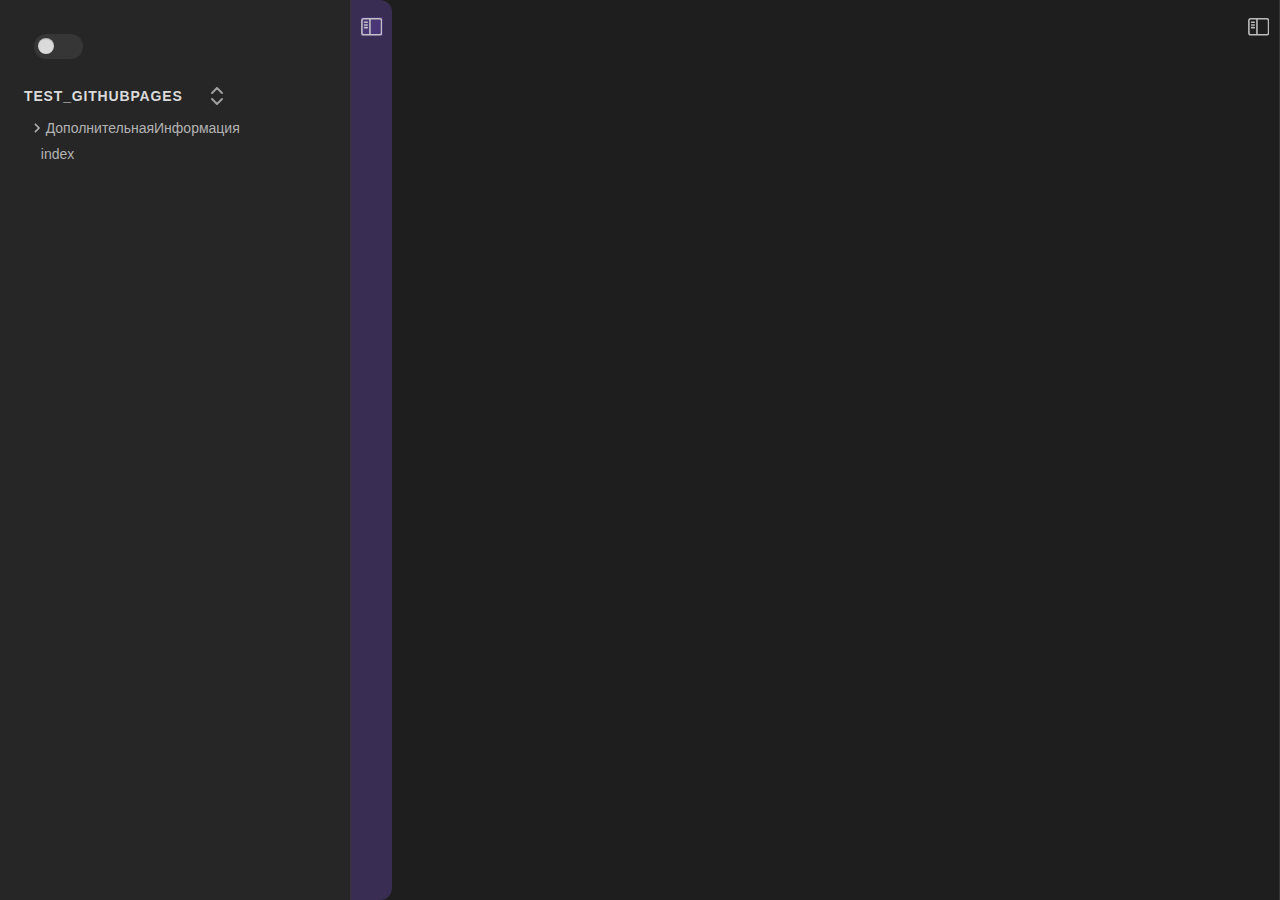
<file: docs/дополнительнаяинформация/1c-конфигуратор.html>
<!DOCTYPE html>
<html><head>
			
		<title>1C Конфигуратор</title>
		<base href="../">
		<meta id="root-path" root-path="../">

		<link rel="icon" sizes="96x96" href="https://publish-01.obsidian.md/access/f786db9fac45774fa4f0d8112e232d67/favicon-96x96.png">
		<meta name="viewport" content="width=device-width, initial-scale=1.0, user-scalable=yes, minimum-scale=1.0, maximum-scale=5.0">
		<meta charset="UTF-8">
		
			
			<!-- Obsidian App Styles / Other Built-in Styles -->
			<style> .markdown-preview-view .heading-collapse-indicator{margin-left:calc(0px - var(--collapse-arrow-size) - 10px)!important;padding:0 0!important}.node-insert-event{animation-duration:unset!important;animation-name:none!important}h1,h2,h3,h4,h5,h6{margin-top:0!important}hr{border:none;border-top:var(--hr-thickness) solid;border-color:var(--hr-color)}@media print{html body>:not(.print){display:unset!important}.collapse-indicator{display:none!important}.is-collapsed>element>.collapse-indicator{display:unset!important}}.list-collapse-indicator{display:none!important}.collapse-icon::before{content:"​"!important;visibility:hidden!important}.mod-header{display:none!important}.markdown-embed .markdown-embed-content .markdown-preview-sizer{padding-left:1em!important}.markdown-embed .embed-title.markdown-embed-title{display:none}.markdown-embed-link{display:none!important}.canvas-card-menu{display:none;cursor:default!important}.canvas-controls{display:none;cursor:default!important}.canvas-background{pointer-events:visible!important;cursor:grab!important}.canvas-background:active{cursor:grabbing!important}.canvas-node-connection-point{display:none;cursor:default!important}.canvas-node-content{backface-visibility:visible!important}.canvas-menu-container{display:none}.canvas-node-content-blocker{cursor:pointer!important}.canvas-wrapper{position:relative;cursor:default!important}.canvas-node-resizer{cursor:default!important}.canvas-node-container{cursor:default!important}.markdown-rendered pre:not(:hover)>button.copy-code-button{display:unset;opacity:0}.markdown-rendered pre:hover>button.copy-code-button{opacity:1}.markdown-rendered pre button.copy-code-button{transition:opacity .2s ease-in-out,width .3s ease-in-out,background-color .2s ease-in-out;text-overflow:clip}.markdown-rendered pre>button.copy-code-button:hover{background-color:var(--interactive-normal)}.markdown-rendered pre>button.copy-code-button:active{background-color:var(--interactive-hover);box-shadow:var(--input-shadow);transition:none}@font-face{font-family:MJXZERO;src:url("https://publish.obsidian.md/lib/mathjax/output/chtml/fonts/woff-v2/MathJax_Zero.woff") format("woff")}@font-face{font-family:MJXTEX;src:url("https://publish.obsidian.md/lib/mathjax/output/chtml/fonts/woff-v2/MathJax_Main-Regular.woff") format("woff")}@font-face{font-family:MJXTEX-B;src:url("https://publish.obsidian.md/lib/mathjax/output/chtml/fonts/woff-v2/MathJax_Main-Bold.woff") format("woff")}@font-face{font-family:MJXTEX-I;src:url("https://publish.obsidian.md/lib/mathjax/output/chtml/fonts/woff-v2/MathJax_Math-Italic.woff") format("woff")}@font-face{font-family:MJXTEX-MI;src:url("https://publish.obsidian.md/lib/mathjax/output/chtml/fonts/woff-v2/MathJax_Main-Italic.woff") format("woff")}@font-face{font-family:MJXTEX-BI;src:url("https://publish.obsidian.md/lib/mathjax/output/chtml/fonts/woff-v2/MathJax_Math-BoldItalic.woff") format("woff")}@font-face{font-family:MJXTEX-S1;src:url("https://publish.obsidian.md/lib/mathjax/output/chtml/fonts/woff-v2/MathJax_Size1-Regular.woff") format("woff")}@font-face{font-family:MJXTEX-S2;src:url("https://publish.obsidian.md/lib/mathjax/output/chtml/fonts/woff-v2/MathJax_Size2-Regular.woff") format("woff")}@font-face{font-family:MJXTEX-S3;src:url("https://publish.obsidian.md/lib/mathjax/output/chtml/fonts/woff-v2/MathJax_Size3-Regular.woff") format("woff")}@font-face{font-family:MJXTEX-S4;src:url("https://publish.obsidian.md/lib/mathjax/output/chtml/fonts/woff-v2/MathJax_Size4-Regular.woff") format("woff")}@font-face{font-family:MJXTEX-A;src:url("https://publish.obsidian.md/lib/mathjax/output/chtml/fonts/woff-v2/MathJax_AMS-Regular.woff") format("woff")}@font-face{font-family:MJXTEX-C;src:url("https://publish.obsidian.md/lib/mathjax/output/chtml/fonts/woff-v2/MathJax_Calligraphic-Regular.woff") format("woff")}@font-face{font-family:MJXTEX-CB;src:url("https://publish.obsidian.md/lib/mathjax/output/chtml/fonts/woff-v2/MathJax_Calligraphic-Bold.woff") format("woff")}@font-face{font-family:MJXTEX-FR;src:url("https://publish.obsidian.md/lib/mathjax/output/chtml/fonts/woff-v2/MathJax_Fraktur-Regular.woff") format("woff")}@font-face{font-family:MJXTEX-FRB;src:url("https://publish.obsidian.md/lib/mathjax/output/chtml/fonts/woff-v2/MathJax_Fraktur-Bold.woff") format("woff")}@font-face{font-family:MJXTEX-SS;src:url("https://publish.obsidian.md/lib/mathjax/output/chtml/fonts/woff-v2/MathJax_SansSerif-Regular.woff") format("woff")}@font-face{font-family:MJXTEX-SSB;src:url("https://publish.obsidian.md/lib/mathjax/output/chtml/fonts/woff-v2/MathJax_SansSerif-Bold.woff") format("woff")}@font-face{font-family:MJXTEX-SSI;src:url("https://publish.obsidian.md/lib/mathjax/output/chtml/fonts/woff-v2/MathJax_SansSerif-Italic.woff") format("woff")}@font-face{font-family:MJXTEX-SC;src:url("https://publish.obsidian.md/lib/mathjax/output/chtml/fonts/woff-v2/MathJax_Script-Regular.woff") format("woff")}@font-face{font-family:MJXTEX-T;src:url("https://publish.obsidian.md/lib/mathjax/output/chtml/fonts/woff-v2/MathJax_Typewriter-Regular.woff") format("woff")}@font-face{font-family:MJXTEX-V;src:url("https://publish.obsidian.md/lib/mathjax/output/chtml/fonts/woff-v2/MathJax_Vector-Regular.woff") format("woff")}@font-face{font-family:MJXTEX-VB;src:url("https://publish.obsidian.md/lib/mathjax/output/chtml/fonts/woff-v2/MathJax_Vector-Bold.woff") format("woff")}@font-face{font-family:'Avenir Next';font-weight:400;font-style:normal;font-display:swap;src:url('https://publish.obsidian.md/public/fonts/94f2f163d4b698242fef.otf')}@font-face{font-family:Inter;font-style:normal;font-weight:200;font-display:swap;src:url('https://publish.obsidian.md/public/fonts/72505e6a122c6acd5471.woff2') format('woff2')}@font-face{font-family:Inter;font-style:normal;font-weight:300;font-display:swap;src:url('https://publish.obsidian.md/public/fonts/2d5198822ab091ce4305.woff2') format('woff2')}@font-face{font-family:Inter;font-weight:400;font-style:normal;font-display:swap;src:url('https://publish.obsidian.md/public/fonts/c8ba52b05a9ef10f4758.woff2')}@font-face{font-family:Inter;font-weight:400;font-style:italic;font-display:swap;src:url('https://publish.obsidian.md/public/fonts/cb10ffd7684cd9836a05.woff2')}@font-face{font-family:Inter;font-weight:600;font-style:normal;font-display:swap;src:url('https://publish.obsidian.md/public/fonts/b5f0f109bc88052d4000.woff2')}@font-face{font-family:Inter;font-weight:800;font-style:normal;font-display:swap;src:url('https://publish.obsidian.md/public/fonts/cbe0ae49c52c920fd563.woff2')}@font-face{font-family:Inter;font-weight:800;font-style:italic;font-display:swap;src:url('https://publish.obsidian.md/public/fonts/535a6cf662596b3bd6a6.woff2')}@font-face{font-family:'Source Code Pro';font-weight:400;font-style:normal;font-display:swap;src:url('https://publish.obsidian.md/public/fonts/70cc7ff27245e82ad414.ttf')}@font-face{font-family:'Source Code Pro';font-weight:400;font-style:italic;font-display:swap;src:url('https://publish.obsidian.md/public/fonts/454577c22304619db035.ttf')}@font-face{font-family:'Source Code Pro';font-weight:700;font-style:normal;font-display:swap;src:url('https://publish.obsidian.md/public/fonts/52ac8f3034507f1d9e53.ttf')}@font-face{font-family:'Source Code Pro';font-weight:700;font-style:italic;font-display:swap;src:url('https://publish.obsidian.md/public/fonts/05b618077343fbbd92b7.ttf')}@font-face{font-family:'Flow Circular';font-display:swap;src:url('https://publish.obsidian.md/public/fonts/853ff76f08786ae44ca0.woff')}:root{--highlight-bg-color:rgba(180, 0, 170, 1);--highlight-selected-bg-color:rgba(0, 100, 0, 1)}:root{--annotation-unfocused-field-background:url("data:image/svg+xml;charset=UTF-8,<svg width='1px' height='1px' xmlns='http://www.w3.org/2000/svg'><rect width='100%' height='100%' style='fill:rgba(0, 54, 255, 0.13);'/></svg>");--input-focus-border-color:Highlight;--input-focus-outline:1px solid Canvas;--input-unfocused-border-color:transparent;--input-disabled-border-color:transparent;--input-hover-border-color:black;--link-outline:none}:root{--xfa-unfocused-field-background:url("data:image/svg+xml;charset=UTF-8,<svg width='1px' height='1px' xmlns='http://www.w3.org/2000/svg'><rect width='100%' height='100%' style='fill:rgba(0, 54, 255, 0.13);'/></svg>");--xfa-focus-outline:auto}:root{--viewer-container-height:0;--pdfViewer-padding-bottom:0;--page-margin:1px auto -8px;--page-border:9px solid transparent;--spreadHorizontalWrapped-margin-LR:-3.5px;--loading-icon-delay:400ms}[data-main-rotation="90"]{transform:rotate(90deg) translateY(-100%)}[data-main-rotation="180"]{transform:rotate(180deg) translate(-100%,-100%)}[data-main-rotation="270"]{transform:rotate(270deg) translateX(-100%)}.hiddenCopyElement{position:absolute;top:0;left:0;width:0;height:0;display:none}body{--anim-duration-none:0;--anim-duration-superfast:70ms;--anim-duration-fast:140ms;--anim-duration-moderate:300ms;--anim-duration-slow:560ms;--anim-motion-smooth:cubic-bezier(0.45, 0.05, 0.55, 0.95);--anim-motion-delay:cubic-bezier(0.65, 0.05, 0.36, 1);--anim-motion-jumpy:cubic-bezier(0.68, -0.55, 0.27, 1.55);--anim-motion-swing:cubic-bezier(0, 0.55, 0.45, 1);--blockquote-border-thickness:2px;--blockquote-border-color:var(--interactive-accent);--blockquote-font-style:normal;--blockquote-color:inherit;--blockquote-background-color:transparent;--bold-weight:var(--font-semibold);--bold-color:inherit;--border-width:1px;--button-radius:var(--input-radius);--callout-border-width:0px;--callout-border-opacity:0.25;--callout-padding:var(--size-4-3) var(--size-4-3) var(--size-4-3) var(--size-4-6);--callout-radius:var(--radius-s);--callout-blend-mode:var(--highlight-mix-blend-mode);--callout-title-color:inherit;--callout-title-padding:0;--callout-title-size:inherit;--callout-content-padding:0;--callout-content-background:transparent;--callout-bug:var(--color-red-rgb);--callout-default:var(--color-blue-rgb);--callout-error:var(--color-red-rgb);--callout-example:var(--color-purple-rgb);--callout-fail:var(--color-red-rgb);--callout-important:var(--color-cyan-rgb);--callout-info:var(--color-blue-rgb);--callout-question:var(--color-orange-rgb);--callout-success:var(--color-green-rgb);--callout-summary:var(--color-cyan-rgb);--callout-tip:var(--color-cyan-rgb);--callout-todo:var(--color-blue-rgb);--callout-warning:var(--color-orange-rgb);--callout-quote:158,158,158;--canvas-background:var(--background-primary);--canvas-card-label-color:var(--text-faint);--canvas-color-1:var(--color-red-rgb);--canvas-color-2:var(--color-orange-rgb);--canvas-color-3:var(--color-yellow-rgb);--canvas-color-4:var(--color-green-rgb);--canvas-color-5:var(--color-cyan-rgb);--canvas-color-6:var(--color-purple-rgb);--canvas-dot-pattern:var(--color-base-30);--checkbox-radius:var(--radius-s);--checkbox-size:var(--font-text-size);--checkbox-marker-color:var(--background-primary);--checkbox-color:var(--interactive-accent);--checkbox-color-hover:var(--interactive-accent-hover);--checkbox-border-color:var(--text-faint);--checkbox-border-color-hover:var(--text-muted);--checklist-done-decoration:line-through;--checklist-done-color:var(--text-muted);--code-white-space:pre-wrap;--code-radius:var(--radius-s);--code-size:var(--font-smaller);--code-background:var(--background-primary-alt);--code-normal:var(--text-muted);--code-comment:var(--text-faint);--code-function:var(--color-yellow);--code-important:var(--color-orange);--code-keyword:var(--color-pink);--code-operator:var(--color-red);--code-property:var(--color-cyan);--code-punctuation:var(--text-muted);--code-string:var(--color-green);--code-tag:var(--color-red);--code-value:var(--color-purple);--collapse-icon-color:var(--text-faint);--collapse-icon-color-collapsed:var(--text-accent);--cursor:default;--cursor-link:pointer;--dialog-width:560px;--dialog-max-width:80vw;--dialog-max-height:85vh;--divider-color:var(--background-modifier-border);--divider-color-hover:var(--interactive-accent);--divider-width:1px;--divider-width-hover:3px;--divider-vertical-height:calc(100% - var(--header-height));--drag-ghost-background:rgba(0, 0, 0, 0.85);--drag-ghost-text-color:#fff;--embed-max-height:4000px;--embed-canvas-max-height:400px;--embed-background:inherit;--embed-border-left:2px solid var(--interactive-accent);--embed-border-right:none;--embed-border-top:none;--embed-border-bottom:none;--embed-padding:0 0 0 var(--size-4-6);--embed-font-style:inherit;--embed-block-shadow-hover:0 0 0 1px var(--background-modifier-border),inset 0 0 0 1px var(--background-modifier-border);--file-line-width:700px;--file-folding-offset:24px;--file-margins:var(--size-4-8);--file-header-font-size:var(--font-ui-small);--file-header-font-weight:400;--file-header-border:var(--border-width) solid transparent;--file-header-justify:center;--font-smallest:0.8em;--font-smaller:0.875em;--font-small:0.933em;--font-ui-smaller:12px;--font-ui-small:13px;--font-ui-medium:15px;--font-ui-large:20px;--font-thin:100;--font-extralight:200;--font-light:300;--font-normal:400;--font-medium:500;--font-semibold:600;--font-bold:700;--font-extrabold:800;--font-black:900;--footnote-size:var(--font-smaller);--graph-controls-width:240px;--graph-text:var(--text-normal);--graph-line:var(--color-base-35, var(--background-modifier-border-focus));--graph-node:var(--text-muted);--graph-node-unresolved:var(--text-faint);--graph-node-focused:var(--text-accent);--graph-node-tag:var(--color-green);--graph-node-attachment:var(--color-yellow);--heading-formatting:var(--text-faint);--heading-spacing:calc(var(--p-spacing) * 2.5);--h1-color:inherit;--h2-color:inherit;--h3-color:inherit;--h4-color:inherit;--h5-color:inherit;--h6-color:inherit;--h1-font:inherit;--h2-font:inherit;--h3-font:inherit;--h4-font:inherit;--h5-font:inherit;--h6-font:inherit;--h1-line-height:1.2;--h2-line-height:1.2;--h3-line-height:1.3;--h4-line-height:1.4;--h5-line-height:var(--line-height-normal);--h6-line-height:var(--line-height-normal);--h1-size:1.802em;--h2-size:1.602em;--h3-size:1.424em;--h4-size:1.266em;--h5-size:1.125em;--h6-size:1em;--h1-style:normal;--h2-style:normal;--h3-style:normal;--h4-style:normal;--h5-style:normal;--h6-style:normal;--h1-variant:normal;--h2-variant:normal;--h3-variant:normal;--h4-variant:normal;--h5-variant:normal;--h6-variant:normal;--h1-weight:700;--h2-weight:600;--h3-weight:600;--h4-weight:600;--h5-weight:600;--h6-weight:600;--header-height:40px;--hr-color:var(--background-modifier-border);--hr-thickness:2px;--icon-size:var(--icon-m);--icon-stroke:var(--icon-m-stroke-width);--icon-xs:14px;--icon-s:16px;--icon-m:18px;--icon-l:18px;--icon-xl:32px;--icon-xs-stroke-width:2px;--icon-s-stroke-width:2px;--icon-m-stroke-width:1.75px;--icon-l-stroke-width:1.75px;--icon-xl-stroke-width:1.25px;--icon-color:var(--text-muted);--icon-color-hover:var(--text-muted);--icon-color-active:var(--text-accent);--icon-color-focused:var(--text-normal);--icon-opacity:0.85;--icon-opacity-hover:1;--icon-opacity-active:1;--clickable-icon-radius:var(--radius-s);--indentation-guide-width:1px;--indentation-guide-width-active:1px;--indentation-guide-color:rgba(var(--mono-rgb-100), 0.12);--indentation-guide-color-active:rgba(var(--mono-rgb-100), 0.3);--inline-title-color:var(--h1-color);--inline-title-font:var(--h1-font);--inline-title-line-height:var(--h1-line-height);--inline-title-size:var(--h1-size);--inline-title-style:var(--h1-style);--inline-title-variant:var(--h1-variant);--inline-title-weight:var(--h1-weight);--inline-title-margin-bottom:0.5em;--input-height:30px;--input-radius:5px;--input-font-weight:var(--font-normal);--input-border-width:1px;--italic-color:inherit;--italic-weight:inherit;--layer-cover:5;--layer-sidedock:10;--layer-status-bar:15;--layer-popover:30;--layer-slides:45;--layer-modal:50;--layer-notice:60;--layer-menu:65;--layer-tooltip:70;--layer-dragged-item:80;--line-height-normal:1.5;--line-height-tight:1.3;--link-color:var(--text-accent);--link-color-hover:var(--text-accent-hover);--link-decoration:underline;--link-decoration-hover:underline;--link-decoration-thickness:auto;--link-external-color:var(--text-accent);--link-external-color-hover:var(--text-accent-hover);--link-external-decoration:underline;--link-external-decoration-hover:underline;--link-external-filter:none;--link-unresolved-color:var(--text-accent);--link-unresolved-opacity:0.7;--link-unresolved-filter:none;--link-unresolved-decoration-style:solid;--link-unresolved-decoration-color:hsla(var(--interactive-accent-hsl), 0.3);--list-indent:2em;--list-spacing:0.075em;--list-marker-color:var(--text-faint);--list-marker-color-hover:var(--text-muted);--list-marker-color-collapsed:var(--text-accent);--list-bullet-border:none;--list-bullet-radius:50%;--list-bullet-size:0.3em;--list-bullet-transform:none;--list-numbered-style:decimal;--nav-item-size:var(--font-ui-small);--nav-item-color:var(--text-muted);--nav-item-color-hover:var(--text-normal);--nav-item-color-active:var(--text-normal);--nav-item-color-selected:var(--text-normal);--nav-item-color-highlighted:var(--text-accent-hover);--nav-item-background-hover:var(--background-modifier-hover);--nav-item-background-active:var(--background-modifier-hover);--nav-item-background-selected:hsla(var(--color-accent-hsl), 0.15);--nav-item-padding:var(--size-4-1) var(--size-4-2) var(--size-4-1) var(--size-4-6);--nav-item-parent-padding:var(--nav-item-padding);--nav-item-children-padding-left:var(--size-2-2);--nav-item-children-margin-left:var(--size-4-3);--nav-item-weight:inherit;--nav-item-weight-hover:inherit;--nav-item-weight-active:inherit;--nav-item-white-space:nowrap;--nav-indentation-guide-width:var(--indentation-guide-width);--nav-indentation-guide-color:var(--indentation-guide-color);--nav-collapse-icon-color:var(--collapse-icon-color);--nav-collapse-icon-color-collapsed:var(--text-faint);--metadata-background:transparent;--metadata-display-reading:block;--metadata-display-editing:block;--metadata-max-width:none;--metadata-padding:var(--size-4-2) 0;--metadata-border-color:var(--background-modifier-border);--metadata-border-radius:0;--metadata-border-width:0;--metadata-divider-color:var(--background-modifier-border);--metadata-divider-color-hover:transparent;--metadata-divider-color-focus:transparent;--metadata-divider-width:0;--metadata-gap:3px;--metadata-property-padding:0;--metadata-property-radius:6px;--metadata-property-background:transparent;--metadata-property-background-hover:transparent;--metadata-property-background-active:var(--background-modifier-hover);--metadata-label-background-hover:transparent;--metadata-label-background-active:var(--background-modifier-hover);--metadata-label-font-size:var(--font-smaller);--metadata-label-font-weight:inherit;--metadata-label-text-color:var(--text-muted);--metadata-label-text-color-hover:var(--text-muted);--metadata-label-width:9em;--metadata-input-height:calc(var(--font-text-size) * 1.75);--metadata-input-text-color:var(--text-normal);--metadata-input-font-size:var(--font-smaller);--metadata-input-background:transparent;--metadata-input-background-hover:transparent;--metadata-input-background-active:var(--background-modifier-hover);--metadata-sidebar-label-font-size:var(--font-ui-small);--metadata-sidebar-input-font-size:var(--font-ui-small);--modal-background:var(--background-primary);--modal-width:90vw;--modal-height:85vh;--modal-max-width:1100px;--modal-max-height:1000px;--modal-max-width-narrow:800px;--modal-border-width:var(--border-width);--modal-border-color:var(--color-base-40, var(--background-modifier-border-focus));--modal-radius:var(--radius-l);--modal-community-sidebar-width:280px;--pill-color:var(--text-muted);--pill-color-hover:var(--text-normal);--pill-color-remove:var(--text-faint);--pill-color-remove-hover:var(--text-accent);--pill-decoration:none;--pill-decoration-hover:none;--pill-background:transparent;--pill-background-hover:transparent;--pill-border-color:var(--background-modifier-border);--pill-border-color-hover:var(--background-modifier-border-hover);--pill-border-width:var(--border-width);--pill-padding-x:0.65em;--pill-padding-y:0.25em;--pill-radius:2em;--pill-weight:inherit;--p-spacing:1rem;--p-spacing-empty:0rem;--pdf-background:var(--background-primary);--pdf-page-background:var(--background-primary);--pdf-shadow:0 0 0 1px rgba(0, 0, 0, 0.05),0 2px 8px rgba(0, 0, 0, 0.1);--pdf-spread-shadow:0 0 0 1px rgba(0, 0, 0, 0.05);--pdf-sidebar-background:var(--background-primary);--pdf-thumbnail-shadow:0 0 0 1px rgba(0, 0, 0, 0.15),0 2px 8px rgba(0, 0, 0, 0.2);--popover-width:450px;--popover-height:400px;--popover-max-height:70vh;--popover-pdf-width:600px;--popover-pdf-height:800px;--popover-font-size:var(--font-text-size);--prompt-width:700px;--prompt-max-width:80vw;--prompt-max-height:70vh;--prompt-border-width:var(--border-width);--prompt-border-color:var(--color-base-40, var(--background-modifier-border-focus));--radius-s:4px;--radius-m:8px;--radius-l:12px;--radius-xl:16px;--ribbon-background:var(--background-secondary);--ribbon-background-collapsed:var(--background-primary);--ribbon-width:44px;--ribbon-padding:var(--size-4-2) var(--size-4-1) var(--size-4-3);--scrollbar-active-thumb-bg:rgba(var(--mono-rgb-100), 0.2);--scrollbar-bg:rgba(var(--mono-rgb-100), 0.05);--scrollbar-thumb-bg:rgba(var(--mono-rgb-100), 0.1);--search-clear-button-color:var(--text-muted);--search-clear-button-size:13px;--search-icon-color:var(--text-muted);--search-icon-size:18px;--search-result-background:var(--background-primary);--size-2-1:2px;--size-2-2:4px;--size-2-3:6px;--size-4-1:4px;--size-4-2:8px;--size-4-3:12px;--size-4-4:16px;--size-4-5:20px;--size-4-6:24px;--size-4-8:32px;--size-4-9:36px;--size-4-12:48px;--size-4-16:64px;--size-4-18:72px;--sidebar-markdown-font-size:calc(var(--font-text-size) * 0.9);--sidebar-tab-text-display:none;--slider-thumb-border-width:1px;--slider-thumb-border-color:var(--background-modifier-border-hover);--slider-thumb-height:18px;--slider-thumb-width:18px;--slider-thumb-y:-6px;--slider-thumb-radius:50%;--slider-s-thumb-size:15px;--slider-s-thumb-position:-5px;--slider-track-background:var(--background-modifier-border);--slider-track-height:3px;--status-bar-background:var(--background-secondary);--status-bar-border-color:var(--divider-color);--status-bar-border-width:1px 0 0 1px;--status-bar-font-size:var(--font-ui-smaller);--status-bar-text-color:var(--text-muted);--status-bar-position:fixed;--status-bar-radius:var(--radius-m) 0 0 0;--status-bar-scroll-padding:calc(var(--status-bar-font-size) + 18px);--swatch-radius:14px;--swatch-height:24px;--swatch-width:24px;--swatch-shadow:inset 0 0 0 1px rgba(var(--mono-rgb-100), 0.15);--tab-background-active:var(--background-primary);--tab-text-color:var(--text-faint);--tab-text-color-active:var(--text-muted);--tab-text-color-focused:var(--text-muted);--tab-text-color-focused-active:var(--text-muted);--tab-text-color-focused-highlighted:var(--text-accent);--tab-text-color-focused-active-current:var(--text-normal);--tab-font-size:var(--font-ui-small);--tab-font-weight:inherit;--tab-container-background:var(--background-secondary);--tab-divider-color:var(--background-modifier-border-hover);--tab-outline-color:var(--divider-color);--tab-outline-width:1px;--tab-curve:6px;--tab-radius:var(--radius-s);--tab-radius-active:6px 6px 0 0;--tab-width:200px;--tab-max-width:320px;--tab-stacked-pane-width:700px;--tab-stacked-header-width:var(--header-height);--tab-stacked-font-size:var(--font-ui-small);--tab-stacked-font-weight:400;--tab-stacked-text-align:left;--tab-stacked-text-transform:rotate(0deg);--tab-stacked-text-writing-mode:vertical-lr;--tab-stacked-shadow:-8px 0 8px 0 rgba(0, 0, 0, 0.05);--table-background:transparent;--table-border-width:1px;--table-border-color:var(--background-modifier-border);--table-white-space:normal;--table-header-background:var(--table-background);--table-header-background-hover:inherit;--table-header-border-width:var(--table-border-width);--table-header-border-color:var(--table-border-color);--table-header-font:inherit;--table-header-size:var(--font-text-size);--table-header-weight:var(--bold-weight);--table-header-color:var(--text-normal);--table-line-height:var(--line-height-tight);--table-text-size:inherit;--table-text-color:inherit;--table-column-max-width:none;--table-column-alt-background:var(--table-background);--table-column-first-border-width:var(--table-border-width);--table-column-last-border-width:var(--table-border-width);--table-row-background-hover:var(--table-background);--table-row-alt-background:var(--table-background);--table-row-last-border-width:var(--table-border-width);--tag-size:var(--font-smaller);--tag-color:var(--text-accent);--tag-color-hover:var(--text-accent);--tag-decoration:none;--tag-decoration-hover:none;--tag-background:hsla(var(--interactive-accent-hsl), 0.1);--tag-background-hover:hsla(var(--interactive-accent-hsl), 0.2);--tag-border-color:hsla(var(--interactive-accent-hsl), 0.15);--tag-border-color-hover:hsla(var(--interactive-accent-hsl), 0.15);--tag-border-width:0px;--tag-padding-x:0.65em;--tag-padding-y:0.25em;--tag-radius:2em;--tag-weight:inherit;--titlebar-background:var(--background-secondary);--titlebar-background-focused:var(--background-secondary-alt);--titlebar-border-width:0px;--titlebar-border-color:var(--background-modifier-border);--titlebar-text-color:var(--text-muted);--titlebar-text-color-focused:var(--text-normal);--titlebar-text-weight:var(--font-bold);--toggle-border-width:2px;--toggle-width:40px;--toggle-radius:18px;--toggle-thumb-color:white;--toggle-thumb-radius:18px;--toggle-thumb-height:18px;--toggle-thumb-width:18px;--toggle-s-border-width:2px;--toggle-s-width:34px;--toggle-s-thumb-height:15px;--toggle-s-thumb-width:15px;--vault-name-font-size:var(--font-ui-small);--vault-name-font-weight:var(--font-medium);--vault-name-color:var(--text-normal);--workspace-background-translucent:rgba(var(--mono-rgb-0), 0.6);--accent-h:258;--accent-s:88%;--accent-l:66%;--background-primary:var(--color-base-00);--background-primary-alt:var(--color-base-10);--background-secondary:var(--color-base-20);--background-modifier-hover:rgba(var(--mono-rgb-100), 0.075);--background-modifier-active-hover:hsla(var(--interactive-accent-hsl), 0.15);--background-modifier-border:var(--color-base-30);--background-modifier-border-hover:var(--color-base-35);--background-modifier-border-focus:var(--color-base-40);--background-modifier-error-rgb:var(--color-red-rgb);--background-modifier-error:var(--color-red);--background-modifier-error-hover:var(--color-red);--background-modifier-success-rgb:var(--color-green-rgb);--background-modifier-success:var(--color-green);--background-modifier-message:rgba(0, 0, 0, 0.9);--background-modifier-form-field:var(--color-base-00);--text-normal:var(--color-base-100);--text-muted:var(--color-base-70);--text-faint:var(--color-base-50);--text-on-accent:white;--text-on-accent-inverted:black;--text-error:var(--color-red);--text-warning:var(--color-orange);--text-success:var(--color-green);--text-selection:hsla(var(--color-accent-hsl), 0.2);--text-highlight-bg-rgb:255,208,0;--text-highlight-bg:rgba(var(--text-highlight-bg-rgb), 0.4);--text-accent:var(--color-accent);--text-accent-hover:var(--color-accent-2);--interactive-normal:var(--color-base-00);--interactive-hover:var(--color-base-10);--interactive-accent-hsl:var(--color-accent-hsl);--interactive-accent:var(--color-accent-1);--interactive-accent-hover:var(--color-accent-2)}.theme-light{color-scheme:light;--highlight-mix-blend-mode:darken;--mono-rgb-0:255,255,255;--mono-rgb-100:0,0,0;--color-red-rgb:233,49,71;--color-red:#e93147;--color-orange-rgb:236,117,0;--color-orange:#ec7500;--color-yellow-rgb:224,172,0;--color-yellow:#e0ac00;--color-green-rgb:8,185,78;--color-green:#08b94e;--color-cyan-rgb:0,191,188;--color-cyan:#00bfbc;--color-blue-rgb:8,109,221;--color-blue:#086ddd;--color-purple-rgb:120,82,238;--color-purple:#7852ee;--color-pink-rgb:213,57,132;--color-pink:#d53984;--color-base-00:#ffffff;--color-base-05:#fcfcfc;--color-base-10:#fafafa;--color-base-20:#f6f6f6;--color-base-25:#e3e3e3;--color-base-30:#e0e0e0;--color-base-35:#d4d4d4;--color-base-40:#bdbdbd;--color-base-50:#ababab;--color-base-60:#707070;--color-base-70:#5c5c5c;--color-base-100:#222222;--color-accent-hsl:var(--accent-h),var(--accent-s),var(--accent-l);--color-accent:hsl(var(--accent-h), var(--accent-s), var(--accent-l));--color-accent-1:hsl(calc(var(--accent-h) - 1), calc(var(--accent-s) * 1.01), calc(var(--accent-l) * 1.075));--color-accent-2:hsl(calc(var(--accent-h) - 3), calc(var(--accent-s) * 1.02), calc(var(--accent-l) * 1.15));--background-secondary-alt:var(--color-base-05);--background-modifier-box-shadow:rgba(0, 0, 0, 0.1);--background-modifier-cover:rgba(220, 220, 220, 0.4);--input-shadow:inset 0 0 0 1px rgba(0, 0, 0, 0.12),0 2px 3px 0 rgba(0,0,0,.05),0 1px 1.5px 0 rgba(0,0,0,.03),0 1px 2px 0 rgba(0,0,0,.04),0 0 0 0 transparent;--input-shadow-hover:inset 0 0 0 1px rgba(0, 0, 0, 0.17),0 2px 3px 0 rgba(0,0,0,.1),0 1px 1.5px 0 rgba(0,0,0,.03),0 1px 2px 0 rgba(0,0,0,.04),0 0 0 0 transparent;--shadow-s:0px 1px 2px rgba(0, 0, 0, 0.028),0px 3.4px 6.7px rgba(0, 0, 0, .042),0px 15px 30px rgba(0, 0, 0, .07);--shadow-l:0px 1.8px 7.3px rgba(0, 0, 0, 0.071),0px 6.3px 24.7px rgba(0, 0, 0, 0.112),0px 30px 90px rgba(0, 0, 0, 0.2)}.theme-dark{color-scheme:dark;--highlight-mix-blend-mode:lighten;--mono-rgb-0:0,0,0;--mono-rgb-100:255,255,255;--color-red-rgb:251,70,76;--color-red:#fb464c;--color-orange-rgb:233,151,63;--color-orange:#e9973f;--color-yellow-rgb:224,222,113;--color-yellow:#e0de71;--color-green-rgb:68,207,110;--color-green:#44cf6e;--color-cyan-rgb:83,223,221;--color-cyan:#53dfdd;--color-blue-rgb:2,122,255;--color-blue:#027aff;--color-purple-rgb:168,130,255;--color-purple:#a882ff;--color-pink-rgb:250,153,205;--color-pink:#fa99cd;--color-base-00:#1e1e1e;--color-base-05:#212121;--color-base-10:#242424;--color-base-20:#262626;--color-base-25:#2a2a2a;--color-base-30:#363636;--color-base-35:#3f3f3f;--color-base-40:#555555;--color-base-50:#666666;--color-base-60:#999999;--color-base-70:#b3b3b3;--color-base-100:#dadada;--color-accent-hsl:var(--accent-h),var(--accent-s),var(--accent-l);--color-accent:hsl(var(--accent-h), var(--accent-s), var(--accent-l));--color-accent-1:hsl(calc(var(--accent-h) - 3), calc(var(--accent-s) * 1.02), calc(var(--accent-l) * 1.15));--color-accent-2:hsl(calc(var(--accent-h) - 5), calc(var(--accent-s) * 1.05), calc(var(--accent-l) * 1.29));--background-modifier-form-field:var(--color-base-25);--background-secondary-alt:var(--color-base-30);--interactive-normal:var(--color-base-30);--interactive-hover:var(--color-base-35);--text-accent:var(--color-accent-1);--interactive-accent:var(--color-accent);--interactive-accent-hover:var(--color-accent-1);--background-modifier-box-shadow:rgba(0, 0, 0, 0.3);--background-modifier-cover:rgba(10, 10, 10, 0.4);--text-selection:hsla(var(--interactive-accent-hsl), 0.25);--input-shadow:inset 0 0.5px 0.5px 0.5px rgba(255, 255, 255, 0.09),0 2px 4px 0 rgba(0,0,0,.15),0 1px 1.5px 0 rgba(0,0,0,.1),0 1px 2px 0 rgba(0,0,0,.2),0 0 0 0 transparent;--input-shadow-hover:inset 0 0.5px 1px 0.5px rgba(255, 255, 255, 0.16),0 2px 3px 0 rgba(0,0,0,.3),0 1px 1.5px 0 rgba(0,0,0,.2),0 1px 2px 0 rgba(0,0,0,.4),0 0 0 0 transparent;--shadow-s:0px 1px 2px rgba(0, 0, 0, 0.121),0px 3.4px 6.7px rgba(0, 0, 0, 0.179),0px 15px 30px rgba(0, 0, 0, 0.3);--shadow-l:0px 1.8px 7.3px rgba(0, 0, 0, 0.071),0px 6.3px 24.7px rgba(0, 0, 0, 0.112),0px 30px 90px rgba(0, 0, 0, 0.2);--pdf-shadow:0 0 0 1px var(--background-modifier-border);--pdf-thumbnail-shadow:0 0 0 1px var(--background-modifier-border)}iframe{color-scheme:normal}@font-face{font-family:"Avenir Next";font-weight:400;font-style:normal;font-display:swap;src:url("https://publish.obsidian.md/public/fonts/94f2f163d4b698242fef.otf")}@font-face{font-family:Inter;font-style:normal;font-weight:200;font-display:swap;src:url("https://publish.obsidian.md/public/fonts/72505e6a122c6acd5471.woff2") format("woff2")}@font-face{font-family:Inter;font-style:normal;font-weight:300;font-display:swap;src:url("https://publish.obsidian.md/public/fonts/2d5198822ab091ce4305.woff2") format("woff2")}@font-face{font-family:Inter;font-weight:400;font-style:normal;font-display:swap;src:url("https://publish.obsidian.md/public/fonts/c8ba52b05a9ef10f4758.woff2")}@font-face{font-family:Inter;font-weight:400;font-style:italic;font-display:swap;src:url("https://publish.obsidian.md/public/fonts/cb10ffd7684cd9836a05.woff2")}@font-face{font-family:Inter;font-weight:600;font-style:normal;font-display:swap;src:url("https://publish.obsidian.md/public/fonts/b5f0f109bc88052d4000.woff2")}@font-face{font-family:Inter;font-weight:800;font-style:normal;font-display:swap;src:url("https://publish.obsidian.md/public/fonts/cbe0ae49c52c920fd563.woff2")}@font-face{font-family:Inter;font-weight:800;font-style:italic;font-display:swap;src:url("https://publish.obsidian.md/public/fonts/535a6cf662596b3bd6a6.woff2")}@font-face{font-family:"Source Code Pro";font-weight:400;font-style:normal;font-display:swap;src:url("https://publish.obsidian.md/public/fonts/70cc7ff27245e82ad414.ttf")}@font-face{font-family:"Source Code Pro";font-weight:400;font-style:italic;font-display:swap;src:url("https://publish.obsidian.md/public/fonts/454577c22304619db035.ttf")}@font-face{font-family:"Source Code Pro";font-weight:700;font-style:normal;font-display:swap;src:url("https://publish.obsidian.md/public/fonts/52ac8f3034507f1d9e53.ttf")}@font-face{font-family:"Source Code Pro";font-weight:700;font-style:italic;font-display:swap;src:url("https://publish.obsidian.md/public/fonts/05b618077343fbbd92b7.ttf")}@font-face{font-family:"Flow Circular";font-display:swap;src:url("https://publish.obsidian.md/public/fonts/4bb6ac751d1c5478ff3a.woff2")}@font-face{font-family:"??";unicode-range:U+0}body{--font-default:ui-sans-serif,-apple-system,BlinkMacSystemFont,"Segoe UI",Roboto,"Inter","Apple Color Emoji","Segoe UI Emoji","Segoe UI Symbol","Microsoft YaHei Light",sans-serif;--font-monospace-default:Menlo,SFMono-Regular,Consolas,"Roboto Mono",'Source Code Pro',monospace;--font-interface-override:'??';--font-interface-theme:'??';--font-interface:var(--font-interface-override),var(--font-interface-theme),var(--default-font, '??'),var(--font-default);--font-text-override:'??';--font-text-theme:'??';--font-text:var(--font-text-override),var(--font-text-theme),var(--font-interface);--font-print-override:'??';--font-print:var(--font-print-override),var(--font-text-override),var(--font-text-theme),'Arial';--font-monospace-override:'??';--font-monospace-theme:'??';--font-monospace:var(--font-monospace-override),var(--font-monospace-theme),var(--font-monospace-default);--font-text-size:16px;--font-mermaid:var(--font-text)}*{box-sizing:border-box}body,html{margin:0;padding:0;height:100%;width:100%;overflow:hidden}body{text-rendering:optimizelegibility;font-family:var(--font-interface);line-height:var(--line-height-tight);font-size:var(--font-ui-medium);background-color:var(--background-primary);color:var(--text-normal);-webkit-tap-highlight-color:rgba(255,255,255,0)}body.is-translucent{background-color:transparent}.node-insert-event{animation-duration:10ms;animation-name:node-inserted}.is-flashing{transition:all .25s ease 0s;color:var(--text-normal);mix-blend-mode:var(--highlight-mix-blend-mode);border-radius:var(--radius-s);background-color:var(--text-highlight-bg)!important}body{user-select:none;overflow:hidden}body.is-grabbing iframe:not(.is-controlled),body.is-grabbing webview{pointer-events:none}.app-container{display:flex;height:100%;width:100%;position:relative;flex-direction:column}.app-container.no-transition *{transition:none 0s ease 0s!important}.horizontal-main-container{width:100%;display:flex;overflow:hidden;flex:1 0 0px}:focus{outline:0}.is-text-garbled *{font-family:"Flow Circular",sans-serif!important;line-height:1.45em!important}.CodeMirror-gutter-filler,.CodeMirror-scrollbar-filler{background-color:#fff}.CodeMirror-gutter-filler,.CodeMirror-hscrollbar,.CodeMirror-scrollbar-filler,.CodeMirror-vscrollbar{position:absolute;z-index:6;display:none;outline:0}.CodeMirror-vscrollbar{right:0;top:0;overflow:hidden scroll}.CodeMirror-hscrollbar{bottom:0;left:0;overflow:scroll hidden}.CodeMirror-scrollbar-filler{right:0;bottom:0}.CodeMirror-gutter-filler,.CodeMirror-scrollbar-filler{background-color:transparent}.CodeMirror-gutter-filler,.CodeMirror-hscrollbar,.CodeMirror-scrollbar-filler,.CodeMirror-vscrollbar{z-index:unset;outline:unset}.CodeMirror-vscrollbar{outline:0}.CodeMirror-hscrollbar{outline:0;z-index:3}.empty-state{position:absolute;height:100%;width:100%;top:0;left:0;display:flex;align-items:center;justify-content:center;flex-direction:column}.empty-state-container{max-width:480px;max-height:280px;margin:20px;text-align:center}.empty-state-title{margin:20px 0;font-weight:var(--h2-weight);font-size:var(--h2-size);line-height:var(--line-height-tight);position:relative}.empty-state-action-list{font-size:var(--font-text-size);line-height:var(--line-height-tight);color:var(--text-muted);margin-top:20px}.empty-state-action{cursor:var(--cursor);line-height:36px;color:var(--text-accent)}.empty-state-close-button{display:none}body{--zoom-factor:1;--titlebar-height:30px}body.is-frameless:not(.is-hidden-frameless){padding-top:calc(var(--titlebar-height)/ var(--zoom-factor))}.is-hidden-frameless{--divider-vertical-height:100%}body.is-frameless>.app-container~*{app-region:no-drag}body.is-frameless .modal{app-region:no-drag}.pane-empty{color:var(--text-faint);font-size:var(--font-ui-small);margin:var(--size-4-2) auto;text-align:center}.view-header-title::-webkit-scrollbar{display:none}.view-content{width:100%;height:calc(100% - var(--header-height))}.inline-title{font-weight:var(--inline-title-weight);font-size:var(--inline-title-size);line-height:var(--inline-title-line-height);font-style:var(--inline-title-style);font-variant:var(--inline-title-variant);font-family:var(--inline-title-font);margin-bottom:var(--inline-title-margin-bottom);letter-spacing:-.015em;color:var(--inline-title-color)}body:not(.show-inline-title) .inline-title:not([data-level]){display:none}::selection{background-color:var(--text-selection)}.markdown-reading-view{display:flex;flex-direction:column}.markdown-preview-view{font-size:var(--font-text-size);font-family:var(--font-text);line-height:var(--line-height-normal);width:100%;height:100%;padding:var(--file-margins);position:relative;overflow-y:auto;overflow-wrap:break-word;color:var(--text-normal);user-select:text;scrollbar-gutter:stable}.markdown-preview-view.is-readable-line-width .markdown-preview-sizer{max-width:var(--file-line-width);margin-left:auto;margin-right:auto}.markdown-rendered.rtl{direction:rtl}.release-notes-view{padding:var(--file-margins)}.release-notes-view .markdown-preview-view{overflow:visible}.release-notes-view .is-readable-line-width{max-width:var(--file-line-width);margin-left:auto;margin-right:auto}.modal.mod-trust-folder{max-width:700px}.modal.mod-plugin-options .modal-content{margin:var(--size-4-6) 0}.hotkey-list-container{overflow:auto}.search-input-container.mod-hotkey .clickable-icon{padding:var(--size-2-1)}.modal.mod-image-lightbox{max-width:90vw;max-height:90vh;padding:0}.modal.mod-image-lightbox .modal-content{padding:var(--size-4-12) var(--size-4-3) var(--size-4-2) var(--size-4-3);text-align:center}.login-field{max-width:500px;margin:1em auto}.search-input-container input:placeholder-shown~.search-input-clear-button{display:none}.community-modal-details-empty-state{padding:0;text-align:center}.community-modal-search-summary{font-size:var(--font-ui-small);padding:var(--size-4-1) var(--size-4-3) var(--size-4-3) var(--size-4-4)}.community-modal-search-results-wrapper{flex:1 0 auto;overflow:auto;border-top:var(--border-width) solid var(--divider-color);scroll-padding:var(--size-4-3);contain:strict}.community-modal-search-results{display:grid;grid-template-columns:repeat(auto-fill,minmax(240px,1fr));gap:var(--size-4-3);padding:var(--size-4-3)}.community-item{position:relative;background-color:var(--background-primary);padding:var(--size-4-3);cursor:var(--cursor);border-radius:var(--radius-m);border:1px solid var(--background-modifier-border);display:flex;flex-direction:column;gap:var(--size-2-1)}.community-item:last-child{margin-bottom:0}.community-item.is-selected,.community-item.is-selected:hover{border-color:var(--interactive-accent);background-color:var(--interactive-accent);color:var(--text-on-accent)}.community-item.is-selected .flair,.community-item.is-selected:hover .flair{color:var(--text-on-accent);background-color:transparent}.community-item .flair{margin-left:var(--size-4-1);background-color:var(--tag-background);color:var(--tag-color);vertical-align:middle;top:-1px}.community-item-name{font-size:var(--font-ui-medium);line-height:var(--line-height-tight);font-weight:var(--font-medium)}.community-item-author{font-size:var(--font-ui-smaller);line-height:var(--line-height-tight);color:var(--text-muted)}.community-item-updated{font-size:var(--font-ui-smaller);color:var(--text-muted);margin-bottom:var(--size-4-2)}.community-item-desc{font-size:var(--font-ui-small);line-height:var(--line-height-tight);margin-top:4px}.community-item-badge.mod-update{--icon-size:var(--icon-xs);--icon-stroke:var(--icon-xs-stroke-width);color:var(--interactive-accent);position:absolute;top:var(--size-4-3);right:var(--size-4-3)}.community-item-screenshot{max-width:100%;object-fit:cover;border-radius:var(--radius-s);aspect-ratio:16/9;image-rendering:-webkit-optimize-contrast;margin-top:var(--size-4-1)}.community-item-screenshot.mod-unavailable{text-align:center;color:var(--text-muted)}.community-item-screenshot .placeholder-icon{display:flex;align-items:center;justify-content:center;height:100%}.community-item-screenshot .placeholder-icon .svg-icon{color:var(--text-faint);width:var(--size-4-8);height:var(--size-4-8)}.community-modal-info-name{font-size:var(--h2-size);font-weight:var(--font-semibold);line-height:var(--line-height-tight);margin-bottom:var(--size-4-6)}.community-modal-info-author,.community-modal-info-repo,.community-modal-info-version{font-size:var(--font-ui-small);line-height:var(--line-height-tight);color:var(--text-muted)}.community-modal-info-desc{font-size:var(--font-ui-small);line-height:var(--line-height-tight);margin-top:4px}.community-modal-details{flex:1 1 calc(var(--modal-max-width) - var(--modal-community-sidebar-width));overflow:auto;display:flex;flex-direction:column;border-left:1px solid var(--divider-color)}.community-modal-info{flex:1 1 0px;overflow-y:auto;padding:var(--size-4-8) var(--size-4-16);scroll-padding:var(--size-4-4)}.community-readme{overflow-y:visible;height:auto;padding:var(--size-4-4) 0}.community-readme img,.community-readme video{max-width:100%}.community-modal-info-desc{font-size:var(--font-ui-medium);line-height:var(--line-height-tight);margin-top:var(--size-4-2)}.community-modal-button-container{display:flex;flex-wrap:wrap;gap:var(--size-4-2);margin:1.5em 0}.community-modal-readme{font-size:var(--font-text-size);font-family:var(--font-text);line-height:var(--line-height-normal);overflow-wrap:break-word;color:var(--text-normal);user-select:text}.installed-plugins-container{padding-top:var(--size-4-4);border-top:1px solid var(--background-modifier-border)}.community-modal-grid-button-container{position:absolute;top:var(--size-4-4);right:var(--size-4-12);display:flex;gap:var(--size-4-2)}body.is-frameless.is-hidden-frameless{padding-top:0!important}.is-translucent:not(.is-fullscreen){--nav-collapse-icon-color:rgba(var(--mono-rgb-100), 0.3);--nav-collapse-icon-color-collapsed:rgba(var(--mono-rgb-100), 0.3);--divider-color:rgba(0, 0, 0, 0.15)}.workspace-tab-header-container-inner::-webkit-scrollbar,.workspace-tab-header-container-inner::-webkit-scrollbar-thumb{display:none}.button-container{margin-top:20px}button{app-region:no-drag;display:inline-flex;align-items:center;justify-content:center;color:var(--text-normal);font-size:var(--font-ui-small);border-radius:var(--button-radius);border:0;padding:var(--size-4-1) var(--size-4-3);height:var(--input-height);font-weight:var(--input-font-weight);cursor:var(--cursor);font-family:inherit;outline:0;user-select:none;white-space:nowrap}button:not(.clickable-icon){background-color:var(--interactive-normal);box-shadow:var(--input-shadow)}button:focus-visible{box-shadow:0 0 0 3px var(--background-modifier-border-focus)}button[disabled=true]{cursor:not-allowed}button.mod-cta{background-color:var(--interactive-accent);color:var(--text-on-accent)}button.mod-cta:focus-visible{box-shadow:0 0 0 3px var(--background-modifier-border-focus)}button.mod-muted{background-color:var(--background-secondary);color:var(--text-muted)}button.mod-warning{background-color:var(--background-modifier-error);color:var(--text-on-accent)}button.mod-destructive{color:var(--text-error)}.card-container{display:flex}.card-container.mod-horizontal{flex-direction:column}.card{background-color:var(--background-secondary-alt);border-radius:4px;border:1px solid var(--background-modifier-border);margin:0 10px;padding:15px 30px;display:flex;flex-direction:column;flex-grow:1}.card ul{padding:0}.card .button-container{margin:10px 0}.card-container.mod-horizontal .card{margin:10px 0}.card-container.mod-horizontal .card ul{padding-left:24px}.card li{margin:5px 0}.card.u-clickable{cursor:var(--cursor)}.card.is-selected{border:1px solid var(--interactive-accent);background-color:hsla(var(--interactive-accent-hsl),.2)}.card-title{text-align:center;font-size:20px;line-height:30px;color:var(--text-muted);margin-bottom:8px}.card-description{color:var(--text-muted);font-size:var(--font-ui-small);line-height:20px;flex-grow:1}.changelog-item{margin:var(--size-4-2) 0;font-size:var(--font-ui-medium);line-height:var(--line-height)}.changelog-item::before{content:attr(data-label);width:50px;border-radius:var(--radius-m);font-size:var(--font-ui-small);display:inline-block;text-align:center;margin-right:14px;text-transform:uppercase;letter-spacing:1px;line-height:22px}.changelog-item.mod-success::before{background-color:var(--background-modifier-success)}.changelog-item.mod-highlighted::before{background-color:var(--interactive-accent)}.list-item{display:flex;padding:0;margin:8px 0;gap:var(--size-4-2);align-items:center}.list-item-part.mod-extended{flex-grow:1;overflow-wrap:anywhere}.list-item-part.clickable-icon{display:flex;align-items:center;justify-content:center;padding:var(--size-2-2);cursor:var(--cursor);border-radius:var(--radius-s);color:var(--icon-color)}.list-item-part.clickable-icon:active,.list-item-part.clickable-icon:hover{color:var(--icon-color-hover);background-color:var(--background-modifier-hover)}.u-center-text{text-align:center}.u-faded-text{color:var(--text-muted)}.u-pop{color:var(--text-accent);font-weight:var(--font-semibold)}.u-muted{color:var(--text-muted)}.u-small{font-size:.8em}.u-clickable{cursor:var(--cursor)}.diff-view{height:100%;overflow:auto;user-select:text}.diff-line{padding:0 var(--size-4-2)}.diff-line.mod-left{background-color:rgba(var(--background-modifier-error-rgb),.2)}.diff-line.mod-left .diff-changed{background-color:rgba(var(--background-modifier-error-rgb),.4)}.diff-line.mod-right{background-color:rgba(var(--background-modifier-success-rgb),.2)}.diff-line.mod-right .diff-changed{background-color:rgba(var(--background-modifier-success-rgb),.4)}.diff-collapsed{text-align:center;color:var(--text-muted);cursor:pointer;font-size:var(--font-ui-small);margin:var(--size-4-2) 0}.diff-collapsed:hover{color:var(--text-accent)}.mod-active .document-search-container{background-color:var(--background-primary)}.document-search-container{display:flex;flex-direction:column;padding:var(--size-4-2) 0;margin:0 var(--size-4-4);gap:var(--size-4-2);z-index:var(--layer-popover)}.document-replace,.document-search{width:100%;max-width:var(--file-line-width);margin:0 auto;display:flex;padding:0 var(--size-4-2);gap:var(--size-4-2)}.document-replace{display:none}.document-search-container.mod-replace-mode .document-replace{display:flex}input.document-replace-input,input.document-search-input{flex-grow:1}input.document-replace-input.mod-no-match,input.document-search-input.mod-no-match{background-color:rgba(var(--background-modifier-error-rgb),.2)}.document-replace-buttons,.document-search-buttons{display:flex;gap:var(--size-4-2);align-items:center}.document-search-button{font-size:var(--font-ui-small);padding:0 var(--size-4-2);color:var(--text-muted)}.document-search-close-button{cursor:var(--cursor);position:relative;top:2px;font-size:24px;line-height:20px;height:24px;width:24px;padding:0 var(--size-2-2);border-radius:var(--radius-s);color:var(--text-muted)}.document-search-close-button::before{font-family:Inter,sans-serif;content:"×";font-weight:300}.markdown-rendered .search-highlight>div{position:absolute;pointer-events:none;box-shadow:0 0 0 2px var(--text-normal);opacity:.3;mix-blend-mode:var(--highlight-mix-blend-mode);border-radius:2px}.markdown-rendered .search-highlight>div.is-active{box-shadow:0 0 0 3px var(--text-accent);opacity:1}.flair{background-color:var(--interactive-normal);border-radius:var(--radius-s);color:var(--text-normal);font-size:10px;letter-spacing:.05em;margin-left:var(--size-4-2);padding:var(--size-2-1) var(--size-2-2);position:relative;text-transform:uppercase;white-space:nowrap;vertical-align:middle}.flair.mod-flat{vertical-align:top}.flair.mod-pop{background-color:var(--interactive-accent);color:var(--text-on-accent)}.markdown-preview-view:not(.allow-fold-headings) .heading-collapse-indicator,.markdown-preview-view:not(.allow-fold-lists) .list-collapse-indicator{display:none}.collapse-icon{display:flex;align-items:center}.collapse-icon::before{content:"​"}.collapse-icon svg.svg-icon{color:var(--nav-collapse-icon-color);stroke-width:4px;width:10px;height:10px;transition:transform .1s ease-in-out 0s}.collapse-icon.is-collapsed svg.svg-icon{transform:rotate(-90deg)}.rtl .collapse-icon.is-collapsed svg.svg-icon{transform:rotate(90deg)}.view-content .collapse-indicator svg.svg-icon,.view-content .list-collapse-indicator svg.svg-icon{color:var(--collapse-icon-color)}.view-content .is-collapsed .collapse-indicator svg.svg-icon,.view-content .is-collapsed .list-collapse-indicator svg.svg-icon{color:var(--collapse-icon-color-collapsed)}.markdown-preview-view .collapse-indicator{float:left;cursor:var(--cursor)}.markdown-preview-view .collapse-indicator .svg-icon{vertical-align:middle}.markdown-preview-view li.is-collapsed>ol,.markdown-preview-view li.is-collapsed>ul{display:none}.markdown-preview-view .heading-collapse-indicator{margin-left:-22px;padding:0 6px}svg.svg-icon{height:var(--icon-size);width:var(--icon-size);stroke-width:var(--icon-stroke)}.view-actions{gap:0;align-items:center;--icon-size:var(--icon-s)}.clickable-icon{app-region:no-drag;background-color:transparent;display:flex;align-items:center;justify-content:center;padding:var(--size-2-2) var(--size-2-3);cursor:var(--cursor);border-radius:var(--clickable-icon-radius);color:var(--icon-color);opacity:var(--icon-opacity);transition:opacity .15s ease-in-out 0s;height:auto}.clickable-icon.is-active{opacity:var(--icon-opacity-hover);color:var(--icon-color-active);background-color:var(--background-modifier-active-hover)}.clickable-icon.mod-warning{color:var(--text-error)}.clickable-icon.mod-filled svg{fill:var(--icon-color)}.text-icon-button{app-region:no-drag;display:inline-flex;align-items:center;color:var(--text-muted);font-size:var(--font-ui-small);border-radius:var(--button-radius);padding:var(--size-2-1) var(--size-4-3) var(--size-2-1) var(--size-4-2);height:var(--input-height);font-weight:var(--input-font-weight);cursor:var(--cursor);font-family:inherit;gap:var(--size-2-2);user-select:none;white-space:nowrap}.text-icon-button .text-button-icon{display:flex;align-items:center;justify-content:center}.text-icon-button .text-button-icon svg.svg-icon{height:var(--icon-size);width:var(--icon-size);stroke-width:var(--icon-stroke)}.text-icon-button:focus{box-shadow:0 0 0 2px var(--background-modifier-border-focus);outline:0}.markdown-rendered.show-indentation-guide li>ol,.markdown-rendered.show-indentation-guide li>ul{position:relative}.markdown-rendered.show-indentation-guide li>ol::before,.markdown-rendered.show-indentation-guide li>ul::before{content:"​";position:absolute;display:block;left:-1em;top:0;bottom:0;border-right:var(--indentation-guide-width) solid var(--indentation-guide-color)}.input-label{display:inline-block;width:150px;text-align:right;margin-right:var(--size-4-2)}.input-button{padding:6px 14px;margin-left:14px;color:var(--text-muted);font-size:var(--font-ui-medium);position:relative;top:-1px}input.metadata-input-text,input[type=date],input[type=datetime-local],input[type=email],input[type=number],input[type=password],input[type=search],input[type=text],textarea{app-region:no-drag;background:var(--background-modifier-form-field);border:var(--input-border-width) solid var(--background-modifier-border);color:var(--text-normal);font-family:inherit;padding:var(--size-4-1) var(--size-4-2);font-size:var(--font-ui-small);border-radius:var(--input-radius);outline:0}input.metadata-input-text:active,input.metadata-input-text:focus,input[type=date]:active,input[type=date]:focus,input[type=datetime-local]:active,input[type=datetime-local]:focus,input[type=email]:active,input[type=email]:focus,input[type=number]:active,input[type=number]:focus,input[type=password]:active,input[type=password]:focus,input[type=search]:active,input[type=search]:focus,input[type=text]:active,input[type=text]:focus,textarea:active,textarea:focus{border-color:var(--background-modifier-border-focus);transition:box-shadow .15s ease-in-out 0s,border .15s ease-in-out 0s}input.metadata-input-text:active,input.metadata-input-text:focus,input.metadata-input-text:focus-visible,input[type=date]:active,input[type=date]:focus,input[type=date]:focus-visible,input[type=datetime-local]:active,input[type=datetime-local]:focus,input[type=datetime-local]:focus-visible,input[type=email]:active,input[type=email]:focus,input[type=email]:focus-visible,input[type=number]:active,input[type=number]:focus,input[type=number]:focus-visible,input[type=password]:active,input[type=password]:focus,input[type=password]:focus-visible,input[type=search]:active,input[type=search]:focus,input[type=search]:focus-visible,input[type=text]:active,input[type=text]:focus,input[type=text]:focus-visible,textarea:active,textarea:focus,textarea:focus-visible{box-shadow:0 0 0 2px var(--background-modifier-border-focus)}input.metadata-input-text::placeholder,input[type=date]::placeholder,input[type=datetime-local]::placeholder,input[type=email]::placeholder,input[type=number]::placeholder,input[type=password]::placeholder,input[type=search]::placeholder,input[type=text]::placeholder,textarea::placeholder{color:var(--text-faint)}input[type=email],input[type=number],input[type=password],input[type=search],input[type=text]{height:var(--input-height)}textarea{line-height:var(--line-height-tight)}input[type=search]::-webkit-search-cancel-button,input[type=search]::-webkit-search-decoration{display:none;pointer-events:none}input[type=number]::-webkit-inner-spin-button{appearance:none}input[type=date],input[type=datetime-local]{font-variant-numeric:tabular-nums;position:relative}input[type=date]::-webkit-calendar-picker-indicator,input[type=datetime-local]::-webkit-calendar-picker-indicator{position:absolute;left:var(--size-4-1);opacity:.5}body:not(.is-ios):not(.is-android) input[type=date],body:not(.is-ios):not(.is-android) input[type=datetime-local]{padding-left:var(--size-4-6)}input[type=range]{width:100px;appearance:none;background-color:var(--slider-track-background);border-radius:var(--slider-track-height);height:var(--slider-track-height);padding:0;outline:0}input[type=range]::-webkit-slider-runnable-track{height:6px;appearance:none}input[type=range]::-webkit-slider-thumb{appearance:none;height:var(--slider-thumb-height);width:var(--slider-thumb-width);border-radius:var(--slider-thumb-radius);cursor:default;background:#fff;border:var(--slider-thumb-border-width) solid var(--slider-thumb-border-color);position:relative;top:var(--slider-thumb-y);transition:all .1s linear 0s;box-shadow:rgba(0,0,0,.05) 0 1px 1px 0,rgba(0,0,0,.1) 0 2px 2px 0}input[type=range]::-webkit-slider-thumb:active,input[type=range]::-webkit-slider-thumb:hover{background:#fff;border-color:var(--background-modifier-border-focus);box-shadow:rgba(0,0,0,.1) 0 1px 2px 0,rgba(0,0,0,.2) 0 2px 3px 0;transition:all .1s linear 0s}input[type=color]{appearance:none;width:calc(var(--swatch-width) + 4px);background-color:transparent;border:none;cursor:var(--cursor);padding:0}input[type=color]::-webkit-color-swatch-wrapper{padding:2px}input[type=color]::-webkit-color-swatch{border:0;box-shadow:var(--swatch-shadow);border-radius:var(--swatch-radius);height:var(--swatch-height);width:var(--swatch-width);align-self:center}input[type=color]:focus-visible::-webkit-color-swatch,input[type=color]:focus::-webkit-color-swatch{box-shadow:var(--swatch-shadow),0 0 0 3px var(--background-modifier-border-focus)}select.mod-hidden{display:none}.notice-container{z-index:var(--layer-notice);position:fixed;top:22px;right:0;padding:10px;overflow:hidden}.notice{background-color:var(--background-modifier-message);border-radius:var(--radius-m);box-shadow:0 2px 8px var(--background-modifier-box-shadow);color:#fafafa;font-size:var(--font-ui-small);line-height:var(--line-height-tight);padding:.75em 1em;max-width:300px;margin-bottom:14px;white-space:pre-wrap;overflow-wrap:anywhere;word-break:break-word;cursor:var(--cursor)}.debug-textarea{width:100%;height:50vh;max-height:80vh;font-family:var(--font-monospace);tab-size:4;resize:none}.modal-container{display:flex;align-items:center;justify-content:center;position:absolute;top:0;left:0;width:100%;height:100%;z-index:var(--layer-modal)}.modal-container.mod-dim .modal{box-shadow:var(--shadow-l)}.modal-bg{position:absolute;top:0;left:0;width:100%;height:100%;background-color:var(--background-modifier-cover)}.modal{--checkbox-size:var(--font-ui-medium);background-color:var(--modal-background);border-radius:var(--modal-radius);border:var(--modal-border-width) solid var(--modal-border-color);padding:var(--size-4-4);position:relative;min-height:100px;width:var(--dialog-width);max-width:var(--dialog-max-width);max-height:var(--dialog-max-height);display:flex;flex-direction:column;overflow:auto}.modal.mod-scrollable-content{padding:0;overflow:hidden}.modal.mod-scrollable-content .modal-title{padding:var(--size-4-4) var(--size-4-4) 0 var(--size-4-4)}.modal.mod-scrollable-content .modal-content{padding:0 var(--size-4-4) var(--size-4-4) var(--size-4-4);overflow:auto}body:not(.native-scrollbars) .modal-close-button{right:12px}.modal-close-button{cursor:var(--cursor);position:absolute;top:var(--size-2-3);right:var(--size-2-3);font-size:24px;line-height:20px;height:24px;width:24px;padding:0 var(--size-2-2);border-radius:var(--radius-s);color:var(--text-muted)}.modal-close-button::before{font-family:Inter,sans-serif;content:"×";font-weight:300}.modal-title{font-size:var(--font-ui-large);margin-bottom:.75em;font-weight:var(--font-semibold);text-align:left;line-height:var(--line-height-tight)}.modal-title:empty{display:none}.modal-content{flex:1 1 auto;font-size:var(--font-ui-medium)}.modal-button-container{margin-top:1.5em;display:flex;justify-content:flex-end;gap:var(--size-4-2);flex-wrap:wrap;font-size:var(--font-ui-medium)}.modal-button-container .mod-checkbox{flex-grow:1;display:flex;align-items:center;gap:var(--size-4-1)}.modal-button-container .mod-secondary{margin-right:auto}.modal.mod-scrollable-content>.modal-button-container{margin-top:0;border-top:1px solid var(--background-modifier-border);padding:var(--size-4-4)}.modal-checkbox-label{cursor:var(--cursor);margin-left:10px;user-select:none}.mod-warning{color:var(--text-error)}.mod-success{color:var(--text-success)}.modal .modal-nav-action{background-color:unset;margin-top:var(--size-4-1);position:absolute;top:0;width:unset}.modal .modal-nav-action.mod-secondary{left:0}.modal .modal-nav-action.mod-cta{color:var(--color-accent);font-weight:var(--font-semibold);right:0}.nav-buttons-container{flex-wrap:wrap;gap:var(--size-2-1)}.nav-buttons-container.has-separator{border-bottom:1px solid var(--background-modifier-border);padding-bottom:var(--size-2-3);margin-bottom:var(--size-4-2)}body{--pill-focus-width:calc(100% + 6px);--pill-focus-left-adjust:-4px}.multi-select-container{cursor:text;display:inline-flex;vertical-align:top;flex-wrap:wrap;min-height:var(--input-height);width:100%;background:var(--background-modifier-form-field);border:var(--input-border-width) solid var(--background-modifier-border);color:var(--text-normal);font-size:var(--font-ui-small);border-radius:var(--input-radius);outline:0;padding:var(--size-4-1);gap:var(--size-4-1)}.multi-select-pill{--icon-size:var(--icon-xs);--icon-stroke:var(--icon-xs-stroke-width);display:flex;align-items:center;background-color:var(--pill-background);border:var(--pill-border-width) solid var(--pill-border-color);border-radius:var(--pill-radius);color:var(--pill-color);cursor:var(--cursor);font-weight:var(--pill-weight);padding:var(--pill-padding-y) 0;line-height:1;max-width:100%;gap:var(--size-2-1);position:relative}.multi-select-pill:focus::after{content:"";display:block;position:absolute;pointer-events:none;border-radius:var(--pill-radius);left:var(--pill-focus-left-adjust);width:var(--pill-focus-width);height:100%;box-shadow:0 0 0 1px var(--background-modifier-border-focus),inset 0 0 0 1px var(--background-modifier-border-focus)}.multi-select-pill-content{margin-left:var(--pill-padding-x)}.multi-select-pill-remove-button{margin-right:min(var(--size-2-3),var(--pill-padding-x));cursor:var(--cursor);color:var(--pill-color-remove);border-radius:var(--radius-s);display:flex;align-items:center;--icon-size:var(--icon-xs);--icon-stroke:var(--icon-xs-stroke-width)}.multi-select-pill-remove-button:hover{color:var(--pill-color-remove-hover)}.multi-select-input{cursor:text;font-family:var(--font-interface);min-width:1ch;max-width:max-content;color:var(--text-normal);background-color:inherit;border:none;overflow-x:auto;white-space:nowrap}.multi-select-input::-webkit-scrollbar{display:none}.multi-select-input::before{content:"​"}.multi-select-input:empty::before{content:attr(placeholder);color:var(--text-faint);pointer-events:none}.multi-select-duplicate{animation:2s ease-in 0s 1 normal none running multi-select-highlight}body:not(.native-scrollbars) ::-webkit-scrollbar{width:12px;height:12px;border-radius:var(--radius-l);background-color:transparent}body:not(.native-scrollbars) ::-webkit-scrollbar-track{background-color:transparent}body:not(.native-scrollbars) ::-webkit-scrollbar-thumb{background-color:var(--scrollbar-thumb-bg);border-radius:var(--radius-l);background-clip:padding-box;border-style:solid;border-color:transparent;border-image:initial;border-width:3px 3px 3px 2px;min-height:45px}body:not(.native-scrollbars) ::-webkit-scrollbar-thumb:active{border-radius:var(--radius-l)}body:not(.native-scrollbars) ::-webkit-scrollbar-thumb:active,body:not(.native-scrollbars) ::-webkit-scrollbar-thumb:hover{background-color:var(--scrollbar-active-thumb-bg)}body:not(.native-scrollbars) ::-webkit-scrollbar-corner{background:0 0}.checkbox-container{app-region:no-drag;cursor:var(--cursor);background-color:var(--background-modifier-border-hover);border-radius:var(--toggle-radius);display:inline-block;flex-shrink:0;height:calc(var(--toggle-thumb-height) + var(--toggle-border-width) * 2);position:relative;user-select:none;width:var(--toggle-width);box-shadow:rgba(0,0,0,.07) 0 4px 10px inset,rgba(0,0,0,.21) 0 0 1px inset;transition:box-shadow .15s ease-in-out 0s,outline .15s ease-in-out 0s,border .15s ease-in-out 0s,opacity .15s ease-in-out 0s;outline:0 solid var(--background-modifier-border-focus)}.checkbox-container input[type=checkbox]{position:absolute;opacity:0;left:0}.checkbox-container:focus-within{outline:var(--toggle-border-width) solid var(--background-modifier-border-focus)}.checkbox-container.is-enabled{background-color:var(--interactive-accent)}.checkbox-container.is-enabled::after{transform:translate3d(calc(var(--toggle-width) - var(--toggle-thumb-width) - var(--toggle-border-width)),0,0)}.checkbox-container.is-enabled:active::after{left:-4px}.checkbox-container::before{content:"";display:block;position:absolute;inset:0px;opacity:0}.checkbox-container::after{pointer-events:none;content:"";display:block;position:absolute;background-color:var(--toggle-thumb-color);width:var(--toggle-thumb-width);height:var(--toggle-thumb-height);margin:var(--toggle-border-width) 0 0 0;border-radius:var(--toggle-thumb-radius);transition:transform .15s ease-in-out 0s,width .1s ease-in-out 0s,left .1s ease-in-out 0s;left:0;transform:translate3d(var(--toggle-border-width),0,0);box-shadow:rgba(0,0,0,.15) 0 1px 2px}.checkbox-container:active::after{width:calc(var(--toggle-thumb-width) + var(--toggle-border-width))}.checkbox-container.mod-small{width:var(--toggle-s-width);height:calc(var(--toggle-s-thumb-height) + var(--toggle-s-border-width) * 2)}.checkbox-container.mod-small:focus-within{outline:var(--toggle-s-border-width) solid var(--background-modifier-border-focus)}.checkbox-container.mod-small::after{width:var(--toggle-s-thumb-width);height:var(--toggle-s-thumb-height);margin:var(--toggle-s-border-width) 0 0 0;transform:translate3d(var(--toggle-s-border-width),0,0)}.checkbox-container.mod-small.is-enabled::after{transform:translate3d(calc(var(--toggle-s-width) - var(--toggle-s-thumb-width) - var(--toggle-s-border-width)),0,0)}.checkbox-container.mod-small:active::after{width:calc(var(--toggle-s-thumb-width) + var(--toggle-s-border-width))}.tree-item-self{align-items:baseline;display:flex;border-radius:var(--radius-s);color:var(--nav-item-color);font-size:var(--nav-item-size);line-height:var(--line-height-tight);font-weight:var(--nav-item-weight);margin-bottom:var(--size-2-1);padding:var(--nav-item-padding);position:relative}.tree-item-self.mod-collapsible{padding:var(--nav-item-parent-padding)}.tree-item-self.mod-collapsible.is-being-dragged-over{border-radius:var(--radius-s);color:var(--nav-item-color-highlighted);background:hsla(var(--interactive-accent-hsl),.1)}.tree-item-self.mod-collapsible.is-being-dragged-over .collapse-icon{color:var(--nav-item-color-highlighted)}.tree-item-self.is-clickable{cursor:var(--cursor)}.tree-item-self.is-active,body:not(.is-grabbing) .tree-item-self.is-active:hover{color:var(--nav-item-color-active);background-color:var(--nav-item-background-active);font-weight:var(--nav-item-weight-active)}.tree-item-self.is-selected,body:not(.is-grabbing) .tree-item-self.is-selected:hover{color:var(--nav-item-color-selected);background-color:var(--nav-item-background-selected)}.tree-item-self.is-being-dragged,body:not(.is-grabbing) .tree-item-self.is-being-dragged:hover{color:var(--text-on-accent);background-color:var(--interactive-accent)}.tree-item-self.is-being-dragged .tree-item-icon,body:not(.is-grabbing) .tree-item-self.is-being-dragged:hover .tree-item-icon{color:var(--text-on-accent)}.tree-item-self .tree-item-icon{position:absolute;margin-left:calc(-1 * var(--size-4-5));width:var(--size-4-4);display:flex;align-items:center;justify-content:center;opacity:var(--icon-opacity);color:var(--icon-color);flex:0 0 auto}.tree-item-self .tree-item-icon::before{content:"​"}.tree-item-self .tree-item-icon .svg-icon:not(.right-triangle){--icon-size:var(--icon-xs);--icon-stroke:var(--icon-s-stroke-width)}.tree-item-flair-outer{padding-left:var(--size-4-1);margin-left:auto;display:flex;flex-shrink:0;align-items:center}.tree-item-flair{font-size:var(--font-ui-smaller);color:var(--text-faint);line-height:1;border-radius:var(--radius-s)}.tree-item-inner{overflow:hidden}.tree-item-inner-text{overflow:hidden;text-overflow:ellipsis}.tree-item-inner-subtext{color:var(--text-faint);font-size:85%}.tree-item-children{padding-left:var(--nav-item-children-padding-left);margin-left:var(--nav-item-children-margin-left);margin-bottom:1px;border-left:var(--nav-indentation-guide-width) solid var(--nav-indentation-guide-color)}audio{outline:0}.markdown-rendered audio{max-width:100%;outline:0}audio{width:100%;height:42px}audio::-webkit-media-controls-enclosure{border-radius:calc(var(--radius-m) - 1px);border:1px solid var(--background-modifier-border);background-color:var(--background-primary-alt)}audio::-webkit-media-controls-current-time-display,audio::-webkit-media-controls-time-remaining-display{font-family:var(--font-interface)}iframe{border:0}kbd{color:var(--code-normal);font-family:var(--font-monospace);background-color:var(--code-background);border-radius:var(--radius-s);font-size:var(--code-size);padding:.1em .25em}.popupWrapper{--pdf-popup-width:280px;font-size:var(--font-ui-medium);pointer-events:none;position:absolute;transform:translate(-50%,0);z-index:10000}.popupWrapper>div{margin:var(--size-4-3);background-color:var(--background-primary);border-radius:var(--radius-s);filter:drop-shadow(rgba(0, 0, 0, .2) 0px 0px 1px) drop-shadow(rgba(0, 0, 0, .3) 0px 1px 2px) drop-shadow(rgba(0, 0, 0, .3) 0px 4px 6px)}.popupWrapper>div::after{background:var(--background-primary);border-top-left-radius:2px;content:"";height:var(--size-4-3);left:calc(50% - 2px);position:absolute;top:-5px;transform:rotate(45deg);width:var(--size-4-3);z-index:-1}.popup{cursor:initial;display:flex;flex-direction:column;pointer-events:auto;user-select:text;white-space:normal;width:var(--pdf-popup-width);overflow-wrap:break-word}.popupContent{font-size:var(--font-ui-small);line-height:var(--line-height-tight);max-height:200px;overflow:auto;padding:var(--size-4-4)}.popupContent:empty{display:none}.popupMeta{--icon-size:var(--font-ui-small);--icon-stroke:2.5px;align-items:center;background-color:var(--background-secondary);border-top:1px solid var(--background-modifier-border);color:var(--text-muted);display:flex;font-size:var(--font-ui-smaller);gap:var(--size-4-1);justify-content:space-between;padding:var(--size-4-1) var(--size-4-2);border-bottom-left-radius:var(--radius-s);border-bottom-right-radius:var(--radius-s)}.popupContent:empty+.popupMeta{border-top:none;background-color:var(--background-primary);border-top-left-radius:var(--radius-s);border-top-right-radius:var(--radius-s)}.popupMeta .clickable-icon{margin-right:calc(var(--size-4-1) * -1);margin-left:calc(var(--size-2-1) * -1)}.popupDate{white-space:nowrap}.markdown-rendered video{max-width:100%;outline:0}.markdown-rendered blockquote{color:var(--blockquote-color);font-style:var(--blockquote-font-style);background-color:var(--blockquote-background-color);border-left:var(--blockquote-border-thickness) solid var(--blockquote-border-color);padding:0 0 0 var(--size-4-6);margin-inline:0px}.markdown-rendered blockquote>:first-child{margin-top:0}.markdown-rendered blockquote>:last-child{margin-bottom:0}.callout{--callout-color:var(--callout-default);--callout-icon:lucide-pencil}.callout[data-callout=abstract],.callout[data-callout=summary],.callout[data-callout=tldr]{--callout-color:var(--callout-summary);--callout-icon:lucide-clipboard-list}.callout[data-callout=info]{--callout-color:var(--callout-info);--callout-icon:lucide-info}.callout[data-callout=todo]{--callout-color:var(--callout-todo);--callout-icon:lucide-check-circle-2}.callout[data-callout=important]{--callout-color:var(--callout-important);--callout-icon:lucide-flame}.callout[data-callout=hint],.callout[data-callout=tip]{--callout-color:var(--callout-tip);--callout-icon:lucide-flame}.callout[data-callout=check],.callout[data-callout=done],.callout[data-callout=success]{--callout-color:var(--callout-success);--callout-icon:lucide-check}.callout[data-callout=faq],.callout[data-callout=help],.callout[data-callout=question]{--callout-color:var(--callout-question);--callout-icon:help-circle}.callout[data-callout=attention],.callout[data-callout=caution],.callout[data-callout=warning]{--callout-color:var(--callout-warning);--callout-icon:lucide-alert-triangle}.callout[data-callout=fail],.callout[data-callout=failure],.callout[data-callout=missing]{--callout-color:var(--callout-fail);--callout-icon:lucide-x}.callout[data-callout=danger],.callout[data-callout=error]{--callout-color:var(--callout-error);--callout-icon:lucide-zap}.callout[data-callout=bug]{--callout-color:var(--callout-bug);--callout-icon:lucide-bug}.callout[data-callout=example]{--callout-color:var(--callout-example);--callout-icon:lucide-list}.callout[data-callout=cite],.callout[data-callout=quote]{--callout-color:var(--callout-quote);--callout-icon:quote-glyph}.callout{overflow:hidden;border-style:solid;border-color:rgba(var(--callout-color),var(--callout-border-opacity));border-width:var(--callout-border-width);border-radius:var(--callout-radius);margin:1em 0;mix-blend-mode:var(--callout-blend-mode);background-color:rgba(var(--callout-color),.1);padding:var(--callout-padding)}.callout.is-collapsible .callout-title{cursor:var(--cursor)}.callout-title{padding:var(--callout-title-padding);display:flex;gap:var(--size-4-1);font-size:var(--callout-title-size);color:rgb(var(--callout-color));line-height:var(--line-height-tight);align-items:flex-start}.callout-content{overflow-x:auto;padding:var(--callout-content-padding);background-color:var(--callout-content-background)}.callout-icon{flex:0 0 auto;display:flex;align-items:center}.callout-icon .svg-icon{color:rgb(var(--callout-color))}.callout-icon::after{content:"​"}.callout-title-inner{font-weight:var(--bold-weight);color:var(--callout-title-color)}.callout-fold{display:flex;align-items:center;padding-right:var(--size-4-2)}.callout-fold::after{content:"​"}.callout-fold .svg-icon{transition:transform .1s ease-in-out 0s}.callout-fold.is-collapsed .svg-icon{transform:rotate(-90deg)}.markdown-rendered code{color:var(--code-normal);font-family:var(--font-monospace);background-color:var(--code-background);border-radius:var(--code-radius);font-size:var(--code-size);padding:.1em .25em}.markdown-rendered pre{position:relative;padding:var(--size-4-3) var(--size-4-4);min-height:38px;background-color:var(--code-background);border-radius:var(--code-radius);white-space:var(--code-white-space);overflow-x:auto}.markdown-rendered pre code{border:none;padding:0;background-color:transparent}.markdown-rendered pre:not(:hover)>button.copy-code-button{display:none}.markdown-rendered button.copy-code-button{margin:6px;padding:6px 8px;height:auto;background-color:transparent;box-shadow:none;color:var(--text-muted);font-size:var(--font-ui-smaller);font-family:var(--font-interface);position:absolute;top:0;right:0}code[class*=language-],pre[class*=language-]{color:var(--code-normal);background:0 0;overflow-wrap:break-word;white-space:pre-wrap;word-break:normal;font-family:var(--font-monospace);text-align:left;word-spacing:normal;line-height:var(--line-height-normal);hyphens:none}:not(pre)>code[class*=language-],pre[class*=language-]{background:var(--code-background)}pre[class*=language-]{overflow:hidden}code[class*=language-]{display:block;padding:1em;overflow:auto}:not(pre)>code[class*=language-]{padding:.1em;border-radius:.3em;white-space:normal}.token.bold,.token.important{font-weight:700}.token.italic{font-style:italic}.token.entity{cursor:help}.token.cdata,.token.comment,.token.doctype,.token.prolog{color:var(--code-comment)}.token.namespace{opacity:.7}.token.constant,.token.deleted,.token.symbol,.token.tag{color:var(--code-tag)}.token.punctuation{color:var(--code-punctuation)}.token.boolean,.token.number{color:var(--code-value)}.token.attr-name,.token.char,.token.inserted,.token.selector,.token.string{color:var(--code-string)}.token.operator{color:var(--code-operator)}.token.atrule,.token.attr-value,.token.builtin,.token.class-name,.token.function,.token.property-access{color:var(--code-function)}.token.keyword{color:var(--code-keyword)}.token.important,.token.regex{color:var(--code-important)}.markdown-preview-view .markdown-embed .markdown-preview-view{--file-folding-offset:0px;height:100%;padding:0}.markdown-preview-view .markdown-embed .markdown-preview-view .markdown-preview-pusher h1,.markdown-preview-view .markdown-embed .markdown-preview-view .markdown-preview-pusher h2,.markdown-preview-view .markdown-embed .markdown-preview-view .markdown-preview-pusher h3,.markdown-preview-view .markdown-embed .markdown-preview-view .markdown-preview-pusher h4,.markdown-preview-view .markdown-embed .markdown-preview-view .markdown-preview-pusher h5,.markdown-preview-view .markdown-embed .markdown-preview-view .markdown-preview-pusher h6{margin-top:0}.file-embed,.markdown-embed{position:relative}.file-embed-link,.markdown-embed-link{position:absolute;top:4px;right:4px;color:var(--icon-color);opacity:var(--icon-opacity);cursor:var(--cursor-link);padding:var(--size-2-2);border-radius:var(--radius-s);display:flex;align-items:center;--icon-size:var(--icon-s);--icon-stroke:var(--icon-s-stroke-width)}.file-embed-title{display:flex;align-items:center;justify-content:center;gap:var(--size-4-2)}.file-embed-icon{color:var(--text-muted);display:flex}.file-embed{display:flex;justify-content:center;border-radius:var(--radius-m);background-color:var(--background-primary-alt)}.file-embed.mod-empty,.file-embed.mod-generic{cursor:var(--cursor-link);padding:var(--size-4-2);color:var(--text-muted);text-align:center;font-size:var(--font-smaller)}.markdown-embed-content{height:100%}.embed-title{align-items:center;display:flex;gap:var(--size-4-1);font-size:var(--font-text-size);font-weight:var(--bold-weight);text-align:left;text-overflow:ellipsis;white-space:nowrap;padding:0 0 var(--size-4-2) 0}.markdown-embed{font-style:var(--embed-font-style);background-color:var(--embed-background);border-top:var(--embed-border-top);border-right:var(--embed-border-right);border-bottom:var(--embed-border-bottom);border-left:var(--embed-border-left);margin:0;padding:var(--embed-padding)}.markdown-embed .markdown-preview-view{padding:0}.internal-embed:not(.image-embed){display:block}.internal-embed audio,.internal-embed img:not([width]),.internal-embed video{max-width:100%}.inline-embed .markdown-embed-content{height:fit-content;max-height:var(--embed-max-height);overflow:auto}.inline-embed .markdown-embed-content p:first-child{margin-top:0}.embed-iframe{width:100%;height:100%}iframe.external-embed{width:600px;max-width:100%;height:350px}.footnote-link{text-decoration:none}.footnotes{font-size:var(--footnote-size)}.footnote-ref{vertical-align:super}.footnote-backref{color:var(--text-faint);text-decoration:none}.markdown-rendered .frontmatter.mod-failed{position:relative}.markdown-rendered .frontmatter.mod-failed .mod-error{color:var(--text-error);font-size:var(--font-smaller)}.markdown-rendered .frontmatter.mod-failed::after{content:"";position:absolute;top:0;right:0;width:100%;height:100%;background-color:var(--background-modifier-error);opacity:.3;mix-blend-mode:var(--highlight-mix-blend-mode)}.metadata-container{--input-height:var(--metadata-input-height);border-radius:var(--metadata-border-radius);background-color:var(--metadata-background);border-color:var(--metadata-border-color);border-style:solid;border-width:var(--metadata-border-width);padding:var(--metadata-padding);color:var(--text-muted);position:relative;max-width:var(--metadata-max-width);margin-block-end:var(--p-spacing);transform:translateX(calc(var(--size-4-1) * -1))}.metadata-container .metadata-add-button{padding-left:var(--size-2-3);margin-top:.5em;font-size:var(--metadata-label-font-size)}.markdown-embed-content .metadata-container{display:none}.metadata-container.is-collapsed .metadata-property{display:none}.metadata-container:focus-within .metadata-property.is-selected{color:var(--nav-item-color-selected);background-color:var(--nav-item-background-selected)}.metadata-properties{display:flex;flex-direction:column;gap:var(--metadata-gap)}.metadata-properties-heading{display:inline-block;padding:var(--size-4-1);margin-bottom:var(--size-4-2);position:relative;line-height:1.2}.metadata-properties-heading::before{content:"";border-radius:var(--metadata-property-radius);position:absolute;display:inline-block;inset:0px}.metadata-properties-heading:focus::before{box-shadow:0 0 0 2px var(--background-modifier-border-focus)}.metadata-properties-heading .collapse-indicator{position:absolute;left:-22px;padding:0 6px}.metadata-properties-title{user-select:none;font-size:max(var(--font-ui-small), 1em);color:var(--text-normal);font-weight:var(--font-medium)}.metadata-input-text{background-color:transparent;width:100%;min-height:var(--input-height);border-width:0;resize:none;overflow-y:hidden}.metadata-input-text::-webkit-date-and-time-value{text-align:left}.metadata-input-text.mod-date{padding-right:0;width:auto}.metadata-property{position:relative;display:flex;align-items:start;padding:var(--metadata-property-padding);border-radius:var(--metadata-property-radius);overflow:hidden;background-color:var(--metadata-property-background)}.metadata-property:focus-within{background-color:var(--metadata-property-background-hover);--metadata-divider-color:var(--metadata-divider-color-focus);box-shadow:0 0 0 2px var(--background-modifier-border-focus)}.metadata-property-icon{cursor:var(--cursor);color:var(--icon-color);display:flex;align-items:center;padding:var(--size-4-1) 0;height:var(--input-height);user-select:none}.metadata-property-icon::before{content:"​";width:var(--size-4-1)}.metadata-input-number{background-color:transparent;width:100%;border-width:0}input[type=checkbox].metadata-input-checkbox{margin-left:var(--size-4-2)}.metadata-property-key{display:flex;align-self:stretch;align-items:flex-start;flex-direction:row;flex-shrink:0;border-bottom:var(--metadata-divider-width) solid var(--metadata-divider-color);background-color:var(--metadata-label-background);width:var(--metadata-label-width);min-width:var(--metadata-label-width)}.metadata-property-key:focus-within{background-color:var(--metadata-label-background-active)}input.metadata-property-key-input{border:none;flex-grow:1;color:var(--metadata-label-text-color);font-size:var(--metadata-label-font-size);font-weight:var(--metadata-label-font-weight);height:var(--input-height);background-color:transparent;display:flex;align-items:center;text-overflow:ellipsis;overflow:hidden}input.metadata-property-key-input:active,input.metadata-property-key-input:focus{background-color:transparent}.metadata-property button{margin-top:var(--size-4-2)}.metadata-property .multi-select-container,.metadata-property input[type=date],.metadata-property input[type=datetime-local],.metadata-property input[type=number],.metadata-property input[type=text]{border-radius:0;border:none}.metadata-property .multi-select-container:active,.metadata-property .multi-select-container:focus,.metadata-property .multi-select-container:hover,.metadata-property input[type=date]:active,.metadata-property input[type=date]:focus,.metadata-property input[type=date]:hover,.metadata-property input[type=datetime-local]:active,.metadata-property input[type=datetime-local]:focus,.metadata-property input[type=datetime-local]:hover,.metadata-property input[type=number]:active,.metadata-property input[type=number]:focus,.metadata-property input[type=number]:hover,.metadata-property input[type=text]:active,.metadata-property input[type=text]:focus,.metadata-property input[type=text]:hover{box-shadow:none;border:none}.metadata-property .metadata-input-number,.metadata-property .metadata-input-text,.metadata-property .multi-select-container{background-color:transparent}.metadata-property .metadata-input-number:hover,.metadata-property .metadata-input-text:hover,.metadata-property .multi-select-container:hover{background-color:transparent}.metadata-property .metadata-input-number:active,.metadata-property .metadata-input-number:focus,.metadata-property .metadata-input-number:focus-within,.metadata-property .metadata-input-text:active,.metadata-property .metadata-input-text:focus,.metadata-property .metadata-input-text:focus-within,.metadata-property .multi-select-container:active,.metadata-property .multi-select-container:focus,.metadata-property .multi-select-container:focus-within{background-color:transparent}.metadata-property .metadata-input-text{text-overflow:ellipsis;overflow:hidden}.metadata-property .multi-select-container input{background-color:transparent}.metadata-property .multi-select-container{padding:var(--size-4-1) var(--size-4-2)}.metadata-property[data-property-key=tags]{--pill-color:var(--tag-color);--pill-color-hover:var(--tag-color-hover);--pill-color-remove:var(--tag-color);--pill-color-remove-hover:var(--tag-color-hover);--pill-decoration:var(--tag-decoration);--pill-decoration-hover:var(--tag-decoration-hover);--pill-background:var(--tag-background);--pill-background-hover:var(--tag-background-hover);--pill-border-color:var(--tag-border-color);--pill-border-color-hover:var(--tag-border-color-hover);--pill-border-width:var(--tag-border-width);--pill-padding-x:var(--tag-padding-x);--pill-padding-y:var(--tag-padding-y);--pill-radius:var(--tag-radius);--pill-weight:var(--tag-weight);--pill-focus-width:100%;--pill-focus-left-adjust:0}.metadata-property[data-property-key=tags] .multi-select-pill{cursor:var(--cursor-link)}.metadata-property:not([data-property-key=tags]){--pill-border-width:0;--pill-padding-x:0;--pill-padding-y:0;--pill-color:var(--metadata-input-text-color)}.metadata-property:not([data-property-key=tags]) .multi-select-pill{line-height:var(--line-height-tight)}.metadata-property-warning-icon{--icon-size:var(--icon-s);position:absolute;right:var(--size-2-1);top:var(--size-2-1);bottom:var(--size-2-1);align-items:center;display:flex;color:var(--text-warning)}.metadata-property-value{display:flex;flex:1 1 auto;gap:var(--size-2-2);align-items:center;align-self:stretch;min-height:var(--input-height);background-color:var(--metadata-input-background);border-bottom:var(--metadata-divider-width) solid var(--metadata-divider-color);overflow:hidden}.metadata-property-value.mod-external-link:not(:placeholder-shown){text-decoration-line:var(--link-decoration);text-decoration-thickness:var(--link-decoration-thickness);text-decoration-color:var(--text-faint)}.metadata-property-value .mod-unknown{color:var(--text-warning);padding:var(--size-4-1) var(--size-4-2);font-size:var(--metadata-input-font-size);text-overflow:ellipsis;overflow:hidden;white-space:nowrap}.metadata-property-value .multi-select-input{font-size:inherit}.metadata-property-value .metadata-link-inner,.metadata-property-value .multi-select-container,.metadata-property-value input{font-size:var(--metadata-input-font-size)}.metadata-property-value .multi-select-container{--background-modifier-form-field:transparent;--background-modifier-border:transparent}.metadata-property-value .multi-select-container .multi-select-pill.is-invalid{--pill-background:transparent;--pill-color:var(--text-error);--pill-color-remove:var(--text-error)}.metadata-property-value .external-link.multi-select-pill-content,.metadata-property-value .internal-link .multi-select-pill-content{overflow:hidden;text-overflow:ellipsis;white-space:nowrap}.metadata-property-value .clickable-icon{--icon-size:var(--icon-xs);--icon-stroke:var(--icon-xs-stroke-width);margin-right:2px;margin-left:-4px;padding:4px}.metadata-property-value .clickable-icon:hover{background:0 0;color:var(--text-normal);cursor:var(--cursor-link)}.metadata-property-value:focus-within{background-color:var(--metadata-input-background-active)}.metadata-input-longtext{cursor:text;white-space:pre-wrap;-webkit-box-orient:vertical;-webkit-line-clamp:3;color:var(--metadata-input-text-color);font-size:var(--metadata-input-font-size);max-height:300px;overflow-y:auto;padding:var(--size-4-1) var(--size-4-2);width:100%}.metadata-input-longtext:focus{-webkit-line-clamp:unset}.metadata-input-longtext:not(:empty){display:-webkit-box}.metadata-input-longtext:empty::before{content:attr(placeholder);color:var(--text-faint)}.metadata-link{cursor:text;align-items:center;padding:var(--size-4-1) var(--size-4-2);display:flex;gap:var(--size-4-2);width:100%}.metadata-link-inner{cursor:var(--cursor-link);color:var(--link-color);text-decoration-line:var(--link-decoration);text-decoration-thickness:var(--link-decoration-thickness);text-overflow:ellipsis;overflow:hidden;white-space:nowrap}.metadata-link-flair{--icon-size:var(--icon-xs);background-color:transparent;cursor:text;margin-left:auto;display:flex;align-items:center;justify-content:center;padding:var(--size-2-1);border-radius:var(--clickable-icon-radius);color:var(--icon-color);opacity:0;transition:opacity .15s ease-in-out 0s;height:auto}.markdown-preview-view.show-properties .metadata-container{display:var(--metadata-display-reading)}.markdown-rendered li h1,.markdown-rendered li h2,.markdown-rendered li h3,.markdown-rendered li h4,.markdown-rendered li h5{margin-top:0;margin-bottom:0}.markdown-rendered h1,h1{font-variant:var(--h1-variant);letter-spacing:-.015em;line-height:var(--h1-line-height);font-size:var(--h1-size);color:var(--h1-color);font-weight:var(--h1-weight);font-style:var(--h1-style);font-family:var(--h1-font);margin-block-start:var(--p-spacing);margin-block-end:var(--p-spacing)}.markdown-rendered h1 a,h1 a{font-weight:inherit}.markdown-rendered h2,h2{font-variant:var(--h2-variant);letter-spacing:-.015em;line-height:var(--h2-line-height);font-size:var(--h2-size);color:var(--h2-color);font-weight:var(--h2-weight);font-style:var(--h2-style);font-family:var(--h2-font);margin-block-start:var(--p-spacing);margin-block-end:var(--p-spacing)}.markdown-rendered h2 a,h2 a{font-weight:inherit}.markdown-rendered h3,h3{font-variant:var(--h3-variant);letter-spacing:-.015em;line-height:var(--h3-line-height);font-size:var(--h3-size);color:var(--h3-color);font-weight:var(--h3-weight);font-style:var(--h3-style);font-family:var(--h3-font);margin-block-start:var(--p-spacing);margin-block-end:var(--p-spacing)}.markdown-rendered h3 a,h3 a{font-weight:inherit}.markdown-rendered h4,h4{font-variant:var(--h4-variant);letter-spacing:.015em;line-height:var(--h4-line-height);font-size:var(--h4-size);color:var(--h4-color);font-weight:var(--h4-weight);font-style:var(--h4-style);font-family:var(--h4-font);margin-block-start:var(--p-spacing);margin-block-end:var(--p-spacing)}.markdown-rendered h4 a,h4 a{font-weight:inherit}.markdown-rendered h5,h5{font-variant:var(--h5-variant);letter-spacing:.015em;font-size:var(--h5-size);line-height:var(--h5-line-height);color:var(--h5-color);font-weight:var(--h5-weight);font-style:var(--h5-style);font-family:var(--h5-font);margin-block-start:var(--p-spacing);margin-block-end:var(--p-spacing)}.markdown-rendered h5 a,h5 a{font-weight:inherit}.markdown-rendered h6,h6{font-variant:var(--h6-variant);letter-spacing:.015em;font-size:var(--h6-size);line-height:var(--h6-line-height);color:var(--h6-color);font-weight:var(--h6-weight);font-style:var(--h6-style);font-family:var(--h6-font);margin-block-start:var(--p-spacing);margin-block-end:var(--p-spacing)}.markdown-rendered h6 a,h6 a{font-weight:inherit}hr{border-right-width:initial;border-bottom-width:initial;border-left-width:initial;border-right-style:none;border-bottom-style:none;border-left-style:none;border-image:initial;border-color:var(--hr-color);margin:2rem 0}.markdown-rendered hr{border-right-width:initial;border-bottom-width:initial;border-left-width:initial;border-right-style:none;border-bottom-style:none;border-left-style:none;border-image:initial;border-color:var(--hr-color)}.markdown-preview-view img,.markdown-rendered img{image-rendering:-webkit-optimize-contrast}.markdown-preview-view img:not([width]),.markdown-rendered img:not([width]){max-width:100%;outline:0}.internal-query{margin:0;border-top:1px solid var(--background-modifier-border)}.internal-query .search-result-container{padding:var(--size-4-2);max-height:800px;overflow:auto;border:1px solid var(--background-modifier-border);background-color:var(--background-secondary);border-radius:var(--radius-m)}ol ol ul,ol ul,ol ul ul,ul ol ul,ul ul,ul ul ul{list-style-type:disc}ol{list-style-type:var(--list-numbered-style)}ol>li::marker,ul>li::marker{color:var(--list-marker-color)}ol>li.is-collapsed::marker,ul>li.is-collapsed::marker{color:var(--list-marker-color-collapsed)}.markdown-rendered ol,.markdown-rendered ul{padding-inline-start:var(--list-indent);margin-block-start:var(--p-spacing);margin-block-end:var(--p-spacing)}.markdown-rendered ol ol,.markdown-rendered ol ul,.markdown-rendered ul ol,.markdown-rendered ul ul{margin-block:0px}.markdown-rendered ol li p:first-of-type,.markdown-rendered ul li p:first-of-type{margin-block-start:0px}.markdown-rendered ol li p:last-of-type,.markdown-rendered ul li p:last-of-type{margin-block-end:0px}.markdown-rendered ol>li,.markdown-rendered ul>li{padding-top:var(--list-spacing);padding-bottom:var(--list-spacing)}.markdown-rendered .list-collapse-indicator{margin-inline-start:-3em;padding-inline-end:2em}.markdown-rendered .list-bullet{float:left;margin-inline-start:-1em}.markdown-rendered .task-list-item>.list-bullet{display:none}.markdown-rendered ul.has-list-bullet{list-style-type:"​"}.markdown-rendered ul.has-list-bullet>li::marker{color:transparent}.list-bullet{color:transparent;position:relative;display:inline-flex;justify-content:center;align-items:center;will-change:transform}.list-bullet::before{content:"​"}.list-bullet::after{position:absolute;content:"​";pointer-events:none;color:var(--list-marker-color);border-radius:var(--list-bullet-radius);width:var(--list-bullet-size);height:var(--list-bullet-size);border:var(--list-bullet-border);transform:var(--list-bullet-transform);background-color:var(--list-marker-color);transition:transform .15s ease 0s,box-shadow .15s ease 0s;will-change:transform}.list-bullet::selection{background-color:transparent!important}a{color:var(--link-color);outline:0;text-decoration-line:var(--link-decoration);text-decoration-thickness:var(--link-decoration-thickness);cursor:var(--cursor-link)}.external-link{color:var(--link-external-color);text-decoration-line:var(--link-external-decoration);background-position:right 4px;background-repeat:no-repeat;background-image:linear-gradient(transparent,transparent),url("https://publish.obsidian.md/public/images/874d8b8e340f75575caa.svg");background-size:13px;padding-right:16px;cursor:var(--cursor-link);filter:var(--link-external-filter)}.markdown-rendered .internal-link,.metadata-container .internal-link{cursor:var(--cursor-link);text-decoration-line:var(--link-decoration);color:var(--link-color)}.markdown-rendered .internal-link.is-unresolved,.metadata-container .internal-link.is-unresolved{color:var(--link-unresolved-color);opacity:var(--link-unresolved-opacity);filter:var(--link-unresolved-filter);text-decoration-style:var(--link-unresolved-decoration-style);text-decoration-color:var(--link-unresolved-decoration-color)}.inline-block{display:inline-block;vertical-align:middle}.hidden-token{display:inline;letter-spacing:-1ch;font-family:monospace;color:transparent;font-size:1px!important}mjx-container{outline:0}.markdown-rendered td,.markdown-rendered th{padding:var(--size-2-2) var(--size-4-2);border:var(--table-border-width) solid var(--table-border-color);max-width:var(--table-column-max-width)}.markdown-rendered td{font-size:var(--table-text-size);color:var(--table-text-color)}.markdown-rendered th{font-size:var(--table-header-size);font-weight:var(--table-header-weight);color:var(--table-header-color);font-family:var(--table-header-font);text-align:left;line-height:var(--line-height-tight)}.markdown-rendered th[align=center]{text-align:center}.markdown-rendered th[align=right]{text-align:right}.markdown-rendered tbody>tr>td,.markdown-rendered thead>tr>th{white-space:var(--table-white-space);text-overflow:ellipsis;overflow:hidden}.markdown-rendered tbody tr{background-color:var(--table-background)}.markdown-rendered tbody tr:nth-child(odd){background-color:var(--table-row-alt-background)}.markdown-rendered tbody tr>td:nth-child(2n+2){background-color:var(--table-column-alt-background)}.markdown-rendered tbody tr:last-child>td{border-bottom-width:var(--table-row-last-border-width)}.markdown-rendered tbody tr>td:first-child{border-left-width:var(--table-column-first-border-width)}.markdown-rendered tbody tr>td:last-child{border-right-width:var(--table-column-last-border-width)}.markdown-rendered thead tr{background-color:var(--table-header-background)}.markdown-rendered thead tr>th{border-top-width:var(--table-header-border-width);border-color:var(--table-header-border-color)}.markdown-rendered thead tr>th:nth-child(2n+2){background-color:var(--table-column-alt-background)}.markdown-rendered thead tr>th:first-child{border-left-width:var(--table-column-first-border-width)}.markdown-rendered thead tr>th:last-child{border-right-width:var(--table-column-last-border-width)}a.tag{background-color:var(--tag-background);border:var(--tag-border-width) solid var(--tag-border-color);border-radius:var(--tag-radius);color:var(--tag-color);font-size:var(--tag-size);font-weight:var(--tag-weight);text-decoration:var(--tag-decoration);padding:var(--tag-padding-y) var(--tag-padding-x);line-height:1}a.tag{background-color:var(--tag-background);border:var(--tag-border-width) solid var(--tag-border-color);border-radius:var(--tag-radius);color:var(--tag-color);font-size:var(--tag-size);font-weight:var(--tag-weight);text-decoration:var(--tag-decoration);padding:var(--tag-padding-y) var(--tag-padding-x);line-height:1}input[type=checkbox]{appearance:none;border-radius:var(--checkbox-radius);border:1px solid var(--checkbox-border-color);flex-shrink:0;padding:0;margin:0;margin-inline-end:6px;width:var(--checkbox-size);height:var(--checkbox-size);position:relative;transition:box-shadow .15s ease-in-out 0s}input[type=checkbox]:active,input[type=checkbox]:focus,input[type=checkbox]:hover{outline:0;border-color:var(--checkbox-border-color-hover)}input[type=checkbox]:focus-visible{box-shadow:0 0 0 2px var(--background-modifier-border-focus)}input[type=checkbox]:checked::after{content:"";top:-1px;left:-1px;position:absolute;width:var(--checkbox-size);height:var(--checkbox-size);display:block;background-color:var(--checkbox-marker-color);-webkit-mask-position:52% 52%;-webkit-mask-size:65%;-webkit-mask-repeat:no-repeat;-webkit-mask-image:url("data:image/svg+xml; utf8, <svg width=\"12px\" height=\"10px\" viewBox=\"0 0 12 8\" version=\"1.1\" xmlns=\"http://www.w3.org/2000/svg\" xmlns:xlink=\"http://www.w3.org/1999/xlink\"><g stroke=\"none\" stroke-width=\"1\" fill=\"none\" fill-rule=\"evenodd\"><g transform=\"translate(-4.000000, -6.000000)\" fill=\"%23000000\"><path d=\"M8.1043257,14.0367999 L4.52468714,10.5420499 C4.32525014,10.3497722 4.32525014,10.0368095 4.52468714,9.8424863 L5.24777413,9.1439454 C5.44721114,8.95166768 5.77142411,8.95166768 5.97086112,9.1439454 L8.46638057,11.5903727 L14.0291389,6.1442083 C14.2285759,5.95193057 14.5527889,5.95193057 14.7522259,6.1442083 L15.4753129,6.84377194 C15.6747499,7.03604967 15.6747499,7.35003511 15.4753129,7.54129009 L8.82741268,14.0367999 C8.62797568,14.2290777 8.3037627,14.2290777 8.1043257,14.0367999\"></path></g></g></svg>")}input[type=checkbox]:checked{background-color:var(--checkbox-color);border-color:var(--checkbox-color)}input[type=checkbox][data-indeterminate=true]:not(:checked)::after{content:"";position:absolute;top:calc(var(--checkbox-size)/ 2 - 2px);width:calc(var(--checkbox-size) - 6px);left:0;right:0;margin:0 auto;height:2px;display:block;border-radius:2px;background-color:var(--text-normal)}.task-list-item-checkbox{width:var(--checkbox-size);height:var(--checkbox-size)}.markdown-preview-view .task-list-item-checkbox{position:relative;top:.2em;margin-inline-end:.6em}ul>li.task-list-item{list-style:none}ul>li.task-list-item .task-list-item-checkbox{margin-inline-start:calc(var(--checkbox-size) * -1.5)}ul>li.task-list-item[data-task="X"],ul>li.task-list-item[data-task="x"]{text-decoration:var(--checklist-done-decoration);color:var(--checklist-done-color)}b,strong{font-weight:var(--bold-weight);color:var(--bold-color)}em,i{font-style:italic;color:var(--italic-color)}.markdown-rendered p{margin-block-start:var(--p-spacing);margin-block-end:var(--p-spacing)}.markdown-rendered mark{background-color:var(--text-highlight-bg);color:var(--text-normal)}.markdown-rendered mark .internal-link{color:var(--text-normal)}.view-action.mod-bookmark{--icon-color:var(--icon-color-active);--icon-color-hover:var(--icon-color-active)}.nav-buttons-container.has-separator{border-bottom:1px solid var(--background-modifier-border);padding-bottom:var(--size-2-3);margin-bottom:var(--size-4-2)}.nav-files-container{flex-grow:1;overflow:hidden auto;padding:0 var(--size-4-3) var(--size-4-6) var(--size-4-3);scroll-padding-block:var(--size-4-2)}.nav-folder.mod-root>.nav-folder-title{font-size:var(--vault-name-font-size);color:var(--vault-name-color);font-weight:var(--vault-name-font-weight);cursor:default}.nav-folder.mod-root>.nav-folder-title.is-being-dragged-over{background-color:hsla(var(--interactive-accent-hsl),.2)}.nav-folder.mod-root>.nav-folder-children{border-left:none;margin-left:0;padding-left:0}.nav-file-tag{background-color:var(--background-modifier-hover);border-radius:var(--radius-s);font-size:9px;font-weight:var(--font-semibold);letter-spacing:.05em;line-height:var(--line-height-normal);margin-left:var(--size-2-3);padding:0 var(--size-4-1);text-transform:uppercase;align-self:center}.nav-file-icon{display:inline-flex;align-items:center;margin-right:var(--size-2-3);position:relative;color:var(--icon-color);opacity:var(--icon-opacity)}.nav-files-container:not(.show-unsupported) .is-unsupported{display:none}.nav-file-title-content,.nav-folder-title-content{display:inline-block;overflow-wrap:anywhere;overflow:hidden;white-space:var(--nav-item-white-space);text-overflow:ellipsis}.nav-files-container{flex-grow:1;overflow:hidden auto;padding:0 var(--size-4-3) var(--size-4-6) var(--size-4-3);scroll-padding-block:var(--size-4-2)}.nav-folder.mod-root>.nav-folder-title{font-size:var(--vault-name-font-size);color:var(--vault-name-color);font-weight:var(--vault-name-font-weight);cursor:default}.nav-folder.mod-root>.nav-folder-title.is-being-dragged-over{background-color:hsla(var(--interactive-accent-hsl),.2)}.nav-folder.mod-root .nav-folder>.nav-folder-children{padding-left:var(--nav-item-children-padding-left);margin:0 0 0 var(--nav-item-children-margin-left);border-left:var(--nav-indentation-guide-width) solid var(--nav-indentation-guide-color)}.nav-file{border-radius:var(--radius-s)}.nav-folder-title{padding:var(--nav-item-parent-padding)}.nav-file-title{padding:var(--nav-item-padding)}.nav-file-title,.nav-folder-title{margin-bottom:var(--size-2-1);display:flex;border-radius:var(--radius-s);cursor:var(--cursor);color:var(--nav-item-color);font-size:var(--nav-item-size);font-weight:var(--nav-item-weight);line-height:var(--line-height-tight)}.nav-file-title.is-active,.nav-folder-title.is-active,body:not(.is-grabbing) .nav-file-title.is-active:hover,body:not(.is-grabbing) .nav-folder-title.is-active:hover{color:var(--nav-item-color-active);background-color:var(--nav-item-background-active);font-weight:var(--nav-item-weight-active)}.nav-file-title.is-selected,.nav-folder-title.is-selected,body:not(.is-grabbing) .nav-file-title.is-selected:hover,body:not(.is-grabbing) .nav-folder-title.is-selected:hover{color:var(--nav-item-color-selected);background-color:var(--nav-item-background-selected)}.nav-file-title.is-being-dragged,.nav-folder-title.is-being-dragged,body:not(.is-grabbing) .nav-file-title.is-being-dragged,body:not(.is-grabbing) .nav-folder-title.is-being-dragged{background-color:var(--interactive-accent);color:var(--text-on-accent)}.nav-file-title.is-being-dragged .nav-folder-collapse-indicator,.nav-folder-title.is-being-dragged .nav-folder-collapse-indicator,body:not(.is-grabbing) .nav-file-title.is-being-dragged .nav-folder-collapse-indicator,body:not(.is-grabbing) .nav-folder-title.is-being-dragged .nav-folder-collapse-indicator{color:var(--text-on-accent)}.nav-file-title.is-being-dragged .nav-file-tag,.nav-folder-title.is-being-dragged .nav-file-tag,body:not(.is-grabbing) .nav-file-title.is-being-dragged .nav-file-tag,body:not(.is-grabbing) .nav-folder-title.is-being-dragged .nav-file-tag{color:var(--text-normal)}.nav-folder-title.is-being-dragged-over{border-radius:var(--radius-s);color:var(--nav-item-color-highlighted);background:hsla(var(--interactive-accent-hsl),.1)}.nav-folder-title.is-being-dragged-over .collapse-icon{color:var(--nav-item-color-highlighted)}.file-tree-item-checkbox,.file-tree-item-icon{flex-shrink:0}.file-tree-item-title{flex-grow:1;word-break:break-word}.file-tree-item-icon{--icon-size:var(--icon-s);--icon-stroke:var(--icon-s-stroke-width);margin-right:var(--size-4-1);color:var(--icon-color);position:relative;top:var(--size-2-1)}.file-tree .tree-item-inner{display:flex;align-items:center;position:relative;width:100%}.file-tree .tree-item-flair{line-height:1;padding:var(--size-2-1) var(--size-2-3);color:var(--text-on-accent)}.file-tree .is-selected{color:var(--text-normal)}.file-tree .mod-changed.is-selected{background-color:hsla(var(--interactive-accent-hsl),.2)}.file-tree .mod-changed .tree-item-flair{color:var(--text-accent-hover)}.file-tree .mod-new.is-selected{background-color:rgba(var(--background-modifier-success-rgb),.2)}.file-tree .mod-new .tree-item-flair{color:var(--text-success)}.file-tree .mod-deleted.is-selected,.file-tree .mod-to-delete.is-selected{background-color:rgba(var(--background-modifier-error-rgb),.2)}.file-tree .mod-deleted .tree-item-flair,.file-tree .mod-to-delete .tree-item-flair{color:var(--text-error)}.file-tree .mod-to-delete .tree-item-flair{display:none}.file-tree .mod-to-delete.is-selected .tree-item-flair{display:block}.file-tree .clickable-icon{display:flex;--icon-size:var(--icon-s);--icon-stroke:var(--icon-s-stroke-width)}.graph-view.color-fill{color:var(--graph-node)}.graph-view.color-fill-focused{color:var(--graph-node-focused)}.graph-view.color-fill-tag{color:var(--graph-node-tag)}.graph-view.color-fill-attachment{color:var(--graph-node-attachment)}.graph-view.color-fill-unresolved{color:var(--graph-node-unresolved);opacity:.5}.graph-view.color-fill-1{color:var(--text-muted)}.graph-view.color-fill-2{color:var(--text-muted)}.graph-view.color-fill-3{color:var(--text-muted)}.graph-view.color-fill-4{color:var(--text-muted)}.graph-view.color-fill-5{color:var(--text-muted)}.graph-view.color-fill-6{color:var(--text-muted)}.graph-view.color-arrow{color:var(--text-normal);opacity:.5}.graph-view.color-circle{color:var(--graph-node-focused)}.graph-view.color-line{color:var(--graph-line)}.graph-view.color-text{color:var(--graph-text)}.graph-view.color-fill-highlight{color:var(--interactive-accent)}.graph-view.color-line-highlight{color:var(--interactive-accent)}.graph-controls{border-radius:var(--radius-m);position:absolute;right:var(--size-4-3);top:var(--size-4-3);padding:0;background-color:var(--background-primary);width:var(--graph-controls-width);overflow:auto}.graph-controls:not(.is-close){max-height:calc(100% - var(--size-4-4));border:1px solid var(--background-modifier-border);box-shadow:var(--shadow-s)}.graph-controls.is-close{min-width:inherit;width:auto;background-color:var(--background-primary);border:1px solid transparent;padding:var(--size-2-3)}.graph-controls.is-close>.graph-control-section{display:none}.graph-controls input[type=range],.graph-controls input[type=text]{width:100%;font-size:var(--font-ui-small)}.graph-controls .mod-cta{margin-top:var(--size-2-3);width:100%}.graph-controls::-webkit-scrollbar,.graph-controls::-webkit-scrollbar-thumb{display:none}.graph-color-group{--swatch-height:18px;--swatch-width:18px;position:relative;display:flex;align-items:center;padding:0 0 6px;transition:top .2s ease-in-out 0s}.graph-color-group input[type=color]{margin:0 2px 0 6px}.graph-color-group .clickable-icon{padding:var(--size-2-2)}.graph-color-button-container{text-align:center;margin-bottom:10px}.graph-color-button-container button{margin:0;width:100%}.graph-control-section.mod-color-groups .tree-item-children.is-grabbing .graph-color-groups-container{padding-bottom:40px}.graph-controls-button{display:none;z-index:1}.graph-controls-button.mod-close,.graph-controls-button.mod-reset{position:absolute;top:var(--size-4-2);right:var(--size-4-2);padding:var(--size-2-2)}.graph-controls:not(.is-close) .graph-controls-button.mod-close,.graph-controls:not(.is-close) .graph-controls-button.mod-reset{display:flex}.graph-controls-button.mod-reset{right:36px}.graph-controls.is-close .graph-controls-button.mod-open{display:flex}.graph-controls-button.mod-animate{margin-top:var(--size-4-2)}.graph-controls.is-close .graph-controls-button.mod-animate{display:flex}.graph-control-section{padding:var(--size-2-3) var(--size-4-3);border-bottom:1px solid var(--background-modifier-border)}.graph-control-section:last-child{border-bottom:none}.graph-control-section:last-child .tree-item-children{padding-bottom:var(--size-4-4)}.graph-control-section>.tree-item-self{padding-left:var(--size-4-4)}.graph-control-section .tree-item-children{margin:0;padding:var(--size-4-1) 0;border-left:none}.metadata-container{container:metadata/inline-size}@container (width < 250px){.metadata-property{flex-wrap:wrap}.metadata-property .metadata-property-key{width:100%;border-bottom:0}.metadata-property .metadata-property-value{margin-top:-2px;padding-left:calc(var(--icon-size) + var(--size-4-1))}}.site-list-container{border-top:1px solid var(--background-modifier-border);margin-bottom:var(--size-4-4)}.site-list-container .list-item:last-child{padding-top:var(--size-4-4)}.site-list-item-name{flex-grow:1}.slug-input{text-transform:lowercase}.passwords-container{margin-bottom:var(--size-4-4)}.password-item{border-radius:var(--radius-s);padding:var(--size-4-2) var(--size-4-4);margin:var(--size-4-1) 0}.tree-item.mod-custom-nav.hidden .tree-item-self{color:var(--text-faint)}.tree-item.mod-custom-nav .tree-item-inner{display:flex;align-items:center;position:relative}.tree-list{padding:var(--size-4-4) 0}.tree-list-title{font-size:var(--font-ui-medium);font-weight:var(--font-semibold)}.tree-list-action{align-items:center;display:flex;color:var(--text-muted);font-size:var(--font-ui-small)}.search-input-container{position:relative}.search-input-container::before{top:calc((var(--input-height) - var(--search-icon-size))/ 2);left:8px;position:absolute;content:"";height:var(--search-icon-size);width:var(--search-icon-size);display:block;background-color:var(--search-icon-color);-webkit-mask-image:url("data:image/svg+xml,<svg xmlns='http://www.w3.org/2000/svg' viewBox='0 0 24 24' fill='none' stroke='currentColor' stroke-width='2' stroke-linecap='round' stroke-linejoin='round'><circle cx='11' cy='11' r='8'></circle><line x1='21' y1='21' x2='16.65' y2='16.65'></line></svg>");-webkit-mask-repeat:no-repeat}.search-input-container input{display:block;width:100%;padding-right:28px;padding-left:36px}.global-search-input-container.search-input-container input{padding-right:56px}.search-input-clear-button{position:absolute;background:0 0;border-radius:50%;color:var(--search-clear-button-color);cursor:var(--cursor);top:0;right:2px;bottom:0;line-height:0;height:var(--input-height);width:28px;margin:auto;padding:0;text-align:center;display:flex;justify-content:center;align-items:center;transition:color .15s ease-in-out 0s}.search-input-clear-button::after{content:"";height:var(--search-clear-button-size);width:var(--search-clear-button-size);display:block;background-color:currentcolor;-webkit-mask-image:url("data:image/svg+xml,<svg viewBox='0 0 12 12' fill='none' xmlns='http://www.w3.org/2000/svg'%3E%3Cpath fill-rule='evenodd' clip-rule='evenodd' d='M6 12C9.31371 12 12 9.31371 12 6C12 2.68629 9.31371 0 6 0C2.68629 0 0 2.68629 0 6C0 9.31371 2.68629 12 6 12ZM3.8705 3.09766L6.00003 5.22718L8.12955 3.09766L8.9024 3.8705L6.77287 6.00003L8.9024 8.12955L8.12955 8.9024L6.00003 6.77287L3.8705 8.9024L3.09766 8.12955L5.22718 6.00003L3.09766 3.8705L3.8705 3.09766Z' fill='currentColor'/></svg>");-webkit-mask-repeat:no-repeat}.search-input-clear-button:active,.search-input-clear-button:hover{color:var(--text-normal);transition:color .15s ease-in-out 0s}.search-input-suggest-button{position:absolute;left:0;top:0;color:var(--text-faint);cursor:var(--cursor);padding:var(--size-4-1) var(--size-4-2);opacity:0;z-index:10}.search-result-container{padding:var(--size-4-3) var(--size-4-3) var(--size-4-4);position:relative;flex:1 0 0px}.search-result-container.mod-global-search{overflow-y:auto}.search-result-container::before{content:" ";position:absolute;top:0;width:0;height:3px}.search-suggest-info-text{color:var(--text-muted);margin-left:4px}.search-suggest-icon{padding:4px;border-radius:var(--radius-s)}.search-suggest-icon{align-items:center;display:flex}.search-suggest-item{padding:var(--size-4-1) var(--size-4-2);border-radius:var(--radius-s)}.search-suggest-item.mod-group{align-items:center;margin:0;color:var(--text-muted);padding:0 0 0 var(--size-4-2);cursor:default;font-weight:var(--font-semibold);font-size:var(--font-ui-smaller);border-radius:0}.search-suggest-item.mod-group:not(:first-child){border-top:1px solid var(--background-modifier-border);margin-top:6px;padding:6px 6px 0 14px;margin-left:-6px;margin-right:-6px}.search-suggest-item.mod-group.is-selected,.search-suggest-item.mod-group:hover{background-color:initial}.search-empty-state{color:var(--text-faint);font-size:var(--font-ui-small);margin:0 0 var(--size-4-3);padding-left:var(--size-4-2)}.search-result{word-break:break-word}.search-result:not(.is-collapsed) .search-result-file-title{color:var(--nav-item-color-active)}.search-result-file-matches{font-size:var(--font-ui-smaller);line-height:var(--line-height-tight);background-color:var(--search-result-background);border-radius:var(--radius-s);overflow:hidden;margin:var(--size-4-1) 0 var(--size-4-2);color:var(--text-muted);box-shadow:0 0 0 1px var(--background-modifier-border)}.search-result-file-matches:empty{display:none}.search-info-more-matches{color:var(--text-faint)}.search-result-file-match{cursor:var(--cursor);position:relative;padding:var(--size-4-2) var(--size-4-5) var(--size-4-2) var(--size-4-3);white-space:pre-wrap;width:100%;border-bottom:1px solid var(--background-modifier-border)}.search-result-file-match:last-child{border-bottom:none}.search-result-file-match:hover .search-result-file-match-replace-button{display:block}.search-result-file-match-replace-button{display:none;position:absolute;height:auto;bottom:5px;right:24px;padding:var(--size-4-1) var(--size-4-2);color:var(--text-muted);font-size:var(--font-ui-smaller)}.search-result-hover-button{position:absolute;display:flex;right:2px;border-radius:var(--radius-s);color:var(--text-faint);padding:1px 3px}.search-result-hover-button.mod-top{top:2px}.search-result-hover-button.mod-bottom{bottom:2px}.search-result-file-matched-text{color:var(--text-normal);background-color:var(--text-highlight-bg)}.search-info-container{color:var(--text-muted);padding:var(--size-4-1) var(--size-4-4) var(--size-4-1);font-size:var(--font-ui-smaller)}.search-info-children{padding-left:20px;border-left:1px solid var(--background-modifier-border);margin:1px 0}.copy-search-result-container{display:flex;flex-direction:column}.copy-search-result-textarea{height:300px;max-height:20vh;resize:none}.search-result-file-match-destination-file-container{margin-top:var(--size-2-3)}.search-result-file-match-destination-file{display:inline-flex;background-color:var(--interactive-normal);border-radius:var(--radius-s);box-shadow:var(--input-shadow);color:var(--text-muted);padding:var(--size-2-2) var(--size-2-3);margin-bottom:var(--size-2-1)}.search-result-file-match-destination-file-icon{--icon-size:var(--icon-xs);--icon-stroke:var(--icon-xs-stroke-width);margin-right:var(--size-4-1);display:flex;color:var(--text-faint)}.search-result-file-match-destination-file-icon .svg-icon{align-self:center}.search-result-file-match-destination-file-name{white-space:pre-wrap;word-break:break-all}.search-results-info{color:var(--text-muted);display:flex;align-items:center;justify-content:space-between;border-bottom:1px solid var(--background-modifier-border);margin:var(--size-4-1) var(--size-4-2) 0;padding-bottom:var(--size-4-1);white-space:nowrap}.search-results-result-count{font-size:var(--font-ui-smaller)}.search-row{display:flex;margin:var(--size-4-2);gap:var(--size-4-1)}.search-params{margin:var(--size-4-1) var(--size-4-4)}.search-params input[type=range],.search-params input[type=text]{width:100%;font-size:var(--font-ui-small)}.search-params .mod-cta{margin-top:var(--size-2-3);width:100%}.search-params::-webkit-scrollbar,.search-params::-webkit-scrollbar-thumb{display:none}.global-search-input-container{flex-grow:1}.more-options-icon{--icon-size:10px;background-color:var(--icon-color);border-radius:50%;color:var(--background-secondary);display:flex;margin-left:var(--size-2-3);opacity:var(--icon-opacity);padding:.5px}.clickable-icon:hover .more-options-icon{background-color:var(--icon-color-hover);opacity:var(--icon-opacity-hover)}.slides-container{position:fixed;top:0;left:0;height:100vh;width:100vw;transition:-webkit-transform .8s ease 0s;background-color:#191919;z-index:var(--layer-slides);border:none}.slides-container li .collapse-indicator{display:none}.slides-close-btn{display:inline-block;position:absolute;top:var(--size-4-2);right:var(--size-4-2);color:var(--text-faint);cursor:var(--cursor);z-index:1}.reveal input[type=checkbox]{width:24px;height:24px}.reveal .footnote-item,.reveal .task-list-item{list-style:none}.reveal .task-list-item{margin-left:-1.5em}.tag-pane-tag.is-active{background-color:var(--interactive-accent);color:var(--text-on-accent)}.tag-pane-tag.is-active .tag-pane-tag-count{background-color:var(--background-modifier-hover);color:var(--text-normal)}.tag-container{font-size:var(--font-ui-small);padding:var(--size-4-3) var(--size-4-3) var(--size-4-8);overflow:auto}.tree-item-children .tag-pane-tag .tag-pane-tag-parent{display:none}.mod-canvas-color-1{--canvas-color:var(--canvas-color-1)}.mod-canvas-color-2{--canvas-color:var(--canvas-color-2)}.mod-canvas-color-3{--canvas-color:var(--canvas-color-3)}.mod-canvas-color-4{--canvas-color:var(--canvas-color-4)}.mod-canvas-color-5{--canvas-color:var(--canvas-color-5)}.mod-canvas-color-6{--canvas-color:var(--canvas-color-6)}body{--canvas-color:192,192,192}body.theme-dark{--canvas-color:126,126,126}.canvas-wrapper{position:absolute;width:100%;height:100%;left:0;top:0;--resizer-size:20px;--shadow-stationary:0px 0.5px 1px 0.5px rgba(0, 0, 0, 0.1);--shadow-drag:0px 2px 10px rgba(0, 0, 0, 0.1);--shadow-border-accent:0 0 0 2px var(--color-accent);--zoom-multiplier:1;background-color:var(--canvas-background);overflow:hidden;contain:strict;touch-action:none;user-select:none}.canvas-wrapper.is-dragging{cursor:grabbing}.canvas-wrapper.is-dragging iframe:not(.is-controlled),.canvas-wrapper.is-dragging webview{pointer-events:none}.canvas-wrapper.is-screenshotting{z-index:999999}.canvas-wrapper.is-screenshotting *{pointer-events:none!important}.canvas-mover{position:absolute;width:100%;height:100%;left:0;top:0;cursor:grab}.canvas-mover:active{cursor:grabbing}.canvas-background{position:absolute;width:100%;height:100%;left:0;top:0;pointer-events:none}.canvas-background circle{fill:var(--canvas-dot-pattern)}.canvas{position:absolute;width:100%;height:100%;left:0;top:0;transform-origin:0px 0px;pointer-events:none}.canvas>*{pointer-events:initial}.canvas-selection{pointer-events:none;position:absolute;background-color:hsla(var(--color-accent-hsl),.1);border:2px solid var(--color-accent);z-index:-1}.canvas-selection.mod-group-selection{border-width:3px;border-radius:3px;background-color:hsla(var(--color-accent-hsl),.03);border-color:hsla(var(--color-accent-hsl),.3);pointer-events:initial}.canvas-wrapper:not(.mod-readonly) .canvas-selection.mod-group-selection{cursor:grab}.canvas-wrapper:not(.mod-readonly) .canvas-selection.mod-group-selection:active{cursor:grabbing}.canvas-selection.mod-node-highlight{border-radius:var(--radius-m)}.canvas-controls{right:var(--size-4-2);top:var(--size-4-2);gap:var(--size-4-2);display:flex;flex-direction:column}.canvas-control-group{border-radius:var(--radius-s);background-color:var(--background-primary);border:1px solid var(--background-modifier-border);box-shadow:var(--input-shadow);display:flex;flex-direction:column;overflow:hidden}.canvas-control-item{border-radius:0;box-shadow:none;height:auto;display:flex;line-height:1;font-size:inherit;align-items:center;justify-content:center;cursor:var(--cursor);padding:var(--size-4-2);border-bottom:1px solid var(--background-modifier-border);color:var(--text-muted);background-color:var(--interactive-normal);--icon-size:var(--icon-s);--icon-stroke:var(--icon-s-stroke-width)}.canvas-control-item:last-child{border-bottom:none}.canvas-control-item.is-active{color:var(--color-accent)}.canvas-control-item.is-disabled svg{color:var(--text-faint)}.canvas-control-item svg{pointer-events:none}.canvas-node-container{background-color:var(--background-primary);border-radius:var(--radius-m);border:2px solid rgb(var(--canvas-color));contain:strict;display:flex;flex-direction:column;overflow:hidden;position:absolute;left:0;top:0;width:100%;height:100%;box-shadow:var(--shadow-stationary)}.canvas-node-label{position:absolute;left:0;top:calc(-1 * var(--size-4-1) * var(--zoom-multiplier));transform:translate(0,-100%) scale(var(--zoom-multiplier));transform-origin:left bottom;max-width:calc(100% / var(--zoom-multiplier));overflow:hidden;text-overflow:ellipsis;white-space:nowrap;color:var(--canvas-card-label-color);--icon-size:1em}body:not(.is-ios) .canvas-wrapper.mod-animating .canvas-node-label{transition:transform .5s cubic-bezier(.16, 1, .3, 1) 0s}.canvas-node-label svg{position:relative;top:2px;margin-right:var(--size-4-1)}.canvas-node-label.mod-hover-label{opacity:0}.canvas-wrapper.mod-zoomed-out .canvas-node-label{display:none}.canvas-node-placeholder{display:flex;align-items:center;justify-content:center;text-align:center;width:100%;height:100%;overflow:hidden;overflow-wrap:anywhere;padding:var(--size-4-6);font-size:32px;font-weight:var(--font-semibold)}.canvas-node-placeholder::after{border-radius:var(--radius-s);content:" ";display:block;position:absolute;top:var(--size-4-4);right:var(--size-4-4);bottom:var(--size-4-4);left:var(--size-4-4);background-color:rgba(var(--canvas-color),.1)}.canvas-icon-placeholder{display:flex;width:40%;height:40%}.canvas-icon-placeholder svg{opacity:.3;color:rgb(var(--canvas-color));width:100%;height:100%}.canvas-node-interaction-layer{position:absolute;width:0;height:0;pointer-events:none}.canvas-node-interaction-layer>*{pointer-events:initial}.canvas-node{--shadow-border-themed-inset:inset 0 0 0 1px rgb(var(--canvas-color));--shadow-border-themed:0 0 0 2px rgb(var(--canvas-color));position:absolute;width:0;height:0}.canvas-node.is-dragging{pointer-events:none}.canvas-node.is-dragging .canvas-node-container{box-shadow:var(--shadow-drag)}.canvas-node.is-focused,.canvas-node.is-selected{touch-action:initial}.canvas-node.is-focused .canvas-node-label,.canvas-node.is-selected .canvas-node-label{color:var(--text-muted)}.canvas-node.is-focused .canvas-node-container,.canvas-node.is-selected .canvas-node-container{border-color:var(--color-accent);box-shadow:var(--shadow-stationary),var(--shadow-border-accent)}.canvas-node.is-focused.is-dragging .canvas-node-container,.canvas-node.is-selected.is-dragging .canvas-node-container{box-shadow:var(--shadow-drag),var(--shadow-border-accent)}.canvas-node.is-themed .canvas-node-container{border-color:rgba(var(--canvas-color),.7);box-shadow:inset 0 0 0 1px rgba(var(--canvas-color),.7),var(--shadow-stationary)}.canvas-node.is-focused.is-themed .canvas-node-container,.canvas-node.is-selected.is-themed .canvas-node-container{border-color:rgb(var(--canvas-color));box-shadow:var(--shadow-border-themed-inset),var(--shadow-border-themed)}.canvas-node.is-focused.is-themed.is-dragging .canvas-node-container,.canvas-node.is-selected.is-themed.is-dragging .canvas-node-container{box-shadow:var(--shadow-border-themed-inset),var(--shadow-border-themed)}.canvas-node.is-dummy{cursor:grabbing}.canvas-node.is-dummy .canvas-node-container{border:4px solid var(--color-accent);box-shadow:rgba(0,0,0,.15) 0 2px 10px;background-color:hsla(var(--color-accent-hsl),.2)}.canvas-node.is-focused:not(.is-dragging) .canvas-node-content-blocker{display:none}.canvas-node-content-blocker{position:absolute;width:100%;height:100%;left:0;top:0;z-index:var(--layer-cover)}.canvas-node-group:not(.is-focused):not(.is-selected){pointer-events:none}.canvas-node-group .canvas-node-resizer{pointer-events:initial}.canvas-node-group .canvas-node-container{background-color:transparent}.canvas-node-group .canvas-node-content{background-color:rgba(var(--canvas-color),.07)}.canvas-group-label{position:absolute;left:0;top:calc(-1 * var(--size-4-1) * var(--zoom-multiplier));transform:translate(0,-100%) scale(var(--zoom-multiplier));transform-origin:left bottom;max-width:calc(100% / var(--zoom-multiplier));overflow:hidden;text-overflow:ellipsis;white-space:nowrap;pointer-events:initial;font-size:1.5em;padding:var(--size-4-1) var(--size-4-2);border-radius:var(--radius-s);color:var(--text-muted);background-color:rgba(var(--canvas-color),.1);line-height:1}body:not(.is-ios) .canvas-wrapper.mod-animating .canvas-group-label{transition:transform .5s cubic-bezier(.16, 1, .3, 1) 0s}.canvas-wrapper:not(.mod-readonly) .canvas-group-label{cursor:grab}.canvas-wrapper:not(.mod-readonly) .canvas-group-label:active{cursor:grabbing}.canvas-node-content{backface-visibility:hidden;width:100%;height:100%;overflow:hidden;position:relative}.canvas-node-content.markdown-embed{border:none;padding:0}.canvas-node-content.markdown-embed .inline-title{cursor:text}.canvas-node-content.markdown-embed>.markdown-embed-content>.markdown-preview-view{padding:0 var(--size-4-6);display:flex;flex-direction:column}.canvas-wrapper:not(.mod-readonly) .canvas-node-content.markdown-embed>.markdown-embed-content>.markdown-preview-view{user-select:none}.canvas-node-content.markdown-embed>.markdown-embed-content>.markdown-preview-view::after,.canvas-node-content.markdown-embed>.markdown-embed-content>.markdown-preview-view::before{content:" ";display:block;min-height:min(calc(var(--canvas-node-height) * .1 - 3px),var(--size-4-6));max-height:var(--size-4-4);flex:1 1 0px}.canvas-node-content.markdown-embed>.markdown-embed-content>.markdown-preview-view>.markdown-preview-sizer{flex:1 0 0px}.canvas-node-content.markdown-embed>.markdown-embed-content>.markdown-preview-view .callout{mix-blend-mode:normal}.canvas-node-content.markdown-embed>.markdown-embed-content>.markdown-preview-view .markdown-preview-pusher+div>:first-child{margin-top:0}.canvas-node-content.markdown-embed>.markdown-embed-content>.markdown-preview-view .markdown-preview-sizer>div:last-child>:last-child{margin-bottom:0}.is-focused .canvas-node-content.markdown-embed>.markdown-embed-content>.markdown-preview-view{transform:translateZ(0)}.canvas-node.is-themed .canvas-node-content{background-color:rgba(var(--canvas-color),.07)}.canvas-node-content.media-embed{justify-content:center;align-items:center;display:flex}.canvas-node-content.media-embed audio,.canvas-node-content.media-embed img,.canvas-node-content.media-embed video{flex-shrink:0;flex-grow:1}.canvas-node-content.media-embed audio,.canvas-node-content.media-embed img:not([width]),.canvas-node-content.media-embed video{max-width:100%}.canvas-node-resizer{position:absolute;height:calc(var(--resizer-size) * var(--zoom-multiplier));width:calc(var(--resizer-size) * var(--zoom-multiplier))}.is-selected .canvas-node-resizer{pointer-events:none}.canvas-wrapper.mod-readonly .canvas-node-resizer{display:none}.canvas-node-resizer[data-resize=top]{left:0;right:0;width:auto;top:calc(var(--resizer-size) * var(--zoom-multiplier) * -.5);cursor:ns-resize}.canvas-node-resizer[data-resize=bottom]{left:0;right:0;width:auto;bottom:calc(var(--resizer-size) * var(--zoom-multiplier) * -.5);cursor:ns-resize}.canvas-node-resizer[data-resize=left]{top:0;bottom:0;height:auto;left:calc(var(--resizer-size) * var(--zoom-multiplier) * -.5);cursor:ew-resize}.canvas-node-resizer[data-resize=right]{top:0;bottom:0;height:auto;right:calc(var(--resizer-size) * var(--zoom-multiplier) * -.5);cursor:ew-resize}.canvas-node-resizer[data-resize=topright]{right:calc(var(--resizer-size) * var(--zoom-multiplier) * -.5);top:calc(var(--resizer-size) * var(--zoom-multiplier) * -.5);cursor:nesw-resize}.canvas-node-resizer[data-resize=bottomright]{right:calc(var(--resizer-size) * var(--zoom-multiplier) * -.5);bottom:calc(var(--resizer-size) * var(--zoom-multiplier) * -.5);cursor:nwse-resize}.canvas-node-resizer[data-resize=topleft]{left:calc(var(--resizer-size) * var(--zoom-multiplier) * -.5);top:calc(var(--resizer-size) * var(--zoom-multiplier) * -.5);cursor:nwse-resize}.canvas-node-resizer[data-resize=bottomleft]{left:calc(var(--resizer-size) * var(--zoom-multiplier) * -.5);bottom:calc(var(--resizer-size) * var(--zoom-multiplier) * -.5);cursor:nesw-resize}.canvas-node-connection-point{width:calc(var(--resizer-size) * var(--zoom-multiplier));height:calc(var(--resizer-size) * var(--zoom-multiplier));position:absolute;pointer-events:all;cursor:pointer}.canvas-node-connection-point[data-side=top]{top:1px;left:calc(50% - var(--resizer-size) * var(--zoom-multiplier)/ 2)}.canvas-node-connection-point[data-side=right]{right:1px;top:calc(50% - var(--resizer-size) * var(--zoom-multiplier)/ 2)}.canvas-node-connection-point[data-side=bottom]{bottom:1px;left:calc(50% - var(--resizer-size) * var(--zoom-multiplier)/ 2)}.canvas-node-connection-point[data-side=left]{left:1px;top:calc(50% - var(--resizer-size) * var(--zoom-multiplier)/ 2)}.canvas-node-connection-point::after{content:" ";background-color:var(--color-accent);border-radius:50%;border:3px solid var(--background-modifier-border);box-sizing:border-box;display:block;height:calc(var(--resizer-size) * var(--zoom-multiplier));opacity:0;position:relative;width:calc(var(--resizer-size) * var(--zoom-multiplier));left:0;top:0}.canvas-snaps{position:absolute;width:100%;height:100%;left:0;top:0;overflow:visible;pointer-events:none;opacity:.6}.canvas-snaps line{stroke-width:1px;stroke:var(--color-accent)}.canvas-snaps circle{fill:var(--color-accent)}.canvas-edges{position:absolute;width:100%;height:100%;left:0;top:0;overflow:visible;pointer-events:none}.canvas-edges>*{pointer-events:initial}.canvas-edges path.canvas-display-path{pointer-events:none;stroke-width:calc(3px * var(--zoom-multiplier));stroke:rgb(var(--canvas-color));fill:none;transition:stroke-width .1s ease-out 0s}.canvas-edges path.canvas-interaction-path{pointer-events:stroke;stroke-width:calc(24px * var(--zoom-multiplier));stroke-linecap:round;stroke:transparent;fill:none;transition:stroke .1s ease-out 0s}.canvas-wrapper:not(.mod-readonly) .canvas-edges path.canvas-interaction-path{cursor:grab}.canvas-wrapper:not(.mod-readonly) .canvas-edges path.canvas-interaction-path:active{cursor:grabbing}.canvas-edges polygon.canvas-path-end{pointer-events:none;stroke:rgb(var(--canvas-color));fill:rgb(var(--canvas-color));stroke-linecap:round;stroke-linejoin:round;stroke-width:1px;transform-box:fill-box;transform:scale(var(--zoom-multiplier));transform-origin:center top}.canvas-edges g.is-focused path.canvas-display-path,.canvas:not(.is-connecting) .canvas-edges g:hover path.canvas-display-path{stroke-width:calc(5.5px * var(--zoom-multiplier))}.canvas-edges g.is-focused path.canvas-interaction-path,.canvas:not(.is-connecting) .canvas-edges g:hover path.canvas-interaction-path{stroke:rgba(var(--canvas-color),0.1)}.canvas-path-label-wrapper{position:absolute;width:fit-content;height:fit-content}.canvas-path-label{font-size:calc(var(--font-ui-large) * var(--zoom-multiplier));background-color:var(--background-primary);border-radius:var(--radius-s);padding:calc(var(--size-2-3) * var(--zoom-multiplier));line-height:var(--line-height-tight);white-space:pre-wrap;transform:translate(-50%,-50%);text-align:center;max-width:calc(17em * var(--zoom-multiplier))}.canvas-color-picker-item{cursor:var(--cursor);width:24px;height:24px;margin:2px;border-radius:12px;border:2px solid var(--background-primary);background-color:rgb(var(--canvas-color))}.canvas-color-picker-item.is-active{box-shadow:0 0 0 2px rgb(var(--canvas-color))}.canvas-color-picker-item input[type=color]{margin:-4px 0 0 -2px;--swatch-width:20px;--swatch-height:20px;opacity:0}.canvas-color-picker-item.canvas-color-picker-custom:not(.is-active){background:conic-gradient(var(--color-red),var(--color-yellow),var(--color-green),var(--color-blue),var(--color-purple),var(--color-red))}.canvas-empty-embed-container{align-items:center;display:flex;flex-direction:column;gap:var(--size-4-6);justify-content:center;height:100%;padding:var(--size-4-3);text-align:center}.canvas-empty-embed-action-list{display:flex;flex-direction:column;gap:var(--size-4-3)}.canvas-empty-embed-action-list button{font-size:var(--font-text-size);padding:var(--size-4-5) var(--size-4-9)}.canvas-help{display:flex;flex-direction:column;gap:var(--size-4-3)}.canvas-instruction{display:flex;justify-content:space-between}.canvas-instruction-desc{display:flex;gap:var(--size-4-1)}.canvas-minimap{width:100%;height:100%;padding:var(--size-4-1)}.inline-embed>.canvas-minimap{max-height:var(--embed-canvas-max-height)}.canvas-minimap rect{stroke-width:5px;stroke:var(--background-modifier-border);fill:var(--background-modifier-border);fill-opacity:0.65}.canvas-minimap rect.is-themed{stroke:rgb(var(--canvas-color));fill:rgb(var(--canvas-color));fill-opacity:0.5}.canvas-minimap path{stroke:rgb(192,192,192);fill:none}.canvas-minimap path.is-themed{stroke:rgb(var(--canvas-color))}.canvas-cursor{position:absolute;width:1px;height:1px;border:5px solid var(--color-accent);border-radius:5px;pointer-events:none}.canvas-watermark *{font-family:var(--font-default)!important}.starter{user-select:none;padding-top:0!important}.starter-screen{display:flex;flex-direction:column;background-color:var(--background-primary);width:100%;height:100%}.starter-screen-inner{flex-grow:1;display:flex;height:calc(100% - 24px)}.splash{align-items:center;background-color:var(--background-primary);display:flex;flex-direction:column;justify-content:center;flex:1 1 auto;text-align:center;padding:36px 0 0}.splash-brand{flex:0 0 content;padding:20px 0}.splash-brand-logo-text{margin-top:20px;color:#fff}.splash-brand-version{color:var(--text-muted);margin-top:8px;font-size:var(--font-ui-small)}.help-options-container{flex:1 0 0px;overflow:auto;width:100%;max-width:82%;text-align:left;padding:var(--size-4-6) 0}.help-options-container::-webkit-scrollbar{display:none}.open-vault-options-container::-webkit-scrollbar{display:none}.quick-start-container{margin-bottom:10px}.quick-start-container button{font-size:var(--font-ui-medium);padding:8px 60px}.open-folder-input[type=text]{font-size:var(--font-ui-small);width:200px;height:28px}.browse-folder-button{margin-left:10px}.open-folder-button{margin-top:14px;padding:6px 36px}.starter .notice{top:38px}:root{--safe-area-inset-top:env(safe-area-inset-top);--safe-area-inset-bottom:env(safe-area-inset-bottom);--safe-area-inset-left:env(safe-area-inset-left);--safe-area-inset-right:env(safe-area-inset-right)}.mod-tappable{transition:opacity .15s ease-in-out 0s}.mod-tappable.mod-tap{opacity:.5}.mod-fade{--scroll-fade-offset-right:0;--scroll-fade-offset-left:0}.mod-fade:not(.mod-at-start)::before{content:" ";position:absolute;top:0;left:var(--scroll-fade-offset-left);width:30px;height:100%;background:linear-gradient(to right,var(--background-primary),transparent)}.mod-fade:not(.mod-at-end)::after{content:" ";position:absolute;top:0;right:var(--scroll-fade-offset-right);width:30px;height:100%;background:linear-gradient(to right,transparent,var(--background-primary))}.workspace-drawer .nav-buttons-container::-webkit-scrollbar,.workspace-drawer .nav-buttons-container::-webkit-scrollbar-thumb,.workspace-drawer .workspace-drawer-actions::-webkit-scrollbar,.workspace-drawer .workspace-drawer-actions::-webkit-scrollbar-thumb{visibility:hidden}.workspace-drawer-ribbon::-webkit-scrollbar,.workspace-drawer-ribbon::-webkit-scrollbar-thumb{visibility:hidden;width:0}.pull-action{position:absolute;background-color:var(--background-secondary);z-index:var(--layer-popover);color:var(--text-muted);font-size:90%;transition:background-color 150ms ease-in-out 0s}.pull-action.mod-activated{background-color:var(--interactive-accent);color:var(--text-on-accent)}.pull-down-action{top:0;left:0;right:0;width:96%;max-width:500px;margin:var(--safe-area-inset-top) auto 0 auto;padding:var(--size-4-3) var(--size-4-4);text-align:center;border-radius:40px}.pull-out-action{top:50%;padding:var(--size-4-3) var(--size-4-4);border-radius:40px;margin:0 var(--size-4-4)}.mobile-toolbar-options-list::-webkit-scrollbar{width:0!important;height:0!important} </style>
			<style>  </style>

			<!-- Theme Styles -->
			<style>   </style>

			<!-- Plugin Styles -->
			<style> body{--color-fade-speed:0.2s}.sidebar{font-size:14px;display:contents;z-index:1}.sidebar-container{background-color:var(--background-secondary);height:100%;z-index:inherit;transition:width ease-in-out,flex-basis ease-in-out,min-width ease-in-out,background-color var(--color-fade-speed) ease-in-out,box-shadow ease-in-out;transition-duration:.2s;overflow:hidden;flex:none}.floating-sidebars .sidebar:not(.is-collapsed) .sidebar-container{box-shadow:0 0 50px 3em rgba(0,0,0,.4)}.sidebar-gutter{height:100%;width:3em;padding:12px;background-color:hsla(var(--color-accent-hsl),.25);padding-left:calc(12px / 2);padding-right:calc(12px / 2);transition:width ease-in-out,padding-left ease-in-out,padding-right ease-in-out,background-color var(--color-fade-speed) ease-in-out,border ease-in-out;transition-duration:.2s;z-index:1;flex:none;position:relative;pointer-events:none}.sidebar.is-collapsed .sidebar-gutter{background-color:transparent}.sidebar-left .sidebar-gutter{border-left:solid var(--divider-width) var(--divider-color);border-radius:0 var(--radius-l) var(--radius-l) 0}.sidebar-right .sidebar-gutter{border-right:solid var(--divider-width) var(--divider-color);margin-left:auto;border-radius:var(--radius-l) 0 0 var(--radius-l)}.sidebar-gutter.is-collapsed,body.loading .sidebar-gutter{height:100%;width:0!important;padding:var(--sidebar-margin);padding-left:0;padding-right:0}.sidebar-sizer{width:calc(100vw - var(--sidebar-width) - var(--content-width));height:100%;transition:width .2s ease-in-out,min-width .2s ease-in-out;min-width:var(--sidebar-width)}.sidebar.is-collapsed .sidebar-sizer,body.loading .sidebar-sizer{width:0;min-width:0}.sidebar-left .sidebar-sizer{float:left}.sidebar-right .sidebar-sizer{float:right}.sidebar-content-positioner{width:var(--sidebar-width);height:100%}.sidebar-left .sidebar-content-positioner{float:right}.sidebar-right .sidebar-content-positioner{float:left}.sidebar-content{width:var(--sidebar-width);line-height:var(--line-height-tight);display:flex;flex-direction:column;padding:var(--sidebar-margin);height:100%;transition:width ease-in-out,padding-left ease-in-out,padding-right ease-in-out;transition-duration:.2s}.sidebar-left .sidebar-content{float:left}.sidebar-right .sidebar-content{float:right}.sidebar-section-header{margin:0 0 1em 0;text-transform:uppercase;letter-spacing:.06em;font-weight:600}.clickable-icon.sidebar-collapse-icon{width:100%;background-color:transparent;height:75px;border-radius:12px;padding:13%;display:block;max-width:3em;max-height:3em;color:var(--icon-color-focused);pointer-events:all}.clickable-icon.sidebar-collapse-icon svg.svg-icon{width:100%;height:fit-content}body{transition:background-color var(--color-fade-speed) ease-in-out}.webpage-container{display:flex;flex-direction:row;height:100%;width:100%;position:fixed;align-items:stretch;justify-content:center}.document-container{opacity:0;flex-basis:var(--content-width);width:var(--content-width);height:100%;z-index:0;display:flex;flex-direction:column;align-items:center;padding:1em;max-width:100%;padding-right:0}@keyframes hide{from{opacity:1}to{opacity:0}}@keyframes show{from{opacity:0}to{opacity:1}}.document-container.hide{animation:hide .3s forwards ease-in-out}body:not(.loading) .document-container.show{opacity:0;animation:show .3s forwards ease-in-out;animation-delay:.2s}.floating-sidebars .document-container{position:absolute}.markdown-reading-view{display:none}.document-container>.markdown-preview-view{display:flex;padding-bottom:30em;align-items:flex-start;justify-content:center;overflow-x:hidden;overflow-y:scroll}.document-container>.markdown-preview-view>.markdown-preview-sizer{padding:1.5em;padding-bottom:50vh;width:100%;position:absolute;background-color:var(--background-primary);border-radius:var(--window-radius);max-width:var(--line-width);flex-basis:var(--line-width);transition:background-color var(--color-fade-speed) ease-in-out}.markdown-rendered img:not([width]),.view-content img:not([width]){max-width:100%;outline:0}.document-container>.view-content.embed{display:flex;padding:1em;height:100%;width:100%;align-items:center;justify-content:center}.document-container>.view-content.embed>*{max-width:100%;max-height:100%;object-fit:contain}.document-container>.view-content{overflow-x:scroll;contain:content;padding:0;margin:0;height:100%}.tree-container{position:relative;height:100%;width:auto;margin-top:3em;margin-bottom:0}.tree-container .tree-header{display:flex;flex-direction:row;align-items:center;position:absolute;top:-3em}.tree-container .tree-header .sidebar-section-header{margin:1em;margin-left:0}.tree-container:has(.tree-scroll-area:empty){display:none}.tree-container .tree-scroll-area{width:100%;height:100%;max-height:100%;overflow-y:scroll;padding-right:1em;border-radius:var(--radius-m);position:absolute}.tree-container .tree-item{display:flex;flex-direction:column;align-items:flex-start;padding:0}.tree-container .tree-item-children{padding:0;margin-left:0;border-left:none;width:100%}.tree-item-title *{padding:0;margin:0;overflow:visible}.tree-container .tree-item.mod-active>.tree-item-contents>.tree-item-link{color:var(--color-accent)}.tree-container .tree-item-contents{position:relative;display:flex;flex-direction:row;align-items:center;border-radius:.4em;color:var(--nav-item-color);width:100%;margin-left:var(--tree-horizontal-spacing)}.tree-container .tree-item-contents:active{color:var(--nav-item-color-active)}.tree-container .tree-item-link{width:100%;height:100%;transition:background-color .1s;border-radius:var(--radius-s);padding-left:calc(var(--tree-horizontal-spacing) * 2 + var(--collapse-arrow-size));padding-bottom:calc(var(--tree-vertical-spacing)/ 2);padding-top:calc(var(--tree-vertical-spacing)/ 2);color:var(--nav-item-color);text-decoration:none}.tree-container .mod-tree-file>.tree-item-contents>.tree-item-link{padding-left:calc(var(--tree-horizontal-spacing) * 2)}.tree-container .tree-item-icon.collapse-icon{margin-left:calc(0px - var(--collapse-arrow-size) - var(--tree-horizontal-spacing));position:absolute}.tree-container .tree-item.mod-tree-folder>.tree-item-contents>.tree-item-icon.collapse-icon{width:100%}.collapse-icon>svg{color:unset!important}.collapse-icon:hover{color:var(--nav-item-color-hover)}.tree-container .clickable-icon{width:3.2em;height:2.2em}.tree-container .tree-item.is-collapsed>.tree-item-contents>.tree-item-link>.tree-item-icon.collapse-icon>svg{transition:transform .1s ease-in-out;transform:rotate(-90deg)}.tree-container .tree-item-link:hover{cursor:pointer;color:var(--nav-item-color-hover);text-decoration:underline}.tree-container>.tree-scroll-area>* .tree-item{margin-left:calc(var(--tree-horizontal-spacing) * 2 + var(--collapse-arrow-size)/ 2);border-left:var(--nav-indentation-guide-width) solid var(--nav-indentation-guide-color)}.tree-container .tree-scroll-area>*>*>.tree-item{margin-left:calc(var(--tree-horizontal-spacing) + var(--collapse-arrow-size)/ 2)}.tree-container:not(.mod-nav-indicator) .tree-scroll-area>*>*>.tree-item{margin-left:0}.tree-container .tree-item.mod-active{border-left:var(--nav-indentation-guide-width) solid var(--color-accent)}.tree-container .tree-item:hover:not(.mod-active):not(.mod-collapsible):not(:has(.tree-item:hover)){border-left:var(--nav-indentation-guide-width) solid var(--nav-item-color-hover)}.tree-container .tree-item-contents:hover{background-color:var(--nav-item-background-hover)}.webpage-container .tree-container .tree-item:not(.mod-collapsible)>.tree-item-children>.tree-item,.webpage-container .tree-container:not(.mod-nav-indicator) .tree-item,.webpage-container .tree-container>.tree-scroll-area>.tree-item{border-left:none!important}.webpage-container .tree-container .tree-item:not(.mod-collapsible)>.tree-item-children>.tree-item>.tree-item-contents,.webpage-container .tree-container:not(.mod-nav-indicator) .tree-item .tree-item-contents,.webpage-container .tree-container>.tree-scroll-area>.tree-item>.tree-item-contents{margin-left:0!important;width:calc(100% + var(--tree-horizontal-spacing))}.tree-container.outline-tree .tree-item[data-depth='1']>.tree-item-contents>.tree-item-link{font-weight:900;font-size:1.1em;margin-left:0;padding-left:1em}.heading-wrapper{transition:height ease-in-out,margin-bottom ease-in-out;transition-duration:.2s;display:block}html>body>.webpage-container>.document-container .heading-wrapper,html>body>.webpage-container>.document-container>.markdown-preview-view>.markdown-preview-sizer>*{margin-inline:0!important;margin:0!important;padding:0!important;width:100%;max-width:100%}body>.webpage-container>.document-container .heading-wrapper>.heading{margin:0;margin-inline:0;margin-block:0}.markdown-preview-sizer>.heading-wrapper>h1{margin-top:var(--p-spacing)!important}body>.webpage-container>.document-container .heading-children>div:not(.heading-wrapper):first-child>*{margin-top:0}.heading-children{transition:height ease-in-out,margin-bottom ease-in-out;transition-duration:.2s;display:inline-block;width:100%;padding-top:1em}.heading-children.is-collapsed{padding-top:0}.heading-wrapper.is-animating>.heading-children,.heading-wrapper.is-collapsed>.heading-children{overflow:hidden}.heading-wrapper>.heading>.heading-after{display:none}.heading-wrapper.is-collapsed>.heading>.heading-after{display:inline-block;margin-left:.3em;opacity:.4;font-size:1em;cursor:auto;user-select:none}.heading-wrapper.is-hidden>*{display:none}.heading-wrapper.is-hidden{visibility:hidden}.collapse-icon svg.svg-icon{color:var(--nav-collapse-icon-color);stroke-width:4px;width:var(--collapse-arrow-size);height:var(--collapse-arrow-size);transition:transform .1s ease-in-out 0s;min-width:10px;min-height:10px}div.is-collapsed>*>.heading-collapse-indicator.collapse-icon>svg{transition:transform .1s ease-in-out;transform:rotate(-90deg)}body .webpage-container>.document-container .heading-collapse-indicator,body .webpage-container>.document-container .heading-collapse-indicator>svg{position:relative!important}a{overflow-wrap:anywhere}*{overflow-wrap:break-word}.theme-toggle-container{--toggle-width:3.5em;--toggle-height:1.75em;--border-radius:calc(var(--toggle-height) / 2);--handle-width:calc(var(--toggle-height) * 0.65);--handle-radius:calc(var(--handle-width) / 2);--handle-margin:calc((var(--toggle-height) / 2.0) - var(--handle-radius));--handle-translation:calc(var(--toggle-width) - var(--handle-width) - (var(--handle-margin) * 2));display:inline-block;cursor:pointer;margin:10px}.clickable-icon,.sidebar-section-header{transition:color var(--color-fade-speed) ease-in-out}@keyframes toggle-slide-right{0%{width:var(--handle-width);transform:translateX(0)}50%{width:calc(var(--toggle-width) * .5)}90%{width:var(--handle-width)}100%{transform:translateX(var(--handle-translation))}}@keyframes toggle-slide-left{0%{width:var(--handle-width);transform:translateX(calc(var(--handle-translation) - ((var(--toggle-width) * .33) - var(--handle-width))))}70%{width:calc(var(--toggle-width) * .5)}100%{width:var(--handle-width);transform:translateX(0)}}@keyframes toggle-expand-right{0%{width:var(--handle-width)}100%{width:calc(var(--toggle-width) * .33)}}@keyframes toggle-expand-left{0%{width:var(--handle-width);transform:translateX(var(--handle-translation))}100%{width:calc(var(--toggle-width) * .33);transform:translateX(calc(var(--handle-translation) - ((var(--toggle-width) * .33) - var(--handle-width))))}}@keyframes toggle-contract{0%{width:calc(var(--toggle-width) * .33)}100%{width:var(--handle-width)}}.theme-toggle-input{display:none;z-index:1000}.toggle-background{position:relative;width:var(--toggle-width);height:var(--toggle-height);border-radius:var(--border-radius);background-color:var(--background-modifier-border);transition:background-color var(--color-fade-speed);z-index:1000}.toggle-background::before{content:"";position:absolute;left:var(--handle-margin);top:var(--handle-margin);height:var(--handle-width);width:var(--handle-width);border-radius:var(--handle-radius);background-color:var(--text-normal);box-shadow:inset 0 1px 1px rgba(0,0,0,.2);animation:toggle-slide-left .2s ease-in-out normal both;z-index:1000}.theme-toggle-input:checked~.toggle-background::before{animation:toggle-slide-right .2s ease-in-out normal both}.theme-toggle-input:active~.toggle-background::before{animation:toggle-expand-right .2s ease-in-out normal both}.theme-toggle-input:active:checked~.toggle-background::before{animation:toggle-expand-left .2s ease-in-out normal both}.toggle-background::after{content:"";position:absolute;right:var(--handle-margin);top:calc(var(--handle-margin));height:var(--handle-width);width:var(--handle-width);transition:transform .3s;background:url('https://api.iconify.design/lucide/moon.svg?color=white') no-repeat center center;transform:scale(.9)}.theme-toggle-input:checked~.toggle-background::after{transform:translateX(calc(var(--handle-translation) * -1)) scale(.9);background:url('https://api.iconify.design/lucide/sun.svg') no-repeat center center}#graph-canvas{width:100%;height:100%;aspect-ratio:1/1}.graph-view-container.expanded{position:fixed;width:60%;height:90%;right:20%;top:5%;background-color:var(--background-secondary);z-index:100}body.is-phone .graph-view-container.expanded{position:fixed;width:94%;height:94%;right:3%;top:3%}body.is-tablet .graph-view-container.expanded{position:fixed;width:90%;right:5%}body.is-small-screen .graph-view-container.expanded{position:fixed;width:80%;right:10%}.graph-view-container{position:relative;width:100%;aspect-ratio:1/1;display:flex;transition:background-color var(--color-fade-speed) ease-in-out;touch-action:none;border:1px solid var(--modal-border-color);border-radius:var(--modal-radius)}.graph-icon{cursor:pointer;color:var(--text-muted)}.graph-view-container .graph-icon>svg{width:24px;height:24px;background-color:var(--color-base-00);outline-width:6px;outline-color:var(--color-base-00);outline-offset:-1px;outline-style:solid;border-radius:100px;margin:10px}.graph-view-placeholder{padding:0;width:auto;aspect-ratio:1/1;position:relative;flex:none}.graph-view-placeholder:has(.expanded){border-radius:var(--modal-radius);border:1px solid var(--modal-border-color)}.scale-down{transition:transform .2s ease-in-out;transform:scale(.9)}.scale-up{transition:transform .2s ease-in-out;transform:scale(1)}.graph-expand{position:absolute;top:5px;right:5px}.canvas{translate:0 0;scale:1 1;will-change:translate,scale}.canvas-controls{display:none;cursor:default!important}.canvas-card-menu{display:none;cursor:default!important}.canvas-node-content-blocker{pointer-events:none}body.is-phone .sidebar{font-size:1.06em}body.is-phone{--collapse-arrow-size:0.5em;--tree-vertical-spacing:0.8em;--tree-horizontal-spacing:0.45em}body.post-load .sidebar-sizer{transition-delay:0.5s!important;transition-duration:.4s!important}body.post-load .sidebar-gutter{transition-delay:0.8s!important;transition-duration:.4s!important}.loading-icon{--width:80px;--height:80px;display:inline-block;position:fixed;left:calc(50% - var(--width)/ 2);top:calc(50% - var(--height)/ 2);width:var(--width);height:var(--height);opacity:0;transition:opacity .5s ease-in-out;pointer-events:none}.loading-icon.shown{opacity:1}.loading-icon div{position:absolute;top:33px;width:13px;height:13px;border-radius:50%;background:var(--color-accent);animation-timing-function:cubic-bezier(0,1,1,0)}.loading-icon div:first-child{left:8px;animation:lds-ellipsis1 .6s infinite}.loading-icon div:nth-child(2){left:8px;animation:lds-ellipsis2 .6s infinite}.loading-icon div:nth-child(3){left:32px;animation:lds-ellipsis2 .6s infinite}.loading-icon div:nth-child(4){left:56px;animation:lds-ellipsis3 .6s infinite}.loading-icon:not(.shown) div{animation-play-state:paused}@keyframes lds-ellipsis1{0%{transform:scale(0)}100%{transform:scale(1)}}@keyframes lds-ellipsis3{0%{transform:scale(1)}100%{transform:scale(0)}}@keyframes lds-ellipsis2{0%{transform:translate(0,0)}100%{transform:translate(24px,0)}}@media print{.outline-container,.sidebar,.theme-toggle-container,.theme-toggle-container-inline,.theme-toggle-input,.toggle-background{display:none!important}}body.resizing :not(:is(.sidebar-sizer,.sidebar-gutter)){transition:none!important}.document-container .kanban-plugin{position:absolute;padding:0;margin:0;height:100%}.document-container .kanban-plugin{font-family:var(--font-text, var(--default-font));font-size:.875rem;line-height:var(--line-height-tight);width:unset;overflow-y:unset;overflow-wrap:unset;color:unset;user-select:unset;-webkit-user-select:unset}.document-container .kanban-plugin__item-button-wrapper,.kanban-plugin__item-postfix-button.clickable-icon,.kanban-plugin__lane-grip,.kanban-plugin__lane-settings-button.clickable-icon{display:none}.excalidraw-plugin rect,.excalidraw-svg rect{fill:transparent}body.theme-dark .excalidraw-plugin svg.dark,body.theme-dark .excalidraw-svg svg.dark,body.theme-light .excalidraw-plugin svg.light,body.theme-light .excalidraw-svg svg.light{filter:invert(93%) hue-rotate(180deg)}.excalidraw-plugin>svg{width:100%;height:100%}.excalidraw-plugin{display:flex;flex-direction:column;align-items:center;justify-content:center;height:100%;width:100%;padding:10px}.columnParent{display:flex;padding:15px 20px;flex-wrap:wrap;gap:20px}.columnParent{white-space:normal}.columnChild{flex-grow:1;flex-basis:0px}.view-content:has(.mm-mindmap){overflow-y:none}.view-content .mm-mindmap{transform:scale(1);translate:-4000px -4000px;top:70%;left:50%;position:absolute;overflow:hidden;width:100vw} </style>

			<!-- Snippets -->
			<style>   </style>

			<!-- Generated Styles -->
			<style> body{--line-width:1000px;--line-width-adaptive:1000px;--file-line-width:1000px;--content-width:500em;--sidebar-width:calc(min(25em, 80vw));--collapse-arrow-size:0.35em;--tree-horizontal-spacing:0.6em;--tree-vertical-spacing:0.6em;--sidebar-margin:24px}body{--zoom-factor:1!important;--font-text-size:16px} </style>
		
			
<script>
let webpageContainer,documentContainer,viewContent,leftSidebar,rightSidebar,sidebarCollapseIcons,sidebarGutters,sidebars,sidebarTargetWidth,contentTargetWidth,canvasWrapper,canvas,canvasNodes,canvasBackground,canvasBackgroundPattern,focusedCanvasNode,loadingIcon,documentType,embedType,customType,deviceSize,lastScreenWidth,isOffline=!1,collapseIconUp=["m7 15 5 5 5-5","m7 9 5-5 5 5"],collapseIconDown=["m7 20 5-5 5 5","m7 4 5 5 5-5"],isTouchDevice=isTouchCapable(),fullyInitialized=!1;function initGlobalObjects(){loadingIcon=document.createElement("div"),loadingIcon.classList.add("loading-icon"),document.body.appendChild(loadingIcon),loadingIcon.innerHTML="<div></div><div></div><div></div><div></div>",webpageContainer=document.querySelector(".webpage-container"),documentContainer=document.querySelector(".document-container"),leftSidebar=document.querySelector(".sidebar-left"),rightSidebar=document.querySelector(".sidebar-right"),sidebarCollapseIcons=Array.from(document.querySelectorAll(".sidebar-collapse-icon")),sidebarGutters=[sidebarCollapseIcons[0].parentElement,sidebarCollapseIcons[1].parentElement],sidebars=[sidebarGutters[0].parentElement,sidebarGutters[1].parentElement]}async function initializePage(){focusedCanvasNode=null,canvasWrapper=document.querySelector(".canvas-wrapper")??canvasWrapper,canvas=document.querySelector(".canvas")??canvas;let e=document.querySelectorAll(".canvas-node");canvasNodes=e.length>0?e:canvasNodes,canvasBackground=document.querySelector(".canvas-background")??canvasBackground,canvasBackgroundPattern=document.querySelector(".canvas-background pattern")??canvasBackgroundPattern,viewContent=document.querySelector(".document-container > .view-content")??document.querySelector(".document-container > .markdown-preview-view")??viewContent,fullyInitialized||(initGlobalObjects(),initializeDocumentTypes(),setupSidebars(),setupThemeToggle(),sidebarTargetWidth=await getComputedPixelValue("--sidebar-width"),contentTargetWidth=.9*await getComputedPixelValue("--line-width"),window.addEventListener("resize",(()=>onResize())),onResize(),document.body.classList.toggle("post-load",!0),document.body.classList.toggle("loading",!1),setTimeout((function(){document.body.classList.toggle("loaded",!0),document.body.classList.toggle("post-load",!1)}),2e3),fullyInitialized=!0),"video"==embedType||"embed"==embedType||"excalidraw"==customType||"kanban"==customType||"canvas"==documentType?rightSidebar.collapsed||rightSidebar.temporaryCollapse():rightSidebar.temporarilyCollapsed&&rightSidebar.collapsed&&(rightSidebar.collapse(!1),rightSidebar.temporarilyCollapsed=!1)}function initializePageEvents(e){setupHeaders(e),setupTrees(e),setupCallouts(e),setupCheckboxes(e),setupCanvas(e),setupCodeblocks(e),setupLinks(e),setupScroll(e)}function initializeDocumentTypes(){document.querySelector(".document-container > .markdown-preview-view")?documentType="markdown":document.querySelector(".canvas-wrapper")?documentType="canvas":(documentType="custom",document.querySelector(".kanban-plugin")?customType="kanban":document.querySelector(".excalidraw-plugin")&&(customType="excalidraw"))}function initializeForFileProtocol(){let e=document.querySelector(".graph-view-placeholder");e&&(console.log("Running locally, skipping graph view initialization and hiding graph."),e.style.display="none",e.previousElementSibling.style.display="none")}function onOffline(e){e.preventDefault(),e.stopPropagation(),console.log("Offline"),isOffline=!0}function onEndResize(){document.body.classList.toggle("resizing",!1)}function onStartResize(){document.body.classList.toggle("resizing",!0)}window.onload=async function(){"file:"==window.location.protocol&&initializeForFileProtocol(),await initializePage(),initializePageEvents(document)},window.addEventListener("offline",onOffline),window.onpopstate=function(e){if(e.preventDefault(),e.stopPropagation(),document.body.classList.contains("floating-sidebars")&&(!leftSidebar.collapsed||!rightSidebar.collapsed))return leftSidebar.collapse(!0),void rightSidebar.collapse(!0);loadDocument(getURLPath(),!1)};let checkStillResizingTimeout,isResizing=!1;function onResize(e=!1){function t(e,t){let o=window.innerWidth;return o>e&&o<t&&null==lastScreenWidth||o>e&&o<t&&(lastScreenWidth<=e||lastScreenWidth>=t)}isResizing||(onStartResize(),isResizing=!0),!function(e){let t=window.innerWidth;return t>e&&null==lastScreenWidth||t>e&&lastScreenWidth<e}(contentTargetWidth+2*sidebarTargetWidth)?t(contentTargetWidth+sidebarTargetWidth,contentTargetWidth+2*sidebarTargetWidth)?(deviceSize="small screen",document.body.classList.toggle("floating-sidebars",!1),document.body.classList.toggle("is-large-screen",!1),document.body.classList.toggle("is-small-screen",!0),document.body.classList.toggle("is-tablet",!1),document.body.classList.toggle("is-phone",!1),sidebarGutters.forEach((function(e){e.collapse(!1)})),leftSidebar.collapsed||rightSidebar.collapse(!0)):t(1.5*sidebarTargetWidth,contentTargetWidth+sidebarTargetWidth)?(deviceSize="tablet",document.body.classList.toggle("floating-sidebars",!0),document.body.classList.toggle("is-large-screen",!1),document.body.classList.toggle("is-small-screen",!1),document.body.classList.toggle("is-tablet",!0),document.body.classList.toggle("is-phone",!1),sidebarGutters.forEach((function(e){e.collapse(!1)})),leftSidebar.collapsed||rightSidebar.collapse(!0),fullyInitialized||leftSidebar.collapse(!0)):function(e){let t=window.innerWidth;return t<e&&null==lastScreenWidth||t<e&&lastScreenWidth>e}(1.5*sidebarTargetWidth)&&(deviceSize="phone",document.body.classList.toggle("floating-sidebars",!0),document.body.classList.toggle("is-large-screen",!1),document.body.classList.toggle("is-small-screen",!1),document.body.classList.toggle("is-tablet",!1),document.body.classList.toggle("is-phone",!0),sidebars.forEach((function(e){e.collapse(!0)})),sidebarGutters.forEach((function(e){e.collapse(!1)}))):(deviceSize="large-screen",document.body.classList.toggle("floating-sidebars",!1),document.body.classList.toggle("is-large-screen",!0),document.body.classList.toggle("is-small-screen",!1),document.body.classList.toggle("is-tablet",!1),document.body.classList.toggle("is-phone",!1),sidebars.forEach((function(e){e.collapse(!1)})),document.body.classList.contains("sidebars-always-collapsible")?sidebarGutters.forEach((function(e){e.collapse(!1)})):sidebarGutters.forEach((function(e){e.collapse(!0)}))),lastScreenWidth=window.innerWidth,null!=checkStillResizingTimeout&&clearTimeout(checkStillResizingTimeout);let o=window.innerWidth;checkStillResizingTimeout=setTimeout((function(){window.innerWidth==o&&(checkStillResizingTimeout=void 0,isResizing=!1,onEndResize())}),200)}function clamp(e,t,o){return Math.min(Math.max(e,t),o)}function getElBounds(e){let t=e.getBoundingClientRect(),o=t.x,n=t.y,i=t.width,s=t.height;return{x:o,y:n,width:i,height:s,minX:o,minY:n,maxX:o+i,maxY:n+s,centerX:t.x+t.width/2,centerY:t.y+t.height/2}}async function getComputedPixelValue(e){const t=document.createElement("div");document.body.appendChild(t),t.style.position="absolute",t.style.width=`var(${e})`,await new Promise((e=>setTimeout(e,10)));const o=window.getComputedStyle(t).width;return t.remove(),parseFloat(o)}function getPointerPosition(e){let t=e.touches?Array.from(e.touches):[];return{x:t.length>0?t.reduce(((e,t)=>e+t.clientX),0)/e.touches.length:e.clientX,y:t.length>0?t.reduce(((e,t)=>e+t.clientY),0)/e.touches.length:e.clientY}}function getTouchPosition(e){return{x:e.clientX,y:e.clientY}}function getAllChildrenRecursive(e){let t=[];for(let o=0;o<e.children.length;o++){const n=e.children[o];t.push(n),t=t.concat(getAllChildrenRecursive(n))}return t}function isMobile(){let e=!1;var t;return t=navigator.userAgent||navigator.vendor||window.opera,(/(android|bb\d+|meego).+mobile|avantgo|bada\/|blackberry|blazer|compal|elaine|fennec|hiptop|iemobile|ip(hone|od)|iris|kindle|lge |maemo|midp|mmp|mobile.+firefox|netfront|opera m(ob|in)i|palm( os)?|phone|p(ixi|re)\/|plucker|pocket|psp|series(4|6)0|symbian|treo|up\.(browser|link)|vodafone|wap|windows ce|xda|xiino/i.test(t)||/1207|6310|6590|3gso|4thp|50[1-6]i|770s|802s|a wa|abac|ac(er|oo|s\-)|ai(ko|rn)|al(av|ca|co)|amoi|an(ex|ny|yw)|aptu|ar(ch|go)|as(te|us)|attw|au(di|\-m|r |s )|avan|be(ck|ll|nq)|bi(lb|rd)|bl(ac|az)|br(e|v)w|bumb|bw\-(n|u)|c55\/|capi|ccwa|cdm\-|cell|chtm|cldc|cmd\-|co(mp|nd)|craw|da(it|ll|ng)|dbte|dc\-s|devi|dica|dmob|do(c|p)o|ds(12|\-d)|el(49|ai)|em(l2|ul)|er(ic|k0)|esl8|ez([4-7]0|os|wa|ze)|fetc|fly(\-|_)|g1 u|g560|gene|gf\-5|g\-mo|go(\.w|od)|gr(ad|un)|haie|hcit|hd\-(m|p|t)|hei\-|hi(pt|ta)|hp( i|ip)|hs\-c|ht(c(\-| |_|a|g|p|s|t)|tp)|hu(aw|tc)|i\-(20|go|ma)|i230|iac( |\-|\/)|ibro|idea|ig01|ikom|im1k|inno|ipaq|iris|ja(t|v)a|jbro|jemu|jigs|kddi|keji|kgt( |\/)|klon|kpt |kwc\-|kyo(c|k)|le(no|xi)|lg( g|\/(k|l|u)|50|54|\-[a-w])|libw|lynx|m1\-w|m3ga|m50\/|ma(te|ui|xo)|mc(01|21|ca)|m\-cr|me(rc|ri)|mi(o8|oa|ts)|mmef|mo(01|02|bi|de|do|t(\-| |o|v)|zz)|mt(50|p1|v )|mwbp|mywa|n10[0-2]|n20[2-3]|n30(0|2)|n50(0|2|5)|n7(0(0|1)|10)|ne((c|m)\-|on|tf|wf|wg|wt)|nok(6|i)|nzph|o2im|op(ti|wv)|oran|owg1|p800|pan(a|d|t)|pdxg|pg(13|\-([1-8]|c))|phil|pire|pl(ay|uc)|pn\-2|po(ck|rt|se)|prox|psio|pt\-g|qa\-a|qc(07|12|21|32|60|\-[2-7]|i\-)|qtek|r380|r600|raks|rim9|ro(ve|zo)|s55\/|sa(ge|ma|mm|ms|ny|va)|sc(01|h\-|oo|p\-)|sdk\/|se(c(\-|0|1)|47|mc|nd|ri)|sgh\-|shar|sie(\-|m)|sk\-0|sl(45|id)|sm(al|ar|b3|it|t5)|so(ft|ny)|sp(01|h\-|v\-|v )|sy(01|mb)|t2(18|50)|t6(00|10|18)|ta(gt|lk)|tcl\-|tdg\-|tel(i|m)|tim\-|t\-mo|to(pl|sh)|ts(70|m\-|m3|m5)|tx\-9|up(\.b|g1|si)|utst|v400|v750|veri|vi(rg|te)|vk(40|5[0-3]|\-v)|vm40|voda|vulc|vx(52|53|60|61|70|80|81|83|85|98)|w3c(\-| )|webc|whit|wi(g |nc|nw)|wmlb|wonu|x700|yas\-|your|zeto|zte\-/i.test(t.substr(0,4)))&&(e=!0),e}function isTouchCapable(){return"ontouchstart"in window||navigator.maxTouchPoints>0||navigator.msMaxTouchPoints>0}function downloadBlob(e,t="file.txt"){if(window.navigator&&window.navigator.msSaveOrOpenBlob)return window.navigator.msSaveOrOpenBlob(e);const o=window.URL.createObjectURL(e),n=document.createElement("a");n.href=o,n.download=t,n.dispatchEvent(new MouseEvent("click",{bubbles:!0,cancelable:!0,view:window})),setTimeout((()=>{window.URL.revokeObjectURL(o),n.remove()}),100)}function extentionToTag(e){return["png","jpg","jpeg","svg","gif","bmp","ico"].includes(e)?"img":["mp4","mov","avi","webm","mpeg"].includes(e)?"video":["mp3","wav","ogg","aac"].includes(e)?"audio":["pdf"].includes(e)?"embed":void 0}let slideUp=(e,t=500)=>{e.style.transitionProperty="height, margin, padding",e.style.transitionDuration=t+"ms",e.style.boxSizing="border-box",e.style.height=e.offsetHeight+"px",e.offsetHeight,e.style.overflow="hidden",e.style.height=0,e.style.paddingTop=0,e.style.paddingBottom=0,e.style.marginTop=0,e.style.marginBottom=0,window.setTimeout((async()=>{e.style.display="none",e.style.removeProperty("height"),e.style.removeProperty("padding-top"),e.style.removeProperty("padding-bottom"),e.style.removeProperty("margin-top"),e.style.removeProperty("margin-bottom"),e.style.removeProperty("overflow"),e.style.removeProperty("transition-duration"),e.style.removeProperty("transition-property")}),t)},slideUpAll=(e,t=500)=>{e.forEach((async e=>{e.style.transitionProperty="height, margin, padding",e.style.transitionDuration=t+"ms",e.style.boxSizing="border-box",e.style.height=e.offsetHeight+"px",e.offsetHeight,e.style.overflow="hidden",e.style.height=0,e.style.paddingTop=0,e.style.paddingBottom=0,e.style.marginTop=0,e.style.marginBottom=0})),window.setTimeout((async()=>{e.forEach((async e=>{e.style.display="none",e.style.removeProperty("height"),e.style.removeProperty("padding-top"),e.style.removeProperty("padding-bottom"),e.style.removeProperty("margin-top"),e.style.removeProperty("margin-bottom"),e.style.removeProperty("overflow"),e.style.removeProperty("transition-duration"),e.style.removeProperty("transition-property")}))}),t)},slideDown=(e,t=500)=>{e.style.removeProperty("display");let o=window.getComputedStyle(e).display;"none"===o&&(o="block"),e.style.display=o;let n=e.offsetHeight;e.style.overflow="hidden",e.style.height=0,e.style.paddingTop=0,e.style.paddingBottom=0,e.style.marginTop=0,e.style.marginBottom=0,e.offsetHeight,e.style.boxSizing="border-box",e.style.transitionProperty="height, margin, padding",e.style.transitionDuration=t+"ms",e.style.height=n+"px",e.style.removeProperty("padding-top"),e.style.removeProperty("padding-bottom"),e.style.removeProperty("margin-top"),e.style.removeProperty("margin-bottom"),window.setTimeout((async()=>{e.style.removeProperty("height"),e.style.removeProperty("overflow"),e.style.removeProperty("transition-duration"),e.style.removeProperty("transition-property")}),t)},slideDownAll=(e,t=500)=>{e.forEach((async e=>{e.style.removeProperty("display");let o=window.getComputedStyle(e).display;"none"===o&&(o="block"),e.style.display=o;let n=e.offsetHeight;e.style.overflow="hidden",e.style.height=0,e.style.paddingTop=0,e.style.paddingBottom=0,e.style.marginTop=0,e.style.marginBottom=0,e.offsetHeight,e.style.boxSizing="border-box",e.style.transitionProperty="height, margin, padding",e.style.transitionDuration=t+"ms",e.style.height=n+"px",e.style.removeProperty("padding-top"),e.style.removeProperty("padding-bottom"),e.style.removeProperty("margin-top"),e.style.removeProperty("margin-bottom")})),window.setTimeout((async()=>{e.forEach((async e=>{e.style.removeProperty("height"),e.style.removeProperty("overflow"),e.style.removeProperty("transition-duration"),e.style.removeProperty("transition-property")}))}),t)};var slideToggle=(e,t=500)=>"none"===window.getComputedStyle(e).display?slideDown(e,t):slideUp(e,t),slideToggleAll=(e,t=500)=>"none"===window.getComputedStyle(e[0]).display?slideDownAll(e,t):slideUpAll(e,t);let transferDocument=document.implementation.createHTMLDocument();async function loadDocument(e,t=!0,o=!0){let n=e.split("#"),i=n[0]??e;console.log("Loading document: "+i),loadingIcon.classList.toggle("shown",!0);let s,a=getViewBounds();if(loadingIcon.style.left=a.centerX-loadingIcon.offsetWidth/2+"px",loadingIcon.style.top=a.centerY-loadingIcon.offsetHeight/2+"px",documentContainer.classList.toggle("hide",!0),documentContainer.classList.toggle("show",!1),"phone"==deviceSize&&leftSidebar.collapse(!0),!isOffline){try{s=await fetch(i)}catch(e){return console.log("Cannot use fetch API (likely due to CORS), just loading the page normally."),void window.location.assign(i)}if(s.ok){setActiveDocument(i,o,t);let a=e.split(".").pop().split("?")[0].split("#")[0].toLowerCase().trim();if(documentType="none",embedType="none",customType="none","html"==a){let e=(await s.text()).replaceAll("<!DOCTYPE html>","").replaceAll("<html>","").replaceAll("</html>","");transferDocument.write(e);let t=document.importNode(transferDocument.querySelector(".document-container"),!0);documentContainer.remove(),documentContainer=t,webpageContainer.insertBefore(documentContainer,webpageContainer.children[1]),document.querySelector(".outline-tree").innerHTML=transferDocument.querySelector(".outline-tree").innerHTML;let o=n.length>1?n[1]:null;o&&document.getElementById(o).scrollIntoView(),setupRootPath(transferDocument),initializeDocumentTypes(),setTimeout((function(){initializePageEvents(documentContainer),initializePageEvents(document.querySelector(".outline-tree"))}),0),document.title=transferDocument.title,transferDocument.close()}else if(documentType="embed",embedType=extentionToTag(a),null!=embedType){let t=document.createElement(embedType);t.controls=!0,t.src=e,t.style.maxWidth="100%","embed"==embedType&&(t.style.width="100%",t.style.height="100%"),t.style.objectFit="contain",viewContent.innerHTML="",viewContent.setAttribute("class","view-content embed"),viewContent.appendChild(t),document.querySelector(".outline-tree").innerHTML="",document.title=e.split("/").pop()}else{downloadBlob(await s.blob(),e.split("/").pop())}await initializePage()}else setTimeout((function(){viewContent.innerHTML="\n\t\t\t<div>\n\t\t\t\t<center style='position: relative; transform: translateY(20vh); width: 100%; text-align: center;'>\n\t\t\t\t\t<h1 style>Page Not Found</h1>\n\t\t\t\t</center>\n\t\t\t</div>\n\t\t\t",document.querySelector(".outline-tree").innerHTML="",console.log("Page not found: "+getAbsoluteRootPath()+e);let t=getURLRootPath(getAbsoluteRootPath()+e);rootPath=t,document.querySelector("base").href=t,document.title="Page Not Found"}),1e3);return loadingIcon.classList.toggle("shown",!1),documentContainer.style.transitionDuration="",documentContainer.classList.toggle("hide",!1),documentContainer.classList.toggle("show",!0),transferDocument}setTimeout((function(){viewContent.innerHTML="\n<center style='position: relative; transform: translateY(20vh); width: 100%; text-align: center;'>\n\t<h1>You appear to be offline. Check your internet connection and then try reloading the page.</h1>\n</center>",document.querySelector(".outline-tree").innerHTML="",console.log("Page offline: "+getAbsoluteRootPath()+e);let t=getURLRootPath(getAbsoluteRootPath()+e);rootPath=t,document.querySelector("base").href=t,document.title="Page Offline",documentContainer.classList.toggle("hide",!1),documentContainer.classList.toggle("show",!0),loadingIcon.classList.toggle("shown",!1)}),1e3)}function setActiveDocument(e,t=!0,o=!0){let n=e.split("#")[0]??e;document.querySelector(".tree-item.mod-active")?.classList.remove("mod-active");let i,s=Array.from(document.querySelectorAll(".tree-item > .tree-item-contents > .tree-item-link"));for(let t of s)if(t.getAttribute("href")==decodeURI(e)){let e=t.parentElement.parentElement;for(e.classList.add("mod-active"),i=e;e.hasAttribute("data-depth");)setTreeCollapsed(e,!1,!1),e=e.parentElement.parentElement;break}if(t&&i?.scrollIntoView({block:"center",inline:"nearest"}),"undefined"!=typeof nodes&&window.renderWorker){let e=nodes?.paths.findIndex((function(e){return e.endsWith(n)}))??-1;e>=0&&(window.renderWorker.activeNode=e)}o&&"file:"!=window.location.protocol&&window.history.pushState({path:n},"",n)}function setupRootPath(e){let t=e.querySelector("#root-path").getAttribute("root-path");document.querySelector("base").href=t,document.querySelector("#root-path").setAttribute("root-path",t),rootPath=t}function getAbsoluteRootPath(){return"undefined"==typeof rootPath&&setupRootPath(document),new URL(window.location.href+"/../"+rootPath).pathname}function getURLPath(e=window.location.pathname){let t=getAbsoluteRootPath();return e.substring(t.length)}function getURLRootPath(e=window.location.pathname){let t=getURLPath(e).split("/"),o="";for(let e=0;e<t.length-1;e++)o+="../";return o}function setupHeaders(e){e.querySelectorAll(".heading-collapse-indicator").forEach((function(e){e.addEventListener("click",(function(){toggleTreeHeaderOpen(e.parentElement.parentElement,!0)}))})),e.querySelectorAll(".heading-wrapper").forEach((function(e){e.collapsed=!1,e.childrenContainer=e.querySelector(".heading-children"),e.parentHeader=e.parentElement.parentElement,e.headerElement=e.querySelector(".heading"),e.markdownPreviewSizer=getHeaderSizerEl(e),e.collapse=function(t,o=!0,n=!1){collapseHeader(e,t,o,n)},e.toggleCollapse=function(t=!0){toggleTreeHeaderOpen(e,t)},e.hide=function(){hideHeader(e)},e.show=function(t=!1,o=!1,n=!1){showHeader(e,t,o,n)}})),e.querySelectorAll(".heading").forEach((function(e){e.headingWrapper=e.parentElement}))}function isHeadingWrapper(e){return!!e&&e.classList.contains("heading-wrapper")}function getHeaderSizerEl(e){let t=e;for(;t&&!t.classList.contains("markdown-preview-sizer");)t=t.parentElement;return t||void 0}async function collapseHeader(e,t,o=!0,n=!1){let i=e.childrenContainer;if(o&&!t){let t=e.parentHeader;isHeadingWrapper(t)&&t.collapse(!1,!0,n)}if(!(e.classList.contains("is-collapsed")!=t))return void(t||"canvas"!=documentType||e.show(!0));if(e.timeout&&(clearTimeout(e.timeout),i.style.transitionDuration="",i.style.height="",e.classList.toggle("is-animating",!1)),t){e.collapseHeight=i.offsetHeight+parseFloat(i.lastChild?.marginBottom||0);let t=e.nextElementSibling;for(;t&&"canvas"==documentType;){let e=t;isHeadingWrapper(e)&&e.show(!1,!0,!0),setTimeout((function(){e.forceShown=!1}),500),t=t.nextElementSibling}}let s=e.collapseHeight;if(i.style.height=s+"px",t||"canvas"!=documentType||e.show(!0),e.collapsed=t,n){console.log("instant"),i.style.transitionDuration="0s",e.classList.toggle("is-collapsed",t),i.style.height="",i.style.transitionDuration="";let o=Array.from(e.markdownPreviewSizer.children).reduce(((e,t)=>e+t.offsetHeight),0);return void(e.markdownPreviewSizer.style.minHeight=o+"px")}let a=getComputedStyle(i).transitionDuration;a=a.endsWith("s")?parseFloat(a):a.endsWith("ms")?parseFloat(a)/1e3:0;let l=Math.min(a*Math.sqrt(s)/16,.5);i.style.transitionDuration=`${l}s`,i.style.height=t?"0px":s+"px",e.classList.toggle("is-animating",!0),e.classList.toggle("is-collapsed",t),setTimeout((function(){i.style.transitionDuration="",t||(i.style.height=""),e.classList.toggle("is-animating",!1);let o=Array.from(e.markdownPreviewSizer.children).reduce(((e,t)=>e+t.offsetHeight),0);e.markdownPreviewSizer.style.minHeight=o+"px"}),1e3*l)}function toggleTreeHeaderOpen(e,t=!0){e.collapse(!e.collapsed,t)}function hideHeader(e){if(e.forceShown)return;if(e.classList.contains("is-hidden")||e.classList.contains("is-collapsed"))return;if("none"==getComputedStyle(e).display)return;let t=e.offsetHeight;e.classList.toggle("is-hidden",!0),0!=t&&(e.style.height=t+"px"),e.style.visibility="hidden"}function showHeader(e,t=!0,o=!1,n=!1){if(n&&(e.forceShown=!0),t){let t=e.parentHeader;isHeadingWrapper(t)&&t.show(!0,!1,n)}if(o){e.querySelectorAll(".heading-wrapper").forEach((function(e){e.show(!1,!0,n)}))}e.classList.contains("is-hidden")&&!e.classList.contains("is-collapsed")&&(e.classList.toggle("is-hidden",!1),e.style.height="",e.style.visibility="")}function setupTrees(e){const t=Array.from(e.querySelectorAll(".tree-container.file-tree .tree-item")),o=Array.from(e.querySelectorAll(".tree-container.outline-tree .tree-item"));e.querySelectorAll(".tree-item-link > .collapse-icon").forEach((function(e){e.addEventListener("click",(function(t){return t.preventDefault(),t.stopPropagation(),toggleTreeCollapsed(e.parentElement.parentElement.parentElement),!1}))})),e.querySelectorAll(".collapse-tree-button").forEach((function(e){e.treeRoot=e.parentElement.parentElement,e.icon=e.firstChild,e.icon.innerHTML="<path d></path><path d></path>";let n=e.treeRoot.classList.contains("file-tree")?t:o;e.setIcon=function(t){e.icon.children[0].setAttribute("d",t?collapseIconUp[0]:collapseIconDown[0]),e.icon.children[1].setAttribute("d",t?collapseIconUp[1]:collapseIconDown[1])},e.collapse=function(t){setTreeCollapsedAll(n,t),e.setIcon(t),e.collapsed=t},e.toggleCollapse=function(){e.collapse(!e.collapsed)},e.collapsed=0!=e.treeRoot.querySelectorAll(".tree-scroll-area + .tree-item.mod-collapsible.is-collapsed"),e.setIcon(e.collapsed),e.addEventListener("click",(function(t){return t.preventDefault(),t.stopPropagation(),e.toggleCollapse(),!1}))})),t.forEach((function(e){let t=e.querySelector(".tree-item-link");if(e.querySelector(".collapse-icon"))t?.addEventListener("click",(function(e){e.preventDefault(),e.stopPropagation();let t=this.parentElement?.parentElement;t&&toggleTreeCollapsed(t)}));else{let o=t.getAttribute("href").split(".").pop();if(!o.includes(" ")&&"html"!=o){let t=document.createElement("div");t.classList.add("nav-file-tag"),t.textContent=o.toUpperCase(),e.querySelector(".tree-item-contents").appendChild(t)}}}))}async function setTreeCollapsed(e,t,o=!0){if(!e||!e.classList.contains("mod-collapsible"))return;let n=e.querySelector(".tree-item-children");t?(e.classList.add("is-collapsed"),o?slideUp(n,100):n.style.display="none"):(e.classList.remove("is-collapsed"),o?slideDown(n,100):n.style.removeProperty("display"))}async function setTreeCollapsedAll(e,t,o=!0){let n=[];e.forEach((async e=>{if(!e||!e.classList.contains("mod-collapsible"))return;let o=e.querySelector(".tree-item-children");t?e.classList.add("is-collapsed"):e.classList.remove("is-collapsed"),n.push(o)})),t?o?slideUpAll(n,100):n.forEach((async e=>e.style.display="none")):o?slideDownAll(n,100):n.forEach((async e=>e.style.removeProperty("display")))}function toggleTreeCollapsed(e){e&&setTreeCollapsed(e,!e.classList.contains("is-collapsed"))}function toggleTreeCollapsedAll(e){e&&setTreeCollapsedAll(e,!e[0].classList.contains("is-collapsed"))}function setupCanvas(e){if("canvas"!=documentType||!e.querySelector(".canvas-wrapper"))return;e.querySelector(".canvas")?.setAttribute("style","translate: 0px 1px; scale: 1;");let t=getNodesBounds();function o(e){let t=e.touches??[];if(!(t.length>1)&&(1==e.button||0==e.button||t.length>0)){let o=getPointerPosition(e),n=!1,i=0,s=t.length,a=function(t){let a=t.touches??[],l=getPointerPosition(t);s!=a.length&&(o=l,s=a.length);let r=l.x-o.x,c=l.y-o.y,d=!1;if((1==e.button||1==a.length)&&focusedCanvasNode){let e=Math.abs(r)>Math.abs(1.5*c),t=Math.abs(c)>Math.abs(1.5*r),o=focusedCanvasNode.querySelector(".markdown-preview-sizer");if(o){let n=o.scrollHeight>o.parentElement.clientHeight+1,i=o.scrollWidth>o.parentElement.clientWidth+1;(e&&i||t&&n)&&(d=!0)}}if(d||(translateCanvas(r,c),o=l),2==a.length){let e=getPointerPosition(t,!1),o=getTouchPosition(t.touches[0]),s=getTouchPosition(t.touches[1]),a=Math.sqrt(Math.pow(o.x-s.x,2)+Math.pow(o.y-s.y,2));n||(n=!0,i=a),scaleCanvasAroundPoint(1+(a-i)/i,e.x,e.y),i=a}},l=function(e){document.body.removeEventListener("mousemove",a),document.body.removeEventListener("mouseup",l),document.body.removeEventListener("mouseenter",r),document.body.removeEventListener("touchmove",a),document.body.removeEventListener("touchend",l),document.body.removeEventListener("touchcancel",l)},r=function(e){1!=e.buttons&&4!=e.buttons&&l(e)};document.body.addEventListener("mousemove",a),document.body.addEventListener("mouseup",l),document.body.addEventListener("mouseenter",r),document.body.addEventListener("touchmove",a),document.body.addEventListener("touchend",l),document.body.addEventListener("touchcancel",l)}}setViewCenter(t.centerX,t.centerY),e.querySelectorAll(".canvas-node-container").forEach((function(e){var t=e.parentElement;function o(e){t.classList.toggle("is-focused"),null!=focusedCanvasNode&&focusedCanvasNode!=t&&(focusedCanvasNode.classList.remove("is-focused"),focusedCanvasNode.querySelector(".canvas-node-container").style.display=""),focusedCanvasNode=t,t.addEventListener("mouseleave",n),t.addEventListener("touchend",n)}function n(e){focusedCanvasNode&&(focusedCanvasNode.classList.remove("is-focused"),focusedCanvasNode=null),t.removeEventListener("mouseleave",n),t.removeEventListener("touchend",n)}e.addEventListener("mouseenter",o),e.addEventListener("touchstart",o)})),e.querySelectorAll(".canvas-node").forEach((function(e){e.addEventListener("dblclick",(function(t){fitViewToNode(e)}))})),e.querySelectorAll(".canvas-background").forEach((function(e){e.addEventListener("dblclick",(function(e){fitViewToCanvas()}))})),canvasWrapper.addEventListener("mousedown",o),canvasWrapper.addEventListener("touchstart",o);let n=0,i=0;canvasWrapper.addEventListener("mousemove",(function(e){let t=getPointerPosition(e);n=t.x,i=t.y}));let s=1,a=0,l=!1;canvasWrapper.addEventListener("wheel",(function(e){if(focusedCanvasNode){let e=focusedCanvasNode.querySelector(".markdown-preview-sizer");if(e&&e.scrollHeight>e.parentElement.clientHeight)return}if(e.preventDefault(),e.stopPropagation(),l){let t=1;t-=e.deltaY/700*t,t=clamp(t,.1,10);let o=getViewBounds();scaleCanvasAroundPoint(t,o.centerX,o.centerY)}else{let t=0==a;a-=e.deltaY/200;const o=.14*s;a=clamp(a,-o,o),t&&requestAnimationFrame(u)}}));let r=0,c=0,d=0;function u(e){if(r=e-c,0==c&&(r=30),c=e,d=.05*r+.95*d,d>50)return console.log("Scrolling too slow, turning on instant scroll"),void(l=!0);let t=s;s+=a*(r/1e3)*30,s=clamp(s,.1,10);getViewBounds();scaleCanvasAroundPoint(s/t,n,i),a*=.4,Math.abs(a)<.01?(a=0,c=0):requestAnimationFrame(u)}fitViewToCanvas()}function getViewBounds(){let e=viewContent.getBoundingClientRect(),t=e.x,o=e.y,n=e.x+e.width,i=e.y+e.height;return{x:t,y:o,width:n-t,height:i-o,minX:t,minY:o,maxX:n,maxY:i,centerX:e.x+e.width/2,centerY:e.y+e.height/2}}function getNodesBounds(){let e=1/0,t=1/0,o=-1/0,n=-1/0;canvasNodes.forEach((function(i){let s=i.getBoundingClientRect();s.x<e&&(e=s.x),s.y<t&&(t=s.y),s.x+s.width>o&&(o=s.x+s.width),s.y+s.height>n&&(n=s.y+s.height)}));let i=o-e,s=n-t;return{x:e,y:t,width:i,height:s,minX:e,minY:t,maxX:o,maxY:n,centerX:e+i/2,centerY:t+s/2}}function getCanvasBounds(){let e=canvas.getBoundingClientRect(),t=e.x,o=e.y,n=e.width,i=e.height;return{x:t,y:o,width:n,height:i,minX:t,minY:o,maxX:t+n,maxY:o+i,centerX:e.x+e.width/2,centerY:e.y+e.height/2}}function scaleCanvasAroundPoint(e,t,o){let n=getCanvasBounds(),i=t-n.x,s=o-n.y,a=t-(n.x+i*e),l=o-(n.y+s*e);return scaleCanvas(e),translateCanvas(a,l),{x:a,y:l}}function scaleCanvas(e){let t=Math.max(e*canvas.style.scale,.001);canvas.style.scale=t,canvasWrapper.style.setProperty("--zoom-multiplier",1/Math.sqrt(t))}function translateCanvas(e,t){let o=canvas.style.translate,n=o.split(" "),i=n.length>0?parseFloat(o.split(" ")[0].trim()):0,s=n.length>1?parseFloat(o.split(" ")[1].trim()):i;canvas.style.translate=`${i+e}px ${s+t}px`}function setViewCenter(e,t){let o=getViewBounds();translateCanvas(o.centerX-e,o.centerY-t)}function getCanvasTranslation(){let e=canvas.style.translate,t=e.split(" "),o=t.length>0?parseFloat(e.split(" ")[0].trim()):0;return{x:o,y:t.length>1?parseFloat(e.split(" ")[1].trim()):o}}function scaleCanvasBackground(e){let t=e*canvasBackgroundPattern.getAttribute("width"),o=e*canvasBackgroundPattern.getAttribute("height");canvasBackgroundPattern.setAttribute("width",t),canvasBackgroundPattern.setAttribute("height",o)}function translateCanvasBackground(e,t){canvasBackgroundPattern.setAttribute("x",e+canvasBackgroundPattern.getAttribute("x")),canvasBackgroundPattern.setAttribute("y",t+canvasBackgroundPattern.getAttribute("y"))}function fitViewToNode(e){let t=getElBounds(e),o=getViewBounds(),n=getCanvasBounds(),i=.8*Math.min(o.width/t.width,o.height/t.height),s=n.x,a=n.y,l=s+(t.centerX-s)*i,r=a+(t.centerY-a)*i,c=o.centerX-l,d=o.centerY-r;t=getElBounds(e),canvas.style.transition="scale 0.5s cubic-bezier(0.5, -0.1, 0.5, 1.1), translate 0.5s cubic-bezier(0.5, -0.1, 0.5, 1.1)",scaleCanvas(i),translateCanvas(c,d),setTimeout((function(){canvas.style.transition=""}),550)}function fitViewToCanvas(){let e=getNodesBounds(),t=getViewBounds(),o=getCanvasBounds(),n=.8*Math.min(t.width/e.width,t.height/e.height),i=o.x,s=o.y,a=i+(e.centerX-i)*n,l=s+(e.centerY-s)*n,r=t.centerX-a,c=t.centerY-l;canvas.style.transition="scale 0.5s cubic-bezier(0.5, -0.1, 0.5, 1.1), translate 0.5s cubic-bezier(0.5, -0.1, 0.5, 1.1)",scaleCanvas(n),translateCanvas(r,c),setTimeout((function(){canvas.style.transition=""}),550)}function setupCallouts(e){e.querySelectorAll(".callout.is-collapsible .callout-title").forEach((function(e){e.addEventListener("click",(function(){var t=this.parentElement;t.classList.toggle("is-collapsed"),e.querySelector(".callout-fold").classList.toggle("is-collapsed"),slideToggle(t.querySelector(".callout-content"),100)}))}))}function setupCheckboxes(e){e.querySelectorAll(".task-list-item-checkbox").forEach((function(e){e.addEventListener("click",(function(){var e=this.parentElement;e.classList.toggle("is-checked"),e.setAttribute("data-task",e.classList.contains("is-checked")?"x":" ")}))})),e.querySelectorAll('.plugin-tasks-list-item input[type="checkbox"]').forEach((function(e){e.checked=e.parentElement.classList.contains("is-checked")})),e.querySelectorAll(".kanban-plugin__item.is-complete").forEach((function(e){e.querySelector('input[type="checkbox"]').checked=!0}))}function setupCodeblocks(e){e.querySelectorAll(".copy-code-button").forEach((function(t){t.addEventListener("click",(function(){var t=this.parentElement.querySelector("code").textContent;navigator.clipboard.writeText(t),this.textContent="Copied!",setTimeout((function(){e.querySelectorAll(".copy-code-button").forEach((function(e){e.textContent="Copy"}))}),2e3)}))}))}function setupLinks(e){e.querySelectorAll(".internal-link, .footnote-link, .tree-item:not(.mod-tree-folder) > .tree-item-contents > .tree-item-link").forEach((function(e){e.addEventListener("click",(function(t){let o=e.getAttribute("href");if(t.preventDefault(),o)if(o.startsWith("#")){let e=document.getElementById(o.substring(1));e?(e.headingWrapper?.collapse(!1,!0,!0),setTimeout((function(){e.classList.contains(".heading")?e.headingWrapper?.scrollIntoView({behavior:"smooth",block:"start"}):e.scrollIntoView({behavior:"smooth",block:"start"}),"phone"==deviceSize&&rightSidebar.collapse(!0)}),0)):console.log("No element found with id: "+o.substring(1))}else loadDocument(o,!0,!e.classList.contains("tree-item-link"))}))}))}function setupSidebars(){sidebarCollapseIcons[0].otherIcon=sidebarCollapseIcons[1],sidebarCollapseIcons[1].otherIcon=sidebarCollapseIcons[0],sidebarCollapseIcons[0].gutter=sidebarGutters[0],sidebarCollapseIcons[1].gutter=sidebarGutters[1],sidebarCollapseIcons[0].sidebar=sidebars[0],sidebarCollapseIcons[1].sidebar=sidebars[1],sidebarGutters[0].otherGutter=sidebarGutters[1],sidebarGutters[1].otherGutter=sidebarGutters[0],sidebarGutters[0].collapseIcon=sidebarCollapseIcons[0],sidebarGutters[1].collapseIcon=sidebarCollapseIcons[1],sidebars[0].otherSidebar=sidebars[1],sidebars[1].otherSidebar=sidebars[0],sidebars[0].gutter=sidebarGutters[0],sidebars[1].gutter=sidebarGutters[1],sidebars.forEach((function(e){e.collapsed=e.classList.contains("is-collapsed"),e.collapse=function(t=!0){if(!t&&this.temporarilyCollapsed&&"large-screen"==deviceSize&&this.gutter.collapse(!0),!t&&document.body.classList.contains("floating-sidebars")){document.body.addEventListener("click",(function t(o){e.collapse(!0),document.body.removeEventListener("click",t)}))}"phone"==deviceSize&&(t||e.otherSidebar.fullCollapse(!0,!0),t&&e.gutter.otherGutter.collapse(!1,!0)),"tablet"==deviceSize&&(t||e.otherSidebar.collapse(!0)),this.classList.toggle("is-collapsed",t),this.collapsed=t},e.temporaryCollapse=function(e=!0){this.temporarilyCollapsed=!0,this.collapse(!0),this.gutter.collapse(!1),this.collapsed=e},e.fullCollapse=function(e=!0,t=!1){this.collapse(e),this.gutter.collapse(!0,t),this.collapsed=e},e.toggleCollapse=function(){this.collapse(!this.collapsed)},e.toggleFullCollapse=function(){this.fullCollapse(!this.collapsed)}})),sidebarGutters.forEach((function(e){e.collapsed=e.classList.contains("is-collapsed"),e.collapse=function(e,t=!1){!t&&document.body.classList.contains("sidebars-always-collapsible")||(this.classList.toggle("is-collapsed",e),this.collapsed=e)},e.toggleCollapse=function(){this.collapse(!this.collapsed)}})),sidebarCollapseIcons.forEach((function(e){e.addEventListener("click",(function(t){t.stopPropagation(),e.sidebar.toggleCollapse()}))})),document.querySelectorAll(".sidebar-container").forEach((function(e){e.addEventListener("click",(function(e){e.stopPropagation()}))}))}function getSidebarWidthProp(){return getComputedPixelValue("--sidebar-width")}function setupThemeToggle(){function e(e,t=!1){let o=document.querySelector(".theme-toggle-input");if(o.checked=e,t){var n=document.body.style.transition;document.body.style.transition="none"}!o.classList.contains("is-checked")&&e?o.classList.add("is-checked"):o.classList.contains("is-checked")&&!e&&o.classList.remove("is-checked"),e?(document.body.classList.contains("theme-dark")&&document.body.classList.remove("theme-dark"),document.body.classList.contains("theme-light")||document.body.classList.add("theme-light")):(document.body.classList.contains("theme-light")&&document.body.classList.remove("theme-light"),document.body.classList.contains("theme-dark")||document.body.classList.add("theme-dark")),t&&setTimeout((function(){document.body.style.transition=n}),100),localStorage.setItem("theme_toggle",e?"true":"false")}null!=localStorage.getItem("theme_toggle")&&e("true"==localStorage.getItem("theme_toggle")),document.body.classList.contains("theme-light")?e(!0):e(!1),document.querySelector(".theme-toggle-input")?.addEventListener("change",(t=>{console.log("Theme toggle changed to: "+!("true"==localStorage.getItem("theme_toggle"))),e(!("true"==localStorage.getItem("theme_toggle")))}))}function setupScroll(e){if("canvas"!=documentType)return;let t=Array.from(e.querySelectorAll(".markdown-preview-view")),o=0,n=0;t.forEach((async function(e){console.log("Setting up markdown view");let t=Array.from(e.querySelectorAll(".heading-wrapper"));e.updateVisibleWindowMarkdown=function(o=!0,i=!0){let s=e.getBoundingClientRect();n=Math.min(.1*s.height,150);let a=s.top-n,l=s.bottom+n;async function r(e){let t=e?.getBoundingClientRect();if(!t)return;let n=t.top<a&&t.bottom<a||t.top>l&&t.bottom>l;n&&o?e.hide():!n&&i&&e.show()}for(let e=0;e<t.length;e++){let o=t[e];o&&r(o)}};let o=0;e.addEventListener("scroll",(function(){Math.abs(e.scrollTop-o)>n/3&&e.updateVisibleWindowMarkdown(!1,!0),o=e.scrollTop}))})),setInterval((async function(){t.length>0&&(t[o].updateVisibleWindowMarkdown(),o=(o+1)%t.length)}),200)}function setupExcalidraw(e){e.querySelectorAll(".excalidraw-svg svg").forEach((function(e){let t=e.querySelector("rect").getAttribute("fill")>"#7F7F7F";e.classList.add(t?"light":"dark")}))}
</script>

<script>
 
</script>

			</head><body class="theme-dark mod-macos native-scrollbars show-inline-title loading "><div class="webpage-container"><div class="sidebar-left sidebar"><div class="sidebar-container"><div class="sidebar-sizer"><div class="sidebar-content-positioner"><div class="sidebar-content"><div><label class="theme-toggle-container" for="theme_toggle"><input class="theme-toggle-input" type="checkbox" id="theme_toggle"><div class="toggle-background"></div></label></div><div class="tree-container file-tree mod-nav-indicator" data-depth="0"><div class="tree-header"><span class="sidebar-section-header">test_githubPages</span><button class="clickable-icon collapse-tree-button is-collapsed"><svg xmlns="http://www.w3.org/2000/svg" width="24" height="24" viewBox="0 0 24 24" fill="none" stroke="currentColor" stroke-width="2" stroke-linecap="round" stroke-linejoin="round"></svg></button></div><div class="tree-scroll-area"><div class="tree-item mod-tree-folder mod-collapsible is-collapsed" data-depth="1"><div class="tree-item-contents"><a class="internal-link tree-item-link"><div class="tree-item-icon collapse-icon"><svg xmlns="http://www.w3.org/2000/svg" width="24" height="24" viewBox="0 0 24 24" fill="none" stroke="currentColor" stroke-width="2" stroke-linecap="round" stroke-linejoin="round" class="svg-icon right-triangle"><path d="M3 8L12 17L21 8"></path></svg></div><span class="tree-item-title">ДополнительнаяИнформация</span></a></div><div class="tree-item-children" style="display: none;"><div class="tree-item mod-tree-file" data-depth="2"><div class="tree-item-contents"><a class="internal-link tree-item-link" href="дополнительнаяинформация/1с.html"><span class="tree-item-title">1С</span></a></div><div class="tree-item-children"></div></div><div class="tree-item mod-tree-file" data-depth="2"><div class="tree-item-contents"><a class="internal-link tree-item-link" href="дополнительнаяинформация/1c-конфигуратор.html"><span class="tree-item-title">1C Конфигуратор</span></a></div><div class="tree-item-children"></div></div><div class="tree-item mod-tree-file" data-depth="2"><div class="tree-item-contents"><a class="internal-link tree-item-link" href="дополнительнаяинформация/бсп.html"><span class="tree-item-title">БСП</span></a></div><div class="tree-item-children"></div></div><div class="tree-item mod-tree-file" data-depth="2"><div class="tree-item-contents"><a class="internal-link tree-item-link" href="дополнительнаяинформация/консоль-запросов.html"><span class="tree-item-title">Консоль запросов</span></a></div><div class="tree-item-children"></div></div><div class="tree-item mod-tree-file" data-depth="2"><div class="tree-item-contents"><a class="internal-link tree-item-link" href="дополнительнаяинформация/создать-документ.html"><span class="tree-item-title">Создать документ</span></a></div><div class="tree-item-children"></div></div><div class="tree-item mod-tree-file" data-depth="2"><div class="tree-item-contents"><a class="internal-link tree-item-link" href="дополнительнаяинформация/создать-объекты.html"><span class="tree-item-title">Создать объекты</span></a></div><div class="tree-item-children"></div></div><div class="tree-item mod-tree-file" data-depth="2"><div class="tree-item-contents"><a class="internal-link tree-item-link" href="дополнительнаяинформация/создать-справочник.html"><span class="tree-item-title">Создать справочник</span></a></div><div class="tree-item-children"></div></div></div></div><div class="tree-item mod-tree-file" data-depth="1"><div class="tree-item-contents"><a class="internal-link tree-item-link" href="index.html"><span class="tree-item-title">index</span></a></div><div class="tree-item-children"></div></div></div></div></div></div></div></div><div class="sidebar-gutter"><div class="clickable-icon sidebar-collapse-icon"><svg xmlns="http://www.w3.org/2000/svg" width="100%" height="100%" viewBox="0 0 24 24" fill="none" stroke="currentColor" stroke-width="3" stroke-linecap="round" stroke-linejoin="round" class="svg-icon"><path d="M21 3H3C1.89543 3 1 3.89543 1 5V19C1 20.1046 1.89543 21 3 21H21C22.1046 21 23 20.1046 23 19V5C23 3.89543 22.1046 3 21 3Z"></path><path d="M10 4V20"></path><path d="M4 7H7"></path><path d="M4 10H7"></path><path d="M4 13H7"></path></svg></div></div></div><div class="document-container show"><div class="markdown-preview-view markdown-rendered node-insert-event is-readable-line-width show-indentation-guide allow-fold-lists show-properties" tabindex="-1" style="tab-size: 4;"><style id="MJX-CHTML-styles"></style><div class="markdown-preview-sizer markdown-preview-section" style="min-height: 563px;"><div class="markdown-preview-pusher" style="width: 1px; height: 0.1px; margin-bottom: 0px;"></div><div class="mod-header"></div><div><p><a data-tooltip-position="top" aria-label="https://online.1c.ru/catalog/programs/program/28765768/" rel="noopener" class="external-link" href="https://online.1c.ru/catalog/programs/program/28765768/" target="_blank">Тут</a> можно скачать учебную версию платформы<br>
Обратите внимание на ограничения</p></div><div><ul>
<li data-line="0">не может использоваться на предприятии для ведения реального учета пользователями;</li>
<li data-line="1">не может использоваться для сборки дистрибутивов мобильных приложений, предназначенных для дальнейшей публикации и тиражирования;</li>
<li data-line="2">ограничено количество данных:
<ul>
<li data-line="3">максимальное количество записей в таблицах счетов – 2000;</li>
<li data-line="4">максимальное количество записей в главных таблицах объектов – 2000;</li>
<li data-line="5">количество записей в табличных частях объектов – 1000;</li>
<li data-line="6">количество записей в наборах записей – 2000;</li>
<li data-line="7">количество записей из внешних источников данных – 200;</li>
</ul>
</li>
<li data-line="8">не поддерживается работа в варианте клиент-сервер;</li>
<li data-line="9">не поддерживается работа распределенных информационных баз;</li>
<li data-line="10">не поддерживается COM-соединение;</li>
<li data-line="11">отсутствует возможность использования паролей и аутентификации операционной системы для пользователей;</li>
<li data-line="12">печать и сохранение табличных документов поддерживаются только в режиме «Конфигуратор»;</li>
<li data-line="13">не поддерживается копирование содержимого более чем одной ячейки табличного документа в режиме&nbsp;<strong><a data-tooltip-position="top" aria-label="1С" data-href="1С" href="дополнительнаяинформация/1с.html" class="internal-link" target="_self" rel="noopener">1С:Предприятие</a></strong>;</li>
<li data-line="14">не поддерживается работа с хранилищем конфигурации;</li>
<li data-line="15">недоступна функциональность, связанная с поставкой конфигурации;</li>
<li data-line="16">количество одновременных сеансов работы с информационной базой ограничено одним сеансом;</li>
<li data-line="17">значения разделителей задаются значениями по умолчанию для данного типа разделителя.<br>
<a rel="noopener" class="external-link" href="https://online.1c.ru/catalog/programs/program/28765768/" target="_blank">https://online.1c.ru/catalog/programs/program/28765768/</a></li>
</ul></div><div class="mod-footer"></div></div></div></div><div class="sidebar-right sidebar"><div class="sidebar-gutter"><div class="clickable-icon sidebar-collapse-icon"><svg xmlns="http://www.w3.org/2000/svg" width="100%" height="100%" viewBox="0 0 24 24" fill="none" stroke="currentColor" stroke-width="3" stroke-linecap="round" stroke-linejoin="round" class="svg-icon"><path d="M21 3H3C1.89543 3 1 3.89543 1 5V19C1 20.1046 1.89543 21 3 21H21C22.1046 21 23 20.1046 23 19V5C23 3.89543 22.1046 3 21 3Z"></path><path d="M10 4V20"></path><path d="M4 7H7"></path><path d="M4 10H7"></path><path d="M4 13H7"></path></svg></div></div><div class="sidebar-container"><div class="sidebar-sizer"><div class="sidebar-content-positioner"><div class="sidebar-content"><div class="tree-container outline-tree" data-depth="0"><div class="tree-header"><span class="sidebar-section-header">Table Of Contents</span><button class="clickable-icon collapse-tree-button"><svg xmlns="http://www.w3.org/2000/svg" width="24" height="24" viewBox="0 0 24 24" fill="none" stroke="currentColor" stroke-width="2" stroke-linecap="round" stroke-linejoin="round"></svg></button></div><div class="tree-scroll-area"></div></div></div></div></div></div></div></div></body></html>
</file>
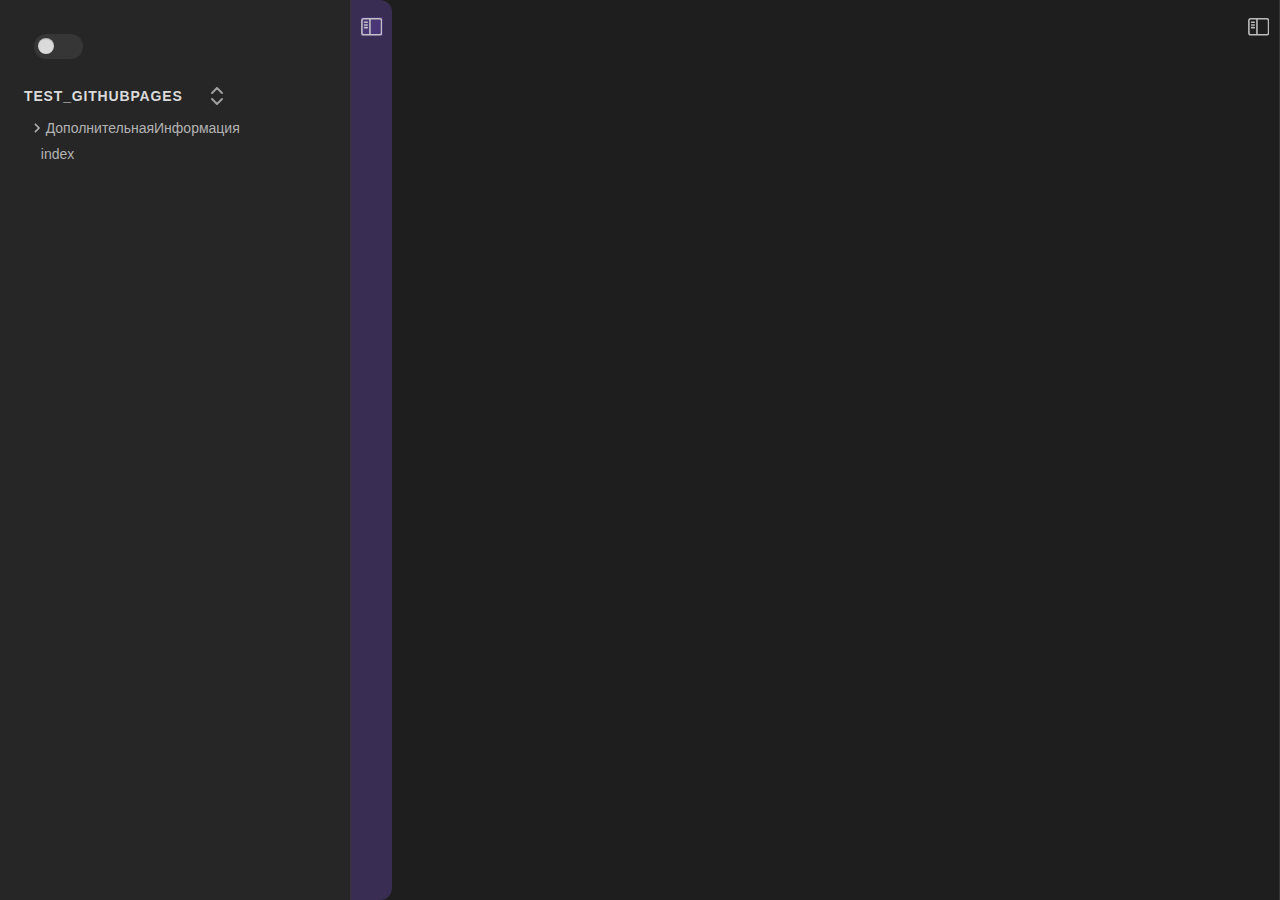
<file: docs/дополнительнаяинформация/1с.html>
<!DOCTYPE html>
<html><head>
			
		<title>1С</title>
		<base href="../">
		<meta id="root-path" root-path="../">

		<link rel="icon" sizes="96x96" href="https://publish-01.obsidian.md/access/f786db9fac45774fa4f0d8112e232d67/favicon-96x96.png">
		<meta name="viewport" content="width=device-width, initial-scale=1.0, user-scalable=yes, minimum-scale=1.0, maximum-scale=5.0">
		<meta charset="UTF-8">
		
			
			<!-- Obsidian App Styles / Other Built-in Styles -->
			<style> .markdown-preview-view .heading-collapse-indicator{margin-left:calc(0px - var(--collapse-arrow-size) - 10px)!important;padding:0 0!important}.node-insert-event{animation-duration:unset!important;animation-name:none!important}h1,h2,h3,h4,h5,h6{margin-top:0!important}hr{border:none;border-top:var(--hr-thickness) solid;border-color:var(--hr-color)}@media print{html body>:not(.print){display:unset!important}.collapse-indicator{display:none!important}.is-collapsed>element>.collapse-indicator{display:unset!important}}.list-collapse-indicator{display:none!important}.collapse-icon::before{content:"​"!important;visibility:hidden!important}.mod-header{display:none!important}.markdown-embed .markdown-embed-content .markdown-preview-sizer{padding-left:1em!important}.markdown-embed .embed-title.markdown-embed-title{display:none}.markdown-embed-link{display:none!important}.canvas-card-menu{display:none;cursor:default!important}.canvas-controls{display:none;cursor:default!important}.canvas-background{pointer-events:visible!important;cursor:grab!important}.canvas-background:active{cursor:grabbing!important}.canvas-node-connection-point{display:none;cursor:default!important}.canvas-node-content{backface-visibility:visible!important}.canvas-menu-container{display:none}.canvas-node-content-blocker{cursor:pointer!important}.canvas-wrapper{position:relative;cursor:default!important}.canvas-node-resizer{cursor:default!important}.canvas-node-container{cursor:default!important}.markdown-rendered pre:not(:hover)>button.copy-code-button{display:unset;opacity:0}.markdown-rendered pre:hover>button.copy-code-button{opacity:1}.markdown-rendered pre button.copy-code-button{transition:opacity .2s ease-in-out,width .3s ease-in-out,background-color .2s ease-in-out;text-overflow:clip}.markdown-rendered pre>button.copy-code-button:hover{background-color:var(--interactive-normal)}.markdown-rendered pre>button.copy-code-button:active{background-color:var(--interactive-hover);box-shadow:var(--input-shadow);transition:none}@font-face{font-family:MJXZERO;src:url("https://publish.obsidian.md/lib/mathjax/output/chtml/fonts/woff-v2/MathJax_Zero.woff") format("woff")}@font-face{font-family:MJXTEX;src:url("https://publish.obsidian.md/lib/mathjax/output/chtml/fonts/woff-v2/MathJax_Main-Regular.woff") format("woff")}@font-face{font-family:MJXTEX-B;src:url("https://publish.obsidian.md/lib/mathjax/output/chtml/fonts/woff-v2/MathJax_Main-Bold.woff") format("woff")}@font-face{font-family:MJXTEX-I;src:url("https://publish.obsidian.md/lib/mathjax/output/chtml/fonts/woff-v2/MathJax_Math-Italic.woff") format("woff")}@font-face{font-family:MJXTEX-MI;src:url("https://publish.obsidian.md/lib/mathjax/output/chtml/fonts/woff-v2/MathJax_Main-Italic.woff") format("woff")}@font-face{font-family:MJXTEX-BI;src:url("https://publish.obsidian.md/lib/mathjax/output/chtml/fonts/woff-v2/MathJax_Math-BoldItalic.woff") format("woff")}@font-face{font-family:MJXTEX-S1;src:url("https://publish.obsidian.md/lib/mathjax/output/chtml/fonts/woff-v2/MathJax_Size1-Regular.woff") format("woff")}@font-face{font-family:MJXTEX-S2;src:url("https://publish.obsidian.md/lib/mathjax/output/chtml/fonts/woff-v2/MathJax_Size2-Regular.woff") format("woff")}@font-face{font-family:MJXTEX-S3;src:url("https://publish.obsidian.md/lib/mathjax/output/chtml/fonts/woff-v2/MathJax_Size3-Regular.woff") format("woff")}@font-face{font-family:MJXTEX-S4;src:url("https://publish.obsidian.md/lib/mathjax/output/chtml/fonts/woff-v2/MathJax_Size4-Regular.woff") format("woff")}@font-face{font-family:MJXTEX-A;src:url("https://publish.obsidian.md/lib/mathjax/output/chtml/fonts/woff-v2/MathJax_AMS-Regular.woff") format("woff")}@font-face{font-family:MJXTEX-C;src:url("https://publish.obsidian.md/lib/mathjax/output/chtml/fonts/woff-v2/MathJax_Calligraphic-Regular.woff") format("woff")}@font-face{font-family:MJXTEX-CB;src:url("https://publish.obsidian.md/lib/mathjax/output/chtml/fonts/woff-v2/MathJax_Calligraphic-Bold.woff") format("woff")}@font-face{font-family:MJXTEX-FR;src:url("https://publish.obsidian.md/lib/mathjax/output/chtml/fonts/woff-v2/MathJax_Fraktur-Regular.woff") format("woff")}@font-face{font-family:MJXTEX-FRB;src:url("https://publish.obsidian.md/lib/mathjax/output/chtml/fonts/woff-v2/MathJax_Fraktur-Bold.woff") format("woff")}@font-face{font-family:MJXTEX-SS;src:url("https://publish.obsidian.md/lib/mathjax/output/chtml/fonts/woff-v2/MathJax_SansSerif-Regular.woff") format("woff")}@font-face{font-family:MJXTEX-SSB;src:url("https://publish.obsidian.md/lib/mathjax/output/chtml/fonts/woff-v2/MathJax_SansSerif-Bold.woff") format("woff")}@font-face{font-family:MJXTEX-SSI;src:url("https://publish.obsidian.md/lib/mathjax/output/chtml/fonts/woff-v2/MathJax_SansSerif-Italic.woff") format("woff")}@font-face{font-family:MJXTEX-SC;src:url("https://publish.obsidian.md/lib/mathjax/output/chtml/fonts/woff-v2/MathJax_Script-Regular.woff") format("woff")}@font-face{font-family:MJXTEX-T;src:url("https://publish.obsidian.md/lib/mathjax/output/chtml/fonts/woff-v2/MathJax_Typewriter-Regular.woff") format("woff")}@font-face{font-family:MJXTEX-V;src:url("https://publish.obsidian.md/lib/mathjax/output/chtml/fonts/woff-v2/MathJax_Vector-Regular.woff") format("woff")}@font-face{font-family:MJXTEX-VB;src:url("https://publish.obsidian.md/lib/mathjax/output/chtml/fonts/woff-v2/MathJax_Vector-Bold.woff") format("woff")}@font-face{font-family:'Avenir Next';font-weight:400;font-style:normal;font-display:swap;src:url('https://publish.obsidian.md/public/fonts/94f2f163d4b698242fef.otf')}@font-face{font-family:Inter;font-style:normal;font-weight:200;font-display:swap;src:url('https://publish.obsidian.md/public/fonts/72505e6a122c6acd5471.woff2') format('woff2')}@font-face{font-family:Inter;font-style:normal;font-weight:300;font-display:swap;src:url('https://publish.obsidian.md/public/fonts/2d5198822ab091ce4305.woff2') format('woff2')}@font-face{font-family:Inter;font-weight:400;font-style:normal;font-display:swap;src:url('https://publish.obsidian.md/public/fonts/c8ba52b05a9ef10f4758.woff2')}@font-face{font-family:Inter;font-weight:400;font-style:italic;font-display:swap;src:url('https://publish.obsidian.md/public/fonts/cb10ffd7684cd9836a05.woff2')}@font-face{font-family:Inter;font-weight:600;font-style:normal;font-display:swap;src:url('https://publish.obsidian.md/public/fonts/b5f0f109bc88052d4000.woff2')}@font-face{font-family:Inter;font-weight:800;font-style:normal;font-display:swap;src:url('https://publish.obsidian.md/public/fonts/cbe0ae49c52c920fd563.woff2')}@font-face{font-family:Inter;font-weight:800;font-style:italic;font-display:swap;src:url('https://publish.obsidian.md/public/fonts/535a6cf662596b3bd6a6.woff2')}@font-face{font-family:'Source Code Pro';font-weight:400;font-style:normal;font-display:swap;src:url('https://publish.obsidian.md/public/fonts/70cc7ff27245e82ad414.ttf')}@font-face{font-family:'Source Code Pro';font-weight:400;font-style:italic;font-display:swap;src:url('https://publish.obsidian.md/public/fonts/454577c22304619db035.ttf')}@font-face{font-family:'Source Code Pro';font-weight:700;font-style:normal;font-display:swap;src:url('https://publish.obsidian.md/public/fonts/52ac8f3034507f1d9e53.ttf')}@font-face{font-family:'Source Code Pro';font-weight:700;font-style:italic;font-display:swap;src:url('https://publish.obsidian.md/public/fonts/05b618077343fbbd92b7.ttf')}@font-face{font-family:'Flow Circular';font-display:swap;src:url('https://publish.obsidian.md/public/fonts/853ff76f08786ae44ca0.woff')}:root{--highlight-bg-color:rgba(180, 0, 170, 1);--highlight-selected-bg-color:rgba(0, 100, 0, 1)}:root{--annotation-unfocused-field-background:url("data:image/svg+xml;charset=UTF-8,<svg width='1px' height='1px' xmlns='http://www.w3.org/2000/svg'><rect width='100%' height='100%' style='fill:rgba(0, 54, 255, 0.13);'/></svg>");--input-focus-border-color:Highlight;--input-focus-outline:1px solid Canvas;--input-unfocused-border-color:transparent;--input-disabled-border-color:transparent;--input-hover-border-color:black;--link-outline:none}:root{--xfa-unfocused-field-background:url("data:image/svg+xml;charset=UTF-8,<svg width='1px' height='1px' xmlns='http://www.w3.org/2000/svg'><rect width='100%' height='100%' style='fill:rgba(0, 54, 255, 0.13);'/></svg>");--xfa-focus-outline:auto}:root{--viewer-container-height:0;--pdfViewer-padding-bottom:0;--page-margin:1px auto -8px;--page-border:9px solid transparent;--spreadHorizontalWrapped-margin-LR:-3.5px;--loading-icon-delay:400ms}[data-main-rotation="90"]{transform:rotate(90deg) translateY(-100%)}[data-main-rotation="180"]{transform:rotate(180deg) translate(-100%,-100%)}[data-main-rotation="270"]{transform:rotate(270deg) translateX(-100%)}.hiddenCopyElement{position:absolute;top:0;left:0;width:0;height:0;display:none}body{--anim-duration-none:0;--anim-duration-superfast:70ms;--anim-duration-fast:140ms;--anim-duration-moderate:300ms;--anim-duration-slow:560ms;--anim-motion-smooth:cubic-bezier(0.45, 0.05, 0.55, 0.95);--anim-motion-delay:cubic-bezier(0.65, 0.05, 0.36, 1);--anim-motion-jumpy:cubic-bezier(0.68, -0.55, 0.27, 1.55);--anim-motion-swing:cubic-bezier(0, 0.55, 0.45, 1);--blockquote-border-thickness:2px;--blockquote-border-color:var(--interactive-accent);--blockquote-font-style:normal;--blockquote-color:inherit;--blockquote-background-color:transparent;--bold-weight:var(--font-semibold);--bold-color:inherit;--border-width:1px;--button-radius:var(--input-radius);--callout-border-width:0px;--callout-border-opacity:0.25;--callout-padding:var(--size-4-3) var(--size-4-3) var(--size-4-3) var(--size-4-6);--callout-radius:var(--radius-s);--callout-blend-mode:var(--highlight-mix-blend-mode);--callout-title-color:inherit;--callout-title-padding:0;--callout-title-size:inherit;--callout-content-padding:0;--callout-content-background:transparent;--callout-bug:var(--color-red-rgb);--callout-default:var(--color-blue-rgb);--callout-error:var(--color-red-rgb);--callout-example:var(--color-purple-rgb);--callout-fail:var(--color-red-rgb);--callout-important:var(--color-cyan-rgb);--callout-info:var(--color-blue-rgb);--callout-question:var(--color-orange-rgb);--callout-success:var(--color-green-rgb);--callout-summary:var(--color-cyan-rgb);--callout-tip:var(--color-cyan-rgb);--callout-todo:var(--color-blue-rgb);--callout-warning:var(--color-orange-rgb);--callout-quote:158,158,158;--canvas-background:var(--background-primary);--canvas-card-label-color:var(--text-faint);--canvas-color-1:var(--color-red-rgb);--canvas-color-2:var(--color-orange-rgb);--canvas-color-3:var(--color-yellow-rgb);--canvas-color-4:var(--color-green-rgb);--canvas-color-5:var(--color-cyan-rgb);--canvas-color-6:var(--color-purple-rgb);--canvas-dot-pattern:var(--color-base-30);--checkbox-radius:var(--radius-s);--checkbox-size:var(--font-text-size);--checkbox-marker-color:var(--background-primary);--checkbox-color:var(--interactive-accent);--checkbox-color-hover:var(--interactive-accent-hover);--checkbox-border-color:var(--text-faint);--checkbox-border-color-hover:var(--text-muted);--checklist-done-decoration:line-through;--checklist-done-color:var(--text-muted);--code-white-space:pre-wrap;--code-radius:var(--radius-s);--code-size:var(--font-smaller);--code-background:var(--background-primary-alt);--code-normal:var(--text-muted);--code-comment:var(--text-faint);--code-function:var(--color-yellow);--code-important:var(--color-orange);--code-keyword:var(--color-pink);--code-operator:var(--color-red);--code-property:var(--color-cyan);--code-punctuation:var(--text-muted);--code-string:var(--color-green);--code-tag:var(--color-red);--code-value:var(--color-purple);--collapse-icon-color:var(--text-faint);--collapse-icon-color-collapsed:var(--text-accent);--cursor:default;--cursor-link:pointer;--dialog-width:560px;--dialog-max-width:80vw;--dialog-max-height:85vh;--divider-color:var(--background-modifier-border);--divider-color-hover:var(--interactive-accent);--divider-width:1px;--divider-width-hover:3px;--divider-vertical-height:calc(100% - var(--header-height));--drag-ghost-background:rgba(0, 0, 0, 0.85);--drag-ghost-text-color:#fff;--embed-max-height:4000px;--embed-canvas-max-height:400px;--embed-background:inherit;--embed-border-left:2px solid var(--interactive-accent);--embed-border-right:none;--embed-border-top:none;--embed-border-bottom:none;--embed-padding:0 0 0 var(--size-4-6);--embed-font-style:inherit;--embed-block-shadow-hover:0 0 0 1px var(--background-modifier-border),inset 0 0 0 1px var(--background-modifier-border);--file-line-width:700px;--file-folding-offset:24px;--file-margins:var(--size-4-8);--file-header-font-size:var(--font-ui-small);--file-header-font-weight:400;--file-header-border:var(--border-width) solid transparent;--file-header-justify:center;--font-smallest:0.8em;--font-smaller:0.875em;--font-small:0.933em;--font-ui-smaller:12px;--font-ui-small:13px;--font-ui-medium:15px;--font-ui-large:20px;--font-thin:100;--font-extralight:200;--font-light:300;--font-normal:400;--font-medium:500;--font-semibold:600;--font-bold:700;--font-extrabold:800;--font-black:900;--footnote-size:var(--font-smaller);--graph-controls-width:240px;--graph-text:var(--text-normal);--graph-line:var(--color-base-35, var(--background-modifier-border-focus));--graph-node:var(--text-muted);--graph-node-unresolved:var(--text-faint);--graph-node-focused:var(--text-accent);--graph-node-tag:var(--color-green);--graph-node-attachment:var(--color-yellow);--heading-formatting:var(--text-faint);--heading-spacing:calc(var(--p-spacing) * 2.5);--h1-color:inherit;--h2-color:inherit;--h3-color:inherit;--h4-color:inherit;--h5-color:inherit;--h6-color:inherit;--h1-font:inherit;--h2-font:inherit;--h3-font:inherit;--h4-font:inherit;--h5-font:inherit;--h6-font:inherit;--h1-line-height:1.2;--h2-line-height:1.2;--h3-line-height:1.3;--h4-line-height:1.4;--h5-line-height:var(--line-height-normal);--h6-line-height:var(--line-height-normal);--h1-size:1.802em;--h2-size:1.602em;--h3-size:1.424em;--h4-size:1.266em;--h5-size:1.125em;--h6-size:1em;--h1-style:normal;--h2-style:normal;--h3-style:normal;--h4-style:normal;--h5-style:normal;--h6-style:normal;--h1-variant:normal;--h2-variant:normal;--h3-variant:normal;--h4-variant:normal;--h5-variant:normal;--h6-variant:normal;--h1-weight:700;--h2-weight:600;--h3-weight:600;--h4-weight:600;--h5-weight:600;--h6-weight:600;--header-height:40px;--hr-color:var(--background-modifier-border);--hr-thickness:2px;--icon-size:var(--icon-m);--icon-stroke:var(--icon-m-stroke-width);--icon-xs:14px;--icon-s:16px;--icon-m:18px;--icon-l:18px;--icon-xl:32px;--icon-xs-stroke-width:2px;--icon-s-stroke-width:2px;--icon-m-stroke-width:1.75px;--icon-l-stroke-width:1.75px;--icon-xl-stroke-width:1.25px;--icon-color:var(--text-muted);--icon-color-hover:var(--text-muted);--icon-color-active:var(--text-accent);--icon-color-focused:var(--text-normal);--icon-opacity:0.85;--icon-opacity-hover:1;--icon-opacity-active:1;--clickable-icon-radius:var(--radius-s);--indentation-guide-width:1px;--indentation-guide-width-active:1px;--indentation-guide-color:rgba(var(--mono-rgb-100), 0.12);--indentation-guide-color-active:rgba(var(--mono-rgb-100), 0.3);--inline-title-color:var(--h1-color);--inline-title-font:var(--h1-font);--inline-title-line-height:var(--h1-line-height);--inline-title-size:var(--h1-size);--inline-title-style:var(--h1-style);--inline-title-variant:var(--h1-variant);--inline-title-weight:var(--h1-weight);--inline-title-margin-bottom:0.5em;--input-height:30px;--input-radius:5px;--input-font-weight:var(--font-normal);--input-border-width:1px;--italic-color:inherit;--italic-weight:inherit;--layer-cover:5;--layer-sidedock:10;--layer-status-bar:15;--layer-popover:30;--layer-slides:45;--layer-modal:50;--layer-notice:60;--layer-menu:65;--layer-tooltip:70;--layer-dragged-item:80;--line-height-normal:1.5;--line-height-tight:1.3;--link-color:var(--text-accent);--link-color-hover:var(--text-accent-hover);--link-decoration:underline;--link-decoration-hover:underline;--link-decoration-thickness:auto;--link-external-color:var(--text-accent);--link-external-color-hover:var(--text-accent-hover);--link-external-decoration:underline;--link-external-decoration-hover:underline;--link-external-filter:none;--link-unresolved-color:var(--text-accent);--link-unresolved-opacity:0.7;--link-unresolved-filter:none;--link-unresolved-decoration-style:solid;--link-unresolved-decoration-color:hsla(var(--interactive-accent-hsl), 0.3);--list-indent:2em;--list-spacing:0.075em;--list-marker-color:var(--text-faint);--list-marker-color-hover:var(--text-muted);--list-marker-color-collapsed:var(--text-accent);--list-bullet-border:none;--list-bullet-radius:50%;--list-bullet-size:0.3em;--list-bullet-transform:none;--list-numbered-style:decimal;--nav-item-size:var(--font-ui-small);--nav-item-color:var(--text-muted);--nav-item-color-hover:var(--text-normal);--nav-item-color-active:var(--text-normal);--nav-item-color-selected:var(--text-normal);--nav-item-color-highlighted:var(--text-accent-hover);--nav-item-background-hover:var(--background-modifier-hover);--nav-item-background-active:var(--background-modifier-hover);--nav-item-background-selected:hsla(var(--color-accent-hsl), 0.15);--nav-item-padding:var(--size-4-1) var(--size-4-2) var(--size-4-1) var(--size-4-6);--nav-item-parent-padding:var(--nav-item-padding);--nav-item-children-padding-left:var(--size-2-2);--nav-item-children-margin-left:var(--size-4-3);--nav-item-weight:inherit;--nav-item-weight-hover:inherit;--nav-item-weight-active:inherit;--nav-item-white-space:nowrap;--nav-indentation-guide-width:var(--indentation-guide-width);--nav-indentation-guide-color:var(--indentation-guide-color);--nav-collapse-icon-color:var(--collapse-icon-color);--nav-collapse-icon-color-collapsed:var(--text-faint);--metadata-background:transparent;--metadata-display-reading:block;--metadata-display-editing:block;--metadata-max-width:none;--metadata-padding:var(--size-4-2) 0;--metadata-border-color:var(--background-modifier-border);--metadata-border-radius:0;--metadata-border-width:0;--metadata-divider-color:var(--background-modifier-border);--metadata-divider-color-hover:transparent;--metadata-divider-color-focus:transparent;--metadata-divider-width:0;--metadata-gap:3px;--metadata-property-padding:0;--metadata-property-radius:6px;--metadata-property-background:transparent;--metadata-property-background-hover:transparent;--metadata-property-background-active:var(--background-modifier-hover);--metadata-label-background-hover:transparent;--metadata-label-background-active:var(--background-modifier-hover);--metadata-label-font-size:var(--font-smaller);--metadata-label-font-weight:inherit;--metadata-label-text-color:var(--text-muted);--metadata-label-text-color-hover:var(--text-muted);--metadata-label-width:9em;--metadata-input-height:calc(var(--font-text-size) * 1.75);--metadata-input-text-color:var(--text-normal);--metadata-input-font-size:var(--font-smaller);--metadata-input-background:transparent;--metadata-input-background-hover:transparent;--metadata-input-background-active:var(--background-modifier-hover);--metadata-sidebar-label-font-size:var(--font-ui-small);--metadata-sidebar-input-font-size:var(--font-ui-small);--modal-background:var(--background-primary);--modal-width:90vw;--modal-height:85vh;--modal-max-width:1100px;--modal-max-height:1000px;--modal-max-width-narrow:800px;--modal-border-width:var(--border-width);--modal-border-color:var(--color-base-40, var(--background-modifier-border-focus));--modal-radius:var(--radius-l);--modal-community-sidebar-width:280px;--pill-color:var(--text-muted);--pill-color-hover:var(--text-normal);--pill-color-remove:var(--text-faint);--pill-color-remove-hover:var(--text-accent);--pill-decoration:none;--pill-decoration-hover:none;--pill-background:transparent;--pill-background-hover:transparent;--pill-border-color:var(--background-modifier-border);--pill-border-color-hover:var(--background-modifier-border-hover);--pill-border-width:var(--border-width);--pill-padding-x:0.65em;--pill-padding-y:0.25em;--pill-radius:2em;--pill-weight:inherit;--p-spacing:1rem;--p-spacing-empty:0rem;--pdf-background:var(--background-primary);--pdf-page-background:var(--background-primary);--pdf-shadow:0 0 0 1px rgba(0, 0, 0, 0.05),0 2px 8px rgba(0, 0, 0, 0.1);--pdf-spread-shadow:0 0 0 1px rgba(0, 0, 0, 0.05);--pdf-sidebar-background:var(--background-primary);--pdf-thumbnail-shadow:0 0 0 1px rgba(0, 0, 0, 0.15),0 2px 8px rgba(0, 0, 0, 0.2);--popover-width:450px;--popover-height:400px;--popover-max-height:70vh;--popover-pdf-width:600px;--popover-pdf-height:800px;--popover-font-size:var(--font-text-size);--prompt-width:700px;--prompt-max-width:80vw;--prompt-max-height:70vh;--prompt-border-width:var(--border-width);--prompt-border-color:var(--color-base-40, var(--background-modifier-border-focus));--radius-s:4px;--radius-m:8px;--radius-l:12px;--radius-xl:16px;--ribbon-background:var(--background-secondary);--ribbon-background-collapsed:var(--background-primary);--ribbon-width:44px;--ribbon-padding:var(--size-4-2) var(--size-4-1) var(--size-4-3);--scrollbar-active-thumb-bg:rgba(var(--mono-rgb-100), 0.2);--scrollbar-bg:rgba(var(--mono-rgb-100), 0.05);--scrollbar-thumb-bg:rgba(var(--mono-rgb-100), 0.1);--search-clear-button-color:var(--text-muted);--search-clear-button-size:13px;--search-icon-color:var(--text-muted);--search-icon-size:18px;--search-result-background:var(--background-primary);--size-2-1:2px;--size-2-2:4px;--size-2-3:6px;--size-4-1:4px;--size-4-2:8px;--size-4-3:12px;--size-4-4:16px;--size-4-5:20px;--size-4-6:24px;--size-4-8:32px;--size-4-9:36px;--size-4-12:48px;--size-4-16:64px;--size-4-18:72px;--sidebar-markdown-font-size:calc(var(--font-text-size) * 0.9);--sidebar-tab-text-display:none;--slider-thumb-border-width:1px;--slider-thumb-border-color:var(--background-modifier-border-hover);--slider-thumb-height:18px;--slider-thumb-width:18px;--slider-thumb-y:-6px;--slider-thumb-radius:50%;--slider-s-thumb-size:15px;--slider-s-thumb-position:-5px;--slider-track-background:var(--background-modifier-border);--slider-track-height:3px;--status-bar-background:var(--background-secondary);--status-bar-border-color:var(--divider-color);--status-bar-border-width:1px 0 0 1px;--status-bar-font-size:var(--font-ui-smaller);--status-bar-text-color:var(--text-muted);--status-bar-position:fixed;--status-bar-radius:var(--radius-m) 0 0 0;--status-bar-scroll-padding:calc(var(--status-bar-font-size) + 18px);--swatch-radius:14px;--swatch-height:24px;--swatch-width:24px;--swatch-shadow:inset 0 0 0 1px rgba(var(--mono-rgb-100), 0.15);--tab-background-active:var(--background-primary);--tab-text-color:var(--text-faint);--tab-text-color-active:var(--text-muted);--tab-text-color-focused:var(--text-muted);--tab-text-color-focused-active:var(--text-muted);--tab-text-color-focused-highlighted:var(--text-accent);--tab-text-color-focused-active-current:var(--text-normal);--tab-font-size:var(--font-ui-small);--tab-font-weight:inherit;--tab-container-background:var(--background-secondary);--tab-divider-color:var(--background-modifier-border-hover);--tab-outline-color:var(--divider-color);--tab-outline-width:1px;--tab-curve:6px;--tab-radius:var(--radius-s);--tab-radius-active:6px 6px 0 0;--tab-width:200px;--tab-max-width:320px;--tab-stacked-pane-width:700px;--tab-stacked-header-width:var(--header-height);--tab-stacked-font-size:var(--font-ui-small);--tab-stacked-font-weight:400;--tab-stacked-text-align:left;--tab-stacked-text-transform:rotate(0deg);--tab-stacked-text-writing-mode:vertical-lr;--tab-stacked-shadow:-8px 0 8px 0 rgba(0, 0, 0, 0.05);--table-background:transparent;--table-border-width:1px;--table-border-color:var(--background-modifier-border);--table-white-space:normal;--table-header-background:var(--table-background);--table-header-background-hover:inherit;--table-header-border-width:var(--table-border-width);--table-header-border-color:var(--table-border-color);--table-header-font:inherit;--table-header-size:var(--font-text-size);--table-header-weight:var(--bold-weight);--table-header-color:var(--text-normal);--table-line-height:var(--line-height-tight);--table-text-size:inherit;--table-text-color:inherit;--table-column-max-width:none;--table-column-alt-background:var(--table-background);--table-column-first-border-width:var(--table-border-width);--table-column-last-border-width:var(--table-border-width);--table-row-background-hover:var(--table-background);--table-row-alt-background:var(--table-background);--table-row-last-border-width:var(--table-border-width);--tag-size:var(--font-smaller);--tag-color:var(--text-accent);--tag-color-hover:var(--text-accent);--tag-decoration:none;--tag-decoration-hover:none;--tag-background:hsla(var(--interactive-accent-hsl), 0.1);--tag-background-hover:hsla(var(--interactive-accent-hsl), 0.2);--tag-border-color:hsla(var(--interactive-accent-hsl), 0.15);--tag-border-color-hover:hsla(var(--interactive-accent-hsl), 0.15);--tag-border-width:0px;--tag-padding-x:0.65em;--tag-padding-y:0.25em;--tag-radius:2em;--tag-weight:inherit;--titlebar-background:var(--background-secondary);--titlebar-background-focused:var(--background-secondary-alt);--titlebar-border-width:0px;--titlebar-border-color:var(--background-modifier-border);--titlebar-text-color:var(--text-muted);--titlebar-text-color-focused:var(--text-normal);--titlebar-text-weight:var(--font-bold);--toggle-border-width:2px;--toggle-width:40px;--toggle-radius:18px;--toggle-thumb-color:white;--toggle-thumb-radius:18px;--toggle-thumb-height:18px;--toggle-thumb-width:18px;--toggle-s-border-width:2px;--toggle-s-width:34px;--toggle-s-thumb-height:15px;--toggle-s-thumb-width:15px;--vault-name-font-size:var(--font-ui-small);--vault-name-font-weight:var(--font-medium);--vault-name-color:var(--text-normal);--workspace-background-translucent:rgba(var(--mono-rgb-0), 0.6);--accent-h:258;--accent-s:88%;--accent-l:66%;--background-primary:var(--color-base-00);--background-primary-alt:var(--color-base-10);--background-secondary:var(--color-base-20);--background-modifier-hover:rgba(var(--mono-rgb-100), 0.075);--background-modifier-active-hover:hsla(var(--interactive-accent-hsl), 0.15);--background-modifier-border:var(--color-base-30);--background-modifier-border-hover:var(--color-base-35);--background-modifier-border-focus:var(--color-base-40);--background-modifier-error-rgb:var(--color-red-rgb);--background-modifier-error:var(--color-red);--background-modifier-error-hover:var(--color-red);--background-modifier-success-rgb:var(--color-green-rgb);--background-modifier-success:var(--color-green);--background-modifier-message:rgba(0, 0, 0, 0.9);--background-modifier-form-field:var(--color-base-00);--text-normal:var(--color-base-100);--text-muted:var(--color-base-70);--text-faint:var(--color-base-50);--text-on-accent:white;--text-on-accent-inverted:black;--text-error:var(--color-red);--text-warning:var(--color-orange);--text-success:var(--color-green);--text-selection:hsla(var(--color-accent-hsl), 0.2);--text-highlight-bg-rgb:255,208,0;--text-highlight-bg:rgba(var(--text-highlight-bg-rgb), 0.4);--text-accent:var(--color-accent);--text-accent-hover:var(--color-accent-2);--interactive-normal:var(--color-base-00);--interactive-hover:var(--color-base-10);--interactive-accent-hsl:var(--color-accent-hsl);--interactive-accent:var(--color-accent-1);--interactive-accent-hover:var(--color-accent-2)}.theme-light{color-scheme:light;--highlight-mix-blend-mode:darken;--mono-rgb-0:255,255,255;--mono-rgb-100:0,0,0;--color-red-rgb:233,49,71;--color-red:#e93147;--color-orange-rgb:236,117,0;--color-orange:#ec7500;--color-yellow-rgb:224,172,0;--color-yellow:#e0ac00;--color-green-rgb:8,185,78;--color-green:#08b94e;--color-cyan-rgb:0,191,188;--color-cyan:#00bfbc;--color-blue-rgb:8,109,221;--color-blue:#086ddd;--color-purple-rgb:120,82,238;--color-purple:#7852ee;--color-pink-rgb:213,57,132;--color-pink:#d53984;--color-base-00:#ffffff;--color-base-05:#fcfcfc;--color-base-10:#fafafa;--color-base-20:#f6f6f6;--color-base-25:#e3e3e3;--color-base-30:#e0e0e0;--color-base-35:#d4d4d4;--color-base-40:#bdbdbd;--color-base-50:#ababab;--color-base-60:#707070;--color-base-70:#5c5c5c;--color-base-100:#222222;--color-accent-hsl:var(--accent-h),var(--accent-s),var(--accent-l);--color-accent:hsl(var(--accent-h), var(--accent-s), var(--accent-l));--color-accent-1:hsl(calc(var(--accent-h) - 1), calc(var(--accent-s) * 1.01), calc(var(--accent-l) * 1.075));--color-accent-2:hsl(calc(var(--accent-h) - 3), calc(var(--accent-s) * 1.02), calc(var(--accent-l) * 1.15));--background-secondary-alt:var(--color-base-05);--background-modifier-box-shadow:rgba(0, 0, 0, 0.1);--background-modifier-cover:rgba(220, 220, 220, 0.4);--input-shadow:inset 0 0 0 1px rgba(0, 0, 0, 0.12),0 2px 3px 0 rgba(0,0,0,.05),0 1px 1.5px 0 rgba(0,0,0,.03),0 1px 2px 0 rgba(0,0,0,.04),0 0 0 0 transparent;--input-shadow-hover:inset 0 0 0 1px rgba(0, 0, 0, 0.17),0 2px 3px 0 rgba(0,0,0,.1),0 1px 1.5px 0 rgba(0,0,0,.03),0 1px 2px 0 rgba(0,0,0,.04),0 0 0 0 transparent;--shadow-s:0px 1px 2px rgba(0, 0, 0, 0.028),0px 3.4px 6.7px rgba(0, 0, 0, .042),0px 15px 30px rgba(0, 0, 0, .07);--shadow-l:0px 1.8px 7.3px rgba(0, 0, 0, 0.071),0px 6.3px 24.7px rgba(0, 0, 0, 0.112),0px 30px 90px rgba(0, 0, 0, 0.2)}.theme-dark{color-scheme:dark;--highlight-mix-blend-mode:lighten;--mono-rgb-0:0,0,0;--mono-rgb-100:255,255,255;--color-red-rgb:251,70,76;--color-red:#fb464c;--color-orange-rgb:233,151,63;--color-orange:#e9973f;--color-yellow-rgb:224,222,113;--color-yellow:#e0de71;--color-green-rgb:68,207,110;--color-green:#44cf6e;--color-cyan-rgb:83,223,221;--color-cyan:#53dfdd;--color-blue-rgb:2,122,255;--color-blue:#027aff;--color-purple-rgb:168,130,255;--color-purple:#a882ff;--color-pink-rgb:250,153,205;--color-pink:#fa99cd;--color-base-00:#1e1e1e;--color-base-05:#212121;--color-base-10:#242424;--color-base-20:#262626;--color-base-25:#2a2a2a;--color-base-30:#363636;--color-base-35:#3f3f3f;--color-base-40:#555555;--color-base-50:#666666;--color-base-60:#999999;--color-base-70:#b3b3b3;--color-base-100:#dadada;--color-accent-hsl:var(--accent-h),var(--accent-s),var(--accent-l);--color-accent:hsl(var(--accent-h), var(--accent-s), var(--accent-l));--color-accent-1:hsl(calc(var(--accent-h) - 3), calc(var(--accent-s) * 1.02), calc(var(--accent-l) * 1.15));--color-accent-2:hsl(calc(var(--accent-h) - 5), calc(var(--accent-s) * 1.05), calc(var(--accent-l) * 1.29));--background-modifier-form-field:var(--color-base-25);--background-secondary-alt:var(--color-base-30);--interactive-normal:var(--color-base-30);--interactive-hover:var(--color-base-35);--text-accent:var(--color-accent-1);--interactive-accent:var(--color-accent);--interactive-accent-hover:var(--color-accent-1);--background-modifier-box-shadow:rgba(0, 0, 0, 0.3);--background-modifier-cover:rgba(10, 10, 10, 0.4);--text-selection:hsla(var(--interactive-accent-hsl), 0.25);--input-shadow:inset 0 0.5px 0.5px 0.5px rgba(255, 255, 255, 0.09),0 2px 4px 0 rgba(0,0,0,.15),0 1px 1.5px 0 rgba(0,0,0,.1),0 1px 2px 0 rgba(0,0,0,.2),0 0 0 0 transparent;--input-shadow-hover:inset 0 0.5px 1px 0.5px rgba(255, 255, 255, 0.16),0 2px 3px 0 rgba(0,0,0,.3),0 1px 1.5px 0 rgba(0,0,0,.2),0 1px 2px 0 rgba(0,0,0,.4),0 0 0 0 transparent;--shadow-s:0px 1px 2px rgba(0, 0, 0, 0.121),0px 3.4px 6.7px rgba(0, 0, 0, 0.179),0px 15px 30px rgba(0, 0, 0, 0.3);--shadow-l:0px 1.8px 7.3px rgba(0, 0, 0, 0.071),0px 6.3px 24.7px rgba(0, 0, 0, 0.112),0px 30px 90px rgba(0, 0, 0, 0.2);--pdf-shadow:0 0 0 1px var(--background-modifier-border);--pdf-thumbnail-shadow:0 0 0 1px var(--background-modifier-border)}iframe{color-scheme:normal}@font-face{font-family:"Avenir Next";font-weight:400;font-style:normal;font-display:swap;src:url("https://publish.obsidian.md/public/fonts/94f2f163d4b698242fef.otf")}@font-face{font-family:Inter;font-style:normal;font-weight:200;font-display:swap;src:url("https://publish.obsidian.md/public/fonts/72505e6a122c6acd5471.woff2") format("woff2")}@font-face{font-family:Inter;font-style:normal;font-weight:300;font-display:swap;src:url("https://publish.obsidian.md/public/fonts/2d5198822ab091ce4305.woff2") format("woff2")}@font-face{font-family:Inter;font-weight:400;font-style:normal;font-display:swap;src:url("https://publish.obsidian.md/public/fonts/c8ba52b05a9ef10f4758.woff2")}@font-face{font-family:Inter;font-weight:400;font-style:italic;font-display:swap;src:url("https://publish.obsidian.md/public/fonts/cb10ffd7684cd9836a05.woff2")}@font-face{font-family:Inter;font-weight:600;font-style:normal;font-display:swap;src:url("https://publish.obsidian.md/public/fonts/b5f0f109bc88052d4000.woff2")}@font-face{font-family:Inter;font-weight:800;font-style:normal;font-display:swap;src:url("https://publish.obsidian.md/public/fonts/cbe0ae49c52c920fd563.woff2")}@font-face{font-family:Inter;font-weight:800;font-style:italic;font-display:swap;src:url("https://publish.obsidian.md/public/fonts/535a6cf662596b3bd6a6.woff2")}@font-face{font-family:"Source Code Pro";font-weight:400;font-style:normal;font-display:swap;src:url("https://publish.obsidian.md/public/fonts/70cc7ff27245e82ad414.ttf")}@font-face{font-family:"Source Code Pro";font-weight:400;font-style:italic;font-display:swap;src:url("https://publish.obsidian.md/public/fonts/454577c22304619db035.ttf")}@font-face{font-family:"Source Code Pro";font-weight:700;font-style:normal;font-display:swap;src:url("https://publish.obsidian.md/public/fonts/52ac8f3034507f1d9e53.ttf")}@font-face{font-family:"Source Code Pro";font-weight:700;font-style:italic;font-display:swap;src:url("https://publish.obsidian.md/public/fonts/05b618077343fbbd92b7.ttf")}@font-face{font-family:"Flow Circular";font-display:swap;src:url("https://publish.obsidian.md/public/fonts/4bb6ac751d1c5478ff3a.woff2")}@font-face{font-family:"??";unicode-range:U+0}body{--font-default:ui-sans-serif,-apple-system,BlinkMacSystemFont,"Segoe UI",Roboto,"Inter","Apple Color Emoji","Segoe UI Emoji","Segoe UI Symbol","Microsoft YaHei Light",sans-serif;--font-monospace-default:Menlo,SFMono-Regular,Consolas,"Roboto Mono",'Source Code Pro',monospace;--font-interface-override:'??';--font-interface-theme:'??';--font-interface:var(--font-interface-override),var(--font-interface-theme),var(--default-font, '??'),var(--font-default);--font-text-override:'??';--font-text-theme:'??';--font-text:var(--font-text-override),var(--font-text-theme),var(--font-interface);--font-print-override:'??';--font-print:var(--font-print-override),var(--font-text-override),var(--font-text-theme),'Arial';--font-monospace-override:'??';--font-monospace-theme:'??';--font-monospace:var(--font-monospace-override),var(--font-monospace-theme),var(--font-monospace-default);--font-text-size:16px;--font-mermaid:var(--font-text)}*{box-sizing:border-box}body,html{margin:0;padding:0;height:100%;width:100%;overflow:hidden}body{text-rendering:optimizelegibility;font-family:var(--font-interface);line-height:var(--line-height-tight);font-size:var(--font-ui-medium);background-color:var(--background-primary);color:var(--text-normal);-webkit-tap-highlight-color:rgba(255,255,255,0)}body.is-translucent{background-color:transparent}.node-insert-event{animation-duration:10ms;animation-name:node-inserted}.is-flashing{transition:all .25s ease 0s;color:var(--text-normal);mix-blend-mode:var(--highlight-mix-blend-mode);border-radius:var(--radius-s);background-color:var(--text-highlight-bg)!important}body{user-select:none;overflow:hidden}body.is-grabbing iframe:not(.is-controlled),body.is-grabbing webview{pointer-events:none}.app-container{display:flex;height:100%;width:100%;position:relative;flex-direction:column}.app-container.no-transition *{transition:none 0s ease 0s!important}.horizontal-main-container{width:100%;display:flex;overflow:hidden;flex:1 0 0px}:focus{outline:0}.is-text-garbled *{font-family:"Flow Circular",sans-serif!important;line-height:1.45em!important}.CodeMirror-gutter-filler,.CodeMirror-scrollbar-filler{background-color:#fff}.CodeMirror-gutter-filler,.CodeMirror-hscrollbar,.CodeMirror-scrollbar-filler,.CodeMirror-vscrollbar{position:absolute;z-index:6;display:none;outline:0}.CodeMirror-vscrollbar{right:0;top:0;overflow:hidden scroll}.CodeMirror-hscrollbar{bottom:0;left:0;overflow:scroll hidden}.CodeMirror-scrollbar-filler{right:0;bottom:0}.CodeMirror-gutter-filler,.CodeMirror-scrollbar-filler{background-color:transparent}.CodeMirror-gutter-filler,.CodeMirror-hscrollbar,.CodeMirror-scrollbar-filler,.CodeMirror-vscrollbar{z-index:unset;outline:unset}.CodeMirror-vscrollbar{outline:0}.CodeMirror-hscrollbar{outline:0;z-index:3}.empty-state{position:absolute;height:100%;width:100%;top:0;left:0;display:flex;align-items:center;justify-content:center;flex-direction:column}.empty-state-container{max-width:480px;max-height:280px;margin:20px;text-align:center}.empty-state-title{margin:20px 0;font-weight:var(--h2-weight);font-size:var(--h2-size);line-height:var(--line-height-tight);position:relative}.empty-state-action-list{font-size:var(--font-text-size);line-height:var(--line-height-tight);color:var(--text-muted);margin-top:20px}.empty-state-action{cursor:var(--cursor);line-height:36px;color:var(--text-accent)}.empty-state-close-button{display:none}body{--zoom-factor:1;--titlebar-height:30px}body.is-frameless:not(.is-hidden-frameless){padding-top:calc(var(--titlebar-height)/ var(--zoom-factor))}.is-hidden-frameless{--divider-vertical-height:100%}body.is-frameless>.app-container~*{app-region:no-drag}body.is-frameless .modal{app-region:no-drag}.pane-empty{color:var(--text-faint);font-size:var(--font-ui-small);margin:var(--size-4-2) auto;text-align:center}.view-header-title::-webkit-scrollbar{display:none}.view-content{width:100%;height:calc(100% - var(--header-height))}.inline-title{font-weight:var(--inline-title-weight);font-size:var(--inline-title-size);line-height:var(--inline-title-line-height);font-style:var(--inline-title-style);font-variant:var(--inline-title-variant);font-family:var(--inline-title-font);margin-bottom:var(--inline-title-margin-bottom);letter-spacing:-.015em;color:var(--inline-title-color)}body:not(.show-inline-title) .inline-title:not([data-level]){display:none}::selection{background-color:var(--text-selection)}.markdown-reading-view{display:flex;flex-direction:column}.markdown-preview-view{font-size:var(--font-text-size);font-family:var(--font-text);line-height:var(--line-height-normal);width:100%;height:100%;padding:var(--file-margins);position:relative;overflow-y:auto;overflow-wrap:break-word;color:var(--text-normal);user-select:text;scrollbar-gutter:stable}.markdown-preview-view.is-readable-line-width .markdown-preview-sizer{max-width:var(--file-line-width);margin-left:auto;margin-right:auto}.markdown-rendered.rtl{direction:rtl}.release-notes-view{padding:var(--file-margins)}.release-notes-view .markdown-preview-view{overflow:visible}.release-notes-view .is-readable-line-width{max-width:var(--file-line-width);margin-left:auto;margin-right:auto}.modal.mod-trust-folder{max-width:700px}.modal.mod-plugin-options .modal-content{margin:var(--size-4-6) 0}.hotkey-list-container{overflow:auto}.search-input-container.mod-hotkey .clickable-icon{padding:var(--size-2-1)}.modal.mod-image-lightbox{max-width:90vw;max-height:90vh;padding:0}.modal.mod-image-lightbox .modal-content{padding:var(--size-4-12) var(--size-4-3) var(--size-4-2) var(--size-4-3);text-align:center}.login-field{max-width:500px;margin:1em auto}.search-input-container input:placeholder-shown~.search-input-clear-button{display:none}.community-modal-details-empty-state{padding:0;text-align:center}.community-modal-search-summary{font-size:var(--font-ui-small);padding:var(--size-4-1) var(--size-4-3) var(--size-4-3) var(--size-4-4)}.community-modal-search-results-wrapper{flex:1 0 auto;overflow:auto;border-top:var(--border-width) solid var(--divider-color);scroll-padding:var(--size-4-3);contain:strict}.community-modal-search-results{display:grid;grid-template-columns:repeat(auto-fill,minmax(240px,1fr));gap:var(--size-4-3);padding:var(--size-4-3)}.community-item{position:relative;background-color:var(--background-primary);padding:var(--size-4-3);cursor:var(--cursor);border-radius:var(--radius-m);border:1px solid var(--background-modifier-border);display:flex;flex-direction:column;gap:var(--size-2-1)}.community-item:last-child{margin-bottom:0}.community-item.is-selected,.community-item.is-selected:hover{border-color:var(--interactive-accent);background-color:var(--interactive-accent);color:var(--text-on-accent)}.community-item.is-selected .flair,.community-item.is-selected:hover .flair{color:var(--text-on-accent);background-color:transparent}.community-item .flair{margin-left:var(--size-4-1);background-color:var(--tag-background);color:var(--tag-color);vertical-align:middle;top:-1px}.community-item-name{font-size:var(--font-ui-medium);line-height:var(--line-height-tight);font-weight:var(--font-medium)}.community-item-author{font-size:var(--font-ui-smaller);line-height:var(--line-height-tight);color:var(--text-muted)}.community-item-updated{font-size:var(--font-ui-smaller);color:var(--text-muted);margin-bottom:var(--size-4-2)}.community-item-desc{font-size:var(--font-ui-small);line-height:var(--line-height-tight);margin-top:4px}.community-item-badge.mod-update{--icon-size:var(--icon-xs);--icon-stroke:var(--icon-xs-stroke-width);color:var(--interactive-accent);position:absolute;top:var(--size-4-3);right:var(--size-4-3)}.community-item-screenshot{max-width:100%;object-fit:cover;border-radius:var(--radius-s);aspect-ratio:16/9;image-rendering:-webkit-optimize-contrast;margin-top:var(--size-4-1)}.community-item-screenshot.mod-unavailable{text-align:center;color:var(--text-muted)}.community-item-screenshot .placeholder-icon{display:flex;align-items:center;justify-content:center;height:100%}.community-item-screenshot .placeholder-icon .svg-icon{color:var(--text-faint);width:var(--size-4-8);height:var(--size-4-8)}.community-modal-info-name{font-size:var(--h2-size);font-weight:var(--font-semibold);line-height:var(--line-height-tight);margin-bottom:var(--size-4-6)}.community-modal-info-author,.community-modal-info-repo,.community-modal-info-version{font-size:var(--font-ui-small);line-height:var(--line-height-tight);color:var(--text-muted)}.community-modal-info-desc{font-size:var(--font-ui-small);line-height:var(--line-height-tight);margin-top:4px}.community-modal-details{flex:1 1 calc(var(--modal-max-width) - var(--modal-community-sidebar-width));overflow:auto;display:flex;flex-direction:column;border-left:1px solid var(--divider-color)}.community-modal-info{flex:1 1 0px;overflow-y:auto;padding:var(--size-4-8) var(--size-4-16);scroll-padding:var(--size-4-4)}.community-readme{overflow-y:visible;height:auto;padding:var(--size-4-4) 0}.community-readme img,.community-readme video{max-width:100%}.community-modal-info-desc{font-size:var(--font-ui-medium);line-height:var(--line-height-tight);margin-top:var(--size-4-2)}.community-modal-button-container{display:flex;flex-wrap:wrap;gap:var(--size-4-2);margin:1.5em 0}.community-modal-readme{font-size:var(--font-text-size);font-family:var(--font-text);line-height:var(--line-height-normal);overflow-wrap:break-word;color:var(--text-normal);user-select:text}.installed-plugins-container{padding-top:var(--size-4-4);border-top:1px solid var(--background-modifier-border)}.community-modal-grid-button-container{position:absolute;top:var(--size-4-4);right:var(--size-4-12);display:flex;gap:var(--size-4-2)}body.is-frameless.is-hidden-frameless{padding-top:0!important}.is-translucent:not(.is-fullscreen){--nav-collapse-icon-color:rgba(var(--mono-rgb-100), 0.3);--nav-collapse-icon-color-collapsed:rgba(var(--mono-rgb-100), 0.3);--divider-color:rgba(0, 0, 0, 0.15)}.workspace-tab-header-container-inner::-webkit-scrollbar,.workspace-tab-header-container-inner::-webkit-scrollbar-thumb{display:none}.button-container{margin-top:20px}button{app-region:no-drag;display:inline-flex;align-items:center;justify-content:center;color:var(--text-normal);font-size:var(--font-ui-small);border-radius:var(--button-radius);border:0;padding:var(--size-4-1) var(--size-4-3);height:var(--input-height);font-weight:var(--input-font-weight);cursor:var(--cursor);font-family:inherit;outline:0;user-select:none;white-space:nowrap}button:not(.clickable-icon){background-color:var(--interactive-normal);box-shadow:var(--input-shadow)}button:focus-visible{box-shadow:0 0 0 3px var(--background-modifier-border-focus)}button[disabled=true]{cursor:not-allowed}button.mod-cta{background-color:var(--interactive-accent);color:var(--text-on-accent)}button.mod-cta:focus-visible{box-shadow:0 0 0 3px var(--background-modifier-border-focus)}button.mod-muted{background-color:var(--background-secondary);color:var(--text-muted)}button.mod-warning{background-color:var(--background-modifier-error);color:var(--text-on-accent)}button.mod-destructive{color:var(--text-error)}.card-container{display:flex}.card-container.mod-horizontal{flex-direction:column}.card{background-color:var(--background-secondary-alt);border-radius:4px;border:1px solid var(--background-modifier-border);margin:0 10px;padding:15px 30px;display:flex;flex-direction:column;flex-grow:1}.card ul{padding:0}.card .button-container{margin:10px 0}.card-container.mod-horizontal .card{margin:10px 0}.card-container.mod-horizontal .card ul{padding-left:24px}.card li{margin:5px 0}.card.u-clickable{cursor:var(--cursor)}.card.is-selected{border:1px solid var(--interactive-accent);background-color:hsla(var(--interactive-accent-hsl),.2)}.card-title{text-align:center;font-size:20px;line-height:30px;color:var(--text-muted);margin-bottom:8px}.card-description{color:var(--text-muted);font-size:var(--font-ui-small);line-height:20px;flex-grow:1}.changelog-item{margin:var(--size-4-2) 0;font-size:var(--font-ui-medium);line-height:var(--line-height)}.changelog-item::before{content:attr(data-label);width:50px;border-radius:var(--radius-m);font-size:var(--font-ui-small);display:inline-block;text-align:center;margin-right:14px;text-transform:uppercase;letter-spacing:1px;line-height:22px}.changelog-item.mod-success::before{background-color:var(--background-modifier-success)}.changelog-item.mod-highlighted::before{background-color:var(--interactive-accent)}.list-item{display:flex;padding:0;margin:8px 0;gap:var(--size-4-2);align-items:center}.list-item-part.mod-extended{flex-grow:1;overflow-wrap:anywhere}.list-item-part.clickable-icon{display:flex;align-items:center;justify-content:center;padding:var(--size-2-2);cursor:var(--cursor);border-radius:var(--radius-s);color:var(--icon-color)}.list-item-part.clickable-icon:active,.list-item-part.clickable-icon:hover{color:var(--icon-color-hover);background-color:var(--background-modifier-hover)}.u-center-text{text-align:center}.u-faded-text{color:var(--text-muted)}.u-pop{color:var(--text-accent);font-weight:var(--font-semibold)}.u-muted{color:var(--text-muted)}.u-small{font-size:.8em}.u-clickable{cursor:var(--cursor)}.diff-view{height:100%;overflow:auto;user-select:text}.diff-line{padding:0 var(--size-4-2)}.diff-line.mod-left{background-color:rgba(var(--background-modifier-error-rgb),.2)}.diff-line.mod-left .diff-changed{background-color:rgba(var(--background-modifier-error-rgb),.4)}.diff-line.mod-right{background-color:rgba(var(--background-modifier-success-rgb),.2)}.diff-line.mod-right .diff-changed{background-color:rgba(var(--background-modifier-success-rgb),.4)}.diff-collapsed{text-align:center;color:var(--text-muted);cursor:pointer;font-size:var(--font-ui-small);margin:var(--size-4-2) 0}.diff-collapsed:hover{color:var(--text-accent)}.mod-active .document-search-container{background-color:var(--background-primary)}.document-search-container{display:flex;flex-direction:column;padding:var(--size-4-2) 0;margin:0 var(--size-4-4);gap:var(--size-4-2);z-index:var(--layer-popover)}.document-replace,.document-search{width:100%;max-width:var(--file-line-width);margin:0 auto;display:flex;padding:0 var(--size-4-2);gap:var(--size-4-2)}.document-replace{display:none}.document-search-container.mod-replace-mode .document-replace{display:flex}input.document-replace-input,input.document-search-input{flex-grow:1}input.document-replace-input.mod-no-match,input.document-search-input.mod-no-match{background-color:rgba(var(--background-modifier-error-rgb),.2)}.document-replace-buttons,.document-search-buttons{display:flex;gap:var(--size-4-2);align-items:center}.document-search-button{font-size:var(--font-ui-small);padding:0 var(--size-4-2);color:var(--text-muted)}.document-search-close-button{cursor:var(--cursor);position:relative;top:2px;font-size:24px;line-height:20px;height:24px;width:24px;padding:0 var(--size-2-2);border-radius:var(--radius-s);color:var(--text-muted)}.document-search-close-button::before{font-family:Inter,sans-serif;content:"×";font-weight:300}.markdown-rendered .search-highlight>div{position:absolute;pointer-events:none;box-shadow:0 0 0 2px var(--text-normal);opacity:.3;mix-blend-mode:var(--highlight-mix-blend-mode);border-radius:2px}.markdown-rendered .search-highlight>div.is-active{box-shadow:0 0 0 3px var(--text-accent);opacity:1}.flair{background-color:var(--interactive-normal);border-radius:var(--radius-s);color:var(--text-normal);font-size:10px;letter-spacing:.05em;margin-left:var(--size-4-2);padding:var(--size-2-1) var(--size-2-2);position:relative;text-transform:uppercase;white-space:nowrap;vertical-align:middle}.flair.mod-flat{vertical-align:top}.flair.mod-pop{background-color:var(--interactive-accent);color:var(--text-on-accent)}.markdown-preview-view:not(.allow-fold-headings) .heading-collapse-indicator,.markdown-preview-view:not(.allow-fold-lists) .list-collapse-indicator{display:none}.collapse-icon{display:flex;align-items:center}.collapse-icon::before{content:"​"}.collapse-icon svg.svg-icon{color:var(--nav-collapse-icon-color);stroke-width:4px;width:10px;height:10px;transition:transform .1s ease-in-out 0s}.collapse-icon.is-collapsed svg.svg-icon{transform:rotate(-90deg)}.rtl .collapse-icon.is-collapsed svg.svg-icon{transform:rotate(90deg)}.view-content .collapse-indicator svg.svg-icon,.view-content .list-collapse-indicator svg.svg-icon{color:var(--collapse-icon-color)}.view-content .is-collapsed .collapse-indicator svg.svg-icon,.view-content .is-collapsed .list-collapse-indicator svg.svg-icon{color:var(--collapse-icon-color-collapsed)}.markdown-preview-view .collapse-indicator{float:left;cursor:var(--cursor)}.markdown-preview-view .collapse-indicator .svg-icon{vertical-align:middle}.markdown-preview-view li.is-collapsed>ol,.markdown-preview-view li.is-collapsed>ul{display:none}.markdown-preview-view .heading-collapse-indicator{margin-left:-22px;padding:0 6px}svg.svg-icon{height:var(--icon-size);width:var(--icon-size);stroke-width:var(--icon-stroke)}.view-actions{gap:0;align-items:center;--icon-size:var(--icon-s)}.clickable-icon{app-region:no-drag;background-color:transparent;display:flex;align-items:center;justify-content:center;padding:var(--size-2-2) var(--size-2-3);cursor:var(--cursor);border-radius:var(--clickable-icon-radius);color:var(--icon-color);opacity:var(--icon-opacity);transition:opacity .15s ease-in-out 0s;height:auto}.clickable-icon.is-active{opacity:var(--icon-opacity-hover);color:var(--icon-color-active);background-color:var(--background-modifier-active-hover)}.clickable-icon.mod-warning{color:var(--text-error)}.clickable-icon.mod-filled svg{fill:var(--icon-color)}.text-icon-button{app-region:no-drag;display:inline-flex;align-items:center;color:var(--text-muted);font-size:var(--font-ui-small);border-radius:var(--button-radius);padding:var(--size-2-1) var(--size-4-3) var(--size-2-1) var(--size-4-2);height:var(--input-height);font-weight:var(--input-font-weight);cursor:var(--cursor);font-family:inherit;gap:var(--size-2-2);user-select:none;white-space:nowrap}.text-icon-button .text-button-icon{display:flex;align-items:center;justify-content:center}.text-icon-button .text-button-icon svg.svg-icon{height:var(--icon-size);width:var(--icon-size);stroke-width:var(--icon-stroke)}.text-icon-button:focus{box-shadow:0 0 0 2px var(--background-modifier-border-focus);outline:0}.markdown-rendered.show-indentation-guide li>ol,.markdown-rendered.show-indentation-guide li>ul{position:relative}.markdown-rendered.show-indentation-guide li>ol::before,.markdown-rendered.show-indentation-guide li>ul::before{content:"​";position:absolute;display:block;left:-1em;top:0;bottom:0;border-right:var(--indentation-guide-width) solid var(--indentation-guide-color)}.input-label{display:inline-block;width:150px;text-align:right;margin-right:var(--size-4-2)}.input-button{padding:6px 14px;margin-left:14px;color:var(--text-muted);font-size:var(--font-ui-medium);position:relative;top:-1px}input.metadata-input-text,input[type=date],input[type=datetime-local],input[type=email],input[type=number],input[type=password],input[type=search],input[type=text],textarea{app-region:no-drag;background:var(--background-modifier-form-field);border:var(--input-border-width) solid var(--background-modifier-border);color:var(--text-normal);font-family:inherit;padding:var(--size-4-1) var(--size-4-2);font-size:var(--font-ui-small);border-radius:var(--input-radius);outline:0}input.metadata-input-text:active,input.metadata-input-text:focus,input[type=date]:active,input[type=date]:focus,input[type=datetime-local]:active,input[type=datetime-local]:focus,input[type=email]:active,input[type=email]:focus,input[type=number]:active,input[type=number]:focus,input[type=password]:active,input[type=password]:focus,input[type=search]:active,input[type=search]:focus,input[type=text]:active,input[type=text]:focus,textarea:active,textarea:focus{border-color:var(--background-modifier-border-focus);transition:box-shadow .15s ease-in-out 0s,border .15s ease-in-out 0s}input.metadata-input-text:active,input.metadata-input-text:focus,input.metadata-input-text:focus-visible,input[type=date]:active,input[type=date]:focus,input[type=date]:focus-visible,input[type=datetime-local]:active,input[type=datetime-local]:focus,input[type=datetime-local]:focus-visible,input[type=email]:active,input[type=email]:focus,input[type=email]:focus-visible,input[type=number]:active,input[type=number]:focus,input[type=number]:focus-visible,input[type=password]:active,input[type=password]:focus,input[type=password]:focus-visible,input[type=search]:active,input[type=search]:focus,input[type=search]:focus-visible,input[type=text]:active,input[type=text]:focus,input[type=text]:focus-visible,textarea:active,textarea:focus,textarea:focus-visible{box-shadow:0 0 0 2px var(--background-modifier-border-focus)}input.metadata-input-text::placeholder,input[type=date]::placeholder,input[type=datetime-local]::placeholder,input[type=email]::placeholder,input[type=number]::placeholder,input[type=password]::placeholder,input[type=search]::placeholder,input[type=text]::placeholder,textarea::placeholder{color:var(--text-faint)}input[type=email],input[type=number],input[type=password],input[type=search],input[type=text]{height:var(--input-height)}textarea{line-height:var(--line-height-tight)}input[type=search]::-webkit-search-cancel-button,input[type=search]::-webkit-search-decoration{display:none;pointer-events:none}input[type=number]::-webkit-inner-spin-button{appearance:none}input[type=date],input[type=datetime-local]{font-variant-numeric:tabular-nums;position:relative}input[type=date]::-webkit-calendar-picker-indicator,input[type=datetime-local]::-webkit-calendar-picker-indicator{position:absolute;left:var(--size-4-1);opacity:.5}body:not(.is-ios):not(.is-android) input[type=date],body:not(.is-ios):not(.is-android) input[type=datetime-local]{padding-left:var(--size-4-6)}input[type=range]{width:100px;appearance:none;background-color:var(--slider-track-background);border-radius:var(--slider-track-height);height:var(--slider-track-height);padding:0;outline:0}input[type=range]::-webkit-slider-runnable-track{height:6px;appearance:none}input[type=range]::-webkit-slider-thumb{appearance:none;height:var(--slider-thumb-height);width:var(--slider-thumb-width);border-radius:var(--slider-thumb-radius);cursor:default;background:#fff;border:var(--slider-thumb-border-width) solid var(--slider-thumb-border-color);position:relative;top:var(--slider-thumb-y);transition:all .1s linear 0s;box-shadow:rgba(0,0,0,.05) 0 1px 1px 0,rgba(0,0,0,.1) 0 2px 2px 0}input[type=range]::-webkit-slider-thumb:active,input[type=range]::-webkit-slider-thumb:hover{background:#fff;border-color:var(--background-modifier-border-focus);box-shadow:rgba(0,0,0,.1) 0 1px 2px 0,rgba(0,0,0,.2) 0 2px 3px 0;transition:all .1s linear 0s}input[type=color]{appearance:none;width:calc(var(--swatch-width) + 4px);background-color:transparent;border:none;cursor:var(--cursor);padding:0}input[type=color]::-webkit-color-swatch-wrapper{padding:2px}input[type=color]::-webkit-color-swatch{border:0;box-shadow:var(--swatch-shadow);border-radius:var(--swatch-radius);height:var(--swatch-height);width:var(--swatch-width);align-self:center}input[type=color]:focus-visible::-webkit-color-swatch,input[type=color]:focus::-webkit-color-swatch{box-shadow:var(--swatch-shadow),0 0 0 3px var(--background-modifier-border-focus)}select.mod-hidden{display:none}.notice-container{z-index:var(--layer-notice);position:fixed;top:22px;right:0;padding:10px;overflow:hidden}.notice{background-color:var(--background-modifier-message);border-radius:var(--radius-m);box-shadow:0 2px 8px var(--background-modifier-box-shadow);color:#fafafa;font-size:var(--font-ui-small);line-height:var(--line-height-tight);padding:.75em 1em;max-width:300px;margin-bottom:14px;white-space:pre-wrap;overflow-wrap:anywhere;word-break:break-word;cursor:var(--cursor)}.debug-textarea{width:100%;height:50vh;max-height:80vh;font-family:var(--font-monospace);tab-size:4;resize:none}.modal-container{display:flex;align-items:center;justify-content:center;position:absolute;top:0;left:0;width:100%;height:100%;z-index:var(--layer-modal)}.modal-container.mod-dim .modal{box-shadow:var(--shadow-l)}.modal-bg{position:absolute;top:0;left:0;width:100%;height:100%;background-color:var(--background-modifier-cover)}.modal{--checkbox-size:var(--font-ui-medium);background-color:var(--modal-background);border-radius:var(--modal-radius);border:var(--modal-border-width) solid var(--modal-border-color);padding:var(--size-4-4);position:relative;min-height:100px;width:var(--dialog-width);max-width:var(--dialog-max-width);max-height:var(--dialog-max-height);display:flex;flex-direction:column;overflow:auto}.modal.mod-scrollable-content{padding:0;overflow:hidden}.modal.mod-scrollable-content .modal-title{padding:var(--size-4-4) var(--size-4-4) 0 var(--size-4-4)}.modal.mod-scrollable-content .modal-content{padding:0 var(--size-4-4) var(--size-4-4) var(--size-4-4);overflow:auto}body:not(.native-scrollbars) .modal-close-button{right:12px}.modal-close-button{cursor:var(--cursor);position:absolute;top:var(--size-2-3);right:var(--size-2-3);font-size:24px;line-height:20px;height:24px;width:24px;padding:0 var(--size-2-2);border-radius:var(--radius-s);color:var(--text-muted)}.modal-close-button::before{font-family:Inter,sans-serif;content:"×";font-weight:300}.modal-title{font-size:var(--font-ui-large);margin-bottom:.75em;font-weight:var(--font-semibold);text-align:left;line-height:var(--line-height-tight)}.modal-title:empty{display:none}.modal-content{flex:1 1 auto;font-size:var(--font-ui-medium)}.modal-button-container{margin-top:1.5em;display:flex;justify-content:flex-end;gap:var(--size-4-2);flex-wrap:wrap;font-size:var(--font-ui-medium)}.modal-button-container .mod-checkbox{flex-grow:1;display:flex;align-items:center;gap:var(--size-4-1)}.modal-button-container .mod-secondary{margin-right:auto}.modal.mod-scrollable-content>.modal-button-container{margin-top:0;border-top:1px solid var(--background-modifier-border);padding:var(--size-4-4)}.modal-checkbox-label{cursor:var(--cursor);margin-left:10px;user-select:none}.mod-warning{color:var(--text-error)}.mod-success{color:var(--text-success)}.modal .modal-nav-action{background-color:unset;margin-top:var(--size-4-1);position:absolute;top:0;width:unset}.modal .modal-nav-action.mod-secondary{left:0}.modal .modal-nav-action.mod-cta{color:var(--color-accent);font-weight:var(--font-semibold);right:0}.nav-buttons-container{flex-wrap:wrap;gap:var(--size-2-1)}.nav-buttons-container.has-separator{border-bottom:1px solid var(--background-modifier-border);padding-bottom:var(--size-2-3);margin-bottom:var(--size-4-2)}body{--pill-focus-width:calc(100% + 6px);--pill-focus-left-adjust:-4px}.multi-select-container{cursor:text;display:inline-flex;vertical-align:top;flex-wrap:wrap;min-height:var(--input-height);width:100%;background:var(--background-modifier-form-field);border:var(--input-border-width) solid var(--background-modifier-border);color:var(--text-normal);font-size:var(--font-ui-small);border-radius:var(--input-radius);outline:0;padding:var(--size-4-1);gap:var(--size-4-1)}.multi-select-pill{--icon-size:var(--icon-xs);--icon-stroke:var(--icon-xs-stroke-width);display:flex;align-items:center;background-color:var(--pill-background);border:var(--pill-border-width) solid var(--pill-border-color);border-radius:var(--pill-radius);color:var(--pill-color);cursor:var(--cursor);font-weight:var(--pill-weight);padding:var(--pill-padding-y) 0;line-height:1;max-width:100%;gap:var(--size-2-1);position:relative}.multi-select-pill:focus::after{content:"";display:block;position:absolute;pointer-events:none;border-radius:var(--pill-radius);left:var(--pill-focus-left-adjust);width:var(--pill-focus-width);height:100%;box-shadow:0 0 0 1px var(--background-modifier-border-focus),inset 0 0 0 1px var(--background-modifier-border-focus)}.multi-select-pill-content{margin-left:var(--pill-padding-x)}.multi-select-pill-remove-button{margin-right:min(var(--size-2-3),var(--pill-padding-x));cursor:var(--cursor);color:var(--pill-color-remove);border-radius:var(--radius-s);display:flex;align-items:center;--icon-size:var(--icon-xs);--icon-stroke:var(--icon-xs-stroke-width)}.multi-select-pill-remove-button:hover{color:var(--pill-color-remove-hover)}.multi-select-input{cursor:text;font-family:var(--font-interface);min-width:1ch;max-width:max-content;color:var(--text-normal);background-color:inherit;border:none;overflow-x:auto;white-space:nowrap}.multi-select-input::-webkit-scrollbar{display:none}.multi-select-input::before{content:"​"}.multi-select-input:empty::before{content:attr(placeholder);color:var(--text-faint);pointer-events:none}.multi-select-duplicate{animation:2s ease-in 0s 1 normal none running multi-select-highlight}body:not(.native-scrollbars) ::-webkit-scrollbar{width:12px;height:12px;border-radius:var(--radius-l);background-color:transparent}body:not(.native-scrollbars) ::-webkit-scrollbar-track{background-color:transparent}body:not(.native-scrollbars) ::-webkit-scrollbar-thumb{background-color:var(--scrollbar-thumb-bg);border-radius:var(--radius-l);background-clip:padding-box;border-style:solid;border-color:transparent;border-image:initial;border-width:3px 3px 3px 2px;min-height:45px}body:not(.native-scrollbars) ::-webkit-scrollbar-thumb:active{border-radius:var(--radius-l)}body:not(.native-scrollbars) ::-webkit-scrollbar-thumb:active,body:not(.native-scrollbars) ::-webkit-scrollbar-thumb:hover{background-color:var(--scrollbar-active-thumb-bg)}body:not(.native-scrollbars) ::-webkit-scrollbar-corner{background:0 0}.checkbox-container{app-region:no-drag;cursor:var(--cursor);background-color:var(--background-modifier-border-hover);border-radius:var(--toggle-radius);display:inline-block;flex-shrink:0;height:calc(var(--toggle-thumb-height) + var(--toggle-border-width) * 2);position:relative;user-select:none;width:var(--toggle-width);box-shadow:rgba(0,0,0,.07) 0 4px 10px inset,rgba(0,0,0,.21) 0 0 1px inset;transition:box-shadow .15s ease-in-out 0s,outline .15s ease-in-out 0s,border .15s ease-in-out 0s,opacity .15s ease-in-out 0s;outline:0 solid var(--background-modifier-border-focus)}.checkbox-container input[type=checkbox]{position:absolute;opacity:0;left:0}.checkbox-container:focus-within{outline:var(--toggle-border-width) solid var(--background-modifier-border-focus)}.checkbox-container.is-enabled{background-color:var(--interactive-accent)}.checkbox-container.is-enabled::after{transform:translate3d(calc(var(--toggle-width) - var(--toggle-thumb-width) - var(--toggle-border-width)),0,0)}.checkbox-container.is-enabled:active::after{left:-4px}.checkbox-container::before{content:"";display:block;position:absolute;inset:0px;opacity:0}.checkbox-container::after{pointer-events:none;content:"";display:block;position:absolute;background-color:var(--toggle-thumb-color);width:var(--toggle-thumb-width);height:var(--toggle-thumb-height);margin:var(--toggle-border-width) 0 0 0;border-radius:var(--toggle-thumb-radius);transition:transform .15s ease-in-out 0s,width .1s ease-in-out 0s,left .1s ease-in-out 0s;left:0;transform:translate3d(var(--toggle-border-width),0,0);box-shadow:rgba(0,0,0,.15) 0 1px 2px}.checkbox-container:active::after{width:calc(var(--toggle-thumb-width) + var(--toggle-border-width))}.checkbox-container.mod-small{width:var(--toggle-s-width);height:calc(var(--toggle-s-thumb-height) + var(--toggle-s-border-width) * 2)}.checkbox-container.mod-small:focus-within{outline:var(--toggle-s-border-width) solid var(--background-modifier-border-focus)}.checkbox-container.mod-small::after{width:var(--toggle-s-thumb-width);height:var(--toggle-s-thumb-height);margin:var(--toggle-s-border-width) 0 0 0;transform:translate3d(var(--toggle-s-border-width),0,0)}.checkbox-container.mod-small.is-enabled::after{transform:translate3d(calc(var(--toggle-s-width) - var(--toggle-s-thumb-width) - var(--toggle-s-border-width)),0,0)}.checkbox-container.mod-small:active::after{width:calc(var(--toggle-s-thumb-width) + var(--toggle-s-border-width))}.tree-item-self{align-items:baseline;display:flex;border-radius:var(--radius-s);color:var(--nav-item-color);font-size:var(--nav-item-size);line-height:var(--line-height-tight);font-weight:var(--nav-item-weight);margin-bottom:var(--size-2-1);padding:var(--nav-item-padding);position:relative}.tree-item-self.mod-collapsible{padding:var(--nav-item-parent-padding)}.tree-item-self.mod-collapsible.is-being-dragged-over{border-radius:var(--radius-s);color:var(--nav-item-color-highlighted);background:hsla(var(--interactive-accent-hsl),.1)}.tree-item-self.mod-collapsible.is-being-dragged-over .collapse-icon{color:var(--nav-item-color-highlighted)}.tree-item-self.is-clickable{cursor:var(--cursor)}.tree-item-self.is-active,body:not(.is-grabbing) .tree-item-self.is-active:hover{color:var(--nav-item-color-active);background-color:var(--nav-item-background-active);font-weight:var(--nav-item-weight-active)}.tree-item-self.is-selected,body:not(.is-grabbing) .tree-item-self.is-selected:hover{color:var(--nav-item-color-selected);background-color:var(--nav-item-background-selected)}.tree-item-self.is-being-dragged,body:not(.is-grabbing) .tree-item-self.is-being-dragged:hover{color:var(--text-on-accent);background-color:var(--interactive-accent)}.tree-item-self.is-being-dragged .tree-item-icon,body:not(.is-grabbing) .tree-item-self.is-being-dragged:hover .tree-item-icon{color:var(--text-on-accent)}.tree-item-self .tree-item-icon{position:absolute;margin-left:calc(-1 * var(--size-4-5));width:var(--size-4-4);display:flex;align-items:center;justify-content:center;opacity:var(--icon-opacity);color:var(--icon-color);flex:0 0 auto}.tree-item-self .tree-item-icon::before{content:"​"}.tree-item-self .tree-item-icon .svg-icon:not(.right-triangle){--icon-size:var(--icon-xs);--icon-stroke:var(--icon-s-stroke-width)}.tree-item-flair-outer{padding-left:var(--size-4-1);margin-left:auto;display:flex;flex-shrink:0;align-items:center}.tree-item-flair{font-size:var(--font-ui-smaller);color:var(--text-faint);line-height:1;border-radius:var(--radius-s)}.tree-item-inner{overflow:hidden}.tree-item-inner-text{overflow:hidden;text-overflow:ellipsis}.tree-item-inner-subtext{color:var(--text-faint);font-size:85%}.tree-item-children{padding-left:var(--nav-item-children-padding-left);margin-left:var(--nav-item-children-margin-left);margin-bottom:1px;border-left:var(--nav-indentation-guide-width) solid var(--nav-indentation-guide-color)}audio{outline:0}.markdown-rendered audio{max-width:100%;outline:0}audio{width:100%;height:42px}audio::-webkit-media-controls-enclosure{border-radius:calc(var(--radius-m) - 1px);border:1px solid var(--background-modifier-border);background-color:var(--background-primary-alt)}audio::-webkit-media-controls-current-time-display,audio::-webkit-media-controls-time-remaining-display{font-family:var(--font-interface)}iframe{border:0}kbd{color:var(--code-normal);font-family:var(--font-monospace);background-color:var(--code-background);border-radius:var(--radius-s);font-size:var(--code-size);padding:.1em .25em}.popupWrapper{--pdf-popup-width:280px;font-size:var(--font-ui-medium);pointer-events:none;position:absolute;transform:translate(-50%,0);z-index:10000}.popupWrapper>div{margin:var(--size-4-3);background-color:var(--background-primary);border-radius:var(--radius-s);filter:drop-shadow(rgba(0, 0, 0, .2) 0px 0px 1px) drop-shadow(rgba(0, 0, 0, .3) 0px 1px 2px) drop-shadow(rgba(0, 0, 0, .3) 0px 4px 6px)}.popupWrapper>div::after{background:var(--background-primary);border-top-left-radius:2px;content:"";height:var(--size-4-3);left:calc(50% - 2px);position:absolute;top:-5px;transform:rotate(45deg);width:var(--size-4-3);z-index:-1}.popup{cursor:initial;display:flex;flex-direction:column;pointer-events:auto;user-select:text;white-space:normal;width:var(--pdf-popup-width);overflow-wrap:break-word}.popupContent{font-size:var(--font-ui-small);line-height:var(--line-height-tight);max-height:200px;overflow:auto;padding:var(--size-4-4)}.popupContent:empty{display:none}.popupMeta{--icon-size:var(--font-ui-small);--icon-stroke:2.5px;align-items:center;background-color:var(--background-secondary);border-top:1px solid var(--background-modifier-border);color:var(--text-muted);display:flex;font-size:var(--font-ui-smaller);gap:var(--size-4-1);justify-content:space-between;padding:var(--size-4-1) var(--size-4-2);border-bottom-left-radius:var(--radius-s);border-bottom-right-radius:var(--radius-s)}.popupContent:empty+.popupMeta{border-top:none;background-color:var(--background-primary);border-top-left-radius:var(--radius-s);border-top-right-radius:var(--radius-s)}.popupMeta .clickable-icon{margin-right:calc(var(--size-4-1) * -1);margin-left:calc(var(--size-2-1) * -1)}.popupDate{white-space:nowrap}.markdown-rendered video{max-width:100%;outline:0}.markdown-rendered blockquote{color:var(--blockquote-color);font-style:var(--blockquote-font-style);background-color:var(--blockquote-background-color);border-left:var(--blockquote-border-thickness) solid var(--blockquote-border-color);padding:0 0 0 var(--size-4-6);margin-inline:0px}.markdown-rendered blockquote>:first-child{margin-top:0}.markdown-rendered blockquote>:last-child{margin-bottom:0}.callout{--callout-color:var(--callout-default);--callout-icon:lucide-pencil}.callout[data-callout=abstract],.callout[data-callout=summary],.callout[data-callout=tldr]{--callout-color:var(--callout-summary);--callout-icon:lucide-clipboard-list}.callout[data-callout=info]{--callout-color:var(--callout-info);--callout-icon:lucide-info}.callout[data-callout=todo]{--callout-color:var(--callout-todo);--callout-icon:lucide-check-circle-2}.callout[data-callout=important]{--callout-color:var(--callout-important);--callout-icon:lucide-flame}.callout[data-callout=hint],.callout[data-callout=tip]{--callout-color:var(--callout-tip);--callout-icon:lucide-flame}.callout[data-callout=check],.callout[data-callout=done],.callout[data-callout=success]{--callout-color:var(--callout-success);--callout-icon:lucide-check}.callout[data-callout=faq],.callout[data-callout=help],.callout[data-callout=question]{--callout-color:var(--callout-question);--callout-icon:help-circle}.callout[data-callout=attention],.callout[data-callout=caution],.callout[data-callout=warning]{--callout-color:var(--callout-warning);--callout-icon:lucide-alert-triangle}.callout[data-callout=fail],.callout[data-callout=failure],.callout[data-callout=missing]{--callout-color:var(--callout-fail);--callout-icon:lucide-x}.callout[data-callout=danger],.callout[data-callout=error]{--callout-color:var(--callout-error);--callout-icon:lucide-zap}.callout[data-callout=bug]{--callout-color:var(--callout-bug);--callout-icon:lucide-bug}.callout[data-callout=example]{--callout-color:var(--callout-example);--callout-icon:lucide-list}.callout[data-callout=cite],.callout[data-callout=quote]{--callout-color:var(--callout-quote);--callout-icon:quote-glyph}.callout{overflow:hidden;border-style:solid;border-color:rgba(var(--callout-color),var(--callout-border-opacity));border-width:var(--callout-border-width);border-radius:var(--callout-radius);margin:1em 0;mix-blend-mode:var(--callout-blend-mode);background-color:rgba(var(--callout-color),.1);padding:var(--callout-padding)}.callout.is-collapsible .callout-title{cursor:var(--cursor)}.callout-title{padding:var(--callout-title-padding);display:flex;gap:var(--size-4-1);font-size:var(--callout-title-size);color:rgb(var(--callout-color));line-height:var(--line-height-tight);align-items:flex-start}.callout-content{overflow-x:auto;padding:var(--callout-content-padding);background-color:var(--callout-content-background)}.callout-icon{flex:0 0 auto;display:flex;align-items:center}.callout-icon .svg-icon{color:rgb(var(--callout-color))}.callout-icon::after{content:"​"}.callout-title-inner{font-weight:var(--bold-weight);color:var(--callout-title-color)}.callout-fold{display:flex;align-items:center;padding-right:var(--size-4-2)}.callout-fold::after{content:"​"}.callout-fold .svg-icon{transition:transform .1s ease-in-out 0s}.callout-fold.is-collapsed .svg-icon{transform:rotate(-90deg)}.markdown-rendered code{color:var(--code-normal);font-family:var(--font-monospace);background-color:var(--code-background);border-radius:var(--code-radius);font-size:var(--code-size);padding:.1em .25em}.markdown-rendered pre{position:relative;padding:var(--size-4-3) var(--size-4-4);min-height:38px;background-color:var(--code-background);border-radius:var(--code-radius);white-space:var(--code-white-space);overflow-x:auto}.markdown-rendered pre code{border:none;padding:0;background-color:transparent}.markdown-rendered pre:not(:hover)>button.copy-code-button{display:none}.markdown-rendered button.copy-code-button{margin:6px;padding:6px 8px;height:auto;background-color:transparent;box-shadow:none;color:var(--text-muted);font-size:var(--font-ui-smaller);font-family:var(--font-interface);position:absolute;top:0;right:0}code[class*=language-],pre[class*=language-]{color:var(--code-normal);background:0 0;overflow-wrap:break-word;white-space:pre-wrap;word-break:normal;font-family:var(--font-monospace);text-align:left;word-spacing:normal;line-height:var(--line-height-normal);hyphens:none}:not(pre)>code[class*=language-],pre[class*=language-]{background:var(--code-background)}pre[class*=language-]{overflow:hidden}code[class*=language-]{display:block;padding:1em;overflow:auto}:not(pre)>code[class*=language-]{padding:.1em;border-radius:.3em;white-space:normal}.token.bold,.token.important{font-weight:700}.token.italic{font-style:italic}.token.entity{cursor:help}.token.cdata,.token.comment,.token.doctype,.token.prolog{color:var(--code-comment)}.token.namespace{opacity:.7}.token.constant,.token.deleted,.token.symbol,.token.tag{color:var(--code-tag)}.token.punctuation{color:var(--code-punctuation)}.token.boolean,.token.number{color:var(--code-value)}.token.attr-name,.token.char,.token.inserted,.token.selector,.token.string{color:var(--code-string)}.token.operator{color:var(--code-operator)}.token.atrule,.token.attr-value,.token.builtin,.token.class-name,.token.function,.token.property-access{color:var(--code-function)}.token.keyword{color:var(--code-keyword)}.token.important,.token.regex{color:var(--code-important)}.markdown-preview-view .markdown-embed .markdown-preview-view{--file-folding-offset:0px;height:100%;padding:0}.markdown-preview-view .markdown-embed .markdown-preview-view .markdown-preview-pusher h1,.markdown-preview-view .markdown-embed .markdown-preview-view .markdown-preview-pusher h2,.markdown-preview-view .markdown-embed .markdown-preview-view .markdown-preview-pusher h3,.markdown-preview-view .markdown-embed .markdown-preview-view .markdown-preview-pusher h4,.markdown-preview-view .markdown-embed .markdown-preview-view .markdown-preview-pusher h5,.markdown-preview-view .markdown-embed .markdown-preview-view .markdown-preview-pusher h6{margin-top:0}.file-embed,.markdown-embed{position:relative}.file-embed-link,.markdown-embed-link{position:absolute;top:4px;right:4px;color:var(--icon-color);opacity:var(--icon-opacity);cursor:var(--cursor-link);padding:var(--size-2-2);border-radius:var(--radius-s);display:flex;align-items:center;--icon-size:var(--icon-s);--icon-stroke:var(--icon-s-stroke-width)}.file-embed-title{display:flex;align-items:center;justify-content:center;gap:var(--size-4-2)}.file-embed-icon{color:var(--text-muted);display:flex}.file-embed{display:flex;justify-content:center;border-radius:var(--radius-m);background-color:var(--background-primary-alt)}.file-embed.mod-empty,.file-embed.mod-generic{cursor:var(--cursor-link);padding:var(--size-4-2);color:var(--text-muted);text-align:center;font-size:var(--font-smaller)}.markdown-embed-content{height:100%}.embed-title{align-items:center;display:flex;gap:var(--size-4-1);font-size:var(--font-text-size);font-weight:var(--bold-weight);text-align:left;text-overflow:ellipsis;white-space:nowrap;padding:0 0 var(--size-4-2) 0}.markdown-embed{font-style:var(--embed-font-style);background-color:var(--embed-background);border-top:var(--embed-border-top);border-right:var(--embed-border-right);border-bottom:var(--embed-border-bottom);border-left:var(--embed-border-left);margin:0;padding:var(--embed-padding)}.markdown-embed .markdown-preview-view{padding:0}.internal-embed:not(.image-embed){display:block}.internal-embed audio,.internal-embed img:not([width]),.internal-embed video{max-width:100%}.inline-embed .markdown-embed-content{height:fit-content;max-height:var(--embed-max-height);overflow:auto}.inline-embed .markdown-embed-content p:first-child{margin-top:0}.embed-iframe{width:100%;height:100%}iframe.external-embed{width:600px;max-width:100%;height:350px}.footnote-link{text-decoration:none}.footnotes{font-size:var(--footnote-size)}.footnote-ref{vertical-align:super}.footnote-backref{color:var(--text-faint);text-decoration:none}.markdown-rendered .frontmatter.mod-failed{position:relative}.markdown-rendered .frontmatter.mod-failed .mod-error{color:var(--text-error);font-size:var(--font-smaller)}.markdown-rendered .frontmatter.mod-failed::after{content:"";position:absolute;top:0;right:0;width:100%;height:100%;background-color:var(--background-modifier-error);opacity:.3;mix-blend-mode:var(--highlight-mix-blend-mode)}.metadata-container{--input-height:var(--metadata-input-height);border-radius:var(--metadata-border-radius);background-color:var(--metadata-background);border-color:var(--metadata-border-color);border-style:solid;border-width:var(--metadata-border-width);padding:var(--metadata-padding);color:var(--text-muted);position:relative;max-width:var(--metadata-max-width);margin-block-end:var(--p-spacing);transform:translateX(calc(var(--size-4-1) * -1))}.metadata-container .metadata-add-button{padding-left:var(--size-2-3);margin-top:.5em;font-size:var(--metadata-label-font-size)}.markdown-embed-content .metadata-container{display:none}.metadata-container.is-collapsed .metadata-property{display:none}.metadata-container:focus-within .metadata-property.is-selected{color:var(--nav-item-color-selected);background-color:var(--nav-item-background-selected)}.metadata-properties{display:flex;flex-direction:column;gap:var(--metadata-gap)}.metadata-properties-heading{display:inline-block;padding:var(--size-4-1);margin-bottom:var(--size-4-2);position:relative;line-height:1.2}.metadata-properties-heading::before{content:"";border-radius:var(--metadata-property-radius);position:absolute;display:inline-block;inset:0px}.metadata-properties-heading:focus::before{box-shadow:0 0 0 2px var(--background-modifier-border-focus)}.metadata-properties-heading .collapse-indicator{position:absolute;left:-22px;padding:0 6px}.metadata-properties-title{user-select:none;font-size:max(var(--font-ui-small), 1em);color:var(--text-normal);font-weight:var(--font-medium)}.metadata-input-text{background-color:transparent;width:100%;min-height:var(--input-height);border-width:0;resize:none;overflow-y:hidden}.metadata-input-text::-webkit-date-and-time-value{text-align:left}.metadata-input-text.mod-date{padding-right:0;width:auto}.metadata-property{position:relative;display:flex;align-items:start;padding:var(--metadata-property-padding);border-radius:var(--metadata-property-radius);overflow:hidden;background-color:var(--metadata-property-background)}.metadata-property:focus-within{background-color:var(--metadata-property-background-hover);--metadata-divider-color:var(--metadata-divider-color-focus);box-shadow:0 0 0 2px var(--background-modifier-border-focus)}.metadata-property-icon{cursor:var(--cursor);color:var(--icon-color);display:flex;align-items:center;padding:var(--size-4-1) 0;height:var(--input-height);user-select:none}.metadata-property-icon::before{content:"​";width:var(--size-4-1)}.metadata-input-number{background-color:transparent;width:100%;border-width:0}input[type=checkbox].metadata-input-checkbox{margin-left:var(--size-4-2)}.metadata-property-key{display:flex;align-self:stretch;align-items:flex-start;flex-direction:row;flex-shrink:0;border-bottom:var(--metadata-divider-width) solid var(--metadata-divider-color);background-color:var(--metadata-label-background);width:var(--metadata-label-width);min-width:var(--metadata-label-width)}.metadata-property-key:focus-within{background-color:var(--metadata-label-background-active)}input.metadata-property-key-input{border:none;flex-grow:1;color:var(--metadata-label-text-color);font-size:var(--metadata-label-font-size);font-weight:var(--metadata-label-font-weight);height:var(--input-height);background-color:transparent;display:flex;align-items:center;text-overflow:ellipsis;overflow:hidden}input.metadata-property-key-input:active,input.metadata-property-key-input:focus{background-color:transparent}.metadata-property button{margin-top:var(--size-4-2)}.metadata-property .multi-select-container,.metadata-property input[type=date],.metadata-property input[type=datetime-local],.metadata-property input[type=number],.metadata-property input[type=text]{border-radius:0;border:none}.metadata-property .multi-select-container:active,.metadata-property .multi-select-container:focus,.metadata-property .multi-select-container:hover,.metadata-property input[type=date]:active,.metadata-property input[type=date]:focus,.metadata-property input[type=date]:hover,.metadata-property input[type=datetime-local]:active,.metadata-property input[type=datetime-local]:focus,.metadata-property input[type=datetime-local]:hover,.metadata-property input[type=number]:active,.metadata-property input[type=number]:focus,.metadata-property input[type=number]:hover,.metadata-property input[type=text]:active,.metadata-property input[type=text]:focus,.metadata-property input[type=text]:hover{box-shadow:none;border:none}.metadata-property .metadata-input-number,.metadata-property .metadata-input-text,.metadata-property .multi-select-container{background-color:transparent}.metadata-property .metadata-input-number:hover,.metadata-property .metadata-input-text:hover,.metadata-property .multi-select-container:hover{background-color:transparent}.metadata-property .metadata-input-number:active,.metadata-property .metadata-input-number:focus,.metadata-property .metadata-input-number:focus-within,.metadata-property .metadata-input-text:active,.metadata-property .metadata-input-text:focus,.metadata-property .metadata-input-text:focus-within,.metadata-property .multi-select-container:active,.metadata-property .multi-select-container:focus,.metadata-property .multi-select-container:focus-within{background-color:transparent}.metadata-property .metadata-input-text{text-overflow:ellipsis;overflow:hidden}.metadata-property .multi-select-container input{background-color:transparent}.metadata-property .multi-select-container{padding:var(--size-4-1) var(--size-4-2)}.metadata-property[data-property-key=tags]{--pill-color:var(--tag-color);--pill-color-hover:var(--tag-color-hover);--pill-color-remove:var(--tag-color);--pill-color-remove-hover:var(--tag-color-hover);--pill-decoration:var(--tag-decoration);--pill-decoration-hover:var(--tag-decoration-hover);--pill-background:var(--tag-background);--pill-background-hover:var(--tag-background-hover);--pill-border-color:var(--tag-border-color);--pill-border-color-hover:var(--tag-border-color-hover);--pill-border-width:var(--tag-border-width);--pill-padding-x:var(--tag-padding-x);--pill-padding-y:var(--tag-padding-y);--pill-radius:var(--tag-radius);--pill-weight:var(--tag-weight);--pill-focus-width:100%;--pill-focus-left-adjust:0}.metadata-property[data-property-key=tags] .multi-select-pill{cursor:var(--cursor-link)}.metadata-property:not([data-property-key=tags]){--pill-border-width:0;--pill-padding-x:0;--pill-padding-y:0;--pill-color:var(--metadata-input-text-color)}.metadata-property:not([data-property-key=tags]) .multi-select-pill{line-height:var(--line-height-tight)}.metadata-property-warning-icon{--icon-size:var(--icon-s);position:absolute;right:var(--size-2-1);top:var(--size-2-1);bottom:var(--size-2-1);align-items:center;display:flex;color:var(--text-warning)}.metadata-property-value{display:flex;flex:1 1 auto;gap:var(--size-2-2);align-items:center;align-self:stretch;min-height:var(--input-height);background-color:var(--metadata-input-background);border-bottom:var(--metadata-divider-width) solid var(--metadata-divider-color);overflow:hidden}.metadata-property-value.mod-external-link:not(:placeholder-shown){text-decoration-line:var(--link-decoration);text-decoration-thickness:var(--link-decoration-thickness);text-decoration-color:var(--text-faint)}.metadata-property-value .mod-unknown{color:var(--text-warning);padding:var(--size-4-1) var(--size-4-2);font-size:var(--metadata-input-font-size);text-overflow:ellipsis;overflow:hidden;white-space:nowrap}.metadata-property-value .multi-select-input{font-size:inherit}.metadata-property-value .metadata-link-inner,.metadata-property-value .multi-select-container,.metadata-property-value input{font-size:var(--metadata-input-font-size)}.metadata-property-value .multi-select-container{--background-modifier-form-field:transparent;--background-modifier-border:transparent}.metadata-property-value .multi-select-container .multi-select-pill.is-invalid{--pill-background:transparent;--pill-color:var(--text-error);--pill-color-remove:var(--text-error)}.metadata-property-value .external-link.multi-select-pill-content,.metadata-property-value .internal-link .multi-select-pill-content{overflow:hidden;text-overflow:ellipsis;white-space:nowrap}.metadata-property-value .clickable-icon{--icon-size:var(--icon-xs);--icon-stroke:var(--icon-xs-stroke-width);margin-right:2px;margin-left:-4px;padding:4px}.metadata-property-value .clickable-icon:hover{background:0 0;color:var(--text-normal);cursor:var(--cursor-link)}.metadata-property-value:focus-within{background-color:var(--metadata-input-background-active)}.metadata-input-longtext{cursor:text;white-space:pre-wrap;-webkit-box-orient:vertical;-webkit-line-clamp:3;color:var(--metadata-input-text-color);font-size:var(--metadata-input-font-size);max-height:300px;overflow-y:auto;padding:var(--size-4-1) var(--size-4-2);width:100%}.metadata-input-longtext:focus{-webkit-line-clamp:unset}.metadata-input-longtext:not(:empty){display:-webkit-box}.metadata-input-longtext:empty::before{content:attr(placeholder);color:var(--text-faint)}.metadata-link{cursor:text;align-items:center;padding:var(--size-4-1) var(--size-4-2);display:flex;gap:var(--size-4-2);width:100%}.metadata-link-inner{cursor:var(--cursor-link);color:var(--link-color);text-decoration-line:var(--link-decoration);text-decoration-thickness:var(--link-decoration-thickness);text-overflow:ellipsis;overflow:hidden;white-space:nowrap}.metadata-link-flair{--icon-size:var(--icon-xs);background-color:transparent;cursor:text;margin-left:auto;display:flex;align-items:center;justify-content:center;padding:var(--size-2-1);border-radius:var(--clickable-icon-radius);color:var(--icon-color);opacity:0;transition:opacity .15s ease-in-out 0s;height:auto}.markdown-preview-view.show-properties .metadata-container{display:var(--metadata-display-reading)}.markdown-rendered li h1,.markdown-rendered li h2,.markdown-rendered li h3,.markdown-rendered li h4,.markdown-rendered li h5{margin-top:0;margin-bottom:0}.markdown-rendered h1,h1{font-variant:var(--h1-variant);letter-spacing:-.015em;line-height:var(--h1-line-height);font-size:var(--h1-size);color:var(--h1-color);font-weight:var(--h1-weight);font-style:var(--h1-style);font-family:var(--h1-font);margin-block-start:var(--p-spacing);margin-block-end:var(--p-spacing)}.markdown-rendered h1 a,h1 a{font-weight:inherit}.markdown-rendered h2,h2{font-variant:var(--h2-variant);letter-spacing:-.015em;line-height:var(--h2-line-height);font-size:var(--h2-size);color:var(--h2-color);font-weight:var(--h2-weight);font-style:var(--h2-style);font-family:var(--h2-font);margin-block-start:var(--p-spacing);margin-block-end:var(--p-spacing)}.markdown-rendered h2 a,h2 a{font-weight:inherit}.markdown-rendered h3,h3{font-variant:var(--h3-variant);letter-spacing:-.015em;line-height:var(--h3-line-height);font-size:var(--h3-size);color:var(--h3-color);font-weight:var(--h3-weight);font-style:var(--h3-style);font-family:var(--h3-font);margin-block-start:var(--p-spacing);margin-block-end:var(--p-spacing)}.markdown-rendered h3 a,h3 a{font-weight:inherit}.markdown-rendered h4,h4{font-variant:var(--h4-variant);letter-spacing:.015em;line-height:var(--h4-line-height);font-size:var(--h4-size);color:var(--h4-color);font-weight:var(--h4-weight);font-style:var(--h4-style);font-family:var(--h4-font);margin-block-start:var(--p-spacing);margin-block-end:var(--p-spacing)}.markdown-rendered h4 a,h4 a{font-weight:inherit}.markdown-rendered h5,h5{font-variant:var(--h5-variant);letter-spacing:.015em;font-size:var(--h5-size);line-height:var(--h5-line-height);color:var(--h5-color);font-weight:var(--h5-weight);font-style:var(--h5-style);font-family:var(--h5-font);margin-block-start:var(--p-spacing);margin-block-end:var(--p-spacing)}.markdown-rendered h5 a,h5 a{font-weight:inherit}.markdown-rendered h6,h6{font-variant:var(--h6-variant);letter-spacing:.015em;font-size:var(--h6-size);line-height:var(--h6-line-height);color:var(--h6-color);font-weight:var(--h6-weight);font-style:var(--h6-style);font-family:var(--h6-font);margin-block-start:var(--p-spacing);margin-block-end:var(--p-spacing)}.markdown-rendered h6 a,h6 a{font-weight:inherit}hr{border-right-width:initial;border-bottom-width:initial;border-left-width:initial;border-right-style:none;border-bottom-style:none;border-left-style:none;border-image:initial;border-color:var(--hr-color);margin:2rem 0}.markdown-rendered hr{border-right-width:initial;border-bottom-width:initial;border-left-width:initial;border-right-style:none;border-bottom-style:none;border-left-style:none;border-image:initial;border-color:var(--hr-color)}.markdown-preview-view img,.markdown-rendered img{image-rendering:-webkit-optimize-contrast}.markdown-preview-view img:not([width]),.markdown-rendered img:not([width]){max-width:100%;outline:0}.internal-query{margin:0;border-top:1px solid var(--background-modifier-border)}.internal-query .search-result-container{padding:var(--size-4-2);max-height:800px;overflow:auto;border:1px solid var(--background-modifier-border);background-color:var(--background-secondary);border-radius:var(--radius-m)}ol ol ul,ol ul,ol ul ul,ul ol ul,ul ul,ul ul ul{list-style-type:disc}ol{list-style-type:var(--list-numbered-style)}ol>li::marker,ul>li::marker{color:var(--list-marker-color)}ol>li.is-collapsed::marker,ul>li.is-collapsed::marker{color:var(--list-marker-color-collapsed)}.markdown-rendered ol,.markdown-rendered ul{padding-inline-start:var(--list-indent);margin-block-start:var(--p-spacing);margin-block-end:var(--p-spacing)}.markdown-rendered ol ol,.markdown-rendered ol ul,.markdown-rendered ul ol,.markdown-rendered ul ul{margin-block:0px}.markdown-rendered ol li p:first-of-type,.markdown-rendered ul li p:first-of-type{margin-block-start:0px}.markdown-rendered ol li p:last-of-type,.markdown-rendered ul li p:last-of-type{margin-block-end:0px}.markdown-rendered ol>li,.markdown-rendered ul>li{padding-top:var(--list-spacing);padding-bottom:var(--list-spacing)}.markdown-rendered .list-collapse-indicator{margin-inline-start:-3em;padding-inline-end:2em}.markdown-rendered .list-bullet{float:left;margin-inline-start:-1em}.markdown-rendered .task-list-item>.list-bullet{display:none}.markdown-rendered ul.has-list-bullet{list-style-type:"​"}.markdown-rendered ul.has-list-bullet>li::marker{color:transparent}.list-bullet{color:transparent;position:relative;display:inline-flex;justify-content:center;align-items:center;will-change:transform}.list-bullet::before{content:"​"}.list-bullet::after{position:absolute;content:"​";pointer-events:none;color:var(--list-marker-color);border-radius:var(--list-bullet-radius);width:var(--list-bullet-size);height:var(--list-bullet-size);border:var(--list-bullet-border);transform:var(--list-bullet-transform);background-color:var(--list-marker-color);transition:transform .15s ease 0s,box-shadow .15s ease 0s;will-change:transform}.list-bullet::selection{background-color:transparent!important}a{color:var(--link-color);outline:0;text-decoration-line:var(--link-decoration);text-decoration-thickness:var(--link-decoration-thickness);cursor:var(--cursor-link)}.external-link{color:var(--link-external-color);text-decoration-line:var(--link-external-decoration);background-position:right 4px;background-repeat:no-repeat;background-image:linear-gradient(transparent,transparent),url("https://publish.obsidian.md/public/images/874d8b8e340f75575caa.svg");background-size:13px;padding-right:16px;cursor:var(--cursor-link);filter:var(--link-external-filter)}.markdown-rendered .internal-link,.metadata-container .internal-link{cursor:var(--cursor-link);text-decoration-line:var(--link-decoration);color:var(--link-color)}.markdown-rendered .internal-link.is-unresolved,.metadata-container .internal-link.is-unresolved{color:var(--link-unresolved-color);opacity:var(--link-unresolved-opacity);filter:var(--link-unresolved-filter);text-decoration-style:var(--link-unresolved-decoration-style);text-decoration-color:var(--link-unresolved-decoration-color)}.inline-block{display:inline-block;vertical-align:middle}.hidden-token{display:inline;letter-spacing:-1ch;font-family:monospace;color:transparent;font-size:1px!important}mjx-container{outline:0}.markdown-rendered td,.markdown-rendered th{padding:var(--size-2-2) var(--size-4-2);border:var(--table-border-width) solid var(--table-border-color);max-width:var(--table-column-max-width)}.markdown-rendered td{font-size:var(--table-text-size);color:var(--table-text-color)}.markdown-rendered th{font-size:var(--table-header-size);font-weight:var(--table-header-weight);color:var(--table-header-color);font-family:var(--table-header-font);text-align:left;line-height:var(--line-height-tight)}.markdown-rendered th[align=center]{text-align:center}.markdown-rendered th[align=right]{text-align:right}.markdown-rendered tbody>tr>td,.markdown-rendered thead>tr>th{white-space:var(--table-white-space);text-overflow:ellipsis;overflow:hidden}.markdown-rendered tbody tr{background-color:var(--table-background)}.markdown-rendered tbody tr:nth-child(odd){background-color:var(--table-row-alt-background)}.markdown-rendered tbody tr>td:nth-child(2n+2){background-color:var(--table-column-alt-background)}.markdown-rendered tbody tr:last-child>td{border-bottom-width:var(--table-row-last-border-width)}.markdown-rendered tbody tr>td:first-child{border-left-width:var(--table-column-first-border-width)}.markdown-rendered tbody tr>td:last-child{border-right-width:var(--table-column-last-border-width)}.markdown-rendered thead tr{background-color:var(--table-header-background)}.markdown-rendered thead tr>th{border-top-width:var(--table-header-border-width);border-color:var(--table-header-border-color)}.markdown-rendered thead tr>th:nth-child(2n+2){background-color:var(--table-column-alt-background)}.markdown-rendered thead tr>th:first-child{border-left-width:var(--table-column-first-border-width)}.markdown-rendered thead tr>th:last-child{border-right-width:var(--table-column-last-border-width)}a.tag{background-color:var(--tag-background);border:var(--tag-border-width) solid var(--tag-border-color);border-radius:var(--tag-radius);color:var(--tag-color);font-size:var(--tag-size);font-weight:var(--tag-weight);text-decoration:var(--tag-decoration);padding:var(--tag-padding-y) var(--tag-padding-x);line-height:1}a.tag{background-color:var(--tag-background);border:var(--tag-border-width) solid var(--tag-border-color);border-radius:var(--tag-radius);color:var(--tag-color);font-size:var(--tag-size);font-weight:var(--tag-weight);text-decoration:var(--tag-decoration);padding:var(--tag-padding-y) var(--tag-padding-x);line-height:1}input[type=checkbox]{appearance:none;border-radius:var(--checkbox-radius);border:1px solid var(--checkbox-border-color);flex-shrink:0;padding:0;margin:0;margin-inline-end:6px;width:var(--checkbox-size);height:var(--checkbox-size);position:relative;transition:box-shadow .15s ease-in-out 0s}input[type=checkbox]:active,input[type=checkbox]:focus,input[type=checkbox]:hover{outline:0;border-color:var(--checkbox-border-color-hover)}input[type=checkbox]:focus-visible{box-shadow:0 0 0 2px var(--background-modifier-border-focus)}input[type=checkbox]:checked::after{content:"";top:-1px;left:-1px;position:absolute;width:var(--checkbox-size);height:var(--checkbox-size);display:block;background-color:var(--checkbox-marker-color);-webkit-mask-position:52% 52%;-webkit-mask-size:65%;-webkit-mask-repeat:no-repeat;-webkit-mask-image:url("data:image/svg+xml; utf8, <svg width=\"12px\" height=\"10px\" viewBox=\"0 0 12 8\" version=\"1.1\" xmlns=\"http://www.w3.org/2000/svg\" xmlns:xlink=\"http://www.w3.org/1999/xlink\"><g stroke=\"none\" stroke-width=\"1\" fill=\"none\" fill-rule=\"evenodd\"><g transform=\"translate(-4.000000, -6.000000)\" fill=\"%23000000\"><path d=\"M8.1043257,14.0367999 L4.52468714,10.5420499 C4.32525014,10.3497722 4.32525014,10.0368095 4.52468714,9.8424863 L5.24777413,9.1439454 C5.44721114,8.95166768 5.77142411,8.95166768 5.97086112,9.1439454 L8.46638057,11.5903727 L14.0291389,6.1442083 C14.2285759,5.95193057 14.5527889,5.95193057 14.7522259,6.1442083 L15.4753129,6.84377194 C15.6747499,7.03604967 15.6747499,7.35003511 15.4753129,7.54129009 L8.82741268,14.0367999 C8.62797568,14.2290777 8.3037627,14.2290777 8.1043257,14.0367999\"></path></g></g></svg>")}input[type=checkbox]:checked{background-color:var(--checkbox-color);border-color:var(--checkbox-color)}input[type=checkbox][data-indeterminate=true]:not(:checked)::after{content:"";position:absolute;top:calc(var(--checkbox-size)/ 2 - 2px);width:calc(var(--checkbox-size) - 6px);left:0;right:0;margin:0 auto;height:2px;display:block;border-radius:2px;background-color:var(--text-normal)}.task-list-item-checkbox{width:var(--checkbox-size);height:var(--checkbox-size)}.markdown-preview-view .task-list-item-checkbox{position:relative;top:.2em;margin-inline-end:.6em}ul>li.task-list-item{list-style:none}ul>li.task-list-item .task-list-item-checkbox{margin-inline-start:calc(var(--checkbox-size) * -1.5)}ul>li.task-list-item[data-task="X"],ul>li.task-list-item[data-task="x"]{text-decoration:var(--checklist-done-decoration);color:var(--checklist-done-color)}b,strong{font-weight:var(--bold-weight);color:var(--bold-color)}em,i{font-style:italic;color:var(--italic-color)}.markdown-rendered p{margin-block-start:var(--p-spacing);margin-block-end:var(--p-spacing)}.markdown-rendered mark{background-color:var(--text-highlight-bg);color:var(--text-normal)}.markdown-rendered mark .internal-link{color:var(--text-normal)}.view-action.mod-bookmark{--icon-color:var(--icon-color-active);--icon-color-hover:var(--icon-color-active)}.nav-buttons-container.has-separator{border-bottom:1px solid var(--background-modifier-border);padding-bottom:var(--size-2-3);margin-bottom:var(--size-4-2)}.nav-files-container{flex-grow:1;overflow:hidden auto;padding:0 var(--size-4-3) var(--size-4-6) var(--size-4-3);scroll-padding-block:var(--size-4-2)}.nav-folder.mod-root>.nav-folder-title{font-size:var(--vault-name-font-size);color:var(--vault-name-color);font-weight:var(--vault-name-font-weight);cursor:default}.nav-folder.mod-root>.nav-folder-title.is-being-dragged-over{background-color:hsla(var(--interactive-accent-hsl),.2)}.nav-folder.mod-root>.nav-folder-children{border-left:none;margin-left:0;padding-left:0}.nav-file-tag{background-color:var(--background-modifier-hover);border-radius:var(--radius-s);font-size:9px;font-weight:var(--font-semibold);letter-spacing:.05em;line-height:var(--line-height-normal);margin-left:var(--size-2-3);padding:0 var(--size-4-1);text-transform:uppercase;align-self:center}.nav-file-icon{display:inline-flex;align-items:center;margin-right:var(--size-2-3);position:relative;color:var(--icon-color);opacity:var(--icon-opacity)}.nav-files-container:not(.show-unsupported) .is-unsupported{display:none}.nav-file-title-content,.nav-folder-title-content{display:inline-block;overflow-wrap:anywhere;overflow:hidden;white-space:var(--nav-item-white-space);text-overflow:ellipsis}.nav-files-container{flex-grow:1;overflow:hidden auto;padding:0 var(--size-4-3) var(--size-4-6) var(--size-4-3);scroll-padding-block:var(--size-4-2)}.nav-folder.mod-root>.nav-folder-title{font-size:var(--vault-name-font-size);color:var(--vault-name-color);font-weight:var(--vault-name-font-weight);cursor:default}.nav-folder.mod-root>.nav-folder-title.is-being-dragged-over{background-color:hsla(var(--interactive-accent-hsl),.2)}.nav-folder.mod-root .nav-folder>.nav-folder-children{padding-left:var(--nav-item-children-padding-left);margin:0 0 0 var(--nav-item-children-margin-left);border-left:var(--nav-indentation-guide-width) solid var(--nav-indentation-guide-color)}.nav-file{border-radius:var(--radius-s)}.nav-folder-title{padding:var(--nav-item-parent-padding)}.nav-file-title{padding:var(--nav-item-padding)}.nav-file-title,.nav-folder-title{margin-bottom:var(--size-2-1);display:flex;border-radius:var(--radius-s);cursor:var(--cursor);color:var(--nav-item-color);font-size:var(--nav-item-size);font-weight:var(--nav-item-weight);line-height:var(--line-height-tight)}.nav-file-title.is-active,.nav-folder-title.is-active,body:not(.is-grabbing) .nav-file-title.is-active:hover,body:not(.is-grabbing) .nav-folder-title.is-active:hover{color:var(--nav-item-color-active);background-color:var(--nav-item-background-active);font-weight:var(--nav-item-weight-active)}.nav-file-title.is-selected,.nav-folder-title.is-selected,body:not(.is-grabbing) .nav-file-title.is-selected:hover,body:not(.is-grabbing) .nav-folder-title.is-selected:hover{color:var(--nav-item-color-selected);background-color:var(--nav-item-background-selected)}.nav-file-title.is-being-dragged,.nav-folder-title.is-being-dragged,body:not(.is-grabbing) .nav-file-title.is-being-dragged,body:not(.is-grabbing) .nav-folder-title.is-being-dragged{background-color:var(--interactive-accent);color:var(--text-on-accent)}.nav-file-title.is-being-dragged .nav-folder-collapse-indicator,.nav-folder-title.is-being-dragged .nav-folder-collapse-indicator,body:not(.is-grabbing) .nav-file-title.is-being-dragged .nav-folder-collapse-indicator,body:not(.is-grabbing) .nav-folder-title.is-being-dragged .nav-folder-collapse-indicator{color:var(--text-on-accent)}.nav-file-title.is-being-dragged .nav-file-tag,.nav-folder-title.is-being-dragged .nav-file-tag,body:not(.is-grabbing) .nav-file-title.is-being-dragged .nav-file-tag,body:not(.is-grabbing) .nav-folder-title.is-being-dragged .nav-file-tag{color:var(--text-normal)}.nav-folder-title.is-being-dragged-over{border-radius:var(--radius-s);color:var(--nav-item-color-highlighted);background:hsla(var(--interactive-accent-hsl),.1)}.nav-folder-title.is-being-dragged-over .collapse-icon{color:var(--nav-item-color-highlighted)}.file-tree-item-checkbox,.file-tree-item-icon{flex-shrink:0}.file-tree-item-title{flex-grow:1;word-break:break-word}.file-tree-item-icon{--icon-size:var(--icon-s);--icon-stroke:var(--icon-s-stroke-width);margin-right:var(--size-4-1);color:var(--icon-color);position:relative;top:var(--size-2-1)}.file-tree .tree-item-inner{display:flex;align-items:center;position:relative;width:100%}.file-tree .tree-item-flair{line-height:1;padding:var(--size-2-1) var(--size-2-3);color:var(--text-on-accent)}.file-tree .is-selected{color:var(--text-normal)}.file-tree .mod-changed.is-selected{background-color:hsla(var(--interactive-accent-hsl),.2)}.file-tree .mod-changed .tree-item-flair{color:var(--text-accent-hover)}.file-tree .mod-new.is-selected{background-color:rgba(var(--background-modifier-success-rgb),.2)}.file-tree .mod-new .tree-item-flair{color:var(--text-success)}.file-tree .mod-deleted.is-selected,.file-tree .mod-to-delete.is-selected{background-color:rgba(var(--background-modifier-error-rgb),.2)}.file-tree .mod-deleted .tree-item-flair,.file-tree .mod-to-delete .tree-item-flair{color:var(--text-error)}.file-tree .mod-to-delete .tree-item-flair{display:none}.file-tree .mod-to-delete.is-selected .tree-item-flair{display:block}.file-tree .clickable-icon{display:flex;--icon-size:var(--icon-s);--icon-stroke:var(--icon-s-stroke-width)}.graph-view.color-fill{color:var(--graph-node)}.graph-view.color-fill-focused{color:var(--graph-node-focused)}.graph-view.color-fill-tag{color:var(--graph-node-tag)}.graph-view.color-fill-attachment{color:var(--graph-node-attachment)}.graph-view.color-fill-unresolved{color:var(--graph-node-unresolved);opacity:.5}.graph-view.color-fill-1{color:var(--text-muted)}.graph-view.color-fill-2{color:var(--text-muted)}.graph-view.color-fill-3{color:var(--text-muted)}.graph-view.color-fill-4{color:var(--text-muted)}.graph-view.color-fill-5{color:var(--text-muted)}.graph-view.color-fill-6{color:var(--text-muted)}.graph-view.color-arrow{color:var(--text-normal);opacity:.5}.graph-view.color-circle{color:var(--graph-node-focused)}.graph-view.color-line{color:var(--graph-line)}.graph-view.color-text{color:var(--graph-text)}.graph-view.color-fill-highlight{color:var(--interactive-accent)}.graph-view.color-line-highlight{color:var(--interactive-accent)}.graph-controls{border-radius:var(--radius-m);position:absolute;right:var(--size-4-3);top:var(--size-4-3);padding:0;background-color:var(--background-primary);width:var(--graph-controls-width);overflow:auto}.graph-controls:not(.is-close){max-height:calc(100% - var(--size-4-4));border:1px solid var(--background-modifier-border);box-shadow:var(--shadow-s)}.graph-controls.is-close{min-width:inherit;width:auto;background-color:var(--background-primary);border:1px solid transparent;padding:var(--size-2-3)}.graph-controls.is-close>.graph-control-section{display:none}.graph-controls input[type=range],.graph-controls input[type=text]{width:100%;font-size:var(--font-ui-small)}.graph-controls .mod-cta{margin-top:var(--size-2-3);width:100%}.graph-controls::-webkit-scrollbar,.graph-controls::-webkit-scrollbar-thumb{display:none}.graph-color-group{--swatch-height:18px;--swatch-width:18px;position:relative;display:flex;align-items:center;padding:0 0 6px;transition:top .2s ease-in-out 0s}.graph-color-group input[type=color]{margin:0 2px 0 6px}.graph-color-group .clickable-icon{padding:var(--size-2-2)}.graph-color-button-container{text-align:center;margin-bottom:10px}.graph-color-button-container button{margin:0;width:100%}.graph-control-section.mod-color-groups .tree-item-children.is-grabbing .graph-color-groups-container{padding-bottom:40px}.graph-controls-button{display:none;z-index:1}.graph-controls-button.mod-close,.graph-controls-button.mod-reset{position:absolute;top:var(--size-4-2);right:var(--size-4-2);padding:var(--size-2-2)}.graph-controls:not(.is-close) .graph-controls-button.mod-close,.graph-controls:not(.is-close) .graph-controls-button.mod-reset{display:flex}.graph-controls-button.mod-reset{right:36px}.graph-controls.is-close .graph-controls-button.mod-open{display:flex}.graph-controls-button.mod-animate{margin-top:var(--size-4-2)}.graph-controls.is-close .graph-controls-button.mod-animate{display:flex}.graph-control-section{padding:var(--size-2-3) var(--size-4-3);border-bottom:1px solid var(--background-modifier-border)}.graph-control-section:last-child{border-bottom:none}.graph-control-section:last-child .tree-item-children{padding-bottom:var(--size-4-4)}.graph-control-section>.tree-item-self{padding-left:var(--size-4-4)}.graph-control-section .tree-item-children{margin:0;padding:var(--size-4-1) 0;border-left:none}.metadata-container{container:metadata/inline-size}@container (width < 250px){.metadata-property{flex-wrap:wrap}.metadata-property .metadata-property-key{width:100%;border-bottom:0}.metadata-property .metadata-property-value{margin-top:-2px;padding-left:calc(var(--icon-size) + var(--size-4-1))}}.site-list-container{border-top:1px solid var(--background-modifier-border);margin-bottom:var(--size-4-4)}.site-list-container .list-item:last-child{padding-top:var(--size-4-4)}.site-list-item-name{flex-grow:1}.slug-input{text-transform:lowercase}.passwords-container{margin-bottom:var(--size-4-4)}.password-item{border-radius:var(--radius-s);padding:var(--size-4-2) var(--size-4-4);margin:var(--size-4-1) 0}.tree-item.mod-custom-nav.hidden .tree-item-self{color:var(--text-faint)}.tree-item.mod-custom-nav .tree-item-inner{display:flex;align-items:center;position:relative}.tree-list{padding:var(--size-4-4) 0}.tree-list-title{font-size:var(--font-ui-medium);font-weight:var(--font-semibold)}.tree-list-action{align-items:center;display:flex;color:var(--text-muted);font-size:var(--font-ui-small)}.search-input-container{position:relative}.search-input-container::before{top:calc((var(--input-height) - var(--search-icon-size))/ 2);left:8px;position:absolute;content:"";height:var(--search-icon-size);width:var(--search-icon-size);display:block;background-color:var(--search-icon-color);-webkit-mask-image:url("data:image/svg+xml,<svg xmlns='http://www.w3.org/2000/svg' viewBox='0 0 24 24' fill='none' stroke='currentColor' stroke-width='2' stroke-linecap='round' stroke-linejoin='round'><circle cx='11' cy='11' r='8'></circle><line x1='21' y1='21' x2='16.65' y2='16.65'></line></svg>");-webkit-mask-repeat:no-repeat}.search-input-container input{display:block;width:100%;padding-right:28px;padding-left:36px}.global-search-input-container.search-input-container input{padding-right:56px}.search-input-clear-button{position:absolute;background:0 0;border-radius:50%;color:var(--search-clear-button-color);cursor:var(--cursor);top:0;right:2px;bottom:0;line-height:0;height:var(--input-height);width:28px;margin:auto;padding:0;text-align:center;display:flex;justify-content:center;align-items:center;transition:color .15s ease-in-out 0s}.search-input-clear-button::after{content:"";height:var(--search-clear-button-size);width:var(--search-clear-button-size);display:block;background-color:currentcolor;-webkit-mask-image:url("data:image/svg+xml,<svg viewBox='0 0 12 12' fill='none' xmlns='http://www.w3.org/2000/svg'%3E%3Cpath fill-rule='evenodd' clip-rule='evenodd' d='M6 12C9.31371 12 12 9.31371 12 6C12 2.68629 9.31371 0 6 0C2.68629 0 0 2.68629 0 6C0 9.31371 2.68629 12 6 12ZM3.8705 3.09766L6.00003 5.22718L8.12955 3.09766L8.9024 3.8705L6.77287 6.00003L8.9024 8.12955L8.12955 8.9024L6.00003 6.77287L3.8705 8.9024L3.09766 8.12955L5.22718 6.00003L3.09766 3.8705L3.8705 3.09766Z' fill='currentColor'/></svg>");-webkit-mask-repeat:no-repeat}.search-input-clear-button:active,.search-input-clear-button:hover{color:var(--text-normal);transition:color .15s ease-in-out 0s}.search-input-suggest-button{position:absolute;left:0;top:0;color:var(--text-faint);cursor:var(--cursor);padding:var(--size-4-1) var(--size-4-2);opacity:0;z-index:10}.search-result-container{padding:var(--size-4-3) var(--size-4-3) var(--size-4-4);position:relative;flex:1 0 0px}.search-result-container.mod-global-search{overflow-y:auto}.search-result-container::before{content:" ";position:absolute;top:0;width:0;height:3px}.search-suggest-info-text{color:var(--text-muted);margin-left:4px}.search-suggest-icon{padding:4px;border-radius:var(--radius-s)}.search-suggest-icon{align-items:center;display:flex}.search-suggest-item{padding:var(--size-4-1) var(--size-4-2);border-radius:var(--radius-s)}.search-suggest-item.mod-group{align-items:center;margin:0;color:var(--text-muted);padding:0 0 0 var(--size-4-2);cursor:default;font-weight:var(--font-semibold);font-size:var(--font-ui-smaller);border-radius:0}.search-suggest-item.mod-group:not(:first-child){border-top:1px solid var(--background-modifier-border);margin-top:6px;padding:6px 6px 0 14px;margin-left:-6px;margin-right:-6px}.search-suggest-item.mod-group.is-selected,.search-suggest-item.mod-group:hover{background-color:initial}.search-empty-state{color:var(--text-faint);font-size:var(--font-ui-small);margin:0 0 var(--size-4-3);padding-left:var(--size-4-2)}.search-result{word-break:break-word}.search-result:not(.is-collapsed) .search-result-file-title{color:var(--nav-item-color-active)}.search-result-file-matches{font-size:var(--font-ui-smaller);line-height:var(--line-height-tight);background-color:var(--search-result-background);border-radius:var(--radius-s);overflow:hidden;margin:var(--size-4-1) 0 var(--size-4-2);color:var(--text-muted);box-shadow:0 0 0 1px var(--background-modifier-border)}.search-result-file-matches:empty{display:none}.search-info-more-matches{color:var(--text-faint)}.search-result-file-match{cursor:var(--cursor);position:relative;padding:var(--size-4-2) var(--size-4-5) var(--size-4-2) var(--size-4-3);white-space:pre-wrap;width:100%;border-bottom:1px solid var(--background-modifier-border)}.search-result-file-match:last-child{border-bottom:none}.search-result-file-match:hover .search-result-file-match-replace-button{display:block}.search-result-file-match-replace-button{display:none;position:absolute;height:auto;bottom:5px;right:24px;padding:var(--size-4-1) var(--size-4-2);color:var(--text-muted);font-size:var(--font-ui-smaller)}.search-result-hover-button{position:absolute;display:flex;right:2px;border-radius:var(--radius-s);color:var(--text-faint);padding:1px 3px}.search-result-hover-button.mod-top{top:2px}.search-result-hover-button.mod-bottom{bottom:2px}.search-result-file-matched-text{color:var(--text-normal);background-color:var(--text-highlight-bg)}.search-info-container{color:var(--text-muted);padding:var(--size-4-1) var(--size-4-4) var(--size-4-1);font-size:var(--font-ui-smaller)}.search-info-children{padding-left:20px;border-left:1px solid var(--background-modifier-border);margin:1px 0}.copy-search-result-container{display:flex;flex-direction:column}.copy-search-result-textarea{height:300px;max-height:20vh;resize:none}.search-result-file-match-destination-file-container{margin-top:var(--size-2-3)}.search-result-file-match-destination-file{display:inline-flex;background-color:var(--interactive-normal);border-radius:var(--radius-s);box-shadow:var(--input-shadow);color:var(--text-muted);padding:var(--size-2-2) var(--size-2-3);margin-bottom:var(--size-2-1)}.search-result-file-match-destination-file-icon{--icon-size:var(--icon-xs);--icon-stroke:var(--icon-xs-stroke-width);margin-right:var(--size-4-1);display:flex;color:var(--text-faint)}.search-result-file-match-destination-file-icon .svg-icon{align-self:center}.search-result-file-match-destination-file-name{white-space:pre-wrap;word-break:break-all}.search-results-info{color:var(--text-muted);display:flex;align-items:center;justify-content:space-between;border-bottom:1px solid var(--background-modifier-border);margin:var(--size-4-1) var(--size-4-2) 0;padding-bottom:var(--size-4-1);white-space:nowrap}.search-results-result-count{font-size:var(--font-ui-smaller)}.search-row{display:flex;margin:var(--size-4-2);gap:var(--size-4-1)}.search-params{margin:var(--size-4-1) var(--size-4-4)}.search-params input[type=range],.search-params input[type=text]{width:100%;font-size:var(--font-ui-small)}.search-params .mod-cta{margin-top:var(--size-2-3);width:100%}.search-params::-webkit-scrollbar,.search-params::-webkit-scrollbar-thumb{display:none}.global-search-input-container{flex-grow:1}.more-options-icon{--icon-size:10px;background-color:var(--icon-color);border-radius:50%;color:var(--background-secondary);display:flex;margin-left:var(--size-2-3);opacity:var(--icon-opacity);padding:.5px}.clickable-icon:hover .more-options-icon{background-color:var(--icon-color-hover);opacity:var(--icon-opacity-hover)}.slides-container{position:fixed;top:0;left:0;height:100vh;width:100vw;transition:-webkit-transform .8s ease 0s;background-color:#191919;z-index:var(--layer-slides);border:none}.slides-container li .collapse-indicator{display:none}.slides-close-btn{display:inline-block;position:absolute;top:var(--size-4-2);right:var(--size-4-2);color:var(--text-faint);cursor:var(--cursor);z-index:1}.reveal input[type=checkbox]{width:24px;height:24px}.reveal .footnote-item,.reveal .task-list-item{list-style:none}.reveal .task-list-item{margin-left:-1.5em}.tag-pane-tag.is-active{background-color:var(--interactive-accent);color:var(--text-on-accent)}.tag-pane-tag.is-active .tag-pane-tag-count{background-color:var(--background-modifier-hover);color:var(--text-normal)}.tag-container{font-size:var(--font-ui-small);padding:var(--size-4-3) var(--size-4-3) var(--size-4-8);overflow:auto}.tree-item-children .tag-pane-tag .tag-pane-tag-parent{display:none}.mod-canvas-color-1{--canvas-color:var(--canvas-color-1)}.mod-canvas-color-2{--canvas-color:var(--canvas-color-2)}.mod-canvas-color-3{--canvas-color:var(--canvas-color-3)}.mod-canvas-color-4{--canvas-color:var(--canvas-color-4)}.mod-canvas-color-5{--canvas-color:var(--canvas-color-5)}.mod-canvas-color-6{--canvas-color:var(--canvas-color-6)}body{--canvas-color:192,192,192}body.theme-dark{--canvas-color:126,126,126}.canvas-wrapper{position:absolute;width:100%;height:100%;left:0;top:0;--resizer-size:20px;--shadow-stationary:0px 0.5px 1px 0.5px rgba(0, 0, 0, 0.1);--shadow-drag:0px 2px 10px rgba(0, 0, 0, 0.1);--shadow-border-accent:0 0 0 2px var(--color-accent);--zoom-multiplier:1;background-color:var(--canvas-background);overflow:hidden;contain:strict;touch-action:none;user-select:none}.canvas-wrapper.is-dragging{cursor:grabbing}.canvas-wrapper.is-dragging iframe:not(.is-controlled),.canvas-wrapper.is-dragging webview{pointer-events:none}.canvas-wrapper.is-screenshotting{z-index:999999}.canvas-wrapper.is-screenshotting *{pointer-events:none!important}.canvas-mover{position:absolute;width:100%;height:100%;left:0;top:0;cursor:grab}.canvas-mover:active{cursor:grabbing}.canvas-background{position:absolute;width:100%;height:100%;left:0;top:0;pointer-events:none}.canvas-background circle{fill:var(--canvas-dot-pattern)}.canvas{position:absolute;width:100%;height:100%;left:0;top:0;transform-origin:0px 0px;pointer-events:none}.canvas>*{pointer-events:initial}.canvas-selection{pointer-events:none;position:absolute;background-color:hsla(var(--color-accent-hsl),.1);border:2px solid var(--color-accent);z-index:-1}.canvas-selection.mod-group-selection{border-width:3px;border-radius:3px;background-color:hsla(var(--color-accent-hsl),.03);border-color:hsla(var(--color-accent-hsl),.3);pointer-events:initial}.canvas-wrapper:not(.mod-readonly) .canvas-selection.mod-group-selection{cursor:grab}.canvas-wrapper:not(.mod-readonly) .canvas-selection.mod-group-selection:active{cursor:grabbing}.canvas-selection.mod-node-highlight{border-radius:var(--radius-m)}.canvas-controls{right:var(--size-4-2);top:var(--size-4-2);gap:var(--size-4-2);display:flex;flex-direction:column}.canvas-control-group{border-radius:var(--radius-s);background-color:var(--background-primary);border:1px solid var(--background-modifier-border);box-shadow:var(--input-shadow);display:flex;flex-direction:column;overflow:hidden}.canvas-control-item{border-radius:0;box-shadow:none;height:auto;display:flex;line-height:1;font-size:inherit;align-items:center;justify-content:center;cursor:var(--cursor);padding:var(--size-4-2);border-bottom:1px solid var(--background-modifier-border);color:var(--text-muted);background-color:var(--interactive-normal);--icon-size:var(--icon-s);--icon-stroke:var(--icon-s-stroke-width)}.canvas-control-item:last-child{border-bottom:none}.canvas-control-item.is-active{color:var(--color-accent)}.canvas-control-item.is-disabled svg{color:var(--text-faint)}.canvas-control-item svg{pointer-events:none}.canvas-node-container{background-color:var(--background-primary);border-radius:var(--radius-m);border:2px solid rgb(var(--canvas-color));contain:strict;display:flex;flex-direction:column;overflow:hidden;position:absolute;left:0;top:0;width:100%;height:100%;box-shadow:var(--shadow-stationary)}.canvas-node-label{position:absolute;left:0;top:calc(-1 * var(--size-4-1) * var(--zoom-multiplier));transform:translate(0,-100%) scale(var(--zoom-multiplier));transform-origin:left bottom;max-width:calc(100% / var(--zoom-multiplier));overflow:hidden;text-overflow:ellipsis;white-space:nowrap;color:var(--canvas-card-label-color);--icon-size:1em}body:not(.is-ios) .canvas-wrapper.mod-animating .canvas-node-label{transition:transform .5s cubic-bezier(.16, 1, .3, 1) 0s}.canvas-node-label svg{position:relative;top:2px;margin-right:var(--size-4-1)}.canvas-node-label.mod-hover-label{opacity:0}.canvas-wrapper.mod-zoomed-out .canvas-node-label{display:none}.canvas-node-placeholder{display:flex;align-items:center;justify-content:center;text-align:center;width:100%;height:100%;overflow:hidden;overflow-wrap:anywhere;padding:var(--size-4-6);font-size:32px;font-weight:var(--font-semibold)}.canvas-node-placeholder::after{border-radius:var(--radius-s);content:" ";display:block;position:absolute;top:var(--size-4-4);right:var(--size-4-4);bottom:var(--size-4-4);left:var(--size-4-4);background-color:rgba(var(--canvas-color),.1)}.canvas-icon-placeholder{display:flex;width:40%;height:40%}.canvas-icon-placeholder svg{opacity:.3;color:rgb(var(--canvas-color));width:100%;height:100%}.canvas-node-interaction-layer{position:absolute;width:0;height:0;pointer-events:none}.canvas-node-interaction-layer>*{pointer-events:initial}.canvas-node{--shadow-border-themed-inset:inset 0 0 0 1px rgb(var(--canvas-color));--shadow-border-themed:0 0 0 2px rgb(var(--canvas-color));position:absolute;width:0;height:0}.canvas-node.is-dragging{pointer-events:none}.canvas-node.is-dragging .canvas-node-container{box-shadow:var(--shadow-drag)}.canvas-node.is-focused,.canvas-node.is-selected{touch-action:initial}.canvas-node.is-focused .canvas-node-label,.canvas-node.is-selected .canvas-node-label{color:var(--text-muted)}.canvas-node.is-focused .canvas-node-container,.canvas-node.is-selected .canvas-node-container{border-color:var(--color-accent);box-shadow:var(--shadow-stationary),var(--shadow-border-accent)}.canvas-node.is-focused.is-dragging .canvas-node-container,.canvas-node.is-selected.is-dragging .canvas-node-container{box-shadow:var(--shadow-drag),var(--shadow-border-accent)}.canvas-node.is-themed .canvas-node-container{border-color:rgba(var(--canvas-color),.7);box-shadow:inset 0 0 0 1px rgba(var(--canvas-color),.7),var(--shadow-stationary)}.canvas-node.is-focused.is-themed .canvas-node-container,.canvas-node.is-selected.is-themed .canvas-node-container{border-color:rgb(var(--canvas-color));box-shadow:var(--shadow-border-themed-inset),var(--shadow-border-themed)}.canvas-node.is-focused.is-themed.is-dragging .canvas-node-container,.canvas-node.is-selected.is-themed.is-dragging .canvas-node-container{box-shadow:var(--shadow-border-themed-inset),var(--shadow-border-themed)}.canvas-node.is-dummy{cursor:grabbing}.canvas-node.is-dummy .canvas-node-container{border:4px solid var(--color-accent);box-shadow:rgba(0,0,0,.15) 0 2px 10px;background-color:hsla(var(--color-accent-hsl),.2)}.canvas-node.is-focused:not(.is-dragging) .canvas-node-content-blocker{display:none}.canvas-node-content-blocker{position:absolute;width:100%;height:100%;left:0;top:0;z-index:var(--layer-cover)}.canvas-node-group:not(.is-focused):not(.is-selected){pointer-events:none}.canvas-node-group .canvas-node-resizer{pointer-events:initial}.canvas-node-group .canvas-node-container{background-color:transparent}.canvas-node-group .canvas-node-content{background-color:rgba(var(--canvas-color),.07)}.canvas-group-label{position:absolute;left:0;top:calc(-1 * var(--size-4-1) * var(--zoom-multiplier));transform:translate(0,-100%) scale(var(--zoom-multiplier));transform-origin:left bottom;max-width:calc(100% / var(--zoom-multiplier));overflow:hidden;text-overflow:ellipsis;white-space:nowrap;pointer-events:initial;font-size:1.5em;padding:var(--size-4-1) var(--size-4-2);border-radius:var(--radius-s);color:var(--text-muted);background-color:rgba(var(--canvas-color),.1);line-height:1}body:not(.is-ios) .canvas-wrapper.mod-animating .canvas-group-label{transition:transform .5s cubic-bezier(.16, 1, .3, 1) 0s}.canvas-wrapper:not(.mod-readonly) .canvas-group-label{cursor:grab}.canvas-wrapper:not(.mod-readonly) .canvas-group-label:active{cursor:grabbing}.canvas-node-content{backface-visibility:hidden;width:100%;height:100%;overflow:hidden;position:relative}.canvas-node-content.markdown-embed{border:none;padding:0}.canvas-node-content.markdown-embed .inline-title{cursor:text}.canvas-node-content.markdown-embed>.markdown-embed-content>.markdown-preview-view{padding:0 var(--size-4-6);display:flex;flex-direction:column}.canvas-wrapper:not(.mod-readonly) .canvas-node-content.markdown-embed>.markdown-embed-content>.markdown-preview-view{user-select:none}.canvas-node-content.markdown-embed>.markdown-embed-content>.markdown-preview-view::after,.canvas-node-content.markdown-embed>.markdown-embed-content>.markdown-preview-view::before{content:" ";display:block;min-height:min(calc(var(--canvas-node-height) * .1 - 3px),var(--size-4-6));max-height:var(--size-4-4);flex:1 1 0px}.canvas-node-content.markdown-embed>.markdown-embed-content>.markdown-preview-view>.markdown-preview-sizer{flex:1 0 0px}.canvas-node-content.markdown-embed>.markdown-embed-content>.markdown-preview-view .callout{mix-blend-mode:normal}.canvas-node-content.markdown-embed>.markdown-embed-content>.markdown-preview-view .markdown-preview-pusher+div>:first-child{margin-top:0}.canvas-node-content.markdown-embed>.markdown-embed-content>.markdown-preview-view .markdown-preview-sizer>div:last-child>:last-child{margin-bottom:0}.is-focused .canvas-node-content.markdown-embed>.markdown-embed-content>.markdown-preview-view{transform:translateZ(0)}.canvas-node.is-themed .canvas-node-content{background-color:rgba(var(--canvas-color),.07)}.canvas-node-content.media-embed{justify-content:center;align-items:center;display:flex}.canvas-node-content.media-embed audio,.canvas-node-content.media-embed img,.canvas-node-content.media-embed video{flex-shrink:0;flex-grow:1}.canvas-node-content.media-embed audio,.canvas-node-content.media-embed img:not([width]),.canvas-node-content.media-embed video{max-width:100%}.canvas-node-resizer{position:absolute;height:calc(var(--resizer-size) * var(--zoom-multiplier));width:calc(var(--resizer-size) * var(--zoom-multiplier))}.is-selected .canvas-node-resizer{pointer-events:none}.canvas-wrapper.mod-readonly .canvas-node-resizer{display:none}.canvas-node-resizer[data-resize=top]{left:0;right:0;width:auto;top:calc(var(--resizer-size) * var(--zoom-multiplier) * -.5);cursor:ns-resize}.canvas-node-resizer[data-resize=bottom]{left:0;right:0;width:auto;bottom:calc(var(--resizer-size) * var(--zoom-multiplier) * -.5);cursor:ns-resize}.canvas-node-resizer[data-resize=left]{top:0;bottom:0;height:auto;left:calc(var(--resizer-size) * var(--zoom-multiplier) * -.5);cursor:ew-resize}.canvas-node-resizer[data-resize=right]{top:0;bottom:0;height:auto;right:calc(var(--resizer-size) * var(--zoom-multiplier) * -.5);cursor:ew-resize}.canvas-node-resizer[data-resize=topright]{right:calc(var(--resizer-size) * var(--zoom-multiplier) * -.5);top:calc(var(--resizer-size) * var(--zoom-multiplier) * -.5);cursor:nesw-resize}.canvas-node-resizer[data-resize=bottomright]{right:calc(var(--resizer-size) * var(--zoom-multiplier) * -.5);bottom:calc(var(--resizer-size) * var(--zoom-multiplier) * -.5);cursor:nwse-resize}.canvas-node-resizer[data-resize=topleft]{left:calc(var(--resizer-size) * var(--zoom-multiplier) * -.5);top:calc(var(--resizer-size) * var(--zoom-multiplier) * -.5);cursor:nwse-resize}.canvas-node-resizer[data-resize=bottomleft]{left:calc(var(--resizer-size) * var(--zoom-multiplier) * -.5);bottom:calc(var(--resizer-size) * var(--zoom-multiplier) * -.5);cursor:nesw-resize}.canvas-node-connection-point{width:calc(var(--resizer-size) * var(--zoom-multiplier));height:calc(var(--resizer-size) * var(--zoom-multiplier));position:absolute;pointer-events:all;cursor:pointer}.canvas-node-connection-point[data-side=top]{top:1px;left:calc(50% - var(--resizer-size) * var(--zoom-multiplier)/ 2)}.canvas-node-connection-point[data-side=right]{right:1px;top:calc(50% - var(--resizer-size) * var(--zoom-multiplier)/ 2)}.canvas-node-connection-point[data-side=bottom]{bottom:1px;left:calc(50% - var(--resizer-size) * var(--zoom-multiplier)/ 2)}.canvas-node-connection-point[data-side=left]{left:1px;top:calc(50% - var(--resizer-size) * var(--zoom-multiplier)/ 2)}.canvas-node-connection-point::after{content:" ";background-color:var(--color-accent);border-radius:50%;border:3px solid var(--background-modifier-border);box-sizing:border-box;display:block;height:calc(var(--resizer-size) * var(--zoom-multiplier));opacity:0;position:relative;width:calc(var(--resizer-size) * var(--zoom-multiplier));left:0;top:0}.canvas-snaps{position:absolute;width:100%;height:100%;left:0;top:0;overflow:visible;pointer-events:none;opacity:.6}.canvas-snaps line{stroke-width:1px;stroke:var(--color-accent)}.canvas-snaps circle{fill:var(--color-accent)}.canvas-edges{position:absolute;width:100%;height:100%;left:0;top:0;overflow:visible;pointer-events:none}.canvas-edges>*{pointer-events:initial}.canvas-edges path.canvas-display-path{pointer-events:none;stroke-width:calc(3px * var(--zoom-multiplier));stroke:rgb(var(--canvas-color));fill:none;transition:stroke-width .1s ease-out 0s}.canvas-edges path.canvas-interaction-path{pointer-events:stroke;stroke-width:calc(24px * var(--zoom-multiplier));stroke-linecap:round;stroke:transparent;fill:none;transition:stroke .1s ease-out 0s}.canvas-wrapper:not(.mod-readonly) .canvas-edges path.canvas-interaction-path{cursor:grab}.canvas-wrapper:not(.mod-readonly) .canvas-edges path.canvas-interaction-path:active{cursor:grabbing}.canvas-edges polygon.canvas-path-end{pointer-events:none;stroke:rgb(var(--canvas-color));fill:rgb(var(--canvas-color));stroke-linecap:round;stroke-linejoin:round;stroke-width:1px;transform-box:fill-box;transform:scale(var(--zoom-multiplier));transform-origin:center top}.canvas-edges g.is-focused path.canvas-display-path,.canvas:not(.is-connecting) .canvas-edges g:hover path.canvas-display-path{stroke-width:calc(5.5px * var(--zoom-multiplier))}.canvas-edges g.is-focused path.canvas-interaction-path,.canvas:not(.is-connecting) .canvas-edges g:hover path.canvas-interaction-path{stroke:rgba(var(--canvas-color),0.1)}.canvas-path-label-wrapper{position:absolute;width:fit-content;height:fit-content}.canvas-path-label{font-size:calc(var(--font-ui-large) * var(--zoom-multiplier));background-color:var(--background-primary);border-radius:var(--radius-s);padding:calc(var(--size-2-3) * var(--zoom-multiplier));line-height:var(--line-height-tight);white-space:pre-wrap;transform:translate(-50%,-50%);text-align:center;max-width:calc(17em * var(--zoom-multiplier))}.canvas-color-picker-item{cursor:var(--cursor);width:24px;height:24px;margin:2px;border-radius:12px;border:2px solid var(--background-primary);background-color:rgb(var(--canvas-color))}.canvas-color-picker-item.is-active{box-shadow:0 0 0 2px rgb(var(--canvas-color))}.canvas-color-picker-item input[type=color]{margin:-4px 0 0 -2px;--swatch-width:20px;--swatch-height:20px;opacity:0}.canvas-color-picker-item.canvas-color-picker-custom:not(.is-active){background:conic-gradient(var(--color-red),var(--color-yellow),var(--color-green),var(--color-blue),var(--color-purple),var(--color-red))}.canvas-empty-embed-container{align-items:center;display:flex;flex-direction:column;gap:var(--size-4-6);justify-content:center;height:100%;padding:var(--size-4-3);text-align:center}.canvas-empty-embed-action-list{display:flex;flex-direction:column;gap:var(--size-4-3)}.canvas-empty-embed-action-list button{font-size:var(--font-text-size);padding:var(--size-4-5) var(--size-4-9)}.canvas-help{display:flex;flex-direction:column;gap:var(--size-4-3)}.canvas-instruction{display:flex;justify-content:space-between}.canvas-instruction-desc{display:flex;gap:var(--size-4-1)}.canvas-minimap{width:100%;height:100%;padding:var(--size-4-1)}.inline-embed>.canvas-minimap{max-height:var(--embed-canvas-max-height)}.canvas-minimap rect{stroke-width:5px;stroke:var(--background-modifier-border);fill:var(--background-modifier-border);fill-opacity:0.65}.canvas-minimap rect.is-themed{stroke:rgb(var(--canvas-color));fill:rgb(var(--canvas-color));fill-opacity:0.5}.canvas-minimap path{stroke:rgb(192,192,192);fill:none}.canvas-minimap path.is-themed{stroke:rgb(var(--canvas-color))}.canvas-cursor{position:absolute;width:1px;height:1px;border:5px solid var(--color-accent);border-radius:5px;pointer-events:none}.canvas-watermark *{font-family:var(--font-default)!important}.starter{user-select:none;padding-top:0!important}.starter-screen{display:flex;flex-direction:column;background-color:var(--background-primary);width:100%;height:100%}.starter-screen-inner{flex-grow:1;display:flex;height:calc(100% - 24px)}.splash{align-items:center;background-color:var(--background-primary);display:flex;flex-direction:column;justify-content:center;flex:1 1 auto;text-align:center;padding:36px 0 0}.splash-brand{flex:0 0 content;padding:20px 0}.splash-brand-logo-text{margin-top:20px;color:#fff}.splash-brand-version{color:var(--text-muted);margin-top:8px;font-size:var(--font-ui-small)}.help-options-container{flex:1 0 0px;overflow:auto;width:100%;max-width:82%;text-align:left;padding:var(--size-4-6) 0}.help-options-container::-webkit-scrollbar{display:none}.open-vault-options-container::-webkit-scrollbar{display:none}.quick-start-container{margin-bottom:10px}.quick-start-container button{font-size:var(--font-ui-medium);padding:8px 60px}.open-folder-input[type=text]{font-size:var(--font-ui-small);width:200px;height:28px}.browse-folder-button{margin-left:10px}.open-folder-button{margin-top:14px;padding:6px 36px}.starter .notice{top:38px}:root{--safe-area-inset-top:env(safe-area-inset-top);--safe-area-inset-bottom:env(safe-area-inset-bottom);--safe-area-inset-left:env(safe-area-inset-left);--safe-area-inset-right:env(safe-area-inset-right)}.mod-tappable{transition:opacity .15s ease-in-out 0s}.mod-tappable.mod-tap{opacity:.5}.mod-fade{--scroll-fade-offset-right:0;--scroll-fade-offset-left:0}.mod-fade:not(.mod-at-start)::before{content:" ";position:absolute;top:0;left:var(--scroll-fade-offset-left);width:30px;height:100%;background:linear-gradient(to right,var(--background-primary),transparent)}.mod-fade:not(.mod-at-end)::after{content:" ";position:absolute;top:0;right:var(--scroll-fade-offset-right);width:30px;height:100%;background:linear-gradient(to right,transparent,var(--background-primary))}.workspace-drawer .nav-buttons-container::-webkit-scrollbar,.workspace-drawer .nav-buttons-container::-webkit-scrollbar-thumb,.workspace-drawer .workspace-drawer-actions::-webkit-scrollbar,.workspace-drawer .workspace-drawer-actions::-webkit-scrollbar-thumb{visibility:hidden}.workspace-drawer-ribbon::-webkit-scrollbar,.workspace-drawer-ribbon::-webkit-scrollbar-thumb{visibility:hidden;width:0}.pull-action{position:absolute;background-color:var(--background-secondary);z-index:var(--layer-popover);color:var(--text-muted);font-size:90%;transition:background-color 150ms ease-in-out 0s}.pull-action.mod-activated{background-color:var(--interactive-accent);color:var(--text-on-accent)}.pull-down-action{top:0;left:0;right:0;width:96%;max-width:500px;margin:var(--safe-area-inset-top) auto 0 auto;padding:var(--size-4-3) var(--size-4-4);text-align:center;border-radius:40px}.pull-out-action{top:50%;padding:var(--size-4-3) var(--size-4-4);border-radius:40px;margin:0 var(--size-4-4)}.mobile-toolbar-options-list::-webkit-scrollbar{width:0!important;height:0!important} </style>
			<style>  </style>

			<!-- Theme Styles -->
			<style>   </style>

			<!-- Plugin Styles -->
			<style> body{--color-fade-speed:0.2s}.sidebar{font-size:14px;display:contents;z-index:1}.sidebar-container{background-color:var(--background-secondary);height:100%;z-index:inherit;transition:width ease-in-out,flex-basis ease-in-out,min-width ease-in-out,background-color var(--color-fade-speed) ease-in-out,box-shadow ease-in-out;transition-duration:.2s;overflow:hidden;flex:none}.floating-sidebars .sidebar:not(.is-collapsed) .sidebar-container{box-shadow:0 0 50px 3em rgba(0,0,0,.4)}.sidebar-gutter{height:100%;width:3em;padding:12px;background-color:hsla(var(--color-accent-hsl),.25);padding-left:calc(12px / 2);padding-right:calc(12px / 2);transition:width ease-in-out,padding-left ease-in-out,padding-right ease-in-out,background-color var(--color-fade-speed) ease-in-out,border ease-in-out;transition-duration:.2s;z-index:1;flex:none;position:relative;pointer-events:none}.sidebar.is-collapsed .sidebar-gutter{background-color:transparent}.sidebar-left .sidebar-gutter{border-left:solid var(--divider-width) var(--divider-color);border-radius:0 var(--radius-l) var(--radius-l) 0}.sidebar-right .sidebar-gutter{border-right:solid var(--divider-width) var(--divider-color);margin-left:auto;border-radius:var(--radius-l) 0 0 var(--radius-l)}.sidebar-gutter.is-collapsed,body.loading .sidebar-gutter{height:100%;width:0!important;padding:var(--sidebar-margin);padding-left:0;padding-right:0}.sidebar-sizer{width:calc(100vw - var(--sidebar-width) - var(--content-width));height:100%;transition:width .2s ease-in-out,min-width .2s ease-in-out;min-width:var(--sidebar-width)}.sidebar.is-collapsed .sidebar-sizer,body.loading .sidebar-sizer{width:0;min-width:0}.sidebar-left .sidebar-sizer{float:left}.sidebar-right .sidebar-sizer{float:right}.sidebar-content-positioner{width:var(--sidebar-width);height:100%}.sidebar-left .sidebar-content-positioner{float:right}.sidebar-right .sidebar-content-positioner{float:left}.sidebar-content{width:var(--sidebar-width);line-height:var(--line-height-tight);display:flex;flex-direction:column;padding:var(--sidebar-margin);height:100%;transition:width ease-in-out,padding-left ease-in-out,padding-right ease-in-out;transition-duration:.2s}.sidebar-left .sidebar-content{float:left}.sidebar-right .sidebar-content{float:right}.sidebar-section-header{margin:0 0 1em 0;text-transform:uppercase;letter-spacing:.06em;font-weight:600}.clickable-icon.sidebar-collapse-icon{width:100%;background-color:transparent;height:75px;border-radius:12px;padding:13%;display:block;max-width:3em;max-height:3em;color:var(--icon-color-focused);pointer-events:all}.clickable-icon.sidebar-collapse-icon svg.svg-icon{width:100%;height:fit-content}body{transition:background-color var(--color-fade-speed) ease-in-out}.webpage-container{display:flex;flex-direction:row;height:100%;width:100%;position:fixed;align-items:stretch;justify-content:center}.document-container{opacity:0;flex-basis:var(--content-width);width:var(--content-width);height:100%;z-index:0;display:flex;flex-direction:column;align-items:center;padding:1em;max-width:100%;padding-right:0}@keyframes hide{from{opacity:1}to{opacity:0}}@keyframes show{from{opacity:0}to{opacity:1}}.document-container.hide{animation:hide .3s forwards ease-in-out}body:not(.loading) .document-container.show{opacity:0;animation:show .3s forwards ease-in-out;animation-delay:.2s}.floating-sidebars .document-container{position:absolute}.markdown-reading-view{display:none}.document-container>.markdown-preview-view{display:flex;padding-bottom:30em;align-items:flex-start;justify-content:center;overflow-x:hidden;overflow-y:scroll}.document-container>.markdown-preview-view>.markdown-preview-sizer{padding:1.5em;padding-bottom:50vh;width:100%;position:absolute;background-color:var(--background-primary);border-radius:var(--window-radius);max-width:var(--line-width);flex-basis:var(--line-width);transition:background-color var(--color-fade-speed) ease-in-out}.markdown-rendered img:not([width]),.view-content img:not([width]){max-width:100%;outline:0}.document-container>.view-content.embed{display:flex;padding:1em;height:100%;width:100%;align-items:center;justify-content:center}.document-container>.view-content.embed>*{max-width:100%;max-height:100%;object-fit:contain}.document-container>.view-content{overflow-x:scroll;contain:content;padding:0;margin:0;height:100%}.tree-container{position:relative;height:100%;width:auto;margin-top:3em;margin-bottom:0}.tree-container .tree-header{display:flex;flex-direction:row;align-items:center;position:absolute;top:-3em}.tree-container .tree-header .sidebar-section-header{margin:1em;margin-left:0}.tree-container:has(.tree-scroll-area:empty){display:none}.tree-container .tree-scroll-area{width:100%;height:100%;max-height:100%;overflow-y:scroll;padding-right:1em;border-radius:var(--radius-m);position:absolute}.tree-container .tree-item{display:flex;flex-direction:column;align-items:flex-start;padding:0}.tree-container .tree-item-children{padding:0;margin-left:0;border-left:none;width:100%}.tree-item-title *{padding:0;margin:0;overflow:visible}.tree-container .tree-item.mod-active>.tree-item-contents>.tree-item-link{color:var(--color-accent)}.tree-container .tree-item-contents{position:relative;display:flex;flex-direction:row;align-items:center;border-radius:.4em;color:var(--nav-item-color);width:100%;margin-left:var(--tree-horizontal-spacing)}.tree-container .tree-item-contents:active{color:var(--nav-item-color-active)}.tree-container .tree-item-link{width:100%;height:100%;transition:background-color .1s;border-radius:var(--radius-s);padding-left:calc(var(--tree-horizontal-spacing) * 2 + var(--collapse-arrow-size));padding-bottom:calc(var(--tree-vertical-spacing)/ 2);padding-top:calc(var(--tree-vertical-spacing)/ 2);color:var(--nav-item-color);text-decoration:none}.tree-container .mod-tree-file>.tree-item-contents>.tree-item-link{padding-left:calc(var(--tree-horizontal-spacing) * 2)}.tree-container .tree-item-icon.collapse-icon{margin-left:calc(0px - var(--collapse-arrow-size) - var(--tree-horizontal-spacing));position:absolute}.tree-container .tree-item.mod-tree-folder>.tree-item-contents>.tree-item-icon.collapse-icon{width:100%}.collapse-icon>svg{color:unset!important}.collapse-icon:hover{color:var(--nav-item-color-hover)}.tree-container .clickable-icon{width:3.2em;height:2.2em}.tree-container .tree-item.is-collapsed>.tree-item-contents>.tree-item-link>.tree-item-icon.collapse-icon>svg{transition:transform .1s ease-in-out;transform:rotate(-90deg)}.tree-container .tree-item-link:hover{cursor:pointer;color:var(--nav-item-color-hover);text-decoration:underline}.tree-container>.tree-scroll-area>* .tree-item{margin-left:calc(var(--tree-horizontal-spacing) * 2 + var(--collapse-arrow-size)/ 2);border-left:var(--nav-indentation-guide-width) solid var(--nav-indentation-guide-color)}.tree-container .tree-scroll-area>*>*>.tree-item{margin-left:calc(var(--tree-horizontal-spacing) + var(--collapse-arrow-size)/ 2)}.tree-container:not(.mod-nav-indicator) .tree-scroll-area>*>*>.tree-item{margin-left:0}.tree-container .tree-item.mod-active{border-left:var(--nav-indentation-guide-width) solid var(--color-accent)}.tree-container .tree-item:hover:not(.mod-active):not(.mod-collapsible):not(:has(.tree-item:hover)){border-left:var(--nav-indentation-guide-width) solid var(--nav-item-color-hover)}.tree-container .tree-item-contents:hover{background-color:var(--nav-item-background-hover)}.webpage-container .tree-container .tree-item:not(.mod-collapsible)>.tree-item-children>.tree-item,.webpage-container .tree-container:not(.mod-nav-indicator) .tree-item,.webpage-container .tree-container>.tree-scroll-area>.tree-item{border-left:none!important}.webpage-container .tree-container .tree-item:not(.mod-collapsible)>.tree-item-children>.tree-item>.tree-item-contents,.webpage-container .tree-container:not(.mod-nav-indicator) .tree-item .tree-item-contents,.webpage-container .tree-container>.tree-scroll-area>.tree-item>.tree-item-contents{margin-left:0!important;width:calc(100% + var(--tree-horizontal-spacing))}.tree-container.outline-tree .tree-item[data-depth='1']>.tree-item-contents>.tree-item-link{font-weight:900;font-size:1.1em;margin-left:0;padding-left:1em}.heading-wrapper{transition:height ease-in-out,margin-bottom ease-in-out;transition-duration:.2s;display:block}html>body>.webpage-container>.document-container .heading-wrapper,html>body>.webpage-container>.document-container>.markdown-preview-view>.markdown-preview-sizer>*{margin-inline:0!important;margin:0!important;padding:0!important;width:100%;max-width:100%}body>.webpage-container>.document-container .heading-wrapper>.heading{margin:0;margin-inline:0;margin-block:0}.markdown-preview-sizer>.heading-wrapper>h1{margin-top:var(--p-spacing)!important}body>.webpage-container>.document-container .heading-children>div:not(.heading-wrapper):first-child>*{margin-top:0}.heading-children{transition:height ease-in-out,margin-bottom ease-in-out;transition-duration:.2s;display:inline-block;width:100%;padding-top:1em}.heading-children.is-collapsed{padding-top:0}.heading-wrapper.is-animating>.heading-children,.heading-wrapper.is-collapsed>.heading-children{overflow:hidden}.heading-wrapper>.heading>.heading-after{display:none}.heading-wrapper.is-collapsed>.heading>.heading-after{display:inline-block;margin-left:.3em;opacity:.4;font-size:1em;cursor:auto;user-select:none}.heading-wrapper.is-hidden>*{display:none}.heading-wrapper.is-hidden{visibility:hidden}.collapse-icon svg.svg-icon{color:var(--nav-collapse-icon-color);stroke-width:4px;width:var(--collapse-arrow-size);height:var(--collapse-arrow-size);transition:transform .1s ease-in-out 0s;min-width:10px;min-height:10px}div.is-collapsed>*>.heading-collapse-indicator.collapse-icon>svg{transition:transform .1s ease-in-out;transform:rotate(-90deg)}body .webpage-container>.document-container .heading-collapse-indicator,body .webpage-container>.document-container .heading-collapse-indicator>svg{position:relative!important}a{overflow-wrap:anywhere}*{overflow-wrap:break-word}.theme-toggle-container{--toggle-width:3.5em;--toggle-height:1.75em;--border-radius:calc(var(--toggle-height) / 2);--handle-width:calc(var(--toggle-height) * 0.65);--handle-radius:calc(var(--handle-width) / 2);--handle-margin:calc((var(--toggle-height) / 2.0) - var(--handle-radius));--handle-translation:calc(var(--toggle-width) - var(--handle-width) - (var(--handle-margin) * 2));display:inline-block;cursor:pointer;margin:10px}.clickable-icon,.sidebar-section-header{transition:color var(--color-fade-speed) ease-in-out}@keyframes toggle-slide-right{0%{width:var(--handle-width);transform:translateX(0)}50%{width:calc(var(--toggle-width) * .5)}90%{width:var(--handle-width)}100%{transform:translateX(var(--handle-translation))}}@keyframes toggle-slide-left{0%{width:var(--handle-width);transform:translateX(calc(var(--handle-translation) - ((var(--toggle-width) * .33) - var(--handle-width))))}70%{width:calc(var(--toggle-width) * .5)}100%{width:var(--handle-width);transform:translateX(0)}}@keyframes toggle-expand-right{0%{width:var(--handle-width)}100%{width:calc(var(--toggle-width) * .33)}}@keyframes toggle-expand-left{0%{width:var(--handle-width);transform:translateX(var(--handle-translation))}100%{width:calc(var(--toggle-width) * .33);transform:translateX(calc(var(--handle-translation) - ((var(--toggle-width) * .33) - var(--handle-width))))}}@keyframes toggle-contract{0%{width:calc(var(--toggle-width) * .33)}100%{width:var(--handle-width)}}.theme-toggle-input{display:none;z-index:1000}.toggle-background{position:relative;width:var(--toggle-width);height:var(--toggle-height);border-radius:var(--border-radius);background-color:var(--background-modifier-border);transition:background-color var(--color-fade-speed);z-index:1000}.toggle-background::before{content:"";position:absolute;left:var(--handle-margin);top:var(--handle-margin);height:var(--handle-width);width:var(--handle-width);border-radius:var(--handle-radius);background-color:var(--text-normal);box-shadow:inset 0 1px 1px rgba(0,0,0,.2);animation:toggle-slide-left .2s ease-in-out normal both;z-index:1000}.theme-toggle-input:checked~.toggle-background::before{animation:toggle-slide-right .2s ease-in-out normal both}.theme-toggle-input:active~.toggle-background::before{animation:toggle-expand-right .2s ease-in-out normal both}.theme-toggle-input:active:checked~.toggle-background::before{animation:toggle-expand-left .2s ease-in-out normal both}.toggle-background::after{content:"";position:absolute;right:var(--handle-margin);top:calc(var(--handle-margin));height:var(--handle-width);width:var(--handle-width);transition:transform .3s;background:url('https://api.iconify.design/lucide/moon.svg?color=white') no-repeat center center;transform:scale(.9)}.theme-toggle-input:checked~.toggle-background::after{transform:translateX(calc(var(--handle-translation) * -1)) scale(.9);background:url('https://api.iconify.design/lucide/sun.svg') no-repeat center center}#graph-canvas{width:100%;height:100%;aspect-ratio:1/1}.graph-view-container.expanded{position:fixed;width:60%;height:90%;right:20%;top:5%;background-color:var(--background-secondary);z-index:100}body.is-phone .graph-view-container.expanded{position:fixed;width:94%;height:94%;right:3%;top:3%}body.is-tablet .graph-view-container.expanded{position:fixed;width:90%;right:5%}body.is-small-screen .graph-view-container.expanded{position:fixed;width:80%;right:10%}.graph-view-container{position:relative;width:100%;aspect-ratio:1/1;display:flex;transition:background-color var(--color-fade-speed) ease-in-out;touch-action:none;border:1px solid var(--modal-border-color);border-radius:var(--modal-radius)}.graph-icon{cursor:pointer;color:var(--text-muted)}.graph-view-container .graph-icon>svg{width:24px;height:24px;background-color:var(--color-base-00);outline-width:6px;outline-color:var(--color-base-00);outline-offset:-1px;outline-style:solid;border-radius:100px;margin:10px}.graph-view-placeholder{padding:0;width:auto;aspect-ratio:1/1;position:relative;flex:none}.graph-view-placeholder:has(.expanded){border-radius:var(--modal-radius);border:1px solid var(--modal-border-color)}.scale-down{transition:transform .2s ease-in-out;transform:scale(.9)}.scale-up{transition:transform .2s ease-in-out;transform:scale(1)}.graph-expand{position:absolute;top:5px;right:5px}.canvas{translate:0 0;scale:1 1;will-change:translate,scale}.canvas-controls{display:none;cursor:default!important}.canvas-card-menu{display:none;cursor:default!important}.canvas-node-content-blocker{pointer-events:none}body.is-phone .sidebar{font-size:1.06em}body.is-phone{--collapse-arrow-size:0.5em;--tree-vertical-spacing:0.8em;--tree-horizontal-spacing:0.45em}body.post-load .sidebar-sizer{transition-delay:0.5s!important;transition-duration:.4s!important}body.post-load .sidebar-gutter{transition-delay:0.8s!important;transition-duration:.4s!important}.loading-icon{--width:80px;--height:80px;display:inline-block;position:fixed;left:calc(50% - var(--width)/ 2);top:calc(50% - var(--height)/ 2);width:var(--width);height:var(--height);opacity:0;transition:opacity .5s ease-in-out;pointer-events:none}.loading-icon.shown{opacity:1}.loading-icon div{position:absolute;top:33px;width:13px;height:13px;border-radius:50%;background:var(--color-accent);animation-timing-function:cubic-bezier(0,1,1,0)}.loading-icon div:first-child{left:8px;animation:lds-ellipsis1 .6s infinite}.loading-icon div:nth-child(2){left:8px;animation:lds-ellipsis2 .6s infinite}.loading-icon div:nth-child(3){left:32px;animation:lds-ellipsis2 .6s infinite}.loading-icon div:nth-child(4){left:56px;animation:lds-ellipsis3 .6s infinite}.loading-icon:not(.shown) div{animation-play-state:paused}@keyframes lds-ellipsis1{0%{transform:scale(0)}100%{transform:scale(1)}}@keyframes lds-ellipsis3{0%{transform:scale(1)}100%{transform:scale(0)}}@keyframes lds-ellipsis2{0%{transform:translate(0,0)}100%{transform:translate(24px,0)}}@media print{.outline-container,.sidebar,.theme-toggle-container,.theme-toggle-container-inline,.theme-toggle-input,.toggle-background{display:none!important}}body.resizing :not(:is(.sidebar-sizer,.sidebar-gutter)){transition:none!important}.document-container .kanban-plugin{position:absolute;padding:0;margin:0;height:100%}.document-container .kanban-plugin{font-family:var(--font-text, var(--default-font));font-size:.875rem;line-height:var(--line-height-tight);width:unset;overflow-y:unset;overflow-wrap:unset;color:unset;user-select:unset;-webkit-user-select:unset}.document-container .kanban-plugin__item-button-wrapper,.kanban-plugin__item-postfix-button.clickable-icon,.kanban-plugin__lane-grip,.kanban-plugin__lane-settings-button.clickable-icon{display:none}.excalidraw-plugin rect,.excalidraw-svg rect{fill:transparent}body.theme-dark .excalidraw-plugin svg.dark,body.theme-dark .excalidraw-svg svg.dark,body.theme-light .excalidraw-plugin svg.light,body.theme-light .excalidraw-svg svg.light{filter:invert(93%) hue-rotate(180deg)}.excalidraw-plugin>svg{width:100%;height:100%}.excalidraw-plugin{display:flex;flex-direction:column;align-items:center;justify-content:center;height:100%;width:100%;padding:10px}.columnParent{display:flex;padding:15px 20px;flex-wrap:wrap;gap:20px}.columnParent{white-space:normal}.columnChild{flex-grow:1;flex-basis:0px}.view-content:has(.mm-mindmap){overflow-y:none}.view-content .mm-mindmap{transform:scale(1);translate:-4000px -4000px;top:70%;left:50%;position:absolute;overflow:hidden;width:100vw} </style>

			<!-- Snippets -->
			<style>   </style>

			<!-- Generated Styles -->
			<style> body{--line-width:1000px;--line-width-adaptive:1000px;--file-line-width:1000px;--content-width:500em;--sidebar-width:calc(min(25em, 80vw));--collapse-arrow-size:0.35em;--tree-horizontal-spacing:0.6em;--tree-vertical-spacing:0.6em;--sidebar-margin:24px}body{--zoom-factor:1!important;--font-text-size:16px} </style>
		
			
<script>
let webpageContainer,documentContainer,viewContent,leftSidebar,rightSidebar,sidebarCollapseIcons,sidebarGutters,sidebars,sidebarTargetWidth,contentTargetWidth,canvasWrapper,canvas,canvasNodes,canvasBackground,canvasBackgroundPattern,focusedCanvasNode,loadingIcon,documentType,embedType,customType,deviceSize,lastScreenWidth,isOffline=!1,collapseIconUp=["m7 15 5 5 5-5","m7 9 5-5 5 5"],collapseIconDown=["m7 20 5-5 5 5","m7 4 5 5 5-5"],isTouchDevice=isTouchCapable(),fullyInitialized=!1;function initGlobalObjects(){loadingIcon=document.createElement("div"),loadingIcon.classList.add("loading-icon"),document.body.appendChild(loadingIcon),loadingIcon.innerHTML="<div></div><div></div><div></div><div></div>",webpageContainer=document.querySelector(".webpage-container"),documentContainer=document.querySelector(".document-container"),leftSidebar=document.querySelector(".sidebar-left"),rightSidebar=document.querySelector(".sidebar-right"),sidebarCollapseIcons=Array.from(document.querySelectorAll(".sidebar-collapse-icon")),sidebarGutters=[sidebarCollapseIcons[0].parentElement,sidebarCollapseIcons[1].parentElement],sidebars=[sidebarGutters[0].parentElement,sidebarGutters[1].parentElement]}async function initializePage(){focusedCanvasNode=null,canvasWrapper=document.querySelector(".canvas-wrapper")??canvasWrapper,canvas=document.querySelector(".canvas")??canvas;let e=document.querySelectorAll(".canvas-node");canvasNodes=e.length>0?e:canvasNodes,canvasBackground=document.querySelector(".canvas-background")??canvasBackground,canvasBackgroundPattern=document.querySelector(".canvas-background pattern")??canvasBackgroundPattern,viewContent=document.querySelector(".document-container > .view-content")??document.querySelector(".document-container > .markdown-preview-view")??viewContent,fullyInitialized||(initGlobalObjects(),initializeDocumentTypes(),setupSidebars(),setupThemeToggle(),sidebarTargetWidth=await getComputedPixelValue("--sidebar-width"),contentTargetWidth=.9*await getComputedPixelValue("--line-width"),window.addEventListener("resize",(()=>onResize())),onResize(),document.body.classList.toggle("post-load",!0),document.body.classList.toggle("loading",!1),setTimeout((function(){document.body.classList.toggle("loaded",!0),document.body.classList.toggle("post-load",!1)}),2e3),fullyInitialized=!0),"video"==embedType||"embed"==embedType||"excalidraw"==customType||"kanban"==customType||"canvas"==documentType?rightSidebar.collapsed||rightSidebar.temporaryCollapse():rightSidebar.temporarilyCollapsed&&rightSidebar.collapsed&&(rightSidebar.collapse(!1),rightSidebar.temporarilyCollapsed=!1)}function initializePageEvents(e){setupHeaders(e),setupTrees(e),setupCallouts(e),setupCheckboxes(e),setupCanvas(e),setupCodeblocks(e),setupLinks(e),setupScroll(e)}function initializeDocumentTypes(){document.querySelector(".document-container > .markdown-preview-view")?documentType="markdown":document.querySelector(".canvas-wrapper")?documentType="canvas":(documentType="custom",document.querySelector(".kanban-plugin")?customType="kanban":document.querySelector(".excalidraw-plugin")&&(customType="excalidraw"))}function initializeForFileProtocol(){let e=document.querySelector(".graph-view-placeholder");e&&(console.log("Running locally, skipping graph view initialization and hiding graph."),e.style.display="none",e.previousElementSibling.style.display="none")}function onOffline(e){e.preventDefault(),e.stopPropagation(),console.log("Offline"),isOffline=!0}function onEndResize(){document.body.classList.toggle("resizing",!1)}function onStartResize(){document.body.classList.toggle("resizing",!0)}window.onload=async function(){"file:"==window.location.protocol&&initializeForFileProtocol(),await initializePage(),initializePageEvents(document)},window.addEventListener("offline",onOffline),window.onpopstate=function(e){if(e.preventDefault(),e.stopPropagation(),document.body.classList.contains("floating-sidebars")&&(!leftSidebar.collapsed||!rightSidebar.collapsed))return leftSidebar.collapse(!0),void rightSidebar.collapse(!0);loadDocument(getURLPath(),!1)};let checkStillResizingTimeout,isResizing=!1;function onResize(e=!1){function t(e,t){let o=window.innerWidth;return o>e&&o<t&&null==lastScreenWidth||o>e&&o<t&&(lastScreenWidth<=e||lastScreenWidth>=t)}isResizing||(onStartResize(),isResizing=!0),!function(e){let t=window.innerWidth;return t>e&&null==lastScreenWidth||t>e&&lastScreenWidth<e}(contentTargetWidth+2*sidebarTargetWidth)?t(contentTargetWidth+sidebarTargetWidth,contentTargetWidth+2*sidebarTargetWidth)?(deviceSize="small screen",document.body.classList.toggle("floating-sidebars",!1),document.body.classList.toggle("is-large-screen",!1),document.body.classList.toggle("is-small-screen",!0),document.body.classList.toggle("is-tablet",!1),document.body.classList.toggle("is-phone",!1),sidebarGutters.forEach((function(e){e.collapse(!1)})),leftSidebar.collapsed||rightSidebar.collapse(!0)):t(1.5*sidebarTargetWidth,contentTargetWidth+sidebarTargetWidth)?(deviceSize="tablet",document.body.classList.toggle("floating-sidebars",!0),document.body.classList.toggle("is-large-screen",!1),document.body.classList.toggle("is-small-screen",!1),document.body.classList.toggle("is-tablet",!0),document.body.classList.toggle("is-phone",!1),sidebarGutters.forEach((function(e){e.collapse(!1)})),leftSidebar.collapsed||rightSidebar.collapse(!0),fullyInitialized||leftSidebar.collapse(!0)):function(e){let t=window.innerWidth;return t<e&&null==lastScreenWidth||t<e&&lastScreenWidth>e}(1.5*sidebarTargetWidth)&&(deviceSize="phone",document.body.classList.toggle("floating-sidebars",!0),document.body.classList.toggle("is-large-screen",!1),document.body.classList.toggle("is-small-screen",!1),document.body.classList.toggle("is-tablet",!1),document.body.classList.toggle("is-phone",!0),sidebars.forEach((function(e){e.collapse(!0)})),sidebarGutters.forEach((function(e){e.collapse(!1)}))):(deviceSize="large-screen",document.body.classList.toggle("floating-sidebars",!1),document.body.classList.toggle("is-large-screen",!0),document.body.classList.toggle("is-small-screen",!1),document.body.classList.toggle("is-tablet",!1),document.body.classList.toggle("is-phone",!1),sidebars.forEach((function(e){e.collapse(!1)})),document.body.classList.contains("sidebars-always-collapsible")?sidebarGutters.forEach((function(e){e.collapse(!1)})):sidebarGutters.forEach((function(e){e.collapse(!0)}))),lastScreenWidth=window.innerWidth,null!=checkStillResizingTimeout&&clearTimeout(checkStillResizingTimeout);let o=window.innerWidth;checkStillResizingTimeout=setTimeout((function(){window.innerWidth==o&&(checkStillResizingTimeout=void 0,isResizing=!1,onEndResize())}),200)}function clamp(e,t,o){return Math.min(Math.max(e,t),o)}function getElBounds(e){let t=e.getBoundingClientRect(),o=t.x,n=t.y,i=t.width,s=t.height;return{x:o,y:n,width:i,height:s,minX:o,minY:n,maxX:o+i,maxY:n+s,centerX:t.x+t.width/2,centerY:t.y+t.height/2}}async function getComputedPixelValue(e){const t=document.createElement("div");document.body.appendChild(t),t.style.position="absolute",t.style.width=`var(${e})`,await new Promise((e=>setTimeout(e,10)));const o=window.getComputedStyle(t).width;return t.remove(),parseFloat(o)}function getPointerPosition(e){let t=e.touches?Array.from(e.touches):[];return{x:t.length>0?t.reduce(((e,t)=>e+t.clientX),0)/e.touches.length:e.clientX,y:t.length>0?t.reduce(((e,t)=>e+t.clientY),0)/e.touches.length:e.clientY}}function getTouchPosition(e){return{x:e.clientX,y:e.clientY}}function getAllChildrenRecursive(e){let t=[];for(let o=0;o<e.children.length;o++){const n=e.children[o];t.push(n),t=t.concat(getAllChildrenRecursive(n))}return t}function isMobile(){let e=!1;var t;return t=navigator.userAgent||navigator.vendor||window.opera,(/(android|bb\d+|meego).+mobile|avantgo|bada\/|blackberry|blazer|compal|elaine|fennec|hiptop|iemobile|ip(hone|od)|iris|kindle|lge |maemo|midp|mmp|mobile.+firefox|netfront|opera m(ob|in)i|palm( os)?|phone|p(ixi|re)\/|plucker|pocket|psp|series(4|6)0|symbian|treo|up\.(browser|link)|vodafone|wap|windows ce|xda|xiino/i.test(t)||/1207|6310|6590|3gso|4thp|50[1-6]i|770s|802s|a wa|abac|ac(er|oo|s\-)|ai(ko|rn)|al(av|ca|co)|amoi|an(ex|ny|yw)|aptu|ar(ch|go)|as(te|us)|attw|au(di|\-m|r |s )|avan|be(ck|ll|nq)|bi(lb|rd)|bl(ac|az)|br(e|v)w|bumb|bw\-(n|u)|c55\/|capi|ccwa|cdm\-|cell|chtm|cldc|cmd\-|co(mp|nd)|craw|da(it|ll|ng)|dbte|dc\-s|devi|dica|dmob|do(c|p)o|ds(12|\-d)|el(49|ai)|em(l2|ul)|er(ic|k0)|esl8|ez([4-7]0|os|wa|ze)|fetc|fly(\-|_)|g1 u|g560|gene|gf\-5|g\-mo|go(\.w|od)|gr(ad|un)|haie|hcit|hd\-(m|p|t)|hei\-|hi(pt|ta)|hp( i|ip)|hs\-c|ht(c(\-| |_|a|g|p|s|t)|tp)|hu(aw|tc)|i\-(20|go|ma)|i230|iac( |\-|\/)|ibro|idea|ig01|ikom|im1k|inno|ipaq|iris|ja(t|v)a|jbro|jemu|jigs|kddi|keji|kgt( |\/)|klon|kpt |kwc\-|kyo(c|k)|le(no|xi)|lg( g|\/(k|l|u)|50|54|\-[a-w])|libw|lynx|m1\-w|m3ga|m50\/|ma(te|ui|xo)|mc(01|21|ca)|m\-cr|me(rc|ri)|mi(o8|oa|ts)|mmef|mo(01|02|bi|de|do|t(\-| |o|v)|zz)|mt(50|p1|v )|mwbp|mywa|n10[0-2]|n20[2-3]|n30(0|2)|n50(0|2|5)|n7(0(0|1)|10)|ne((c|m)\-|on|tf|wf|wg|wt)|nok(6|i)|nzph|o2im|op(ti|wv)|oran|owg1|p800|pan(a|d|t)|pdxg|pg(13|\-([1-8]|c))|phil|pire|pl(ay|uc)|pn\-2|po(ck|rt|se)|prox|psio|pt\-g|qa\-a|qc(07|12|21|32|60|\-[2-7]|i\-)|qtek|r380|r600|raks|rim9|ro(ve|zo)|s55\/|sa(ge|ma|mm|ms|ny|va)|sc(01|h\-|oo|p\-)|sdk\/|se(c(\-|0|1)|47|mc|nd|ri)|sgh\-|shar|sie(\-|m)|sk\-0|sl(45|id)|sm(al|ar|b3|it|t5)|so(ft|ny)|sp(01|h\-|v\-|v )|sy(01|mb)|t2(18|50)|t6(00|10|18)|ta(gt|lk)|tcl\-|tdg\-|tel(i|m)|tim\-|t\-mo|to(pl|sh)|ts(70|m\-|m3|m5)|tx\-9|up(\.b|g1|si)|utst|v400|v750|veri|vi(rg|te)|vk(40|5[0-3]|\-v)|vm40|voda|vulc|vx(52|53|60|61|70|80|81|83|85|98)|w3c(\-| )|webc|whit|wi(g |nc|nw)|wmlb|wonu|x700|yas\-|your|zeto|zte\-/i.test(t.substr(0,4)))&&(e=!0),e}function isTouchCapable(){return"ontouchstart"in window||navigator.maxTouchPoints>0||navigator.msMaxTouchPoints>0}function downloadBlob(e,t="file.txt"){if(window.navigator&&window.navigator.msSaveOrOpenBlob)return window.navigator.msSaveOrOpenBlob(e);const o=window.URL.createObjectURL(e),n=document.createElement("a");n.href=o,n.download=t,n.dispatchEvent(new MouseEvent("click",{bubbles:!0,cancelable:!0,view:window})),setTimeout((()=>{window.URL.revokeObjectURL(o),n.remove()}),100)}function extentionToTag(e){return["png","jpg","jpeg","svg","gif","bmp","ico"].includes(e)?"img":["mp4","mov","avi","webm","mpeg"].includes(e)?"video":["mp3","wav","ogg","aac"].includes(e)?"audio":["pdf"].includes(e)?"embed":void 0}let slideUp=(e,t=500)=>{e.style.transitionProperty="height, margin, padding",e.style.transitionDuration=t+"ms",e.style.boxSizing="border-box",e.style.height=e.offsetHeight+"px",e.offsetHeight,e.style.overflow="hidden",e.style.height=0,e.style.paddingTop=0,e.style.paddingBottom=0,e.style.marginTop=0,e.style.marginBottom=0,window.setTimeout((async()=>{e.style.display="none",e.style.removeProperty("height"),e.style.removeProperty("padding-top"),e.style.removeProperty("padding-bottom"),e.style.removeProperty("margin-top"),e.style.removeProperty("margin-bottom"),e.style.removeProperty("overflow"),e.style.removeProperty("transition-duration"),e.style.removeProperty("transition-property")}),t)},slideUpAll=(e,t=500)=>{e.forEach((async e=>{e.style.transitionProperty="height, margin, padding",e.style.transitionDuration=t+"ms",e.style.boxSizing="border-box",e.style.height=e.offsetHeight+"px",e.offsetHeight,e.style.overflow="hidden",e.style.height=0,e.style.paddingTop=0,e.style.paddingBottom=0,e.style.marginTop=0,e.style.marginBottom=0})),window.setTimeout((async()=>{e.forEach((async e=>{e.style.display="none",e.style.removeProperty("height"),e.style.removeProperty("padding-top"),e.style.removeProperty("padding-bottom"),e.style.removeProperty("margin-top"),e.style.removeProperty("margin-bottom"),e.style.removeProperty("overflow"),e.style.removeProperty("transition-duration"),e.style.removeProperty("transition-property")}))}),t)},slideDown=(e,t=500)=>{e.style.removeProperty("display");let o=window.getComputedStyle(e).display;"none"===o&&(o="block"),e.style.display=o;let n=e.offsetHeight;e.style.overflow="hidden",e.style.height=0,e.style.paddingTop=0,e.style.paddingBottom=0,e.style.marginTop=0,e.style.marginBottom=0,e.offsetHeight,e.style.boxSizing="border-box",e.style.transitionProperty="height, margin, padding",e.style.transitionDuration=t+"ms",e.style.height=n+"px",e.style.removeProperty("padding-top"),e.style.removeProperty("padding-bottom"),e.style.removeProperty("margin-top"),e.style.removeProperty("margin-bottom"),window.setTimeout((async()=>{e.style.removeProperty("height"),e.style.removeProperty("overflow"),e.style.removeProperty("transition-duration"),e.style.removeProperty("transition-property")}),t)},slideDownAll=(e,t=500)=>{e.forEach((async e=>{e.style.removeProperty("display");let o=window.getComputedStyle(e).display;"none"===o&&(o="block"),e.style.display=o;let n=e.offsetHeight;e.style.overflow="hidden",e.style.height=0,e.style.paddingTop=0,e.style.paddingBottom=0,e.style.marginTop=0,e.style.marginBottom=0,e.offsetHeight,e.style.boxSizing="border-box",e.style.transitionProperty="height, margin, padding",e.style.transitionDuration=t+"ms",e.style.height=n+"px",e.style.removeProperty("padding-top"),e.style.removeProperty("padding-bottom"),e.style.removeProperty("margin-top"),e.style.removeProperty("margin-bottom")})),window.setTimeout((async()=>{e.forEach((async e=>{e.style.removeProperty("height"),e.style.removeProperty("overflow"),e.style.removeProperty("transition-duration"),e.style.removeProperty("transition-property")}))}),t)};var slideToggle=(e,t=500)=>"none"===window.getComputedStyle(e).display?slideDown(e,t):slideUp(e,t),slideToggleAll=(e,t=500)=>"none"===window.getComputedStyle(e[0]).display?slideDownAll(e,t):slideUpAll(e,t);let transferDocument=document.implementation.createHTMLDocument();async function loadDocument(e,t=!0,o=!0){let n=e.split("#"),i=n[0]??e;console.log("Loading document: "+i),loadingIcon.classList.toggle("shown",!0);let s,a=getViewBounds();if(loadingIcon.style.left=a.centerX-loadingIcon.offsetWidth/2+"px",loadingIcon.style.top=a.centerY-loadingIcon.offsetHeight/2+"px",documentContainer.classList.toggle("hide",!0),documentContainer.classList.toggle("show",!1),"phone"==deviceSize&&leftSidebar.collapse(!0),!isOffline){try{s=await fetch(i)}catch(e){return console.log("Cannot use fetch API (likely due to CORS), just loading the page normally."),void window.location.assign(i)}if(s.ok){setActiveDocument(i,o,t);let a=e.split(".").pop().split("?")[0].split("#")[0].toLowerCase().trim();if(documentType="none",embedType="none",customType="none","html"==a){let e=(await s.text()).replaceAll("<!DOCTYPE html>","").replaceAll("<html>","").replaceAll("</html>","");transferDocument.write(e);let t=document.importNode(transferDocument.querySelector(".document-container"),!0);documentContainer.remove(),documentContainer=t,webpageContainer.insertBefore(documentContainer,webpageContainer.children[1]),document.querySelector(".outline-tree").innerHTML=transferDocument.querySelector(".outline-tree").innerHTML;let o=n.length>1?n[1]:null;o&&document.getElementById(o).scrollIntoView(),setupRootPath(transferDocument),initializeDocumentTypes(),setTimeout((function(){initializePageEvents(documentContainer),initializePageEvents(document.querySelector(".outline-tree"))}),0),document.title=transferDocument.title,transferDocument.close()}else if(documentType="embed",embedType=extentionToTag(a),null!=embedType){let t=document.createElement(embedType);t.controls=!0,t.src=e,t.style.maxWidth="100%","embed"==embedType&&(t.style.width="100%",t.style.height="100%"),t.style.objectFit="contain",viewContent.innerHTML="",viewContent.setAttribute("class","view-content embed"),viewContent.appendChild(t),document.querySelector(".outline-tree").innerHTML="",document.title=e.split("/").pop()}else{downloadBlob(await s.blob(),e.split("/").pop())}await initializePage()}else setTimeout((function(){viewContent.innerHTML="\n\t\t\t<div>\n\t\t\t\t<center style='position: relative; transform: translateY(20vh); width: 100%; text-align: center;'>\n\t\t\t\t\t<h1 style>Page Not Found</h1>\n\t\t\t\t</center>\n\t\t\t</div>\n\t\t\t",document.querySelector(".outline-tree").innerHTML="",console.log("Page not found: "+getAbsoluteRootPath()+e);let t=getURLRootPath(getAbsoluteRootPath()+e);rootPath=t,document.querySelector("base").href=t,document.title="Page Not Found"}),1e3);return loadingIcon.classList.toggle("shown",!1),documentContainer.style.transitionDuration="",documentContainer.classList.toggle("hide",!1),documentContainer.classList.toggle("show",!0),transferDocument}setTimeout((function(){viewContent.innerHTML="\n<center style='position: relative; transform: translateY(20vh); width: 100%; text-align: center;'>\n\t<h1>You appear to be offline. Check your internet connection and then try reloading the page.</h1>\n</center>",document.querySelector(".outline-tree").innerHTML="",console.log("Page offline: "+getAbsoluteRootPath()+e);let t=getURLRootPath(getAbsoluteRootPath()+e);rootPath=t,document.querySelector("base").href=t,document.title="Page Offline",documentContainer.classList.toggle("hide",!1),documentContainer.classList.toggle("show",!0),loadingIcon.classList.toggle("shown",!1)}),1e3)}function setActiveDocument(e,t=!0,o=!0){let n=e.split("#")[0]??e;document.querySelector(".tree-item.mod-active")?.classList.remove("mod-active");let i,s=Array.from(document.querySelectorAll(".tree-item > .tree-item-contents > .tree-item-link"));for(let t of s)if(t.getAttribute("href")==decodeURI(e)){let e=t.parentElement.parentElement;for(e.classList.add("mod-active"),i=e;e.hasAttribute("data-depth");)setTreeCollapsed(e,!1,!1),e=e.parentElement.parentElement;break}if(t&&i?.scrollIntoView({block:"center",inline:"nearest"}),"undefined"!=typeof nodes&&window.renderWorker){let e=nodes?.paths.findIndex((function(e){return e.endsWith(n)}))??-1;e>=0&&(window.renderWorker.activeNode=e)}o&&"file:"!=window.location.protocol&&window.history.pushState({path:n},"",n)}function setupRootPath(e){let t=e.querySelector("#root-path").getAttribute("root-path");document.querySelector("base").href=t,document.querySelector("#root-path").setAttribute("root-path",t),rootPath=t}function getAbsoluteRootPath(){return"undefined"==typeof rootPath&&setupRootPath(document),new URL(window.location.href+"/../"+rootPath).pathname}function getURLPath(e=window.location.pathname){let t=getAbsoluteRootPath();return e.substring(t.length)}function getURLRootPath(e=window.location.pathname){let t=getURLPath(e).split("/"),o="";for(let e=0;e<t.length-1;e++)o+="../";return o}function setupHeaders(e){e.querySelectorAll(".heading-collapse-indicator").forEach((function(e){e.addEventListener("click",(function(){toggleTreeHeaderOpen(e.parentElement.parentElement,!0)}))})),e.querySelectorAll(".heading-wrapper").forEach((function(e){e.collapsed=!1,e.childrenContainer=e.querySelector(".heading-children"),e.parentHeader=e.parentElement.parentElement,e.headerElement=e.querySelector(".heading"),e.markdownPreviewSizer=getHeaderSizerEl(e),e.collapse=function(t,o=!0,n=!1){collapseHeader(e,t,o,n)},e.toggleCollapse=function(t=!0){toggleTreeHeaderOpen(e,t)},e.hide=function(){hideHeader(e)},e.show=function(t=!1,o=!1,n=!1){showHeader(e,t,o,n)}})),e.querySelectorAll(".heading").forEach((function(e){e.headingWrapper=e.parentElement}))}function isHeadingWrapper(e){return!!e&&e.classList.contains("heading-wrapper")}function getHeaderSizerEl(e){let t=e;for(;t&&!t.classList.contains("markdown-preview-sizer");)t=t.parentElement;return t||void 0}async function collapseHeader(e,t,o=!0,n=!1){let i=e.childrenContainer;if(o&&!t){let t=e.parentHeader;isHeadingWrapper(t)&&t.collapse(!1,!0,n)}if(!(e.classList.contains("is-collapsed")!=t))return void(t||"canvas"!=documentType||e.show(!0));if(e.timeout&&(clearTimeout(e.timeout),i.style.transitionDuration="",i.style.height="",e.classList.toggle("is-animating",!1)),t){e.collapseHeight=i.offsetHeight+parseFloat(i.lastChild?.marginBottom||0);let t=e.nextElementSibling;for(;t&&"canvas"==documentType;){let e=t;isHeadingWrapper(e)&&e.show(!1,!0,!0),setTimeout((function(){e.forceShown=!1}),500),t=t.nextElementSibling}}let s=e.collapseHeight;if(i.style.height=s+"px",t||"canvas"!=documentType||e.show(!0),e.collapsed=t,n){console.log("instant"),i.style.transitionDuration="0s",e.classList.toggle("is-collapsed",t),i.style.height="",i.style.transitionDuration="";let o=Array.from(e.markdownPreviewSizer.children).reduce(((e,t)=>e+t.offsetHeight),0);return void(e.markdownPreviewSizer.style.minHeight=o+"px")}let a=getComputedStyle(i).transitionDuration;a=a.endsWith("s")?parseFloat(a):a.endsWith("ms")?parseFloat(a)/1e3:0;let l=Math.min(a*Math.sqrt(s)/16,.5);i.style.transitionDuration=`${l}s`,i.style.height=t?"0px":s+"px",e.classList.toggle("is-animating",!0),e.classList.toggle("is-collapsed",t),setTimeout((function(){i.style.transitionDuration="",t||(i.style.height=""),e.classList.toggle("is-animating",!1);let o=Array.from(e.markdownPreviewSizer.children).reduce(((e,t)=>e+t.offsetHeight),0);e.markdownPreviewSizer.style.minHeight=o+"px"}),1e3*l)}function toggleTreeHeaderOpen(e,t=!0){e.collapse(!e.collapsed,t)}function hideHeader(e){if(e.forceShown)return;if(e.classList.contains("is-hidden")||e.classList.contains("is-collapsed"))return;if("none"==getComputedStyle(e).display)return;let t=e.offsetHeight;e.classList.toggle("is-hidden",!0),0!=t&&(e.style.height=t+"px"),e.style.visibility="hidden"}function showHeader(e,t=!0,o=!1,n=!1){if(n&&(e.forceShown=!0),t){let t=e.parentHeader;isHeadingWrapper(t)&&t.show(!0,!1,n)}if(o){e.querySelectorAll(".heading-wrapper").forEach((function(e){e.show(!1,!0,n)}))}e.classList.contains("is-hidden")&&!e.classList.contains("is-collapsed")&&(e.classList.toggle("is-hidden",!1),e.style.height="",e.style.visibility="")}function setupTrees(e){const t=Array.from(e.querySelectorAll(".tree-container.file-tree .tree-item")),o=Array.from(e.querySelectorAll(".tree-container.outline-tree .tree-item"));e.querySelectorAll(".tree-item-link > .collapse-icon").forEach((function(e){e.addEventListener("click",(function(t){return t.preventDefault(),t.stopPropagation(),toggleTreeCollapsed(e.parentElement.parentElement.parentElement),!1}))})),e.querySelectorAll(".collapse-tree-button").forEach((function(e){e.treeRoot=e.parentElement.parentElement,e.icon=e.firstChild,e.icon.innerHTML="<path d></path><path d></path>";let n=e.treeRoot.classList.contains("file-tree")?t:o;e.setIcon=function(t){e.icon.children[0].setAttribute("d",t?collapseIconUp[0]:collapseIconDown[0]),e.icon.children[1].setAttribute("d",t?collapseIconUp[1]:collapseIconDown[1])},e.collapse=function(t){setTreeCollapsedAll(n,t),e.setIcon(t),e.collapsed=t},e.toggleCollapse=function(){e.collapse(!e.collapsed)},e.collapsed=0!=e.treeRoot.querySelectorAll(".tree-scroll-area + .tree-item.mod-collapsible.is-collapsed"),e.setIcon(e.collapsed),e.addEventListener("click",(function(t){return t.preventDefault(),t.stopPropagation(),e.toggleCollapse(),!1}))})),t.forEach((function(e){let t=e.querySelector(".tree-item-link");if(e.querySelector(".collapse-icon"))t?.addEventListener("click",(function(e){e.preventDefault(),e.stopPropagation();let t=this.parentElement?.parentElement;t&&toggleTreeCollapsed(t)}));else{let o=t.getAttribute("href").split(".").pop();if(!o.includes(" ")&&"html"!=o){let t=document.createElement("div");t.classList.add("nav-file-tag"),t.textContent=o.toUpperCase(),e.querySelector(".tree-item-contents").appendChild(t)}}}))}async function setTreeCollapsed(e,t,o=!0){if(!e||!e.classList.contains("mod-collapsible"))return;let n=e.querySelector(".tree-item-children");t?(e.classList.add("is-collapsed"),o?slideUp(n,100):n.style.display="none"):(e.classList.remove("is-collapsed"),o?slideDown(n,100):n.style.removeProperty("display"))}async function setTreeCollapsedAll(e,t,o=!0){let n=[];e.forEach((async e=>{if(!e||!e.classList.contains("mod-collapsible"))return;let o=e.querySelector(".tree-item-children");t?e.classList.add("is-collapsed"):e.classList.remove("is-collapsed"),n.push(o)})),t?o?slideUpAll(n,100):n.forEach((async e=>e.style.display="none")):o?slideDownAll(n,100):n.forEach((async e=>e.style.removeProperty("display")))}function toggleTreeCollapsed(e){e&&setTreeCollapsed(e,!e.classList.contains("is-collapsed"))}function toggleTreeCollapsedAll(e){e&&setTreeCollapsedAll(e,!e[0].classList.contains("is-collapsed"))}function setupCanvas(e){if("canvas"!=documentType||!e.querySelector(".canvas-wrapper"))return;e.querySelector(".canvas")?.setAttribute("style","translate: 0px 1px; scale: 1;");let t=getNodesBounds();function o(e){let t=e.touches??[];if(!(t.length>1)&&(1==e.button||0==e.button||t.length>0)){let o=getPointerPosition(e),n=!1,i=0,s=t.length,a=function(t){let a=t.touches??[],l=getPointerPosition(t);s!=a.length&&(o=l,s=a.length);let r=l.x-o.x,c=l.y-o.y,d=!1;if((1==e.button||1==a.length)&&focusedCanvasNode){let e=Math.abs(r)>Math.abs(1.5*c),t=Math.abs(c)>Math.abs(1.5*r),o=focusedCanvasNode.querySelector(".markdown-preview-sizer");if(o){let n=o.scrollHeight>o.parentElement.clientHeight+1,i=o.scrollWidth>o.parentElement.clientWidth+1;(e&&i||t&&n)&&(d=!0)}}if(d||(translateCanvas(r,c),o=l),2==a.length){let e=getPointerPosition(t,!1),o=getTouchPosition(t.touches[0]),s=getTouchPosition(t.touches[1]),a=Math.sqrt(Math.pow(o.x-s.x,2)+Math.pow(o.y-s.y,2));n||(n=!0,i=a),scaleCanvasAroundPoint(1+(a-i)/i,e.x,e.y),i=a}},l=function(e){document.body.removeEventListener("mousemove",a),document.body.removeEventListener("mouseup",l),document.body.removeEventListener("mouseenter",r),document.body.removeEventListener("touchmove",a),document.body.removeEventListener("touchend",l),document.body.removeEventListener("touchcancel",l)},r=function(e){1!=e.buttons&&4!=e.buttons&&l(e)};document.body.addEventListener("mousemove",a),document.body.addEventListener("mouseup",l),document.body.addEventListener("mouseenter",r),document.body.addEventListener("touchmove",a),document.body.addEventListener("touchend",l),document.body.addEventListener("touchcancel",l)}}setViewCenter(t.centerX,t.centerY),e.querySelectorAll(".canvas-node-container").forEach((function(e){var t=e.parentElement;function o(e){t.classList.toggle("is-focused"),null!=focusedCanvasNode&&focusedCanvasNode!=t&&(focusedCanvasNode.classList.remove("is-focused"),focusedCanvasNode.querySelector(".canvas-node-container").style.display=""),focusedCanvasNode=t,t.addEventListener("mouseleave",n),t.addEventListener("touchend",n)}function n(e){focusedCanvasNode&&(focusedCanvasNode.classList.remove("is-focused"),focusedCanvasNode=null),t.removeEventListener("mouseleave",n),t.removeEventListener("touchend",n)}e.addEventListener("mouseenter",o),e.addEventListener("touchstart",o)})),e.querySelectorAll(".canvas-node").forEach((function(e){e.addEventListener("dblclick",(function(t){fitViewToNode(e)}))})),e.querySelectorAll(".canvas-background").forEach((function(e){e.addEventListener("dblclick",(function(e){fitViewToCanvas()}))})),canvasWrapper.addEventListener("mousedown",o),canvasWrapper.addEventListener("touchstart",o);let n=0,i=0;canvasWrapper.addEventListener("mousemove",(function(e){let t=getPointerPosition(e);n=t.x,i=t.y}));let s=1,a=0,l=!1;canvasWrapper.addEventListener("wheel",(function(e){if(focusedCanvasNode){let e=focusedCanvasNode.querySelector(".markdown-preview-sizer");if(e&&e.scrollHeight>e.parentElement.clientHeight)return}if(e.preventDefault(),e.stopPropagation(),l){let t=1;t-=e.deltaY/700*t,t=clamp(t,.1,10);let o=getViewBounds();scaleCanvasAroundPoint(t,o.centerX,o.centerY)}else{let t=0==a;a-=e.deltaY/200;const o=.14*s;a=clamp(a,-o,o),t&&requestAnimationFrame(u)}}));let r=0,c=0,d=0;function u(e){if(r=e-c,0==c&&(r=30),c=e,d=.05*r+.95*d,d>50)return console.log("Scrolling too slow, turning on instant scroll"),void(l=!0);let t=s;s+=a*(r/1e3)*30,s=clamp(s,.1,10);getViewBounds();scaleCanvasAroundPoint(s/t,n,i),a*=.4,Math.abs(a)<.01?(a=0,c=0):requestAnimationFrame(u)}fitViewToCanvas()}function getViewBounds(){let e=viewContent.getBoundingClientRect(),t=e.x,o=e.y,n=e.x+e.width,i=e.y+e.height;return{x:t,y:o,width:n-t,height:i-o,minX:t,minY:o,maxX:n,maxY:i,centerX:e.x+e.width/2,centerY:e.y+e.height/2}}function getNodesBounds(){let e=1/0,t=1/0,o=-1/0,n=-1/0;canvasNodes.forEach((function(i){let s=i.getBoundingClientRect();s.x<e&&(e=s.x),s.y<t&&(t=s.y),s.x+s.width>o&&(o=s.x+s.width),s.y+s.height>n&&(n=s.y+s.height)}));let i=o-e,s=n-t;return{x:e,y:t,width:i,height:s,minX:e,minY:t,maxX:o,maxY:n,centerX:e+i/2,centerY:t+s/2}}function getCanvasBounds(){let e=canvas.getBoundingClientRect(),t=e.x,o=e.y,n=e.width,i=e.height;return{x:t,y:o,width:n,height:i,minX:t,minY:o,maxX:t+n,maxY:o+i,centerX:e.x+e.width/2,centerY:e.y+e.height/2}}function scaleCanvasAroundPoint(e,t,o){let n=getCanvasBounds(),i=t-n.x,s=o-n.y,a=t-(n.x+i*e),l=o-(n.y+s*e);return scaleCanvas(e),translateCanvas(a,l),{x:a,y:l}}function scaleCanvas(e){let t=Math.max(e*canvas.style.scale,.001);canvas.style.scale=t,canvasWrapper.style.setProperty("--zoom-multiplier",1/Math.sqrt(t))}function translateCanvas(e,t){let o=canvas.style.translate,n=o.split(" "),i=n.length>0?parseFloat(o.split(" ")[0].trim()):0,s=n.length>1?parseFloat(o.split(" ")[1].trim()):i;canvas.style.translate=`${i+e}px ${s+t}px`}function setViewCenter(e,t){let o=getViewBounds();translateCanvas(o.centerX-e,o.centerY-t)}function getCanvasTranslation(){let e=canvas.style.translate,t=e.split(" "),o=t.length>0?parseFloat(e.split(" ")[0].trim()):0;return{x:o,y:t.length>1?parseFloat(e.split(" ")[1].trim()):o}}function scaleCanvasBackground(e){let t=e*canvasBackgroundPattern.getAttribute("width"),o=e*canvasBackgroundPattern.getAttribute("height");canvasBackgroundPattern.setAttribute("width",t),canvasBackgroundPattern.setAttribute("height",o)}function translateCanvasBackground(e,t){canvasBackgroundPattern.setAttribute("x",e+canvasBackgroundPattern.getAttribute("x")),canvasBackgroundPattern.setAttribute("y",t+canvasBackgroundPattern.getAttribute("y"))}function fitViewToNode(e){let t=getElBounds(e),o=getViewBounds(),n=getCanvasBounds(),i=.8*Math.min(o.width/t.width,o.height/t.height),s=n.x,a=n.y,l=s+(t.centerX-s)*i,r=a+(t.centerY-a)*i,c=o.centerX-l,d=o.centerY-r;t=getElBounds(e),canvas.style.transition="scale 0.5s cubic-bezier(0.5, -0.1, 0.5, 1.1), translate 0.5s cubic-bezier(0.5, -0.1, 0.5, 1.1)",scaleCanvas(i),translateCanvas(c,d),setTimeout((function(){canvas.style.transition=""}),550)}function fitViewToCanvas(){let e=getNodesBounds(),t=getViewBounds(),o=getCanvasBounds(),n=.8*Math.min(t.width/e.width,t.height/e.height),i=o.x,s=o.y,a=i+(e.centerX-i)*n,l=s+(e.centerY-s)*n,r=t.centerX-a,c=t.centerY-l;canvas.style.transition="scale 0.5s cubic-bezier(0.5, -0.1, 0.5, 1.1), translate 0.5s cubic-bezier(0.5, -0.1, 0.5, 1.1)",scaleCanvas(n),translateCanvas(r,c),setTimeout((function(){canvas.style.transition=""}),550)}function setupCallouts(e){e.querySelectorAll(".callout.is-collapsible .callout-title").forEach((function(e){e.addEventListener("click",(function(){var t=this.parentElement;t.classList.toggle("is-collapsed"),e.querySelector(".callout-fold").classList.toggle("is-collapsed"),slideToggle(t.querySelector(".callout-content"),100)}))}))}function setupCheckboxes(e){e.querySelectorAll(".task-list-item-checkbox").forEach((function(e){e.addEventListener("click",(function(){var e=this.parentElement;e.classList.toggle("is-checked"),e.setAttribute("data-task",e.classList.contains("is-checked")?"x":" ")}))})),e.querySelectorAll('.plugin-tasks-list-item input[type="checkbox"]').forEach((function(e){e.checked=e.parentElement.classList.contains("is-checked")})),e.querySelectorAll(".kanban-plugin__item.is-complete").forEach((function(e){e.querySelector('input[type="checkbox"]').checked=!0}))}function setupCodeblocks(e){e.querySelectorAll(".copy-code-button").forEach((function(t){t.addEventListener("click",(function(){var t=this.parentElement.querySelector("code").textContent;navigator.clipboard.writeText(t),this.textContent="Copied!",setTimeout((function(){e.querySelectorAll(".copy-code-button").forEach((function(e){e.textContent="Copy"}))}),2e3)}))}))}function setupLinks(e){e.querySelectorAll(".internal-link, .footnote-link, .tree-item:not(.mod-tree-folder) > .tree-item-contents > .tree-item-link").forEach((function(e){e.addEventListener("click",(function(t){let o=e.getAttribute("href");if(t.preventDefault(),o)if(o.startsWith("#")){let e=document.getElementById(o.substring(1));e?(e.headingWrapper?.collapse(!1,!0,!0),setTimeout((function(){e.classList.contains(".heading")?e.headingWrapper?.scrollIntoView({behavior:"smooth",block:"start"}):e.scrollIntoView({behavior:"smooth",block:"start"}),"phone"==deviceSize&&rightSidebar.collapse(!0)}),0)):console.log("No element found with id: "+o.substring(1))}else loadDocument(o,!0,!e.classList.contains("tree-item-link"))}))}))}function setupSidebars(){sidebarCollapseIcons[0].otherIcon=sidebarCollapseIcons[1],sidebarCollapseIcons[1].otherIcon=sidebarCollapseIcons[0],sidebarCollapseIcons[0].gutter=sidebarGutters[0],sidebarCollapseIcons[1].gutter=sidebarGutters[1],sidebarCollapseIcons[0].sidebar=sidebars[0],sidebarCollapseIcons[1].sidebar=sidebars[1],sidebarGutters[0].otherGutter=sidebarGutters[1],sidebarGutters[1].otherGutter=sidebarGutters[0],sidebarGutters[0].collapseIcon=sidebarCollapseIcons[0],sidebarGutters[1].collapseIcon=sidebarCollapseIcons[1],sidebars[0].otherSidebar=sidebars[1],sidebars[1].otherSidebar=sidebars[0],sidebars[0].gutter=sidebarGutters[0],sidebars[1].gutter=sidebarGutters[1],sidebars.forEach((function(e){e.collapsed=e.classList.contains("is-collapsed"),e.collapse=function(t=!0){if(!t&&this.temporarilyCollapsed&&"large-screen"==deviceSize&&this.gutter.collapse(!0),!t&&document.body.classList.contains("floating-sidebars")){document.body.addEventListener("click",(function t(o){e.collapse(!0),document.body.removeEventListener("click",t)}))}"phone"==deviceSize&&(t||e.otherSidebar.fullCollapse(!0,!0),t&&e.gutter.otherGutter.collapse(!1,!0)),"tablet"==deviceSize&&(t||e.otherSidebar.collapse(!0)),this.classList.toggle("is-collapsed",t),this.collapsed=t},e.temporaryCollapse=function(e=!0){this.temporarilyCollapsed=!0,this.collapse(!0),this.gutter.collapse(!1),this.collapsed=e},e.fullCollapse=function(e=!0,t=!1){this.collapse(e),this.gutter.collapse(!0,t),this.collapsed=e},e.toggleCollapse=function(){this.collapse(!this.collapsed)},e.toggleFullCollapse=function(){this.fullCollapse(!this.collapsed)}})),sidebarGutters.forEach((function(e){e.collapsed=e.classList.contains("is-collapsed"),e.collapse=function(e,t=!1){!t&&document.body.classList.contains("sidebars-always-collapsible")||(this.classList.toggle("is-collapsed",e),this.collapsed=e)},e.toggleCollapse=function(){this.collapse(!this.collapsed)}})),sidebarCollapseIcons.forEach((function(e){e.addEventListener("click",(function(t){t.stopPropagation(),e.sidebar.toggleCollapse()}))})),document.querySelectorAll(".sidebar-container").forEach((function(e){e.addEventListener("click",(function(e){e.stopPropagation()}))}))}function getSidebarWidthProp(){return getComputedPixelValue("--sidebar-width")}function setupThemeToggle(){function e(e,t=!1){let o=document.querySelector(".theme-toggle-input");if(o.checked=e,t){var n=document.body.style.transition;document.body.style.transition="none"}!o.classList.contains("is-checked")&&e?o.classList.add("is-checked"):o.classList.contains("is-checked")&&!e&&o.classList.remove("is-checked"),e?(document.body.classList.contains("theme-dark")&&document.body.classList.remove("theme-dark"),document.body.classList.contains("theme-light")||document.body.classList.add("theme-light")):(document.body.classList.contains("theme-light")&&document.body.classList.remove("theme-light"),document.body.classList.contains("theme-dark")||document.body.classList.add("theme-dark")),t&&setTimeout((function(){document.body.style.transition=n}),100),localStorage.setItem("theme_toggle",e?"true":"false")}null!=localStorage.getItem("theme_toggle")&&e("true"==localStorage.getItem("theme_toggle")),document.body.classList.contains("theme-light")?e(!0):e(!1),document.querySelector(".theme-toggle-input")?.addEventListener("change",(t=>{console.log("Theme toggle changed to: "+!("true"==localStorage.getItem("theme_toggle"))),e(!("true"==localStorage.getItem("theme_toggle")))}))}function setupScroll(e){if("canvas"!=documentType)return;let t=Array.from(e.querySelectorAll(".markdown-preview-view")),o=0,n=0;t.forEach((async function(e){console.log("Setting up markdown view");let t=Array.from(e.querySelectorAll(".heading-wrapper"));e.updateVisibleWindowMarkdown=function(o=!0,i=!0){let s=e.getBoundingClientRect();n=Math.min(.1*s.height,150);let a=s.top-n,l=s.bottom+n;async function r(e){let t=e?.getBoundingClientRect();if(!t)return;let n=t.top<a&&t.bottom<a||t.top>l&&t.bottom>l;n&&o?e.hide():!n&&i&&e.show()}for(let e=0;e<t.length;e++){let o=t[e];o&&r(o)}};let o=0;e.addEventListener("scroll",(function(){Math.abs(e.scrollTop-o)>n/3&&e.updateVisibleWindowMarkdown(!1,!0),o=e.scrollTop}))})),setInterval((async function(){t.length>0&&(t[o].updateVisibleWindowMarkdown(),o=(o+1)%t.length)}),200)}function setupExcalidraw(e){e.querySelectorAll(".excalidraw-svg svg").forEach((function(e){let t=e.querySelector("rect").getAttribute("fill")>"#7F7F7F";e.classList.add(t?"light":"dark")}))}
</script>

<script>
 
</script>

			</head><body class="theme-dark mod-macos native-scrollbars show-inline-title loading "><div class="webpage-container"><div class="sidebar-left sidebar"><div class="sidebar-container"><div class="sidebar-sizer"><div class="sidebar-content-positioner"><div class="sidebar-content"><div><label class="theme-toggle-container" for="theme_toggle"><input class="theme-toggle-input" type="checkbox" id="theme_toggle"><div class="toggle-background"></div></label></div><div class="tree-container file-tree mod-nav-indicator" data-depth="0"><div class="tree-header"><span class="sidebar-section-header">test_githubPages</span><button class="clickable-icon collapse-tree-button is-collapsed"><svg xmlns="http://www.w3.org/2000/svg" width="24" height="24" viewBox="0 0 24 24" fill="none" stroke="currentColor" stroke-width="2" stroke-linecap="round" stroke-linejoin="round"></svg></button></div><div class="tree-scroll-area"><div class="tree-item mod-tree-folder mod-collapsible is-collapsed" data-depth="1"><div class="tree-item-contents"><a class="internal-link tree-item-link"><div class="tree-item-icon collapse-icon"><svg xmlns="http://www.w3.org/2000/svg" width="24" height="24" viewBox="0 0 24 24" fill="none" stroke="currentColor" stroke-width="2" stroke-linecap="round" stroke-linejoin="round" class="svg-icon right-triangle"><path d="M3 8L12 17L21 8"></path></svg></div><span class="tree-item-title">ДополнительнаяИнформация</span></a></div><div class="tree-item-children" style="display: none;"><div class="tree-item mod-tree-file" data-depth="2"><div class="tree-item-contents"><a class="internal-link tree-item-link" href="дополнительнаяинформация/1с.html"><span class="tree-item-title">1С</span></a></div><div class="tree-item-children"></div></div><div class="tree-item mod-tree-file" data-depth="2"><div class="tree-item-contents"><a class="internal-link tree-item-link" href="дополнительнаяинформация/1c-конфигуратор.html"><span class="tree-item-title">1C Конфигуратор</span></a></div><div class="tree-item-children"></div></div><div class="tree-item mod-tree-file" data-depth="2"><div class="tree-item-contents"><a class="internal-link tree-item-link" href="дополнительнаяинформация/бсп.html"><span class="tree-item-title">БСП</span></a></div><div class="tree-item-children"></div></div><div class="tree-item mod-tree-file" data-depth="2"><div class="tree-item-contents"><a class="internal-link tree-item-link" href="дополнительнаяинформация/консоль-запросов.html"><span class="tree-item-title">Консоль запросов</span></a></div><div class="tree-item-children"></div></div><div class="tree-item mod-tree-file" data-depth="2"><div class="tree-item-contents"><a class="internal-link tree-item-link" href="дополнительнаяинформация/создать-документ.html"><span class="tree-item-title">Создать документ</span></a></div><div class="tree-item-children"></div></div><div class="tree-item mod-tree-file" data-depth="2"><div class="tree-item-contents"><a class="internal-link tree-item-link" href="дополнительнаяинформация/создать-объекты.html"><span class="tree-item-title">Создать объекты</span></a></div><div class="tree-item-children"></div></div><div class="tree-item mod-tree-file" data-depth="2"><div class="tree-item-contents"><a class="internal-link tree-item-link" href="дополнительнаяинформация/создать-справочник.html"><span class="tree-item-title">Создать справочник</span></a></div><div class="tree-item-children"></div></div></div></div><div class="tree-item mod-tree-file" data-depth="1"><div class="tree-item-contents"><a class="internal-link tree-item-link" href="index.html"><span class="tree-item-title">index</span></a></div><div class="tree-item-children"></div></div></div></div></div></div></div></div><div class="sidebar-gutter"><div class="clickable-icon sidebar-collapse-icon"><svg xmlns="http://www.w3.org/2000/svg" width="100%" height="100%" viewBox="0 0 24 24" fill="none" stroke="currentColor" stroke-width="3" stroke-linecap="round" stroke-linejoin="round" class="svg-icon"><path d="M21 3H3C1.89543 3 1 3.89543 1 5V19C1 20.1046 1.89543 21 3 21H21C22.1046 21 23 20.1046 23 19V5C23 3.89543 22.1046 3 21 3Z"></path><path d="M10 4V20"></path><path d="M4 7H7"></path><path d="M4 10H7"></path><path d="M4 13H7"></path></svg></div></div></div><div class="document-container show"><div class="markdown-preview-view markdown-rendered node-insert-event is-readable-line-width show-indentation-guide allow-fold-lists show-properties" tabindex="-1" style="tab-size: 4;"><style id="MJX-CHTML-styles"></style><div class="markdown-preview-sizer markdown-preview-section" style="min-height: 563px;"><div class="markdown-preview-pusher" style="width: 1px; height: 0.1px; margin-bottom: 0px;"></div><div class="mod-header"></div><div><p>1С – что это такое? Название «1С» относится как к компании-разработчику, так и к продукту, который был им создан. Последний является одной из самых известных в мире платформ, используемых для создания приложений. Компания «1С» начала свою деятельность тридцать два года назад. Ее работа направлена на создание разнообразных программных продуктов, в перечень которых входят как комплексные системы ведения учета, так и компьютерные игры. 1С, если использовать ее в качестве платформы для проектирования, имеет следующие характерные особенности: </p></div><div><ul>
<li data-line="0">Закрытый программный код. </li>
<li data-line="1">Наличие нескольких различных конфигураций для решения задач различных видов бизнес-деятельности. </li>
<li data-line="2">Разработка прикладных решений в среде программирования 1С. </li>
<li data-line="3">Предоставление пользователям готовых продуктов, созданных разработчиками головной компании-разработчика. </li>
</ul></div><div><p>Стоит отметить, что даже если продукт поставляется уже в готовом виде, это не означает отсутствие возможности настроить его под конкретного пользователя. Напротив, специалисты из 1С предоставляют клиентам широкий спектр дополнительных опций. С их помощью можно создать конфигурацию программного продукта, приспособленную для конкретного бизнеса.<br>
Источник: <a rel="noopener" class="external-link" href="https://spb.1cbit.ru/blog/chto-takoe-programma-1s/" target="_blank">https://spb.1cbit.ru/blog/chto-takoe-programma-1s/</a></p></div><div class="mod-footer"></div></div></div></div><div class="sidebar-right sidebar"><div class="sidebar-gutter"><div class="clickable-icon sidebar-collapse-icon"><svg xmlns="http://www.w3.org/2000/svg" width="100%" height="100%" viewBox="0 0 24 24" fill="none" stroke="currentColor" stroke-width="3" stroke-linecap="round" stroke-linejoin="round" class="svg-icon"><path d="M21 3H3C1.89543 3 1 3.89543 1 5V19C1 20.1046 1.89543 21 3 21H21C22.1046 21 23 20.1046 23 19V5C23 3.89543 22.1046 3 21 3Z"></path><path d="M10 4V20"></path><path d="M4 7H7"></path><path d="M4 10H7"></path><path d="M4 13H7"></path></svg></div></div><div class="sidebar-container"><div class="sidebar-sizer"><div class="sidebar-content-positioner"><div class="sidebar-content"><div class="tree-container outline-tree" data-depth="0"><div class="tree-header"><span class="sidebar-section-header">Table Of Contents</span><button class="clickable-icon collapse-tree-button"><svg xmlns="http://www.w3.org/2000/svg" width="24" height="24" viewBox="0 0 24 24" fill="none" stroke="currentColor" stroke-width="2" stroke-linecap="round" stroke-linejoin="round"></svg></button></div><div class="tree-scroll-area"></div></div></div></div></div></div></div></div></body></html>
</file>
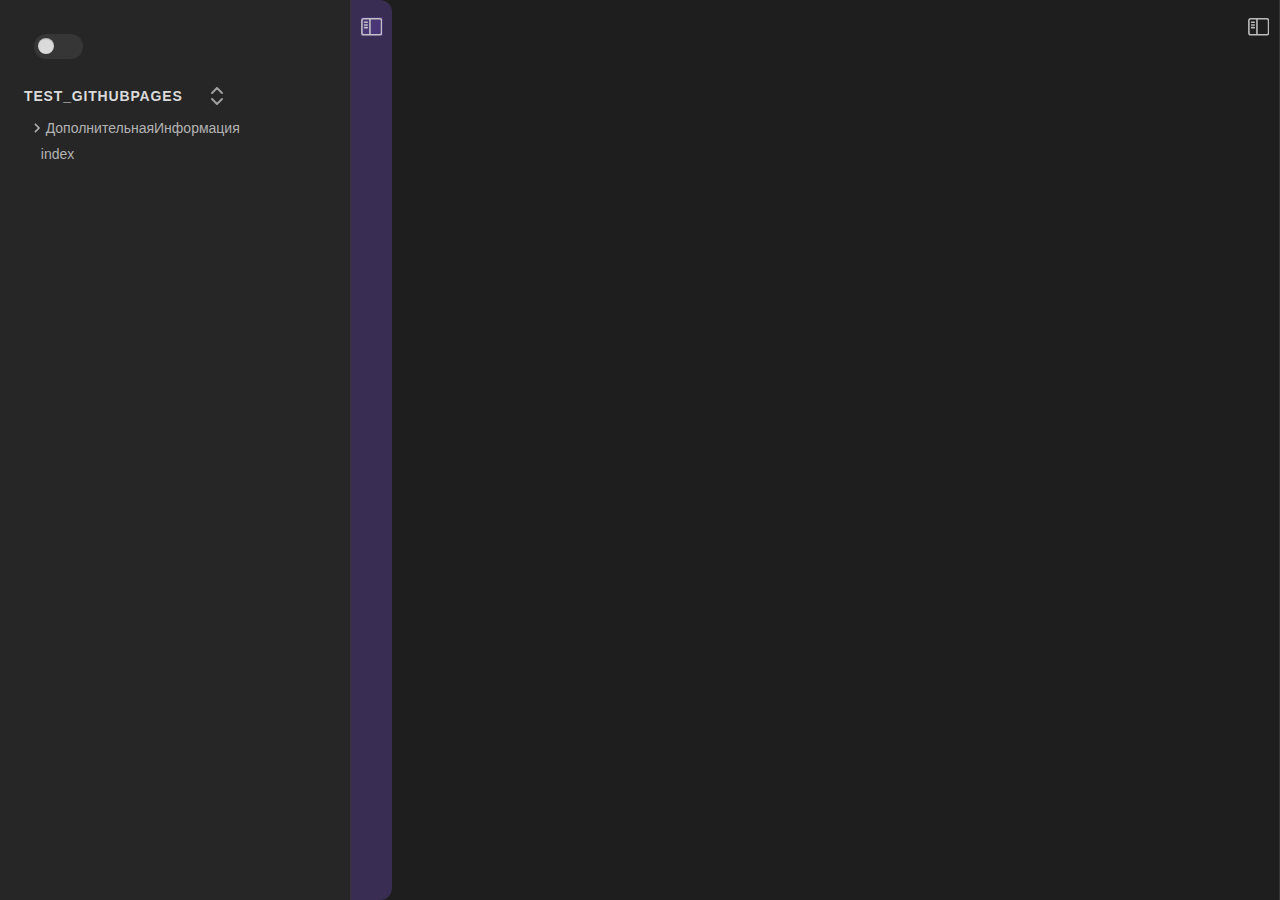
<file: docs/дополнительнаяинформация/консоль-запросов.html>
<!DOCTYPE html>
<html><head>
			
		<title>Консоль запросов</title>
		<base href="../">
		<meta id="root-path" root-path="../">

		<link rel="icon" sizes="96x96" href="https://publish-01.obsidian.md/access/f786db9fac45774fa4f0d8112e232d67/favicon-96x96.png">
		<meta name="viewport" content="width=device-width, initial-scale=1.0, user-scalable=yes, minimum-scale=1.0, maximum-scale=5.0">
		<meta charset="UTF-8">
		
			
			<!-- Obsidian App Styles / Other Built-in Styles -->
			<style> .markdown-preview-view .heading-collapse-indicator{margin-left:calc(0px - var(--collapse-arrow-size) - 10px)!important;padding:0 0!important}.node-insert-event{animation-duration:unset!important;animation-name:none!important}h1,h2,h3,h4,h5,h6{margin-top:0!important}hr{border:none;border-top:var(--hr-thickness) solid;border-color:var(--hr-color)}@media print{html body>:not(.print){display:unset!important}.collapse-indicator{display:none!important}.is-collapsed>element>.collapse-indicator{display:unset!important}}.list-collapse-indicator{display:none!important}.collapse-icon::before{content:"​"!important;visibility:hidden!important}.mod-header{display:none!important}.markdown-embed .markdown-embed-content .markdown-preview-sizer{padding-left:1em!important}.markdown-embed .embed-title.markdown-embed-title{display:none}.markdown-embed-link{display:none!important}.canvas-card-menu{display:none;cursor:default!important}.canvas-controls{display:none;cursor:default!important}.canvas-background{pointer-events:visible!important;cursor:grab!important}.canvas-background:active{cursor:grabbing!important}.canvas-node-connection-point{display:none;cursor:default!important}.canvas-node-content{backface-visibility:visible!important}.canvas-menu-container{display:none}.canvas-node-content-blocker{cursor:pointer!important}.canvas-wrapper{position:relative;cursor:default!important}.canvas-node-resizer{cursor:default!important}.canvas-node-container{cursor:default!important}.markdown-rendered pre:not(:hover)>button.copy-code-button{display:unset;opacity:0}.markdown-rendered pre:hover>button.copy-code-button{opacity:1}.markdown-rendered pre button.copy-code-button{transition:opacity .2s ease-in-out,width .3s ease-in-out,background-color .2s ease-in-out;text-overflow:clip}.markdown-rendered pre>button.copy-code-button:hover{background-color:var(--interactive-normal)}.markdown-rendered pre>button.copy-code-button:active{background-color:var(--interactive-hover);box-shadow:var(--input-shadow);transition:none}@font-face{font-family:MJXZERO;src:url("https://publish.obsidian.md/lib/mathjax/output/chtml/fonts/woff-v2/MathJax_Zero.woff") format("woff")}@font-face{font-family:MJXTEX;src:url("https://publish.obsidian.md/lib/mathjax/output/chtml/fonts/woff-v2/MathJax_Main-Regular.woff") format("woff")}@font-face{font-family:MJXTEX-B;src:url("https://publish.obsidian.md/lib/mathjax/output/chtml/fonts/woff-v2/MathJax_Main-Bold.woff") format("woff")}@font-face{font-family:MJXTEX-I;src:url("https://publish.obsidian.md/lib/mathjax/output/chtml/fonts/woff-v2/MathJax_Math-Italic.woff") format("woff")}@font-face{font-family:MJXTEX-MI;src:url("https://publish.obsidian.md/lib/mathjax/output/chtml/fonts/woff-v2/MathJax_Main-Italic.woff") format("woff")}@font-face{font-family:MJXTEX-BI;src:url("https://publish.obsidian.md/lib/mathjax/output/chtml/fonts/woff-v2/MathJax_Math-BoldItalic.woff") format("woff")}@font-face{font-family:MJXTEX-S1;src:url("https://publish.obsidian.md/lib/mathjax/output/chtml/fonts/woff-v2/MathJax_Size1-Regular.woff") format("woff")}@font-face{font-family:MJXTEX-S2;src:url("https://publish.obsidian.md/lib/mathjax/output/chtml/fonts/woff-v2/MathJax_Size2-Regular.woff") format("woff")}@font-face{font-family:MJXTEX-S3;src:url("https://publish.obsidian.md/lib/mathjax/output/chtml/fonts/woff-v2/MathJax_Size3-Regular.woff") format("woff")}@font-face{font-family:MJXTEX-S4;src:url("https://publish.obsidian.md/lib/mathjax/output/chtml/fonts/woff-v2/MathJax_Size4-Regular.woff") format("woff")}@font-face{font-family:MJXTEX-A;src:url("https://publish.obsidian.md/lib/mathjax/output/chtml/fonts/woff-v2/MathJax_AMS-Regular.woff") format("woff")}@font-face{font-family:MJXTEX-C;src:url("https://publish.obsidian.md/lib/mathjax/output/chtml/fonts/woff-v2/MathJax_Calligraphic-Regular.woff") format("woff")}@font-face{font-family:MJXTEX-CB;src:url("https://publish.obsidian.md/lib/mathjax/output/chtml/fonts/woff-v2/MathJax_Calligraphic-Bold.woff") format("woff")}@font-face{font-family:MJXTEX-FR;src:url("https://publish.obsidian.md/lib/mathjax/output/chtml/fonts/woff-v2/MathJax_Fraktur-Regular.woff") format("woff")}@font-face{font-family:MJXTEX-FRB;src:url("https://publish.obsidian.md/lib/mathjax/output/chtml/fonts/woff-v2/MathJax_Fraktur-Bold.woff") format("woff")}@font-face{font-family:MJXTEX-SS;src:url("https://publish.obsidian.md/lib/mathjax/output/chtml/fonts/woff-v2/MathJax_SansSerif-Regular.woff") format("woff")}@font-face{font-family:MJXTEX-SSB;src:url("https://publish.obsidian.md/lib/mathjax/output/chtml/fonts/woff-v2/MathJax_SansSerif-Bold.woff") format("woff")}@font-face{font-family:MJXTEX-SSI;src:url("https://publish.obsidian.md/lib/mathjax/output/chtml/fonts/woff-v2/MathJax_SansSerif-Italic.woff") format("woff")}@font-face{font-family:MJXTEX-SC;src:url("https://publish.obsidian.md/lib/mathjax/output/chtml/fonts/woff-v2/MathJax_Script-Regular.woff") format("woff")}@font-face{font-family:MJXTEX-T;src:url("https://publish.obsidian.md/lib/mathjax/output/chtml/fonts/woff-v2/MathJax_Typewriter-Regular.woff") format("woff")}@font-face{font-family:MJXTEX-V;src:url("https://publish.obsidian.md/lib/mathjax/output/chtml/fonts/woff-v2/MathJax_Vector-Regular.woff") format("woff")}@font-face{font-family:MJXTEX-VB;src:url("https://publish.obsidian.md/lib/mathjax/output/chtml/fonts/woff-v2/MathJax_Vector-Bold.woff") format("woff")}@font-face{font-family:'Avenir Next';font-weight:400;font-style:normal;font-display:swap;src:url('https://publish.obsidian.md/public/fonts/94f2f163d4b698242fef.otf')}@font-face{font-family:Inter;font-style:normal;font-weight:200;font-display:swap;src:url('https://publish.obsidian.md/public/fonts/72505e6a122c6acd5471.woff2') format('woff2')}@font-face{font-family:Inter;font-style:normal;font-weight:300;font-display:swap;src:url('https://publish.obsidian.md/public/fonts/2d5198822ab091ce4305.woff2') format('woff2')}@font-face{font-family:Inter;font-weight:400;font-style:normal;font-display:swap;src:url('https://publish.obsidian.md/public/fonts/c8ba52b05a9ef10f4758.woff2')}@font-face{font-family:Inter;font-weight:400;font-style:italic;font-display:swap;src:url('https://publish.obsidian.md/public/fonts/cb10ffd7684cd9836a05.woff2')}@font-face{font-family:Inter;font-weight:600;font-style:normal;font-display:swap;src:url('https://publish.obsidian.md/public/fonts/b5f0f109bc88052d4000.woff2')}@font-face{font-family:Inter;font-weight:800;font-style:normal;font-display:swap;src:url('https://publish.obsidian.md/public/fonts/cbe0ae49c52c920fd563.woff2')}@font-face{font-family:Inter;font-weight:800;font-style:italic;font-display:swap;src:url('https://publish.obsidian.md/public/fonts/535a6cf662596b3bd6a6.woff2')}@font-face{font-family:'Source Code Pro';font-weight:400;font-style:normal;font-display:swap;src:url('https://publish.obsidian.md/public/fonts/70cc7ff27245e82ad414.ttf')}@font-face{font-family:'Source Code Pro';font-weight:400;font-style:italic;font-display:swap;src:url('https://publish.obsidian.md/public/fonts/454577c22304619db035.ttf')}@font-face{font-family:'Source Code Pro';font-weight:700;font-style:normal;font-display:swap;src:url('https://publish.obsidian.md/public/fonts/52ac8f3034507f1d9e53.ttf')}@font-face{font-family:'Source Code Pro';font-weight:700;font-style:italic;font-display:swap;src:url('https://publish.obsidian.md/public/fonts/05b618077343fbbd92b7.ttf')}@font-face{font-family:'Flow Circular';font-display:swap;src:url('https://publish.obsidian.md/public/fonts/853ff76f08786ae44ca0.woff')}:root{--highlight-bg-color:rgba(180, 0, 170, 1);--highlight-selected-bg-color:rgba(0, 100, 0, 1)}:root{--annotation-unfocused-field-background:url("data:image/svg+xml;charset=UTF-8,<svg width='1px' height='1px' xmlns='http://www.w3.org/2000/svg'><rect width='100%' height='100%' style='fill:rgba(0, 54, 255, 0.13);'/></svg>");--input-focus-border-color:Highlight;--input-focus-outline:1px solid Canvas;--input-unfocused-border-color:transparent;--input-disabled-border-color:transparent;--input-hover-border-color:black;--link-outline:none}:root{--xfa-unfocused-field-background:url("data:image/svg+xml;charset=UTF-8,<svg width='1px' height='1px' xmlns='http://www.w3.org/2000/svg'><rect width='100%' height='100%' style='fill:rgba(0, 54, 255, 0.13);'/></svg>");--xfa-focus-outline:auto}:root{--viewer-container-height:0;--pdfViewer-padding-bottom:0;--page-margin:1px auto -8px;--page-border:9px solid transparent;--spreadHorizontalWrapped-margin-LR:-3.5px;--loading-icon-delay:400ms}[data-main-rotation="90"]{transform:rotate(90deg) translateY(-100%)}[data-main-rotation="180"]{transform:rotate(180deg) translate(-100%,-100%)}[data-main-rotation="270"]{transform:rotate(270deg) translateX(-100%)}.hiddenCopyElement{position:absolute;top:0;left:0;width:0;height:0;display:none}body{--anim-duration-none:0;--anim-duration-superfast:70ms;--anim-duration-fast:140ms;--anim-duration-moderate:300ms;--anim-duration-slow:560ms;--anim-motion-smooth:cubic-bezier(0.45, 0.05, 0.55, 0.95);--anim-motion-delay:cubic-bezier(0.65, 0.05, 0.36, 1);--anim-motion-jumpy:cubic-bezier(0.68, -0.55, 0.27, 1.55);--anim-motion-swing:cubic-bezier(0, 0.55, 0.45, 1);--blockquote-border-thickness:2px;--blockquote-border-color:var(--interactive-accent);--blockquote-font-style:normal;--blockquote-color:inherit;--blockquote-background-color:transparent;--bold-weight:var(--font-semibold);--bold-color:inherit;--border-width:1px;--button-radius:var(--input-radius);--callout-border-width:0px;--callout-border-opacity:0.25;--callout-padding:var(--size-4-3) var(--size-4-3) var(--size-4-3) var(--size-4-6);--callout-radius:var(--radius-s);--callout-blend-mode:var(--highlight-mix-blend-mode);--callout-title-color:inherit;--callout-title-padding:0;--callout-title-size:inherit;--callout-content-padding:0;--callout-content-background:transparent;--callout-bug:var(--color-red-rgb);--callout-default:var(--color-blue-rgb);--callout-error:var(--color-red-rgb);--callout-example:var(--color-purple-rgb);--callout-fail:var(--color-red-rgb);--callout-important:var(--color-cyan-rgb);--callout-info:var(--color-blue-rgb);--callout-question:var(--color-orange-rgb);--callout-success:var(--color-green-rgb);--callout-summary:var(--color-cyan-rgb);--callout-tip:var(--color-cyan-rgb);--callout-todo:var(--color-blue-rgb);--callout-warning:var(--color-orange-rgb);--callout-quote:158,158,158;--canvas-background:var(--background-primary);--canvas-card-label-color:var(--text-faint);--canvas-color-1:var(--color-red-rgb);--canvas-color-2:var(--color-orange-rgb);--canvas-color-3:var(--color-yellow-rgb);--canvas-color-4:var(--color-green-rgb);--canvas-color-5:var(--color-cyan-rgb);--canvas-color-6:var(--color-purple-rgb);--canvas-dot-pattern:var(--color-base-30);--checkbox-radius:var(--radius-s);--checkbox-size:var(--font-text-size);--checkbox-marker-color:var(--background-primary);--checkbox-color:var(--interactive-accent);--checkbox-color-hover:var(--interactive-accent-hover);--checkbox-border-color:var(--text-faint);--checkbox-border-color-hover:var(--text-muted);--checklist-done-decoration:line-through;--checklist-done-color:var(--text-muted);--code-white-space:pre-wrap;--code-radius:var(--radius-s);--code-size:var(--font-smaller);--code-background:var(--background-primary-alt);--code-normal:var(--text-muted);--code-comment:var(--text-faint);--code-function:var(--color-yellow);--code-important:var(--color-orange);--code-keyword:var(--color-pink);--code-operator:var(--color-red);--code-property:var(--color-cyan);--code-punctuation:var(--text-muted);--code-string:var(--color-green);--code-tag:var(--color-red);--code-value:var(--color-purple);--collapse-icon-color:var(--text-faint);--collapse-icon-color-collapsed:var(--text-accent);--cursor:default;--cursor-link:pointer;--dialog-width:560px;--dialog-max-width:80vw;--dialog-max-height:85vh;--divider-color:var(--background-modifier-border);--divider-color-hover:var(--interactive-accent);--divider-width:1px;--divider-width-hover:3px;--divider-vertical-height:calc(100% - var(--header-height));--drag-ghost-background:rgba(0, 0, 0, 0.85);--drag-ghost-text-color:#fff;--embed-max-height:4000px;--embed-canvas-max-height:400px;--embed-background:inherit;--embed-border-left:2px solid var(--interactive-accent);--embed-border-right:none;--embed-border-top:none;--embed-border-bottom:none;--embed-padding:0 0 0 var(--size-4-6);--embed-font-style:inherit;--embed-block-shadow-hover:0 0 0 1px var(--background-modifier-border),inset 0 0 0 1px var(--background-modifier-border);--file-line-width:700px;--file-folding-offset:24px;--file-margins:var(--size-4-8);--file-header-font-size:var(--font-ui-small);--file-header-font-weight:400;--file-header-border:var(--border-width) solid transparent;--file-header-justify:center;--font-smallest:0.8em;--font-smaller:0.875em;--font-small:0.933em;--font-ui-smaller:12px;--font-ui-small:13px;--font-ui-medium:15px;--font-ui-large:20px;--font-thin:100;--font-extralight:200;--font-light:300;--font-normal:400;--font-medium:500;--font-semibold:600;--font-bold:700;--font-extrabold:800;--font-black:900;--footnote-size:var(--font-smaller);--graph-controls-width:240px;--graph-text:var(--text-normal);--graph-line:var(--color-base-35, var(--background-modifier-border-focus));--graph-node:var(--text-muted);--graph-node-unresolved:var(--text-faint);--graph-node-focused:var(--text-accent);--graph-node-tag:var(--color-green);--graph-node-attachment:var(--color-yellow);--heading-formatting:var(--text-faint);--heading-spacing:calc(var(--p-spacing) * 2.5);--h1-color:inherit;--h2-color:inherit;--h3-color:inherit;--h4-color:inherit;--h5-color:inherit;--h6-color:inherit;--h1-font:inherit;--h2-font:inherit;--h3-font:inherit;--h4-font:inherit;--h5-font:inherit;--h6-font:inherit;--h1-line-height:1.2;--h2-line-height:1.2;--h3-line-height:1.3;--h4-line-height:1.4;--h5-line-height:var(--line-height-normal);--h6-line-height:var(--line-height-normal);--h1-size:1.802em;--h2-size:1.602em;--h3-size:1.424em;--h4-size:1.266em;--h5-size:1.125em;--h6-size:1em;--h1-style:normal;--h2-style:normal;--h3-style:normal;--h4-style:normal;--h5-style:normal;--h6-style:normal;--h1-variant:normal;--h2-variant:normal;--h3-variant:normal;--h4-variant:normal;--h5-variant:normal;--h6-variant:normal;--h1-weight:700;--h2-weight:600;--h3-weight:600;--h4-weight:600;--h5-weight:600;--h6-weight:600;--header-height:40px;--hr-color:var(--background-modifier-border);--hr-thickness:2px;--icon-size:var(--icon-m);--icon-stroke:var(--icon-m-stroke-width);--icon-xs:14px;--icon-s:16px;--icon-m:18px;--icon-l:18px;--icon-xl:32px;--icon-xs-stroke-width:2px;--icon-s-stroke-width:2px;--icon-m-stroke-width:1.75px;--icon-l-stroke-width:1.75px;--icon-xl-stroke-width:1.25px;--icon-color:var(--text-muted);--icon-color-hover:var(--text-muted);--icon-color-active:var(--text-accent);--icon-color-focused:var(--text-normal);--icon-opacity:0.85;--icon-opacity-hover:1;--icon-opacity-active:1;--clickable-icon-radius:var(--radius-s);--indentation-guide-width:1px;--indentation-guide-width-active:1px;--indentation-guide-color:rgba(var(--mono-rgb-100), 0.12);--indentation-guide-color-active:rgba(var(--mono-rgb-100), 0.3);--inline-title-color:var(--h1-color);--inline-title-font:var(--h1-font);--inline-title-line-height:var(--h1-line-height);--inline-title-size:var(--h1-size);--inline-title-style:var(--h1-style);--inline-title-variant:var(--h1-variant);--inline-title-weight:var(--h1-weight);--inline-title-margin-bottom:0.5em;--input-height:30px;--input-radius:5px;--input-font-weight:var(--font-normal);--input-border-width:1px;--italic-color:inherit;--italic-weight:inherit;--layer-cover:5;--layer-sidedock:10;--layer-status-bar:15;--layer-popover:30;--layer-slides:45;--layer-modal:50;--layer-notice:60;--layer-menu:65;--layer-tooltip:70;--layer-dragged-item:80;--line-height-normal:1.5;--line-height-tight:1.3;--link-color:var(--text-accent);--link-color-hover:var(--text-accent-hover);--link-decoration:underline;--link-decoration-hover:underline;--link-decoration-thickness:auto;--link-external-color:var(--text-accent);--link-external-color-hover:var(--text-accent-hover);--link-external-decoration:underline;--link-external-decoration-hover:underline;--link-external-filter:none;--link-unresolved-color:var(--text-accent);--link-unresolved-opacity:0.7;--link-unresolved-filter:none;--link-unresolved-decoration-style:solid;--link-unresolved-decoration-color:hsla(var(--interactive-accent-hsl), 0.3);--list-indent:2em;--list-spacing:0.075em;--list-marker-color:var(--text-faint);--list-marker-color-hover:var(--text-muted);--list-marker-color-collapsed:var(--text-accent);--list-bullet-border:none;--list-bullet-radius:50%;--list-bullet-size:0.3em;--list-bullet-transform:none;--list-numbered-style:decimal;--nav-item-size:var(--font-ui-small);--nav-item-color:var(--text-muted);--nav-item-color-hover:var(--text-normal);--nav-item-color-active:var(--text-normal);--nav-item-color-selected:var(--text-normal);--nav-item-color-highlighted:var(--text-accent-hover);--nav-item-background-hover:var(--background-modifier-hover);--nav-item-background-active:var(--background-modifier-hover);--nav-item-background-selected:hsla(var(--color-accent-hsl), 0.15);--nav-item-padding:var(--size-4-1) var(--size-4-2) var(--size-4-1) var(--size-4-6);--nav-item-parent-padding:var(--nav-item-padding);--nav-item-children-padding-left:var(--size-2-2);--nav-item-children-margin-left:var(--size-4-3);--nav-item-weight:inherit;--nav-item-weight-hover:inherit;--nav-item-weight-active:inherit;--nav-item-white-space:nowrap;--nav-indentation-guide-width:var(--indentation-guide-width);--nav-indentation-guide-color:var(--indentation-guide-color);--nav-collapse-icon-color:var(--collapse-icon-color);--nav-collapse-icon-color-collapsed:var(--text-faint);--metadata-background:transparent;--metadata-display-reading:block;--metadata-display-editing:block;--metadata-max-width:none;--metadata-padding:var(--size-4-2) 0;--metadata-border-color:var(--background-modifier-border);--metadata-border-radius:0;--metadata-border-width:0;--metadata-divider-color:var(--background-modifier-border);--metadata-divider-color-hover:transparent;--metadata-divider-color-focus:transparent;--metadata-divider-width:0;--metadata-gap:3px;--metadata-property-padding:0;--metadata-property-radius:6px;--metadata-property-background:transparent;--metadata-property-background-hover:transparent;--metadata-property-background-active:var(--background-modifier-hover);--metadata-label-background-hover:transparent;--metadata-label-background-active:var(--background-modifier-hover);--metadata-label-font-size:var(--font-smaller);--metadata-label-font-weight:inherit;--metadata-label-text-color:var(--text-muted);--metadata-label-text-color-hover:var(--text-muted);--metadata-label-width:9em;--metadata-input-height:calc(var(--font-text-size) * 1.75);--metadata-input-text-color:var(--text-normal);--metadata-input-font-size:var(--font-smaller);--metadata-input-background:transparent;--metadata-input-background-hover:transparent;--metadata-input-background-active:var(--background-modifier-hover);--metadata-sidebar-label-font-size:var(--font-ui-small);--metadata-sidebar-input-font-size:var(--font-ui-small);--modal-background:var(--background-primary);--modal-width:90vw;--modal-height:85vh;--modal-max-width:1100px;--modal-max-height:1000px;--modal-max-width-narrow:800px;--modal-border-width:var(--border-width);--modal-border-color:var(--color-base-40, var(--background-modifier-border-focus));--modal-radius:var(--radius-l);--modal-community-sidebar-width:280px;--pill-color:var(--text-muted);--pill-color-hover:var(--text-normal);--pill-color-remove:var(--text-faint);--pill-color-remove-hover:var(--text-accent);--pill-decoration:none;--pill-decoration-hover:none;--pill-background:transparent;--pill-background-hover:transparent;--pill-border-color:var(--background-modifier-border);--pill-border-color-hover:var(--background-modifier-border-hover);--pill-border-width:var(--border-width);--pill-padding-x:0.65em;--pill-padding-y:0.25em;--pill-radius:2em;--pill-weight:inherit;--p-spacing:1rem;--p-spacing-empty:0rem;--pdf-background:var(--background-primary);--pdf-page-background:var(--background-primary);--pdf-shadow:0 0 0 1px rgba(0, 0, 0, 0.05),0 2px 8px rgba(0, 0, 0, 0.1);--pdf-spread-shadow:0 0 0 1px rgba(0, 0, 0, 0.05);--pdf-sidebar-background:var(--background-primary);--pdf-thumbnail-shadow:0 0 0 1px rgba(0, 0, 0, 0.15),0 2px 8px rgba(0, 0, 0, 0.2);--popover-width:450px;--popover-height:400px;--popover-max-height:70vh;--popover-pdf-width:600px;--popover-pdf-height:800px;--popover-font-size:var(--font-text-size);--prompt-width:700px;--prompt-max-width:80vw;--prompt-max-height:70vh;--prompt-border-width:var(--border-width);--prompt-border-color:var(--color-base-40, var(--background-modifier-border-focus));--radius-s:4px;--radius-m:8px;--radius-l:12px;--radius-xl:16px;--ribbon-background:var(--background-secondary);--ribbon-background-collapsed:var(--background-primary);--ribbon-width:44px;--ribbon-padding:var(--size-4-2) var(--size-4-1) var(--size-4-3);--scrollbar-active-thumb-bg:rgba(var(--mono-rgb-100), 0.2);--scrollbar-bg:rgba(var(--mono-rgb-100), 0.05);--scrollbar-thumb-bg:rgba(var(--mono-rgb-100), 0.1);--search-clear-button-color:var(--text-muted);--search-clear-button-size:13px;--search-icon-color:var(--text-muted);--search-icon-size:18px;--search-result-background:var(--background-primary);--size-2-1:2px;--size-2-2:4px;--size-2-3:6px;--size-4-1:4px;--size-4-2:8px;--size-4-3:12px;--size-4-4:16px;--size-4-5:20px;--size-4-6:24px;--size-4-8:32px;--size-4-9:36px;--size-4-12:48px;--size-4-16:64px;--size-4-18:72px;--sidebar-markdown-font-size:calc(var(--font-text-size) * 0.9);--sidebar-tab-text-display:none;--slider-thumb-border-width:1px;--slider-thumb-border-color:var(--background-modifier-border-hover);--slider-thumb-height:18px;--slider-thumb-width:18px;--slider-thumb-y:-6px;--slider-thumb-radius:50%;--slider-s-thumb-size:15px;--slider-s-thumb-position:-5px;--slider-track-background:var(--background-modifier-border);--slider-track-height:3px;--status-bar-background:var(--background-secondary);--status-bar-border-color:var(--divider-color);--status-bar-border-width:1px 0 0 1px;--status-bar-font-size:var(--font-ui-smaller);--status-bar-text-color:var(--text-muted);--status-bar-position:fixed;--status-bar-radius:var(--radius-m) 0 0 0;--status-bar-scroll-padding:calc(var(--status-bar-font-size) + 18px);--swatch-radius:14px;--swatch-height:24px;--swatch-width:24px;--swatch-shadow:inset 0 0 0 1px rgba(var(--mono-rgb-100), 0.15);--tab-background-active:var(--background-primary);--tab-text-color:var(--text-faint);--tab-text-color-active:var(--text-muted);--tab-text-color-focused:var(--text-muted);--tab-text-color-focused-active:var(--text-muted);--tab-text-color-focused-highlighted:var(--text-accent);--tab-text-color-focused-active-current:var(--text-normal);--tab-font-size:var(--font-ui-small);--tab-font-weight:inherit;--tab-container-background:var(--background-secondary);--tab-divider-color:var(--background-modifier-border-hover);--tab-outline-color:var(--divider-color);--tab-outline-width:1px;--tab-curve:6px;--tab-radius:var(--radius-s);--tab-radius-active:6px 6px 0 0;--tab-width:200px;--tab-max-width:320px;--tab-stacked-pane-width:700px;--tab-stacked-header-width:var(--header-height);--tab-stacked-font-size:var(--font-ui-small);--tab-stacked-font-weight:400;--tab-stacked-text-align:left;--tab-stacked-text-transform:rotate(0deg);--tab-stacked-text-writing-mode:vertical-lr;--tab-stacked-shadow:-8px 0 8px 0 rgba(0, 0, 0, 0.05);--table-background:transparent;--table-border-width:1px;--table-border-color:var(--background-modifier-border);--table-white-space:normal;--table-header-background:var(--table-background);--table-header-background-hover:inherit;--table-header-border-width:var(--table-border-width);--table-header-border-color:var(--table-border-color);--table-header-font:inherit;--table-header-size:var(--font-text-size);--table-header-weight:var(--bold-weight);--table-header-color:var(--text-normal);--table-line-height:var(--line-height-tight);--table-text-size:inherit;--table-text-color:inherit;--table-column-max-width:none;--table-column-alt-background:var(--table-background);--table-column-first-border-width:var(--table-border-width);--table-column-last-border-width:var(--table-border-width);--table-row-background-hover:var(--table-background);--table-row-alt-background:var(--table-background);--table-row-last-border-width:var(--table-border-width);--tag-size:var(--font-smaller);--tag-color:var(--text-accent);--tag-color-hover:var(--text-accent);--tag-decoration:none;--tag-decoration-hover:none;--tag-background:hsla(var(--interactive-accent-hsl), 0.1);--tag-background-hover:hsla(var(--interactive-accent-hsl), 0.2);--tag-border-color:hsla(var(--interactive-accent-hsl), 0.15);--tag-border-color-hover:hsla(var(--interactive-accent-hsl), 0.15);--tag-border-width:0px;--tag-padding-x:0.65em;--tag-padding-y:0.25em;--tag-radius:2em;--tag-weight:inherit;--titlebar-background:var(--background-secondary);--titlebar-background-focused:var(--background-secondary-alt);--titlebar-border-width:0px;--titlebar-border-color:var(--background-modifier-border);--titlebar-text-color:var(--text-muted);--titlebar-text-color-focused:var(--text-normal);--titlebar-text-weight:var(--font-bold);--toggle-border-width:2px;--toggle-width:40px;--toggle-radius:18px;--toggle-thumb-color:white;--toggle-thumb-radius:18px;--toggle-thumb-height:18px;--toggle-thumb-width:18px;--toggle-s-border-width:2px;--toggle-s-width:34px;--toggle-s-thumb-height:15px;--toggle-s-thumb-width:15px;--vault-name-font-size:var(--font-ui-small);--vault-name-font-weight:var(--font-medium);--vault-name-color:var(--text-normal);--workspace-background-translucent:rgba(var(--mono-rgb-0), 0.6);--accent-h:258;--accent-s:88%;--accent-l:66%;--background-primary:var(--color-base-00);--background-primary-alt:var(--color-base-10);--background-secondary:var(--color-base-20);--background-modifier-hover:rgba(var(--mono-rgb-100), 0.075);--background-modifier-active-hover:hsla(var(--interactive-accent-hsl), 0.15);--background-modifier-border:var(--color-base-30);--background-modifier-border-hover:var(--color-base-35);--background-modifier-border-focus:var(--color-base-40);--background-modifier-error-rgb:var(--color-red-rgb);--background-modifier-error:var(--color-red);--background-modifier-error-hover:var(--color-red);--background-modifier-success-rgb:var(--color-green-rgb);--background-modifier-success:var(--color-green);--background-modifier-message:rgba(0, 0, 0, 0.9);--background-modifier-form-field:var(--color-base-00);--text-normal:var(--color-base-100);--text-muted:var(--color-base-70);--text-faint:var(--color-base-50);--text-on-accent:white;--text-on-accent-inverted:black;--text-error:var(--color-red);--text-warning:var(--color-orange);--text-success:var(--color-green);--text-selection:hsla(var(--color-accent-hsl), 0.2);--text-highlight-bg-rgb:255,208,0;--text-highlight-bg:rgba(var(--text-highlight-bg-rgb), 0.4);--text-accent:var(--color-accent);--text-accent-hover:var(--color-accent-2);--interactive-normal:var(--color-base-00);--interactive-hover:var(--color-base-10);--interactive-accent-hsl:var(--color-accent-hsl);--interactive-accent:var(--color-accent-1);--interactive-accent-hover:var(--color-accent-2)}.theme-light{color-scheme:light;--highlight-mix-blend-mode:darken;--mono-rgb-0:255,255,255;--mono-rgb-100:0,0,0;--color-red-rgb:233,49,71;--color-red:#e93147;--color-orange-rgb:236,117,0;--color-orange:#ec7500;--color-yellow-rgb:224,172,0;--color-yellow:#e0ac00;--color-green-rgb:8,185,78;--color-green:#08b94e;--color-cyan-rgb:0,191,188;--color-cyan:#00bfbc;--color-blue-rgb:8,109,221;--color-blue:#086ddd;--color-purple-rgb:120,82,238;--color-purple:#7852ee;--color-pink-rgb:213,57,132;--color-pink:#d53984;--color-base-00:#ffffff;--color-base-05:#fcfcfc;--color-base-10:#fafafa;--color-base-20:#f6f6f6;--color-base-25:#e3e3e3;--color-base-30:#e0e0e0;--color-base-35:#d4d4d4;--color-base-40:#bdbdbd;--color-base-50:#ababab;--color-base-60:#707070;--color-base-70:#5c5c5c;--color-base-100:#222222;--color-accent-hsl:var(--accent-h),var(--accent-s),var(--accent-l);--color-accent:hsl(var(--accent-h), var(--accent-s), var(--accent-l));--color-accent-1:hsl(calc(var(--accent-h) - 1), calc(var(--accent-s) * 1.01), calc(var(--accent-l) * 1.075));--color-accent-2:hsl(calc(var(--accent-h) - 3), calc(var(--accent-s) * 1.02), calc(var(--accent-l) * 1.15));--background-secondary-alt:var(--color-base-05);--background-modifier-box-shadow:rgba(0, 0, 0, 0.1);--background-modifier-cover:rgba(220, 220, 220, 0.4);--input-shadow:inset 0 0 0 1px rgba(0, 0, 0, 0.12),0 2px 3px 0 rgba(0,0,0,.05),0 1px 1.5px 0 rgba(0,0,0,.03),0 1px 2px 0 rgba(0,0,0,.04),0 0 0 0 transparent;--input-shadow-hover:inset 0 0 0 1px rgba(0, 0, 0, 0.17),0 2px 3px 0 rgba(0,0,0,.1),0 1px 1.5px 0 rgba(0,0,0,.03),0 1px 2px 0 rgba(0,0,0,.04),0 0 0 0 transparent;--shadow-s:0px 1px 2px rgba(0, 0, 0, 0.028),0px 3.4px 6.7px rgba(0, 0, 0, .042),0px 15px 30px rgba(0, 0, 0, .07);--shadow-l:0px 1.8px 7.3px rgba(0, 0, 0, 0.071),0px 6.3px 24.7px rgba(0, 0, 0, 0.112),0px 30px 90px rgba(0, 0, 0, 0.2)}.theme-dark{color-scheme:dark;--highlight-mix-blend-mode:lighten;--mono-rgb-0:0,0,0;--mono-rgb-100:255,255,255;--color-red-rgb:251,70,76;--color-red:#fb464c;--color-orange-rgb:233,151,63;--color-orange:#e9973f;--color-yellow-rgb:224,222,113;--color-yellow:#e0de71;--color-green-rgb:68,207,110;--color-green:#44cf6e;--color-cyan-rgb:83,223,221;--color-cyan:#53dfdd;--color-blue-rgb:2,122,255;--color-blue:#027aff;--color-purple-rgb:168,130,255;--color-purple:#a882ff;--color-pink-rgb:250,153,205;--color-pink:#fa99cd;--color-base-00:#1e1e1e;--color-base-05:#212121;--color-base-10:#242424;--color-base-20:#262626;--color-base-25:#2a2a2a;--color-base-30:#363636;--color-base-35:#3f3f3f;--color-base-40:#555555;--color-base-50:#666666;--color-base-60:#999999;--color-base-70:#b3b3b3;--color-base-100:#dadada;--color-accent-hsl:var(--accent-h),var(--accent-s),var(--accent-l);--color-accent:hsl(var(--accent-h), var(--accent-s), var(--accent-l));--color-accent-1:hsl(calc(var(--accent-h) - 3), calc(var(--accent-s) * 1.02), calc(var(--accent-l) * 1.15));--color-accent-2:hsl(calc(var(--accent-h) - 5), calc(var(--accent-s) * 1.05), calc(var(--accent-l) * 1.29));--background-modifier-form-field:var(--color-base-25);--background-secondary-alt:var(--color-base-30);--interactive-normal:var(--color-base-30);--interactive-hover:var(--color-base-35);--text-accent:var(--color-accent-1);--interactive-accent:var(--color-accent);--interactive-accent-hover:var(--color-accent-1);--background-modifier-box-shadow:rgba(0, 0, 0, 0.3);--background-modifier-cover:rgba(10, 10, 10, 0.4);--text-selection:hsla(var(--interactive-accent-hsl), 0.25);--input-shadow:inset 0 0.5px 0.5px 0.5px rgba(255, 255, 255, 0.09),0 2px 4px 0 rgba(0,0,0,.15),0 1px 1.5px 0 rgba(0,0,0,.1),0 1px 2px 0 rgba(0,0,0,.2),0 0 0 0 transparent;--input-shadow-hover:inset 0 0.5px 1px 0.5px rgba(255, 255, 255, 0.16),0 2px 3px 0 rgba(0,0,0,.3),0 1px 1.5px 0 rgba(0,0,0,.2),0 1px 2px 0 rgba(0,0,0,.4),0 0 0 0 transparent;--shadow-s:0px 1px 2px rgba(0, 0, 0, 0.121),0px 3.4px 6.7px rgba(0, 0, 0, 0.179),0px 15px 30px rgba(0, 0, 0, 0.3);--shadow-l:0px 1.8px 7.3px rgba(0, 0, 0, 0.071),0px 6.3px 24.7px rgba(0, 0, 0, 0.112),0px 30px 90px rgba(0, 0, 0, 0.2);--pdf-shadow:0 0 0 1px var(--background-modifier-border);--pdf-thumbnail-shadow:0 0 0 1px var(--background-modifier-border)}iframe{color-scheme:normal}@font-face{font-family:"Avenir Next";font-weight:400;font-style:normal;font-display:swap;src:url("https://publish.obsidian.md/public/fonts/94f2f163d4b698242fef.otf")}@font-face{font-family:Inter;font-style:normal;font-weight:200;font-display:swap;src:url("https://publish.obsidian.md/public/fonts/72505e6a122c6acd5471.woff2") format("woff2")}@font-face{font-family:Inter;font-style:normal;font-weight:300;font-display:swap;src:url("https://publish.obsidian.md/public/fonts/2d5198822ab091ce4305.woff2") format("woff2")}@font-face{font-family:Inter;font-weight:400;font-style:normal;font-display:swap;src:url("https://publish.obsidian.md/public/fonts/c8ba52b05a9ef10f4758.woff2")}@font-face{font-family:Inter;font-weight:400;font-style:italic;font-display:swap;src:url("https://publish.obsidian.md/public/fonts/cb10ffd7684cd9836a05.woff2")}@font-face{font-family:Inter;font-weight:600;font-style:normal;font-display:swap;src:url("https://publish.obsidian.md/public/fonts/b5f0f109bc88052d4000.woff2")}@font-face{font-family:Inter;font-weight:800;font-style:normal;font-display:swap;src:url("https://publish.obsidian.md/public/fonts/cbe0ae49c52c920fd563.woff2")}@font-face{font-family:Inter;font-weight:800;font-style:italic;font-display:swap;src:url("https://publish.obsidian.md/public/fonts/535a6cf662596b3bd6a6.woff2")}@font-face{font-family:"Source Code Pro";font-weight:400;font-style:normal;font-display:swap;src:url("https://publish.obsidian.md/public/fonts/70cc7ff27245e82ad414.ttf")}@font-face{font-family:"Source Code Pro";font-weight:400;font-style:italic;font-display:swap;src:url("https://publish.obsidian.md/public/fonts/454577c22304619db035.ttf")}@font-face{font-family:"Source Code Pro";font-weight:700;font-style:normal;font-display:swap;src:url("https://publish.obsidian.md/public/fonts/52ac8f3034507f1d9e53.ttf")}@font-face{font-family:"Source Code Pro";font-weight:700;font-style:italic;font-display:swap;src:url("https://publish.obsidian.md/public/fonts/05b618077343fbbd92b7.ttf")}@font-face{font-family:"Flow Circular";font-display:swap;src:url("https://publish.obsidian.md/public/fonts/4bb6ac751d1c5478ff3a.woff2")}@font-face{font-family:"??";unicode-range:U+0}body{--font-default:ui-sans-serif,-apple-system,BlinkMacSystemFont,"Segoe UI",Roboto,"Inter","Apple Color Emoji","Segoe UI Emoji","Segoe UI Symbol","Microsoft YaHei Light",sans-serif;--font-monospace-default:Menlo,SFMono-Regular,Consolas,"Roboto Mono",'Source Code Pro',monospace;--font-interface-override:'??';--font-interface-theme:'??';--font-interface:var(--font-interface-override),var(--font-interface-theme),var(--default-font, '??'),var(--font-default);--font-text-override:'??';--font-text-theme:'??';--font-text:var(--font-text-override),var(--font-text-theme),var(--font-interface);--font-print-override:'??';--font-print:var(--font-print-override),var(--font-text-override),var(--font-text-theme),'Arial';--font-monospace-override:'??';--font-monospace-theme:'??';--font-monospace:var(--font-monospace-override),var(--font-monospace-theme),var(--font-monospace-default);--font-text-size:16px;--font-mermaid:var(--font-text)}*{box-sizing:border-box}body,html{margin:0;padding:0;height:100%;width:100%;overflow:hidden}body{text-rendering:optimizelegibility;font-family:var(--font-interface);line-height:var(--line-height-tight);font-size:var(--font-ui-medium);background-color:var(--background-primary);color:var(--text-normal);-webkit-tap-highlight-color:rgba(255,255,255,0)}body.is-translucent{background-color:transparent}.node-insert-event{animation-duration:10ms;animation-name:node-inserted}.is-flashing{transition:all .25s ease 0s;color:var(--text-normal);mix-blend-mode:var(--highlight-mix-blend-mode);border-radius:var(--radius-s);background-color:var(--text-highlight-bg)!important}body{user-select:none;overflow:hidden}body.is-grabbing iframe:not(.is-controlled),body.is-grabbing webview{pointer-events:none}.app-container{display:flex;height:100%;width:100%;position:relative;flex-direction:column}.app-container.no-transition *{transition:none 0s ease 0s!important}.horizontal-main-container{width:100%;display:flex;overflow:hidden;flex:1 0 0px}:focus{outline:0}.is-text-garbled *{font-family:"Flow Circular",sans-serif!important;line-height:1.45em!important}.CodeMirror-gutter-filler,.CodeMirror-scrollbar-filler{background-color:#fff}.CodeMirror-gutter-filler,.CodeMirror-hscrollbar,.CodeMirror-scrollbar-filler,.CodeMirror-vscrollbar{position:absolute;z-index:6;display:none;outline:0}.CodeMirror-vscrollbar{right:0;top:0;overflow:hidden scroll}.CodeMirror-hscrollbar{bottom:0;left:0;overflow:scroll hidden}.CodeMirror-scrollbar-filler{right:0;bottom:0}.CodeMirror-gutter-filler,.CodeMirror-scrollbar-filler{background-color:transparent}.CodeMirror-gutter-filler,.CodeMirror-hscrollbar,.CodeMirror-scrollbar-filler,.CodeMirror-vscrollbar{z-index:unset;outline:unset}.CodeMirror-vscrollbar{outline:0}.CodeMirror-hscrollbar{outline:0;z-index:3}.empty-state{position:absolute;height:100%;width:100%;top:0;left:0;display:flex;align-items:center;justify-content:center;flex-direction:column}.empty-state-container{max-width:480px;max-height:280px;margin:20px;text-align:center}.empty-state-title{margin:20px 0;font-weight:var(--h2-weight);font-size:var(--h2-size);line-height:var(--line-height-tight);position:relative}.empty-state-action-list{font-size:var(--font-text-size);line-height:var(--line-height-tight);color:var(--text-muted);margin-top:20px}.empty-state-action{cursor:var(--cursor);line-height:36px;color:var(--text-accent)}.empty-state-close-button{display:none}body{--zoom-factor:1;--titlebar-height:30px}body.is-frameless:not(.is-hidden-frameless){padding-top:calc(var(--titlebar-height)/ var(--zoom-factor))}.is-hidden-frameless{--divider-vertical-height:100%}body.is-frameless>.app-container~*{app-region:no-drag}body.is-frameless .modal{app-region:no-drag}.pane-empty{color:var(--text-faint);font-size:var(--font-ui-small);margin:var(--size-4-2) auto;text-align:center}.view-header-title::-webkit-scrollbar{display:none}.view-content{width:100%;height:calc(100% - var(--header-height))}.inline-title{font-weight:var(--inline-title-weight);font-size:var(--inline-title-size);line-height:var(--inline-title-line-height);font-style:var(--inline-title-style);font-variant:var(--inline-title-variant);font-family:var(--inline-title-font);margin-bottom:var(--inline-title-margin-bottom);letter-spacing:-.015em;color:var(--inline-title-color)}body:not(.show-inline-title) .inline-title:not([data-level]){display:none}::selection{background-color:var(--text-selection)}.markdown-reading-view{display:flex;flex-direction:column}.markdown-preview-view{font-size:var(--font-text-size);font-family:var(--font-text);line-height:var(--line-height-normal);width:100%;height:100%;padding:var(--file-margins);position:relative;overflow-y:auto;overflow-wrap:break-word;color:var(--text-normal);user-select:text;scrollbar-gutter:stable}.markdown-preview-view.is-readable-line-width .markdown-preview-sizer{max-width:var(--file-line-width);margin-left:auto;margin-right:auto}.markdown-rendered.rtl{direction:rtl}.release-notes-view{padding:var(--file-margins)}.release-notes-view .markdown-preview-view{overflow:visible}.release-notes-view .is-readable-line-width{max-width:var(--file-line-width);margin-left:auto;margin-right:auto}.modal.mod-trust-folder{max-width:700px}.modal.mod-plugin-options .modal-content{margin:var(--size-4-6) 0}.hotkey-list-container{overflow:auto}.search-input-container.mod-hotkey .clickable-icon{padding:var(--size-2-1)}.modal.mod-image-lightbox{max-width:90vw;max-height:90vh;padding:0}.modal.mod-image-lightbox .modal-content{padding:var(--size-4-12) var(--size-4-3) var(--size-4-2) var(--size-4-3);text-align:center}.login-field{max-width:500px;margin:1em auto}.search-input-container input:placeholder-shown~.search-input-clear-button{display:none}.community-modal-details-empty-state{padding:0;text-align:center}.community-modal-search-summary{font-size:var(--font-ui-small);padding:var(--size-4-1) var(--size-4-3) var(--size-4-3) var(--size-4-4)}.community-modal-search-results-wrapper{flex:1 0 auto;overflow:auto;border-top:var(--border-width) solid var(--divider-color);scroll-padding:var(--size-4-3);contain:strict}.community-modal-search-results{display:grid;grid-template-columns:repeat(auto-fill,minmax(240px,1fr));gap:var(--size-4-3);padding:var(--size-4-3)}.community-item{position:relative;background-color:var(--background-primary);padding:var(--size-4-3);cursor:var(--cursor);border-radius:var(--radius-m);border:1px solid var(--background-modifier-border);display:flex;flex-direction:column;gap:var(--size-2-1)}.community-item:last-child{margin-bottom:0}.community-item.is-selected,.community-item.is-selected:hover{border-color:var(--interactive-accent);background-color:var(--interactive-accent);color:var(--text-on-accent)}.community-item.is-selected .flair,.community-item.is-selected:hover .flair{color:var(--text-on-accent);background-color:transparent}.community-item .flair{margin-left:var(--size-4-1);background-color:var(--tag-background);color:var(--tag-color);vertical-align:middle;top:-1px}.community-item-name{font-size:var(--font-ui-medium);line-height:var(--line-height-tight);font-weight:var(--font-medium)}.community-item-author{font-size:var(--font-ui-smaller);line-height:var(--line-height-tight);color:var(--text-muted)}.community-item-updated{font-size:var(--font-ui-smaller);color:var(--text-muted);margin-bottom:var(--size-4-2)}.community-item-desc{font-size:var(--font-ui-small);line-height:var(--line-height-tight);margin-top:4px}.community-item-badge.mod-update{--icon-size:var(--icon-xs);--icon-stroke:var(--icon-xs-stroke-width);color:var(--interactive-accent);position:absolute;top:var(--size-4-3);right:var(--size-4-3)}.community-item-screenshot{max-width:100%;object-fit:cover;border-radius:var(--radius-s);aspect-ratio:16/9;image-rendering:-webkit-optimize-contrast;margin-top:var(--size-4-1)}.community-item-screenshot.mod-unavailable{text-align:center;color:var(--text-muted)}.community-item-screenshot .placeholder-icon{display:flex;align-items:center;justify-content:center;height:100%}.community-item-screenshot .placeholder-icon .svg-icon{color:var(--text-faint);width:var(--size-4-8);height:var(--size-4-8)}.community-modal-info-name{font-size:var(--h2-size);font-weight:var(--font-semibold);line-height:var(--line-height-tight);margin-bottom:var(--size-4-6)}.community-modal-info-author,.community-modal-info-repo,.community-modal-info-version{font-size:var(--font-ui-small);line-height:var(--line-height-tight);color:var(--text-muted)}.community-modal-info-desc{font-size:var(--font-ui-small);line-height:var(--line-height-tight);margin-top:4px}.community-modal-details{flex:1 1 calc(var(--modal-max-width) - var(--modal-community-sidebar-width));overflow:auto;display:flex;flex-direction:column;border-left:1px solid var(--divider-color)}.community-modal-info{flex:1 1 0px;overflow-y:auto;padding:var(--size-4-8) var(--size-4-16);scroll-padding:var(--size-4-4)}.community-readme{overflow-y:visible;height:auto;padding:var(--size-4-4) 0}.community-readme img,.community-readme video{max-width:100%}.community-modal-info-desc{font-size:var(--font-ui-medium);line-height:var(--line-height-tight);margin-top:var(--size-4-2)}.community-modal-button-container{display:flex;flex-wrap:wrap;gap:var(--size-4-2);margin:1.5em 0}.community-modal-readme{font-size:var(--font-text-size);font-family:var(--font-text);line-height:var(--line-height-normal);overflow-wrap:break-word;color:var(--text-normal);user-select:text}.installed-plugins-container{padding-top:var(--size-4-4);border-top:1px solid var(--background-modifier-border)}.community-modal-grid-button-container{position:absolute;top:var(--size-4-4);right:var(--size-4-12);display:flex;gap:var(--size-4-2)}body.is-frameless.is-hidden-frameless{padding-top:0!important}.is-translucent:not(.is-fullscreen){--nav-collapse-icon-color:rgba(var(--mono-rgb-100), 0.3);--nav-collapse-icon-color-collapsed:rgba(var(--mono-rgb-100), 0.3);--divider-color:rgba(0, 0, 0, 0.15)}.workspace-tab-header-container-inner::-webkit-scrollbar,.workspace-tab-header-container-inner::-webkit-scrollbar-thumb{display:none}.button-container{margin-top:20px}button{app-region:no-drag;display:inline-flex;align-items:center;justify-content:center;color:var(--text-normal);font-size:var(--font-ui-small);border-radius:var(--button-radius);border:0;padding:var(--size-4-1) var(--size-4-3);height:var(--input-height);font-weight:var(--input-font-weight);cursor:var(--cursor);font-family:inherit;outline:0;user-select:none;white-space:nowrap}button:not(.clickable-icon){background-color:var(--interactive-normal);box-shadow:var(--input-shadow)}button:focus-visible{box-shadow:0 0 0 3px var(--background-modifier-border-focus)}button[disabled=true]{cursor:not-allowed}button.mod-cta{background-color:var(--interactive-accent);color:var(--text-on-accent)}button.mod-cta:focus-visible{box-shadow:0 0 0 3px var(--background-modifier-border-focus)}button.mod-muted{background-color:var(--background-secondary);color:var(--text-muted)}button.mod-warning{background-color:var(--background-modifier-error);color:var(--text-on-accent)}button.mod-destructive{color:var(--text-error)}.card-container{display:flex}.card-container.mod-horizontal{flex-direction:column}.card{background-color:var(--background-secondary-alt);border-radius:4px;border:1px solid var(--background-modifier-border);margin:0 10px;padding:15px 30px;display:flex;flex-direction:column;flex-grow:1}.card ul{padding:0}.card .button-container{margin:10px 0}.card-container.mod-horizontal .card{margin:10px 0}.card-container.mod-horizontal .card ul{padding-left:24px}.card li{margin:5px 0}.card.u-clickable{cursor:var(--cursor)}.card.is-selected{border:1px solid var(--interactive-accent);background-color:hsla(var(--interactive-accent-hsl),.2)}.card-title{text-align:center;font-size:20px;line-height:30px;color:var(--text-muted);margin-bottom:8px}.card-description{color:var(--text-muted);font-size:var(--font-ui-small);line-height:20px;flex-grow:1}.changelog-item{margin:var(--size-4-2) 0;font-size:var(--font-ui-medium);line-height:var(--line-height)}.changelog-item::before{content:attr(data-label);width:50px;border-radius:var(--radius-m);font-size:var(--font-ui-small);display:inline-block;text-align:center;margin-right:14px;text-transform:uppercase;letter-spacing:1px;line-height:22px}.changelog-item.mod-success::before{background-color:var(--background-modifier-success)}.changelog-item.mod-highlighted::before{background-color:var(--interactive-accent)}.list-item{display:flex;padding:0;margin:8px 0;gap:var(--size-4-2);align-items:center}.list-item-part.mod-extended{flex-grow:1;overflow-wrap:anywhere}.list-item-part.clickable-icon{display:flex;align-items:center;justify-content:center;padding:var(--size-2-2);cursor:var(--cursor);border-radius:var(--radius-s);color:var(--icon-color)}.list-item-part.clickable-icon:active,.list-item-part.clickable-icon:hover{color:var(--icon-color-hover);background-color:var(--background-modifier-hover)}.u-center-text{text-align:center}.u-faded-text{color:var(--text-muted)}.u-pop{color:var(--text-accent);font-weight:var(--font-semibold)}.u-muted{color:var(--text-muted)}.u-small{font-size:.8em}.u-clickable{cursor:var(--cursor)}.diff-view{height:100%;overflow:auto;user-select:text}.diff-line{padding:0 var(--size-4-2)}.diff-line.mod-left{background-color:rgba(var(--background-modifier-error-rgb),.2)}.diff-line.mod-left .diff-changed{background-color:rgba(var(--background-modifier-error-rgb),.4)}.diff-line.mod-right{background-color:rgba(var(--background-modifier-success-rgb),.2)}.diff-line.mod-right .diff-changed{background-color:rgba(var(--background-modifier-success-rgb),.4)}.diff-collapsed{text-align:center;color:var(--text-muted);cursor:pointer;font-size:var(--font-ui-small);margin:var(--size-4-2) 0}.diff-collapsed:hover{color:var(--text-accent)}.mod-active .document-search-container{background-color:var(--background-primary)}.document-search-container{display:flex;flex-direction:column;padding:var(--size-4-2) 0;margin:0 var(--size-4-4);gap:var(--size-4-2);z-index:var(--layer-popover)}.document-replace,.document-search{width:100%;max-width:var(--file-line-width);margin:0 auto;display:flex;padding:0 var(--size-4-2);gap:var(--size-4-2)}.document-replace{display:none}.document-search-container.mod-replace-mode .document-replace{display:flex}input.document-replace-input,input.document-search-input{flex-grow:1}input.document-replace-input.mod-no-match,input.document-search-input.mod-no-match{background-color:rgba(var(--background-modifier-error-rgb),.2)}.document-replace-buttons,.document-search-buttons{display:flex;gap:var(--size-4-2);align-items:center}.document-search-button{font-size:var(--font-ui-small);padding:0 var(--size-4-2);color:var(--text-muted)}.document-search-close-button{cursor:var(--cursor);position:relative;top:2px;font-size:24px;line-height:20px;height:24px;width:24px;padding:0 var(--size-2-2);border-radius:var(--radius-s);color:var(--text-muted)}.document-search-close-button::before{font-family:Inter,sans-serif;content:"×";font-weight:300}.markdown-rendered .search-highlight>div{position:absolute;pointer-events:none;box-shadow:0 0 0 2px var(--text-normal);opacity:.3;mix-blend-mode:var(--highlight-mix-blend-mode);border-radius:2px}.markdown-rendered .search-highlight>div.is-active{box-shadow:0 0 0 3px var(--text-accent);opacity:1}.flair{background-color:var(--interactive-normal);border-radius:var(--radius-s);color:var(--text-normal);font-size:10px;letter-spacing:.05em;margin-left:var(--size-4-2);padding:var(--size-2-1) var(--size-2-2);position:relative;text-transform:uppercase;white-space:nowrap;vertical-align:middle}.flair.mod-flat{vertical-align:top}.flair.mod-pop{background-color:var(--interactive-accent);color:var(--text-on-accent)}.markdown-preview-view:not(.allow-fold-headings) .heading-collapse-indicator,.markdown-preview-view:not(.allow-fold-lists) .list-collapse-indicator{display:none}.collapse-icon{display:flex;align-items:center}.collapse-icon::before{content:"​"}.collapse-icon svg.svg-icon{color:var(--nav-collapse-icon-color);stroke-width:4px;width:10px;height:10px;transition:transform .1s ease-in-out 0s}.collapse-icon.is-collapsed svg.svg-icon{transform:rotate(-90deg)}.rtl .collapse-icon.is-collapsed svg.svg-icon{transform:rotate(90deg)}.view-content .collapse-indicator svg.svg-icon,.view-content .list-collapse-indicator svg.svg-icon{color:var(--collapse-icon-color)}.view-content .is-collapsed .collapse-indicator svg.svg-icon,.view-content .is-collapsed .list-collapse-indicator svg.svg-icon{color:var(--collapse-icon-color-collapsed)}.markdown-preview-view .collapse-indicator{float:left;cursor:var(--cursor)}.markdown-preview-view .collapse-indicator .svg-icon{vertical-align:middle}.markdown-preview-view li.is-collapsed>ol,.markdown-preview-view li.is-collapsed>ul{display:none}.markdown-preview-view .heading-collapse-indicator{margin-left:-22px;padding:0 6px}svg.svg-icon{height:var(--icon-size);width:var(--icon-size);stroke-width:var(--icon-stroke)}.view-actions{gap:0;align-items:center;--icon-size:var(--icon-s)}.clickable-icon{app-region:no-drag;background-color:transparent;display:flex;align-items:center;justify-content:center;padding:var(--size-2-2) var(--size-2-3);cursor:var(--cursor);border-radius:var(--clickable-icon-radius);color:var(--icon-color);opacity:var(--icon-opacity);transition:opacity .15s ease-in-out 0s;height:auto}.clickable-icon.is-active{opacity:var(--icon-opacity-hover);color:var(--icon-color-active);background-color:var(--background-modifier-active-hover)}.clickable-icon.mod-warning{color:var(--text-error)}.clickable-icon.mod-filled svg{fill:var(--icon-color)}.text-icon-button{app-region:no-drag;display:inline-flex;align-items:center;color:var(--text-muted);font-size:var(--font-ui-small);border-radius:var(--button-radius);padding:var(--size-2-1) var(--size-4-3) var(--size-2-1) var(--size-4-2);height:var(--input-height);font-weight:var(--input-font-weight);cursor:var(--cursor);font-family:inherit;gap:var(--size-2-2);user-select:none;white-space:nowrap}.text-icon-button .text-button-icon{display:flex;align-items:center;justify-content:center}.text-icon-button .text-button-icon svg.svg-icon{height:var(--icon-size);width:var(--icon-size);stroke-width:var(--icon-stroke)}.text-icon-button:focus{box-shadow:0 0 0 2px var(--background-modifier-border-focus);outline:0}.markdown-rendered.show-indentation-guide li>ol,.markdown-rendered.show-indentation-guide li>ul{position:relative}.markdown-rendered.show-indentation-guide li>ol::before,.markdown-rendered.show-indentation-guide li>ul::before{content:"​";position:absolute;display:block;left:-1em;top:0;bottom:0;border-right:var(--indentation-guide-width) solid var(--indentation-guide-color)}.input-label{display:inline-block;width:150px;text-align:right;margin-right:var(--size-4-2)}.input-button{padding:6px 14px;margin-left:14px;color:var(--text-muted);font-size:var(--font-ui-medium);position:relative;top:-1px}input.metadata-input-text,input[type=date],input[type=datetime-local],input[type=email],input[type=number],input[type=password],input[type=search],input[type=text],textarea{app-region:no-drag;background:var(--background-modifier-form-field);border:var(--input-border-width) solid var(--background-modifier-border);color:var(--text-normal);font-family:inherit;padding:var(--size-4-1) var(--size-4-2);font-size:var(--font-ui-small);border-radius:var(--input-radius);outline:0}input.metadata-input-text:active,input.metadata-input-text:focus,input[type=date]:active,input[type=date]:focus,input[type=datetime-local]:active,input[type=datetime-local]:focus,input[type=email]:active,input[type=email]:focus,input[type=number]:active,input[type=number]:focus,input[type=password]:active,input[type=password]:focus,input[type=search]:active,input[type=search]:focus,input[type=text]:active,input[type=text]:focus,textarea:active,textarea:focus{border-color:var(--background-modifier-border-focus);transition:box-shadow .15s ease-in-out 0s,border .15s ease-in-out 0s}input.metadata-input-text:active,input.metadata-input-text:focus,input.metadata-input-text:focus-visible,input[type=date]:active,input[type=date]:focus,input[type=date]:focus-visible,input[type=datetime-local]:active,input[type=datetime-local]:focus,input[type=datetime-local]:focus-visible,input[type=email]:active,input[type=email]:focus,input[type=email]:focus-visible,input[type=number]:active,input[type=number]:focus,input[type=number]:focus-visible,input[type=password]:active,input[type=password]:focus,input[type=password]:focus-visible,input[type=search]:active,input[type=search]:focus,input[type=search]:focus-visible,input[type=text]:active,input[type=text]:focus,input[type=text]:focus-visible,textarea:active,textarea:focus,textarea:focus-visible{box-shadow:0 0 0 2px var(--background-modifier-border-focus)}input.metadata-input-text::placeholder,input[type=date]::placeholder,input[type=datetime-local]::placeholder,input[type=email]::placeholder,input[type=number]::placeholder,input[type=password]::placeholder,input[type=search]::placeholder,input[type=text]::placeholder,textarea::placeholder{color:var(--text-faint)}input[type=email],input[type=number],input[type=password],input[type=search],input[type=text]{height:var(--input-height)}textarea{line-height:var(--line-height-tight)}input[type=search]::-webkit-search-cancel-button,input[type=search]::-webkit-search-decoration{display:none;pointer-events:none}input[type=number]::-webkit-inner-spin-button{appearance:none}input[type=date],input[type=datetime-local]{font-variant-numeric:tabular-nums;position:relative}input[type=date]::-webkit-calendar-picker-indicator,input[type=datetime-local]::-webkit-calendar-picker-indicator{position:absolute;left:var(--size-4-1);opacity:.5}body:not(.is-ios):not(.is-android) input[type=date],body:not(.is-ios):not(.is-android) input[type=datetime-local]{padding-left:var(--size-4-6)}input[type=range]{width:100px;appearance:none;background-color:var(--slider-track-background);border-radius:var(--slider-track-height);height:var(--slider-track-height);padding:0;outline:0}input[type=range]::-webkit-slider-runnable-track{height:6px;appearance:none}input[type=range]::-webkit-slider-thumb{appearance:none;height:var(--slider-thumb-height);width:var(--slider-thumb-width);border-radius:var(--slider-thumb-radius);cursor:default;background:#fff;border:var(--slider-thumb-border-width) solid var(--slider-thumb-border-color);position:relative;top:var(--slider-thumb-y);transition:all .1s linear 0s;box-shadow:rgba(0,0,0,.05) 0 1px 1px 0,rgba(0,0,0,.1) 0 2px 2px 0}input[type=range]::-webkit-slider-thumb:active,input[type=range]::-webkit-slider-thumb:hover{background:#fff;border-color:var(--background-modifier-border-focus);box-shadow:rgba(0,0,0,.1) 0 1px 2px 0,rgba(0,0,0,.2) 0 2px 3px 0;transition:all .1s linear 0s}input[type=color]{appearance:none;width:calc(var(--swatch-width) + 4px);background-color:transparent;border:none;cursor:var(--cursor);padding:0}input[type=color]::-webkit-color-swatch-wrapper{padding:2px}input[type=color]::-webkit-color-swatch{border:0;box-shadow:var(--swatch-shadow);border-radius:var(--swatch-radius);height:var(--swatch-height);width:var(--swatch-width);align-self:center}input[type=color]:focus-visible::-webkit-color-swatch,input[type=color]:focus::-webkit-color-swatch{box-shadow:var(--swatch-shadow),0 0 0 3px var(--background-modifier-border-focus)}select.mod-hidden{display:none}.notice-container{z-index:var(--layer-notice);position:fixed;top:22px;right:0;padding:10px;overflow:hidden}.notice{background-color:var(--background-modifier-message);border-radius:var(--radius-m);box-shadow:0 2px 8px var(--background-modifier-box-shadow);color:#fafafa;font-size:var(--font-ui-small);line-height:var(--line-height-tight);padding:.75em 1em;max-width:300px;margin-bottom:14px;white-space:pre-wrap;overflow-wrap:anywhere;word-break:break-word;cursor:var(--cursor)}.debug-textarea{width:100%;height:50vh;max-height:80vh;font-family:var(--font-monospace);tab-size:4;resize:none}.modal-container{display:flex;align-items:center;justify-content:center;position:absolute;top:0;left:0;width:100%;height:100%;z-index:var(--layer-modal)}.modal-container.mod-dim .modal{box-shadow:var(--shadow-l)}.modal-bg{position:absolute;top:0;left:0;width:100%;height:100%;background-color:var(--background-modifier-cover)}.modal{--checkbox-size:var(--font-ui-medium);background-color:var(--modal-background);border-radius:var(--modal-radius);border:var(--modal-border-width) solid var(--modal-border-color);padding:var(--size-4-4);position:relative;min-height:100px;width:var(--dialog-width);max-width:var(--dialog-max-width);max-height:var(--dialog-max-height);display:flex;flex-direction:column;overflow:auto}.modal.mod-scrollable-content{padding:0;overflow:hidden}.modal.mod-scrollable-content .modal-title{padding:var(--size-4-4) var(--size-4-4) 0 var(--size-4-4)}.modal.mod-scrollable-content .modal-content{padding:0 var(--size-4-4) var(--size-4-4) var(--size-4-4);overflow:auto}body:not(.native-scrollbars) .modal-close-button{right:12px}.modal-close-button{cursor:var(--cursor);position:absolute;top:var(--size-2-3);right:var(--size-2-3);font-size:24px;line-height:20px;height:24px;width:24px;padding:0 var(--size-2-2);border-radius:var(--radius-s);color:var(--text-muted)}.modal-close-button::before{font-family:Inter,sans-serif;content:"×";font-weight:300}.modal-title{font-size:var(--font-ui-large);margin-bottom:.75em;font-weight:var(--font-semibold);text-align:left;line-height:var(--line-height-tight)}.modal-title:empty{display:none}.modal-content{flex:1 1 auto;font-size:var(--font-ui-medium)}.modal-button-container{margin-top:1.5em;display:flex;justify-content:flex-end;gap:var(--size-4-2);flex-wrap:wrap;font-size:var(--font-ui-medium)}.modal-button-container .mod-checkbox{flex-grow:1;display:flex;align-items:center;gap:var(--size-4-1)}.modal-button-container .mod-secondary{margin-right:auto}.modal.mod-scrollable-content>.modal-button-container{margin-top:0;border-top:1px solid var(--background-modifier-border);padding:var(--size-4-4)}.modal-checkbox-label{cursor:var(--cursor);margin-left:10px;user-select:none}.mod-warning{color:var(--text-error)}.mod-success{color:var(--text-success)}.modal .modal-nav-action{background-color:unset;margin-top:var(--size-4-1);position:absolute;top:0;width:unset}.modal .modal-nav-action.mod-secondary{left:0}.modal .modal-nav-action.mod-cta{color:var(--color-accent);font-weight:var(--font-semibold);right:0}.nav-buttons-container{flex-wrap:wrap;gap:var(--size-2-1)}.nav-buttons-container.has-separator{border-bottom:1px solid var(--background-modifier-border);padding-bottom:var(--size-2-3);margin-bottom:var(--size-4-2)}body{--pill-focus-width:calc(100% + 6px);--pill-focus-left-adjust:-4px}.multi-select-container{cursor:text;display:inline-flex;vertical-align:top;flex-wrap:wrap;min-height:var(--input-height);width:100%;background:var(--background-modifier-form-field);border:var(--input-border-width) solid var(--background-modifier-border);color:var(--text-normal);font-size:var(--font-ui-small);border-radius:var(--input-radius);outline:0;padding:var(--size-4-1);gap:var(--size-4-1)}.multi-select-pill{--icon-size:var(--icon-xs);--icon-stroke:var(--icon-xs-stroke-width);display:flex;align-items:center;background-color:var(--pill-background);border:var(--pill-border-width) solid var(--pill-border-color);border-radius:var(--pill-radius);color:var(--pill-color);cursor:var(--cursor);font-weight:var(--pill-weight);padding:var(--pill-padding-y) 0;line-height:1;max-width:100%;gap:var(--size-2-1);position:relative}.multi-select-pill:focus::after{content:"";display:block;position:absolute;pointer-events:none;border-radius:var(--pill-radius);left:var(--pill-focus-left-adjust);width:var(--pill-focus-width);height:100%;box-shadow:0 0 0 1px var(--background-modifier-border-focus),inset 0 0 0 1px var(--background-modifier-border-focus)}.multi-select-pill-content{margin-left:var(--pill-padding-x)}.multi-select-pill-remove-button{margin-right:min(var(--size-2-3),var(--pill-padding-x));cursor:var(--cursor);color:var(--pill-color-remove);border-radius:var(--radius-s);display:flex;align-items:center;--icon-size:var(--icon-xs);--icon-stroke:var(--icon-xs-stroke-width)}.multi-select-pill-remove-button:hover{color:var(--pill-color-remove-hover)}.multi-select-input{cursor:text;font-family:var(--font-interface);min-width:1ch;max-width:max-content;color:var(--text-normal);background-color:inherit;border:none;overflow-x:auto;white-space:nowrap}.multi-select-input::-webkit-scrollbar{display:none}.multi-select-input::before{content:"​"}.multi-select-input:empty::before{content:attr(placeholder);color:var(--text-faint);pointer-events:none}.multi-select-duplicate{animation:2s ease-in 0s 1 normal none running multi-select-highlight}body:not(.native-scrollbars) ::-webkit-scrollbar{width:12px;height:12px;border-radius:var(--radius-l);background-color:transparent}body:not(.native-scrollbars) ::-webkit-scrollbar-track{background-color:transparent}body:not(.native-scrollbars) ::-webkit-scrollbar-thumb{background-color:var(--scrollbar-thumb-bg);border-radius:var(--radius-l);background-clip:padding-box;border-style:solid;border-color:transparent;border-image:initial;border-width:3px 3px 3px 2px;min-height:45px}body:not(.native-scrollbars) ::-webkit-scrollbar-thumb:active{border-radius:var(--radius-l)}body:not(.native-scrollbars) ::-webkit-scrollbar-thumb:active,body:not(.native-scrollbars) ::-webkit-scrollbar-thumb:hover{background-color:var(--scrollbar-active-thumb-bg)}body:not(.native-scrollbars) ::-webkit-scrollbar-corner{background:0 0}.checkbox-container{app-region:no-drag;cursor:var(--cursor);background-color:var(--background-modifier-border-hover);border-radius:var(--toggle-radius);display:inline-block;flex-shrink:0;height:calc(var(--toggle-thumb-height) + var(--toggle-border-width) * 2);position:relative;user-select:none;width:var(--toggle-width);box-shadow:rgba(0,0,0,.07) 0 4px 10px inset,rgba(0,0,0,.21) 0 0 1px inset;transition:box-shadow .15s ease-in-out 0s,outline .15s ease-in-out 0s,border .15s ease-in-out 0s,opacity .15s ease-in-out 0s;outline:0 solid var(--background-modifier-border-focus)}.checkbox-container input[type=checkbox]{position:absolute;opacity:0;left:0}.checkbox-container:focus-within{outline:var(--toggle-border-width) solid var(--background-modifier-border-focus)}.checkbox-container.is-enabled{background-color:var(--interactive-accent)}.checkbox-container.is-enabled::after{transform:translate3d(calc(var(--toggle-width) - var(--toggle-thumb-width) - var(--toggle-border-width)),0,0)}.checkbox-container.is-enabled:active::after{left:-4px}.checkbox-container::before{content:"";display:block;position:absolute;inset:0px;opacity:0}.checkbox-container::after{pointer-events:none;content:"";display:block;position:absolute;background-color:var(--toggle-thumb-color);width:var(--toggle-thumb-width);height:var(--toggle-thumb-height);margin:var(--toggle-border-width) 0 0 0;border-radius:var(--toggle-thumb-radius);transition:transform .15s ease-in-out 0s,width .1s ease-in-out 0s,left .1s ease-in-out 0s;left:0;transform:translate3d(var(--toggle-border-width),0,0);box-shadow:rgba(0,0,0,.15) 0 1px 2px}.checkbox-container:active::after{width:calc(var(--toggle-thumb-width) + var(--toggle-border-width))}.checkbox-container.mod-small{width:var(--toggle-s-width);height:calc(var(--toggle-s-thumb-height) + var(--toggle-s-border-width) * 2)}.checkbox-container.mod-small:focus-within{outline:var(--toggle-s-border-width) solid var(--background-modifier-border-focus)}.checkbox-container.mod-small::after{width:var(--toggle-s-thumb-width);height:var(--toggle-s-thumb-height);margin:var(--toggle-s-border-width) 0 0 0;transform:translate3d(var(--toggle-s-border-width),0,0)}.checkbox-container.mod-small.is-enabled::after{transform:translate3d(calc(var(--toggle-s-width) - var(--toggle-s-thumb-width) - var(--toggle-s-border-width)),0,0)}.checkbox-container.mod-small:active::after{width:calc(var(--toggle-s-thumb-width) + var(--toggle-s-border-width))}.tree-item-self{align-items:baseline;display:flex;border-radius:var(--radius-s);color:var(--nav-item-color);font-size:var(--nav-item-size);line-height:var(--line-height-tight);font-weight:var(--nav-item-weight);margin-bottom:var(--size-2-1);padding:var(--nav-item-padding);position:relative}.tree-item-self.mod-collapsible{padding:var(--nav-item-parent-padding)}.tree-item-self.mod-collapsible.is-being-dragged-over{border-radius:var(--radius-s);color:var(--nav-item-color-highlighted);background:hsla(var(--interactive-accent-hsl),.1)}.tree-item-self.mod-collapsible.is-being-dragged-over .collapse-icon{color:var(--nav-item-color-highlighted)}.tree-item-self.is-clickable{cursor:var(--cursor)}.tree-item-self.is-active,body:not(.is-grabbing) .tree-item-self.is-active:hover{color:var(--nav-item-color-active);background-color:var(--nav-item-background-active);font-weight:var(--nav-item-weight-active)}.tree-item-self.is-selected,body:not(.is-grabbing) .tree-item-self.is-selected:hover{color:var(--nav-item-color-selected);background-color:var(--nav-item-background-selected)}.tree-item-self.is-being-dragged,body:not(.is-grabbing) .tree-item-self.is-being-dragged:hover{color:var(--text-on-accent);background-color:var(--interactive-accent)}.tree-item-self.is-being-dragged .tree-item-icon,body:not(.is-grabbing) .tree-item-self.is-being-dragged:hover .tree-item-icon{color:var(--text-on-accent)}.tree-item-self .tree-item-icon{position:absolute;margin-left:calc(-1 * var(--size-4-5));width:var(--size-4-4);display:flex;align-items:center;justify-content:center;opacity:var(--icon-opacity);color:var(--icon-color);flex:0 0 auto}.tree-item-self .tree-item-icon::before{content:"​"}.tree-item-self .tree-item-icon .svg-icon:not(.right-triangle){--icon-size:var(--icon-xs);--icon-stroke:var(--icon-s-stroke-width)}.tree-item-flair-outer{padding-left:var(--size-4-1);margin-left:auto;display:flex;flex-shrink:0;align-items:center}.tree-item-flair{font-size:var(--font-ui-smaller);color:var(--text-faint);line-height:1;border-radius:var(--radius-s)}.tree-item-inner{overflow:hidden}.tree-item-inner-text{overflow:hidden;text-overflow:ellipsis}.tree-item-inner-subtext{color:var(--text-faint);font-size:85%}.tree-item-children{padding-left:var(--nav-item-children-padding-left);margin-left:var(--nav-item-children-margin-left);margin-bottom:1px;border-left:var(--nav-indentation-guide-width) solid var(--nav-indentation-guide-color)}audio{outline:0}.markdown-rendered audio{max-width:100%;outline:0}audio{width:100%;height:42px}audio::-webkit-media-controls-enclosure{border-radius:calc(var(--radius-m) - 1px);border:1px solid var(--background-modifier-border);background-color:var(--background-primary-alt)}audio::-webkit-media-controls-current-time-display,audio::-webkit-media-controls-time-remaining-display{font-family:var(--font-interface)}iframe{border:0}kbd{color:var(--code-normal);font-family:var(--font-monospace);background-color:var(--code-background);border-radius:var(--radius-s);font-size:var(--code-size);padding:.1em .25em}.popupWrapper{--pdf-popup-width:280px;font-size:var(--font-ui-medium);pointer-events:none;position:absolute;transform:translate(-50%,0);z-index:10000}.popupWrapper>div{margin:var(--size-4-3);background-color:var(--background-primary);border-radius:var(--radius-s);filter:drop-shadow(rgba(0, 0, 0, .2) 0px 0px 1px) drop-shadow(rgba(0, 0, 0, .3) 0px 1px 2px) drop-shadow(rgba(0, 0, 0, .3) 0px 4px 6px)}.popupWrapper>div::after{background:var(--background-primary);border-top-left-radius:2px;content:"";height:var(--size-4-3);left:calc(50% - 2px);position:absolute;top:-5px;transform:rotate(45deg);width:var(--size-4-3);z-index:-1}.popup{cursor:initial;display:flex;flex-direction:column;pointer-events:auto;user-select:text;white-space:normal;width:var(--pdf-popup-width);overflow-wrap:break-word}.popupContent{font-size:var(--font-ui-small);line-height:var(--line-height-tight);max-height:200px;overflow:auto;padding:var(--size-4-4)}.popupContent:empty{display:none}.popupMeta{--icon-size:var(--font-ui-small);--icon-stroke:2.5px;align-items:center;background-color:var(--background-secondary);border-top:1px solid var(--background-modifier-border);color:var(--text-muted);display:flex;font-size:var(--font-ui-smaller);gap:var(--size-4-1);justify-content:space-between;padding:var(--size-4-1) var(--size-4-2);border-bottom-left-radius:var(--radius-s);border-bottom-right-radius:var(--radius-s)}.popupContent:empty+.popupMeta{border-top:none;background-color:var(--background-primary);border-top-left-radius:var(--radius-s);border-top-right-radius:var(--radius-s)}.popupMeta .clickable-icon{margin-right:calc(var(--size-4-1) * -1);margin-left:calc(var(--size-2-1) * -1)}.popupDate{white-space:nowrap}.markdown-rendered video{max-width:100%;outline:0}.markdown-rendered blockquote{color:var(--blockquote-color);font-style:var(--blockquote-font-style);background-color:var(--blockquote-background-color);border-left:var(--blockquote-border-thickness) solid var(--blockquote-border-color);padding:0 0 0 var(--size-4-6);margin-inline:0px}.markdown-rendered blockquote>:first-child{margin-top:0}.markdown-rendered blockquote>:last-child{margin-bottom:0}.callout{--callout-color:var(--callout-default);--callout-icon:lucide-pencil}.callout[data-callout=abstract],.callout[data-callout=summary],.callout[data-callout=tldr]{--callout-color:var(--callout-summary);--callout-icon:lucide-clipboard-list}.callout[data-callout=info]{--callout-color:var(--callout-info);--callout-icon:lucide-info}.callout[data-callout=todo]{--callout-color:var(--callout-todo);--callout-icon:lucide-check-circle-2}.callout[data-callout=important]{--callout-color:var(--callout-important);--callout-icon:lucide-flame}.callout[data-callout=hint],.callout[data-callout=tip]{--callout-color:var(--callout-tip);--callout-icon:lucide-flame}.callout[data-callout=check],.callout[data-callout=done],.callout[data-callout=success]{--callout-color:var(--callout-success);--callout-icon:lucide-check}.callout[data-callout=faq],.callout[data-callout=help],.callout[data-callout=question]{--callout-color:var(--callout-question);--callout-icon:help-circle}.callout[data-callout=attention],.callout[data-callout=caution],.callout[data-callout=warning]{--callout-color:var(--callout-warning);--callout-icon:lucide-alert-triangle}.callout[data-callout=fail],.callout[data-callout=failure],.callout[data-callout=missing]{--callout-color:var(--callout-fail);--callout-icon:lucide-x}.callout[data-callout=danger],.callout[data-callout=error]{--callout-color:var(--callout-error);--callout-icon:lucide-zap}.callout[data-callout=bug]{--callout-color:var(--callout-bug);--callout-icon:lucide-bug}.callout[data-callout=example]{--callout-color:var(--callout-example);--callout-icon:lucide-list}.callout[data-callout=cite],.callout[data-callout=quote]{--callout-color:var(--callout-quote);--callout-icon:quote-glyph}.callout{overflow:hidden;border-style:solid;border-color:rgba(var(--callout-color),var(--callout-border-opacity));border-width:var(--callout-border-width);border-radius:var(--callout-radius);margin:1em 0;mix-blend-mode:var(--callout-blend-mode);background-color:rgba(var(--callout-color),.1);padding:var(--callout-padding)}.callout.is-collapsible .callout-title{cursor:var(--cursor)}.callout-title{padding:var(--callout-title-padding);display:flex;gap:var(--size-4-1);font-size:var(--callout-title-size);color:rgb(var(--callout-color));line-height:var(--line-height-tight);align-items:flex-start}.callout-content{overflow-x:auto;padding:var(--callout-content-padding);background-color:var(--callout-content-background)}.callout-icon{flex:0 0 auto;display:flex;align-items:center}.callout-icon .svg-icon{color:rgb(var(--callout-color))}.callout-icon::after{content:"​"}.callout-title-inner{font-weight:var(--bold-weight);color:var(--callout-title-color)}.callout-fold{display:flex;align-items:center;padding-right:var(--size-4-2)}.callout-fold::after{content:"​"}.callout-fold .svg-icon{transition:transform .1s ease-in-out 0s}.callout-fold.is-collapsed .svg-icon{transform:rotate(-90deg)}.markdown-rendered code{color:var(--code-normal);font-family:var(--font-monospace);background-color:var(--code-background);border-radius:var(--code-radius);font-size:var(--code-size);padding:.1em .25em}.markdown-rendered pre{position:relative;padding:var(--size-4-3) var(--size-4-4);min-height:38px;background-color:var(--code-background);border-radius:var(--code-radius);white-space:var(--code-white-space);overflow-x:auto}.markdown-rendered pre code{border:none;padding:0;background-color:transparent}.markdown-rendered pre:not(:hover)>button.copy-code-button{display:none}.markdown-rendered button.copy-code-button{margin:6px;padding:6px 8px;height:auto;background-color:transparent;box-shadow:none;color:var(--text-muted);font-size:var(--font-ui-smaller);font-family:var(--font-interface);position:absolute;top:0;right:0}code[class*=language-],pre[class*=language-]{color:var(--code-normal);background:0 0;overflow-wrap:break-word;white-space:pre-wrap;word-break:normal;font-family:var(--font-monospace);text-align:left;word-spacing:normal;line-height:var(--line-height-normal);hyphens:none}:not(pre)>code[class*=language-],pre[class*=language-]{background:var(--code-background)}pre[class*=language-]{overflow:hidden}code[class*=language-]{display:block;padding:1em;overflow:auto}:not(pre)>code[class*=language-]{padding:.1em;border-radius:.3em;white-space:normal}.token.bold,.token.important{font-weight:700}.token.italic{font-style:italic}.token.entity{cursor:help}.token.cdata,.token.comment,.token.doctype,.token.prolog{color:var(--code-comment)}.token.namespace{opacity:.7}.token.constant,.token.deleted,.token.symbol,.token.tag{color:var(--code-tag)}.token.punctuation{color:var(--code-punctuation)}.token.boolean,.token.number{color:var(--code-value)}.token.attr-name,.token.char,.token.inserted,.token.selector,.token.string{color:var(--code-string)}.token.operator{color:var(--code-operator)}.token.atrule,.token.attr-value,.token.builtin,.token.class-name,.token.function,.token.property-access{color:var(--code-function)}.token.keyword{color:var(--code-keyword)}.token.important,.token.regex{color:var(--code-important)}.markdown-preview-view .markdown-embed .markdown-preview-view{--file-folding-offset:0px;height:100%;padding:0}.markdown-preview-view .markdown-embed .markdown-preview-view .markdown-preview-pusher h1,.markdown-preview-view .markdown-embed .markdown-preview-view .markdown-preview-pusher h2,.markdown-preview-view .markdown-embed .markdown-preview-view .markdown-preview-pusher h3,.markdown-preview-view .markdown-embed .markdown-preview-view .markdown-preview-pusher h4,.markdown-preview-view .markdown-embed .markdown-preview-view .markdown-preview-pusher h5,.markdown-preview-view .markdown-embed .markdown-preview-view .markdown-preview-pusher h6{margin-top:0}.file-embed,.markdown-embed{position:relative}.file-embed-link,.markdown-embed-link{position:absolute;top:4px;right:4px;color:var(--icon-color);opacity:var(--icon-opacity);cursor:var(--cursor-link);padding:var(--size-2-2);border-radius:var(--radius-s);display:flex;align-items:center;--icon-size:var(--icon-s);--icon-stroke:var(--icon-s-stroke-width)}.file-embed-title{display:flex;align-items:center;justify-content:center;gap:var(--size-4-2)}.file-embed-icon{color:var(--text-muted);display:flex}.file-embed{display:flex;justify-content:center;border-radius:var(--radius-m);background-color:var(--background-primary-alt)}.file-embed.mod-empty,.file-embed.mod-generic{cursor:var(--cursor-link);padding:var(--size-4-2);color:var(--text-muted);text-align:center;font-size:var(--font-smaller)}.markdown-embed-content{height:100%}.embed-title{align-items:center;display:flex;gap:var(--size-4-1);font-size:var(--font-text-size);font-weight:var(--bold-weight);text-align:left;text-overflow:ellipsis;white-space:nowrap;padding:0 0 var(--size-4-2) 0}.markdown-embed{font-style:var(--embed-font-style);background-color:var(--embed-background);border-top:var(--embed-border-top);border-right:var(--embed-border-right);border-bottom:var(--embed-border-bottom);border-left:var(--embed-border-left);margin:0;padding:var(--embed-padding)}.markdown-embed .markdown-preview-view{padding:0}.internal-embed:not(.image-embed){display:block}.internal-embed audio,.internal-embed img:not([width]),.internal-embed video{max-width:100%}.inline-embed .markdown-embed-content{height:fit-content;max-height:var(--embed-max-height);overflow:auto}.inline-embed .markdown-embed-content p:first-child{margin-top:0}.embed-iframe{width:100%;height:100%}iframe.external-embed{width:600px;max-width:100%;height:350px}.footnote-link{text-decoration:none}.footnotes{font-size:var(--footnote-size)}.footnote-ref{vertical-align:super}.footnote-backref{color:var(--text-faint);text-decoration:none}.markdown-rendered .frontmatter.mod-failed{position:relative}.markdown-rendered .frontmatter.mod-failed .mod-error{color:var(--text-error);font-size:var(--font-smaller)}.markdown-rendered .frontmatter.mod-failed::after{content:"";position:absolute;top:0;right:0;width:100%;height:100%;background-color:var(--background-modifier-error);opacity:.3;mix-blend-mode:var(--highlight-mix-blend-mode)}.metadata-container{--input-height:var(--metadata-input-height);border-radius:var(--metadata-border-radius);background-color:var(--metadata-background);border-color:var(--metadata-border-color);border-style:solid;border-width:var(--metadata-border-width);padding:var(--metadata-padding);color:var(--text-muted);position:relative;max-width:var(--metadata-max-width);margin-block-end:var(--p-spacing);transform:translateX(calc(var(--size-4-1) * -1))}.metadata-container .metadata-add-button{padding-left:var(--size-2-3);margin-top:.5em;font-size:var(--metadata-label-font-size)}.markdown-embed-content .metadata-container{display:none}.metadata-container.is-collapsed .metadata-property{display:none}.metadata-container:focus-within .metadata-property.is-selected{color:var(--nav-item-color-selected);background-color:var(--nav-item-background-selected)}.metadata-properties{display:flex;flex-direction:column;gap:var(--metadata-gap)}.metadata-properties-heading{display:inline-block;padding:var(--size-4-1);margin-bottom:var(--size-4-2);position:relative;line-height:1.2}.metadata-properties-heading::before{content:"";border-radius:var(--metadata-property-radius);position:absolute;display:inline-block;inset:0px}.metadata-properties-heading:focus::before{box-shadow:0 0 0 2px var(--background-modifier-border-focus)}.metadata-properties-heading .collapse-indicator{position:absolute;left:-22px;padding:0 6px}.metadata-properties-title{user-select:none;font-size:max(var(--font-ui-small), 1em);color:var(--text-normal);font-weight:var(--font-medium)}.metadata-input-text{background-color:transparent;width:100%;min-height:var(--input-height);border-width:0;resize:none;overflow-y:hidden}.metadata-input-text::-webkit-date-and-time-value{text-align:left}.metadata-input-text.mod-date{padding-right:0;width:auto}.metadata-property{position:relative;display:flex;align-items:start;padding:var(--metadata-property-padding);border-radius:var(--metadata-property-radius);overflow:hidden;background-color:var(--metadata-property-background)}.metadata-property:focus-within{background-color:var(--metadata-property-background-hover);--metadata-divider-color:var(--metadata-divider-color-focus);box-shadow:0 0 0 2px var(--background-modifier-border-focus)}.metadata-property-icon{cursor:var(--cursor);color:var(--icon-color);display:flex;align-items:center;padding:var(--size-4-1) 0;height:var(--input-height);user-select:none}.metadata-property-icon::before{content:"​";width:var(--size-4-1)}.metadata-input-number{background-color:transparent;width:100%;border-width:0}input[type=checkbox].metadata-input-checkbox{margin-left:var(--size-4-2)}.metadata-property-key{display:flex;align-self:stretch;align-items:flex-start;flex-direction:row;flex-shrink:0;border-bottom:var(--metadata-divider-width) solid var(--metadata-divider-color);background-color:var(--metadata-label-background);width:var(--metadata-label-width);min-width:var(--metadata-label-width)}.metadata-property-key:focus-within{background-color:var(--metadata-label-background-active)}input.metadata-property-key-input{border:none;flex-grow:1;color:var(--metadata-label-text-color);font-size:var(--metadata-label-font-size);font-weight:var(--metadata-label-font-weight);height:var(--input-height);background-color:transparent;display:flex;align-items:center;text-overflow:ellipsis;overflow:hidden}input.metadata-property-key-input:active,input.metadata-property-key-input:focus{background-color:transparent}.metadata-property button{margin-top:var(--size-4-2)}.metadata-property .multi-select-container,.metadata-property input[type=date],.metadata-property input[type=datetime-local],.metadata-property input[type=number],.metadata-property input[type=text]{border-radius:0;border:none}.metadata-property .multi-select-container:active,.metadata-property .multi-select-container:focus,.metadata-property .multi-select-container:hover,.metadata-property input[type=date]:active,.metadata-property input[type=date]:focus,.metadata-property input[type=date]:hover,.metadata-property input[type=datetime-local]:active,.metadata-property input[type=datetime-local]:focus,.metadata-property input[type=datetime-local]:hover,.metadata-property input[type=number]:active,.metadata-property input[type=number]:focus,.metadata-property input[type=number]:hover,.metadata-property input[type=text]:active,.metadata-property input[type=text]:focus,.metadata-property input[type=text]:hover{box-shadow:none;border:none}.metadata-property .metadata-input-number,.metadata-property .metadata-input-text,.metadata-property .multi-select-container{background-color:transparent}.metadata-property .metadata-input-number:hover,.metadata-property .metadata-input-text:hover,.metadata-property .multi-select-container:hover{background-color:transparent}.metadata-property .metadata-input-number:active,.metadata-property .metadata-input-number:focus,.metadata-property .metadata-input-number:focus-within,.metadata-property .metadata-input-text:active,.metadata-property .metadata-input-text:focus,.metadata-property .metadata-input-text:focus-within,.metadata-property .multi-select-container:active,.metadata-property .multi-select-container:focus,.metadata-property .multi-select-container:focus-within{background-color:transparent}.metadata-property .metadata-input-text{text-overflow:ellipsis;overflow:hidden}.metadata-property .multi-select-container input{background-color:transparent}.metadata-property .multi-select-container{padding:var(--size-4-1) var(--size-4-2)}.metadata-property[data-property-key=tags]{--pill-color:var(--tag-color);--pill-color-hover:var(--tag-color-hover);--pill-color-remove:var(--tag-color);--pill-color-remove-hover:var(--tag-color-hover);--pill-decoration:var(--tag-decoration);--pill-decoration-hover:var(--tag-decoration-hover);--pill-background:var(--tag-background);--pill-background-hover:var(--tag-background-hover);--pill-border-color:var(--tag-border-color);--pill-border-color-hover:var(--tag-border-color-hover);--pill-border-width:var(--tag-border-width);--pill-padding-x:var(--tag-padding-x);--pill-padding-y:var(--tag-padding-y);--pill-radius:var(--tag-radius);--pill-weight:var(--tag-weight);--pill-focus-width:100%;--pill-focus-left-adjust:0}.metadata-property[data-property-key=tags] .multi-select-pill{cursor:var(--cursor-link)}.metadata-property:not([data-property-key=tags]){--pill-border-width:0;--pill-padding-x:0;--pill-padding-y:0;--pill-color:var(--metadata-input-text-color)}.metadata-property:not([data-property-key=tags]) .multi-select-pill{line-height:var(--line-height-tight)}.metadata-property-warning-icon{--icon-size:var(--icon-s);position:absolute;right:var(--size-2-1);top:var(--size-2-1);bottom:var(--size-2-1);align-items:center;display:flex;color:var(--text-warning)}.metadata-property-value{display:flex;flex:1 1 auto;gap:var(--size-2-2);align-items:center;align-self:stretch;min-height:var(--input-height);background-color:var(--metadata-input-background);border-bottom:var(--metadata-divider-width) solid var(--metadata-divider-color);overflow:hidden}.metadata-property-value.mod-external-link:not(:placeholder-shown){text-decoration-line:var(--link-decoration);text-decoration-thickness:var(--link-decoration-thickness);text-decoration-color:var(--text-faint)}.metadata-property-value .mod-unknown{color:var(--text-warning);padding:var(--size-4-1) var(--size-4-2);font-size:var(--metadata-input-font-size);text-overflow:ellipsis;overflow:hidden;white-space:nowrap}.metadata-property-value .multi-select-input{font-size:inherit}.metadata-property-value .metadata-link-inner,.metadata-property-value .multi-select-container,.metadata-property-value input{font-size:var(--metadata-input-font-size)}.metadata-property-value .multi-select-container{--background-modifier-form-field:transparent;--background-modifier-border:transparent}.metadata-property-value .multi-select-container .multi-select-pill.is-invalid{--pill-background:transparent;--pill-color:var(--text-error);--pill-color-remove:var(--text-error)}.metadata-property-value .external-link.multi-select-pill-content,.metadata-property-value .internal-link .multi-select-pill-content{overflow:hidden;text-overflow:ellipsis;white-space:nowrap}.metadata-property-value .clickable-icon{--icon-size:var(--icon-xs);--icon-stroke:var(--icon-xs-stroke-width);margin-right:2px;margin-left:-4px;padding:4px}.metadata-property-value .clickable-icon:hover{background:0 0;color:var(--text-normal);cursor:var(--cursor-link)}.metadata-property-value:focus-within{background-color:var(--metadata-input-background-active)}.metadata-input-longtext{cursor:text;white-space:pre-wrap;-webkit-box-orient:vertical;-webkit-line-clamp:3;color:var(--metadata-input-text-color);font-size:var(--metadata-input-font-size);max-height:300px;overflow-y:auto;padding:var(--size-4-1) var(--size-4-2);width:100%}.metadata-input-longtext:focus{-webkit-line-clamp:unset}.metadata-input-longtext:not(:empty){display:-webkit-box}.metadata-input-longtext:empty::before{content:attr(placeholder);color:var(--text-faint)}.metadata-link{cursor:text;align-items:center;padding:var(--size-4-1) var(--size-4-2);display:flex;gap:var(--size-4-2);width:100%}.metadata-link-inner{cursor:var(--cursor-link);color:var(--link-color);text-decoration-line:var(--link-decoration);text-decoration-thickness:var(--link-decoration-thickness);text-overflow:ellipsis;overflow:hidden;white-space:nowrap}.metadata-link-flair{--icon-size:var(--icon-xs);background-color:transparent;cursor:text;margin-left:auto;display:flex;align-items:center;justify-content:center;padding:var(--size-2-1);border-radius:var(--clickable-icon-radius);color:var(--icon-color);opacity:0;transition:opacity .15s ease-in-out 0s;height:auto}.markdown-preview-view.show-properties .metadata-container{display:var(--metadata-display-reading)}.markdown-rendered li h1,.markdown-rendered li h2,.markdown-rendered li h3,.markdown-rendered li h4,.markdown-rendered li h5{margin-top:0;margin-bottom:0}.markdown-rendered h1,h1{font-variant:var(--h1-variant);letter-spacing:-.015em;line-height:var(--h1-line-height);font-size:var(--h1-size);color:var(--h1-color);font-weight:var(--h1-weight);font-style:var(--h1-style);font-family:var(--h1-font);margin-block-start:var(--p-spacing);margin-block-end:var(--p-spacing)}.markdown-rendered h1 a,h1 a{font-weight:inherit}.markdown-rendered h2,h2{font-variant:var(--h2-variant);letter-spacing:-.015em;line-height:var(--h2-line-height);font-size:var(--h2-size);color:var(--h2-color);font-weight:var(--h2-weight);font-style:var(--h2-style);font-family:var(--h2-font);margin-block-start:var(--p-spacing);margin-block-end:var(--p-spacing)}.markdown-rendered h2 a,h2 a{font-weight:inherit}.markdown-rendered h3,h3{font-variant:var(--h3-variant);letter-spacing:-.015em;line-height:var(--h3-line-height);font-size:var(--h3-size);color:var(--h3-color);font-weight:var(--h3-weight);font-style:var(--h3-style);font-family:var(--h3-font);margin-block-start:var(--p-spacing);margin-block-end:var(--p-spacing)}.markdown-rendered h3 a,h3 a{font-weight:inherit}.markdown-rendered h4,h4{font-variant:var(--h4-variant);letter-spacing:.015em;line-height:var(--h4-line-height);font-size:var(--h4-size);color:var(--h4-color);font-weight:var(--h4-weight);font-style:var(--h4-style);font-family:var(--h4-font);margin-block-start:var(--p-spacing);margin-block-end:var(--p-spacing)}.markdown-rendered h4 a,h4 a{font-weight:inherit}.markdown-rendered h5,h5{font-variant:var(--h5-variant);letter-spacing:.015em;font-size:var(--h5-size);line-height:var(--h5-line-height);color:var(--h5-color);font-weight:var(--h5-weight);font-style:var(--h5-style);font-family:var(--h5-font);margin-block-start:var(--p-spacing);margin-block-end:var(--p-spacing)}.markdown-rendered h5 a,h5 a{font-weight:inherit}.markdown-rendered h6,h6{font-variant:var(--h6-variant);letter-spacing:.015em;font-size:var(--h6-size);line-height:var(--h6-line-height);color:var(--h6-color);font-weight:var(--h6-weight);font-style:var(--h6-style);font-family:var(--h6-font);margin-block-start:var(--p-spacing);margin-block-end:var(--p-spacing)}.markdown-rendered h6 a,h6 a{font-weight:inherit}hr{border-right-width:initial;border-bottom-width:initial;border-left-width:initial;border-right-style:none;border-bottom-style:none;border-left-style:none;border-image:initial;border-color:var(--hr-color);margin:2rem 0}.markdown-rendered hr{border-right-width:initial;border-bottom-width:initial;border-left-width:initial;border-right-style:none;border-bottom-style:none;border-left-style:none;border-image:initial;border-color:var(--hr-color)}.markdown-preview-view img,.markdown-rendered img{image-rendering:-webkit-optimize-contrast}.markdown-preview-view img:not([width]),.markdown-rendered img:not([width]){max-width:100%;outline:0}.internal-query{margin:0;border-top:1px solid var(--background-modifier-border)}.internal-query .search-result-container{padding:var(--size-4-2);max-height:800px;overflow:auto;border:1px solid var(--background-modifier-border);background-color:var(--background-secondary);border-radius:var(--radius-m)}ol ol ul,ol ul,ol ul ul,ul ol ul,ul ul,ul ul ul{list-style-type:disc}ol{list-style-type:var(--list-numbered-style)}ol>li::marker,ul>li::marker{color:var(--list-marker-color)}ol>li.is-collapsed::marker,ul>li.is-collapsed::marker{color:var(--list-marker-color-collapsed)}.markdown-rendered ol,.markdown-rendered ul{padding-inline-start:var(--list-indent);margin-block-start:var(--p-spacing);margin-block-end:var(--p-spacing)}.markdown-rendered ol ol,.markdown-rendered ol ul,.markdown-rendered ul ol,.markdown-rendered ul ul{margin-block:0px}.markdown-rendered ol li p:first-of-type,.markdown-rendered ul li p:first-of-type{margin-block-start:0px}.markdown-rendered ol li p:last-of-type,.markdown-rendered ul li p:last-of-type{margin-block-end:0px}.markdown-rendered ol>li,.markdown-rendered ul>li{padding-top:var(--list-spacing);padding-bottom:var(--list-spacing)}.markdown-rendered .list-collapse-indicator{margin-inline-start:-3em;padding-inline-end:2em}.markdown-rendered .list-bullet{float:left;margin-inline-start:-1em}.markdown-rendered .task-list-item>.list-bullet{display:none}.markdown-rendered ul.has-list-bullet{list-style-type:"​"}.markdown-rendered ul.has-list-bullet>li::marker{color:transparent}.list-bullet{color:transparent;position:relative;display:inline-flex;justify-content:center;align-items:center;will-change:transform}.list-bullet::before{content:"​"}.list-bullet::after{position:absolute;content:"​";pointer-events:none;color:var(--list-marker-color);border-radius:var(--list-bullet-radius);width:var(--list-bullet-size);height:var(--list-bullet-size);border:var(--list-bullet-border);transform:var(--list-bullet-transform);background-color:var(--list-marker-color);transition:transform .15s ease 0s,box-shadow .15s ease 0s;will-change:transform}.list-bullet::selection{background-color:transparent!important}a{color:var(--link-color);outline:0;text-decoration-line:var(--link-decoration);text-decoration-thickness:var(--link-decoration-thickness);cursor:var(--cursor-link)}.external-link{color:var(--link-external-color);text-decoration-line:var(--link-external-decoration);background-position:right 4px;background-repeat:no-repeat;background-image:linear-gradient(transparent,transparent),url("https://publish.obsidian.md/public/images/874d8b8e340f75575caa.svg");background-size:13px;padding-right:16px;cursor:var(--cursor-link);filter:var(--link-external-filter)}.markdown-rendered .internal-link,.metadata-container .internal-link{cursor:var(--cursor-link);text-decoration-line:var(--link-decoration);color:var(--link-color)}.markdown-rendered .internal-link.is-unresolved,.metadata-container .internal-link.is-unresolved{color:var(--link-unresolved-color);opacity:var(--link-unresolved-opacity);filter:var(--link-unresolved-filter);text-decoration-style:var(--link-unresolved-decoration-style);text-decoration-color:var(--link-unresolved-decoration-color)}.inline-block{display:inline-block;vertical-align:middle}.hidden-token{display:inline;letter-spacing:-1ch;font-family:monospace;color:transparent;font-size:1px!important}mjx-container{outline:0}.markdown-rendered td,.markdown-rendered th{padding:var(--size-2-2) var(--size-4-2);border:var(--table-border-width) solid var(--table-border-color);max-width:var(--table-column-max-width)}.markdown-rendered td{font-size:var(--table-text-size);color:var(--table-text-color)}.markdown-rendered th{font-size:var(--table-header-size);font-weight:var(--table-header-weight);color:var(--table-header-color);font-family:var(--table-header-font);text-align:left;line-height:var(--line-height-tight)}.markdown-rendered th[align=center]{text-align:center}.markdown-rendered th[align=right]{text-align:right}.markdown-rendered tbody>tr>td,.markdown-rendered thead>tr>th{white-space:var(--table-white-space);text-overflow:ellipsis;overflow:hidden}.markdown-rendered tbody tr{background-color:var(--table-background)}.markdown-rendered tbody tr:nth-child(odd){background-color:var(--table-row-alt-background)}.markdown-rendered tbody tr>td:nth-child(2n+2){background-color:var(--table-column-alt-background)}.markdown-rendered tbody tr:last-child>td{border-bottom-width:var(--table-row-last-border-width)}.markdown-rendered tbody tr>td:first-child{border-left-width:var(--table-column-first-border-width)}.markdown-rendered tbody tr>td:last-child{border-right-width:var(--table-column-last-border-width)}.markdown-rendered thead tr{background-color:var(--table-header-background)}.markdown-rendered thead tr>th{border-top-width:var(--table-header-border-width);border-color:var(--table-header-border-color)}.markdown-rendered thead tr>th:nth-child(2n+2){background-color:var(--table-column-alt-background)}.markdown-rendered thead tr>th:first-child{border-left-width:var(--table-column-first-border-width)}.markdown-rendered thead tr>th:last-child{border-right-width:var(--table-column-last-border-width)}a.tag{background-color:var(--tag-background);border:var(--tag-border-width) solid var(--tag-border-color);border-radius:var(--tag-radius);color:var(--tag-color);font-size:var(--tag-size);font-weight:var(--tag-weight);text-decoration:var(--tag-decoration);padding:var(--tag-padding-y) var(--tag-padding-x);line-height:1}a.tag{background-color:var(--tag-background);border:var(--tag-border-width) solid var(--tag-border-color);border-radius:var(--tag-radius);color:var(--tag-color);font-size:var(--tag-size);font-weight:var(--tag-weight);text-decoration:var(--tag-decoration);padding:var(--tag-padding-y) var(--tag-padding-x);line-height:1}input[type=checkbox]{appearance:none;border-radius:var(--checkbox-radius);border:1px solid var(--checkbox-border-color);flex-shrink:0;padding:0;margin:0;margin-inline-end:6px;width:var(--checkbox-size);height:var(--checkbox-size);position:relative;transition:box-shadow .15s ease-in-out 0s}input[type=checkbox]:active,input[type=checkbox]:focus,input[type=checkbox]:hover{outline:0;border-color:var(--checkbox-border-color-hover)}input[type=checkbox]:focus-visible{box-shadow:0 0 0 2px var(--background-modifier-border-focus)}input[type=checkbox]:checked::after{content:"";top:-1px;left:-1px;position:absolute;width:var(--checkbox-size);height:var(--checkbox-size);display:block;background-color:var(--checkbox-marker-color);-webkit-mask-position:52% 52%;-webkit-mask-size:65%;-webkit-mask-repeat:no-repeat;-webkit-mask-image:url("data:image/svg+xml; utf8, <svg width=\"12px\" height=\"10px\" viewBox=\"0 0 12 8\" version=\"1.1\" xmlns=\"http://www.w3.org/2000/svg\" xmlns:xlink=\"http://www.w3.org/1999/xlink\"><g stroke=\"none\" stroke-width=\"1\" fill=\"none\" fill-rule=\"evenodd\"><g transform=\"translate(-4.000000, -6.000000)\" fill=\"%23000000\"><path d=\"M8.1043257,14.0367999 L4.52468714,10.5420499 C4.32525014,10.3497722 4.32525014,10.0368095 4.52468714,9.8424863 L5.24777413,9.1439454 C5.44721114,8.95166768 5.77142411,8.95166768 5.97086112,9.1439454 L8.46638057,11.5903727 L14.0291389,6.1442083 C14.2285759,5.95193057 14.5527889,5.95193057 14.7522259,6.1442083 L15.4753129,6.84377194 C15.6747499,7.03604967 15.6747499,7.35003511 15.4753129,7.54129009 L8.82741268,14.0367999 C8.62797568,14.2290777 8.3037627,14.2290777 8.1043257,14.0367999\"></path></g></g></svg>")}input[type=checkbox]:checked{background-color:var(--checkbox-color);border-color:var(--checkbox-color)}input[type=checkbox][data-indeterminate=true]:not(:checked)::after{content:"";position:absolute;top:calc(var(--checkbox-size)/ 2 - 2px);width:calc(var(--checkbox-size) - 6px);left:0;right:0;margin:0 auto;height:2px;display:block;border-radius:2px;background-color:var(--text-normal)}.task-list-item-checkbox{width:var(--checkbox-size);height:var(--checkbox-size)}.markdown-preview-view .task-list-item-checkbox{position:relative;top:.2em;margin-inline-end:.6em}ul>li.task-list-item{list-style:none}ul>li.task-list-item .task-list-item-checkbox{margin-inline-start:calc(var(--checkbox-size) * -1.5)}ul>li.task-list-item[data-task="X"],ul>li.task-list-item[data-task="x"]{text-decoration:var(--checklist-done-decoration);color:var(--checklist-done-color)}b,strong{font-weight:var(--bold-weight);color:var(--bold-color)}em,i{font-style:italic;color:var(--italic-color)}.markdown-rendered p{margin-block-start:var(--p-spacing);margin-block-end:var(--p-spacing)}.markdown-rendered mark{background-color:var(--text-highlight-bg);color:var(--text-normal)}.markdown-rendered mark .internal-link{color:var(--text-normal)}.view-action.mod-bookmark{--icon-color:var(--icon-color-active);--icon-color-hover:var(--icon-color-active)}.nav-buttons-container.has-separator{border-bottom:1px solid var(--background-modifier-border);padding-bottom:var(--size-2-3);margin-bottom:var(--size-4-2)}.nav-files-container{flex-grow:1;overflow:hidden auto;padding:0 var(--size-4-3) var(--size-4-6) var(--size-4-3);scroll-padding-block:var(--size-4-2)}.nav-folder.mod-root>.nav-folder-title{font-size:var(--vault-name-font-size);color:var(--vault-name-color);font-weight:var(--vault-name-font-weight);cursor:default}.nav-folder.mod-root>.nav-folder-title.is-being-dragged-over{background-color:hsla(var(--interactive-accent-hsl),.2)}.nav-folder.mod-root>.nav-folder-children{border-left:none;margin-left:0;padding-left:0}.nav-file-tag{background-color:var(--background-modifier-hover);border-radius:var(--radius-s);font-size:9px;font-weight:var(--font-semibold);letter-spacing:.05em;line-height:var(--line-height-normal);margin-left:var(--size-2-3);padding:0 var(--size-4-1);text-transform:uppercase;align-self:center}.nav-file-icon{display:inline-flex;align-items:center;margin-right:var(--size-2-3);position:relative;color:var(--icon-color);opacity:var(--icon-opacity)}.nav-files-container:not(.show-unsupported) .is-unsupported{display:none}.nav-file-title-content,.nav-folder-title-content{display:inline-block;overflow-wrap:anywhere;overflow:hidden;white-space:var(--nav-item-white-space);text-overflow:ellipsis}.nav-files-container{flex-grow:1;overflow:hidden auto;padding:0 var(--size-4-3) var(--size-4-6) var(--size-4-3);scroll-padding-block:var(--size-4-2)}.nav-folder.mod-root>.nav-folder-title{font-size:var(--vault-name-font-size);color:var(--vault-name-color);font-weight:var(--vault-name-font-weight);cursor:default}.nav-folder.mod-root>.nav-folder-title.is-being-dragged-over{background-color:hsla(var(--interactive-accent-hsl),.2)}.nav-folder.mod-root .nav-folder>.nav-folder-children{padding-left:var(--nav-item-children-padding-left);margin:0 0 0 var(--nav-item-children-margin-left);border-left:var(--nav-indentation-guide-width) solid var(--nav-indentation-guide-color)}.nav-file{border-radius:var(--radius-s)}.nav-folder-title{padding:var(--nav-item-parent-padding)}.nav-file-title{padding:var(--nav-item-padding)}.nav-file-title,.nav-folder-title{margin-bottom:var(--size-2-1);display:flex;border-radius:var(--radius-s);cursor:var(--cursor);color:var(--nav-item-color);font-size:var(--nav-item-size);font-weight:var(--nav-item-weight);line-height:var(--line-height-tight)}.nav-file-title.is-active,.nav-folder-title.is-active,body:not(.is-grabbing) .nav-file-title.is-active:hover,body:not(.is-grabbing) .nav-folder-title.is-active:hover{color:var(--nav-item-color-active);background-color:var(--nav-item-background-active);font-weight:var(--nav-item-weight-active)}.nav-file-title.is-selected,.nav-folder-title.is-selected,body:not(.is-grabbing) .nav-file-title.is-selected:hover,body:not(.is-grabbing) .nav-folder-title.is-selected:hover{color:var(--nav-item-color-selected);background-color:var(--nav-item-background-selected)}.nav-file-title.is-being-dragged,.nav-folder-title.is-being-dragged,body:not(.is-grabbing) .nav-file-title.is-being-dragged,body:not(.is-grabbing) .nav-folder-title.is-being-dragged{background-color:var(--interactive-accent);color:var(--text-on-accent)}.nav-file-title.is-being-dragged .nav-folder-collapse-indicator,.nav-folder-title.is-being-dragged .nav-folder-collapse-indicator,body:not(.is-grabbing) .nav-file-title.is-being-dragged .nav-folder-collapse-indicator,body:not(.is-grabbing) .nav-folder-title.is-being-dragged .nav-folder-collapse-indicator{color:var(--text-on-accent)}.nav-file-title.is-being-dragged .nav-file-tag,.nav-folder-title.is-being-dragged .nav-file-tag,body:not(.is-grabbing) .nav-file-title.is-being-dragged .nav-file-tag,body:not(.is-grabbing) .nav-folder-title.is-being-dragged .nav-file-tag{color:var(--text-normal)}.nav-folder-title.is-being-dragged-over{border-radius:var(--radius-s);color:var(--nav-item-color-highlighted);background:hsla(var(--interactive-accent-hsl),.1)}.nav-folder-title.is-being-dragged-over .collapse-icon{color:var(--nav-item-color-highlighted)}.file-tree-item-checkbox,.file-tree-item-icon{flex-shrink:0}.file-tree-item-title{flex-grow:1;word-break:break-word}.file-tree-item-icon{--icon-size:var(--icon-s);--icon-stroke:var(--icon-s-stroke-width);margin-right:var(--size-4-1);color:var(--icon-color);position:relative;top:var(--size-2-1)}.file-tree .tree-item-inner{display:flex;align-items:center;position:relative;width:100%}.file-tree .tree-item-flair{line-height:1;padding:var(--size-2-1) var(--size-2-3);color:var(--text-on-accent)}.file-tree .is-selected{color:var(--text-normal)}.file-tree .mod-changed.is-selected{background-color:hsla(var(--interactive-accent-hsl),.2)}.file-tree .mod-changed .tree-item-flair{color:var(--text-accent-hover)}.file-tree .mod-new.is-selected{background-color:rgba(var(--background-modifier-success-rgb),.2)}.file-tree .mod-new .tree-item-flair{color:var(--text-success)}.file-tree .mod-deleted.is-selected,.file-tree .mod-to-delete.is-selected{background-color:rgba(var(--background-modifier-error-rgb),.2)}.file-tree .mod-deleted .tree-item-flair,.file-tree .mod-to-delete .tree-item-flair{color:var(--text-error)}.file-tree .mod-to-delete .tree-item-flair{display:none}.file-tree .mod-to-delete.is-selected .tree-item-flair{display:block}.file-tree .clickable-icon{display:flex;--icon-size:var(--icon-s);--icon-stroke:var(--icon-s-stroke-width)}.graph-view.color-fill{color:var(--graph-node)}.graph-view.color-fill-focused{color:var(--graph-node-focused)}.graph-view.color-fill-tag{color:var(--graph-node-tag)}.graph-view.color-fill-attachment{color:var(--graph-node-attachment)}.graph-view.color-fill-unresolved{color:var(--graph-node-unresolved);opacity:.5}.graph-view.color-fill-1{color:var(--text-muted)}.graph-view.color-fill-2{color:var(--text-muted)}.graph-view.color-fill-3{color:var(--text-muted)}.graph-view.color-fill-4{color:var(--text-muted)}.graph-view.color-fill-5{color:var(--text-muted)}.graph-view.color-fill-6{color:var(--text-muted)}.graph-view.color-arrow{color:var(--text-normal);opacity:.5}.graph-view.color-circle{color:var(--graph-node-focused)}.graph-view.color-line{color:var(--graph-line)}.graph-view.color-text{color:var(--graph-text)}.graph-view.color-fill-highlight{color:var(--interactive-accent)}.graph-view.color-line-highlight{color:var(--interactive-accent)}.graph-controls{border-radius:var(--radius-m);position:absolute;right:var(--size-4-3);top:var(--size-4-3);padding:0;background-color:var(--background-primary);width:var(--graph-controls-width);overflow:auto}.graph-controls:not(.is-close){max-height:calc(100% - var(--size-4-4));border:1px solid var(--background-modifier-border);box-shadow:var(--shadow-s)}.graph-controls.is-close{min-width:inherit;width:auto;background-color:var(--background-primary);border:1px solid transparent;padding:var(--size-2-3)}.graph-controls.is-close>.graph-control-section{display:none}.graph-controls input[type=range],.graph-controls input[type=text]{width:100%;font-size:var(--font-ui-small)}.graph-controls .mod-cta{margin-top:var(--size-2-3);width:100%}.graph-controls::-webkit-scrollbar,.graph-controls::-webkit-scrollbar-thumb{display:none}.graph-color-group{--swatch-height:18px;--swatch-width:18px;position:relative;display:flex;align-items:center;padding:0 0 6px;transition:top .2s ease-in-out 0s}.graph-color-group input[type=color]{margin:0 2px 0 6px}.graph-color-group .clickable-icon{padding:var(--size-2-2)}.graph-color-button-container{text-align:center;margin-bottom:10px}.graph-color-button-container button{margin:0;width:100%}.graph-control-section.mod-color-groups .tree-item-children.is-grabbing .graph-color-groups-container{padding-bottom:40px}.graph-controls-button{display:none;z-index:1}.graph-controls-button.mod-close,.graph-controls-button.mod-reset{position:absolute;top:var(--size-4-2);right:var(--size-4-2);padding:var(--size-2-2)}.graph-controls:not(.is-close) .graph-controls-button.mod-close,.graph-controls:not(.is-close) .graph-controls-button.mod-reset{display:flex}.graph-controls-button.mod-reset{right:36px}.graph-controls.is-close .graph-controls-button.mod-open{display:flex}.graph-controls-button.mod-animate{margin-top:var(--size-4-2)}.graph-controls.is-close .graph-controls-button.mod-animate{display:flex}.graph-control-section{padding:var(--size-2-3) var(--size-4-3);border-bottom:1px solid var(--background-modifier-border)}.graph-control-section:last-child{border-bottom:none}.graph-control-section:last-child .tree-item-children{padding-bottom:var(--size-4-4)}.graph-control-section>.tree-item-self{padding-left:var(--size-4-4)}.graph-control-section .tree-item-children{margin:0;padding:var(--size-4-1) 0;border-left:none}.metadata-container{container:metadata/inline-size}@container (width < 250px){.metadata-property{flex-wrap:wrap}.metadata-property .metadata-property-key{width:100%;border-bottom:0}.metadata-property .metadata-property-value{margin-top:-2px;padding-left:calc(var(--icon-size) + var(--size-4-1))}}.site-list-container{border-top:1px solid var(--background-modifier-border);margin-bottom:var(--size-4-4)}.site-list-container .list-item:last-child{padding-top:var(--size-4-4)}.site-list-item-name{flex-grow:1}.slug-input{text-transform:lowercase}.passwords-container{margin-bottom:var(--size-4-4)}.password-item{border-radius:var(--radius-s);padding:var(--size-4-2) var(--size-4-4);margin:var(--size-4-1) 0}.tree-item.mod-custom-nav.hidden .tree-item-self{color:var(--text-faint)}.tree-item.mod-custom-nav .tree-item-inner{display:flex;align-items:center;position:relative}.tree-list{padding:var(--size-4-4) 0}.tree-list-title{font-size:var(--font-ui-medium);font-weight:var(--font-semibold)}.tree-list-action{align-items:center;display:flex;color:var(--text-muted);font-size:var(--font-ui-small)}.search-input-container{position:relative}.search-input-container::before{top:calc((var(--input-height) - var(--search-icon-size))/ 2);left:8px;position:absolute;content:"";height:var(--search-icon-size);width:var(--search-icon-size);display:block;background-color:var(--search-icon-color);-webkit-mask-image:url("data:image/svg+xml,<svg xmlns='http://www.w3.org/2000/svg' viewBox='0 0 24 24' fill='none' stroke='currentColor' stroke-width='2' stroke-linecap='round' stroke-linejoin='round'><circle cx='11' cy='11' r='8'></circle><line x1='21' y1='21' x2='16.65' y2='16.65'></line></svg>");-webkit-mask-repeat:no-repeat}.search-input-container input{display:block;width:100%;padding-right:28px;padding-left:36px}.global-search-input-container.search-input-container input{padding-right:56px}.search-input-clear-button{position:absolute;background:0 0;border-radius:50%;color:var(--search-clear-button-color);cursor:var(--cursor);top:0;right:2px;bottom:0;line-height:0;height:var(--input-height);width:28px;margin:auto;padding:0;text-align:center;display:flex;justify-content:center;align-items:center;transition:color .15s ease-in-out 0s}.search-input-clear-button::after{content:"";height:var(--search-clear-button-size);width:var(--search-clear-button-size);display:block;background-color:currentcolor;-webkit-mask-image:url("data:image/svg+xml,<svg viewBox='0 0 12 12' fill='none' xmlns='http://www.w3.org/2000/svg'%3E%3Cpath fill-rule='evenodd' clip-rule='evenodd' d='M6 12C9.31371 12 12 9.31371 12 6C12 2.68629 9.31371 0 6 0C2.68629 0 0 2.68629 0 6C0 9.31371 2.68629 12 6 12ZM3.8705 3.09766L6.00003 5.22718L8.12955 3.09766L8.9024 3.8705L6.77287 6.00003L8.9024 8.12955L8.12955 8.9024L6.00003 6.77287L3.8705 8.9024L3.09766 8.12955L5.22718 6.00003L3.09766 3.8705L3.8705 3.09766Z' fill='currentColor'/></svg>");-webkit-mask-repeat:no-repeat}.search-input-clear-button:active,.search-input-clear-button:hover{color:var(--text-normal);transition:color .15s ease-in-out 0s}.search-input-suggest-button{position:absolute;left:0;top:0;color:var(--text-faint);cursor:var(--cursor);padding:var(--size-4-1) var(--size-4-2);opacity:0;z-index:10}.search-result-container{padding:var(--size-4-3) var(--size-4-3) var(--size-4-4);position:relative;flex:1 0 0px}.search-result-container.mod-global-search{overflow-y:auto}.search-result-container::before{content:" ";position:absolute;top:0;width:0;height:3px}.search-suggest-info-text{color:var(--text-muted);margin-left:4px}.search-suggest-icon{padding:4px;border-radius:var(--radius-s)}.search-suggest-icon{align-items:center;display:flex}.search-suggest-item{padding:var(--size-4-1) var(--size-4-2);border-radius:var(--radius-s)}.search-suggest-item.mod-group{align-items:center;margin:0;color:var(--text-muted);padding:0 0 0 var(--size-4-2);cursor:default;font-weight:var(--font-semibold);font-size:var(--font-ui-smaller);border-radius:0}.search-suggest-item.mod-group:not(:first-child){border-top:1px solid var(--background-modifier-border);margin-top:6px;padding:6px 6px 0 14px;margin-left:-6px;margin-right:-6px}.search-suggest-item.mod-group.is-selected,.search-suggest-item.mod-group:hover{background-color:initial}.search-empty-state{color:var(--text-faint);font-size:var(--font-ui-small);margin:0 0 var(--size-4-3);padding-left:var(--size-4-2)}.search-result{word-break:break-word}.search-result:not(.is-collapsed) .search-result-file-title{color:var(--nav-item-color-active)}.search-result-file-matches{font-size:var(--font-ui-smaller);line-height:var(--line-height-tight);background-color:var(--search-result-background);border-radius:var(--radius-s);overflow:hidden;margin:var(--size-4-1) 0 var(--size-4-2);color:var(--text-muted);box-shadow:0 0 0 1px var(--background-modifier-border)}.search-result-file-matches:empty{display:none}.search-info-more-matches{color:var(--text-faint)}.search-result-file-match{cursor:var(--cursor);position:relative;padding:var(--size-4-2) var(--size-4-5) var(--size-4-2) var(--size-4-3);white-space:pre-wrap;width:100%;border-bottom:1px solid var(--background-modifier-border)}.search-result-file-match:last-child{border-bottom:none}.search-result-file-match:hover .search-result-file-match-replace-button{display:block}.search-result-file-match-replace-button{display:none;position:absolute;height:auto;bottom:5px;right:24px;padding:var(--size-4-1) var(--size-4-2);color:var(--text-muted);font-size:var(--font-ui-smaller)}.search-result-hover-button{position:absolute;display:flex;right:2px;border-radius:var(--radius-s);color:var(--text-faint);padding:1px 3px}.search-result-hover-button.mod-top{top:2px}.search-result-hover-button.mod-bottom{bottom:2px}.search-result-file-matched-text{color:var(--text-normal);background-color:var(--text-highlight-bg)}.search-info-container{color:var(--text-muted);padding:var(--size-4-1) var(--size-4-4) var(--size-4-1);font-size:var(--font-ui-smaller)}.search-info-children{padding-left:20px;border-left:1px solid var(--background-modifier-border);margin:1px 0}.copy-search-result-container{display:flex;flex-direction:column}.copy-search-result-textarea{height:300px;max-height:20vh;resize:none}.search-result-file-match-destination-file-container{margin-top:var(--size-2-3)}.search-result-file-match-destination-file{display:inline-flex;background-color:var(--interactive-normal);border-radius:var(--radius-s);box-shadow:var(--input-shadow);color:var(--text-muted);padding:var(--size-2-2) var(--size-2-3);margin-bottom:var(--size-2-1)}.search-result-file-match-destination-file-icon{--icon-size:var(--icon-xs);--icon-stroke:var(--icon-xs-stroke-width);margin-right:var(--size-4-1);display:flex;color:var(--text-faint)}.search-result-file-match-destination-file-icon .svg-icon{align-self:center}.search-result-file-match-destination-file-name{white-space:pre-wrap;word-break:break-all}.search-results-info{color:var(--text-muted);display:flex;align-items:center;justify-content:space-between;border-bottom:1px solid var(--background-modifier-border);margin:var(--size-4-1) var(--size-4-2) 0;padding-bottom:var(--size-4-1);white-space:nowrap}.search-results-result-count{font-size:var(--font-ui-smaller)}.search-row{display:flex;margin:var(--size-4-2);gap:var(--size-4-1)}.search-params{margin:var(--size-4-1) var(--size-4-4)}.search-params input[type=range],.search-params input[type=text]{width:100%;font-size:var(--font-ui-small)}.search-params .mod-cta{margin-top:var(--size-2-3);width:100%}.search-params::-webkit-scrollbar,.search-params::-webkit-scrollbar-thumb{display:none}.global-search-input-container{flex-grow:1}.more-options-icon{--icon-size:10px;background-color:var(--icon-color);border-radius:50%;color:var(--background-secondary);display:flex;margin-left:var(--size-2-3);opacity:var(--icon-opacity);padding:.5px}.clickable-icon:hover .more-options-icon{background-color:var(--icon-color-hover);opacity:var(--icon-opacity-hover)}.slides-container{position:fixed;top:0;left:0;height:100vh;width:100vw;transition:-webkit-transform .8s ease 0s;background-color:#191919;z-index:var(--layer-slides);border:none}.slides-container li .collapse-indicator{display:none}.slides-close-btn{display:inline-block;position:absolute;top:var(--size-4-2);right:var(--size-4-2);color:var(--text-faint);cursor:var(--cursor);z-index:1}.reveal input[type=checkbox]{width:24px;height:24px}.reveal .footnote-item,.reveal .task-list-item{list-style:none}.reveal .task-list-item{margin-left:-1.5em}.tag-pane-tag.is-active{background-color:var(--interactive-accent);color:var(--text-on-accent)}.tag-pane-tag.is-active .tag-pane-tag-count{background-color:var(--background-modifier-hover);color:var(--text-normal)}.tag-container{font-size:var(--font-ui-small);padding:var(--size-4-3) var(--size-4-3) var(--size-4-8);overflow:auto}.tree-item-children .tag-pane-tag .tag-pane-tag-parent{display:none}.mod-canvas-color-1{--canvas-color:var(--canvas-color-1)}.mod-canvas-color-2{--canvas-color:var(--canvas-color-2)}.mod-canvas-color-3{--canvas-color:var(--canvas-color-3)}.mod-canvas-color-4{--canvas-color:var(--canvas-color-4)}.mod-canvas-color-5{--canvas-color:var(--canvas-color-5)}.mod-canvas-color-6{--canvas-color:var(--canvas-color-6)}body{--canvas-color:192,192,192}body.theme-dark{--canvas-color:126,126,126}.canvas-wrapper{position:absolute;width:100%;height:100%;left:0;top:0;--resizer-size:20px;--shadow-stationary:0px 0.5px 1px 0.5px rgba(0, 0, 0, 0.1);--shadow-drag:0px 2px 10px rgba(0, 0, 0, 0.1);--shadow-border-accent:0 0 0 2px var(--color-accent);--zoom-multiplier:1;background-color:var(--canvas-background);overflow:hidden;contain:strict;touch-action:none;user-select:none}.canvas-wrapper.is-dragging{cursor:grabbing}.canvas-wrapper.is-dragging iframe:not(.is-controlled),.canvas-wrapper.is-dragging webview{pointer-events:none}.canvas-wrapper.is-screenshotting{z-index:999999}.canvas-wrapper.is-screenshotting *{pointer-events:none!important}.canvas-mover{position:absolute;width:100%;height:100%;left:0;top:0;cursor:grab}.canvas-mover:active{cursor:grabbing}.canvas-background{position:absolute;width:100%;height:100%;left:0;top:0;pointer-events:none}.canvas-background circle{fill:var(--canvas-dot-pattern)}.canvas{position:absolute;width:100%;height:100%;left:0;top:0;transform-origin:0px 0px;pointer-events:none}.canvas>*{pointer-events:initial}.canvas-selection{pointer-events:none;position:absolute;background-color:hsla(var(--color-accent-hsl),.1);border:2px solid var(--color-accent);z-index:-1}.canvas-selection.mod-group-selection{border-width:3px;border-radius:3px;background-color:hsla(var(--color-accent-hsl),.03);border-color:hsla(var(--color-accent-hsl),.3);pointer-events:initial}.canvas-wrapper:not(.mod-readonly) .canvas-selection.mod-group-selection{cursor:grab}.canvas-wrapper:not(.mod-readonly) .canvas-selection.mod-group-selection:active{cursor:grabbing}.canvas-selection.mod-node-highlight{border-radius:var(--radius-m)}.canvas-controls{right:var(--size-4-2);top:var(--size-4-2);gap:var(--size-4-2);display:flex;flex-direction:column}.canvas-control-group{border-radius:var(--radius-s);background-color:var(--background-primary);border:1px solid var(--background-modifier-border);box-shadow:var(--input-shadow);display:flex;flex-direction:column;overflow:hidden}.canvas-control-item{border-radius:0;box-shadow:none;height:auto;display:flex;line-height:1;font-size:inherit;align-items:center;justify-content:center;cursor:var(--cursor);padding:var(--size-4-2);border-bottom:1px solid var(--background-modifier-border);color:var(--text-muted);background-color:var(--interactive-normal);--icon-size:var(--icon-s);--icon-stroke:var(--icon-s-stroke-width)}.canvas-control-item:last-child{border-bottom:none}.canvas-control-item.is-active{color:var(--color-accent)}.canvas-control-item.is-disabled svg{color:var(--text-faint)}.canvas-control-item svg{pointer-events:none}.canvas-node-container{background-color:var(--background-primary);border-radius:var(--radius-m);border:2px solid rgb(var(--canvas-color));contain:strict;display:flex;flex-direction:column;overflow:hidden;position:absolute;left:0;top:0;width:100%;height:100%;box-shadow:var(--shadow-stationary)}.canvas-node-label{position:absolute;left:0;top:calc(-1 * var(--size-4-1) * var(--zoom-multiplier));transform:translate(0,-100%) scale(var(--zoom-multiplier));transform-origin:left bottom;max-width:calc(100% / var(--zoom-multiplier));overflow:hidden;text-overflow:ellipsis;white-space:nowrap;color:var(--canvas-card-label-color);--icon-size:1em}body:not(.is-ios) .canvas-wrapper.mod-animating .canvas-node-label{transition:transform .5s cubic-bezier(.16, 1, .3, 1) 0s}.canvas-node-label svg{position:relative;top:2px;margin-right:var(--size-4-1)}.canvas-node-label.mod-hover-label{opacity:0}.canvas-wrapper.mod-zoomed-out .canvas-node-label{display:none}.canvas-node-placeholder{display:flex;align-items:center;justify-content:center;text-align:center;width:100%;height:100%;overflow:hidden;overflow-wrap:anywhere;padding:var(--size-4-6);font-size:32px;font-weight:var(--font-semibold)}.canvas-node-placeholder::after{border-radius:var(--radius-s);content:" ";display:block;position:absolute;top:var(--size-4-4);right:var(--size-4-4);bottom:var(--size-4-4);left:var(--size-4-4);background-color:rgba(var(--canvas-color),.1)}.canvas-icon-placeholder{display:flex;width:40%;height:40%}.canvas-icon-placeholder svg{opacity:.3;color:rgb(var(--canvas-color));width:100%;height:100%}.canvas-node-interaction-layer{position:absolute;width:0;height:0;pointer-events:none}.canvas-node-interaction-layer>*{pointer-events:initial}.canvas-node{--shadow-border-themed-inset:inset 0 0 0 1px rgb(var(--canvas-color));--shadow-border-themed:0 0 0 2px rgb(var(--canvas-color));position:absolute;width:0;height:0}.canvas-node.is-dragging{pointer-events:none}.canvas-node.is-dragging .canvas-node-container{box-shadow:var(--shadow-drag)}.canvas-node.is-focused,.canvas-node.is-selected{touch-action:initial}.canvas-node.is-focused .canvas-node-label,.canvas-node.is-selected .canvas-node-label{color:var(--text-muted)}.canvas-node.is-focused .canvas-node-container,.canvas-node.is-selected .canvas-node-container{border-color:var(--color-accent);box-shadow:var(--shadow-stationary),var(--shadow-border-accent)}.canvas-node.is-focused.is-dragging .canvas-node-container,.canvas-node.is-selected.is-dragging .canvas-node-container{box-shadow:var(--shadow-drag),var(--shadow-border-accent)}.canvas-node.is-themed .canvas-node-container{border-color:rgba(var(--canvas-color),.7);box-shadow:inset 0 0 0 1px rgba(var(--canvas-color),.7),var(--shadow-stationary)}.canvas-node.is-focused.is-themed .canvas-node-container,.canvas-node.is-selected.is-themed .canvas-node-container{border-color:rgb(var(--canvas-color));box-shadow:var(--shadow-border-themed-inset),var(--shadow-border-themed)}.canvas-node.is-focused.is-themed.is-dragging .canvas-node-container,.canvas-node.is-selected.is-themed.is-dragging .canvas-node-container{box-shadow:var(--shadow-border-themed-inset),var(--shadow-border-themed)}.canvas-node.is-dummy{cursor:grabbing}.canvas-node.is-dummy .canvas-node-container{border:4px solid var(--color-accent);box-shadow:rgba(0,0,0,.15) 0 2px 10px;background-color:hsla(var(--color-accent-hsl),.2)}.canvas-node.is-focused:not(.is-dragging) .canvas-node-content-blocker{display:none}.canvas-node-content-blocker{position:absolute;width:100%;height:100%;left:0;top:0;z-index:var(--layer-cover)}.canvas-node-group:not(.is-focused):not(.is-selected){pointer-events:none}.canvas-node-group .canvas-node-resizer{pointer-events:initial}.canvas-node-group .canvas-node-container{background-color:transparent}.canvas-node-group .canvas-node-content{background-color:rgba(var(--canvas-color),.07)}.canvas-group-label{position:absolute;left:0;top:calc(-1 * var(--size-4-1) * var(--zoom-multiplier));transform:translate(0,-100%) scale(var(--zoom-multiplier));transform-origin:left bottom;max-width:calc(100% / var(--zoom-multiplier));overflow:hidden;text-overflow:ellipsis;white-space:nowrap;pointer-events:initial;font-size:1.5em;padding:var(--size-4-1) var(--size-4-2);border-radius:var(--radius-s);color:var(--text-muted);background-color:rgba(var(--canvas-color),.1);line-height:1}body:not(.is-ios) .canvas-wrapper.mod-animating .canvas-group-label{transition:transform .5s cubic-bezier(.16, 1, .3, 1) 0s}.canvas-wrapper:not(.mod-readonly) .canvas-group-label{cursor:grab}.canvas-wrapper:not(.mod-readonly) .canvas-group-label:active{cursor:grabbing}.canvas-node-content{backface-visibility:hidden;width:100%;height:100%;overflow:hidden;position:relative}.canvas-node-content.markdown-embed{border:none;padding:0}.canvas-node-content.markdown-embed .inline-title{cursor:text}.canvas-node-content.markdown-embed>.markdown-embed-content>.markdown-preview-view{padding:0 var(--size-4-6);display:flex;flex-direction:column}.canvas-wrapper:not(.mod-readonly) .canvas-node-content.markdown-embed>.markdown-embed-content>.markdown-preview-view{user-select:none}.canvas-node-content.markdown-embed>.markdown-embed-content>.markdown-preview-view::after,.canvas-node-content.markdown-embed>.markdown-embed-content>.markdown-preview-view::before{content:" ";display:block;min-height:min(calc(var(--canvas-node-height) * .1 - 3px),var(--size-4-6));max-height:var(--size-4-4);flex:1 1 0px}.canvas-node-content.markdown-embed>.markdown-embed-content>.markdown-preview-view>.markdown-preview-sizer{flex:1 0 0px}.canvas-node-content.markdown-embed>.markdown-embed-content>.markdown-preview-view .callout{mix-blend-mode:normal}.canvas-node-content.markdown-embed>.markdown-embed-content>.markdown-preview-view .markdown-preview-pusher+div>:first-child{margin-top:0}.canvas-node-content.markdown-embed>.markdown-embed-content>.markdown-preview-view .markdown-preview-sizer>div:last-child>:last-child{margin-bottom:0}.is-focused .canvas-node-content.markdown-embed>.markdown-embed-content>.markdown-preview-view{transform:translateZ(0)}.canvas-node.is-themed .canvas-node-content{background-color:rgba(var(--canvas-color),.07)}.canvas-node-content.media-embed{justify-content:center;align-items:center;display:flex}.canvas-node-content.media-embed audio,.canvas-node-content.media-embed img,.canvas-node-content.media-embed video{flex-shrink:0;flex-grow:1}.canvas-node-content.media-embed audio,.canvas-node-content.media-embed img:not([width]),.canvas-node-content.media-embed video{max-width:100%}.canvas-node-resizer{position:absolute;height:calc(var(--resizer-size) * var(--zoom-multiplier));width:calc(var(--resizer-size) * var(--zoom-multiplier))}.is-selected .canvas-node-resizer{pointer-events:none}.canvas-wrapper.mod-readonly .canvas-node-resizer{display:none}.canvas-node-resizer[data-resize=top]{left:0;right:0;width:auto;top:calc(var(--resizer-size) * var(--zoom-multiplier) * -.5);cursor:ns-resize}.canvas-node-resizer[data-resize=bottom]{left:0;right:0;width:auto;bottom:calc(var(--resizer-size) * var(--zoom-multiplier) * -.5);cursor:ns-resize}.canvas-node-resizer[data-resize=left]{top:0;bottom:0;height:auto;left:calc(var(--resizer-size) * var(--zoom-multiplier) * -.5);cursor:ew-resize}.canvas-node-resizer[data-resize=right]{top:0;bottom:0;height:auto;right:calc(var(--resizer-size) * var(--zoom-multiplier) * -.5);cursor:ew-resize}.canvas-node-resizer[data-resize=topright]{right:calc(var(--resizer-size) * var(--zoom-multiplier) * -.5);top:calc(var(--resizer-size) * var(--zoom-multiplier) * -.5);cursor:nesw-resize}.canvas-node-resizer[data-resize=bottomright]{right:calc(var(--resizer-size) * var(--zoom-multiplier) * -.5);bottom:calc(var(--resizer-size) * var(--zoom-multiplier) * -.5);cursor:nwse-resize}.canvas-node-resizer[data-resize=topleft]{left:calc(var(--resizer-size) * var(--zoom-multiplier) * -.5);top:calc(var(--resizer-size) * var(--zoom-multiplier) * -.5);cursor:nwse-resize}.canvas-node-resizer[data-resize=bottomleft]{left:calc(var(--resizer-size) * var(--zoom-multiplier) * -.5);bottom:calc(var(--resizer-size) * var(--zoom-multiplier) * -.5);cursor:nesw-resize}.canvas-node-connection-point{width:calc(var(--resizer-size) * var(--zoom-multiplier));height:calc(var(--resizer-size) * var(--zoom-multiplier));position:absolute;pointer-events:all;cursor:pointer}.canvas-node-connection-point[data-side=top]{top:1px;left:calc(50% - var(--resizer-size) * var(--zoom-multiplier)/ 2)}.canvas-node-connection-point[data-side=right]{right:1px;top:calc(50% - var(--resizer-size) * var(--zoom-multiplier)/ 2)}.canvas-node-connection-point[data-side=bottom]{bottom:1px;left:calc(50% - var(--resizer-size) * var(--zoom-multiplier)/ 2)}.canvas-node-connection-point[data-side=left]{left:1px;top:calc(50% - var(--resizer-size) * var(--zoom-multiplier)/ 2)}.canvas-node-connection-point::after{content:" ";background-color:var(--color-accent);border-radius:50%;border:3px solid var(--background-modifier-border);box-sizing:border-box;display:block;height:calc(var(--resizer-size) * var(--zoom-multiplier));opacity:0;position:relative;width:calc(var(--resizer-size) * var(--zoom-multiplier));left:0;top:0}.canvas-snaps{position:absolute;width:100%;height:100%;left:0;top:0;overflow:visible;pointer-events:none;opacity:.6}.canvas-snaps line{stroke-width:1px;stroke:var(--color-accent)}.canvas-snaps circle{fill:var(--color-accent)}.canvas-edges{position:absolute;width:100%;height:100%;left:0;top:0;overflow:visible;pointer-events:none}.canvas-edges>*{pointer-events:initial}.canvas-edges path.canvas-display-path{pointer-events:none;stroke-width:calc(3px * var(--zoom-multiplier));stroke:rgb(var(--canvas-color));fill:none;transition:stroke-width .1s ease-out 0s}.canvas-edges path.canvas-interaction-path{pointer-events:stroke;stroke-width:calc(24px * var(--zoom-multiplier));stroke-linecap:round;stroke:transparent;fill:none;transition:stroke .1s ease-out 0s}.canvas-wrapper:not(.mod-readonly) .canvas-edges path.canvas-interaction-path{cursor:grab}.canvas-wrapper:not(.mod-readonly) .canvas-edges path.canvas-interaction-path:active{cursor:grabbing}.canvas-edges polygon.canvas-path-end{pointer-events:none;stroke:rgb(var(--canvas-color));fill:rgb(var(--canvas-color));stroke-linecap:round;stroke-linejoin:round;stroke-width:1px;transform-box:fill-box;transform:scale(var(--zoom-multiplier));transform-origin:center top}.canvas-edges g.is-focused path.canvas-display-path,.canvas:not(.is-connecting) .canvas-edges g:hover path.canvas-display-path{stroke-width:calc(5.5px * var(--zoom-multiplier))}.canvas-edges g.is-focused path.canvas-interaction-path,.canvas:not(.is-connecting) .canvas-edges g:hover path.canvas-interaction-path{stroke:rgba(var(--canvas-color),0.1)}.canvas-path-label-wrapper{position:absolute;width:fit-content;height:fit-content}.canvas-path-label{font-size:calc(var(--font-ui-large) * var(--zoom-multiplier));background-color:var(--background-primary);border-radius:var(--radius-s);padding:calc(var(--size-2-3) * var(--zoom-multiplier));line-height:var(--line-height-tight);white-space:pre-wrap;transform:translate(-50%,-50%);text-align:center;max-width:calc(17em * var(--zoom-multiplier))}.canvas-color-picker-item{cursor:var(--cursor);width:24px;height:24px;margin:2px;border-radius:12px;border:2px solid var(--background-primary);background-color:rgb(var(--canvas-color))}.canvas-color-picker-item.is-active{box-shadow:0 0 0 2px rgb(var(--canvas-color))}.canvas-color-picker-item input[type=color]{margin:-4px 0 0 -2px;--swatch-width:20px;--swatch-height:20px;opacity:0}.canvas-color-picker-item.canvas-color-picker-custom:not(.is-active){background:conic-gradient(var(--color-red),var(--color-yellow),var(--color-green),var(--color-blue),var(--color-purple),var(--color-red))}.canvas-empty-embed-container{align-items:center;display:flex;flex-direction:column;gap:var(--size-4-6);justify-content:center;height:100%;padding:var(--size-4-3);text-align:center}.canvas-empty-embed-action-list{display:flex;flex-direction:column;gap:var(--size-4-3)}.canvas-empty-embed-action-list button{font-size:var(--font-text-size);padding:var(--size-4-5) var(--size-4-9)}.canvas-help{display:flex;flex-direction:column;gap:var(--size-4-3)}.canvas-instruction{display:flex;justify-content:space-between}.canvas-instruction-desc{display:flex;gap:var(--size-4-1)}.canvas-minimap{width:100%;height:100%;padding:var(--size-4-1)}.inline-embed>.canvas-minimap{max-height:var(--embed-canvas-max-height)}.canvas-minimap rect{stroke-width:5px;stroke:var(--background-modifier-border);fill:var(--background-modifier-border);fill-opacity:0.65}.canvas-minimap rect.is-themed{stroke:rgb(var(--canvas-color));fill:rgb(var(--canvas-color));fill-opacity:0.5}.canvas-minimap path{stroke:rgb(192,192,192);fill:none}.canvas-minimap path.is-themed{stroke:rgb(var(--canvas-color))}.canvas-cursor{position:absolute;width:1px;height:1px;border:5px solid var(--color-accent);border-radius:5px;pointer-events:none}.canvas-watermark *{font-family:var(--font-default)!important}.starter{user-select:none;padding-top:0!important}.starter-screen{display:flex;flex-direction:column;background-color:var(--background-primary);width:100%;height:100%}.starter-screen-inner{flex-grow:1;display:flex;height:calc(100% - 24px)}.splash{align-items:center;background-color:var(--background-primary);display:flex;flex-direction:column;justify-content:center;flex:1 1 auto;text-align:center;padding:36px 0 0}.splash-brand{flex:0 0 content;padding:20px 0}.splash-brand-logo-text{margin-top:20px;color:#fff}.splash-brand-version{color:var(--text-muted);margin-top:8px;font-size:var(--font-ui-small)}.help-options-container{flex:1 0 0px;overflow:auto;width:100%;max-width:82%;text-align:left;padding:var(--size-4-6) 0}.help-options-container::-webkit-scrollbar{display:none}.open-vault-options-container::-webkit-scrollbar{display:none}.quick-start-container{margin-bottom:10px}.quick-start-container button{font-size:var(--font-ui-medium);padding:8px 60px}.open-folder-input[type=text]{font-size:var(--font-ui-small);width:200px;height:28px}.browse-folder-button{margin-left:10px}.open-folder-button{margin-top:14px;padding:6px 36px}.starter .notice{top:38px}:root{--safe-area-inset-top:env(safe-area-inset-top);--safe-area-inset-bottom:env(safe-area-inset-bottom);--safe-area-inset-left:env(safe-area-inset-left);--safe-area-inset-right:env(safe-area-inset-right)}.mod-tappable{transition:opacity .15s ease-in-out 0s}.mod-tappable.mod-tap{opacity:.5}.mod-fade{--scroll-fade-offset-right:0;--scroll-fade-offset-left:0}.mod-fade:not(.mod-at-start)::before{content:" ";position:absolute;top:0;left:var(--scroll-fade-offset-left);width:30px;height:100%;background:linear-gradient(to right,var(--background-primary),transparent)}.mod-fade:not(.mod-at-end)::after{content:" ";position:absolute;top:0;right:var(--scroll-fade-offset-right);width:30px;height:100%;background:linear-gradient(to right,transparent,var(--background-primary))}.workspace-drawer .nav-buttons-container::-webkit-scrollbar,.workspace-drawer .nav-buttons-container::-webkit-scrollbar-thumb,.workspace-drawer .workspace-drawer-actions::-webkit-scrollbar,.workspace-drawer .workspace-drawer-actions::-webkit-scrollbar-thumb{visibility:hidden}.workspace-drawer-ribbon::-webkit-scrollbar,.workspace-drawer-ribbon::-webkit-scrollbar-thumb{visibility:hidden;width:0}.pull-action{position:absolute;background-color:var(--background-secondary);z-index:var(--layer-popover);color:var(--text-muted);font-size:90%;transition:background-color 150ms ease-in-out 0s}.pull-action.mod-activated{background-color:var(--interactive-accent);color:var(--text-on-accent)}.pull-down-action{top:0;left:0;right:0;width:96%;max-width:500px;margin:var(--safe-area-inset-top) auto 0 auto;padding:var(--size-4-3) var(--size-4-4);text-align:center;border-radius:40px}.pull-out-action{top:50%;padding:var(--size-4-3) var(--size-4-4);border-radius:40px;margin:0 var(--size-4-4)}.mobile-toolbar-options-list::-webkit-scrollbar{width:0!important;height:0!important} </style>
			<style>  </style>

			<!-- Theme Styles -->
			<style>   </style>

			<!-- Plugin Styles -->
			<style> body{--color-fade-speed:0.2s}.sidebar{font-size:14px;display:contents;z-index:1}.sidebar-container{background-color:var(--background-secondary);height:100%;z-index:inherit;transition:width ease-in-out,flex-basis ease-in-out,min-width ease-in-out,background-color var(--color-fade-speed) ease-in-out,box-shadow ease-in-out;transition-duration:.2s;overflow:hidden;flex:none}.floating-sidebars .sidebar:not(.is-collapsed) .sidebar-container{box-shadow:0 0 50px 3em rgba(0,0,0,.4)}.sidebar-gutter{height:100%;width:3em;padding:12px;background-color:hsla(var(--color-accent-hsl),.25);padding-left:calc(12px / 2);padding-right:calc(12px / 2);transition:width ease-in-out,padding-left ease-in-out,padding-right ease-in-out,background-color var(--color-fade-speed) ease-in-out,border ease-in-out;transition-duration:.2s;z-index:1;flex:none;position:relative;pointer-events:none}.sidebar.is-collapsed .sidebar-gutter{background-color:transparent}.sidebar-left .sidebar-gutter{border-left:solid var(--divider-width) var(--divider-color);border-radius:0 var(--radius-l) var(--radius-l) 0}.sidebar-right .sidebar-gutter{border-right:solid var(--divider-width) var(--divider-color);margin-left:auto;border-radius:var(--radius-l) 0 0 var(--radius-l)}.sidebar-gutter.is-collapsed,body.loading .sidebar-gutter{height:100%;width:0!important;padding:var(--sidebar-margin);padding-left:0;padding-right:0}.sidebar-sizer{width:calc(100vw - var(--sidebar-width) - var(--content-width));height:100%;transition:width .2s ease-in-out,min-width .2s ease-in-out;min-width:var(--sidebar-width)}.sidebar.is-collapsed .sidebar-sizer,body.loading .sidebar-sizer{width:0;min-width:0}.sidebar-left .sidebar-sizer{float:left}.sidebar-right .sidebar-sizer{float:right}.sidebar-content-positioner{width:var(--sidebar-width);height:100%}.sidebar-left .sidebar-content-positioner{float:right}.sidebar-right .sidebar-content-positioner{float:left}.sidebar-content{width:var(--sidebar-width);line-height:var(--line-height-tight);display:flex;flex-direction:column;padding:var(--sidebar-margin);height:100%;transition:width ease-in-out,padding-left ease-in-out,padding-right ease-in-out;transition-duration:.2s}.sidebar-left .sidebar-content{float:left}.sidebar-right .sidebar-content{float:right}.sidebar-section-header{margin:0 0 1em 0;text-transform:uppercase;letter-spacing:.06em;font-weight:600}.clickable-icon.sidebar-collapse-icon{width:100%;background-color:transparent;height:75px;border-radius:12px;padding:13%;display:block;max-width:3em;max-height:3em;color:var(--icon-color-focused);pointer-events:all}.clickable-icon.sidebar-collapse-icon svg.svg-icon{width:100%;height:fit-content}body{transition:background-color var(--color-fade-speed) ease-in-out}.webpage-container{display:flex;flex-direction:row;height:100%;width:100%;position:fixed;align-items:stretch;justify-content:center}.document-container{opacity:0;flex-basis:var(--content-width);width:var(--content-width);height:100%;z-index:0;display:flex;flex-direction:column;align-items:center;padding:1em;max-width:100%;padding-right:0}@keyframes hide{from{opacity:1}to{opacity:0}}@keyframes show{from{opacity:0}to{opacity:1}}.document-container.hide{animation:hide .3s forwards ease-in-out}body:not(.loading) .document-container.show{opacity:0;animation:show .3s forwards ease-in-out;animation-delay:.2s}.floating-sidebars .document-container{position:absolute}.markdown-reading-view{display:none}.document-container>.markdown-preview-view{display:flex;padding-bottom:30em;align-items:flex-start;justify-content:center;overflow-x:hidden;overflow-y:scroll}.document-container>.markdown-preview-view>.markdown-preview-sizer{padding:1.5em;padding-bottom:50vh;width:100%;position:absolute;background-color:var(--background-primary);border-radius:var(--window-radius);max-width:var(--line-width);flex-basis:var(--line-width);transition:background-color var(--color-fade-speed) ease-in-out}.markdown-rendered img:not([width]),.view-content img:not([width]){max-width:100%;outline:0}.document-container>.view-content.embed{display:flex;padding:1em;height:100%;width:100%;align-items:center;justify-content:center}.document-container>.view-content.embed>*{max-width:100%;max-height:100%;object-fit:contain}.document-container>.view-content{overflow-x:scroll;contain:content;padding:0;margin:0;height:100%}.tree-container{position:relative;height:100%;width:auto;margin-top:3em;margin-bottom:0}.tree-container .tree-header{display:flex;flex-direction:row;align-items:center;position:absolute;top:-3em}.tree-container .tree-header .sidebar-section-header{margin:1em;margin-left:0}.tree-container:has(.tree-scroll-area:empty){display:none}.tree-container .tree-scroll-area{width:100%;height:100%;max-height:100%;overflow-y:scroll;padding-right:1em;border-radius:var(--radius-m);position:absolute}.tree-container .tree-item{display:flex;flex-direction:column;align-items:flex-start;padding:0}.tree-container .tree-item-children{padding:0;margin-left:0;border-left:none;width:100%}.tree-item-title *{padding:0;margin:0;overflow:visible}.tree-container .tree-item.mod-active>.tree-item-contents>.tree-item-link{color:var(--color-accent)}.tree-container .tree-item-contents{position:relative;display:flex;flex-direction:row;align-items:center;border-radius:.4em;color:var(--nav-item-color);width:100%;margin-left:var(--tree-horizontal-spacing)}.tree-container .tree-item-contents:active{color:var(--nav-item-color-active)}.tree-container .tree-item-link{width:100%;height:100%;transition:background-color .1s;border-radius:var(--radius-s);padding-left:calc(var(--tree-horizontal-spacing) * 2 + var(--collapse-arrow-size));padding-bottom:calc(var(--tree-vertical-spacing)/ 2);padding-top:calc(var(--tree-vertical-spacing)/ 2);color:var(--nav-item-color);text-decoration:none}.tree-container .mod-tree-file>.tree-item-contents>.tree-item-link{padding-left:calc(var(--tree-horizontal-spacing) * 2)}.tree-container .tree-item-icon.collapse-icon{margin-left:calc(0px - var(--collapse-arrow-size) - var(--tree-horizontal-spacing));position:absolute}.tree-container .tree-item.mod-tree-folder>.tree-item-contents>.tree-item-icon.collapse-icon{width:100%}.collapse-icon>svg{color:unset!important}.collapse-icon:hover{color:var(--nav-item-color-hover)}.tree-container .clickable-icon{width:3.2em;height:2.2em}.tree-container .tree-item.is-collapsed>.tree-item-contents>.tree-item-link>.tree-item-icon.collapse-icon>svg{transition:transform .1s ease-in-out;transform:rotate(-90deg)}.tree-container .tree-item-link:hover{cursor:pointer;color:var(--nav-item-color-hover);text-decoration:underline}.tree-container>.tree-scroll-area>* .tree-item{margin-left:calc(var(--tree-horizontal-spacing) * 2 + var(--collapse-arrow-size)/ 2);border-left:var(--nav-indentation-guide-width) solid var(--nav-indentation-guide-color)}.tree-container .tree-scroll-area>*>*>.tree-item{margin-left:calc(var(--tree-horizontal-spacing) + var(--collapse-arrow-size)/ 2)}.tree-container:not(.mod-nav-indicator) .tree-scroll-area>*>*>.tree-item{margin-left:0}.tree-container .tree-item.mod-active{border-left:var(--nav-indentation-guide-width) solid var(--color-accent)}.tree-container .tree-item:hover:not(.mod-active):not(.mod-collapsible):not(:has(.tree-item:hover)){border-left:var(--nav-indentation-guide-width) solid var(--nav-item-color-hover)}.tree-container .tree-item-contents:hover{background-color:var(--nav-item-background-hover)}.webpage-container .tree-container .tree-item:not(.mod-collapsible)>.tree-item-children>.tree-item,.webpage-container .tree-container:not(.mod-nav-indicator) .tree-item,.webpage-container .tree-container>.tree-scroll-area>.tree-item{border-left:none!important}.webpage-container .tree-container .tree-item:not(.mod-collapsible)>.tree-item-children>.tree-item>.tree-item-contents,.webpage-container .tree-container:not(.mod-nav-indicator) .tree-item .tree-item-contents,.webpage-container .tree-container>.tree-scroll-area>.tree-item>.tree-item-contents{margin-left:0!important;width:calc(100% + var(--tree-horizontal-spacing))}.tree-container.outline-tree .tree-item[data-depth='1']>.tree-item-contents>.tree-item-link{font-weight:900;font-size:1.1em;margin-left:0;padding-left:1em}.heading-wrapper{transition:height ease-in-out,margin-bottom ease-in-out;transition-duration:.2s;display:block}html>body>.webpage-container>.document-container .heading-wrapper,html>body>.webpage-container>.document-container>.markdown-preview-view>.markdown-preview-sizer>*{margin-inline:0!important;margin:0!important;padding:0!important;width:100%;max-width:100%}body>.webpage-container>.document-container .heading-wrapper>.heading{margin:0;margin-inline:0;margin-block:0}.markdown-preview-sizer>.heading-wrapper>h1{margin-top:var(--p-spacing)!important}body>.webpage-container>.document-container .heading-children>div:not(.heading-wrapper):first-child>*{margin-top:0}.heading-children{transition:height ease-in-out,margin-bottom ease-in-out;transition-duration:.2s;display:inline-block;width:100%;padding-top:1em}.heading-children.is-collapsed{padding-top:0}.heading-wrapper.is-animating>.heading-children,.heading-wrapper.is-collapsed>.heading-children{overflow:hidden}.heading-wrapper>.heading>.heading-after{display:none}.heading-wrapper.is-collapsed>.heading>.heading-after{display:inline-block;margin-left:.3em;opacity:.4;font-size:1em;cursor:auto;user-select:none}.heading-wrapper.is-hidden>*{display:none}.heading-wrapper.is-hidden{visibility:hidden}.collapse-icon svg.svg-icon{color:var(--nav-collapse-icon-color);stroke-width:4px;width:var(--collapse-arrow-size);height:var(--collapse-arrow-size);transition:transform .1s ease-in-out 0s;min-width:10px;min-height:10px}div.is-collapsed>*>.heading-collapse-indicator.collapse-icon>svg{transition:transform .1s ease-in-out;transform:rotate(-90deg)}body .webpage-container>.document-container .heading-collapse-indicator,body .webpage-container>.document-container .heading-collapse-indicator>svg{position:relative!important}a{overflow-wrap:anywhere}*{overflow-wrap:break-word}.theme-toggle-container{--toggle-width:3.5em;--toggle-height:1.75em;--border-radius:calc(var(--toggle-height) / 2);--handle-width:calc(var(--toggle-height) * 0.65);--handle-radius:calc(var(--handle-width) / 2);--handle-margin:calc((var(--toggle-height) / 2.0) - var(--handle-radius));--handle-translation:calc(var(--toggle-width) - var(--handle-width) - (var(--handle-margin) * 2));display:inline-block;cursor:pointer;margin:10px}.clickable-icon,.sidebar-section-header{transition:color var(--color-fade-speed) ease-in-out}@keyframes toggle-slide-right{0%{width:var(--handle-width);transform:translateX(0)}50%{width:calc(var(--toggle-width) * .5)}90%{width:var(--handle-width)}100%{transform:translateX(var(--handle-translation))}}@keyframes toggle-slide-left{0%{width:var(--handle-width);transform:translateX(calc(var(--handle-translation) - ((var(--toggle-width) * .33) - var(--handle-width))))}70%{width:calc(var(--toggle-width) * .5)}100%{width:var(--handle-width);transform:translateX(0)}}@keyframes toggle-expand-right{0%{width:var(--handle-width)}100%{width:calc(var(--toggle-width) * .33)}}@keyframes toggle-expand-left{0%{width:var(--handle-width);transform:translateX(var(--handle-translation))}100%{width:calc(var(--toggle-width) * .33);transform:translateX(calc(var(--handle-translation) - ((var(--toggle-width) * .33) - var(--handle-width))))}}@keyframes toggle-contract{0%{width:calc(var(--toggle-width) * .33)}100%{width:var(--handle-width)}}.theme-toggle-input{display:none;z-index:1000}.toggle-background{position:relative;width:var(--toggle-width);height:var(--toggle-height);border-radius:var(--border-radius);background-color:var(--background-modifier-border);transition:background-color var(--color-fade-speed);z-index:1000}.toggle-background::before{content:"";position:absolute;left:var(--handle-margin);top:var(--handle-margin);height:var(--handle-width);width:var(--handle-width);border-radius:var(--handle-radius);background-color:var(--text-normal);box-shadow:inset 0 1px 1px rgba(0,0,0,.2);animation:toggle-slide-left .2s ease-in-out normal both;z-index:1000}.theme-toggle-input:checked~.toggle-background::before{animation:toggle-slide-right .2s ease-in-out normal both}.theme-toggle-input:active~.toggle-background::before{animation:toggle-expand-right .2s ease-in-out normal both}.theme-toggle-input:active:checked~.toggle-background::before{animation:toggle-expand-left .2s ease-in-out normal both}.toggle-background::after{content:"";position:absolute;right:var(--handle-margin);top:calc(var(--handle-margin));height:var(--handle-width);width:var(--handle-width);transition:transform .3s;background:url('https://api.iconify.design/lucide/moon.svg?color=white') no-repeat center center;transform:scale(.9)}.theme-toggle-input:checked~.toggle-background::after{transform:translateX(calc(var(--handle-translation) * -1)) scale(.9);background:url('https://api.iconify.design/lucide/sun.svg') no-repeat center center}#graph-canvas{width:100%;height:100%;aspect-ratio:1/1}.graph-view-container.expanded{position:fixed;width:60%;height:90%;right:20%;top:5%;background-color:var(--background-secondary);z-index:100}body.is-phone .graph-view-container.expanded{position:fixed;width:94%;height:94%;right:3%;top:3%}body.is-tablet .graph-view-container.expanded{position:fixed;width:90%;right:5%}body.is-small-screen .graph-view-container.expanded{position:fixed;width:80%;right:10%}.graph-view-container{position:relative;width:100%;aspect-ratio:1/1;display:flex;transition:background-color var(--color-fade-speed) ease-in-out;touch-action:none;border:1px solid var(--modal-border-color);border-radius:var(--modal-radius)}.graph-icon{cursor:pointer;color:var(--text-muted)}.graph-view-container .graph-icon>svg{width:24px;height:24px;background-color:var(--color-base-00);outline-width:6px;outline-color:var(--color-base-00);outline-offset:-1px;outline-style:solid;border-radius:100px;margin:10px}.graph-view-placeholder{padding:0;width:auto;aspect-ratio:1/1;position:relative;flex:none}.graph-view-placeholder:has(.expanded){border-radius:var(--modal-radius);border:1px solid var(--modal-border-color)}.scale-down{transition:transform .2s ease-in-out;transform:scale(.9)}.scale-up{transition:transform .2s ease-in-out;transform:scale(1)}.graph-expand{position:absolute;top:5px;right:5px}.canvas{translate:0 0;scale:1 1;will-change:translate,scale}.canvas-controls{display:none;cursor:default!important}.canvas-card-menu{display:none;cursor:default!important}.canvas-node-content-blocker{pointer-events:none}body.is-phone .sidebar{font-size:1.06em}body.is-phone{--collapse-arrow-size:0.5em;--tree-vertical-spacing:0.8em;--tree-horizontal-spacing:0.45em}body.post-load .sidebar-sizer{transition-delay:0.5s!important;transition-duration:.4s!important}body.post-load .sidebar-gutter{transition-delay:0.8s!important;transition-duration:.4s!important}.loading-icon{--width:80px;--height:80px;display:inline-block;position:fixed;left:calc(50% - var(--width)/ 2);top:calc(50% - var(--height)/ 2);width:var(--width);height:var(--height);opacity:0;transition:opacity .5s ease-in-out;pointer-events:none}.loading-icon.shown{opacity:1}.loading-icon div{position:absolute;top:33px;width:13px;height:13px;border-radius:50%;background:var(--color-accent);animation-timing-function:cubic-bezier(0,1,1,0)}.loading-icon div:first-child{left:8px;animation:lds-ellipsis1 .6s infinite}.loading-icon div:nth-child(2){left:8px;animation:lds-ellipsis2 .6s infinite}.loading-icon div:nth-child(3){left:32px;animation:lds-ellipsis2 .6s infinite}.loading-icon div:nth-child(4){left:56px;animation:lds-ellipsis3 .6s infinite}.loading-icon:not(.shown) div{animation-play-state:paused}@keyframes lds-ellipsis1{0%{transform:scale(0)}100%{transform:scale(1)}}@keyframes lds-ellipsis3{0%{transform:scale(1)}100%{transform:scale(0)}}@keyframes lds-ellipsis2{0%{transform:translate(0,0)}100%{transform:translate(24px,0)}}@media print{.outline-container,.sidebar,.theme-toggle-container,.theme-toggle-container-inline,.theme-toggle-input,.toggle-background{display:none!important}}body.resizing :not(:is(.sidebar-sizer,.sidebar-gutter)){transition:none!important}.document-container .kanban-plugin{position:absolute;padding:0;margin:0;height:100%}.document-container .kanban-plugin{font-family:var(--font-text, var(--default-font));font-size:.875rem;line-height:var(--line-height-tight);width:unset;overflow-y:unset;overflow-wrap:unset;color:unset;user-select:unset;-webkit-user-select:unset}.document-container .kanban-plugin__item-button-wrapper,.kanban-plugin__item-postfix-button.clickable-icon,.kanban-plugin__lane-grip,.kanban-plugin__lane-settings-button.clickable-icon{display:none}.excalidraw-plugin rect,.excalidraw-svg rect{fill:transparent}body.theme-dark .excalidraw-plugin svg.dark,body.theme-dark .excalidraw-svg svg.dark,body.theme-light .excalidraw-plugin svg.light,body.theme-light .excalidraw-svg svg.light{filter:invert(93%) hue-rotate(180deg)}.excalidraw-plugin>svg{width:100%;height:100%}.excalidraw-plugin{display:flex;flex-direction:column;align-items:center;justify-content:center;height:100%;width:100%;padding:10px}.columnParent{display:flex;padding:15px 20px;flex-wrap:wrap;gap:20px}.columnParent{white-space:normal}.columnChild{flex-grow:1;flex-basis:0px}.view-content:has(.mm-mindmap){overflow-y:none}.view-content .mm-mindmap{transform:scale(1);translate:-4000px -4000px;top:70%;left:50%;position:absolute;overflow:hidden;width:100vw} </style>

			<!-- Snippets -->
			<style>   </style>

			<!-- Generated Styles -->
			<style> body{--line-width:1000px;--line-width-adaptive:1000px;--file-line-width:1000px;--content-width:500em;--sidebar-width:calc(min(25em, 80vw));--collapse-arrow-size:0.35em;--tree-horizontal-spacing:0.6em;--tree-vertical-spacing:0.6em;--sidebar-margin:24px}body{--zoom-factor:1!important;--font-text-size:16px} </style>
		
			
<script>
let webpageContainer,documentContainer,viewContent,leftSidebar,rightSidebar,sidebarCollapseIcons,sidebarGutters,sidebars,sidebarTargetWidth,contentTargetWidth,canvasWrapper,canvas,canvasNodes,canvasBackground,canvasBackgroundPattern,focusedCanvasNode,loadingIcon,documentType,embedType,customType,deviceSize,lastScreenWidth,isOffline=!1,collapseIconUp=["m7 15 5 5 5-5","m7 9 5-5 5 5"],collapseIconDown=["m7 20 5-5 5 5","m7 4 5 5 5-5"],isTouchDevice=isTouchCapable(),fullyInitialized=!1;function initGlobalObjects(){loadingIcon=document.createElement("div"),loadingIcon.classList.add("loading-icon"),document.body.appendChild(loadingIcon),loadingIcon.innerHTML="<div></div><div></div><div></div><div></div>",webpageContainer=document.querySelector(".webpage-container"),documentContainer=document.querySelector(".document-container"),leftSidebar=document.querySelector(".sidebar-left"),rightSidebar=document.querySelector(".sidebar-right"),sidebarCollapseIcons=Array.from(document.querySelectorAll(".sidebar-collapse-icon")),sidebarGutters=[sidebarCollapseIcons[0].parentElement,sidebarCollapseIcons[1].parentElement],sidebars=[sidebarGutters[0].parentElement,sidebarGutters[1].parentElement]}async function initializePage(){focusedCanvasNode=null,canvasWrapper=document.querySelector(".canvas-wrapper")??canvasWrapper,canvas=document.querySelector(".canvas")??canvas;let e=document.querySelectorAll(".canvas-node");canvasNodes=e.length>0?e:canvasNodes,canvasBackground=document.querySelector(".canvas-background")??canvasBackground,canvasBackgroundPattern=document.querySelector(".canvas-background pattern")??canvasBackgroundPattern,viewContent=document.querySelector(".document-container > .view-content")??document.querySelector(".document-container > .markdown-preview-view")??viewContent,fullyInitialized||(initGlobalObjects(),initializeDocumentTypes(),setupSidebars(),setupThemeToggle(),sidebarTargetWidth=await getComputedPixelValue("--sidebar-width"),contentTargetWidth=.9*await getComputedPixelValue("--line-width"),window.addEventListener("resize",(()=>onResize())),onResize(),document.body.classList.toggle("post-load",!0),document.body.classList.toggle("loading",!1),setTimeout((function(){document.body.classList.toggle("loaded",!0),document.body.classList.toggle("post-load",!1)}),2e3),fullyInitialized=!0),"video"==embedType||"embed"==embedType||"excalidraw"==customType||"kanban"==customType||"canvas"==documentType?rightSidebar.collapsed||rightSidebar.temporaryCollapse():rightSidebar.temporarilyCollapsed&&rightSidebar.collapsed&&(rightSidebar.collapse(!1),rightSidebar.temporarilyCollapsed=!1)}function initializePageEvents(e){setupHeaders(e),setupTrees(e),setupCallouts(e),setupCheckboxes(e),setupCanvas(e),setupCodeblocks(e),setupLinks(e),setupScroll(e)}function initializeDocumentTypes(){document.querySelector(".document-container > .markdown-preview-view")?documentType="markdown":document.querySelector(".canvas-wrapper")?documentType="canvas":(documentType="custom",document.querySelector(".kanban-plugin")?customType="kanban":document.querySelector(".excalidraw-plugin")&&(customType="excalidraw"))}function initializeForFileProtocol(){let e=document.querySelector(".graph-view-placeholder");e&&(console.log("Running locally, skipping graph view initialization and hiding graph."),e.style.display="none",e.previousElementSibling.style.display="none")}function onOffline(e){e.preventDefault(),e.stopPropagation(),console.log("Offline"),isOffline=!0}function onEndResize(){document.body.classList.toggle("resizing",!1)}function onStartResize(){document.body.classList.toggle("resizing",!0)}window.onload=async function(){"file:"==window.location.protocol&&initializeForFileProtocol(),await initializePage(),initializePageEvents(document)},window.addEventListener("offline",onOffline),window.onpopstate=function(e){if(e.preventDefault(),e.stopPropagation(),document.body.classList.contains("floating-sidebars")&&(!leftSidebar.collapsed||!rightSidebar.collapsed))return leftSidebar.collapse(!0),void rightSidebar.collapse(!0);loadDocument(getURLPath(),!1)};let checkStillResizingTimeout,isResizing=!1;function onResize(e=!1){function t(e,t){let o=window.innerWidth;return o>e&&o<t&&null==lastScreenWidth||o>e&&o<t&&(lastScreenWidth<=e||lastScreenWidth>=t)}isResizing||(onStartResize(),isResizing=!0),!function(e){let t=window.innerWidth;return t>e&&null==lastScreenWidth||t>e&&lastScreenWidth<e}(contentTargetWidth+2*sidebarTargetWidth)?t(contentTargetWidth+sidebarTargetWidth,contentTargetWidth+2*sidebarTargetWidth)?(deviceSize="small screen",document.body.classList.toggle("floating-sidebars",!1),document.body.classList.toggle("is-large-screen",!1),document.body.classList.toggle("is-small-screen",!0),document.body.classList.toggle("is-tablet",!1),document.body.classList.toggle("is-phone",!1),sidebarGutters.forEach((function(e){e.collapse(!1)})),leftSidebar.collapsed||rightSidebar.collapse(!0)):t(1.5*sidebarTargetWidth,contentTargetWidth+sidebarTargetWidth)?(deviceSize="tablet",document.body.classList.toggle("floating-sidebars",!0),document.body.classList.toggle("is-large-screen",!1),document.body.classList.toggle("is-small-screen",!1),document.body.classList.toggle("is-tablet",!0),document.body.classList.toggle("is-phone",!1),sidebarGutters.forEach((function(e){e.collapse(!1)})),leftSidebar.collapsed||rightSidebar.collapse(!0),fullyInitialized||leftSidebar.collapse(!0)):function(e){let t=window.innerWidth;return t<e&&null==lastScreenWidth||t<e&&lastScreenWidth>e}(1.5*sidebarTargetWidth)&&(deviceSize="phone",document.body.classList.toggle("floating-sidebars",!0),document.body.classList.toggle("is-large-screen",!1),document.body.classList.toggle("is-small-screen",!1),document.body.classList.toggle("is-tablet",!1),document.body.classList.toggle("is-phone",!0),sidebars.forEach((function(e){e.collapse(!0)})),sidebarGutters.forEach((function(e){e.collapse(!1)}))):(deviceSize="large-screen",document.body.classList.toggle("floating-sidebars",!1),document.body.classList.toggle("is-large-screen",!0),document.body.classList.toggle("is-small-screen",!1),document.body.classList.toggle("is-tablet",!1),document.body.classList.toggle("is-phone",!1),sidebars.forEach((function(e){e.collapse(!1)})),document.body.classList.contains("sidebars-always-collapsible")?sidebarGutters.forEach((function(e){e.collapse(!1)})):sidebarGutters.forEach((function(e){e.collapse(!0)}))),lastScreenWidth=window.innerWidth,null!=checkStillResizingTimeout&&clearTimeout(checkStillResizingTimeout);let o=window.innerWidth;checkStillResizingTimeout=setTimeout((function(){window.innerWidth==o&&(checkStillResizingTimeout=void 0,isResizing=!1,onEndResize())}),200)}function clamp(e,t,o){return Math.min(Math.max(e,t),o)}function getElBounds(e){let t=e.getBoundingClientRect(),o=t.x,n=t.y,i=t.width,s=t.height;return{x:o,y:n,width:i,height:s,minX:o,minY:n,maxX:o+i,maxY:n+s,centerX:t.x+t.width/2,centerY:t.y+t.height/2}}async function getComputedPixelValue(e){const t=document.createElement("div");document.body.appendChild(t),t.style.position="absolute",t.style.width=`var(${e})`,await new Promise((e=>setTimeout(e,10)));const o=window.getComputedStyle(t).width;return t.remove(),parseFloat(o)}function getPointerPosition(e){let t=e.touches?Array.from(e.touches):[];return{x:t.length>0?t.reduce(((e,t)=>e+t.clientX),0)/e.touches.length:e.clientX,y:t.length>0?t.reduce(((e,t)=>e+t.clientY),0)/e.touches.length:e.clientY}}function getTouchPosition(e){return{x:e.clientX,y:e.clientY}}function getAllChildrenRecursive(e){let t=[];for(let o=0;o<e.children.length;o++){const n=e.children[o];t.push(n),t=t.concat(getAllChildrenRecursive(n))}return t}function isMobile(){let e=!1;var t;return t=navigator.userAgent||navigator.vendor||window.opera,(/(android|bb\d+|meego).+mobile|avantgo|bada\/|blackberry|blazer|compal|elaine|fennec|hiptop|iemobile|ip(hone|od)|iris|kindle|lge |maemo|midp|mmp|mobile.+firefox|netfront|opera m(ob|in)i|palm( os)?|phone|p(ixi|re)\/|plucker|pocket|psp|series(4|6)0|symbian|treo|up\.(browser|link)|vodafone|wap|windows ce|xda|xiino/i.test(t)||/1207|6310|6590|3gso|4thp|50[1-6]i|770s|802s|a wa|abac|ac(er|oo|s\-)|ai(ko|rn)|al(av|ca|co)|amoi|an(ex|ny|yw)|aptu|ar(ch|go)|as(te|us)|attw|au(di|\-m|r |s )|avan|be(ck|ll|nq)|bi(lb|rd)|bl(ac|az)|br(e|v)w|bumb|bw\-(n|u)|c55\/|capi|ccwa|cdm\-|cell|chtm|cldc|cmd\-|co(mp|nd)|craw|da(it|ll|ng)|dbte|dc\-s|devi|dica|dmob|do(c|p)o|ds(12|\-d)|el(49|ai)|em(l2|ul)|er(ic|k0)|esl8|ez([4-7]0|os|wa|ze)|fetc|fly(\-|_)|g1 u|g560|gene|gf\-5|g\-mo|go(\.w|od)|gr(ad|un)|haie|hcit|hd\-(m|p|t)|hei\-|hi(pt|ta)|hp( i|ip)|hs\-c|ht(c(\-| |_|a|g|p|s|t)|tp)|hu(aw|tc)|i\-(20|go|ma)|i230|iac( |\-|\/)|ibro|idea|ig01|ikom|im1k|inno|ipaq|iris|ja(t|v)a|jbro|jemu|jigs|kddi|keji|kgt( |\/)|klon|kpt |kwc\-|kyo(c|k)|le(no|xi)|lg( g|\/(k|l|u)|50|54|\-[a-w])|libw|lynx|m1\-w|m3ga|m50\/|ma(te|ui|xo)|mc(01|21|ca)|m\-cr|me(rc|ri)|mi(o8|oa|ts)|mmef|mo(01|02|bi|de|do|t(\-| |o|v)|zz)|mt(50|p1|v )|mwbp|mywa|n10[0-2]|n20[2-3]|n30(0|2)|n50(0|2|5)|n7(0(0|1)|10)|ne((c|m)\-|on|tf|wf|wg|wt)|nok(6|i)|nzph|o2im|op(ti|wv)|oran|owg1|p800|pan(a|d|t)|pdxg|pg(13|\-([1-8]|c))|phil|pire|pl(ay|uc)|pn\-2|po(ck|rt|se)|prox|psio|pt\-g|qa\-a|qc(07|12|21|32|60|\-[2-7]|i\-)|qtek|r380|r600|raks|rim9|ro(ve|zo)|s55\/|sa(ge|ma|mm|ms|ny|va)|sc(01|h\-|oo|p\-)|sdk\/|se(c(\-|0|1)|47|mc|nd|ri)|sgh\-|shar|sie(\-|m)|sk\-0|sl(45|id)|sm(al|ar|b3|it|t5)|so(ft|ny)|sp(01|h\-|v\-|v )|sy(01|mb)|t2(18|50)|t6(00|10|18)|ta(gt|lk)|tcl\-|tdg\-|tel(i|m)|tim\-|t\-mo|to(pl|sh)|ts(70|m\-|m3|m5)|tx\-9|up(\.b|g1|si)|utst|v400|v750|veri|vi(rg|te)|vk(40|5[0-3]|\-v)|vm40|voda|vulc|vx(52|53|60|61|70|80|81|83|85|98)|w3c(\-| )|webc|whit|wi(g |nc|nw)|wmlb|wonu|x700|yas\-|your|zeto|zte\-/i.test(t.substr(0,4)))&&(e=!0),e}function isTouchCapable(){return"ontouchstart"in window||navigator.maxTouchPoints>0||navigator.msMaxTouchPoints>0}function downloadBlob(e,t="file.txt"){if(window.navigator&&window.navigator.msSaveOrOpenBlob)return window.navigator.msSaveOrOpenBlob(e);const o=window.URL.createObjectURL(e),n=document.createElement("a");n.href=o,n.download=t,n.dispatchEvent(new MouseEvent("click",{bubbles:!0,cancelable:!0,view:window})),setTimeout((()=>{window.URL.revokeObjectURL(o),n.remove()}),100)}function extentionToTag(e){return["png","jpg","jpeg","svg","gif","bmp","ico"].includes(e)?"img":["mp4","mov","avi","webm","mpeg"].includes(e)?"video":["mp3","wav","ogg","aac"].includes(e)?"audio":["pdf"].includes(e)?"embed":void 0}let slideUp=(e,t=500)=>{e.style.transitionProperty="height, margin, padding",e.style.transitionDuration=t+"ms",e.style.boxSizing="border-box",e.style.height=e.offsetHeight+"px",e.offsetHeight,e.style.overflow="hidden",e.style.height=0,e.style.paddingTop=0,e.style.paddingBottom=0,e.style.marginTop=0,e.style.marginBottom=0,window.setTimeout((async()=>{e.style.display="none",e.style.removeProperty("height"),e.style.removeProperty("padding-top"),e.style.removeProperty("padding-bottom"),e.style.removeProperty("margin-top"),e.style.removeProperty("margin-bottom"),e.style.removeProperty("overflow"),e.style.removeProperty("transition-duration"),e.style.removeProperty("transition-property")}),t)},slideUpAll=(e,t=500)=>{e.forEach((async e=>{e.style.transitionProperty="height, margin, padding",e.style.transitionDuration=t+"ms",e.style.boxSizing="border-box",e.style.height=e.offsetHeight+"px",e.offsetHeight,e.style.overflow="hidden",e.style.height=0,e.style.paddingTop=0,e.style.paddingBottom=0,e.style.marginTop=0,e.style.marginBottom=0})),window.setTimeout((async()=>{e.forEach((async e=>{e.style.display="none",e.style.removeProperty("height"),e.style.removeProperty("padding-top"),e.style.removeProperty("padding-bottom"),e.style.removeProperty("margin-top"),e.style.removeProperty("margin-bottom"),e.style.removeProperty("overflow"),e.style.removeProperty("transition-duration"),e.style.removeProperty("transition-property")}))}),t)},slideDown=(e,t=500)=>{e.style.removeProperty("display");let o=window.getComputedStyle(e).display;"none"===o&&(o="block"),e.style.display=o;let n=e.offsetHeight;e.style.overflow="hidden",e.style.height=0,e.style.paddingTop=0,e.style.paddingBottom=0,e.style.marginTop=0,e.style.marginBottom=0,e.offsetHeight,e.style.boxSizing="border-box",e.style.transitionProperty="height, margin, padding",e.style.transitionDuration=t+"ms",e.style.height=n+"px",e.style.removeProperty("padding-top"),e.style.removeProperty("padding-bottom"),e.style.removeProperty("margin-top"),e.style.removeProperty("margin-bottom"),window.setTimeout((async()=>{e.style.removeProperty("height"),e.style.removeProperty("overflow"),e.style.removeProperty("transition-duration"),e.style.removeProperty("transition-property")}),t)},slideDownAll=(e,t=500)=>{e.forEach((async e=>{e.style.removeProperty("display");let o=window.getComputedStyle(e).display;"none"===o&&(o="block"),e.style.display=o;let n=e.offsetHeight;e.style.overflow="hidden",e.style.height=0,e.style.paddingTop=0,e.style.paddingBottom=0,e.style.marginTop=0,e.style.marginBottom=0,e.offsetHeight,e.style.boxSizing="border-box",e.style.transitionProperty="height, margin, padding",e.style.transitionDuration=t+"ms",e.style.height=n+"px",e.style.removeProperty("padding-top"),e.style.removeProperty("padding-bottom"),e.style.removeProperty("margin-top"),e.style.removeProperty("margin-bottom")})),window.setTimeout((async()=>{e.forEach((async e=>{e.style.removeProperty("height"),e.style.removeProperty("overflow"),e.style.removeProperty("transition-duration"),e.style.removeProperty("transition-property")}))}),t)};var slideToggle=(e,t=500)=>"none"===window.getComputedStyle(e).display?slideDown(e,t):slideUp(e,t),slideToggleAll=(e,t=500)=>"none"===window.getComputedStyle(e[0]).display?slideDownAll(e,t):slideUpAll(e,t);let transferDocument=document.implementation.createHTMLDocument();async function loadDocument(e,t=!0,o=!0){let n=e.split("#"),i=n[0]??e;console.log("Loading document: "+i),loadingIcon.classList.toggle("shown",!0);let s,a=getViewBounds();if(loadingIcon.style.left=a.centerX-loadingIcon.offsetWidth/2+"px",loadingIcon.style.top=a.centerY-loadingIcon.offsetHeight/2+"px",documentContainer.classList.toggle("hide",!0),documentContainer.classList.toggle("show",!1),"phone"==deviceSize&&leftSidebar.collapse(!0),!isOffline){try{s=await fetch(i)}catch(e){return console.log("Cannot use fetch API (likely due to CORS), just loading the page normally."),void window.location.assign(i)}if(s.ok){setActiveDocument(i,o,t);let a=e.split(".").pop().split("?")[0].split("#")[0].toLowerCase().trim();if(documentType="none",embedType="none",customType="none","html"==a){let e=(await s.text()).replaceAll("<!DOCTYPE html>","").replaceAll("<html>","").replaceAll("</html>","");transferDocument.write(e);let t=document.importNode(transferDocument.querySelector(".document-container"),!0);documentContainer.remove(),documentContainer=t,webpageContainer.insertBefore(documentContainer,webpageContainer.children[1]),document.querySelector(".outline-tree").innerHTML=transferDocument.querySelector(".outline-tree").innerHTML;let o=n.length>1?n[1]:null;o&&document.getElementById(o).scrollIntoView(),setupRootPath(transferDocument),initializeDocumentTypes(),setTimeout((function(){initializePageEvents(documentContainer),initializePageEvents(document.querySelector(".outline-tree"))}),0),document.title=transferDocument.title,transferDocument.close()}else if(documentType="embed",embedType=extentionToTag(a),null!=embedType){let t=document.createElement(embedType);t.controls=!0,t.src=e,t.style.maxWidth="100%","embed"==embedType&&(t.style.width="100%",t.style.height="100%"),t.style.objectFit="contain",viewContent.innerHTML="",viewContent.setAttribute("class","view-content embed"),viewContent.appendChild(t),document.querySelector(".outline-tree").innerHTML="",document.title=e.split("/").pop()}else{downloadBlob(await s.blob(),e.split("/").pop())}await initializePage()}else setTimeout((function(){viewContent.innerHTML="\n\t\t\t<div>\n\t\t\t\t<center style='position: relative; transform: translateY(20vh); width: 100%; text-align: center;'>\n\t\t\t\t\t<h1 style>Page Not Found</h1>\n\t\t\t\t</center>\n\t\t\t</div>\n\t\t\t",document.querySelector(".outline-tree").innerHTML="",console.log("Page not found: "+getAbsoluteRootPath()+e);let t=getURLRootPath(getAbsoluteRootPath()+e);rootPath=t,document.querySelector("base").href=t,document.title="Page Not Found"}),1e3);return loadingIcon.classList.toggle("shown",!1),documentContainer.style.transitionDuration="",documentContainer.classList.toggle("hide",!1),documentContainer.classList.toggle("show",!0),transferDocument}setTimeout((function(){viewContent.innerHTML="\n<center style='position: relative; transform: translateY(20vh); width: 100%; text-align: center;'>\n\t<h1>You appear to be offline. Check your internet connection and then try reloading the page.</h1>\n</center>",document.querySelector(".outline-tree").innerHTML="",console.log("Page offline: "+getAbsoluteRootPath()+e);let t=getURLRootPath(getAbsoluteRootPath()+e);rootPath=t,document.querySelector("base").href=t,document.title="Page Offline",documentContainer.classList.toggle("hide",!1),documentContainer.classList.toggle("show",!0),loadingIcon.classList.toggle("shown",!1)}),1e3)}function setActiveDocument(e,t=!0,o=!0){let n=e.split("#")[0]??e;document.querySelector(".tree-item.mod-active")?.classList.remove("mod-active");let i,s=Array.from(document.querySelectorAll(".tree-item > .tree-item-contents > .tree-item-link"));for(let t of s)if(t.getAttribute("href")==decodeURI(e)){let e=t.parentElement.parentElement;for(e.classList.add("mod-active"),i=e;e.hasAttribute("data-depth");)setTreeCollapsed(e,!1,!1),e=e.parentElement.parentElement;break}if(t&&i?.scrollIntoView({block:"center",inline:"nearest"}),"undefined"!=typeof nodes&&window.renderWorker){let e=nodes?.paths.findIndex((function(e){return e.endsWith(n)}))??-1;e>=0&&(window.renderWorker.activeNode=e)}o&&"file:"!=window.location.protocol&&window.history.pushState({path:n},"",n)}function setupRootPath(e){let t=e.querySelector("#root-path").getAttribute("root-path");document.querySelector("base").href=t,document.querySelector("#root-path").setAttribute("root-path",t),rootPath=t}function getAbsoluteRootPath(){return"undefined"==typeof rootPath&&setupRootPath(document),new URL(window.location.href+"/../"+rootPath).pathname}function getURLPath(e=window.location.pathname){let t=getAbsoluteRootPath();return e.substring(t.length)}function getURLRootPath(e=window.location.pathname){let t=getURLPath(e).split("/"),o="";for(let e=0;e<t.length-1;e++)o+="../";return o}function setupHeaders(e){e.querySelectorAll(".heading-collapse-indicator").forEach((function(e){e.addEventListener("click",(function(){toggleTreeHeaderOpen(e.parentElement.parentElement,!0)}))})),e.querySelectorAll(".heading-wrapper").forEach((function(e){e.collapsed=!1,e.childrenContainer=e.querySelector(".heading-children"),e.parentHeader=e.parentElement.parentElement,e.headerElement=e.querySelector(".heading"),e.markdownPreviewSizer=getHeaderSizerEl(e),e.collapse=function(t,o=!0,n=!1){collapseHeader(e,t,o,n)},e.toggleCollapse=function(t=!0){toggleTreeHeaderOpen(e,t)},e.hide=function(){hideHeader(e)},e.show=function(t=!1,o=!1,n=!1){showHeader(e,t,o,n)}})),e.querySelectorAll(".heading").forEach((function(e){e.headingWrapper=e.parentElement}))}function isHeadingWrapper(e){return!!e&&e.classList.contains("heading-wrapper")}function getHeaderSizerEl(e){let t=e;for(;t&&!t.classList.contains("markdown-preview-sizer");)t=t.parentElement;return t||void 0}async function collapseHeader(e,t,o=!0,n=!1){let i=e.childrenContainer;if(o&&!t){let t=e.parentHeader;isHeadingWrapper(t)&&t.collapse(!1,!0,n)}if(!(e.classList.contains("is-collapsed")!=t))return void(t||"canvas"!=documentType||e.show(!0));if(e.timeout&&(clearTimeout(e.timeout),i.style.transitionDuration="",i.style.height="",e.classList.toggle("is-animating",!1)),t){e.collapseHeight=i.offsetHeight+parseFloat(i.lastChild?.marginBottom||0);let t=e.nextElementSibling;for(;t&&"canvas"==documentType;){let e=t;isHeadingWrapper(e)&&e.show(!1,!0,!0),setTimeout((function(){e.forceShown=!1}),500),t=t.nextElementSibling}}let s=e.collapseHeight;if(i.style.height=s+"px",t||"canvas"!=documentType||e.show(!0),e.collapsed=t,n){console.log("instant"),i.style.transitionDuration="0s",e.classList.toggle("is-collapsed",t),i.style.height="",i.style.transitionDuration="";let o=Array.from(e.markdownPreviewSizer.children).reduce(((e,t)=>e+t.offsetHeight),0);return void(e.markdownPreviewSizer.style.minHeight=o+"px")}let a=getComputedStyle(i).transitionDuration;a=a.endsWith("s")?parseFloat(a):a.endsWith("ms")?parseFloat(a)/1e3:0;let l=Math.min(a*Math.sqrt(s)/16,.5);i.style.transitionDuration=`${l}s`,i.style.height=t?"0px":s+"px",e.classList.toggle("is-animating",!0),e.classList.toggle("is-collapsed",t),setTimeout((function(){i.style.transitionDuration="",t||(i.style.height=""),e.classList.toggle("is-animating",!1);let o=Array.from(e.markdownPreviewSizer.children).reduce(((e,t)=>e+t.offsetHeight),0);e.markdownPreviewSizer.style.minHeight=o+"px"}),1e3*l)}function toggleTreeHeaderOpen(e,t=!0){e.collapse(!e.collapsed,t)}function hideHeader(e){if(e.forceShown)return;if(e.classList.contains("is-hidden")||e.classList.contains("is-collapsed"))return;if("none"==getComputedStyle(e).display)return;let t=e.offsetHeight;e.classList.toggle("is-hidden",!0),0!=t&&(e.style.height=t+"px"),e.style.visibility="hidden"}function showHeader(e,t=!0,o=!1,n=!1){if(n&&(e.forceShown=!0),t){let t=e.parentHeader;isHeadingWrapper(t)&&t.show(!0,!1,n)}if(o){e.querySelectorAll(".heading-wrapper").forEach((function(e){e.show(!1,!0,n)}))}e.classList.contains("is-hidden")&&!e.classList.contains("is-collapsed")&&(e.classList.toggle("is-hidden",!1),e.style.height="",e.style.visibility="")}function setupTrees(e){const t=Array.from(e.querySelectorAll(".tree-container.file-tree .tree-item")),o=Array.from(e.querySelectorAll(".tree-container.outline-tree .tree-item"));e.querySelectorAll(".tree-item-link > .collapse-icon").forEach((function(e){e.addEventListener("click",(function(t){return t.preventDefault(),t.stopPropagation(),toggleTreeCollapsed(e.parentElement.parentElement.parentElement),!1}))})),e.querySelectorAll(".collapse-tree-button").forEach((function(e){e.treeRoot=e.parentElement.parentElement,e.icon=e.firstChild,e.icon.innerHTML="<path d></path><path d></path>";let n=e.treeRoot.classList.contains("file-tree")?t:o;e.setIcon=function(t){e.icon.children[0].setAttribute("d",t?collapseIconUp[0]:collapseIconDown[0]),e.icon.children[1].setAttribute("d",t?collapseIconUp[1]:collapseIconDown[1])},e.collapse=function(t){setTreeCollapsedAll(n,t),e.setIcon(t),e.collapsed=t},e.toggleCollapse=function(){e.collapse(!e.collapsed)},e.collapsed=0!=e.treeRoot.querySelectorAll(".tree-scroll-area + .tree-item.mod-collapsible.is-collapsed"),e.setIcon(e.collapsed),e.addEventListener("click",(function(t){return t.preventDefault(),t.stopPropagation(),e.toggleCollapse(),!1}))})),t.forEach((function(e){let t=e.querySelector(".tree-item-link");if(e.querySelector(".collapse-icon"))t?.addEventListener("click",(function(e){e.preventDefault(),e.stopPropagation();let t=this.parentElement?.parentElement;t&&toggleTreeCollapsed(t)}));else{let o=t.getAttribute("href").split(".").pop();if(!o.includes(" ")&&"html"!=o){let t=document.createElement("div");t.classList.add("nav-file-tag"),t.textContent=o.toUpperCase(),e.querySelector(".tree-item-contents").appendChild(t)}}}))}async function setTreeCollapsed(e,t,o=!0){if(!e||!e.classList.contains("mod-collapsible"))return;let n=e.querySelector(".tree-item-children");t?(e.classList.add("is-collapsed"),o?slideUp(n,100):n.style.display="none"):(e.classList.remove("is-collapsed"),o?slideDown(n,100):n.style.removeProperty("display"))}async function setTreeCollapsedAll(e,t,o=!0){let n=[];e.forEach((async e=>{if(!e||!e.classList.contains("mod-collapsible"))return;let o=e.querySelector(".tree-item-children");t?e.classList.add("is-collapsed"):e.classList.remove("is-collapsed"),n.push(o)})),t?o?slideUpAll(n,100):n.forEach((async e=>e.style.display="none")):o?slideDownAll(n,100):n.forEach((async e=>e.style.removeProperty("display")))}function toggleTreeCollapsed(e){e&&setTreeCollapsed(e,!e.classList.contains("is-collapsed"))}function toggleTreeCollapsedAll(e){e&&setTreeCollapsedAll(e,!e[0].classList.contains("is-collapsed"))}function setupCanvas(e){if("canvas"!=documentType||!e.querySelector(".canvas-wrapper"))return;e.querySelector(".canvas")?.setAttribute("style","translate: 0px 1px; scale: 1;");let t=getNodesBounds();function o(e){let t=e.touches??[];if(!(t.length>1)&&(1==e.button||0==e.button||t.length>0)){let o=getPointerPosition(e),n=!1,i=0,s=t.length,a=function(t){let a=t.touches??[],l=getPointerPosition(t);s!=a.length&&(o=l,s=a.length);let r=l.x-o.x,c=l.y-o.y,d=!1;if((1==e.button||1==a.length)&&focusedCanvasNode){let e=Math.abs(r)>Math.abs(1.5*c),t=Math.abs(c)>Math.abs(1.5*r),o=focusedCanvasNode.querySelector(".markdown-preview-sizer");if(o){let n=o.scrollHeight>o.parentElement.clientHeight+1,i=o.scrollWidth>o.parentElement.clientWidth+1;(e&&i||t&&n)&&(d=!0)}}if(d||(translateCanvas(r,c),o=l),2==a.length){let e=getPointerPosition(t,!1),o=getTouchPosition(t.touches[0]),s=getTouchPosition(t.touches[1]),a=Math.sqrt(Math.pow(o.x-s.x,2)+Math.pow(o.y-s.y,2));n||(n=!0,i=a),scaleCanvasAroundPoint(1+(a-i)/i,e.x,e.y),i=a}},l=function(e){document.body.removeEventListener("mousemove",a),document.body.removeEventListener("mouseup",l),document.body.removeEventListener("mouseenter",r),document.body.removeEventListener("touchmove",a),document.body.removeEventListener("touchend",l),document.body.removeEventListener("touchcancel",l)},r=function(e){1!=e.buttons&&4!=e.buttons&&l(e)};document.body.addEventListener("mousemove",a),document.body.addEventListener("mouseup",l),document.body.addEventListener("mouseenter",r),document.body.addEventListener("touchmove",a),document.body.addEventListener("touchend",l),document.body.addEventListener("touchcancel",l)}}setViewCenter(t.centerX,t.centerY),e.querySelectorAll(".canvas-node-container").forEach((function(e){var t=e.parentElement;function o(e){t.classList.toggle("is-focused"),null!=focusedCanvasNode&&focusedCanvasNode!=t&&(focusedCanvasNode.classList.remove("is-focused"),focusedCanvasNode.querySelector(".canvas-node-container").style.display=""),focusedCanvasNode=t,t.addEventListener("mouseleave",n),t.addEventListener("touchend",n)}function n(e){focusedCanvasNode&&(focusedCanvasNode.classList.remove("is-focused"),focusedCanvasNode=null),t.removeEventListener("mouseleave",n),t.removeEventListener("touchend",n)}e.addEventListener("mouseenter",o),e.addEventListener("touchstart",o)})),e.querySelectorAll(".canvas-node").forEach((function(e){e.addEventListener("dblclick",(function(t){fitViewToNode(e)}))})),e.querySelectorAll(".canvas-background").forEach((function(e){e.addEventListener("dblclick",(function(e){fitViewToCanvas()}))})),canvasWrapper.addEventListener("mousedown",o),canvasWrapper.addEventListener("touchstart",o);let n=0,i=0;canvasWrapper.addEventListener("mousemove",(function(e){let t=getPointerPosition(e);n=t.x,i=t.y}));let s=1,a=0,l=!1;canvasWrapper.addEventListener("wheel",(function(e){if(focusedCanvasNode){let e=focusedCanvasNode.querySelector(".markdown-preview-sizer");if(e&&e.scrollHeight>e.parentElement.clientHeight)return}if(e.preventDefault(),e.stopPropagation(),l){let t=1;t-=e.deltaY/700*t,t=clamp(t,.1,10);let o=getViewBounds();scaleCanvasAroundPoint(t,o.centerX,o.centerY)}else{let t=0==a;a-=e.deltaY/200;const o=.14*s;a=clamp(a,-o,o),t&&requestAnimationFrame(u)}}));let r=0,c=0,d=0;function u(e){if(r=e-c,0==c&&(r=30),c=e,d=.05*r+.95*d,d>50)return console.log("Scrolling too slow, turning on instant scroll"),void(l=!0);let t=s;s+=a*(r/1e3)*30,s=clamp(s,.1,10);getViewBounds();scaleCanvasAroundPoint(s/t,n,i),a*=.4,Math.abs(a)<.01?(a=0,c=0):requestAnimationFrame(u)}fitViewToCanvas()}function getViewBounds(){let e=viewContent.getBoundingClientRect(),t=e.x,o=e.y,n=e.x+e.width,i=e.y+e.height;return{x:t,y:o,width:n-t,height:i-o,minX:t,minY:o,maxX:n,maxY:i,centerX:e.x+e.width/2,centerY:e.y+e.height/2}}function getNodesBounds(){let e=1/0,t=1/0,o=-1/0,n=-1/0;canvasNodes.forEach((function(i){let s=i.getBoundingClientRect();s.x<e&&(e=s.x),s.y<t&&(t=s.y),s.x+s.width>o&&(o=s.x+s.width),s.y+s.height>n&&(n=s.y+s.height)}));let i=o-e,s=n-t;return{x:e,y:t,width:i,height:s,minX:e,minY:t,maxX:o,maxY:n,centerX:e+i/2,centerY:t+s/2}}function getCanvasBounds(){let e=canvas.getBoundingClientRect(),t=e.x,o=e.y,n=e.width,i=e.height;return{x:t,y:o,width:n,height:i,minX:t,minY:o,maxX:t+n,maxY:o+i,centerX:e.x+e.width/2,centerY:e.y+e.height/2}}function scaleCanvasAroundPoint(e,t,o){let n=getCanvasBounds(),i=t-n.x,s=o-n.y,a=t-(n.x+i*e),l=o-(n.y+s*e);return scaleCanvas(e),translateCanvas(a,l),{x:a,y:l}}function scaleCanvas(e){let t=Math.max(e*canvas.style.scale,.001);canvas.style.scale=t,canvasWrapper.style.setProperty("--zoom-multiplier",1/Math.sqrt(t))}function translateCanvas(e,t){let o=canvas.style.translate,n=o.split(" "),i=n.length>0?parseFloat(o.split(" ")[0].trim()):0,s=n.length>1?parseFloat(o.split(" ")[1].trim()):i;canvas.style.translate=`${i+e}px ${s+t}px`}function setViewCenter(e,t){let o=getViewBounds();translateCanvas(o.centerX-e,o.centerY-t)}function getCanvasTranslation(){let e=canvas.style.translate,t=e.split(" "),o=t.length>0?parseFloat(e.split(" ")[0].trim()):0;return{x:o,y:t.length>1?parseFloat(e.split(" ")[1].trim()):o}}function scaleCanvasBackground(e){let t=e*canvasBackgroundPattern.getAttribute("width"),o=e*canvasBackgroundPattern.getAttribute("height");canvasBackgroundPattern.setAttribute("width",t),canvasBackgroundPattern.setAttribute("height",o)}function translateCanvasBackground(e,t){canvasBackgroundPattern.setAttribute("x",e+canvasBackgroundPattern.getAttribute("x")),canvasBackgroundPattern.setAttribute("y",t+canvasBackgroundPattern.getAttribute("y"))}function fitViewToNode(e){let t=getElBounds(e),o=getViewBounds(),n=getCanvasBounds(),i=.8*Math.min(o.width/t.width,o.height/t.height),s=n.x,a=n.y,l=s+(t.centerX-s)*i,r=a+(t.centerY-a)*i,c=o.centerX-l,d=o.centerY-r;t=getElBounds(e),canvas.style.transition="scale 0.5s cubic-bezier(0.5, -0.1, 0.5, 1.1), translate 0.5s cubic-bezier(0.5, -0.1, 0.5, 1.1)",scaleCanvas(i),translateCanvas(c,d),setTimeout((function(){canvas.style.transition=""}),550)}function fitViewToCanvas(){let e=getNodesBounds(),t=getViewBounds(),o=getCanvasBounds(),n=.8*Math.min(t.width/e.width,t.height/e.height),i=o.x,s=o.y,a=i+(e.centerX-i)*n,l=s+(e.centerY-s)*n,r=t.centerX-a,c=t.centerY-l;canvas.style.transition="scale 0.5s cubic-bezier(0.5, -0.1, 0.5, 1.1), translate 0.5s cubic-bezier(0.5, -0.1, 0.5, 1.1)",scaleCanvas(n),translateCanvas(r,c),setTimeout((function(){canvas.style.transition=""}),550)}function setupCallouts(e){e.querySelectorAll(".callout.is-collapsible .callout-title").forEach((function(e){e.addEventListener("click",(function(){var t=this.parentElement;t.classList.toggle("is-collapsed"),e.querySelector(".callout-fold").classList.toggle("is-collapsed"),slideToggle(t.querySelector(".callout-content"),100)}))}))}function setupCheckboxes(e){e.querySelectorAll(".task-list-item-checkbox").forEach((function(e){e.addEventListener("click",(function(){var e=this.parentElement;e.classList.toggle("is-checked"),e.setAttribute("data-task",e.classList.contains("is-checked")?"x":" ")}))})),e.querySelectorAll('.plugin-tasks-list-item input[type="checkbox"]').forEach((function(e){e.checked=e.parentElement.classList.contains("is-checked")})),e.querySelectorAll(".kanban-plugin__item.is-complete").forEach((function(e){e.querySelector('input[type="checkbox"]').checked=!0}))}function setupCodeblocks(e){e.querySelectorAll(".copy-code-button").forEach((function(t){t.addEventListener("click",(function(){var t=this.parentElement.querySelector("code").textContent;navigator.clipboard.writeText(t),this.textContent="Copied!",setTimeout((function(){e.querySelectorAll(".copy-code-button").forEach((function(e){e.textContent="Copy"}))}),2e3)}))}))}function setupLinks(e){e.querySelectorAll(".internal-link, .footnote-link, .tree-item:not(.mod-tree-folder) > .tree-item-contents > .tree-item-link").forEach((function(e){e.addEventListener("click",(function(t){let o=e.getAttribute("href");if(t.preventDefault(),o)if(o.startsWith("#")){let e=document.getElementById(o.substring(1));e?(e.headingWrapper?.collapse(!1,!0,!0),setTimeout((function(){e.classList.contains(".heading")?e.headingWrapper?.scrollIntoView({behavior:"smooth",block:"start"}):e.scrollIntoView({behavior:"smooth",block:"start"}),"phone"==deviceSize&&rightSidebar.collapse(!0)}),0)):console.log("No element found with id: "+o.substring(1))}else loadDocument(o,!0,!e.classList.contains("tree-item-link"))}))}))}function setupSidebars(){sidebarCollapseIcons[0].otherIcon=sidebarCollapseIcons[1],sidebarCollapseIcons[1].otherIcon=sidebarCollapseIcons[0],sidebarCollapseIcons[0].gutter=sidebarGutters[0],sidebarCollapseIcons[1].gutter=sidebarGutters[1],sidebarCollapseIcons[0].sidebar=sidebars[0],sidebarCollapseIcons[1].sidebar=sidebars[1],sidebarGutters[0].otherGutter=sidebarGutters[1],sidebarGutters[1].otherGutter=sidebarGutters[0],sidebarGutters[0].collapseIcon=sidebarCollapseIcons[0],sidebarGutters[1].collapseIcon=sidebarCollapseIcons[1],sidebars[0].otherSidebar=sidebars[1],sidebars[1].otherSidebar=sidebars[0],sidebars[0].gutter=sidebarGutters[0],sidebars[1].gutter=sidebarGutters[1],sidebars.forEach((function(e){e.collapsed=e.classList.contains("is-collapsed"),e.collapse=function(t=!0){if(!t&&this.temporarilyCollapsed&&"large-screen"==deviceSize&&this.gutter.collapse(!0),!t&&document.body.classList.contains("floating-sidebars")){document.body.addEventListener("click",(function t(o){e.collapse(!0),document.body.removeEventListener("click",t)}))}"phone"==deviceSize&&(t||e.otherSidebar.fullCollapse(!0,!0),t&&e.gutter.otherGutter.collapse(!1,!0)),"tablet"==deviceSize&&(t||e.otherSidebar.collapse(!0)),this.classList.toggle("is-collapsed",t),this.collapsed=t},e.temporaryCollapse=function(e=!0){this.temporarilyCollapsed=!0,this.collapse(!0),this.gutter.collapse(!1),this.collapsed=e},e.fullCollapse=function(e=!0,t=!1){this.collapse(e),this.gutter.collapse(!0,t),this.collapsed=e},e.toggleCollapse=function(){this.collapse(!this.collapsed)},e.toggleFullCollapse=function(){this.fullCollapse(!this.collapsed)}})),sidebarGutters.forEach((function(e){e.collapsed=e.classList.contains("is-collapsed"),e.collapse=function(e,t=!1){!t&&document.body.classList.contains("sidebars-always-collapsible")||(this.classList.toggle("is-collapsed",e),this.collapsed=e)},e.toggleCollapse=function(){this.collapse(!this.collapsed)}})),sidebarCollapseIcons.forEach((function(e){e.addEventListener("click",(function(t){t.stopPropagation(),e.sidebar.toggleCollapse()}))})),document.querySelectorAll(".sidebar-container").forEach((function(e){e.addEventListener("click",(function(e){e.stopPropagation()}))}))}function getSidebarWidthProp(){return getComputedPixelValue("--sidebar-width")}function setupThemeToggle(){function e(e,t=!1){let o=document.querySelector(".theme-toggle-input");if(o.checked=e,t){var n=document.body.style.transition;document.body.style.transition="none"}!o.classList.contains("is-checked")&&e?o.classList.add("is-checked"):o.classList.contains("is-checked")&&!e&&o.classList.remove("is-checked"),e?(document.body.classList.contains("theme-dark")&&document.body.classList.remove("theme-dark"),document.body.classList.contains("theme-light")||document.body.classList.add("theme-light")):(document.body.classList.contains("theme-light")&&document.body.classList.remove("theme-light"),document.body.classList.contains("theme-dark")||document.body.classList.add("theme-dark")),t&&setTimeout((function(){document.body.style.transition=n}),100),localStorage.setItem("theme_toggle",e?"true":"false")}null!=localStorage.getItem("theme_toggle")&&e("true"==localStorage.getItem("theme_toggle")),document.body.classList.contains("theme-light")?e(!0):e(!1),document.querySelector(".theme-toggle-input")?.addEventListener("change",(t=>{console.log("Theme toggle changed to: "+!("true"==localStorage.getItem("theme_toggle"))),e(!("true"==localStorage.getItem("theme_toggle")))}))}function setupScroll(e){if("canvas"!=documentType)return;let t=Array.from(e.querySelectorAll(".markdown-preview-view")),o=0,n=0;t.forEach((async function(e){console.log("Setting up markdown view");let t=Array.from(e.querySelectorAll(".heading-wrapper"));e.updateVisibleWindowMarkdown=function(o=!0,i=!0){let s=e.getBoundingClientRect();n=Math.min(.1*s.height,150);let a=s.top-n,l=s.bottom+n;async function r(e){let t=e?.getBoundingClientRect();if(!t)return;let n=t.top<a&&t.bottom<a||t.top>l&&t.bottom>l;n&&o?e.hide():!n&&i&&e.show()}for(let e=0;e<t.length;e++){let o=t[e];o&&r(o)}};let o=0;e.addEventListener("scroll",(function(){Math.abs(e.scrollTop-o)>n/3&&e.updateVisibleWindowMarkdown(!1,!0),o=e.scrollTop}))})),setInterval((async function(){t.length>0&&(t[o].updateVisibleWindowMarkdown(),o=(o+1)%t.length)}),200)}function setupExcalidraw(e){e.querySelectorAll(".excalidraw-svg svg").forEach((function(e){let t=e.querySelector("rect").getAttribute("fill")>"#7F7F7F";e.classList.add(t?"light":"dark")}))}
</script>

<script>
 
</script>

			</head><body class="theme-dark mod-macos native-scrollbars show-inline-title loading "><div class="webpage-container"><div class="sidebar-left sidebar"><div class="sidebar-container"><div class="sidebar-sizer"><div class="sidebar-content-positioner"><div class="sidebar-content"><div><label class="theme-toggle-container" for="theme_toggle"><input class="theme-toggle-input" type="checkbox" id="theme_toggle"><div class="toggle-background"></div></label></div><div class="tree-container file-tree mod-nav-indicator" data-depth="0"><div class="tree-header"><span class="sidebar-section-header">test_githubPages</span><button class="clickable-icon collapse-tree-button is-collapsed"><svg xmlns="http://www.w3.org/2000/svg" width="24" height="24" viewBox="0 0 24 24" fill="none" stroke="currentColor" stroke-width="2" stroke-linecap="round" stroke-linejoin="round"></svg></button></div><div class="tree-scroll-area"><div class="tree-item mod-tree-folder mod-collapsible is-collapsed" data-depth="1"><div class="tree-item-contents"><a class="internal-link tree-item-link"><div class="tree-item-icon collapse-icon"><svg xmlns="http://www.w3.org/2000/svg" width="24" height="24" viewBox="0 0 24 24" fill="none" stroke="currentColor" stroke-width="2" stroke-linecap="round" stroke-linejoin="round" class="svg-icon right-triangle"><path d="M3 8L12 17L21 8"></path></svg></div><span class="tree-item-title">ДополнительнаяИнформация</span></a></div><div class="tree-item-children" style="display: none;"><div class="tree-item mod-tree-file" data-depth="2"><div class="tree-item-contents"><a class="internal-link tree-item-link" href="дополнительнаяинформация/1с.html"><span class="tree-item-title">1С</span></a></div><div class="tree-item-children"></div></div><div class="tree-item mod-tree-file" data-depth="2"><div class="tree-item-contents"><a class="internal-link tree-item-link" href="дополнительнаяинформация/1c-конфигуратор.html"><span class="tree-item-title">1C Конфигуратор</span></a></div><div class="tree-item-children"></div></div><div class="tree-item mod-tree-file" data-depth="2"><div class="tree-item-contents"><a class="internal-link tree-item-link" href="дополнительнаяинформация/бсп.html"><span class="tree-item-title">БСП</span></a></div><div class="tree-item-children"></div></div><div class="tree-item mod-tree-file" data-depth="2"><div class="tree-item-contents"><a class="internal-link tree-item-link" href="дополнительнаяинформация/консоль-запросов.html"><span class="tree-item-title">Консоль запросов</span></a></div><div class="tree-item-children"></div></div><div class="tree-item mod-tree-file" data-depth="2"><div class="tree-item-contents"><a class="internal-link tree-item-link" href="дополнительнаяинформация/создать-документ.html"><span class="tree-item-title">Создать документ</span></a></div><div class="tree-item-children"></div></div><div class="tree-item mod-tree-file" data-depth="2"><div class="tree-item-contents"><a class="internal-link tree-item-link" href="дополнительнаяинформация/создать-объекты.html"><span class="tree-item-title">Создать объекты</span></a></div><div class="tree-item-children"></div></div><div class="tree-item mod-tree-file" data-depth="2"><div class="tree-item-contents"><a class="internal-link tree-item-link" href="дополнительнаяинформация/создать-справочник.html"><span class="tree-item-title">Создать справочник</span></a></div><div class="tree-item-children"></div></div></div></div><div class="tree-item mod-tree-file" data-depth="1"><div class="tree-item-contents"><a class="internal-link tree-item-link" href="index.html"><span class="tree-item-title">index</span></a></div><div class="tree-item-children"></div></div></div></div></div></div></div></div><div class="sidebar-gutter"><div class="clickable-icon sidebar-collapse-icon"><svg xmlns="http://www.w3.org/2000/svg" width="100%" height="100%" viewBox="0 0 24 24" fill="none" stroke="currentColor" stroke-width="3" stroke-linecap="round" stroke-linejoin="round" class="svg-icon"><path d="M21 3H3C1.89543 3 1 3.89543 1 5V19C1 20.1046 1.89543 21 3 21H21C22.1046 21 23 20.1046 23 19V5C23 3.89543 22.1046 3 21 3Z"></path><path d="M10 4V20"></path><path d="M4 7H7"></path><path d="M4 10H7"></path><path d="M4 13H7"></path></svg></div></div></div><div class="document-container show"><div class="markdown-preview-view markdown-rendered node-insert-event is-readable-line-width show-indentation-guide allow-fold-lists show-properties" tabindex="-1" style="tab-size: 4;"><style id="MJX-CHTML-styles"></style><div class="markdown-preview-sizer markdown-preview-section" style="min-height: 563px;"><div class="markdown-preview-pusher" style="width: 1px; height: 0.1px; margin-bottom: 0px;"></div><div class="mod-header"></div><div><p><a data-tooltip-position="top" aria-label="https://its.1c.ru/db/metod8dev/content/4500/hdoc" rel="noopener" class="external-link" href="https://its.1c.ru/db/metod8dev/content/4500/hdoc" target="_blank">Тут</a> можно скачать консоль запросов для управляемого приложения<br>
<a rel="noopener" class="external-link" href="https://its.1c.ru/db/metod8dev/content/4500/hdoc" target="_blank">https://its.1c.ru/db/metod8dev/content/4500/hdoc</a></p></div><div class="mod-footer"></div></div></div></div><div class="sidebar-right sidebar"><div class="sidebar-gutter"><div class="clickable-icon sidebar-collapse-icon"><svg xmlns="http://www.w3.org/2000/svg" width="100%" height="100%" viewBox="0 0 24 24" fill="none" stroke="currentColor" stroke-width="3" stroke-linecap="round" stroke-linejoin="round" class="svg-icon"><path d="M21 3H3C1.89543 3 1 3.89543 1 5V19C1 20.1046 1.89543 21 3 21H21C22.1046 21 23 20.1046 23 19V5C23 3.89543 22.1046 3 21 3Z"></path><path d="M10 4V20"></path><path d="M4 7H7"></path><path d="M4 10H7"></path><path d="M4 13H7"></path></svg></div></div><div class="sidebar-container"><div class="sidebar-sizer"><div class="sidebar-content-positioner"><div class="sidebar-content"><div class="tree-container outline-tree" data-depth="0"><div class="tree-header"><span class="sidebar-section-header">Table Of Contents</span><button class="clickable-icon collapse-tree-button"><svg xmlns="http://www.w3.org/2000/svg" width="24" height="24" viewBox="0 0 24 24" fill="none" stroke="currentColor" stroke-width="2" stroke-linecap="round" stroke-linejoin="round"></svg></button></div><div class="tree-scroll-area"></div></div></div></div></div></div></div></div></body></html>
</file>
